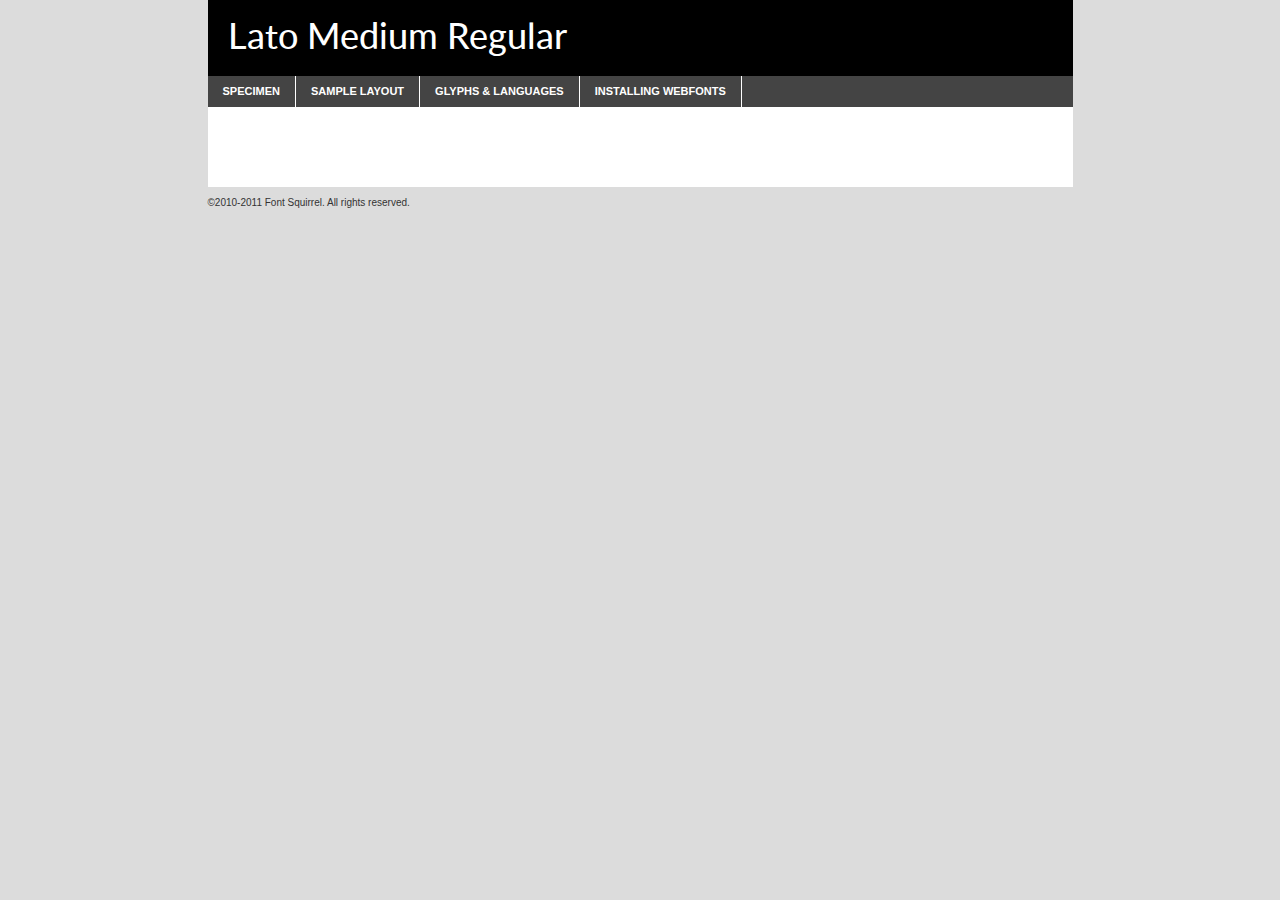
<file: fonts/lato-webfont/lato-medium-demo.html>
<!DOCTYPE html PUBLIC "-//W3C//DTD XHTML 1.0 Transitional//EN"
	"http://www.w3.org/TR/xhtml1/DTD/xhtml1-transitional.dtd">

<html xmlns="http://www.w3.org/1999/xhtml" xml:lang="en" lang="en">
<head>
	<meta http-equiv="Content-Type" content="text/html; charset=utf-8" />
	<script src="http://ajax.googleapis.com/ajax/libs/jquery/1.7.2/jquery.min.js" type="text/javascript" charset="utf-8"></script>
	<script src="specimen_files/easytabs.js" type="text/javascript" charset="utf-8"></script>
	<link rel="stylesheet" href="specimen_files/specimen_stylesheet.css" type="text/css" charset="utf-8" />
	<link rel="stylesheet" href="stylesheet.css" type="text/css" charset="utf-8" />

	<style type="text/css">
					body{
				font-family: 'latomedium';
							}
		</style>

	<title>Lato Medium Regular Specimen</title>
	
	
	<script type="text/javascript" charset="utf-8">
		$(document).ready(function() {
			$('#container').easyTabs({defaultContent:1});
		});
	</script>
</head>

<body>
<div id="container">
	<div id="header">
		Lato Medium Regular	</div>
	<ul class="tabs">
		<li><a href="#specimen">Specimen</a></li>
		<li><a href="#layout">Sample Layout</a></li>
				<li><a href="#glyphs">Glyphs &amp; Languages</a></li>
		<li><a href="#installing">Installing Webfonts</a></li>
		
	</ul>
	
	<div id="main_content">

		
			<div id="specimen">
		
				<div class="section">
					<div class="grid12 firstcol">
						<div class="huge">AaBb</div>
					</div>
				</div>
		
				<div class="section">
					<div class="glyph_range">A&#x200B;B&#x200b;C&#x200b;D&#x200b;E&#x200b;F&#x200b;G&#x200b;H&#x200b;I&#x200b;J&#x200b;K&#x200b;L&#x200b;M&#x200b;N&#x200b;O&#x200b;P&#x200b;Q&#x200b;R&#x200b;S&#x200b;T&#x200b;U&#x200b;V&#x200b;W&#x200b;X&#x200b;Y&#x200b;Z&#x200b;a&#x200b;b&#x200b;c&#x200b;d&#x200b;e&#x200b;f&#x200b;g&#x200b;h&#x200b;i&#x200b;j&#x200b;k&#x200b;l&#x200b;m&#x200b;n&#x200b;o&#x200b;p&#x200b;q&#x200b;r&#x200b;s&#x200b;t&#x200b;u&#x200b;v&#x200b;w&#x200b;x&#x200b;y&#x200b;z&#x200b;1&#x200b;2&#x200b;3&#x200b;4&#x200b;5&#x200b;6&#x200b;7&#x200b;8&#x200b;9&#x200b;0&#x200b;&amp;&#x200b;.&#x200b;,&#x200b;?&#x200b;!&#x200b;&#64;&#x200b;(&#x200b;)&#x200b;#&#x200b;$&#x200b;%&#x200b;*&#x200b;+&#x200b;-&#x200b;=&#x200b;:&#x200b;;</div>
				</div>
				<div class="section">
					<div class="grid12 firstcol">
						<table class="sample_table">
							<tr><td>10</td><td class="size10">abcdefghijklmnopqrstuvwxyzABCDEFGHIJKLMNOPQRSTUVWXYZ0123456789abcdefghijklmnopqrstuvwxyzABCDEFGHIJKLMNOPQRSTUVWXYZ0123456789abcdefghijklmnopqrstuvwxyzABCDEFGHIJKLMNOPQRSTUVWXYZ</td></tr>
							<tr><td>11</td><td class="size11">abcdefghijklmnopqrstuvwxyzABCDEFGHIJKLMNOPQRSTUVWXYZ0123456789abcdefghijklmnopqrstuvwxyzABCDEFGHIJKLMNOPQRSTUVWXYZ0123456789abcdefghijklmnopqrstuvwxyzABCDEFGHIJKLMNOPQRSTUVWXYZ</td></tr>
							<tr><td>12</td><td class="size12">abcdefghijklmnopqrstuvwxyzABCDEFGHIJKLMNOPQRSTUVWXYZ0123456789abcdefghijklmnopqrstuvwxyzABCDEFGHIJKLMNOPQRSTUVWXYZ0123456789abcdefghijklmnopqrstuvwxyzABCDEFGHIJKLMNOPQRSTUVWXYZ</td></tr>
							<tr><td>13</td><td class="size13">abcdefghijklmnopqrstuvwxyzABCDEFGHIJKLMNOPQRSTUVWXYZ0123456789abcdefghijklmnopqrstuvwxyzABCDEFGHIJKLMNOPQRSTUVWXYZ0123456789abcdefghijklmnopqrstuvwxyzABCDEFGHIJKLMNOPQRSTUVWXYZ</td></tr>
							<tr><td>14</td><td class="size14">abcdefghijklmnopqrstuvwxyzABCDEFGHIJKLMNOPQRSTUVWXYZ0123456789abcdefghijklmnopqrstuvwxyzABCDEFGHIJKLMNOPQRSTUVWXYZ0123456789abcdefghijklmnopqrstuvwxyzABCDEFGHIJKLMNOPQRSTUVWXYZ</td></tr>
							<tr><td>16</td><td class="size16">abcdefghijklmnopqrstuvwxyzABCDEFGHIJKLMNOPQRSTUVWXYZ0123456789abcdefghijklmnopqrstuvwxyzABCDEFGHIJKLMNOPQRSTUVWXYZ</td></tr>
							<tr><td>18</td><td class="size18">abcdefghijklmnopqrstuvwxyzABCDEFGHIJKLMNOPQRSTUVWXYZ0123456789abcdefghijklmnopqrstuvwxyzABCDEFGHIJKLMNOPQRSTUVWXYZ</td></tr>
							<tr><td>20</td><td class="size20">abcdefghijklmnopqrstuvwxyzABCDEFGHIJKLMNOPQRSTUVWXYZ0123456789abcdefghijklmnopqrstuvwxyzABCDEFGHIJKLMNOPQRSTUVWXYZ</td></tr>
							<tr><td>24</td><td class="size24">abcdefghijklmnopqrstuvwxyzABCDEFGHIJKLMNOPQRSTUVWXYZ0123456789abcdefghijklmnopqrstuvwxyzABCDEFGHIJKLMNOPQRSTUVWXYZ</td></tr>
							<tr><td>30</td><td class="size30">abcdefghijklmnopqrstuvwxyzABCDEFGHIJKLMNOPQRSTUVWXYZ0123456789abcdefghijklmnopqrstuvwxyzABCDEFGHIJKLMNOPQRSTUVWXYZ</td></tr>
							<tr><td>36</td><td class="size36">abcdefghijklmnopqrstuvwxyzABCDEFGHIJKLMNOPQRSTUVWXYZ0123456789abcdefghijklmnopqrstuvwxyzABCDEFGHIJKLMNOPQRSTUVWXYZ</td></tr>
							<tr><td>48</td><td class="size48">abcdefghijklmnopqrstuvwxyzABCDEFGHIJKLMNOPQRSTUVWXYZ0123456789abcdefghijklmnopqrstuvwxyzABCDEFGHIJKLMNOPQRSTUVWXYZ</td></tr>
							<tr><td>60</td><td class="size60">abcdefghijklmnopqrstuvwxyzABCDEFGHIJKLMNOPQRSTUVWXYZ0123456789abcdefghijklmnopqrstuvwxyzABCDEFGHIJKLMNOPQRSTUVWXYZ</td></tr>
							<tr><td>72</td><td class="size72">abcdefghijklmnopqrstuvwxyzABCDEFGHIJKLMNOPQRSTUVWXYZ0123456789abcdefghijklmnopqrstuvwxyzABCDEFGHIJKLMNOPQRSTUVWXYZ</td></tr>
							<tr><td>90</td><td class="size90">abcdefghijklmnopqrstuvwxyzABCDEFGHIJKLMNOPQRSTUVWXYZ0123456789abcdefghijklmnopqrstuvwxyzABCDEFGHIJKLMNOPQRSTUVWXYZ</td></tr>
						</table>
				
					</div>
			
				</div>
		
		
		
								<div class="section" id="bodycomparison">


										<div id="xheight">
				<div class="fontbody">&#x25FC;&#x25FC;&#x25FC;&#x25FC;&#x25FC;&#x25FC;&#x25FC;&#x25FC;&#x25FC;&#x25FC;&#x25FC;&#x25FC;&#x25FC;&#x25FC;&#x25FC;&#x25FC;&#x25FC;&#x25FC;&#x25FC;&#x25FC;&#x25FC;&#x25FC;&#x25FC;&#x25FC;&#x25FC;&#x25FC;&#x25FC;&#x25FC;&#x25FC;&#x25FC;&#x25FC;&#x25FC;&#x25FC;&#x25FC;&#x25FC;&#x25FC;&#x25FC;&#x25FC;&#x25FC;&#x25FC;&#x25FC;&#x25FC;&#x25FC;&#x25FC;&#x25FC;&#x25FC;&#x25FC;&#x25FC;&#x25FC;&#x25FC;&#x25FC;&#x25FC;&#x25FC;&#x25FC;&#x25FC;&#x25FC;&#x25FC;&#x25FC;&#x25FC;&#x25FC;&#x25FC;&#x25FC;&#x25FC;&#x25FC;&#x25FC;&#x25FC;&#x25FC;&#x25FC;&#x25FC;&#x25FC;&#x25FC;&#x25FC;&#x25FC;&#x25FC;&#x25FC;&#x25FC;&#x25FC;&#x25FC;&#x25FC;&#x25FC;&#x25FC;&#x25FC;&#x25FC;&#x25FC;&#x25FC;&#x25FC;&#x25FC;&#x25FC;&#x25FC;&#x25FC;&#x25FC;&#x25FC;&#x25FC;&#x25FC;&#x25FC;&#x25FC;&#x25FC;&#x25FC;&#x25FC;body</div><div class="arialbody">body</div><div class="verdanabody">body</div><div class="georgiabody">body</div></div>
										<div class="fontbody" style="z-index:1">
											body<span>Lato Medium Regular</span>
										</div>
										<div class="arialbody" style="z-index:1">
											body<span>Arial</span>
										</div>
										<div class="verdanabody" style="z-index:1">
											body<span>Verdana</span>
										</div>
										<div class="georgiabody" style="z-index:1">
											body<span>Georgia</span>
										</div>



								</div>
		
		
				<div class="section psample psample_row1" id="">
					
					<div class="grid2 firstcol">
						<p class="size10"><span>10.</span>Aenean lacinia bibendum nulla sed consectetur. Fusce dapibus, tellus ac cursus commodo, tortor mauris condimentum nibh, ut fermentum massa justo sit amet risus. Nullam id dolor id nibh ultricies vehicula ut id elit. Cum sociis natoque penatibus et magnis dis parturient montes, nascetur ridiculus mus. Nulla vitae elit libero, a pharetra augue.</p>
			
					</div>
					<div class="grid3">
						<p class="size11"><span>11.</span>Aenean lacinia bibendum nulla sed consectetur. Fusce dapibus, tellus ac cursus commodo, tortor mauris condimentum nibh, ut fermentum massa justo sit amet risus. Nullam id dolor id nibh ultricies vehicula ut id elit. Cum sociis natoque penatibus et magnis dis parturient montes, nascetur ridiculus mus. Nulla vitae elit libero, a pharetra augue.</p>
			
					</div>
					<div class="grid3">
						<p class="size12"><span>12.</span>Aenean lacinia bibendum nulla sed consectetur. Fusce dapibus, tellus ac cursus commodo, tortor mauris condimentum nibh, ut fermentum massa justo sit amet risus. Nullam id dolor id nibh ultricies vehicula ut id elit. Cum sociis natoque penatibus et magnis dis parturient montes, nascetur ridiculus mus. Nulla vitae elit libero, a pharetra augue.</p>
			
					</div>
					<div class="grid4">
						<p class="size13"><span>13.</span>Aenean lacinia bibendum nulla sed consectetur. Fusce dapibus, tellus ac cursus commodo, tortor mauris condimentum nibh, ut fermentum massa justo sit amet risus. Nullam id dolor id nibh ultricies vehicula ut id elit. Cum sociis natoque penatibus et magnis dis parturient montes, nascetur ridiculus mus. Nulla vitae elit libero, a pharetra augue.</p>
			
					</div>
					<div class="white_blend"></div>
					
				</div>
				<div class="section psample psample_row2" id="">
					<div class="grid3 firstcol">
						<p class="size14"><span>14.</span>Aenean lacinia bibendum nulla sed consectetur. Fusce dapibus, tellus ac cursus commodo, tortor mauris condimentum nibh, ut fermentum massa justo sit amet risus. Nullam id dolor id nibh ultricies vehicula ut id elit. Cum sociis natoque penatibus et magnis dis parturient montes, nascetur ridiculus mus. Nulla vitae elit libero, a pharetra augue.</p>
			
					</div>
					<div class="grid4">
						<p class="size16"><span>16.</span>Aenean lacinia bibendum nulla sed consectetur. Fusce dapibus, tellus ac cursus commodo, tortor mauris condimentum nibh, ut fermentum massa justo sit amet risus. Nullam id dolor id nibh ultricies vehicula ut id elit. Cum sociis natoque penatibus et magnis dis parturient montes, nascetur ridiculus mus. Nulla vitae elit libero, a pharetra augue.</p>
			
					</div>
					<div class="grid5">
						<p class="size18"><span>18.</span>Aenean lacinia bibendum nulla sed consectetur. Fusce dapibus, tellus ac cursus commodo, tortor mauris condimentum nibh, ut fermentum massa justo sit amet risus. Nullam id dolor id nibh ultricies vehicula ut id elit. Cum sociis natoque penatibus et magnis dis parturient montes, nascetur ridiculus mus. Nulla vitae elit libero, a pharetra augue.</p>
			
					</div>

					<div class="white_blend"></div>

				</div>
				
				<div class="section psample psample_row3" id="">
					<div class="grid5 firstcol">
						<p class="size20"><span>20.</span>Aenean lacinia bibendum nulla sed consectetur. Fusce dapibus, tellus ac cursus commodo, tortor mauris condimentum nibh, ut fermentum massa justo sit amet risus. Nullam id dolor id nibh ultricies vehicula ut id elit. Cum sociis natoque penatibus et magnis dis parturient montes, nascetur ridiculus mus. Nulla vitae elit libero, a pharetra augue.</p>
					</div>
					<div class="grid7">
						<p class="size24"><span>24.</span>Aenean lacinia bibendum nulla sed consectetur. Fusce dapibus, tellus ac cursus commodo, tortor mauris condimentum nibh, ut fermentum massa justo sit amet risus. Nullam id dolor id nibh ultricies vehicula ut id elit. Cum sociis natoque penatibus et magnis dis parturient montes, nascetur ridiculus mus. Nulla vitae elit libero, a pharetra augue.</p>
					</div>
					
					<div class="white_blend"></div>
					
				</div>
				
				<div class="section psample psample_row4" id="">
					<div class="grid12 firstcol">
						<p class="size30"><span>30.</span>Aenean lacinia bibendum nulla sed consectetur. Fusce dapibus, tellus ac cursus commodo, tortor mauris condimentum nibh, ut fermentum massa justo sit amet risus. Nullam id dolor id nibh ultricies vehicula ut id elit. Cum sociis natoque penatibus et magnis dis parturient montes, nascetur ridiculus mus. Nulla vitae elit libero, a pharetra augue.</p>
					</div>
					<div class="white_blend"></div>
					
				</div>
				
				
				
				<div class="section psample psample_row1 fullreverse">
					<div class="grid2 firstcol">
						<p class="size10"><span>10.</span>Aenean lacinia bibendum nulla sed consectetur. Fusce dapibus, tellus ac cursus commodo, tortor mauris condimentum nibh, ut fermentum massa justo sit amet risus. Nullam id dolor id nibh ultricies vehicula ut id elit. Cum sociis natoque penatibus et magnis dis parturient montes, nascetur ridiculus mus. Nulla vitae elit libero, a pharetra augue.</p>
			
					</div>
					<div class="grid3">
						<p class="size11"><span>11.</span>Aenean lacinia bibendum nulla sed consectetur. Fusce dapibus, tellus ac cursus commodo, tortor mauris condimentum nibh, ut fermentum massa justo sit amet risus. Nullam id dolor id nibh ultricies vehicula ut id elit. Cum sociis natoque penatibus et magnis dis parturient montes, nascetur ridiculus mus. Nulla vitae elit libero, a pharetra augue.</p>
			
					</div>
					<div class="grid3">
						<p class="size12"><span>12.</span>Aenean lacinia bibendum nulla sed consectetur. Fusce dapibus, tellus ac cursus commodo, tortor mauris condimentum nibh, ut fermentum massa justo sit amet risus. Nullam id dolor id nibh ultricies vehicula ut id elit. Cum sociis natoque penatibus et magnis dis parturient montes, nascetur ridiculus mus. Nulla vitae elit libero, a pharetra augue.</p>
			
					</div>
					<div class="grid4">
						<p class="size13"><span>13.</span>Aenean lacinia bibendum nulla sed consectetur. Fusce dapibus, tellus ac cursus commodo, tortor mauris condimentum nibh, ut fermentum massa justo sit amet risus. Nullam id dolor id nibh ultricies vehicula ut id elit. Cum sociis natoque penatibus et magnis dis parturient montes, nascetur ridiculus mus. Nulla vitae elit libero, a pharetra augue.</p>
			
					</div>
					<div class="black_blend"></div>
					
				</div>
				
				<div class="section psample psample_row2 fullreverse">
					<div class="grid3 firstcol">
						<p class="size14"><span>14.</span>Aenean lacinia bibendum nulla sed consectetur. Fusce dapibus, tellus ac cursus commodo, tortor mauris condimentum nibh, ut fermentum massa justo sit amet risus. Nullam id dolor id nibh ultricies vehicula ut id elit. Cum sociis natoque penatibus et magnis dis parturient montes, nascetur ridiculus mus. Nulla vitae elit libero, a pharetra augue.</p>
			
					</div>
					<div class="grid4">
						<p class="size16"><span>16.</span>Aenean lacinia bibendum nulla sed consectetur. Fusce dapibus, tellus ac cursus commodo, tortor mauris condimentum nibh, ut fermentum massa justo sit amet risus. Nullam id dolor id nibh ultricies vehicula ut id elit. Cum sociis natoque penatibus et magnis dis parturient montes, nascetur ridiculus mus. Nulla vitae elit libero, a pharetra augue.</p>
			
					</div>
					<div class="grid5">
						<p class="size18"><span>18.</span>Aenean lacinia bibendum nulla sed consectetur. Fusce dapibus, tellus ac cursus commodo, tortor mauris condimentum nibh, ut fermentum massa justo sit amet risus. Nullam id dolor id nibh ultricies vehicula ut id elit. Cum sociis natoque penatibus et magnis dis parturient montes, nascetur ridiculus mus. Nulla vitae elit libero, a pharetra augue.</p>
			
					</div>
					<div class="black_blend"></div>

				</div>
				
				<div class="section psample fullreverse psample_row3" id="">
					<div class="grid5 firstcol">
						<p class="size20"><span>20.</span>Aenean lacinia bibendum nulla sed consectetur. Fusce dapibus, tellus ac cursus commodo, tortor mauris condimentum nibh, ut fermentum massa justo sit amet risus. Nullam id dolor id nibh ultricies vehicula ut id elit. Cum sociis natoque penatibus et magnis dis parturient montes, nascetur ridiculus mus. Nulla vitae elit libero, a pharetra augue.</p>
					</div>
					<div class="grid7">
						<p class="size24"><span>24.</span>Aenean lacinia bibendum nulla sed consectetur. Fusce dapibus, tellus ac cursus commodo, tortor mauris condimentum nibh, ut fermentum massa justo sit amet risus. Nullam id dolor id nibh ultricies vehicula ut id elit. Cum sociis natoque penatibus et magnis dis parturient montes, nascetur ridiculus mus. Nulla vitae elit libero, a pharetra augue.</p>
					</div>
					
					<div class="black_blend"></div>
					
				</div>
				
				<div class="section psample fullreverse psample_row4" id="" style="border-bottom: 20px #000 solid;">
					<div class="grid12 firstcol">
						<p class="size30"><span>30.</span>Aenean lacinia bibendum nulla sed consectetur. Fusce dapibus, tellus ac cursus commodo, tortor mauris condimentum nibh, ut fermentum massa justo sit amet risus. Nullam id dolor id nibh ultricies vehicula ut id elit. Cum sociis natoque penatibus et magnis dis parturient montes, nascetur ridiculus mus. Nulla vitae elit libero, a pharetra augue.</p>
					</div>
					<div class="black_blend"></div>
					
				</div>
				
				
				
				
			</div>
			
			<div id="layout">
				
				<div class="section">
					
					<div class="grid12 firstcol">
						<h1>Lorem Ipsum Dolor</h1>
						<h2>Etiam porta sem malesuada magna mollis euismod</h2>
						
						<p class="byline">By <a href="#link">Aenean Lacinia</a></p>
					</div>
				</div>
				<div class="section">
					<div class="grid8 firstcol">
						<p class="large">Donec sed odio dui. Morbi leo risus, porta ac consectetur ac, vestibulum at eros. Fusce dapibus, tellus ac cursus commodo, tortor mauris condimentum nibh, ut fermentum massa justo sit amet risus. </p>

						
						<h3>Pellentesque ornare sem</h3>

						<p>Maecenas sed diam eget risus varius blandit sit amet non magna. Maecenas faucibus mollis interdum. Donec ullamcorper nulla non metus auctor fringilla. Nullam id dolor id nibh ultricies vehicula ut id elit. Nullam id dolor id nibh ultricies vehicula ut id elit. </p>

						<p>Aenean eu leo quam. Pellentesque ornare sem lacinia quam venenatis vestibulum. Lorem ipsum dolor sit amet, consectetur adipiscing elit. Cum sociis natoque penatibus et magnis dis parturient montes, nascetur ridiculus mus. </p>

						<p>Nulla vitae elit libero, a pharetra augue. Praesent commodo cursus magna, vel scelerisque nisl consectetur et. Aenean lacinia bibendum nulla sed consectetur. </p>

						<p>Nullam quis risus eget urna mollis ornare vel eu leo. Nullam quis risus eget urna mollis ornare vel eu leo. Maecenas sed diam eget risus varius blandit sit amet non magna. Donec ullamcorper nulla non metus auctor fringilla. </p>

						<h3>Cras mattis consectetur</h3>

						<p>Aenean eu leo quam. Pellentesque ornare sem lacinia quam venenatis vestibulum. Aenean lacinia bibendum nulla sed consectetur. Integer posuere erat a ante venenatis dapibus posuere velit aliquet. Cras mattis consectetur purus sit amet fermentum. </p>

						<p>Nullam id dolor id nibh ultricies vehicula ut id elit. Nullam quis risus eget urna mollis ornare vel eu leo. Cras mattis consectetur purus sit amet fermentum.</p>
					</div>
					
					<div class="grid4 sidebar">
						
						<div class="box reverse">
							<p class="last">Nullam quis risus eget urna mollis ornare vel eu leo. Donec ullamcorper nulla non metus auctor fringilla. Cras mattis consectetur purus sit amet fermentum. Sed posuere consectetur est at lobortis. Lorem ipsum dolor sit amet, consectetur adipiscing elit. </p>
						</div>
						
						<p class="caption">Maecenas sed diam eget risus varius.</p>

						<p>Vestibulum id ligula porta felis euismod semper. Integer posuere erat a ante venenatis dapibus posuere velit aliquet. Vestibulum id ligula porta felis euismod semper. Sed posuere consectetur est at lobortis. Maecenas sed diam eget risus varius blandit sit amet non magna. Fusce dapibus, tellus ac cursus commodo, tortor mauris condimentum nibh, ut fermentum massa justo sit amet risus. </p>

					

						<p>Duis mollis, est non commodo luctus, nisi erat porttitor ligula, eget lacinia odio sem nec elit. Aenean lacinia bibendum nulla sed consectetur. Vivamus sagittis lacus vel augue laoreet rutrum faucibus dolor auctor. Aenean lacinia bibendum nulla sed consectetur. Nullam quis risus eget urna mollis ornare vel eu leo. </p>

						<p>Praesent commodo cursus magna, vel scelerisque nisl consectetur et. Donec ullamcorper nulla non metus auctor fringilla. Maecenas faucibus mollis interdum. Fusce dapibus, tellus ac cursus commodo, tortor mauris condimentum nibh, ut fermentum massa justo sit amet risus. </p>

					</div>
				</div>
				
			</div>


			



		<div id="glyphs">
			<div class="section">
				<div class="grid12 firstcol">
			
				<h1>Language Support</h1>
				<p>The subset of Lato Medium Regular in this kit supports the following languages:<br />
			
					Afrikaans, Albanian, Basque, Belarusian_lacinka, Bosnian, Breton, Catalan, Chamorro, Chichewa_nyanja, Croatian, Cyrillic, Czech, Danish, Dutch, English, Esperanto, Estonian, Faroese, Finnish, French, Frisian, Galician, German, Greek, Hungarian, Icelandic, Italian, Latvian, Lithuanian, Malagasy, Maltese, Norwegian, Polish, Portuguese, Romanian, Serbian, Slovak, Slovenian, Spanish, Swedish, Turkish, Welsh				</p>
				<h1>Glyph Chart</h1>
				<p>The subset of Lato Medium Regular in this kit includes all the glyphs listed below. Unicode entities are included above each glyph to help you insert individual characters into your layout.</p>
				<div id="glyph_chart">
			
																														 <div><p>&amp;#13;</p>&#13;</div>
																				 <div><p>&amp;#32;</p>&#32;</div>
																				 <div><p>&amp;#33;</p>&#33;</div>
																				 <div><p>&amp;#34;</p>&#34;</div>
																				 <div><p>&amp;#35;</p>&#35;</div>
																				 <div><p>&amp;#36;</p>&#36;</div>
																				 <div><p>&amp;#37;</p>&#37;</div>
																				 <div><p>&amp;#38;</p>&#38;</div>
																				 <div><p>&amp;#39;</p>&#39;</div>
																				 <div><p>&amp;#40;</p>&#40;</div>
																				 <div><p>&amp;#41;</p>&#41;</div>
																				 <div><p>&amp;#42;</p>&#42;</div>
																				 <div><p>&amp;#43;</p>&#43;</div>
																				 <div><p>&amp;#44;</p>&#44;</div>
																				 <div><p>&amp;#45;</p>&#45;</div>
																				 <div><p>&amp;#46;</p>&#46;</div>
																				 <div><p>&amp;#47;</p>&#47;</div>
																				 <div><p>&amp;#48;</p>&#48;</div>
																				 <div><p>&amp;#49;</p>&#49;</div>
																				 <div><p>&amp;#50;</p>&#50;</div>
																				 <div><p>&amp;#51;</p>&#51;</div>
																				 <div><p>&amp;#52;</p>&#52;</div>
																				 <div><p>&amp;#53;</p>&#53;</div>
																				 <div><p>&amp;#54;</p>&#54;</div>
																				 <div><p>&amp;#55;</p>&#55;</div>
																				 <div><p>&amp;#56;</p>&#56;</div>
																				 <div><p>&amp;#57;</p>&#57;</div>
																				 <div><p>&amp;#58;</p>&#58;</div>
																				 <div><p>&amp;#59;</p>&#59;</div>
																				 <div><p>&amp;#60;</p>&#60;</div>
																				 <div><p>&amp;#61;</p>&#61;</div>
																				 <div><p>&amp;#62;</p>&#62;</div>
																				 <div><p>&amp;#63;</p>&#63;</div>
																				 <div><p>&amp;#64;</p>&#64;</div>
																				 <div><p>&amp;#65;</p>&#65;</div>
																				 <div><p>&amp;#66;</p>&#66;</div>
																				 <div><p>&amp;#67;</p>&#67;</div>
																				 <div><p>&amp;#68;</p>&#68;</div>
																				 <div><p>&amp;#69;</p>&#69;</div>
																				 <div><p>&amp;#70;</p>&#70;</div>
																				 <div><p>&amp;#71;</p>&#71;</div>
																				 <div><p>&amp;#72;</p>&#72;</div>
																				 <div><p>&amp;#73;</p>&#73;</div>
																				 <div><p>&amp;#74;</p>&#74;</div>
																				 <div><p>&amp;#75;</p>&#75;</div>
																				 <div><p>&amp;#76;</p>&#76;</div>
																				 <div><p>&amp;#77;</p>&#77;</div>
																				 <div><p>&amp;#78;</p>&#78;</div>
																				 <div><p>&amp;#79;</p>&#79;</div>
																				 <div><p>&amp;#80;</p>&#80;</div>
																				 <div><p>&amp;#81;</p>&#81;</div>
																				 <div><p>&amp;#82;</p>&#82;</div>
																				 <div><p>&amp;#83;</p>&#83;</div>
																				 <div><p>&amp;#84;</p>&#84;</div>
																				 <div><p>&amp;#85;</p>&#85;</div>
																				 <div><p>&amp;#86;</p>&#86;</div>
																				 <div><p>&amp;#87;</p>&#87;</div>
																				 <div><p>&amp;#88;</p>&#88;</div>
																				 <div><p>&amp;#89;</p>&#89;</div>
																				 <div><p>&amp;#90;</p>&#90;</div>
																				 <div><p>&amp;#91;</p>&#91;</div>
																				 <div><p>&amp;#92;</p>&#92;</div>
																				 <div><p>&amp;#93;</p>&#93;</div>
																				 <div><p>&amp;#94;</p>&#94;</div>
																				 <div><p>&amp;#95;</p>&#95;</div>
																				 <div><p>&amp;#96;</p>&#96;</div>
																				 <div><p>&amp;#97;</p>&#97;</div>
																				 <div><p>&amp;#98;</p>&#98;</div>
																				 <div><p>&amp;#99;</p>&#99;</div>
																				 <div><p>&amp;#100;</p>&#100;</div>
																				 <div><p>&amp;#101;</p>&#101;</div>
																				 <div><p>&amp;#102;</p>&#102;</div>
																				 <div><p>&amp;#103;</p>&#103;</div>
																				 <div><p>&amp;#104;</p>&#104;</div>
																				 <div><p>&amp;#105;</p>&#105;</div>
																				 <div><p>&amp;#106;</p>&#106;</div>
																				 <div><p>&amp;#107;</p>&#107;</div>
																				 <div><p>&amp;#108;</p>&#108;</div>
																				 <div><p>&amp;#109;</p>&#109;</div>
																				 <div><p>&amp;#110;</p>&#110;</div>
																				 <div><p>&amp;#111;</p>&#111;</div>
																				 <div><p>&amp;#112;</p>&#112;</div>
																				 <div><p>&amp;#113;</p>&#113;</div>
																				 <div><p>&amp;#114;</p>&#114;</div>
																				 <div><p>&amp;#115;</p>&#115;</div>
																				 <div><p>&amp;#116;</p>&#116;</div>
																				 <div><p>&amp;#117;</p>&#117;</div>
																				 <div><p>&amp;#118;</p>&#118;</div>
																				 <div><p>&amp;#119;</p>&#119;</div>
																				 <div><p>&amp;#120;</p>&#120;</div>
																				 <div><p>&amp;#121;</p>&#121;</div>
																				 <div><p>&amp;#122;</p>&#122;</div>
																				 <div><p>&amp;#123;</p>&#123;</div>
																				 <div><p>&amp;#124;</p>&#124;</div>
																				 <div><p>&amp;#125;</p>&#125;</div>
																				 <div><p>&amp;#126;</p>&#126;</div>
																				 <div><p>&amp;#160;</p>&#160;</div>
																				 <div><p>&amp;#161;</p>&#161;</div>
																				 <div><p>&amp;#162;</p>&#162;</div>
																				 <div><p>&amp;#163;</p>&#163;</div>
																				 <div><p>&amp;#164;</p>&#164;</div>
																				 <div><p>&amp;#165;</p>&#165;</div>
																				 <div><p>&amp;#166;</p>&#166;</div>
																				 <div><p>&amp;#167;</p>&#167;</div>
																				 <div><p>&amp;#168;</p>&#168;</div>
																				 <div><p>&amp;#169;</p>&#169;</div>
																				 <div><p>&amp;#170;</p>&#170;</div>
																				 <div><p>&amp;#171;</p>&#171;</div>
																				 <div><p>&amp;#172;</p>&#172;</div>
																				 <div><p>&amp;#45;</p>&#45;</div>
																				 <div><p>&amp;#174;</p>&#174;</div>
																				 <div><p>&amp;#175;</p>&#175;</div>
																				 <div><p>&amp;#176;</p>&#176;</div>
																				 <div><p>&amp;#177;</p>&#177;</div>
																				 <div><p>&amp;#178;</p>&#178;</div>
																				 <div><p>&amp;#179;</p>&#179;</div>
																				 <div><p>&amp;#180;</p>&#180;</div>
																				 <div><p>&amp;#181;</p>&#181;</div>
																				 <div><p>&amp;#182;</p>&#182;</div>
																				 <div><p>&amp;#183;</p>&#183;</div>
																				 <div><p>&amp;#184;</p>&#184;</div>
																				 <div><p>&amp;#185;</p>&#185;</div>
																				 <div><p>&amp;#186;</p>&#186;</div>
																				 <div><p>&amp;#187;</p>&#187;</div>
																				 <div><p>&amp;#188;</p>&#188;</div>
																				 <div><p>&amp;#189;</p>&#189;</div>
																				 <div><p>&amp;#190;</p>&#190;</div>
																				 <div><p>&amp;#191;</p>&#191;</div>
																				 <div><p>&amp;#192;</p>&#192;</div>
																				 <div><p>&amp;#193;</p>&#193;</div>
																				 <div><p>&amp;#194;</p>&#194;</div>
																				 <div><p>&amp;#195;</p>&#195;</div>
																				 <div><p>&amp;#196;</p>&#196;</div>
																				 <div><p>&amp;#197;</p>&#197;</div>
																				 <div><p>&amp;#198;</p>&#198;</div>
																				 <div><p>&amp;#199;</p>&#199;</div>
																				 <div><p>&amp;#200;</p>&#200;</div>
																				 <div><p>&amp;#201;</p>&#201;</div>
																				 <div><p>&amp;#202;</p>&#202;</div>
																				 <div><p>&amp;#203;</p>&#203;</div>
																				 <div><p>&amp;#204;</p>&#204;</div>
																				 <div><p>&amp;#205;</p>&#205;</div>
																				 <div><p>&amp;#206;</p>&#206;</div>
																				 <div><p>&amp;#207;</p>&#207;</div>
																				 <div><p>&amp;#208;</p>&#208;</div>
																				 <div><p>&amp;#209;</p>&#209;</div>
																				 <div><p>&amp;#210;</p>&#210;</div>
																				 <div><p>&amp;#211;</p>&#211;</div>
																				 <div><p>&amp;#212;</p>&#212;</div>
																				 <div><p>&amp;#213;</p>&#213;</div>
																				 <div><p>&amp;#214;</p>&#214;</div>
																				 <div><p>&amp;#215;</p>&#215;</div>
																				 <div><p>&amp;#216;</p>&#216;</div>
																				 <div><p>&amp;#217;</p>&#217;</div>
																				 <div><p>&amp;#218;</p>&#218;</div>
																				 <div><p>&amp;#219;</p>&#219;</div>
																				 <div><p>&amp;#220;</p>&#220;</div>
																				 <div><p>&amp;#221;</p>&#221;</div>
																				 <div><p>&amp;#222;</p>&#222;</div>
																				 <div><p>&amp;#223;</p>&#223;</div>
																				 <div><p>&amp;#224;</p>&#224;</div>
																				 <div><p>&amp;#225;</p>&#225;</div>
																				 <div><p>&amp;#226;</p>&#226;</div>
																				 <div><p>&amp;#227;</p>&#227;</div>
																				 <div><p>&amp;#228;</p>&#228;</div>
																				 <div><p>&amp;#229;</p>&#229;</div>
																				 <div><p>&amp;#230;</p>&#230;</div>
																				 <div><p>&amp;#231;</p>&#231;</div>
																				 <div><p>&amp;#232;</p>&#232;</div>
																				 <div><p>&amp;#233;</p>&#233;</div>
																				 <div><p>&amp;#234;</p>&#234;</div>
																				 <div><p>&amp;#235;</p>&#235;</div>
																				 <div><p>&amp;#236;</p>&#236;</div>
																				 <div><p>&amp;#237;</p>&#237;</div>
																				 <div><p>&amp;#238;</p>&#238;</div>
																				 <div><p>&amp;#239;</p>&#239;</div>
																				 <div><p>&amp;#240;</p>&#240;</div>
																				 <div><p>&amp;#241;</p>&#241;</div>
																				 <div><p>&amp;#242;</p>&#242;</div>
																				 <div><p>&amp;#243;</p>&#243;</div>
																				 <div><p>&amp;#244;</p>&#244;</div>
																				 <div><p>&amp;#245;</p>&#245;</div>
																				 <div><p>&amp;#246;</p>&#246;</div>
																				 <div><p>&amp;#247;</p>&#247;</div>
																				 <div><p>&amp;#248;</p>&#248;</div>
																				 <div><p>&amp;#249;</p>&#249;</div>
																				 <div><p>&amp;#250;</p>&#250;</div>
																				 <div><p>&amp;#251;</p>&#251;</div>
																				 <div><p>&amp;#252;</p>&#252;</div>
																				 <div><p>&amp;#253;</p>&#253;</div>
																				 <div><p>&amp;#254;</p>&#254;</div>
																				 <div><p>&amp;#255;</p>&#255;</div>
																				 <div><p>&amp;#256;</p>&#256;</div>
																				 <div><p>&amp;#257;</p>&#257;</div>
																				 <div><p>&amp;#258;</p>&#258;</div>
																				 <div><p>&amp;#259;</p>&#259;</div>
																				 <div><p>&amp;#260;</p>&#260;</div>
																				 <div><p>&amp;#261;</p>&#261;</div>
																				 <div><p>&amp;#262;</p>&#262;</div>
																				 <div><p>&amp;#263;</p>&#263;</div>
																				 <div><p>&amp;#264;</p>&#264;</div>
																				 <div><p>&amp;#265;</p>&#265;</div>
																				 <div><p>&amp;#266;</p>&#266;</div>
																				 <div><p>&amp;#267;</p>&#267;</div>
																				 <div><p>&amp;#268;</p>&#268;</div>
																				 <div><p>&amp;#269;</p>&#269;</div>
																				 <div><p>&amp;#270;</p>&#270;</div>
																				 <div><p>&amp;#271;</p>&#271;</div>
																				 <div><p>&amp;#272;</p>&#272;</div>
																				 <div><p>&amp;#273;</p>&#273;</div>
																				 <div><p>&amp;#274;</p>&#274;</div>
																				 <div><p>&amp;#275;</p>&#275;</div>
																				 <div><p>&amp;#276;</p>&#276;</div>
																				 <div><p>&amp;#277;</p>&#277;</div>
																				 <div><p>&amp;#278;</p>&#278;</div>
																				 <div><p>&amp;#279;</p>&#279;</div>
																				 <div><p>&amp;#280;</p>&#280;</div>
																				 <div><p>&amp;#281;</p>&#281;</div>
																				 <div><p>&amp;#282;</p>&#282;</div>
																				 <div><p>&amp;#283;</p>&#283;</div>
																				 <div><p>&amp;#284;</p>&#284;</div>
																				 <div><p>&amp;#285;</p>&#285;</div>
																				 <div><p>&amp;#286;</p>&#286;</div>
																				 <div><p>&amp;#287;</p>&#287;</div>
																				 <div><p>&amp;#288;</p>&#288;</div>
																				 <div><p>&amp;#289;</p>&#289;</div>
																				 <div><p>&amp;#290;</p>&#290;</div>
																				 <div><p>&amp;#291;</p>&#291;</div>
																				 <div><p>&amp;#292;</p>&#292;</div>
																				 <div><p>&amp;#293;</p>&#293;</div>
																				 <div><p>&amp;#294;</p>&#294;</div>
																				 <div><p>&amp;#295;</p>&#295;</div>
																				 <div><p>&amp;#296;</p>&#296;</div>
																				 <div><p>&amp;#297;</p>&#297;</div>
																				 <div><p>&amp;#298;</p>&#298;</div>
																				 <div><p>&amp;#299;</p>&#299;</div>
																				 <div><p>&amp;#300;</p>&#300;</div>
																				 <div><p>&amp;#301;</p>&#301;</div>
																				 <div><p>&amp;#302;</p>&#302;</div>
																				 <div><p>&amp;#303;</p>&#303;</div>
																				 <div><p>&amp;#304;</p>&#304;</div>
																				 <div><p>&amp;#305;</p>&#305;</div>
																				 <div><p>&amp;#306;</p>&#306;</div>
																				 <div><p>&amp;#307;</p>&#307;</div>
																				 <div><p>&amp;#308;</p>&#308;</div>
																				 <div><p>&amp;#309;</p>&#309;</div>
																				 <div><p>&amp;#310;</p>&#310;</div>
																				 <div><p>&amp;#311;</p>&#311;</div>
																				 <div><p>&amp;#312;</p>&#312;</div>
																				 <div><p>&amp;#313;</p>&#313;</div>
																				 <div><p>&amp;#314;</p>&#314;</div>
																				 <div><p>&amp;#315;</p>&#315;</div>
																				 <div><p>&amp;#316;</p>&#316;</div>
																				 <div><p>&amp;#317;</p>&#317;</div>
																				 <div><p>&amp;#318;</p>&#318;</div>
																				 <div><p>&amp;#319;</p>&#319;</div>
																				 <div><p>&amp;#320;</p>&#320;</div>
																				 <div><p>&amp;#321;</p>&#321;</div>
																				 <div><p>&amp;#322;</p>&#322;</div>
																				 <div><p>&amp;#323;</p>&#323;</div>
																				 <div><p>&amp;#324;</p>&#324;</div>
																				 <div><p>&amp;#325;</p>&#325;</div>
																				 <div><p>&amp;#326;</p>&#326;</div>
																				 <div><p>&amp;#327;</p>&#327;</div>
																				 <div><p>&amp;#328;</p>&#328;</div>
																				 <div><p>&amp;#329;</p>&#329;</div>
																				 <div><p>&amp;#330;</p>&#330;</div>
																				 <div><p>&amp;#331;</p>&#331;</div>
																				 <div><p>&amp;#332;</p>&#332;</div>
																				 <div><p>&amp;#333;</p>&#333;</div>
																				 <div><p>&amp;#334;</p>&#334;</div>
																				 <div><p>&amp;#335;</p>&#335;</div>
																				 <div><p>&amp;#336;</p>&#336;</div>
																				 <div><p>&amp;#337;</p>&#337;</div>
																				 <div><p>&amp;#338;</p>&#338;</div>
																				 <div><p>&amp;#339;</p>&#339;</div>
																				 <div><p>&amp;#340;</p>&#340;</div>
																				 <div><p>&amp;#341;</p>&#341;</div>
																				 <div><p>&amp;#342;</p>&#342;</div>
																				 <div><p>&amp;#343;</p>&#343;</div>
																				 <div><p>&amp;#344;</p>&#344;</div>
																				 <div><p>&amp;#345;</p>&#345;</div>
																				 <div><p>&amp;#346;</p>&#346;</div>
																				 <div><p>&amp;#347;</p>&#347;</div>
																				 <div><p>&amp;#348;</p>&#348;</div>
																				 <div><p>&amp;#349;</p>&#349;</div>
																				 <div><p>&amp;#350;</p>&#350;</div>
																				 <div><p>&amp;#351;</p>&#351;</div>
																				 <div><p>&amp;#352;</p>&#352;</div>
																				 <div><p>&amp;#353;</p>&#353;</div>
																				 <div><p>&amp;#354;</p>&#354;</div>
																				 <div><p>&amp;#355;</p>&#355;</div>
																				 <div><p>&amp;#356;</p>&#356;</div>
																				 <div><p>&amp;#357;</p>&#357;</div>
																				 <div><p>&amp;#358;</p>&#358;</div>
																				 <div><p>&amp;#359;</p>&#359;</div>
																				 <div><p>&amp;#360;</p>&#360;</div>
																				 <div><p>&amp;#361;</p>&#361;</div>
																				 <div><p>&amp;#362;</p>&#362;</div>
																				 <div><p>&amp;#363;</p>&#363;</div>
																				 <div><p>&amp;#364;</p>&#364;</div>
																				 <div><p>&amp;#365;</p>&#365;</div>
																				 <div><p>&amp;#366;</p>&#366;</div>
																				 <div><p>&amp;#367;</p>&#367;</div>
																				 <div><p>&amp;#368;</p>&#368;</div>
																				 <div><p>&amp;#369;</p>&#369;</div>
																				 <div><p>&amp;#370;</p>&#370;</div>
																				 <div><p>&amp;#371;</p>&#371;</div>
																				 <div><p>&amp;#372;</p>&#372;</div>
																				 <div><p>&amp;#373;</p>&#373;</div>
																				 <div><p>&amp;#374;</p>&#374;</div>
																				 <div><p>&amp;#375;</p>&#375;</div>
																				 <div><p>&amp;#376;</p>&#376;</div>
																				 <div><p>&amp;#377;</p>&#377;</div>
																				 <div><p>&amp;#378;</p>&#378;</div>
																				 <div><p>&amp;#379;</p>&#379;</div>
																				 <div><p>&amp;#380;</p>&#380;</div>
																				 <div><p>&amp;#381;</p>&#381;</div>
																				 <div><p>&amp;#382;</p>&#382;</div>
																				 <div><p>&amp;#383;</p>&#383;</div>
																				 <div><p>&amp;#384;</p>&#384;</div>
																				 <div><p>&amp;#385;</p>&#385;</div>
																				 <div><p>&amp;#386;</p>&#386;</div>
																				 <div><p>&amp;#387;</p>&#387;</div>
																				 <div><p>&amp;#388;</p>&#388;</div>
																				 <div><p>&amp;#389;</p>&#389;</div>
																				 <div><p>&amp;#390;</p>&#390;</div>
																				 <div><p>&amp;#391;</p>&#391;</div>
																				 <div><p>&amp;#392;</p>&#392;</div>
																				 <div><p>&amp;#393;</p>&#393;</div>
																				 <div><p>&amp;#394;</p>&#394;</div>
																				 <div><p>&amp;#395;</p>&#395;</div>
																				 <div><p>&amp;#396;</p>&#396;</div>
																				 <div><p>&amp;#397;</p>&#397;</div>
																				 <div><p>&amp;#398;</p>&#398;</div>
																				 <div><p>&amp;#399;</p>&#399;</div>
																				 <div><p>&amp;#400;</p>&#400;</div>
																				 <div><p>&amp;#401;</p>&#401;</div>
																				 <div><p>&amp;#402;</p>&#402;</div>
																				 <div><p>&amp;#403;</p>&#403;</div>
																				 <div><p>&amp;#404;</p>&#404;</div>
																				 <div><p>&amp;#405;</p>&#405;</div>
																				 <div><p>&amp;#406;</p>&#406;</div>
																				 <div><p>&amp;#407;</p>&#407;</div>
																				 <div><p>&amp;#408;</p>&#408;</div>
																				 <div><p>&amp;#409;</p>&#409;</div>
																				 <div><p>&amp;#410;</p>&#410;</div>
																				 <div><p>&amp;#411;</p>&#411;</div>
																				 <div><p>&amp;#412;</p>&#412;</div>
																				 <div><p>&amp;#413;</p>&#413;</div>
																				 <div><p>&amp;#414;</p>&#414;</div>
																				 <div><p>&amp;#415;</p>&#415;</div>
																				 <div><p>&amp;#416;</p>&#416;</div>
																				 <div><p>&amp;#417;</p>&#417;</div>
																				 <div><p>&amp;#418;</p>&#418;</div>
																				 <div><p>&amp;#419;</p>&#419;</div>
																				 <div><p>&amp;#420;</p>&#420;</div>
																				 <div><p>&amp;#421;</p>&#421;</div>
																				 <div><p>&amp;#422;</p>&#422;</div>
																				 <div><p>&amp;#423;</p>&#423;</div>
																				 <div><p>&amp;#424;</p>&#424;</div>
																				 <div><p>&amp;#425;</p>&#425;</div>
																				 <div><p>&amp;#426;</p>&#426;</div>
																				 <div><p>&amp;#427;</p>&#427;</div>
																				 <div><p>&amp;#428;</p>&#428;</div>
																				 <div><p>&amp;#429;</p>&#429;</div>
																				 <div><p>&amp;#430;</p>&#430;</div>
																				 <div><p>&amp;#431;</p>&#431;</div>
																				 <div><p>&amp;#432;</p>&#432;</div>
																				 <div><p>&amp;#433;</p>&#433;</div>
																				 <div><p>&amp;#434;</p>&#434;</div>
																				 <div><p>&amp;#435;</p>&#435;</div>
																				 <div><p>&amp;#436;</p>&#436;</div>
																				 <div><p>&amp;#437;</p>&#437;</div>
																				 <div><p>&amp;#438;</p>&#438;</div>
																				 <div><p>&amp;#439;</p>&#439;</div>
																				 <div><p>&amp;#440;</p>&#440;</div>
																				 <div><p>&amp;#441;</p>&#441;</div>
																				 <div><p>&amp;#442;</p>&#442;</div>
																				 <div><p>&amp;#443;</p>&#443;</div>
																				 <div><p>&amp;#444;</p>&#444;</div>
																				 <div><p>&amp;#445;</p>&#445;</div>
																				 <div><p>&amp;#446;</p>&#446;</div>
																				 <div><p>&amp;#447;</p>&#447;</div>
																				 <div><p>&amp;#448;</p>&#448;</div>
																				 <div><p>&amp;#449;</p>&#449;</div>
																				 <div><p>&amp;#450;</p>&#450;</div>
																				 <div><p>&amp;#451;</p>&#451;</div>
																				 <div><p>&amp;#452;</p>&#452;</div>
																				 <div><p>&amp;#453;</p>&#453;</div>
																				 <div><p>&amp;#454;</p>&#454;</div>
																				 <div><p>&amp;#455;</p>&#455;</div>
																				 <div><p>&amp;#456;</p>&#456;</div>
																				 <div><p>&amp;#457;</p>&#457;</div>
																				 <div><p>&amp;#458;</p>&#458;</div>
																				 <div><p>&amp;#459;</p>&#459;</div>
																				 <div><p>&amp;#460;</p>&#460;</div>
																				 <div><p>&amp;#461;</p>&#461;</div>
																				 <div><p>&amp;#462;</p>&#462;</div>
																				 <div><p>&amp;#463;</p>&#463;</div>
																				 <div><p>&amp;#464;</p>&#464;</div>
																				 <div><p>&amp;#465;</p>&#465;</div>
																				 <div><p>&amp;#466;</p>&#466;</div>
																				 <div><p>&amp;#467;</p>&#467;</div>
																				 <div><p>&amp;#468;</p>&#468;</div>
																				 <div><p>&amp;#469;</p>&#469;</div>
																				 <div><p>&amp;#470;</p>&#470;</div>
																				 <div><p>&amp;#471;</p>&#471;</div>
																				 <div><p>&amp;#472;</p>&#472;</div>
																				 <div><p>&amp;#473;</p>&#473;</div>
																				 <div><p>&amp;#474;</p>&#474;</div>
																				 <div><p>&amp;#475;</p>&#475;</div>
																				 <div><p>&amp;#476;</p>&#476;</div>
																				 <div><p>&amp;#477;</p>&#477;</div>
																				 <div><p>&amp;#478;</p>&#478;</div>
																				 <div><p>&amp;#479;</p>&#479;</div>
																				 <div><p>&amp;#480;</p>&#480;</div>
																				 <div><p>&amp;#481;</p>&#481;</div>
																				 <div><p>&amp;#482;</p>&#482;</div>
																				 <div><p>&amp;#483;</p>&#483;</div>
																				 <div><p>&amp;#484;</p>&#484;</div>
																				 <div><p>&amp;#485;</p>&#485;</div>
																				 <div><p>&amp;#486;</p>&#486;</div>
																				 <div><p>&amp;#487;</p>&#487;</div>
																				 <div><p>&amp;#488;</p>&#488;</div>
																				 <div><p>&amp;#489;</p>&#489;</div>
																				 <div><p>&amp;#490;</p>&#490;</div>
																				 <div><p>&amp;#491;</p>&#491;</div>
																				 <div><p>&amp;#492;</p>&#492;</div>
																				 <div><p>&amp;#493;</p>&#493;</div>
																				 <div><p>&amp;#494;</p>&#494;</div>
																				 <div><p>&amp;#495;</p>&#495;</div>
																				 <div><p>&amp;#496;</p>&#496;</div>
																				 <div><p>&amp;#497;</p>&#497;</div>
																				 <div><p>&amp;#498;</p>&#498;</div>
																				 <div><p>&amp;#499;</p>&#499;</div>
																				 <div><p>&amp;#500;</p>&#500;</div>
																				 <div><p>&amp;#501;</p>&#501;</div>
																				 <div><p>&amp;#502;</p>&#502;</div>
																				 <div><p>&amp;#503;</p>&#503;</div>
																				 <div><p>&amp;#504;</p>&#504;</div>
																				 <div><p>&amp;#505;</p>&#505;</div>
																				 <div><p>&amp;#506;</p>&#506;</div>
																				 <div><p>&amp;#507;</p>&#507;</div>
																				 <div><p>&amp;#508;</p>&#508;</div>
																				 <div><p>&amp;#509;</p>&#509;</div>
																				 <div><p>&amp;#510;</p>&#510;</div>
																				 <div><p>&amp;#511;</p>&#511;</div>
																				 <div><p>&amp;#512;</p>&#512;</div>
																				 <div><p>&amp;#513;</p>&#513;</div>
																				 <div><p>&amp;#514;</p>&#514;</div>
																				 <div><p>&amp;#515;</p>&#515;</div>
																				 <div><p>&amp;#516;</p>&#516;</div>
																				 <div><p>&amp;#517;</p>&#517;</div>
																				 <div><p>&amp;#518;</p>&#518;</div>
																				 <div><p>&amp;#519;</p>&#519;</div>
																				 <div><p>&amp;#520;</p>&#520;</div>
																				 <div><p>&amp;#521;</p>&#521;</div>
																				 <div><p>&amp;#522;</p>&#522;</div>
																				 <div><p>&amp;#523;</p>&#523;</div>
																				 <div><p>&amp;#524;</p>&#524;</div>
																				 <div><p>&amp;#525;</p>&#525;</div>
																				 <div><p>&amp;#526;</p>&#526;</div>
																				 <div><p>&amp;#527;</p>&#527;</div>
																				 <div><p>&amp;#528;</p>&#528;</div>
																				 <div><p>&amp;#529;</p>&#529;</div>
																				 <div><p>&amp;#530;</p>&#530;</div>
																				 <div><p>&amp;#531;</p>&#531;</div>
																				 <div><p>&amp;#532;</p>&#532;</div>
																				 <div><p>&amp;#533;</p>&#533;</div>
																				 <div><p>&amp;#534;</p>&#534;</div>
																				 <div><p>&amp;#535;</p>&#535;</div>
																				 <div><p>&amp;#536;</p>&#536;</div>
																				 <div><p>&amp;#537;</p>&#537;</div>
																				 <div><p>&amp;#538;</p>&#538;</div>
																				 <div><p>&amp;#539;</p>&#539;</div>
																				 <div><p>&amp;#540;</p>&#540;</div>
																				 <div><p>&amp;#541;</p>&#541;</div>
																				 <div><p>&amp;#542;</p>&#542;</div>
																				 <div><p>&amp;#543;</p>&#543;</div>
																				 <div><p>&amp;#544;</p>&#544;</div>
																				 <div><p>&amp;#545;</p>&#545;</div>
																				 <div><p>&amp;#546;</p>&#546;</div>
																				 <div><p>&amp;#547;</p>&#547;</div>
																				 <div><p>&amp;#548;</p>&#548;</div>
																				 <div><p>&amp;#549;</p>&#549;</div>
																				 <div><p>&amp;#550;</p>&#550;</div>
																				 <div><p>&amp;#551;</p>&#551;</div>
																				 <div><p>&amp;#552;</p>&#552;</div>
																				 <div><p>&amp;#553;</p>&#553;</div>
																				 <div><p>&amp;#554;</p>&#554;</div>
																				 <div><p>&amp;#555;</p>&#555;</div>
																				 <div><p>&amp;#556;</p>&#556;</div>
																				 <div><p>&amp;#557;</p>&#557;</div>
																				 <div><p>&amp;#558;</p>&#558;</div>
																				 <div><p>&amp;#559;</p>&#559;</div>
																				 <div><p>&amp;#560;</p>&#560;</div>
																				 <div><p>&amp;#561;</p>&#561;</div>
																				 <div><p>&amp;#562;</p>&#562;</div>
																				 <div><p>&amp;#563;</p>&#563;</div>
																				 <div><p>&amp;#564;</p>&#564;</div>
																				 <div><p>&amp;#565;</p>&#565;</div>
																				 <div><p>&amp;#566;</p>&#566;</div>
																				 <div><p>&amp;#567;</p>&#567;</div>
																				 <div><p>&amp;#568;</p>&#568;</div>
																				 <div><p>&amp;#569;</p>&#569;</div>
																				 <div><p>&amp;#570;</p>&#570;</div>
																				 <div><p>&amp;#571;</p>&#571;</div>
																				 <div><p>&amp;#572;</p>&#572;</div>
																				 <div><p>&amp;#573;</p>&#573;</div>
																				 <div><p>&amp;#574;</p>&#574;</div>
																				 <div><p>&amp;#575;</p>&#575;</div>
																				 <div><p>&amp;#576;</p>&#576;</div>
																				 <div><p>&amp;#577;</p>&#577;</div>
																				 <div><p>&amp;#578;</p>&#578;</div>
																				 <div><p>&amp;#579;</p>&#579;</div>
																				 <div><p>&amp;#580;</p>&#580;</div>
																				 <div><p>&amp;#581;</p>&#581;</div>
																				 <div><p>&amp;#582;</p>&#582;</div>
																				 <div><p>&amp;#583;</p>&#583;</div>
																				 <div><p>&amp;#584;</p>&#584;</div>
																				 <div><p>&amp;#585;</p>&#585;</div>
																				 <div><p>&amp;#586;</p>&#586;</div>
																				 <div><p>&amp;#587;</p>&#587;</div>
																				 <div><p>&amp;#588;</p>&#588;</div>
																				 <div><p>&amp;#589;</p>&#589;</div>
																				 <div><p>&amp;#590;</p>&#590;</div>
																				 <div><p>&amp;#591;</p>&#591;</div>
																				 <div><p>&amp;#592;</p>&#592;</div>
																				 <div><p>&amp;#593;</p>&#593;</div>
																				 <div><p>&amp;#594;</p>&#594;</div>
																				 <div><p>&amp;#595;</p>&#595;</div>
																				 <div><p>&amp;#596;</p>&#596;</div>
																				 <div><p>&amp;#597;</p>&#597;</div>
																				 <div><p>&amp;#598;</p>&#598;</div>
																				 <div><p>&amp;#599;</p>&#599;</div>
																				 <div><p>&amp;#600;</p>&#600;</div>
																				 <div><p>&amp;#601;</p>&#601;</div>
																				 <div><p>&amp;#602;</p>&#602;</div>
																				 <div><p>&amp;#603;</p>&#603;</div>
																				 <div><p>&amp;#604;</p>&#604;</div>
																				 <div><p>&amp;#605;</p>&#605;</div>
																				 <div><p>&amp;#606;</p>&#606;</div>
																				 <div><p>&amp;#607;</p>&#607;</div>
																				 <div><p>&amp;#608;</p>&#608;</div>
																				 <div><p>&amp;#609;</p>&#609;</div>
																				 <div><p>&amp;#610;</p>&#610;</div>
																				 <div><p>&amp;#611;</p>&#611;</div>
																				 <div><p>&amp;#612;</p>&#612;</div>
																				 <div><p>&amp;#613;</p>&#613;</div>
																				 <div><p>&amp;#614;</p>&#614;</div>
																				 <div><p>&amp;#615;</p>&#615;</div>
																				 <div><p>&amp;#616;</p>&#616;</div>
																				 <div><p>&amp;#617;</p>&#617;</div>
																				 <div><p>&amp;#618;</p>&#618;</div>
																				 <div><p>&amp;#619;</p>&#619;</div>
																				 <div><p>&amp;#620;</p>&#620;</div>
																				 <div><p>&amp;#621;</p>&#621;</div>
																				 <div><p>&amp;#622;</p>&#622;</div>
																				 <div><p>&amp;#623;</p>&#623;</div>
																				 <div><p>&amp;#624;</p>&#624;</div>
																				 <div><p>&amp;#625;</p>&#625;</div>
																				 <div><p>&amp;#626;</p>&#626;</div>
																				 <div><p>&amp;#627;</p>&#627;</div>
																				 <div><p>&amp;#628;</p>&#628;</div>
																				 <div><p>&amp;#629;</p>&#629;</div>
																				 <div><p>&amp;#630;</p>&#630;</div>
																				 <div><p>&amp;#631;</p>&#631;</div>
																				 <div><p>&amp;#632;</p>&#632;</div>
																				 <div><p>&amp;#633;</p>&#633;</div>
																				 <div><p>&amp;#634;</p>&#634;</div>
																				 <div><p>&amp;#635;</p>&#635;</div>
																				 <div><p>&amp;#636;</p>&#636;</div>
																				 <div><p>&amp;#637;</p>&#637;</div>
																				 <div><p>&amp;#638;</p>&#638;</div>
																				 <div><p>&amp;#639;</p>&#639;</div>
																				 <div><p>&amp;#640;</p>&#640;</div>
																				 <div><p>&amp;#641;</p>&#641;</div>
																				 <div><p>&amp;#642;</p>&#642;</div>
																				 <div><p>&amp;#643;</p>&#643;</div>
																				 <div><p>&amp;#644;</p>&#644;</div>
																				 <div><p>&amp;#645;</p>&#645;</div>
																				 <div><p>&amp;#646;</p>&#646;</div>
																				 <div><p>&amp;#647;</p>&#647;</div>
																				 <div><p>&amp;#648;</p>&#648;</div>
																				 <div><p>&amp;#649;</p>&#649;</div>
																				 <div><p>&amp;#650;</p>&#650;</div>
																				 <div><p>&amp;#651;</p>&#651;</div>
																				 <div><p>&amp;#652;</p>&#652;</div>
																				 <div><p>&amp;#653;</p>&#653;</div>
																				 <div><p>&amp;#654;</p>&#654;</div>
																				 <div><p>&amp;#655;</p>&#655;</div>
																				 <div><p>&amp;#656;</p>&#656;</div>
																				 <div><p>&amp;#657;</p>&#657;</div>
																				 <div><p>&amp;#658;</p>&#658;</div>
																				 <div><p>&amp;#659;</p>&#659;</div>
																				 <div><p>&amp;#660;</p>&#660;</div>
																				 <div><p>&amp;#661;</p>&#661;</div>
																				 <div><p>&amp;#662;</p>&#662;</div>
																				 <div><p>&amp;#663;</p>&#663;</div>
																				 <div><p>&amp;#664;</p>&#664;</div>
																				 <div><p>&amp;#665;</p>&#665;</div>
																				 <div><p>&amp;#666;</p>&#666;</div>
																				 <div><p>&amp;#667;</p>&#667;</div>
																				 <div><p>&amp;#668;</p>&#668;</div>
																				 <div><p>&amp;#669;</p>&#669;</div>
																				 <div><p>&amp;#670;</p>&#670;</div>
																				 <div><p>&amp;#671;</p>&#671;</div>
																				 <div><p>&amp;#672;</p>&#672;</div>
																				 <div><p>&amp;#673;</p>&#673;</div>
																				 <div><p>&amp;#674;</p>&#674;</div>
																				 <div><p>&amp;#675;</p>&#675;</div>
																				 <div><p>&amp;#676;</p>&#676;</div>
																				 <div><p>&amp;#677;</p>&#677;</div>
																				 <div><p>&amp;#678;</p>&#678;</div>
																				 <div><p>&amp;#679;</p>&#679;</div>
																				 <div><p>&amp;#680;</p>&#680;</div>
																				 <div><p>&amp;#681;</p>&#681;</div>
																				 <div><p>&amp;#682;</p>&#682;</div>
																				 <div><p>&amp;#683;</p>&#683;</div>
																				 <div><p>&amp;#684;</p>&#684;</div>
																				 <div><p>&amp;#685;</p>&#685;</div>
																				 <div><p>&amp;#686;</p>&#686;</div>
																				 <div><p>&amp;#687;</p>&#687;</div>
																				 <div><p>&amp;#688;</p>&#688;</div>
																				 <div><p>&amp;#689;</p>&#689;</div>
																				 <div><p>&amp;#690;</p>&#690;</div>
																				 <div><p>&amp;#691;</p>&#691;</div>
																				 <div><p>&amp;#692;</p>&#692;</div>
																				 <div><p>&amp;#693;</p>&#693;</div>
																				 <div><p>&amp;#694;</p>&#694;</div>
																				 <div><p>&amp;#695;</p>&#695;</div>
																				 <div><p>&amp;#696;</p>&#696;</div>
																				 <div><p>&amp;#697;</p>&#697;</div>
																				 <div><p>&amp;#698;</p>&#698;</div>
																				 <div><p>&amp;#699;</p>&#699;</div>
																				 <div><p>&amp;#700;</p>&#700;</div>
																				 <div><p>&amp;#701;</p>&#701;</div>
																				 <div><p>&amp;#702;</p>&#702;</div>
																				 <div><p>&amp;#703;</p>&#703;</div>
																				 <div><p>&amp;#704;</p>&#704;</div>
																				 <div><p>&amp;#705;</p>&#705;</div>
																				 <div><p>&amp;#706;</p>&#706;</div>
																				 <div><p>&amp;#707;</p>&#707;</div>
																				 <div><p>&amp;#708;</p>&#708;</div>
																				 <div><p>&amp;#709;</p>&#709;</div>
																				 <div><p>&amp;#710;</p>&#710;</div>
																				 <div><p>&amp;#711;</p>&#711;</div>
																				 <div><p>&amp;#712;</p>&#712;</div>
																				 <div><p>&amp;#714;</p>&#714;</div>
																				 <div><p>&amp;#715;</p>&#715;</div>
																				 <div><p>&amp;#716;</p>&#716;</div>
																				 <div><p>&amp;#717;</p>&#717;</div>
																				 <div><p>&amp;#718;</p>&#718;</div>
																				 <div><p>&amp;#719;</p>&#719;</div>
																				 <div><p>&amp;#720;</p>&#720;</div>
																				 <div><p>&amp;#721;</p>&#721;</div>
																				 <div><p>&amp;#722;</p>&#722;</div>
																				 <div><p>&amp;#723;</p>&#723;</div>
																				 <div><p>&amp;#724;</p>&#724;</div>
																				 <div><p>&amp;#725;</p>&#725;</div>
																				 <div><p>&amp;#726;</p>&#726;</div>
																				 <div><p>&amp;#727;</p>&#727;</div>
																				 <div><p>&amp;#728;</p>&#728;</div>
																				 <div><p>&amp;#729;</p>&#729;</div>
																				 <div><p>&amp;#730;</p>&#730;</div>
																				 <div><p>&amp;#731;</p>&#731;</div>
																				 <div><p>&amp;#732;</p>&#732;</div>
																				 <div><p>&amp;#733;</p>&#733;</div>
																				 <div><p>&amp;#734;</p>&#734;</div>
																				 <div><p>&amp;#735;</p>&#735;</div>
																				 <div><p>&amp;#736;</p>&#736;</div>
																				 <div><p>&amp;#737;</p>&#737;</div>
																				 <div><p>&amp;#738;</p>&#738;</div>
																				 <div><p>&amp;#739;</p>&#739;</div>
																				 <div><p>&amp;#740;</p>&#740;</div>
																				 <div><p>&amp;#741;</p>&#741;</div>
																				 <div><p>&amp;#742;</p>&#742;</div>
																				 <div><p>&amp;#743;</p>&#743;</div>
																				 <div><p>&amp;#744;</p>&#744;</div>
																				 <div><p>&amp;#745;</p>&#745;</div>
																				 <div><p>&amp;#746;</p>&#746;</div>
																				 <div><p>&amp;#747;</p>&#747;</div>
																				 <div><p>&amp;#748;</p>&#748;</div>
																				 <div><p>&amp;#749;</p>&#749;</div>
																				 <div><p>&amp;#750;</p>&#750;</div>
																				 <div><p>&amp;#751;</p>&#751;</div>
																				 <div><p>&amp;#752;</p>&#752;</div>
																				 <div><p>&amp;#753;</p>&#753;</div>
																				 <div><p>&amp;#754;</p>&#754;</div>
																				 <div><p>&amp;#755;</p>&#755;</div>
																				 <div><p>&amp;#756;</p>&#756;</div>
																				 <div><p>&amp;#757;</p>&#757;</div>
																				 <div><p>&amp;#758;</p>&#758;</div>
																				 <div><p>&amp;#759;</p>&#759;</div>
																				 <div><p>&amp;#760;</p>&#760;</div>
																				 <div><p>&amp;#761;</p>&#761;</div>
																				 <div><p>&amp;#762;</p>&#762;</div>
																				 <div><p>&amp;#763;</p>&#763;</div>
																				 <div><p>&amp;#764;</p>&#764;</div>
																				 <div><p>&amp;#765;</p>&#765;</div>
																				 <div><p>&amp;#766;</p>&#766;</div>
																				 <div><p>&amp;#767;</p>&#767;</div>
																				 <div><p>&amp;#768;</p>&#768;</div>
																				 <div><p>&amp;#769;</p>&#769;</div>
																				 <div><p>&amp;#770;</p>&#770;</div>
																				 <div><p>&amp;#771;</p>&#771;</div>
																				 <div><p>&amp;#772;</p>&#772;</div>
																				 <div><p>&amp;#773;</p>&#773;</div>
																				 <div><p>&amp;#774;</p>&#774;</div>
																				 <div><p>&amp;#775;</p>&#775;</div>
																				 <div><p>&amp;#776;</p>&#776;</div>
																				 <div><p>&amp;#777;</p>&#777;</div>
																				 <div><p>&amp;#778;</p>&#778;</div>
																				 <div><p>&amp;#779;</p>&#779;</div>
																				 <div><p>&amp;#780;</p>&#780;</div>
																				 <div><p>&amp;#781;</p>&#781;</div>
																				 <div><p>&amp;#782;</p>&#782;</div>
																				 <div><p>&amp;#783;</p>&#783;</div>
																				 <div><p>&amp;#784;</p>&#784;</div>
																				 <div><p>&amp;#785;</p>&#785;</div>
																				 <div><p>&amp;#786;</p>&#786;</div>
																				 <div><p>&amp;#787;</p>&#787;</div>
																				 <div><p>&amp;#788;</p>&#788;</div>
																				 <div><p>&amp;#789;</p>&#789;</div>
																				 <div><p>&amp;#790;</p>&#790;</div>
																				 <div><p>&amp;#791;</p>&#791;</div>
																				 <div><p>&amp;#792;</p>&#792;</div>
																				 <div><p>&amp;#793;</p>&#793;</div>
																				 <div><p>&amp;#794;</p>&#794;</div>
																				 <div><p>&amp;#795;</p>&#795;</div>
																				 <div><p>&amp;#796;</p>&#796;</div>
																				 <div><p>&amp;#797;</p>&#797;</div>
																				 <div><p>&amp;#798;</p>&#798;</div>
																				 <div><p>&amp;#799;</p>&#799;</div>
																				 <div><p>&amp;#800;</p>&#800;</div>
																				 <div><p>&amp;#801;</p>&#801;</div>
																				 <div><p>&amp;#802;</p>&#802;</div>
																				 <div><p>&amp;#803;</p>&#803;</div>
																				 <div><p>&amp;#804;</p>&#804;</div>
																				 <div><p>&amp;#805;</p>&#805;</div>
																				 <div><p>&amp;#806;</p>&#806;</div>
																				 <div><p>&amp;#807;</p>&#807;</div>
																				 <div><p>&amp;#808;</p>&#808;</div>
																				 <div><p>&amp;#809;</p>&#809;</div>
																				 <div><p>&amp;#810;</p>&#810;</div>
																				 <div><p>&amp;#811;</p>&#811;</div>
																				 <div><p>&amp;#812;</p>&#812;</div>
																				 <div><p>&amp;#813;</p>&#813;</div>
																				 <div><p>&amp;#814;</p>&#814;</div>
																				 <div><p>&amp;#815;</p>&#815;</div>
																				 <div><p>&amp;#816;</p>&#816;</div>
																				 <div><p>&amp;#817;</p>&#817;</div>
																				 <div><p>&amp;#818;</p>&#818;</div>
																				 <div><p>&amp;#819;</p>&#819;</div>
																				 <div><p>&amp;#820;</p>&#820;</div>
																				 <div><p>&amp;#821;</p>&#821;</div>
																				 <div><p>&amp;#822;</p>&#822;</div>
																				 <div><p>&amp;#823;</p>&#823;</div>
																				 <div><p>&amp;#824;</p>&#824;</div>
																				 <div><p>&amp;#825;</p>&#825;</div>
																				 <div><p>&amp;#826;</p>&#826;</div>
																				 <div><p>&amp;#827;</p>&#827;</div>
																				 <div><p>&amp;#828;</p>&#828;</div>
																				 <div><p>&amp;#829;</p>&#829;</div>
																				 <div><p>&amp;#830;</p>&#830;</div>
																				 <div><p>&amp;#831;</p>&#831;</div>
																				 <div><p>&amp;#832;</p>&#832;</div>
																				 <div><p>&amp;#833;</p>&#833;</div>
																				 <div><p>&amp;#834;</p>&#834;</div>
																				 <div><p>&amp;#835;</p>&#835;</div>
																				 <div><p>&amp;#836;</p>&#836;</div>
																				 <div><p>&amp;#837;</p>&#837;</div>
																				 <div><p>&amp;#838;</p>&#838;</div>
																				 <div><p>&amp;#839;</p>&#839;</div>
																				 <div><p>&amp;#840;</p>&#840;</div>
																				 <div><p>&amp;#841;</p>&#841;</div>
																				 <div><p>&amp;#842;</p>&#842;</div>
																				 <div><p>&amp;#843;</p>&#843;</div>
																				 <div><p>&amp;#844;</p>&#844;</div>
																				 <div><p>&amp;#845;</p>&#845;</div>
																				 <div><p>&amp;#846;</p>&#846;</div>
																				 <div><p>&amp;#847;</p>&#847;</div>
																				 <div><p>&amp;#848;</p>&#848;</div>
																				 <div><p>&amp;#849;</p>&#849;</div>
																				 <div><p>&amp;#850;</p>&#850;</div>
																				 <div><p>&amp;#851;</p>&#851;</div>
																				 <div><p>&amp;#852;</p>&#852;</div>
																				 <div><p>&amp;#853;</p>&#853;</div>
																				 <div><p>&amp;#854;</p>&#854;</div>
																				 <div><p>&amp;#855;</p>&#855;</div>
																				 <div><p>&amp;#856;</p>&#856;</div>
																				 <div><p>&amp;#857;</p>&#857;</div>
																				 <div><p>&amp;#858;</p>&#858;</div>
																				 <div><p>&amp;#859;</p>&#859;</div>
																				 <div><p>&amp;#860;</p>&#860;</div>
																				 <div><p>&amp;#861;</p>&#861;</div>
																				 <div><p>&amp;#862;</p>&#862;</div>
																				 <div><p>&amp;#863;</p>&#863;</div>
																				 <div><p>&amp;#864;</p>&#864;</div>
																				 <div><p>&amp;#865;</p>&#865;</div>
																				 <div><p>&amp;#866;</p>&#866;</div>
																				 <div><p>&amp;#867;</p>&#867;</div>
																				 <div><p>&amp;#868;</p>&#868;</div>
																				 <div><p>&amp;#869;</p>&#869;</div>
																				 <div><p>&amp;#870;</p>&#870;</div>
																				 <div><p>&amp;#871;</p>&#871;</div>
																				 <div><p>&amp;#872;</p>&#872;</div>
																				 <div><p>&amp;#873;</p>&#873;</div>
																				 <div><p>&amp;#874;</p>&#874;</div>
																				 <div><p>&amp;#875;</p>&#875;</div>
																				 <div><p>&amp;#876;</p>&#876;</div>
																				 <div><p>&amp;#877;</p>&#877;</div>
																				 <div><p>&amp;#878;</p>&#878;</div>
																				 <div><p>&amp;#879;</p>&#879;</div>
																				 <div><p>&amp;#884;</p>&#884;</div>
																				 <div><p>&amp;#885;</p>&#885;</div>
																				 <div><p>&amp;#890;</p>&#890;</div>
																				 <div><p>&amp;#891;</p>&#891;</div>
																				 <div><p>&amp;#892;</p>&#892;</div>
																				 <div><p>&amp;#893;</p>&#893;</div>
																				 <div><p>&amp;#894;</p>&#894;</div>
																				 <div><p>&amp;#900;</p>&#900;</div>
																				 <div><p>&amp;#901;</p>&#901;</div>
																				 <div><p>&amp;#902;</p>&#902;</div>
																				 <div><p>&amp;#903;</p>&#903;</div>
																				 <div><p>&amp;#904;</p>&#904;</div>
																				 <div><p>&amp;#905;</p>&#905;</div>
																				 <div><p>&amp;#906;</p>&#906;</div>
																				 <div><p>&amp;#908;</p>&#908;</div>
																				 <div><p>&amp;#910;</p>&#910;</div>
																				 <div><p>&amp;#911;</p>&#911;</div>
																				 <div><p>&amp;#912;</p>&#912;</div>
																				 <div><p>&amp;#913;</p>&#913;</div>
																				 <div><p>&amp;#914;</p>&#914;</div>
																				 <div><p>&amp;#915;</p>&#915;</div>
																				 <div><p>&amp;#916;</p>&#916;</div>
																				 <div><p>&amp;#917;</p>&#917;</div>
																				 <div><p>&amp;#918;</p>&#918;</div>
																				 <div><p>&amp;#919;</p>&#919;</div>
																				 <div><p>&amp;#920;</p>&#920;</div>
																				 <div><p>&amp;#921;</p>&#921;</div>
																				 <div><p>&amp;#922;</p>&#922;</div>
																				 <div><p>&amp;#923;</p>&#923;</div>
																				 <div><p>&amp;#924;</p>&#924;</div>
																				 <div><p>&amp;#925;</p>&#925;</div>
																				 <div><p>&amp;#926;</p>&#926;</div>
																				 <div><p>&amp;#927;</p>&#927;</div>
																				 <div><p>&amp;#928;</p>&#928;</div>
																				 <div><p>&amp;#929;</p>&#929;</div>
																				 <div><p>&amp;#931;</p>&#931;</div>
																				 <div><p>&amp;#932;</p>&#932;</div>
																				 <div><p>&amp;#933;</p>&#933;</div>
																				 <div><p>&amp;#934;</p>&#934;</div>
																				 <div><p>&amp;#935;</p>&#935;</div>
																				 <div><p>&amp;#936;</p>&#936;</div>
																				 <div><p>&amp;#937;</p>&#937;</div>
																				 <div><p>&amp;#938;</p>&#938;</div>
																				 <div><p>&amp;#939;</p>&#939;</div>
																				 <div><p>&amp;#940;</p>&#940;</div>
																				 <div><p>&amp;#941;</p>&#941;</div>
																				 <div><p>&amp;#942;</p>&#942;</div>
																				 <div><p>&amp;#943;</p>&#943;</div>
																				 <div><p>&amp;#944;</p>&#944;</div>
																				 <div><p>&amp;#945;</p>&#945;</div>
																				 <div><p>&amp;#946;</p>&#946;</div>
																				 <div><p>&amp;#947;</p>&#947;</div>
																				 <div><p>&amp;#948;</p>&#948;</div>
																				 <div><p>&amp;#949;</p>&#949;</div>
																				 <div><p>&amp;#950;</p>&#950;</div>
																				 <div><p>&amp;#951;</p>&#951;</div>
																				 <div><p>&amp;#952;</p>&#952;</div>
																				 <div><p>&amp;#953;</p>&#953;</div>
																				 <div><p>&amp;#954;</p>&#954;</div>
																				 <div><p>&amp;#955;</p>&#955;</div>
																				 <div><p>&amp;#956;</p>&#956;</div>
																				 <div><p>&amp;#957;</p>&#957;</div>
																				 <div><p>&amp;#958;</p>&#958;</div>
																				 <div><p>&amp;#959;</p>&#959;</div>
																				 <div><p>&amp;#960;</p>&#960;</div>
																				 <div><p>&amp;#961;</p>&#961;</div>
																				 <div><p>&amp;#962;</p>&#962;</div>
																				 <div><p>&amp;#963;</p>&#963;</div>
																				 <div><p>&amp;#964;</p>&#964;</div>
																				 <div><p>&amp;#965;</p>&#965;</div>
																				 <div><p>&amp;#966;</p>&#966;</div>
																				 <div><p>&amp;#967;</p>&#967;</div>
																				 <div><p>&amp;#968;</p>&#968;</div>
																				 <div><p>&amp;#969;</p>&#969;</div>
																				 <div><p>&amp;#970;</p>&#970;</div>
																				 <div><p>&amp;#971;</p>&#971;</div>
																				 <div><p>&amp;#972;</p>&#972;</div>
																				 <div><p>&amp;#973;</p>&#973;</div>
																				 <div><p>&amp;#974;</p>&#974;</div>
																				 <div><p>&amp;#976;</p>&#976;</div>
																				 <div><p>&amp;#977;</p>&#977;</div>
																				 <div><p>&amp;#978;</p>&#978;</div>
																				 <div><p>&amp;#979;</p>&#979;</div>
																				 <div><p>&amp;#980;</p>&#980;</div>
																				 <div><p>&amp;#981;</p>&#981;</div>
																				 <div><p>&amp;#982;</p>&#982;</div>
																				 <div><p>&amp;#983;</p>&#983;</div>
																				 <div><p>&amp;#984;</p>&#984;</div>
																				 <div><p>&amp;#985;</p>&#985;</div>
																				 <div><p>&amp;#986;</p>&#986;</div>
																				 <div><p>&amp;#987;</p>&#987;</div>
																				 <div><p>&amp;#988;</p>&#988;</div>
																				 <div><p>&amp;#989;</p>&#989;</div>
																				 <div><p>&amp;#990;</p>&#990;</div>
																				 <div><p>&amp;#991;</p>&#991;</div>
																				 <div><p>&amp;#992;</p>&#992;</div>
																				 <div><p>&amp;#993;</p>&#993;</div>
																				 <div><p>&amp;#994;</p>&#994;</div>
																				 <div><p>&amp;#995;</p>&#995;</div>
																				 <div><p>&amp;#996;</p>&#996;</div>
																				 <div><p>&amp;#997;</p>&#997;</div>
																				 <div><p>&amp;#998;</p>&#998;</div>
																				 <div><p>&amp;#999;</p>&#999;</div>
																				 <div><p>&amp;#1000;</p>&#1000;</div>
																				 <div><p>&amp;#1001;</p>&#1001;</div>
																				 <div><p>&amp;#1002;</p>&#1002;</div>
																				 <div><p>&amp;#1003;</p>&#1003;</div>
																				 <div><p>&amp;#1004;</p>&#1004;</div>
																				 <div><p>&amp;#1005;</p>&#1005;</div>
																				 <div><p>&amp;#1006;</p>&#1006;</div>
																				 <div><p>&amp;#1007;</p>&#1007;</div>
																				 <div><p>&amp;#1008;</p>&#1008;</div>
																				 <div><p>&amp;#1009;</p>&#1009;</div>
																				 <div><p>&amp;#1010;</p>&#1010;</div>
																				 <div><p>&amp;#1011;</p>&#1011;</div>
																				 <div><p>&amp;#1012;</p>&#1012;</div>
																				 <div><p>&amp;#1013;</p>&#1013;</div>
																				 <div><p>&amp;#1014;</p>&#1014;</div>
																				 <div><p>&amp;#1015;</p>&#1015;</div>
																				 <div><p>&amp;#1016;</p>&#1016;</div>
																				 <div><p>&amp;#1017;</p>&#1017;</div>
																				 <div><p>&amp;#1018;</p>&#1018;</div>
																				 <div><p>&amp;#1019;</p>&#1019;</div>
																				 <div><p>&amp;#1020;</p>&#1020;</div>
																				 <div><p>&amp;#1021;</p>&#1021;</div>
																				 <div><p>&amp;#1022;</p>&#1022;</div>
																				 <div><p>&amp;#1023;</p>&#1023;</div>
																				 <div><p>&amp;#1024;</p>&#1024;</div>
																				 <div><p>&amp;#1025;</p>&#1025;</div>
																				 <div><p>&amp;#1026;</p>&#1026;</div>
																				 <div><p>&amp;#1027;</p>&#1027;</div>
																				 <div><p>&amp;#1028;</p>&#1028;</div>
																				 <div><p>&amp;#1029;</p>&#1029;</div>
																				 <div><p>&amp;#1030;</p>&#1030;</div>
																				 <div><p>&amp;#1031;</p>&#1031;</div>
																				 <div><p>&amp;#1032;</p>&#1032;</div>
																				 <div><p>&amp;#1033;</p>&#1033;</div>
																				 <div><p>&amp;#1034;</p>&#1034;</div>
																				 <div><p>&amp;#1035;</p>&#1035;</div>
																				 <div><p>&amp;#1036;</p>&#1036;</div>
																				 <div><p>&amp;#1037;</p>&#1037;</div>
																				 <div><p>&amp;#1038;</p>&#1038;</div>
																				 <div><p>&amp;#1039;</p>&#1039;</div>
																				 <div><p>&amp;#1040;</p>&#1040;</div>
																				 <div><p>&amp;#1041;</p>&#1041;</div>
																				 <div><p>&amp;#1042;</p>&#1042;</div>
																				 <div><p>&amp;#1043;</p>&#1043;</div>
																				 <div><p>&amp;#1044;</p>&#1044;</div>
																				 <div><p>&amp;#1045;</p>&#1045;</div>
																				 <div><p>&amp;#1046;</p>&#1046;</div>
																				 <div><p>&amp;#1047;</p>&#1047;</div>
																				 <div><p>&amp;#1048;</p>&#1048;</div>
																				 <div><p>&amp;#1049;</p>&#1049;</div>
																				 <div><p>&amp;#1050;</p>&#1050;</div>
																				 <div><p>&amp;#1051;</p>&#1051;</div>
																				 <div><p>&amp;#1052;</p>&#1052;</div>
																				 <div><p>&amp;#1053;</p>&#1053;</div>
																				 <div><p>&amp;#1054;</p>&#1054;</div>
																				 <div><p>&amp;#1055;</p>&#1055;</div>
																				 <div><p>&amp;#1056;</p>&#1056;</div>
																				 <div><p>&amp;#1057;</p>&#1057;</div>
																				 <div><p>&amp;#1058;</p>&#1058;</div>
																				 <div><p>&amp;#1059;</p>&#1059;</div>
																				 <div><p>&amp;#1060;</p>&#1060;</div>
																				 <div><p>&amp;#1061;</p>&#1061;</div>
																				 <div><p>&amp;#1062;</p>&#1062;</div>
																				 <div><p>&amp;#1063;</p>&#1063;</div>
																				 <div><p>&amp;#1064;</p>&#1064;</div>
																				 <div><p>&amp;#1065;</p>&#1065;</div>
																				 <div><p>&amp;#1066;</p>&#1066;</div>
																				 <div><p>&amp;#1067;</p>&#1067;</div>
																				 <div><p>&amp;#1068;</p>&#1068;</div>
																				 <div><p>&amp;#1069;</p>&#1069;</div>
																				 <div><p>&amp;#1070;</p>&#1070;</div>
																				 <div><p>&amp;#1071;</p>&#1071;</div>
																				 <div><p>&amp;#1072;</p>&#1072;</div>
																				 <div><p>&amp;#1073;</p>&#1073;</div>
																				 <div><p>&amp;#1074;</p>&#1074;</div>
																				 <div><p>&amp;#1075;</p>&#1075;</div>
																				 <div><p>&amp;#1076;</p>&#1076;</div>
																				 <div><p>&amp;#1077;</p>&#1077;</div>
																				 <div><p>&amp;#1078;</p>&#1078;</div>
																				 <div><p>&amp;#1079;</p>&#1079;</div>
																				 <div><p>&amp;#1080;</p>&#1080;</div>
																				 <div><p>&amp;#1081;</p>&#1081;</div>
																				 <div><p>&amp;#1082;</p>&#1082;</div>
																				 <div><p>&amp;#1083;</p>&#1083;</div>
																				 <div><p>&amp;#1084;</p>&#1084;</div>
																				 <div><p>&amp;#1085;</p>&#1085;</div>
																				 <div><p>&amp;#1086;</p>&#1086;</div>
																				 <div><p>&amp;#1087;</p>&#1087;</div>
																				 <div><p>&amp;#1088;</p>&#1088;</div>
																				 <div><p>&amp;#1089;</p>&#1089;</div>
																				 <div><p>&amp;#1090;</p>&#1090;</div>
																				 <div><p>&amp;#1091;</p>&#1091;</div>
																				 <div><p>&amp;#1092;</p>&#1092;</div>
																				 <div><p>&amp;#1093;</p>&#1093;</div>
																				 <div><p>&amp;#1094;</p>&#1094;</div>
																				 <div><p>&amp;#1095;</p>&#1095;</div>
																				 <div><p>&amp;#1096;</p>&#1096;</div>
																				 <div><p>&amp;#1097;</p>&#1097;</div>
																				 <div><p>&amp;#1098;</p>&#1098;</div>
																				 <div><p>&amp;#1099;</p>&#1099;</div>
																				 <div><p>&amp;#1100;</p>&#1100;</div>
																				 <div><p>&amp;#1101;</p>&#1101;</div>
																				 <div><p>&amp;#1102;</p>&#1102;</div>
																				 <div><p>&amp;#1103;</p>&#1103;</div>
																				 <div><p>&amp;#1104;</p>&#1104;</div>
																				 <div><p>&amp;#1105;</p>&#1105;</div>
																				 <div><p>&amp;#1106;</p>&#1106;</div>
																				 <div><p>&amp;#1107;</p>&#1107;</div>
																				 <div><p>&amp;#1108;</p>&#1108;</div>
																				 <div><p>&amp;#1109;</p>&#1109;</div>
																				 <div><p>&amp;#1110;</p>&#1110;</div>
																				 <div><p>&amp;#1111;</p>&#1111;</div>
																				 <div><p>&amp;#1112;</p>&#1112;</div>
																				 <div><p>&amp;#1113;</p>&#1113;</div>
																				 <div><p>&amp;#1114;</p>&#1114;</div>
																				 <div><p>&amp;#1115;</p>&#1115;</div>
																				 <div><p>&amp;#1116;</p>&#1116;</div>
																				 <div><p>&amp;#1117;</p>&#1117;</div>
																				 <div><p>&amp;#1118;</p>&#1118;</div>
																				 <div><p>&amp;#1119;</p>&#1119;</div>
																				 <div><p>&amp;#1120;</p>&#1120;</div>
																				 <div><p>&amp;#1121;</p>&#1121;</div>
																				 <div><p>&amp;#1122;</p>&#1122;</div>
																				 <div><p>&amp;#1123;</p>&#1123;</div>
																				 <div><p>&amp;#1124;</p>&#1124;</div>
																				 <div><p>&amp;#1125;</p>&#1125;</div>
																				 <div><p>&amp;#1126;</p>&#1126;</div>
																				 <div><p>&amp;#1127;</p>&#1127;</div>
																				 <div><p>&amp;#1128;</p>&#1128;</div>
																				 <div><p>&amp;#1129;</p>&#1129;</div>
																				 <div><p>&amp;#1130;</p>&#1130;</div>
																				 <div><p>&amp;#1131;</p>&#1131;</div>
																				 <div><p>&amp;#1132;</p>&#1132;</div>
																				 <div><p>&amp;#1133;</p>&#1133;</div>
																				 <div><p>&amp;#1134;</p>&#1134;</div>
																				 <div><p>&amp;#1135;</p>&#1135;</div>
																				 <div><p>&amp;#1136;</p>&#1136;</div>
																				 <div><p>&amp;#1137;</p>&#1137;</div>
																				 <div><p>&amp;#1138;</p>&#1138;</div>
																				 <div><p>&amp;#1139;</p>&#1139;</div>
																				 <div><p>&amp;#1140;</p>&#1140;</div>
																				 <div><p>&amp;#1141;</p>&#1141;</div>
																				 <div><p>&amp;#1142;</p>&#1142;</div>
																				 <div><p>&amp;#1143;</p>&#1143;</div>
																				 <div><p>&amp;#1144;</p>&#1144;</div>
																				 <div><p>&amp;#1145;</p>&#1145;</div>
																				 <div><p>&amp;#1146;</p>&#1146;</div>
																				 <div><p>&amp;#1147;</p>&#1147;</div>
																				 <div><p>&amp;#1148;</p>&#1148;</div>
																				 <div><p>&amp;#1149;</p>&#1149;</div>
																				 <div><p>&amp;#1150;</p>&#1150;</div>
																				 <div><p>&amp;#1151;</p>&#1151;</div>
																				 <div><p>&amp;#1152;</p>&#1152;</div>
																				 <div><p>&amp;#1153;</p>&#1153;</div>
																				 <div><p>&amp;#1154;</p>&#1154;</div>
																				 <div><p>&amp;#1155;</p>&#1155;</div>
																				 <div><p>&amp;#1156;</p>&#1156;</div>
																				 <div><p>&amp;#1157;</p>&#1157;</div>
																				 <div><p>&amp;#1158;</p>&#1158;</div>
																				 <div><p>&amp;#1160;</p>&#1160;</div>
																				 <div><p>&amp;#1161;</p>&#1161;</div>
																				 <div><p>&amp;#1162;</p>&#1162;</div>
																				 <div><p>&amp;#1163;</p>&#1163;</div>
																				 <div><p>&amp;#1164;</p>&#1164;</div>
																				 <div><p>&amp;#1165;</p>&#1165;</div>
																				 <div><p>&amp;#1166;</p>&#1166;</div>
																				 <div><p>&amp;#1167;</p>&#1167;</div>
																				 <div><p>&amp;#1168;</p>&#1168;</div>
																				 <div><p>&amp;#1169;</p>&#1169;</div>
																				 <div><p>&amp;#1170;</p>&#1170;</div>
																				 <div><p>&amp;#1171;</p>&#1171;</div>
																				 <div><p>&amp;#1172;</p>&#1172;</div>
																				 <div><p>&amp;#1173;</p>&#1173;</div>
																				 <div><p>&amp;#1174;</p>&#1174;</div>
																				 <div><p>&amp;#1175;</p>&#1175;</div>
																				 <div><p>&amp;#1176;</p>&#1176;</div>
																				 <div><p>&amp;#1177;</p>&#1177;</div>
																				 <div><p>&amp;#1178;</p>&#1178;</div>
																				 <div><p>&amp;#1179;</p>&#1179;</div>
																				 <div><p>&amp;#1180;</p>&#1180;</div>
																				 <div><p>&amp;#1181;</p>&#1181;</div>
																				 <div><p>&amp;#1182;</p>&#1182;</div>
																				 <div><p>&amp;#1183;</p>&#1183;</div>
																				 <div><p>&amp;#1184;</p>&#1184;</div>
																				 <div><p>&amp;#1185;</p>&#1185;</div>
																				 <div><p>&amp;#1186;</p>&#1186;</div>
																				 <div><p>&amp;#1187;</p>&#1187;</div>
																				 <div><p>&amp;#1188;</p>&#1188;</div>
																				 <div><p>&amp;#1189;</p>&#1189;</div>
																				 <div><p>&amp;#1190;</p>&#1190;</div>
																				 <div><p>&amp;#1191;</p>&#1191;</div>
																				 <div><p>&amp;#1192;</p>&#1192;</div>
																				 <div><p>&amp;#1193;</p>&#1193;</div>
																				 <div><p>&amp;#1194;</p>&#1194;</div>
																				 <div><p>&amp;#1195;</p>&#1195;</div>
																				 <div><p>&amp;#1196;</p>&#1196;</div>
																				 <div><p>&amp;#1197;</p>&#1197;</div>
																				 <div><p>&amp;#1198;</p>&#1198;</div>
																				 <div><p>&amp;#1199;</p>&#1199;</div>
																				 <div><p>&amp;#1200;</p>&#1200;</div>
																				 <div><p>&amp;#1201;</p>&#1201;</div>
																				 <div><p>&amp;#1202;</p>&#1202;</div>
																				 <div><p>&amp;#1203;</p>&#1203;</div>
																				 <div><p>&amp;#1204;</p>&#1204;</div>
																				 <div><p>&amp;#1205;</p>&#1205;</div>
																				 <div><p>&amp;#1206;</p>&#1206;</div>
																				 <div><p>&amp;#1207;</p>&#1207;</div>
																				 <div><p>&amp;#1208;</p>&#1208;</div>
																				 <div><p>&amp;#1209;</p>&#1209;</div>
																				 <div><p>&amp;#1210;</p>&#1210;</div>
																				 <div><p>&amp;#1211;</p>&#1211;</div>
																				 <div><p>&amp;#1212;</p>&#1212;</div>
																				 <div><p>&amp;#1213;</p>&#1213;</div>
																				 <div><p>&amp;#1214;</p>&#1214;</div>
																				 <div><p>&amp;#1215;</p>&#1215;</div>
																				 <div><p>&amp;#1216;</p>&#1216;</div>
																				 <div><p>&amp;#1217;</p>&#1217;</div>
																				 <div><p>&amp;#1218;</p>&#1218;</div>
																				 <div><p>&amp;#1219;</p>&#1219;</div>
																				 <div><p>&amp;#1220;</p>&#1220;</div>
																				 <div><p>&amp;#1221;</p>&#1221;</div>
																				 <div><p>&amp;#1222;</p>&#1222;</div>
																				 <div><p>&amp;#1223;</p>&#1223;</div>
																				 <div><p>&amp;#1224;</p>&#1224;</div>
																				 <div><p>&amp;#1225;</p>&#1225;</div>
																				 <div><p>&amp;#1226;</p>&#1226;</div>
																				 <div><p>&amp;#1227;</p>&#1227;</div>
																				 <div><p>&amp;#1228;</p>&#1228;</div>
																				 <div><p>&amp;#1229;</p>&#1229;</div>
																				 <div><p>&amp;#1230;</p>&#1230;</div>
																				 <div><p>&amp;#1231;</p>&#1231;</div>
																				 <div><p>&amp;#1232;</p>&#1232;</div>
																				 <div><p>&amp;#1233;</p>&#1233;</div>
																				 <div><p>&amp;#1234;</p>&#1234;</div>
																				 <div><p>&amp;#1235;</p>&#1235;</div>
																				 <div><p>&amp;#1236;</p>&#1236;</div>
																				 <div><p>&amp;#1237;</p>&#1237;</div>
																				 <div><p>&amp;#1238;</p>&#1238;</div>
																				 <div><p>&amp;#1239;</p>&#1239;</div>
																				 <div><p>&amp;#1240;</p>&#1240;</div>
																				 <div><p>&amp;#1241;</p>&#1241;</div>
																				 <div><p>&amp;#1242;</p>&#1242;</div>
																				 <div><p>&amp;#1243;</p>&#1243;</div>
																				 <div><p>&amp;#1244;</p>&#1244;</div>
																				 <div><p>&amp;#1245;</p>&#1245;</div>
																				 <div><p>&amp;#1246;</p>&#1246;</div>
																				 <div><p>&amp;#1247;</p>&#1247;</div>
																				 <div><p>&amp;#1248;</p>&#1248;</div>
																				 <div><p>&amp;#1249;</p>&#1249;</div>
																				 <div><p>&amp;#1250;</p>&#1250;</div>
																				 <div><p>&amp;#1251;</p>&#1251;</div>
																				 <div><p>&amp;#1252;</p>&#1252;</div>
																				 <div><p>&amp;#1253;</p>&#1253;</div>
																				 <div><p>&amp;#1254;</p>&#1254;</div>
																				 <div><p>&amp;#1255;</p>&#1255;</div>
																				 <div><p>&amp;#1256;</p>&#1256;</div>
																				 <div><p>&amp;#1257;</p>&#1257;</div>
																				 <div><p>&amp;#1258;</p>&#1258;</div>
																				 <div><p>&amp;#1259;</p>&#1259;</div>
																				 <div><p>&amp;#1260;</p>&#1260;</div>
																				 <div><p>&amp;#1261;</p>&#1261;</div>
																				 <div><p>&amp;#1262;</p>&#1262;</div>
																				 <div><p>&amp;#1263;</p>&#1263;</div>
																				 <div><p>&amp;#1264;</p>&#1264;</div>
																				 <div><p>&amp;#1265;</p>&#1265;</div>
																				 <div><p>&amp;#1266;</p>&#1266;</div>
																				 <div><p>&amp;#1267;</p>&#1267;</div>
																				 <div><p>&amp;#1268;</p>&#1268;</div>
																				 <div><p>&amp;#1269;</p>&#1269;</div>
																				 <div><p>&amp;#1270;</p>&#1270;</div>
																				 <div><p>&amp;#1271;</p>&#1271;</div>
																				 <div><p>&amp;#1272;</p>&#1272;</div>
																				 <div><p>&amp;#1273;</p>&#1273;</div>
																				 <div><p>&amp;#1274;</p>&#1274;</div>
																				 <div><p>&amp;#1275;</p>&#1275;</div>
																				 <div><p>&amp;#1276;</p>&#1276;</div>
																				 <div><p>&amp;#1277;</p>&#1277;</div>
																				 <div><p>&amp;#1278;</p>&#1278;</div>
																				 <div><p>&amp;#1279;</p>&#1279;</div>
																				 <div><p>&amp;#1280;</p>&#1280;</div>
																				 <div><p>&amp;#1281;</p>&#1281;</div>
																				 <div><p>&amp;#1282;</p>&#1282;</div>
																				 <div><p>&amp;#1283;</p>&#1283;</div>
																				 <div><p>&amp;#1284;</p>&#1284;</div>
																				 <div><p>&amp;#1285;</p>&#1285;</div>
																				 <div><p>&amp;#1286;</p>&#1286;</div>
																				 <div><p>&amp;#1287;</p>&#1287;</div>
																				 <div><p>&amp;#1288;</p>&#1288;</div>
																				 <div><p>&amp;#1289;</p>&#1289;</div>
																				 <div><p>&amp;#1290;</p>&#1290;</div>
																				 <div><p>&amp;#1291;</p>&#1291;</div>
																				 <div><p>&amp;#1292;</p>&#1292;</div>
																				 <div><p>&amp;#1293;</p>&#1293;</div>
																				 <div><p>&amp;#1294;</p>&#1294;</div>
																				 <div><p>&amp;#1295;</p>&#1295;</div>
																				 <div><p>&amp;#1296;</p>&#1296;</div>
																				 <div><p>&amp;#1297;</p>&#1297;</div>
																				 <div><p>&amp;#1298;</p>&#1298;</div>
																				 <div><p>&amp;#1299;</p>&#1299;</div>
																				 <div><p>&amp;#3647;</p>&#3647;</div>
																				 <div><p>&amp;#7424;</p>&#7424;</div>
																				 <div><p>&amp;#7425;</p>&#7425;</div>
																				 <div><p>&amp;#7426;</p>&#7426;</div>
																				 <div><p>&amp;#7427;</p>&#7427;</div>
																				 <div><p>&amp;#7428;</p>&#7428;</div>
																				 <div><p>&amp;#7429;</p>&#7429;</div>
																				 <div><p>&amp;#7430;</p>&#7430;</div>
																				 <div><p>&amp;#7431;</p>&#7431;</div>
																				 <div><p>&amp;#7432;</p>&#7432;</div>
																				 <div><p>&amp;#7433;</p>&#7433;</div>
																				 <div><p>&amp;#7434;</p>&#7434;</div>
																				 <div><p>&amp;#7435;</p>&#7435;</div>
																				 <div><p>&amp;#7436;</p>&#7436;</div>
																				 <div><p>&amp;#7437;</p>&#7437;</div>
																				 <div><p>&amp;#7438;</p>&#7438;</div>
																				 <div><p>&amp;#7439;</p>&#7439;</div>
																				 <div><p>&amp;#7440;</p>&#7440;</div>
																				 <div><p>&amp;#7441;</p>&#7441;</div>
																				 <div><p>&amp;#7442;</p>&#7442;</div>
																				 <div><p>&amp;#7443;</p>&#7443;</div>
																				 <div><p>&amp;#7444;</p>&#7444;</div>
																				 <div><p>&amp;#7445;</p>&#7445;</div>
																				 <div><p>&amp;#7446;</p>&#7446;</div>
																				 <div><p>&amp;#7447;</p>&#7447;</div>
																				 <div><p>&amp;#7448;</p>&#7448;</div>
																				 <div><p>&amp;#7449;</p>&#7449;</div>
																				 <div><p>&amp;#7450;</p>&#7450;</div>
																				 <div><p>&amp;#7451;</p>&#7451;</div>
																				 <div><p>&amp;#7452;</p>&#7452;</div>
																				 <div><p>&amp;#7453;</p>&#7453;</div>
																				 <div><p>&amp;#7454;</p>&#7454;</div>
																				 <div><p>&amp;#7455;</p>&#7455;</div>
																				 <div><p>&amp;#7456;</p>&#7456;</div>
																				 <div><p>&amp;#7457;</p>&#7457;</div>
																				 <div><p>&amp;#7458;</p>&#7458;</div>
																				 <div><p>&amp;#7459;</p>&#7459;</div>
																				 <div><p>&amp;#7460;</p>&#7460;</div>
																				 <div><p>&amp;#7461;</p>&#7461;</div>
																				 <div><p>&amp;#7462;</p>&#7462;</div>
																				 <div><p>&amp;#7463;</p>&#7463;</div>
																				 <div><p>&amp;#7464;</p>&#7464;</div>
																				 <div><p>&amp;#7465;</p>&#7465;</div>
																				 <div><p>&amp;#7466;</p>&#7466;</div>
																				 <div><p>&amp;#7467;</p>&#7467;</div>
																				 <div><p>&amp;#7468;</p>&#7468;</div>
																				 <div><p>&amp;#7469;</p>&#7469;</div>
																				 <div><p>&amp;#7470;</p>&#7470;</div>
																				 <div><p>&amp;#7471;</p>&#7471;</div>
																				 <div><p>&amp;#7472;</p>&#7472;</div>
																				 <div><p>&amp;#7473;</p>&#7473;</div>
																				 <div><p>&amp;#7474;</p>&#7474;</div>
																				 <div><p>&amp;#7475;</p>&#7475;</div>
																				 <div><p>&amp;#7476;</p>&#7476;</div>
																				 <div><p>&amp;#7477;</p>&#7477;</div>
																				 <div><p>&amp;#7478;</p>&#7478;</div>
																				 <div><p>&amp;#7479;</p>&#7479;</div>
																				 <div><p>&amp;#7480;</p>&#7480;</div>
																				 <div><p>&amp;#7481;</p>&#7481;</div>
																				 <div><p>&amp;#7482;</p>&#7482;</div>
																				 <div><p>&amp;#7483;</p>&#7483;</div>
																				 <div><p>&amp;#7484;</p>&#7484;</div>
																				 <div><p>&amp;#7485;</p>&#7485;</div>
																				 <div><p>&amp;#7486;</p>&#7486;</div>
																				 <div><p>&amp;#7487;</p>&#7487;</div>
																				 <div><p>&amp;#7488;</p>&#7488;</div>
																				 <div><p>&amp;#7489;</p>&#7489;</div>
																				 <div><p>&amp;#7490;</p>&#7490;</div>
																				 <div><p>&amp;#7491;</p>&#7491;</div>
																				 <div><p>&amp;#7492;</p>&#7492;</div>
																				 <div><p>&amp;#7493;</p>&#7493;</div>
																				 <div><p>&amp;#7494;</p>&#7494;</div>
																				 <div><p>&amp;#7495;</p>&#7495;</div>
																				 <div><p>&amp;#7496;</p>&#7496;</div>
																				 <div><p>&amp;#7497;</p>&#7497;</div>
																				 <div><p>&amp;#7498;</p>&#7498;</div>
																				 <div><p>&amp;#7499;</p>&#7499;</div>
																				 <div><p>&amp;#7500;</p>&#7500;</div>
																				 <div><p>&amp;#7501;</p>&#7501;</div>
																				 <div><p>&amp;#7502;</p>&#7502;</div>
																				 <div><p>&amp;#7503;</p>&#7503;</div>
																				 <div><p>&amp;#7504;</p>&#7504;</div>
																				 <div><p>&amp;#7505;</p>&#7505;</div>
																				 <div><p>&amp;#7506;</p>&#7506;</div>
																				 <div><p>&amp;#7507;</p>&#7507;</div>
																				 <div><p>&amp;#7508;</p>&#7508;</div>
																				 <div><p>&amp;#7509;</p>&#7509;</div>
																				 <div><p>&amp;#7510;</p>&#7510;</div>
																				 <div><p>&amp;#7511;</p>&#7511;</div>
																				 <div><p>&amp;#7512;</p>&#7512;</div>
																				 <div><p>&amp;#7513;</p>&#7513;</div>
																				 <div><p>&amp;#7514;</p>&#7514;</div>
																				 <div><p>&amp;#7515;</p>&#7515;</div>
																				 <div><p>&amp;#7516;</p>&#7516;</div>
																				 <div><p>&amp;#7517;</p>&#7517;</div>
																				 <div><p>&amp;#7518;</p>&#7518;</div>
																				 <div><p>&amp;#7519;</p>&#7519;</div>
																				 <div><p>&amp;#7520;</p>&#7520;</div>
																				 <div><p>&amp;#7521;</p>&#7521;</div>
																				 <div><p>&amp;#7522;</p>&#7522;</div>
																				 <div><p>&amp;#7523;</p>&#7523;</div>
																				 <div><p>&amp;#7524;</p>&#7524;</div>
																				 <div><p>&amp;#7525;</p>&#7525;</div>
																				 <div><p>&amp;#7526;</p>&#7526;</div>
																				 <div><p>&amp;#7527;</p>&#7527;</div>
																				 <div><p>&amp;#7528;</p>&#7528;</div>
																				 <div><p>&amp;#7529;</p>&#7529;</div>
																				 <div><p>&amp;#7530;</p>&#7530;</div>
																				 <div><p>&amp;#7531;</p>&#7531;</div>
																				 <div><p>&amp;#7532;</p>&#7532;</div>
																				 <div><p>&amp;#7533;</p>&#7533;</div>
																				 <div><p>&amp;#7534;</p>&#7534;</div>
																				 <div><p>&amp;#7535;</p>&#7535;</div>
																				 <div><p>&amp;#7536;</p>&#7536;</div>
																				 <div><p>&amp;#7537;</p>&#7537;</div>
																				 <div><p>&amp;#7538;</p>&#7538;</div>
																				 <div><p>&amp;#7539;</p>&#7539;</div>
																				 <div><p>&amp;#7540;</p>&#7540;</div>
																				 <div><p>&amp;#7541;</p>&#7541;</div>
																				 <div><p>&amp;#7542;</p>&#7542;</div>
																				 <div><p>&amp;#7543;</p>&#7543;</div>
																				 <div><p>&amp;#7544;</p>&#7544;</div>
																				 <div><p>&amp;#7545;</p>&#7545;</div>
																				 <div><p>&amp;#7546;</p>&#7546;</div>
																				 <div><p>&amp;#7547;</p>&#7547;</div>
																				 <div><p>&amp;#7548;</p>&#7548;</div>
																				 <div><p>&amp;#7549;</p>&#7549;</div>
																				 <div><p>&amp;#7550;</p>&#7550;</div>
																				 <div><p>&amp;#7551;</p>&#7551;</div>
																				 <div><p>&amp;#7552;</p>&#7552;</div>
																				 <div><p>&amp;#7553;</p>&#7553;</div>
																				 <div><p>&amp;#7554;</p>&#7554;</div>
																				 <div><p>&amp;#7555;</p>&#7555;</div>
																				 <div><p>&amp;#7556;</p>&#7556;</div>
																				 <div><p>&amp;#7557;</p>&#7557;</div>
																				 <div><p>&amp;#7558;</p>&#7558;</div>
																				 <div><p>&amp;#7559;</p>&#7559;</div>
																				 <div><p>&amp;#7560;</p>&#7560;</div>
																				 <div><p>&amp;#7561;</p>&#7561;</div>
																				 <div><p>&amp;#7562;</p>&#7562;</div>
																				 <div><p>&amp;#7563;</p>&#7563;</div>
																				 <div><p>&amp;#7564;</p>&#7564;</div>
																				 <div><p>&amp;#7565;</p>&#7565;</div>
																				 <div><p>&amp;#7566;</p>&#7566;</div>
																				 <div><p>&amp;#7567;</p>&#7567;</div>
																				 <div><p>&amp;#7568;</p>&#7568;</div>
																				 <div><p>&amp;#7569;</p>&#7569;</div>
																				 <div><p>&amp;#7570;</p>&#7570;</div>
																				 <div><p>&amp;#7571;</p>&#7571;</div>
																				 <div><p>&amp;#7572;</p>&#7572;</div>
																				 <div><p>&amp;#7573;</p>&#7573;</div>
																				 <div><p>&amp;#7574;</p>&#7574;</div>
																				 <div><p>&amp;#7575;</p>&#7575;</div>
																				 <div><p>&amp;#7576;</p>&#7576;</div>
																				 <div><p>&amp;#7577;</p>&#7577;</div>
																				 <div><p>&amp;#7578;</p>&#7578;</div>
																				 <div><p>&amp;#7579;</p>&#7579;</div>
																				 <div><p>&amp;#7580;</p>&#7580;</div>
																				 <div><p>&amp;#7581;</p>&#7581;</div>
																				 <div><p>&amp;#7582;</p>&#7582;</div>
																				 <div><p>&amp;#7583;</p>&#7583;</div>
																				 <div><p>&amp;#7584;</p>&#7584;</div>
																				 <div><p>&amp;#7585;</p>&#7585;</div>
																				 <div><p>&amp;#7586;</p>&#7586;</div>
																				 <div><p>&amp;#7587;</p>&#7587;</div>
																				 <div><p>&amp;#7588;</p>&#7588;</div>
																				 <div><p>&amp;#7589;</p>&#7589;</div>
																				 <div><p>&amp;#7590;</p>&#7590;</div>
																				 <div><p>&amp;#7591;</p>&#7591;</div>
																				 <div><p>&amp;#7592;</p>&#7592;</div>
																				 <div><p>&amp;#7593;</p>&#7593;</div>
																				 <div><p>&amp;#7594;</p>&#7594;</div>
																				 <div><p>&amp;#7595;</p>&#7595;</div>
																				 <div><p>&amp;#7596;</p>&#7596;</div>
																				 <div><p>&amp;#7597;</p>&#7597;</div>
																				 <div><p>&amp;#7598;</p>&#7598;</div>
																				 <div><p>&amp;#7599;</p>&#7599;</div>
																				 <div><p>&amp;#7600;</p>&#7600;</div>
																				 <div><p>&amp;#7601;</p>&#7601;</div>
																				 <div><p>&amp;#7602;</p>&#7602;</div>
																				 <div><p>&amp;#7603;</p>&#7603;</div>
																				 <div><p>&amp;#7604;</p>&#7604;</div>
																				 <div><p>&amp;#7605;</p>&#7605;</div>
																				 <div><p>&amp;#7606;</p>&#7606;</div>
																				 <div><p>&amp;#7607;</p>&#7607;</div>
																				 <div><p>&amp;#7608;</p>&#7608;</div>
																				 <div><p>&amp;#7609;</p>&#7609;</div>
																				 <div><p>&amp;#7610;</p>&#7610;</div>
																				 <div><p>&amp;#7611;</p>&#7611;</div>
																				 <div><p>&amp;#7612;</p>&#7612;</div>
																				 <div><p>&amp;#7613;</p>&#7613;</div>
																				 <div><p>&amp;#7614;</p>&#7614;</div>
																				 <div><p>&amp;#7615;</p>&#7615;</div>
																				 <div><p>&amp;#7616;</p>&#7616;</div>
																				 <div><p>&amp;#7617;</p>&#7617;</div>
																				 <div><p>&amp;#7618;</p>&#7618;</div>
																				 <div><p>&amp;#7619;</p>&#7619;</div>
																				 <div><p>&amp;#7620;</p>&#7620;</div>
																				 <div><p>&amp;#7621;</p>&#7621;</div>
																				 <div><p>&amp;#7622;</p>&#7622;</div>
																				 <div><p>&amp;#7623;</p>&#7623;</div>
																				 <div><p>&amp;#7624;</p>&#7624;</div>
																				 <div><p>&amp;#7625;</p>&#7625;</div>
																				 <div><p>&amp;#7626;</p>&#7626;</div>
																				 <div><p>&amp;#7678;</p>&#7678;</div>
																				 <div><p>&amp;#7679;</p>&#7679;</div>
																				 <div><p>&amp;#7680;</p>&#7680;</div>
																				 <div><p>&amp;#7681;</p>&#7681;</div>
																				 <div><p>&amp;#7682;</p>&#7682;</div>
																				 <div><p>&amp;#7683;</p>&#7683;</div>
																				 <div><p>&amp;#7684;</p>&#7684;</div>
																				 <div><p>&amp;#7685;</p>&#7685;</div>
																				 <div><p>&amp;#7686;</p>&#7686;</div>
																				 <div><p>&amp;#7687;</p>&#7687;</div>
																				 <div><p>&amp;#7688;</p>&#7688;</div>
																				 <div><p>&amp;#7689;</p>&#7689;</div>
																				 <div><p>&amp;#7690;</p>&#7690;</div>
																				 <div><p>&amp;#7691;</p>&#7691;</div>
																				 <div><p>&amp;#7692;</p>&#7692;</div>
																				 <div><p>&amp;#7693;</p>&#7693;</div>
																				 <div><p>&amp;#7694;</p>&#7694;</div>
																				 <div><p>&amp;#7695;</p>&#7695;</div>
																				 <div><p>&amp;#7696;</p>&#7696;</div>
																				 <div><p>&amp;#7697;</p>&#7697;</div>
																				 <div><p>&amp;#7698;</p>&#7698;</div>
																				 <div><p>&amp;#7699;</p>&#7699;</div>
																				 <div><p>&amp;#7700;</p>&#7700;</div>
																				 <div><p>&amp;#7701;</p>&#7701;</div>
																				 <div><p>&amp;#7702;</p>&#7702;</div>
																				 <div><p>&amp;#7703;</p>&#7703;</div>
																				 <div><p>&amp;#7704;</p>&#7704;</div>
																				 <div><p>&amp;#7705;</p>&#7705;</div>
																				 <div><p>&amp;#7706;</p>&#7706;</div>
																				 <div><p>&amp;#7707;</p>&#7707;</div>
																				 <div><p>&amp;#7708;</p>&#7708;</div>
																				 <div><p>&amp;#7709;</p>&#7709;</div>
																				 <div><p>&amp;#7710;</p>&#7710;</div>
																				 <div><p>&amp;#7711;</p>&#7711;</div>
																				 <div><p>&amp;#7712;</p>&#7712;</div>
																				 <div><p>&amp;#7713;</p>&#7713;</div>
																				 <div><p>&amp;#7714;</p>&#7714;</div>
																				 <div><p>&amp;#7715;</p>&#7715;</div>
																				 <div><p>&amp;#7716;</p>&#7716;</div>
																				 <div><p>&amp;#7717;</p>&#7717;</div>
																				 <div><p>&amp;#7718;</p>&#7718;</div>
																				 <div><p>&amp;#7719;</p>&#7719;</div>
																				 <div><p>&amp;#7720;</p>&#7720;</div>
																				 <div><p>&amp;#7721;</p>&#7721;</div>
																				 <div><p>&amp;#7722;</p>&#7722;</div>
																				 <div><p>&amp;#7723;</p>&#7723;</div>
																				 <div><p>&amp;#7724;</p>&#7724;</div>
																				 <div><p>&amp;#7725;</p>&#7725;</div>
																				 <div><p>&amp;#7726;</p>&#7726;</div>
																				 <div><p>&amp;#7727;</p>&#7727;</div>
																				 <div><p>&amp;#7728;</p>&#7728;</div>
																				 <div><p>&amp;#7729;</p>&#7729;</div>
																				 <div><p>&amp;#7730;</p>&#7730;</div>
																				 <div><p>&amp;#7731;</p>&#7731;</div>
																				 <div><p>&amp;#7732;</p>&#7732;</div>
																				 <div><p>&amp;#7733;</p>&#7733;</div>
																				 <div><p>&amp;#7734;</p>&#7734;</div>
																				 <div><p>&amp;#7735;</p>&#7735;</div>
																				 <div><p>&amp;#7736;</p>&#7736;</div>
																				 <div><p>&amp;#7737;</p>&#7737;</div>
																				 <div><p>&amp;#7738;</p>&#7738;</div>
																				 <div><p>&amp;#7739;</p>&#7739;</div>
																				 <div><p>&amp;#7740;</p>&#7740;</div>
																				 <div><p>&amp;#7741;</p>&#7741;</div>
																				 <div><p>&amp;#7742;</p>&#7742;</div>
																				 <div><p>&amp;#7743;</p>&#7743;</div>
																				 <div><p>&amp;#7744;</p>&#7744;</div>
																				 <div><p>&amp;#7745;</p>&#7745;</div>
																				 <div><p>&amp;#7746;</p>&#7746;</div>
																				 <div><p>&amp;#7747;</p>&#7747;</div>
																				 <div><p>&amp;#7748;</p>&#7748;</div>
																				 <div><p>&amp;#7749;</p>&#7749;</div>
																				 <div><p>&amp;#7750;</p>&#7750;</div>
																				 <div><p>&amp;#7751;</p>&#7751;</div>
																				 <div><p>&amp;#7752;</p>&#7752;</div>
																				 <div><p>&amp;#7753;</p>&#7753;</div>
																				 <div><p>&amp;#7754;</p>&#7754;</div>
																				 <div><p>&amp;#7755;</p>&#7755;</div>
																				 <div><p>&amp;#7756;</p>&#7756;</div>
																				 <div><p>&amp;#7757;</p>&#7757;</div>
																				 <div><p>&amp;#7758;</p>&#7758;</div>
																				 <div><p>&amp;#7759;</p>&#7759;</div>
																				 <div><p>&amp;#7760;</p>&#7760;</div>
																				 <div><p>&amp;#7761;</p>&#7761;</div>
																				 <div><p>&amp;#7762;</p>&#7762;</div>
																				 <div><p>&amp;#7763;</p>&#7763;</div>
																				 <div><p>&amp;#7764;</p>&#7764;</div>
																				 <div><p>&amp;#7765;</p>&#7765;</div>
																				 <div><p>&amp;#7766;</p>&#7766;</div>
																				 <div><p>&amp;#7767;</p>&#7767;</div>
																				 <div><p>&amp;#7768;</p>&#7768;</div>
																				 <div><p>&amp;#7769;</p>&#7769;</div>
																				 <div><p>&amp;#7770;</p>&#7770;</div>
																				 <div><p>&amp;#7771;</p>&#7771;</div>
																				 <div><p>&amp;#7772;</p>&#7772;</div>
																				 <div><p>&amp;#7773;</p>&#7773;</div>
																				 <div><p>&amp;#7774;</p>&#7774;</div>
																				 <div><p>&amp;#7775;</p>&#7775;</div>
																				 <div><p>&amp;#7776;</p>&#7776;</div>
																				 <div><p>&amp;#7777;</p>&#7777;</div>
																				 <div><p>&amp;#7778;</p>&#7778;</div>
																				 <div><p>&amp;#7779;</p>&#7779;</div>
																				 <div><p>&amp;#7780;</p>&#7780;</div>
																				 <div><p>&amp;#7781;</p>&#7781;</div>
																				 <div><p>&amp;#7782;</p>&#7782;</div>
																				 <div><p>&amp;#7783;</p>&#7783;</div>
																				 <div><p>&amp;#7784;</p>&#7784;</div>
																				 <div><p>&amp;#7785;</p>&#7785;</div>
																				 <div><p>&amp;#7786;</p>&#7786;</div>
																				 <div><p>&amp;#7787;</p>&#7787;</div>
																				 <div><p>&amp;#7788;</p>&#7788;</div>
																				 <div><p>&amp;#7789;</p>&#7789;</div>
																				 <div><p>&amp;#7790;</p>&#7790;</div>
																				 <div><p>&amp;#7791;</p>&#7791;</div>
																				 <div><p>&amp;#7792;</p>&#7792;</div>
																				 <div><p>&amp;#7793;</p>&#7793;</div>
																				 <div><p>&amp;#7794;</p>&#7794;</div>
																				 <div><p>&amp;#7795;</p>&#7795;</div>
																				 <div><p>&amp;#7796;</p>&#7796;</div>
																				 <div><p>&amp;#7797;</p>&#7797;</div>
																				 <div><p>&amp;#7798;</p>&#7798;</div>
																				 <div><p>&amp;#7799;</p>&#7799;</div>
																				 <div><p>&amp;#7800;</p>&#7800;</div>
																				 <div><p>&amp;#7801;</p>&#7801;</div>
																				 <div><p>&amp;#7802;</p>&#7802;</div>
																				 <div><p>&amp;#7803;</p>&#7803;</div>
																				 <div><p>&amp;#7804;</p>&#7804;</div>
																				 <div><p>&amp;#7805;</p>&#7805;</div>
																				 <div><p>&amp;#7806;</p>&#7806;</div>
																				 <div><p>&amp;#7807;</p>&#7807;</div>
																				 <div><p>&amp;#7808;</p>&#7808;</div>
																				 <div><p>&amp;#7809;</p>&#7809;</div>
																				 <div><p>&amp;#7810;</p>&#7810;</div>
																				 <div><p>&amp;#7811;</p>&#7811;</div>
																				 <div><p>&amp;#7812;</p>&#7812;</div>
																				 <div><p>&amp;#7813;</p>&#7813;</div>
																				 <div><p>&amp;#7814;</p>&#7814;</div>
																				 <div><p>&amp;#7815;</p>&#7815;</div>
																				 <div><p>&amp;#7816;</p>&#7816;</div>
																				 <div><p>&amp;#7817;</p>&#7817;</div>
																				 <div><p>&amp;#7818;</p>&#7818;</div>
																				 <div><p>&amp;#7819;</p>&#7819;</div>
																				 <div><p>&amp;#7820;</p>&#7820;</div>
																				 <div><p>&amp;#7821;</p>&#7821;</div>
																				 <div><p>&amp;#7822;</p>&#7822;</div>
																				 <div><p>&amp;#7823;</p>&#7823;</div>
																				 <div><p>&amp;#7824;</p>&#7824;</div>
																				 <div><p>&amp;#7825;</p>&#7825;</div>
																				 <div><p>&amp;#7826;</p>&#7826;</div>
																				 <div><p>&amp;#7827;</p>&#7827;</div>
																				 <div><p>&amp;#7828;</p>&#7828;</div>
																				 <div><p>&amp;#7829;</p>&#7829;</div>
																				 <div><p>&amp;#7830;</p>&#7830;</div>
																				 <div><p>&amp;#7831;</p>&#7831;</div>
																				 <div><p>&amp;#7832;</p>&#7832;</div>
																				 <div><p>&amp;#7833;</p>&#7833;</div>
																				 <div><p>&amp;#7834;</p>&#7834;</div>
																				 <div><p>&amp;#7835;</p>&#7835;</div>
																				 <div><p>&amp;#7838;</p>&#7838;</div>
																				 <div><p>&amp;#7840;</p>&#7840;</div>
																				 <div><p>&amp;#7841;</p>&#7841;</div>
																				 <div><p>&amp;#7842;</p>&#7842;</div>
																				 <div><p>&amp;#7843;</p>&#7843;</div>
																				 <div><p>&amp;#7844;</p>&#7844;</div>
																				 <div><p>&amp;#7845;</p>&#7845;</div>
																				 <div><p>&amp;#7846;</p>&#7846;</div>
																				 <div><p>&amp;#7847;</p>&#7847;</div>
																				 <div><p>&amp;#7848;</p>&#7848;</div>
																				 <div><p>&amp;#7849;</p>&#7849;</div>
																				 <div><p>&amp;#7850;</p>&#7850;</div>
																				 <div><p>&amp;#7851;</p>&#7851;</div>
																				 <div><p>&amp;#7852;</p>&#7852;</div>
																				 <div><p>&amp;#7853;</p>&#7853;</div>
																				 <div><p>&amp;#7854;</p>&#7854;</div>
																				 <div><p>&amp;#7855;</p>&#7855;</div>
																				 <div><p>&amp;#7856;</p>&#7856;</div>
																				 <div><p>&amp;#7857;</p>&#7857;</div>
																				 <div><p>&amp;#7858;</p>&#7858;</div>
																				 <div><p>&amp;#7859;</p>&#7859;</div>
																				 <div><p>&amp;#7860;</p>&#7860;</div>
																				 <div><p>&amp;#7861;</p>&#7861;</div>
																				 <div><p>&amp;#7862;</p>&#7862;</div>
																				 <div><p>&amp;#7863;</p>&#7863;</div>
																				 <div><p>&amp;#7864;</p>&#7864;</div>
																				 <div><p>&amp;#7865;</p>&#7865;</div>
																				 <div><p>&amp;#7866;</p>&#7866;</div>
																				 <div><p>&amp;#7867;</p>&#7867;</div>
																				 <div><p>&amp;#7868;</p>&#7868;</div>
																				 <div><p>&amp;#7869;</p>&#7869;</div>
																				 <div><p>&amp;#7870;</p>&#7870;</div>
																				 <div><p>&amp;#7871;</p>&#7871;</div>
																				 <div><p>&amp;#7872;</p>&#7872;</div>
																				 <div><p>&amp;#7873;</p>&#7873;</div>
																				 <div><p>&amp;#7874;</p>&#7874;</div>
																				 <div><p>&amp;#7875;</p>&#7875;</div>
																				 <div><p>&amp;#7876;</p>&#7876;</div>
																				 <div><p>&amp;#7877;</p>&#7877;</div>
																				 <div><p>&amp;#7878;</p>&#7878;</div>
																				 <div><p>&amp;#7879;</p>&#7879;</div>
																				 <div><p>&amp;#7880;</p>&#7880;</div>
																				 <div><p>&amp;#7881;</p>&#7881;</div>
																				 <div><p>&amp;#7882;</p>&#7882;</div>
																				 <div><p>&amp;#7883;</p>&#7883;</div>
																				 <div><p>&amp;#7884;</p>&#7884;</div>
																				 <div><p>&amp;#7885;</p>&#7885;</div>
																				 <div><p>&amp;#7886;</p>&#7886;</div>
																				 <div><p>&amp;#7887;</p>&#7887;</div>
																				 <div><p>&amp;#7888;</p>&#7888;</div>
																				 <div><p>&amp;#7889;</p>&#7889;</div>
																				 <div><p>&amp;#7890;</p>&#7890;</div>
																				 <div><p>&amp;#7891;</p>&#7891;</div>
																				 <div><p>&amp;#7892;</p>&#7892;</div>
																				 <div><p>&amp;#7893;</p>&#7893;</div>
																				 <div><p>&amp;#7894;</p>&#7894;</div>
																				 <div><p>&amp;#7895;</p>&#7895;</div>
																				 <div><p>&amp;#7896;</p>&#7896;</div>
																				 <div><p>&amp;#7897;</p>&#7897;</div>
																				 <div><p>&amp;#7898;</p>&#7898;</div>
																				 <div><p>&amp;#7899;</p>&#7899;</div>
																				 <div><p>&amp;#7900;</p>&#7900;</div>
																				 <div><p>&amp;#7901;</p>&#7901;</div>
																				 <div><p>&amp;#7902;</p>&#7902;</div>
																				 <div><p>&amp;#7903;</p>&#7903;</div>
																				 <div><p>&amp;#7904;</p>&#7904;</div>
																				 <div><p>&amp;#7905;</p>&#7905;</div>
																				 <div><p>&amp;#7906;</p>&#7906;</div>
																				 <div><p>&amp;#7907;</p>&#7907;</div>
																				 <div><p>&amp;#7908;</p>&#7908;</div>
																				 <div><p>&amp;#7909;</p>&#7909;</div>
																				 <div><p>&amp;#7910;</p>&#7910;</div>
																				 <div><p>&amp;#7911;</p>&#7911;</div>
																				 <div><p>&amp;#7912;</p>&#7912;</div>
																				 <div><p>&amp;#7913;</p>&#7913;</div>
																				 <div><p>&amp;#7914;</p>&#7914;</div>
																				 <div><p>&amp;#7915;</p>&#7915;</div>
																				 <div><p>&amp;#7916;</p>&#7916;</div>
																				 <div><p>&amp;#7917;</p>&#7917;</div>
																				 <div><p>&amp;#7918;</p>&#7918;</div>
																				 <div><p>&amp;#7919;</p>&#7919;</div>
																				 <div><p>&amp;#7920;</p>&#7920;</div>
																				 <div><p>&amp;#7921;</p>&#7921;</div>
																				 <div><p>&amp;#7922;</p>&#7922;</div>
																				 <div><p>&amp;#7923;</p>&#7923;</div>
																				 <div><p>&amp;#7924;</p>&#7924;</div>
																				 <div><p>&amp;#7925;</p>&#7925;</div>
																				 <div><p>&amp;#7926;</p>&#7926;</div>
																				 <div><p>&amp;#7927;</p>&#7927;</div>
																				 <div><p>&amp;#7928;</p>&#7928;</div>
																				 <div><p>&amp;#7929;</p>&#7929;</div>
																				 <div><p>&amp;#7936;</p>&#7936;</div>
																				 <div><p>&amp;#7937;</p>&#7937;</div>
																				 <div><p>&amp;#7938;</p>&#7938;</div>
																				 <div><p>&amp;#7939;</p>&#7939;</div>
																				 <div><p>&amp;#7940;</p>&#7940;</div>
																				 <div><p>&amp;#7941;</p>&#7941;</div>
																				 <div><p>&amp;#7942;</p>&#7942;</div>
																				 <div><p>&amp;#7943;</p>&#7943;</div>
																				 <div><p>&amp;#7944;</p>&#7944;</div>
																				 <div><p>&amp;#7945;</p>&#7945;</div>
																				 <div><p>&amp;#7946;</p>&#7946;</div>
																				 <div><p>&amp;#7947;</p>&#7947;</div>
																				 <div><p>&amp;#7948;</p>&#7948;</div>
																				 <div><p>&amp;#7949;</p>&#7949;</div>
																				 <div><p>&amp;#7950;</p>&#7950;</div>
																				 <div><p>&amp;#7951;</p>&#7951;</div>
																				 <div><p>&amp;#7952;</p>&#7952;</div>
																				 <div><p>&amp;#7953;</p>&#7953;</div>
																				 <div><p>&amp;#7954;</p>&#7954;</div>
																				 <div><p>&amp;#7955;</p>&#7955;</div>
																				 <div><p>&amp;#7956;</p>&#7956;</div>
																				 <div><p>&amp;#7957;</p>&#7957;</div>
																				 <div><p>&amp;#7960;</p>&#7960;</div>
																				 <div><p>&amp;#7961;</p>&#7961;</div>
																				 <div><p>&amp;#7962;</p>&#7962;</div>
																				 <div><p>&amp;#7963;</p>&#7963;</div>
																				 <div><p>&amp;#7964;</p>&#7964;</div>
																				 <div><p>&amp;#7965;</p>&#7965;</div>
																				 <div><p>&amp;#7968;</p>&#7968;</div>
																				 <div><p>&amp;#7969;</p>&#7969;</div>
																				 <div><p>&amp;#7970;</p>&#7970;</div>
																				 <div><p>&amp;#7971;</p>&#7971;</div>
																				 <div><p>&amp;#7972;</p>&#7972;</div>
																				 <div><p>&amp;#7973;</p>&#7973;</div>
																				 <div><p>&amp;#7974;</p>&#7974;</div>
																				 <div><p>&amp;#7975;</p>&#7975;</div>
																				 <div><p>&amp;#7976;</p>&#7976;</div>
																				 <div><p>&amp;#7977;</p>&#7977;</div>
																				 <div><p>&amp;#7978;</p>&#7978;</div>
																				 <div><p>&amp;#7979;</p>&#7979;</div>
																				 <div><p>&amp;#7980;</p>&#7980;</div>
																				 <div><p>&amp;#7981;</p>&#7981;</div>
																				 <div><p>&amp;#7982;</p>&#7982;</div>
																				 <div><p>&amp;#7983;</p>&#7983;</div>
																				 <div><p>&amp;#7984;</p>&#7984;</div>
																				 <div><p>&amp;#7985;</p>&#7985;</div>
																				 <div><p>&amp;#7986;</p>&#7986;</div>
																				 <div><p>&amp;#7987;</p>&#7987;</div>
																				 <div><p>&amp;#7988;</p>&#7988;</div>
																				 <div><p>&amp;#7989;</p>&#7989;</div>
																				 <div><p>&amp;#7990;</p>&#7990;</div>
																				 <div><p>&amp;#7991;</p>&#7991;</div>
																				 <div><p>&amp;#7992;</p>&#7992;</div>
																				 <div><p>&amp;#7993;</p>&#7993;</div>
																				 <div><p>&amp;#7994;</p>&#7994;</div>
																				 <div><p>&amp;#7995;</p>&#7995;</div>
																				 <div><p>&amp;#7996;</p>&#7996;</div>
																				 <div><p>&amp;#7997;</p>&#7997;</div>
																				 <div><p>&amp;#7998;</p>&#7998;</div>
																				 <div><p>&amp;#7999;</p>&#7999;</div>
																				 <div><p>&amp;#8000;</p>&#8000;</div>
																				 <div><p>&amp;#8001;</p>&#8001;</div>
																				 <div><p>&amp;#8002;</p>&#8002;</div>
																				 <div><p>&amp;#8003;</p>&#8003;</div>
																				 <div><p>&amp;#8004;</p>&#8004;</div>
																				 <div><p>&amp;#8005;</p>&#8005;</div>
																				 <div><p>&amp;#8008;</p>&#8008;</div>
																				 <div><p>&amp;#8009;</p>&#8009;</div>
																				 <div><p>&amp;#8010;</p>&#8010;</div>
																				 <div><p>&amp;#8011;</p>&#8011;</div>
																				 <div><p>&amp;#8012;</p>&#8012;</div>
																				 <div><p>&amp;#8013;</p>&#8013;</div>
																				 <div><p>&amp;#8016;</p>&#8016;</div>
																				 <div><p>&amp;#8017;</p>&#8017;</div>
																				 <div><p>&amp;#8018;</p>&#8018;</div>
																				 <div><p>&amp;#8019;</p>&#8019;</div>
																				 <div><p>&amp;#8020;</p>&#8020;</div>
																				 <div><p>&amp;#8021;</p>&#8021;</div>
																				 <div><p>&amp;#8022;</p>&#8022;</div>
																				 <div><p>&amp;#8023;</p>&#8023;</div>
																				 <div><p>&amp;#8025;</p>&#8025;</div>
																				 <div><p>&amp;#8027;</p>&#8027;</div>
																				 <div><p>&amp;#8029;</p>&#8029;</div>
																				 <div><p>&amp;#8031;</p>&#8031;</div>
																				 <div><p>&amp;#8032;</p>&#8032;</div>
																				 <div><p>&amp;#8033;</p>&#8033;</div>
																				 <div><p>&amp;#8034;</p>&#8034;</div>
																				 <div><p>&amp;#8035;</p>&#8035;</div>
																				 <div><p>&amp;#8036;</p>&#8036;</div>
																				 <div><p>&amp;#8037;</p>&#8037;</div>
																				 <div><p>&amp;#8038;</p>&#8038;</div>
																				 <div><p>&amp;#8039;</p>&#8039;</div>
																				 <div><p>&amp;#8040;</p>&#8040;</div>
																				 <div><p>&amp;#8041;</p>&#8041;</div>
																				 <div><p>&amp;#8042;</p>&#8042;</div>
																				 <div><p>&amp;#8043;</p>&#8043;</div>
																				 <div><p>&amp;#8044;</p>&#8044;</div>
																				 <div><p>&amp;#8045;</p>&#8045;</div>
																				 <div><p>&amp;#8046;</p>&#8046;</div>
																				 <div><p>&amp;#8047;</p>&#8047;</div>
																				 <div><p>&amp;#8048;</p>&#8048;</div>
																				 <div><p>&amp;#8049;</p>&#8049;</div>
																				 <div><p>&amp;#8050;</p>&#8050;</div>
																				 <div><p>&amp;#8051;</p>&#8051;</div>
																				 <div><p>&amp;#8052;</p>&#8052;</div>
																				 <div><p>&amp;#8053;</p>&#8053;</div>
																				 <div><p>&amp;#8054;</p>&#8054;</div>
																				 <div><p>&amp;#8055;</p>&#8055;</div>
																				 <div><p>&amp;#8056;</p>&#8056;</div>
																				 <div><p>&amp;#8057;</p>&#8057;</div>
																				 <div><p>&amp;#8058;</p>&#8058;</div>
																				 <div><p>&amp;#8059;</p>&#8059;</div>
																				 <div><p>&amp;#8060;</p>&#8060;</div>
																				 <div><p>&amp;#8061;</p>&#8061;</div>
																				 <div><p>&amp;#8064;</p>&#8064;</div>
																				 <div><p>&amp;#8065;</p>&#8065;</div>
																				 <div><p>&amp;#8066;</p>&#8066;</div>
																				 <div><p>&amp;#8067;</p>&#8067;</div>
																				 <div><p>&amp;#8068;</p>&#8068;</div>
																				 <div><p>&amp;#8069;</p>&#8069;</div>
																				 <div><p>&amp;#8070;</p>&#8070;</div>
																				 <div><p>&amp;#8071;</p>&#8071;</div>
																				 <div><p>&amp;#8072;</p>&#8072;</div>
																				 <div><p>&amp;#8073;</p>&#8073;</div>
																				 <div><p>&amp;#8074;</p>&#8074;</div>
																				 <div><p>&amp;#8075;</p>&#8075;</div>
																				 <div><p>&amp;#8076;</p>&#8076;</div>
																				 <div><p>&amp;#8077;</p>&#8077;</div>
																				 <div><p>&amp;#8078;</p>&#8078;</div>
																				 <div><p>&amp;#8079;</p>&#8079;</div>
																				 <div><p>&amp;#8080;</p>&#8080;</div>
																				 <div><p>&amp;#8081;</p>&#8081;</div>
																				 <div><p>&amp;#8082;</p>&#8082;</div>
																				 <div><p>&amp;#8083;</p>&#8083;</div>
																				 <div><p>&amp;#8084;</p>&#8084;</div>
																				 <div><p>&amp;#8085;</p>&#8085;</div>
																				 <div><p>&amp;#8086;</p>&#8086;</div>
																				 <div><p>&amp;#8087;</p>&#8087;</div>
																				 <div><p>&amp;#8088;</p>&#8088;</div>
																				 <div><p>&amp;#8089;</p>&#8089;</div>
																				 <div><p>&amp;#8090;</p>&#8090;</div>
																				 <div><p>&amp;#8091;</p>&#8091;</div>
																				 <div><p>&amp;#8092;</p>&#8092;</div>
																				 <div><p>&amp;#8093;</p>&#8093;</div>
																				 <div><p>&amp;#8094;</p>&#8094;</div>
																				 <div><p>&amp;#8095;</p>&#8095;</div>
																				 <div><p>&amp;#8096;</p>&#8096;</div>
																				 <div><p>&amp;#8097;</p>&#8097;</div>
																				 <div><p>&amp;#8098;</p>&#8098;</div>
																				 <div><p>&amp;#8099;</p>&#8099;</div>
																				 <div><p>&amp;#8100;</p>&#8100;</div>
																				 <div><p>&amp;#8101;</p>&#8101;</div>
																				 <div><p>&amp;#8102;</p>&#8102;</div>
																				 <div><p>&amp;#8103;</p>&#8103;</div>
																				 <div><p>&amp;#8104;</p>&#8104;</div>
																				 <div><p>&amp;#8105;</p>&#8105;</div>
																				 <div><p>&amp;#8106;</p>&#8106;</div>
																				 <div><p>&amp;#8107;</p>&#8107;</div>
																				 <div><p>&amp;#8108;</p>&#8108;</div>
																				 <div><p>&amp;#8109;</p>&#8109;</div>
																				 <div><p>&amp;#8110;</p>&#8110;</div>
																				 <div><p>&amp;#8111;</p>&#8111;</div>
																				 <div><p>&amp;#8112;</p>&#8112;</div>
																				 <div><p>&amp;#8113;</p>&#8113;</div>
																				 <div><p>&amp;#8114;</p>&#8114;</div>
																				 <div><p>&amp;#8115;</p>&#8115;</div>
																				 <div><p>&amp;#8116;</p>&#8116;</div>
																				 <div><p>&amp;#8118;</p>&#8118;</div>
																				 <div><p>&amp;#8119;</p>&#8119;</div>
																				 <div><p>&amp;#8120;</p>&#8120;</div>
																				 <div><p>&amp;#8121;</p>&#8121;</div>
																				 <div><p>&amp;#8122;</p>&#8122;</div>
																				 <div><p>&amp;#8123;</p>&#8123;</div>
																				 <div><p>&amp;#8124;</p>&#8124;</div>
																				 <div><p>&amp;#8125;</p>&#8125;</div>
																				 <div><p>&amp;#8127;</p>&#8127;</div>
																				 <div><p>&amp;#8128;</p>&#8128;</div>
																				 <div><p>&amp;#8129;</p>&#8129;</div>
																				 <div><p>&amp;#8130;</p>&#8130;</div>
																				 <div><p>&amp;#8131;</p>&#8131;</div>
																				 <div><p>&amp;#8132;</p>&#8132;</div>
																				 <div><p>&amp;#8134;</p>&#8134;</div>
																				 <div><p>&amp;#8135;</p>&#8135;</div>
																				 <div><p>&amp;#8136;</p>&#8136;</div>
																				 <div><p>&amp;#8137;</p>&#8137;</div>
																				 <div><p>&amp;#8138;</p>&#8138;</div>
																				 <div><p>&amp;#8139;</p>&#8139;</div>
																				 <div><p>&amp;#8140;</p>&#8140;</div>
																				 <div><p>&amp;#8141;</p>&#8141;</div>
																				 <div><p>&amp;#8142;</p>&#8142;</div>
																				 <div><p>&amp;#8143;</p>&#8143;</div>
																				 <div><p>&amp;#8144;</p>&#8144;</div>
																				 <div><p>&amp;#8145;</p>&#8145;</div>
																				 <div><p>&amp;#8146;</p>&#8146;</div>
																				 <div><p>&amp;#8147;</p>&#8147;</div>
																				 <div><p>&amp;#8150;</p>&#8150;</div>
																				 <div><p>&amp;#8151;</p>&#8151;</div>
																				 <div><p>&amp;#8152;</p>&#8152;</div>
																				 <div><p>&amp;#8153;</p>&#8153;</div>
																				 <div><p>&amp;#8154;</p>&#8154;</div>
																				 <div><p>&amp;#8155;</p>&#8155;</div>
																				 <div><p>&amp;#8157;</p>&#8157;</div>
																				 <div><p>&amp;#8158;</p>&#8158;</div>
																				 <div><p>&amp;#8159;</p>&#8159;</div>
																				 <div><p>&amp;#8160;</p>&#8160;</div>
																				 <div><p>&amp;#8161;</p>&#8161;</div>
																				 <div><p>&amp;#8162;</p>&#8162;</div>
																				 <div><p>&amp;#8163;</p>&#8163;</div>
																				 <div><p>&amp;#8164;</p>&#8164;</div>
																				 <div><p>&amp;#8165;</p>&#8165;</div>
																				 <div><p>&amp;#8166;</p>&#8166;</div>
																				 <div><p>&amp;#8167;</p>&#8167;</div>
																				 <div><p>&amp;#8168;</p>&#8168;</div>
																				 <div><p>&amp;#8169;</p>&#8169;</div>
																				 <div><p>&amp;#8170;</p>&#8170;</div>
																				 <div><p>&amp;#8171;</p>&#8171;</div>
																				 <div><p>&amp;#8172;</p>&#8172;</div>
																				 <div><p>&amp;#8173;</p>&#8173;</div>
																				 <div><p>&amp;#8174;</p>&#8174;</div>
																				 <div><p>&amp;#8175;</p>&#8175;</div>
																				 <div><p>&amp;#8178;</p>&#8178;</div>
																				 <div><p>&amp;#8179;</p>&#8179;</div>
																				 <div><p>&amp;#8180;</p>&#8180;</div>
																				 <div><p>&amp;#8182;</p>&#8182;</div>
																				 <div><p>&amp;#8183;</p>&#8183;</div>
																				 <div><p>&amp;#8184;</p>&#8184;</div>
																				 <div><p>&amp;#8185;</p>&#8185;</div>
																				 <div><p>&amp;#8186;</p>&#8186;</div>
																				 <div><p>&amp;#8187;</p>&#8187;</div>
																				 <div><p>&amp;#8188;</p>&#8188;</div>
																				 <div><p>&amp;#8189;</p>&#8189;</div>
																				 <div><p>&amp;#8190;</p>&#8190;</div>
																				 <div><p>&amp;#8192;</p>&#8192;</div>
																				 <div><p>&amp;#8193;</p>&#8193;</div>
																				 <div><p>&amp;#8194;</p>&#8194;</div>
																				 <div><p>&amp;#8195;</p>&#8195;</div>
																				 <div><p>&amp;#8196;</p>&#8196;</div>
																				 <div><p>&amp;#8197;</p>&#8197;</div>
																				 <div><p>&amp;#8198;</p>&#8198;</div>
																				 <div><p>&amp;#8199;</p>&#8199;</div>
																				 <div><p>&amp;#8200;</p>&#8200;</div>
																				 <div><p>&amp;#8201;</p>&#8201;</div>
																				 <div><p>&amp;#8202;</p>&#8202;</div>
																				 <div><p>&amp;#8203;</p>&#8203;</div>
																				 <div><p>&amp;#8204;</p>&#8204;</div>
																				 <div><p>&amp;#8205;</p>&#8205;</div>
																				 <div><p>&amp;#8206;</p>&#8206;</div>
																				 <div><p>&amp;#8207;</p>&#8207;</div>
																				 <div><p>&amp;#8208;</p>&#8208;</div>
																				 <div><p>&amp;#8209;</p>&#8209;</div>
																				 <div><p>&amp;#8210;</p>&#8210;</div>
																				 <div><p>&amp;#8211;</p>&#8211;</div>
																				 <div><p>&amp;#8212;</p>&#8212;</div>
																				 <div><p>&amp;#8213;</p>&#8213;</div>
																				 <div><p>&amp;#8214;</p>&#8214;</div>
																				 <div><p>&amp;#8215;</p>&#8215;</div>
																				 <div><p>&amp;#8216;</p>&#8216;</div>
																				 <div><p>&amp;#8217;</p>&#8217;</div>
																				 <div><p>&amp;#8218;</p>&#8218;</div>
																				 <div><p>&amp;#8219;</p>&#8219;</div>
																				 <div><p>&amp;#8220;</p>&#8220;</div>
																				 <div><p>&amp;#8221;</p>&#8221;</div>
																				 <div><p>&amp;#8222;</p>&#8222;</div>
																				 <div><p>&amp;#8223;</p>&#8223;</div>
																				 <div><p>&amp;#8224;</p>&#8224;</div>
																				 <div><p>&amp;#8225;</p>&#8225;</div>
																				 <div><p>&amp;#8226;</p>&#8226;</div>
																				 <div><p>&amp;#8230;</p>&#8230;</div>
																				 <div><p>&amp;#8239;</p>&#8239;</div>
																				 <div><p>&amp;#8240;</p>&#8240;</div>
																				 <div><p>&amp;#8244;</p>&#8244;</div>
																				 <div><p>&amp;#8249;</p>&#8249;</div>
																				 <div><p>&amp;#8250;</p>&#8250;</div>
																				 <div><p>&amp;#8252;</p>&#8252;</div>
																				 <div><p>&amp;#8253;</p>&#8253;</div>
																				 <div><p>&amp;#8254;</p>&#8254;</div>
																				 <div><p>&amp;#8260;</p>&#8260;</div>
																				 <div><p>&amp;#8286;</p>&#8286;</div>
																				 <div><p>&amp;#8287;</p>&#8287;</div>
																				 <div><p>&amp;#8304;</p>&#8304;</div>
																				 <div><p>&amp;#8305;</p>&#8305;</div>
																				 <div><p>&amp;#8308;</p>&#8308;</div>
																				 <div><p>&amp;#8309;</p>&#8309;</div>
																				 <div><p>&amp;#8310;</p>&#8310;</div>
																				 <div><p>&amp;#8311;</p>&#8311;</div>
																				 <div><p>&amp;#8312;</p>&#8312;</div>
																				 <div><p>&amp;#8313;</p>&#8313;</div>
																				 <div><p>&amp;#8314;</p>&#8314;</div>
																				 <div><p>&amp;#8315;</p>&#8315;</div>
																				 <div><p>&amp;#8316;</p>&#8316;</div>
																				 <div><p>&amp;#8317;</p>&#8317;</div>
																				 <div><p>&amp;#8318;</p>&#8318;</div>
																				 <div><p>&amp;#8319;</p>&#8319;</div>
																				 <div><p>&amp;#8320;</p>&#8320;</div>
																				 <div><p>&amp;#8321;</p>&#8321;</div>
																				 <div><p>&amp;#8322;</p>&#8322;</div>
																				 <div><p>&amp;#8323;</p>&#8323;</div>
																				 <div><p>&amp;#8324;</p>&#8324;</div>
																				 <div><p>&amp;#8325;</p>&#8325;</div>
																				 <div><p>&amp;#8326;</p>&#8326;</div>
																				 <div><p>&amp;#8327;</p>&#8327;</div>
																				 <div><p>&amp;#8328;</p>&#8328;</div>
																				 <div><p>&amp;#8329;</p>&#8329;</div>
																				 <div><p>&amp;#8330;</p>&#8330;</div>
																				 <div><p>&amp;#8331;</p>&#8331;</div>
																				 <div><p>&amp;#8332;</p>&#8332;</div>
																				 <div><p>&amp;#8333;</p>&#8333;</div>
																				 <div><p>&amp;#8334;</p>&#8334;</div>
																				 <div><p>&amp;#8335;</p>&#8335;</div>
																				 <div><p>&amp;#8336;</p>&#8336;</div>
																				 <div><p>&amp;#8337;</p>&#8337;</div>
																				 <div><p>&amp;#8338;</p>&#8338;</div>
																				 <div><p>&amp;#8339;</p>&#8339;</div>
																				 <div><p>&amp;#8340;</p>&#8340;</div>
																				 <div><p>&amp;#8352;</p>&#8352;</div>
																				 <div><p>&amp;#8353;</p>&#8353;</div>
																				 <div><p>&amp;#8354;</p>&#8354;</div>
																				 <div><p>&amp;#8355;</p>&#8355;</div>
																				 <div><p>&amp;#8356;</p>&#8356;</div>
																				 <div><p>&amp;#8357;</p>&#8357;</div>
																				 <div><p>&amp;#8358;</p>&#8358;</div>
																				 <div><p>&amp;#8359;</p>&#8359;</div>
																				 <div><p>&amp;#8360;</p>&#8360;</div>
																				 <div><p>&amp;#8361;</p>&#8361;</div>
																				 <div><p>&amp;#8362;</p>&#8362;</div>
																				 <div><p>&amp;#8363;</p>&#8363;</div>
																				 <div><p>&amp;#8364;</p>&#8364;</div>
																				 <div><p>&amp;#8365;</p>&#8365;</div>
																				 <div><p>&amp;#8366;</p>&#8366;</div>
																				 <div><p>&amp;#8367;</p>&#8367;</div>
																				 <div><p>&amp;#8368;</p>&#8368;</div>
																				 <div><p>&amp;#8369;</p>&#8369;</div>
																				 <div><p>&amp;#8370;</p>&#8370;</div>
																				 <div><p>&amp;#8371;</p>&#8371;</div>
																				 <div><p>&amp;#8372;</p>&#8372;</div>
																				 <div><p>&amp;#8373;</p>&#8373;</div>
																				 <div><p>&amp;#8376;</p>&#8376;</div>
																				 <div><p>&amp;#8377;</p>&#8377;</div>
																				 <div><p>&amp;#8378;</p>&#8378;</div>
																				 <div><p>&amp;#8413;</p>&#8413;</div>
																				 <div><p>&amp;#8453;</p>&#8453;</div>
																				 <div><p>&amp;#8467;</p>&#8467;</div>
																				 <div><p>&amp;#8470;</p>&#8470;</div>
																				 <div><p>&amp;#8471;</p>&#8471;</div>
																				 <div><p>&amp;#8480;</p>&#8480;</div>
																				 <div><p>&amp;#8482;</p>&#8482;</div>
																				 <div><p>&amp;#8486;</p>&#8486;</div>
																				 <div><p>&amp;#8494;</p>&#8494;</div>
																				 <div><p>&amp;#8498;</p>&#8498;</div>
																				 <div><p>&amp;#8525;</p>&#8525;</div>
																				 <div><p>&amp;#8526;</p>&#8526;</div>
																				 <div><p>&amp;#8531;</p>&#8531;</div>
																				 <div><p>&amp;#8532;</p>&#8532;</div>
																				 <div><p>&amp;#8533;</p>&#8533;</div>
																				 <div><p>&amp;#8534;</p>&#8534;</div>
																				 <div><p>&amp;#8535;</p>&#8535;</div>
																				 <div><p>&amp;#8536;</p>&#8536;</div>
																				 <div><p>&amp;#8537;</p>&#8537;</div>
																				 <div><p>&amp;#8538;</p>&#8538;</div>
																				 <div><p>&amp;#8539;</p>&#8539;</div>
																				 <div><p>&amp;#8540;</p>&#8540;</div>
																				 <div><p>&amp;#8541;</p>&#8541;</div>
																				 <div><p>&amp;#8542;</p>&#8542;</div>
																				 <div><p>&amp;#8543;</p>&#8543;</div>
																				 <div><p>&amp;#8579;</p>&#8579;</div>
																				 <div><p>&amp;#8580;</p>&#8580;</div>
																				 <div><p>&amp;#8592;</p>&#8592;</div>
																				 <div><p>&amp;#8593;</p>&#8593;</div>
																				 <div><p>&amp;#8594;</p>&#8594;</div>
																				 <div><p>&amp;#8595;</p>&#8595;</div>
																				 <div><p>&amp;#8596;</p>&#8596;</div>
																				 <div><p>&amp;#8597;</p>&#8597;</div>
																				 <div><p>&amp;#8598;</p>&#8598;</div>
																				 <div><p>&amp;#8599;</p>&#8599;</div>
																				 <div><p>&amp;#8600;</p>&#8600;</div>
																				 <div><p>&amp;#8601;</p>&#8601;</div>
																				 <div><p>&amp;#8616;</p>&#8616;</div>
																				 <div><p>&amp;#8706;</p>&#8706;</div>
																				 <div><p>&amp;#8710;</p>&#8710;</div>
																				 <div><p>&amp;#8719;</p>&#8719;</div>
																				 <div><p>&amp;#8721;</p>&#8721;</div>
																				 <div><p>&amp;#8722;</p>&#8722;</div>
																				 <div><p>&amp;#8725;</p>&#8725;</div>
																				 <div><p>&amp;#8730;</p>&#8730;</div>
																				 <div><p>&amp;#8734;</p>&#8734;</div>
																				 <div><p>&amp;#8735;</p>&#8735;</div>
																				 <div><p>&amp;#8745;</p>&#8745;</div>
																				 <div><p>&amp;#8747;</p>&#8747;</div>
																				 <div><p>&amp;#8776;</p>&#8776;</div>
																				 <div><p>&amp;#8800;</p>&#8800;</div>
																				 <div><p>&amp;#8801;</p>&#8801;</div>
																				 <div><p>&amp;#8804;</p>&#8804;</div>
																				 <div><p>&amp;#8805;</p>&#8805;</div>
																				 <div><p>&amp;#8962;</p>&#8962;</div>
																				 <div><p>&amp;#8976;</p>&#8976;</div>
																				 <div><p>&amp;#8992;</p>&#8992;</div>
																				 <div><p>&amp;#8993;</p>&#8993;</div>
																				 <div><p>&amp;#9312;</p>&#9312;</div>
																				 <div><p>&amp;#9313;</p>&#9313;</div>
																				 <div><p>&amp;#9314;</p>&#9314;</div>
																				 <div><p>&amp;#9315;</p>&#9315;</div>
																				 <div><p>&amp;#9316;</p>&#9316;</div>
																				 <div><p>&amp;#9317;</p>&#9317;</div>
																				 <div><p>&amp;#9318;</p>&#9318;</div>
																				 <div><p>&amp;#9319;</p>&#9319;</div>
																				 <div><p>&amp;#9320;</p>&#9320;</div>
																				 <div><p>&amp;#9321;</p>&#9321;</div>
																				 <div><p>&amp;#9322;</p>&#9322;</div>
																				 <div><p>&amp;#9323;</p>&#9323;</div>
																				 <div><p>&amp;#9324;</p>&#9324;</div>
																				 <div><p>&amp;#9325;</p>&#9325;</div>
																				 <div><p>&amp;#9326;</p>&#9326;</div>
																				 <div><p>&amp;#9327;</p>&#9327;</div>
																				 <div><p>&amp;#9328;</p>&#9328;</div>
																				 <div><p>&amp;#9329;</p>&#9329;</div>
																				 <div><p>&amp;#9330;</p>&#9330;</div>
																				 <div><p>&amp;#9331;</p>&#9331;</div>
																				 <div><p>&amp;#9450;</p>&#9450;</div>
																				 <div><p>&amp;#9451;</p>&#9451;</div>
																				 <div><p>&amp;#9452;</p>&#9452;</div>
																				 <div><p>&amp;#9453;</p>&#9453;</div>
																				 <div><p>&amp;#9454;</p>&#9454;</div>
																				 <div><p>&amp;#9455;</p>&#9455;</div>
																				 <div><p>&amp;#9456;</p>&#9456;</div>
																				 <div><p>&amp;#9457;</p>&#9457;</div>
																				 <div><p>&amp;#9458;</p>&#9458;</div>
																				 <div><p>&amp;#9459;</p>&#9459;</div>
																				 <div><p>&amp;#9460;</p>&#9460;</div>
																				 <div><p>&amp;#9471;</p>&#9471;</div>
																				 <div><p>&amp;#9472;</p>&#9472;</div>
																				 <div><p>&amp;#9474;</p>&#9474;</div>
																				 <div><p>&amp;#9484;</p>&#9484;</div>
																				 <div><p>&amp;#9488;</p>&#9488;</div>
																				 <div><p>&amp;#9492;</p>&#9492;</div>
																				 <div><p>&amp;#9496;</p>&#9496;</div>
																				 <div><p>&amp;#9633;</p>&#9633;</div>
																				 <div><p>&amp;#9642;</p>&#9642;</div>
																				 <div><p>&amp;#9643;</p>&#9643;</div>
																				 <div><p>&amp;#9674;</p>&#9674;</div>
																				 <div><p>&amp;#9675;</p>&#9675;</div>
																				 <div><p>&amp;#9676;</p>&#9676;</div>
																				 <div><p>&amp;#9679;</p>&#9679;</div>
																				 <div><p>&amp;#9702;</p>&#9702;</div>
																				 <div><p>&amp;#9724;</p>&#9724;</div>
																				 <div><p>&amp;#9728;</p>&#9728;</div>
																				 <div><p>&amp;#9788;</p>&#9788;</div>
																				 <div><p>&amp;#9833;</p>&#9833;</div>
																				 <div><p>&amp;#10102;</p>&#10102;</div>
																				 <div><p>&amp;#10103;</p>&#10103;</div>
																				 <div><p>&amp;#10104;</p>&#10104;</div>
																				 <div><p>&amp;#10105;</p>&#10105;</div>
																				 <div><p>&amp;#10106;</p>&#10106;</div>
																				 <div><p>&amp;#10107;</p>&#10107;</div>
																				 <div><p>&amp;#10108;</p>&#10108;</div>
																				 <div><p>&amp;#10109;</p>&#10109;</div>
																				 <div><p>&amp;#10110;</p>&#10110;</div>
																				 <div><p>&amp;#10111;</p>&#10111;</div>
																				 <div><p>&amp;#11360;</p>&#11360;</div>
																				 <div><p>&amp;#11361;</p>&#11361;</div>
																				 <div><p>&amp;#11362;</p>&#11362;</div>
																				 <div><p>&amp;#11363;</p>&#11363;</div>
																				 <div><p>&amp;#11364;</p>&#11364;</div>
																				 <div><p>&amp;#11365;</p>&#11365;</div>
																				 <div><p>&amp;#11366;</p>&#11366;</div>
																				 <div><p>&amp;#11367;</p>&#11367;</div>
																				 <div><p>&amp;#11368;</p>&#11368;</div>
																				 <div><p>&amp;#11369;</p>&#11369;</div>
																				 <div><p>&amp;#11370;</p>&#11370;</div>
																				 <div><p>&amp;#11371;</p>&#11371;</div>
																				 <div><p>&amp;#11372;</p>&#11372;</div>
																				 <div><p>&amp;#11380;</p>&#11380;</div>
																				 <div><p>&amp;#11381;</p>&#11381;</div>
																				 <div><p>&amp;#11382;</p>&#11382;</div>
																				 <div><p>&amp;#11383;</p>&#11383;</div>
																				 <div><p>&amp;#11799;</p>&#11799;</div>
																				 <div><p>&amp;#42775;</p>&#42775;</div>
																				 <div><p>&amp;#42776;</p>&#42776;</div>
																				 <div><p>&amp;#42777;</p>&#42777;</div>
																				 <div><p>&amp;#42778;</p>&#42778;</div>
																				 <div><p>&amp;#42784;</p>&#42784;</div>
																				 <div><p>&amp;#42785;</p>&#42785;</div>
																				 <div><p>&amp;#63743;</p>&#63743;</div>
																				 <div><p>&amp;#64256;</p>&#64256;</div>
																				 <div><p>&amp;#64257;</p>&#64257;</div>
																				 <div><p>&amp;#64258;</p>&#64258;</div>
																				 <div><p>&amp;#64259;</p>&#64259;</div>
																				 <div><p>&amp;#64260;</p>&#64260;</div>
																				 <div><p>&amp;#65056;</p>&#65056;</div>
																				 <div><p>&amp;#65057;</p>&#65057;</div>
																				 <div><p>&amp;#65058;</p>&#65058;</div>
																				 <div><p>&amp;#65059;</p>&#65059;</div>
																				 <div><p>&amp;#65279;</p>&#65279;</div>
																																																																																																																																																																																																																																																																																																																																																																																																																																																																																																																																																																																																																																																																																																																																																																																																																																																																																																																																																																																																																																																																																																																																																																																																																																																																																																																																																																																																																																																																																																																																																																																																																																																																																																																																																																																																																																																																																																																																																																																																																																																																																																																																																																																																																																																																																																																																																																																																																																																																																																																																																																																																																																																																																																																																																																																																																																																																																																																																																																																																																																																																																																																																																																																																																																																																																																																																																																																																																																																																																																																																																																																																																																																																																																																																																																																																																																																																																																																																																																																																																																																																																																																																																																																																																																																																																																																																																																																																																																																																																																																																																																																																																																																																																																																																																																																																																																																																																																																																																																																																																																																																																																																																																																																																																																																																																																																																																																																																																																																																																																																																																																																																																																																																																																																																																																																																																																																																																																																																																																																																																																																																																																																																																																																																																																																																																																																																																																																																																																																																																																																																																																																																																																																																																																																																																																																																																																																																																																																																																																																																																																																																																																																																																																																																																																																																																																																																																																																																																																																																																																																																																																																																																																																																																																																																																																																																																																																																																																																																																																																																																																																																																																																																																																																																																																																																																																																																																																																																																																																																																																																																																																																																																																																																																																																																																																																																																																																																																																																																																																																																																																																										</div>	
				</div>
		
		
			</div>
		</div>
		
		
		<div id="specs">
			
		</div>
	
		<div id="installing">
			<div class="section">
				<div class="grid7 firstcol">
					<h1>Installing Webfonts</h1>
					
					<p>Webfonts are supported by all major browser platforms but not all in the same way. There are currently four different font formats that must be included in order to target all browsers. This includes TTF, WOFF, EOT and SVG.</p>
					
					<h2>1. Upload your webfonts</h2>
					<p>You must upload your webfont kit to your website. They should be in or near the same directory as your CSS files.</p>
					
					<h2>2. Include the webfont stylesheet</h2>
					<p>A special CSS @font-face declaration helps the various browsers select the appropriate font it needs without causing you a bunch of headaches. Learn more about this syntax by reading the <a href="http://www.fontspring.com/blog/further-hardening-of-the-bulletproof-syntax">Fontspring blog post</a> about it. The code for it is as follows:</p>


<code>
@font-face{ 
	font-family: 'MyWebFont';
	src: url('WebFont.eot');
	src: url('WebFont.eot?#iefix') format('embedded-opentype'),
	     url('WebFont.woff') format('woff'),
	     url('WebFont.ttf') format('truetype'),
	     url('WebFont.svg#webfont') format('svg');
}
</code>

	<p>We've already gone ahead and generated the code for you. All you have to do is link to the stylesheet in your HTML, like this:</p>
	<code>&lt;link rel=&quot;stylesheet&quot; href=&quot;stylesheet.css&quot; type=&quot;text/css&quot; charset=&quot;utf-8&quot; /&gt;</code>

					<h2>3. Modify your own stylesheet</h2>
					<p>To take advantage of your new fonts, you must tell your stylesheet to use them. Look at the original @font-face declaration above and find the property called "font-family." The name linked there will be what you use to reference the font. Prepend that webfont name to the font stack in the "font-family" property, inside the selector you want to change. For example:</p>
<code>p { font-family: 'WebFont', Arial, sans-serif; }</code>

<h2>4. Test</h2>
<p>Getting webfonts to work cross-browser <em>can</em> be tricky. Use the information in the sidebar to help you if you find that fonts aren't loading in a particular browser.</p>
				</div>
				
				<div class="grid5 sidebar">
					<div class="box">
						<h2>Troubleshooting<br />Font-Face Problems</h2>
						<p>Having trouble getting your webfonts to load in your new website? Here are some tips to sort out what might be the problem.</p>

						<h3>Fonts not showing in any browser</h3>

						<p>This sounds like you need to work on the plumbing. You either did not upload the fonts to the correct directory, or you did not link the fonts properly in the CSS. If you've confirmed that all this is correct and you still have a problem, take a look at your .htaccess file and see if requests are getting intercepted.</p>

						<h3>Fonts not loading in iPhone or iPad</h3>

						<p>The most common problem here is that you are serving the fonts from an IIS server. IIS refuses to serve files that have unknown MIME types. If that is the case, you must set the MIME type for SVG to "image/svg+xml" in the server settings. Follow these instructions from Microsoft if you need help.</p>

						<h3>Fonts not loading in Firefox</h3>

						<p>The primary reason for this failure? You are still using a version Firefox older than 3.5. So upgrade already! If that isn't it, then you are very likely serving fonts from a different domain. Firefox requires that all font assets be served from the same domain. Lastly it is possible that you need to add WOFF to your list of MIME types (if you are serving via IIS.)</p>

						<h3>Fonts not loading in IE</h3>

						<p>Are you looking at Internet Explorer on an actual Windows machine or are you cheating by using a service like Adobe BrowserLab? Many of these screenshot services do not render @font-face for IE. Best to test it on a real machine.</p>

						<h3>Fonts not loading in IE9</h3>

						<p>IE9, like Firefox, requires that fonts be served from the same domain as the website. Make sure that is the case.</p>
					</div>
				</div>
			</div>
			
		</div>
	
	</div>
	<div id="footer">
		<p>&copy;2010-2011 Font Squirrel. All rights reserved.</p>
	</div>
</div>
</body>
</html>
</file>
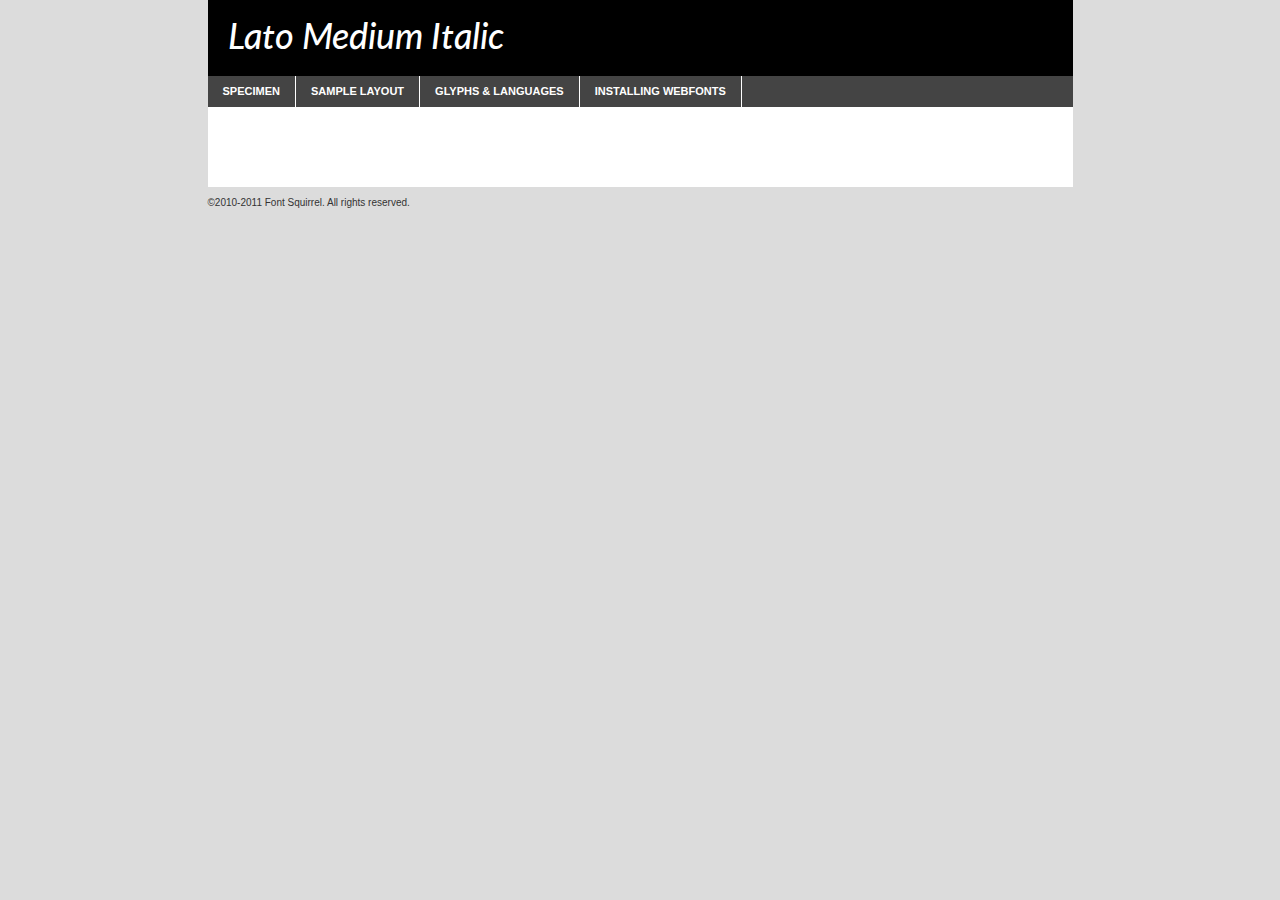
<file: fonts/lato-webfont/lato-mediumitalic-demo.html>
<!DOCTYPE html PUBLIC "-//W3C//DTD XHTML 1.0 Transitional//EN"
	"http://www.w3.org/TR/xhtml1/DTD/xhtml1-transitional.dtd">

<html xmlns="http://www.w3.org/1999/xhtml" xml:lang="en" lang="en">
<head>
	<meta http-equiv="Content-Type" content="text/html; charset=utf-8" />
	<script src="http://ajax.googleapis.com/ajax/libs/jquery/1.7.2/jquery.min.js" type="text/javascript" charset="utf-8"></script>
	<script src="specimen_files/easytabs.js" type="text/javascript" charset="utf-8"></script>
	<link rel="stylesheet" href="specimen_files/specimen_stylesheet.css" type="text/css" charset="utf-8" />
	<link rel="stylesheet" href="stylesheet.css" type="text/css" charset="utf-8" />

	<style type="text/css">
					body{
				font-family: 'latomedium_italic';
							}
		</style>

	<title>Lato Medium Italic Specimen</title>
	
	
	<script type="text/javascript" charset="utf-8">
		$(document).ready(function() {
			$('#container').easyTabs({defaultContent:1});
		});
	</script>
</head>

<body>
<div id="container">
	<div id="header">
		Lato Medium Italic	</div>
	<ul class="tabs">
		<li><a href="#specimen">Specimen</a></li>
		<li><a href="#layout">Sample Layout</a></li>
				<li><a href="#glyphs">Glyphs &amp; Languages</a></li>
		<li><a href="#installing">Installing Webfonts</a></li>
		
	</ul>
	
	<div id="main_content">

		
			<div id="specimen">
		
				<div class="section">
					<div class="grid12 firstcol">
						<div class="huge">AaBb</div>
					</div>
				</div>
		
				<div class="section">
					<div class="glyph_range">A&#x200B;B&#x200b;C&#x200b;D&#x200b;E&#x200b;F&#x200b;G&#x200b;H&#x200b;I&#x200b;J&#x200b;K&#x200b;L&#x200b;M&#x200b;N&#x200b;O&#x200b;P&#x200b;Q&#x200b;R&#x200b;S&#x200b;T&#x200b;U&#x200b;V&#x200b;W&#x200b;X&#x200b;Y&#x200b;Z&#x200b;a&#x200b;b&#x200b;c&#x200b;d&#x200b;e&#x200b;f&#x200b;g&#x200b;h&#x200b;i&#x200b;j&#x200b;k&#x200b;l&#x200b;m&#x200b;n&#x200b;o&#x200b;p&#x200b;q&#x200b;r&#x200b;s&#x200b;t&#x200b;u&#x200b;v&#x200b;w&#x200b;x&#x200b;y&#x200b;z&#x200b;1&#x200b;2&#x200b;3&#x200b;4&#x200b;5&#x200b;6&#x200b;7&#x200b;8&#x200b;9&#x200b;0&#x200b;&amp;&#x200b;.&#x200b;,&#x200b;?&#x200b;!&#x200b;&#64;&#x200b;(&#x200b;)&#x200b;#&#x200b;$&#x200b;%&#x200b;*&#x200b;+&#x200b;-&#x200b;=&#x200b;:&#x200b;;</div>
				</div>
				<div class="section">
					<div class="grid12 firstcol">
						<table class="sample_table">
							<tr><td>10</td><td class="size10">abcdefghijklmnopqrstuvwxyzABCDEFGHIJKLMNOPQRSTUVWXYZ0123456789abcdefghijklmnopqrstuvwxyzABCDEFGHIJKLMNOPQRSTUVWXYZ0123456789abcdefghijklmnopqrstuvwxyzABCDEFGHIJKLMNOPQRSTUVWXYZ</td></tr>
							<tr><td>11</td><td class="size11">abcdefghijklmnopqrstuvwxyzABCDEFGHIJKLMNOPQRSTUVWXYZ0123456789abcdefghijklmnopqrstuvwxyzABCDEFGHIJKLMNOPQRSTUVWXYZ0123456789abcdefghijklmnopqrstuvwxyzABCDEFGHIJKLMNOPQRSTUVWXYZ</td></tr>
							<tr><td>12</td><td class="size12">abcdefghijklmnopqrstuvwxyzABCDEFGHIJKLMNOPQRSTUVWXYZ0123456789abcdefghijklmnopqrstuvwxyzABCDEFGHIJKLMNOPQRSTUVWXYZ0123456789abcdefghijklmnopqrstuvwxyzABCDEFGHIJKLMNOPQRSTUVWXYZ</td></tr>
							<tr><td>13</td><td class="size13">abcdefghijklmnopqrstuvwxyzABCDEFGHIJKLMNOPQRSTUVWXYZ0123456789abcdefghijklmnopqrstuvwxyzABCDEFGHIJKLMNOPQRSTUVWXYZ0123456789abcdefghijklmnopqrstuvwxyzABCDEFGHIJKLMNOPQRSTUVWXYZ</td></tr>
							<tr><td>14</td><td class="size14">abcdefghijklmnopqrstuvwxyzABCDEFGHIJKLMNOPQRSTUVWXYZ0123456789abcdefghijklmnopqrstuvwxyzABCDEFGHIJKLMNOPQRSTUVWXYZ0123456789abcdefghijklmnopqrstuvwxyzABCDEFGHIJKLMNOPQRSTUVWXYZ</td></tr>
							<tr><td>16</td><td class="size16">abcdefghijklmnopqrstuvwxyzABCDEFGHIJKLMNOPQRSTUVWXYZ0123456789abcdefghijklmnopqrstuvwxyzABCDEFGHIJKLMNOPQRSTUVWXYZ</td></tr>
							<tr><td>18</td><td class="size18">abcdefghijklmnopqrstuvwxyzABCDEFGHIJKLMNOPQRSTUVWXYZ0123456789abcdefghijklmnopqrstuvwxyzABCDEFGHIJKLMNOPQRSTUVWXYZ</td></tr>
							<tr><td>20</td><td class="size20">abcdefghijklmnopqrstuvwxyzABCDEFGHIJKLMNOPQRSTUVWXYZ0123456789abcdefghijklmnopqrstuvwxyzABCDEFGHIJKLMNOPQRSTUVWXYZ</td></tr>
							<tr><td>24</td><td class="size24">abcdefghijklmnopqrstuvwxyzABCDEFGHIJKLMNOPQRSTUVWXYZ0123456789abcdefghijklmnopqrstuvwxyzABCDEFGHIJKLMNOPQRSTUVWXYZ</td></tr>
							<tr><td>30</td><td class="size30">abcdefghijklmnopqrstuvwxyzABCDEFGHIJKLMNOPQRSTUVWXYZ0123456789abcdefghijklmnopqrstuvwxyzABCDEFGHIJKLMNOPQRSTUVWXYZ</td></tr>
							<tr><td>36</td><td class="size36">abcdefghijklmnopqrstuvwxyzABCDEFGHIJKLMNOPQRSTUVWXYZ0123456789abcdefghijklmnopqrstuvwxyzABCDEFGHIJKLMNOPQRSTUVWXYZ</td></tr>
							<tr><td>48</td><td class="size48">abcdefghijklmnopqrstuvwxyzABCDEFGHIJKLMNOPQRSTUVWXYZ0123456789abcdefghijklmnopqrstuvwxyzABCDEFGHIJKLMNOPQRSTUVWXYZ</td></tr>
							<tr><td>60</td><td class="size60">abcdefghijklmnopqrstuvwxyzABCDEFGHIJKLMNOPQRSTUVWXYZ0123456789abcdefghijklmnopqrstuvwxyzABCDEFGHIJKLMNOPQRSTUVWXYZ</td></tr>
							<tr><td>72</td><td class="size72">abcdefghijklmnopqrstuvwxyzABCDEFGHIJKLMNOPQRSTUVWXYZ0123456789abcdefghijklmnopqrstuvwxyzABCDEFGHIJKLMNOPQRSTUVWXYZ</td></tr>
							<tr><td>90</td><td class="size90">abcdefghijklmnopqrstuvwxyzABCDEFGHIJKLMNOPQRSTUVWXYZ0123456789abcdefghijklmnopqrstuvwxyzABCDEFGHIJKLMNOPQRSTUVWXYZ</td></tr>
						</table>
				
					</div>
			
				</div>
		
		
		
								<div class="section" id="bodycomparison">


										<div id="xheight">
				<div class="fontbody">&#x25FC;&#x25FC;&#x25FC;&#x25FC;&#x25FC;&#x25FC;&#x25FC;&#x25FC;&#x25FC;&#x25FC;&#x25FC;&#x25FC;&#x25FC;&#x25FC;&#x25FC;&#x25FC;&#x25FC;&#x25FC;&#x25FC;&#x25FC;&#x25FC;&#x25FC;&#x25FC;&#x25FC;&#x25FC;&#x25FC;&#x25FC;&#x25FC;&#x25FC;&#x25FC;&#x25FC;&#x25FC;&#x25FC;&#x25FC;&#x25FC;&#x25FC;&#x25FC;&#x25FC;&#x25FC;&#x25FC;&#x25FC;&#x25FC;&#x25FC;&#x25FC;&#x25FC;&#x25FC;&#x25FC;&#x25FC;&#x25FC;&#x25FC;&#x25FC;&#x25FC;&#x25FC;&#x25FC;&#x25FC;&#x25FC;&#x25FC;&#x25FC;&#x25FC;&#x25FC;&#x25FC;&#x25FC;&#x25FC;&#x25FC;&#x25FC;&#x25FC;&#x25FC;&#x25FC;&#x25FC;&#x25FC;&#x25FC;&#x25FC;&#x25FC;&#x25FC;&#x25FC;&#x25FC;&#x25FC;&#x25FC;&#x25FC;&#x25FC;&#x25FC;&#x25FC;&#x25FC;&#x25FC;&#x25FC;&#x25FC;&#x25FC;&#x25FC;&#x25FC;&#x25FC;&#x25FC;&#x25FC;&#x25FC;&#x25FC;&#x25FC;&#x25FC;&#x25FC;&#x25FC;&#x25FC;body</div><div class="arialbody">body</div><div class="verdanabody">body</div><div class="georgiabody">body</div></div>
										<div class="fontbody" style="z-index:1">
											body<span>Lato Medium Italic</span>
										</div>
										<div class="arialbody" style="z-index:1">
											body<span>Arial</span>
										</div>
										<div class="verdanabody" style="z-index:1">
											body<span>Verdana</span>
										</div>
										<div class="georgiabody" style="z-index:1">
											body<span>Georgia</span>
										</div>



								</div>
		
		
				<div class="section psample psample_row1" id="">
					
					<div class="grid2 firstcol">
						<p class="size10"><span>10.</span>Aenean lacinia bibendum nulla sed consectetur. Fusce dapibus, tellus ac cursus commodo, tortor mauris condimentum nibh, ut fermentum massa justo sit amet risus. Nullam id dolor id nibh ultricies vehicula ut id elit. Cum sociis natoque penatibus et magnis dis parturient montes, nascetur ridiculus mus. Nulla vitae elit libero, a pharetra augue.</p>
			
					</div>
					<div class="grid3">
						<p class="size11"><span>11.</span>Aenean lacinia bibendum nulla sed consectetur. Fusce dapibus, tellus ac cursus commodo, tortor mauris condimentum nibh, ut fermentum massa justo sit amet risus. Nullam id dolor id nibh ultricies vehicula ut id elit. Cum sociis natoque penatibus et magnis dis parturient montes, nascetur ridiculus mus. Nulla vitae elit libero, a pharetra augue.</p>
			
					</div>
					<div class="grid3">
						<p class="size12"><span>12.</span>Aenean lacinia bibendum nulla sed consectetur. Fusce dapibus, tellus ac cursus commodo, tortor mauris condimentum nibh, ut fermentum massa justo sit amet risus. Nullam id dolor id nibh ultricies vehicula ut id elit. Cum sociis natoque penatibus et magnis dis parturient montes, nascetur ridiculus mus. Nulla vitae elit libero, a pharetra augue.</p>
			
					</div>
					<div class="grid4">
						<p class="size13"><span>13.</span>Aenean lacinia bibendum nulla sed consectetur. Fusce dapibus, tellus ac cursus commodo, tortor mauris condimentum nibh, ut fermentum massa justo sit amet risus. Nullam id dolor id nibh ultricies vehicula ut id elit. Cum sociis natoque penatibus et magnis dis parturient montes, nascetur ridiculus mus. Nulla vitae elit libero, a pharetra augue.</p>
			
					</div>
					<div class="white_blend"></div>
					
				</div>
				<div class="section psample psample_row2" id="">
					<div class="grid3 firstcol">
						<p class="size14"><span>14.</span>Aenean lacinia bibendum nulla sed consectetur. Fusce dapibus, tellus ac cursus commodo, tortor mauris condimentum nibh, ut fermentum massa justo sit amet risus. Nullam id dolor id nibh ultricies vehicula ut id elit. Cum sociis natoque penatibus et magnis dis parturient montes, nascetur ridiculus mus. Nulla vitae elit libero, a pharetra augue.</p>
			
					</div>
					<div class="grid4">
						<p class="size16"><span>16.</span>Aenean lacinia bibendum nulla sed consectetur. Fusce dapibus, tellus ac cursus commodo, tortor mauris condimentum nibh, ut fermentum massa justo sit amet risus. Nullam id dolor id nibh ultricies vehicula ut id elit. Cum sociis natoque penatibus et magnis dis parturient montes, nascetur ridiculus mus. Nulla vitae elit libero, a pharetra augue.</p>
			
					</div>
					<div class="grid5">
						<p class="size18"><span>18.</span>Aenean lacinia bibendum nulla sed consectetur. Fusce dapibus, tellus ac cursus commodo, tortor mauris condimentum nibh, ut fermentum massa justo sit amet risus. Nullam id dolor id nibh ultricies vehicula ut id elit. Cum sociis natoque penatibus et magnis dis parturient montes, nascetur ridiculus mus. Nulla vitae elit libero, a pharetra augue.</p>
			
					</div>

					<div class="white_blend"></div>

				</div>
				
				<div class="section psample psample_row3" id="">
					<div class="grid5 firstcol">
						<p class="size20"><span>20.</span>Aenean lacinia bibendum nulla sed consectetur. Fusce dapibus, tellus ac cursus commodo, tortor mauris condimentum nibh, ut fermentum massa justo sit amet risus. Nullam id dolor id nibh ultricies vehicula ut id elit. Cum sociis natoque penatibus et magnis dis parturient montes, nascetur ridiculus mus. Nulla vitae elit libero, a pharetra augue.</p>
					</div>
					<div class="grid7">
						<p class="size24"><span>24.</span>Aenean lacinia bibendum nulla sed consectetur. Fusce dapibus, tellus ac cursus commodo, tortor mauris condimentum nibh, ut fermentum massa justo sit amet risus. Nullam id dolor id nibh ultricies vehicula ut id elit. Cum sociis natoque penatibus et magnis dis parturient montes, nascetur ridiculus mus. Nulla vitae elit libero, a pharetra augue.</p>
					</div>
					
					<div class="white_blend"></div>
					
				</div>
				
				<div class="section psample psample_row4" id="">
					<div class="grid12 firstcol">
						<p class="size30"><span>30.</span>Aenean lacinia bibendum nulla sed consectetur. Fusce dapibus, tellus ac cursus commodo, tortor mauris condimentum nibh, ut fermentum massa justo sit amet risus. Nullam id dolor id nibh ultricies vehicula ut id elit. Cum sociis natoque penatibus et magnis dis parturient montes, nascetur ridiculus mus. Nulla vitae elit libero, a pharetra augue.</p>
					</div>
					<div class="white_blend"></div>
					
				</div>
				
				
				
				<div class="section psample psample_row1 fullreverse">
					<div class="grid2 firstcol">
						<p class="size10"><span>10.</span>Aenean lacinia bibendum nulla sed consectetur. Fusce dapibus, tellus ac cursus commodo, tortor mauris condimentum nibh, ut fermentum massa justo sit amet risus. Nullam id dolor id nibh ultricies vehicula ut id elit. Cum sociis natoque penatibus et magnis dis parturient montes, nascetur ridiculus mus. Nulla vitae elit libero, a pharetra augue.</p>
			
					</div>
					<div class="grid3">
						<p class="size11"><span>11.</span>Aenean lacinia bibendum nulla sed consectetur. Fusce dapibus, tellus ac cursus commodo, tortor mauris condimentum nibh, ut fermentum massa justo sit amet risus. Nullam id dolor id nibh ultricies vehicula ut id elit. Cum sociis natoque penatibus et magnis dis parturient montes, nascetur ridiculus mus. Nulla vitae elit libero, a pharetra augue.</p>
			
					</div>
					<div class="grid3">
						<p class="size12"><span>12.</span>Aenean lacinia bibendum nulla sed consectetur. Fusce dapibus, tellus ac cursus commodo, tortor mauris condimentum nibh, ut fermentum massa justo sit amet risus. Nullam id dolor id nibh ultricies vehicula ut id elit. Cum sociis natoque penatibus et magnis dis parturient montes, nascetur ridiculus mus. Nulla vitae elit libero, a pharetra augue.</p>
			
					</div>
					<div class="grid4">
						<p class="size13"><span>13.</span>Aenean lacinia bibendum nulla sed consectetur. Fusce dapibus, tellus ac cursus commodo, tortor mauris condimentum nibh, ut fermentum massa justo sit amet risus. Nullam id dolor id nibh ultricies vehicula ut id elit. Cum sociis natoque penatibus et magnis dis parturient montes, nascetur ridiculus mus. Nulla vitae elit libero, a pharetra augue.</p>
			
					</div>
					<div class="black_blend"></div>
					
				</div>
				
				<div class="section psample psample_row2 fullreverse">
					<div class="grid3 firstcol">
						<p class="size14"><span>14.</span>Aenean lacinia bibendum nulla sed consectetur. Fusce dapibus, tellus ac cursus commodo, tortor mauris condimentum nibh, ut fermentum massa justo sit amet risus. Nullam id dolor id nibh ultricies vehicula ut id elit. Cum sociis natoque penatibus et magnis dis parturient montes, nascetur ridiculus mus. Nulla vitae elit libero, a pharetra augue.</p>
			
					</div>
					<div class="grid4">
						<p class="size16"><span>16.</span>Aenean lacinia bibendum nulla sed consectetur. Fusce dapibus, tellus ac cursus commodo, tortor mauris condimentum nibh, ut fermentum massa justo sit amet risus. Nullam id dolor id nibh ultricies vehicula ut id elit. Cum sociis natoque penatibus et magnis dis parturient montes, nascetur ridiculus mus. Nulla vitae elit libero, a pharetra augue.</p>
			
					</div>
					<div class="grid5">
						<p class="size18"><span>18.</span>Aenean lacinia bibendum nulla sed consectetur. Fusce dapibus, tellus ac cursus commodo, tortor mauris condimentum nibh, ut fermentum massa justo sit amet risus. Nullam id dolor id nibh ultricies vehicula ut id elit. Cum sociis natoque penatibus et magnis dis parturient montes, nascetur ridiculus mus. Nulla vitae elit libero, a pharetra augue.</p>
			
					</div>
					<div class="black_blend"></div>

				</div>
				
				<div class="section psample fullreverse psample_row3" id="">
					<div class="grid5 firstcol">
						<p class="size20"><span>20.</span>Aenean lacinia bibendum nulla sed consectetur. Fusce dapibus, tellus ac cursus commodo, tortor mauris condimentum nibh, ut fermentum massa justo sit amet risus. Nullam id dolor id nibh ultricies vehicula ut id elit. Cum sociis natoque penatibus et magnis dis parturient montes, nascetur ridiculus mus. Nulla vitae elit libero, a pharetra augue.</p>
					</div>
					<div class="grid7">
						<p class="size24"><span>24.</span>Aenean lacinia bibendum nulla sed consectetur. Fusce dapibus, tellus ac cursus commodo, tortor mauris condimentum nibh, ut fermentum massa justo sit amet risus. Nullam id dolor id nibh ultricies vehicula ut id elit. Cum sociis natoque penatibus et magnis dis parturient montes, nascetur ridiculus mus. Nulla vitae elit libero, a pharetra augue.</p>
					</div>
					
					<div class="black_blend"></div>
					
				</div>
				
				<div class="section psample fullreverse psample_row4" id="" style="border-bottom: 20px #000 solid;">
					<div class="grid12 firstcol">
						<p class="size30"><span>30.</span>Aenean lacinia bibendum nulla sed consectetur. Fusce dapibus, tellus ac cursus commodo, tortor mauris condimentum nibh, ut fermentum massa justo sit amet risus. Nullam id dolor id nibh ultricies vehicula ut id elit. Cum sociis natoque penatibus et magnis dis parturient montes, nascetur ridiculus mus. Nulla vitae elit libero, a pharetra augue.</p>
					</div>
					<div class="black_blend"></div>
					
				</div>
				
				
				
				
			</div>
			
			<div id="layout">
				
				<div class="section">
					
					<div class="grid12 firstcol">
						<h1>Lorem Ipsum Dolor</h1>
						<h2>Etiam porta sem malesuada magna mollis euismod</h2>
						
						<p class="byline">By <a href="#link">Aenean Lacinia</a></p>
					</div>
				</div>
				<div class="section">
					<div class="grid8 firstcol">
						<p class="large">Donec sed odio dui. Morbi leo risus, porta ac consectetur ac, vestibulum at eros. Fusce dapibus, tellus ac cursus commodo, tortor mauris condimentum nibh, ut fermentum massa justo sit amet risus. </p>

						
						<h3>Pellentesque ornare sem</h3>

						<p>Maecenas sed diam eget risus varius blandit sit amet non magna. Maecenas faucibus mollis interdum. Donec ullamcorper nulla non metus auctor fringilla. Nullam id dolor id nibh ultricies vehicula ut id elit. Nullam id dolor id nibh ultricies vehicula ut id elit. </p>

						<p>Aenean eu leo quam. Pellentesque ornare sem lacinia quam venenatis vestibulum. Lorem ipsum dolor sit amet, consectetur adipiscing elit. Cum sociis natoque penatibus et magnis dis parturient montes, nascetur ridiculus mus. </p>

						<p>Nulla vitae elit libero, a pharetra augue. Praesent commodo cursus magna, vel scelerisque nisl consectetur et. Aenean lacinia bibendum nulla sed consectetur. </p>

						<p>Nullam quis risus eget urna mollis ornare vel eu leo. Nullam quis risus eget urna mollis ornare vel eu leo. Maecenas sed diam eget risus varius blandit sit amet non magna. Donec ullamcorper nulla non metus auctor fringilla. </p>

						<h3>Cras mattis consectetur</h3>

						<p>Aenean eu leo quam. Pellentesque ornare sem lacinia quam venenatis vestibulum. Aenean lacinia bibendum nulla sed consectetur. Integer posuere erat a ante venenatis dapibus posuere velit aliquet. Cras mattis consectetur purus sit amet fermentum. </p>

						<p>Nullam id dolor id nibh ultricies vehicula ut id elit. Nullam quis risus eget urna mollis ornare vel eu leo. Cras mattis consectetur purus sit amet fermentum.</p>
					</div>
					
					<div class="grid4 sidebar">
						
						<div class="box reverse">
							<p class="last">Nullam quis risus eget urna mollis ornare vel eu leo. Donec ullamcorper nulla non metus auctor fringilla. Cras mattis consectetur purus sit amet fermentum. Sed posuere consectetur est at lobortis. Lorem ipsum dolor sit amet, consectetur adipiscing elit. </p>
						</div>
						
						<p class="caption">Maecenas sed diam eget risus varius.</p>

						<p>Vestibulum id ligula porta felis euismod semper. Integer posuere erat a ante venenatis dapibus posuere velit aliquet. Vestibulum id ligula porta felis euismod semper. Sed posuere consectetur est at lobortis. Maecenas sed diam eget risus varius blandit sit amet non magna. Fusce dapibus, tellus ac cursus commodo, tortor mauris condimentum nibh, ut fermentum massa justo sit amet risus. </p>

					

						<p>Duis mollis, est non commodo luctus, nisi erat porttitor ligula, eget lacinia odio sem nec elit. Aenean lacinia bibendum nulla sed consectetur. Vivamus sagittis lacus vel augue laoreet rutrum faucibus dolor auctor. Aenean lacinia bibendum nulla sed consectetur. Nullam quis risus eget urna mollis ornare vel eu leo. </p>

						<p>Praesent commodo cursus magna, vel scelerisque nisl consectetur et. Donec ullamcorper nulla non metus auctor fringilla. Maecenas faucibus mollis interdum. Fusce dapibus, tellus ac cursus commodo, tortor mauris condimentum nibh, ut fermentum massa justo sit amet risus. </p>

					</div>
				</div>
				
			</div>


			



		<div id="glyphs">
			<div class="section">
				<div class="grid12 firstcol">
			
				<h1>Language Support</h1>
				<p>The subset of Lato Medium Italic in this kit supports the following languages:<br />
			
					Afrikaans, Albanian, Basque, Belarusian_lacinka, Bosnian, Breton, Catalan, Chamorro, Chichewa_nyanja, Croatian, Cyrillic, Czech, Danish, Dutch, English, Esperanto, Estonian, Faroese, Finnish, French, Frisian, Galician, German, Greek, Hungarian, Icelandic, Italian, Latvian, Lithuanian, Malagasy, Maltese, Norwegian, Polish, Portuguese, Romanian, Serbian, Slovak, Slovenian, Spanish, Swedish, Turkish, Welsh				</p>
				<h1>Glyph Chart</h1>
				<p>The subset of Lato Medium Italic in this kit includes all the glyphs listed below. Unicode entities are included above each glyph to help you insert individual characters into your layout.</p>
				<div id="glyph_chart">
			
																														 <div><p>&amp;#13;</p>&#13;</div>
																				 <div><p>&amp;#32;</p>&#32;</div>
																				 <div><p>&amp;#33;</p>&#33;</div>
																				 <div><p>&amp;#34;</p>&#34;</div>
																				 <div><p>&amp;#35;</p>&#35;</div>
																				 <div><p>&amp;#36;</p>&#36;</div>
																				 <div><p>&amp;#37;</p>&#37;</div>
																				 <div><p>&amp;#38;</p>&#38;</div>
																				 <div><p>&amp;#39;</p>&#39;</div>
																				 <div><p>&amp;#40;</p>&#40;</div>
																				 <div><p>&amp;#41;</p>&#41;</div>
																				 <div><p>&amp;#42;</p>&#42;</div>
																				 <div><p>&amp;#43;</p>&#43;</div>
																				 <div><p>&amp;#44;</p>&#44;</div>
																				 <div><p>&amp;#45;</p>&#45;</div>
																				 <div><p>&amp;#46;</p>&#46;</div>
																				 <div><p>&amp;#47;</p>&#47;</div>
																				 <div><p>&amp;#48;</p>&#48;</div>
																				 <div><p>&amp;#49;</p>&#49;</div>
																				 <div><p>&amp;#50;</p>&#50;</div>
																				 <div><p>&amp;#51;</p>&#51;</div>
																				 <div><p>&amp;#52;</p>&#52;</div>
																				 <div><p>&amp;#53;</p>&#53;</div>
																				 <div><p>&amp;#54;</p>&#54;</div>
																				 <div><p>&amp;#55;</p>&#55;</div>
																				 <div><p>&amp;#56;</p>&#56;</div>
																				 <div><p>&amp;#57;</p>&#57;</div>
																				 <div><p>&amp;#58;</p>&#58;</div>
																				 <div><p>&amp;#59;</p>&#59;</div>
																				 <div><p>&amp;#60;</p>&#60;</div>
																				 <div><p>&amp;#61;</p>&#61;</div>
																				 <div><p>&amp;#62;</p>&#62;</div>
																				 <div><p>&amp;#63;</p>&#63;</div>
																				 <div><p>&amp;#64;</p>&#64;</div>
																				 <div><p>&amp;#65;</p>&#65;</div>
																				 <div><p>&amp;#66;</p>&#66;</div>
																				 <div><p>&amp;#67;</p>&#67;</div>
																				 <div><p>&amp;#68;</p>&#68;</div>
																				 <div><p>&amp;#69;</p>&#69;</div>
																				 <div><p>&amp;#70;</p>&#70;</div>
																				 <div><p>&amp;#71;</p>&#71;</div>
																				 <div><p>&amp;#72;</p>&#72;</div>
																				 <div><p>&amp;#73;</p>&#73;</div>
																				 <div><p>&amp;#74;</p>&#74;</div>
																				 <div><p>&amp;#75;</p>&#75;</div>
																				 <div><p>&amp;#76;</p>&#76;</div>
																				 <div><p>&amp;#77;</p>&#77;</div>
																				 <div><p>&amp;#78;</p>&#78;</div>
																				 <div><p>&amp;#79;</p>&#79;</div>
																				 <div><p>&amp;#80;</p>&#80;</div>
																				 <div><p>&amp;#81;</p>&#81;</div>
																				 <div><p>&amp;#82;</p>&#82;</div>
																				 <div><p>&amp;#83;</p>&#83;</div>
																				 <div><p>&amp;#84;</p>&#84;</div>
																				 <div><p>&amp;#85;</p>&#85;</div>
																				 <div><p>&amp;#86;</p>&#86;</div>
																				 <div><p>&amp;#87;</p>&#87;</div>
																				 <div><p>&amp;#88;</p>&#88;</div>
																				 <div><p>&amp;#89;</p>&#89;</div>
																				 <div><p>&amp;#90;</p>&#90;</div>
																				 <div><p>&amp;#91;</p>&#91;</div>
																				 <div><p>&amp;#92;</p>&#92;</div>
																				 <div><p>&amp;#93;</p>&#93;</div>
																				 <div><p>&amp;#94;</p>&#94;</div>
																				 <div><p>&amp;#95;</p>&#95;</div>
																				 <div><p>&amp;#96;</p>&#96;</div>
																				 <div><p>&amp;#97;</p>&#97;</div>
																				 <div><p>&amp;#98;</p>&#98;</div>
																				 <div><p>&amp;#99;</p>&#99;</div>
																				 <div><p>&amp;#100;</p>&#100;</div>
																				 <div><p>&amp;#101;</p>&#101;</div>
																				 <div><p>&amp;#102;</p>&#102;</div>
																				 <div><p>&amp;#103;</p>&#103;</div>
																				 <div><p>&amp;#104;</p>&#104;</div>
																				 <div><p>&amp;#105;</p>&#105;</div>
																				 <div><p>&amp;#106;</p>&#106;</div>
																				 <div><p>&amp;#107;</p>&#107;</div>
																				 <div><p>&amp;#108;</p>&#108;</div>
																				 <div><p>&amp;#109;</p>&#109;</div>
																				 <div><p>&amp;#110;</p>&#110;</div>
																				 <div><p>&amp;#111;</p>&#111;</div>
																				 <div><p>&amp;#112;</p>&#112;</div>
																				 <div><p>&amp;#113;</p>&#113;</div>
																				 <div><p>&amp;#114;</p>&#114;</div>
																				 <div><p>&amp;#115;</p>&#115;</div>
																				 <div><p>&amp;#116;</p>&#116;</div>
																				 <div><p>&amp;#117;</p>&#117;</div>
																				 <div><p>&amp;#118;</p>&#118;</div>
																				 <div><p>&amp;#119;</p>&#119;</div>
																				 <div><p>&amp;#120;</p>&#120;</div>
																				 <div><p>&amp;#121;</p>&#121;</div>
																				 <div><p>&amp;#122;</p>&#122;</div>
																				 <div><p>&amp;#123;</p>&#123;</div>
																				 <div><p>&amp;#124;</p>&#124;</div>
																				 <div><p>&amp;#125;</p>&#125;</div>
																				 <div><p>&amp;#126;</p>&#126;</div>
																				 <div><p>&amp;#160;</p>&#160;</div>
																				 <div><p>&amp;#161;</p>&#161;</div>
																				 <div><p>&amp;#162;</p>&#162;</div>
																				 <div><p>&amp;#163;</p>&#163;</div>
																				 <div><p>&amp;#164;</p>&#164;</div>
																				 <div><p>&amp;#165;</p>&#165;</div>
																				 <div><p>&amp;#166;</p>&#166;</div>
																				 <div><p>&amp;#167;</p>&#167;</div>
																				 <div><p>&amp;#168;</p>&#168;</div>
																				 <div><p>&amp;#169;</p>&#169;</div>
																				 <div><p>&amp;#170;</p>&#170;</div>
																				 <div><p>&amp;#171;</p>&#171;</div>
																				 <div><p>&amp;#172;</p>&#172;</div>
																				 <div><p>&amp;#45;</p>&#45;</div>
																				 <div><p>&amp;#174;</p>&#174;</div>
																				 <div><p>&amp;#175;</p>&#175;</div>
																				 <div><p>&amp;#176;</p>&#176;</div>
																				 <div><p>&amp;#177;</p>&#177;</div>
																				 <div><p>&amp;#178;</p>&#178;</div>
																				 <div><p>&amp;#179;</p>&#179;</div>
																				 <div><p>&amp;#180;</p>&#180;</div>
																				 <div><p>&amp;#181;</p>&#181;</div>
																				 <div><p>&amp;#182;</p>&#182;</div>
																				 <div><p>&amp;#183;</p>&#183;</div>
																				 <div><p>&amp;#184;</p>&#184;</div>
																				 <div><p>&amp;#185;</p>&#185;</div>
																				 <div><p>&amp;#186;</p>&#186;</div>
																				 <div><p>&amp;#187;</p>&#187;</div>
																				 <div><p>&amp;#188;</p>&#188;</div>
																				 <div><p>&amp;#189;</p>&#189;</div>
																				 <div><p>&amp;#190;</p>&#190;</div>
																				 <div><p>&amp;#191;</p>&#191;</div>
																				 <div><p>&amp;#192;</p>&#192;</div>
																				 <div><p>&amp;#193;</p>&#193;</div>
																				 <div><p>&amp;#194;</p>&#194;</div>
																				 <div><p>&amp;#195;</p>&#195;</div>
																				 <div><p>&amp;#196;</p>&#196;</div>
																				 <div><p>&amp;#197;</p>&#197;</div>
																				 <div><p>&amp;#198;</p>&#198;</div>
																				 <div><p>&amp;#199;</p>&#199;</div>
																				 <div><p>&amp;#200;</p>&#200;</div>
																				 <div><p>&amp;#201;</p>&#201;</div>
																				 <div><p>&amp;#202;</p>&#202;</div>
																				 <div><p>&amp;#203;</p>&#203;</div>
																				 <div><p>&amp;#204;</p>&#204;</div>
																				 <div><p>&amp;#205;</p>&#205;</div>
																				 <div><p>&amp;#206;</p>&#206;</div>
																				 <div><p>&amp;#207;</p>&#207;</div>
																				 <div><p>&amp;#208;</p>&#208;</div>
																				 <div><p>&amp;#209;</p>&#209;</div>
																				 <div><p>&amp;#210;</p>&#210;</div>
																				 <div><p>&amp;#211;</p>&#211;</div>
																				 <div><p>&amp;#212;</p>&#212;</div>
																				 <div><p>&amp;#213;</p>&#213;</div>
																				 <div><p>&amp;#214;</p>&#214;</div>
																				 <div><p>&amp;#215;</p>&#215;</div>
																				 <div><p>&amp;#216;</p>&#216;</div>
																				 <div><p>&amp;#217;</p>&#217;</div>
																				 <div><p>&amp;#218;</p>&#218;</div>
																				 <div><p>&amp;#219;</p>&#219;</div>
																				 <div><p>&amp;#220;</p>&#220;</div>
																				 <div><p>&amp;#221;</p>&#221;</div>
																				 <div><p>&amp;#222;</p>&#222;</div>
																				 <div><p>&amp;#223;</p>&#223;</div>
																				 <div><p>&amp;#224;</p>&#224;</div>
																				 <div><p>&amp;#225;</p>&#225;</div>
																				 <div><p>&amp;#226;</p>&#226;</div>
																				 <div><p>&amp;#227;</p>&#227;</div>
																				 <div><p>&amp;#228;</p>&#228;</div>
																				 <div><p>&amp;#229;</p>&#229;</div>
																				 <div><p>&amp;#230;</p>&#230;</div>
																				 <div><p>&amp;#231;</p>&#231;</div>
																				 <div><p>&amp;#232;</p>&#232;</div>
																				 <div><p>&amp;#233;</p>&#233;</div>
																				 <div><p>&amp;#234;</p>&#234;</div>
																				 <div><p>&amp;#235;</p>&#235;</div>
																				 <div><p>&amp;#236;</p>&#236;</div>
																				 <div><p>&amp;#237;</p>&#237;</div>
																				 <div><p>&amp;#238;</p>&#238;</div>
																				 <div><p>&amp;#239;</p>&#239;</div>
																				 <div><p>&amp;#240;</p>&#240;</div>
																				 <div><p>&amp;#241;</p>&#241;</div>
																				 <div><p>&amp;#242;</p>&#242;</div>
																				 <div><p>&amp;#243;</p>&#243;</div>
																				 <div><p>&amp;#244;</p>&#244;</div>
																				 <div><p>&amp;#245;</p>&#245;</div>
																				 <div><p>&amp;#246;</p>&#246;</div>
																				 <div><p>&amp;#247;</p>&#247;</div>
																				 <div><p>&amp;#248;</p>&#248;</div>
																				 <div><p>&amp;#249;</p>&#249;</div>
																				 <div><p>&amp;#250;</p>&#250;</div>
																				 <div><p>&amp;#251;</p>&#251;</div>
																				 <div><p>&amp;#252;</p>&#252;</div>
																				 <div><p>&amp;#253;</p>&#253;</div>
																				 <div><p>&amp;#254;</p>&#254;</div>
																				 <div><p>&amp;#255;</p>&#255;</div>
																				 <div><p>&amp;#256;</p>&#256;</div>
																				 <div><p>&amp;#257;</p>&#257;</div>
																				 <div><p>&amp;#258;</p>&#258;</div>
																				 <div><p>&amp;#259;</p>&#259;</div>
																				 <div><p>&amp;#260;</p>&#260;</div>
																				 <div><p>&amp;#261;</p>&#261;</div>
																				 <div><p>&amp;#262;</p>&#262;</div>
																				 <div><p>&amp;#263;</p>&#263;</div>
																				 <div><p>&amp;#264;</p>&#264;</div>
																				 <div><p>&amp;#265;</p>&#265;</div>
																				 <div><p>&amp;#266;</p>&#266;</div>
																				 <div><p>&amp;#267;</p>&#267;</div>
																				 <div><p>&amp;#268;</p>&#268;</div>
																				 <div><p>&amp;#269;</p>&#269;</div>
																				 <div><p>&amp;#270;</p>&#270;</div>
																				 <div><p>&amp;#271;</p>&#271;</div>
																				 <div><p>&amp;#272;</p>&#272;</div>
																				 <div><p>&amp;#273;</p>&#273;</div>
																				 <div><p>&amp;#274;</p>&#274;</div>
																				 <div><p>&amp;#275;</p>&#275;</div>
																				 <div><p>&amp;#276;</p>&#276;</div>
																				 <div><p>&amp;#277;</p>&#277;</div>
																				 <div><p>&amp;#278;</p>&#278;</div>
																				 <div><p>&amp;#279;</p>&#279;</div>
																				 <div><p>&amp;#280;</p>&#280;</div>
																				 <div><p>&amp;#281;</p>&#281;</div>
																				 <div><p>&amp;#282;</p>&#282;</div>
																				 <div><p>&amp;#283;</p>&#283;</div>
																				 <div><p>&amp;#284;</p>&#284;</div>
																				 <div><p>&amp;#285;</p>&#285;</div>
																				 <div><p>&amp;#286;</p>&#286;</div>
																				 <div><p>&amp;#287;</p>&#287;</div>
																				 <div><p>&amp;#288;</p>&#288;</div>
																				 <div><p>&amp;#289;</p>&#289;</div>
																				 <div><p>&amp;#290;</p>&#290;</div>
																				 <div><p>&amp;#291;</p>&#291;</div>
																				 <div><p>&amp;#292;</p>&#292;</div>
																				 <div><p>&amp;#293;</p>&#293;</div>
																				 <div><p>&amp;#294;</p>&#294;</div>
																				 <div><p>&amp;#295;</p>&#295;</div>
																				 <div><p>&amp;#296;</p>&#296;</div>
																				 <div><p>&amp;#297;</p>&#297;</div>
																				 <div><p>&amp;#298;</p>&#298;</div>
																				 <div><p>&amp;#299;</p>&#299;</div>
																				 <div><p>&amp;#300;</p>&#300;</div>
																				 <div><p>&amp;#301;</p>&#301;</div>
																				 <div><p>&amp;#302;</p>&#302;</div>
																				 <div><p>&amp;#303;</p>&#303;</div>
																				 <div><p>&amp;#304;</p>&#304;</div>
																				 <div><p>&amp;#305;</p>&#305;</div>
																				 <div><p>&amp;#306;</p>&#306;</div>
																				 <div><p>&amp;#307;</p>&#307;</div>
																				 <div><p>&amp;#308;</p>&#308;</div>
																				 <div><p>&amp;#309;</p>&#309;</div>
																				 <div><p>&amp;#310;</p>&#310;</div>
																				 <div><p>&amp;#311;</p>&#311;</div>
																				 <div><p>&amp;#312;</p>&#312;</div>
																				 <div><p>&amp;#313;</p>&#313;</div>
																				 <div><p>&amp;#314;</p>&#314;</div>
																				 <div><p>&amp;#315;</p>&#315;</div>
																				 <div><p>&amp;#316;</p>&#316;</div>
																				 <div><p>&amp;#317;</p>&#317;</div>
																				 <div><p>&amp;#318;</p>&#318;</div>
																				 <div><p>&amp;#319;</p>&#319;</div>
																				 <div><p>&amp;#320;</p>&#320;</div>
																				 <div><p>&amp;#321;</p>&#321;</div>
																				 <div><p>&amp;#322;</p>&#322;</div>
																				 <div><p>&amp;#323;</p>&#323;</div>
																				 <div><p>&amp;#324;</p>&#324;</div>
																				 <div><p>&amp;#325;</p>&#325;</div>
																				 <div><p>&amp;#326;</p>&#326;</div>
																				 <div><p>&amp;#327;</p>&#327;</div>
																				 <div><p>&amp;#328;</p>&#328;</div>
																				 <div><p>&amp;#329;</p>&#329;</div>
																				 <div><p>&amp;#330;</p>&#330;</div>
																				 <div><p>&amp;#331;</p>&#331;</div>
																				 <div><p>&amp;#332;</p>&#332;</div>
																				 <div><p>&amp;#333;</p>&#333;</div>
																				 <div><p>&amp;#334;</p>&#334;</div>
																				 <div><p>&amp;#335;</p>&#335;</div>
																				 <div><p>&amp;#336;</p>&#336;</div>
																				 <div><p>&amp;#337;</p>&#337;</div>
																				 <div><p>&amp;#338;</p>&#338;</div>
																				 <div><p>&amp;#339;</p>&#339;</div>
																				 <div><p>&amp;#340;</p>&#340;</div>
																				 <div><p>&amp;#341;</p>&#341;</div>
																				 <div><p>&amp;#342;</p>&#342;</div>
																				 <div><p>&amp;#343;</p>&#343;</div>
																				 <div><p>&amp;#344;</p>&#344;</div>
																				 <div><p>&amp;#345;</p>&#345;</div>
																				 <div><p>&amp;#346;</p>&#346;</div>
																				 <div><p>&amp;#347;</p>&#347;</div>
																				 <div><p>&amp;#348;</p>&#348;</div>
																				 <div><p>&amp;#349;</p>&#349;</div>
																				 <div><p>&amp;#350;</p>&#350;</div>
																				 <div><p>&amp;#351;</p>&#351;</div>
																				 <div><p>&amp;#352;</p>&#352;</div>
																				 <div><p>&amp;#353;</p>&#353;</div>
																				 <div><p>&amp;#354;</p>&#354;</div>
																				 <div><p>&amp;#355;</p>&#355;</div>
																				 <div><p>&amp;#356;</p>&#356;</div>
																				 <div><p>&amp;#357;</p>&#357;</div>
																				 <div><p>&amp;#358;</p>&#358;</div>
																				 <div><p>&amp;#359;</p>&#359;</div>
																				 <div><p>&amp;#360;</p>&#360;</div>
																				 <div><p>&amp;#361;</p>&#361;</div>
																				 <div><p>&amp;#362;</p>&#362;</div>
																				 <div><p>&amp;#363;</p>&#363;</div>
																				 <div><p>&amp;#364;</p>&#364;</div>
																				 <div><p>&amp;#365;</p>&#365;</div>
																				 <div><p>&amp;#366;</p>&#366;</div>
																				 <div><p>&amp;#367;</p>&#367;</div>
																				 <div><p>&amp;#368;</p>&#368;</div>
																				 <div><p>&amp;#369;</p>&#369;</div>
																				 <div><p>&amp;#370;</p>&#370;</div>
																				 <div><p>&amp;#371;</p>&#371;</div>
																				 <div><p>&amp;#372;</p>&#372;</div>
																				 <div><p>&amp;#373;</p>&#373;</div>
																				 <div><p>&amp;#374;</p>&#374;</div>
																				 <div><p>&amp;#375;</p>&#375;</div>
																				 <div><p>&amp;#376;</p>&#376;</div>
																				 <div><p>&amp;#377;</p>&#377;</div>
																				 <div><p>&amp;#378;</p>&#378;</div>
																				 <div><p>&amp;#379;</p>&#379;</div>
																				 <div><p>&amp;#380;</p>&#380;</div>
																				 <div><p>&amp;#381;</p>&#381;</div>
																				 <div><p>&amp;#382;</p>&#382;</div>
																				 <div><p>&amp;#383;</p>&#383;</div>
																				 <div><p>&amp;#384;</p>&#384;</div>
																				 <div><p>&amp;#385;</p>&#385;</div>
																				 <div><p>&amp;#386;</p>&#386;</div>
																				 <div><p>&amp;#387;</p>&#387;</div>
																				 <div><p>&amp;#388;</p>&#388;</div>
																				 <div><p>&amp;#389;</p>&#389;</div>
																				 <div><p>&amp;#390;</p>&#390;</div>
																				 <div><p>&amp;#391;</p>&#391;</div>
																				 <div><p>&amp;#392;</p>&#392;</div>
																				 <div><p>&amp;#393;</p>&#393;</div>
																				 <div><p>&amp;#394;</p>&#394;</div>
																				 <div><p>&amp;#395;</p>&#395;</div>
																				 <div><p>&amp;#396;</p>&#396;</div>
																				 <div><p>&amp;#397;</p>&#397;</div>
																				 <div><p>&amp;#398;</p>&#398;</div>
																				 <div><p>&amp;#399;</p>&#399;</div>
																				 <div><p>&amp;#400;</p>&#400;</div>
																				 <div><p>&amp;#401;</p>&#401;</div>
																				 <div><p>&amp;#402;</p>&#402;</div>
																				 <div><p>&amp;#403;</p>&#403;</div>
																				 <div><p>&amp;#404;</p>&#404;</div>
																				 <div><p>&amp;#405;</p>&#405;</div>
																				 <div><p>&amp;#406;</p>&#406;</div>
																				 <div><p>&amp;#407;</p>&#407;</div>
																				 <div><p>&amp;#408;</p>&#408;</div>
																				 <div><p>&amp;#409;</p>&#409;</div>
																				 <div><p>&amp;#410;</p>&#410;</div>
																				 <div><p>&amp;#411;</p>&#411;</div>
																				 <div><p>&amp;#412;</p>&#412;</div>
																				 <div><p>&amp;#413;</p>&#413;</div>
																				 <div><p>&amp;#414;</p>&#414;</div>
																				 <div><p>&amp;#415;</p>&#415;</div>
																				 <div><p>&amp;#416;</p>&#416;</div>
																				 <div><p>&amp;#417;</p>&#417;</div>
																				 <div><p>&amp;#418;</p>&#418;</div>
																				 <div><p>&amp;#419;</p>&#419;</div>
																				 <div><p>&amp;#420;</p>&#420;</div>
																				 <div><p>&amp;#421;</p>&#421;</div>
																				 <div><p>&amp;#422;</p>&#422;</div>
																				 <div><p>&amp;#423;</p>&#423;</div>
																				 <div><p>&amp;#424;</p>&#424;</div>
																				 <div><p>&amp;#425;</p>&#425;</div>
																				 <div><p>&amp;#426;</p>&#426;</div>
																				 <div><p>&amp;#427;</p>&#427;</div>
																				 <div><p>&amp;#428;</p>&#428;</div>
																				 <div><p>&amp;#429;</p>&#429;</div>
																				 <div><p>&amp;#430;</p>&#430;</div>
																				 <div><p>&amp;#431;</p>&#431;</div>
																				 <div><p>&amp;#432;</p>&#432;</div>
																				 <div><p>&amp;#433;</p>&#433;</div>
																				 <div><p>&amp;#434;</p>&#434;</div>
																				 <div><p>&amp;#435;</p>&#435;</div>
																				 <div><p>&amp;#436;</p>&#436;</div>
																				 <div><p>&amp;#437;</p>&#437;</div>
																				 <div><p>&amp;#438;</p>&#438;</div>
																				 <div><p>&amp;#439;</p>&#439;</div>
																				 <div><p>&amp;#440;</p>&#440;</div>
																				 <div><p>&amp;#441;</p>&#441;</div>
																				 <div><p>&amp;#442;</p>&#442;</div>
																				 <div><p>&amp;#443;</p>&#443;</div>
																				 <div><p>&amp;#444;</p>&#444;</div>
																				 <div><p>&amp;#445;</p>&#445;</div>
																				 <div><p>&amp;#446;</p>&#446;</div>
																				 <div><p>&amp;#447;</p>&#447;</div>
																				 <div><p>&amp;#448;</p>&#448;</div>
																				 <div><p>&amp;#449;</p>&#449;</div>
																				 <div><p>&amp;#450;</p>&#450;</div>
																				 <div><p>&amp;#451;</p>&#451;</div>
																				 <div><p>&amp;#452;</p>&#452;</div>
																				 <div><p>&amp;#453;</p>&#453;</div>
																				 <div><p>&amp;#454;</p>&#454;</div>
																				 <div><p>&amp;#455;</p>&#455;</div>
																				 <div><p>&amp;#456;</p>&#456;</div>
																				 <div><p>&amp;#457;</p>&#457;</div>
																				 <div><p>&amp;#458;</p>&#458;</div>
																				 <div><p>&amp;#459;</p>&#459;</div>
																				 <div><p>&amp;#460;</p>&#460;</div>
																				 <div><p>&amp;#461;</p>&#461;</div>
																				 <div><p>&amp;#462;</p>&#462;</div>
																				 <div><p>&amp;#463;</p>&#463;</div>
																				 <div><p>&amp;#464;</p>&#464;</div>
																				 <div><p>&amp;#465;</p>&#465;</div>
																				 <div><p>&amp;#466;</p>&#466;</div>
																				 <div><p>&amp;#467;</p>&#467;</div>
																				 <div><p>&amp;#468;</p>&#468;</div>
																				 <div><p>&amp;#469;</p>&#469;</div>
																				 <div><p>&amp;#470;</p>&#470;</div>
																				 <div><p>&amp;#471;</p>&#471;</div>
																				 <div><p>&amp;#472;</p>&#472;</div>
																				 <div><p>&amp;#473;</p>&#473;</div>
																				 <div><p>&amp;#474;</p>&#474;</div>
																				 <div><p>&amp;#475;</p>&#475;</div>
																				 <div><p>&amp;#476;</p>&#476;</div>
																				 <div><p>&amp;#477;</p>&#477;</div>
																				 <div><p>&amp;#478;</p>&#478;</div>
																				 <div><p>&amp;#479;</p>&#479;</div>
																				 <div><p>&amp;#480;</p>&#480;</div>
																				 <div><p>&amp;#481;</p>&#481;</div>
																				 <div><p>&amp;#482;</p>&#482;</div>
																				 <div><p>&amp;#483;</p>&#483;</div>
																				 <div><p>&amp;#484;</p>&#484;</div>
																				 <div><p>&amp;#485;</p>&#485;</div>
																				 <div><p>&amp;#486;</p>&#486;</div>
																				 <div><p>&amp;#487;</p>&#487;</div>
																				 <div><p>&amp;#488;</p>&#488;</div>
																				 <div><p>&amp;#489;</p>&#489;</div>
																				 <div><p>&amp;#490;</p>&#490;</div>
																				 <div><p>&amp;#491;</p>&#491;</div>
																				 <div><p>&amp;#492;</p>&#492;</div>
																				 <div><p>&amp;#493;</p>&#493;</div>
																				 <div><p>&amp;#494;</p>&#494;</div>
																				 <div><p>&amp;#495;</p>&#495;</div>
																				 <div><p>&amp;#496;</p>&#496;</div>
																				 <div><p>&amp;#497;</p>&#497;</div>
																				 <div><p>&amp;#498;</p>&#498;</div>
																				 <div><p>&amp;#499;</p>&#499;</div>
																				 <div><p>&amp;#500;</p>&#500;</div>
																				 <div><p>&amp;#501;</p>&#501;</div>
																				 <div><p>&amp;#502;</p>&#502;</div>
																				 <div><p>&amp;#503;</p>&#503;</div>
																				 <div><p>&amp;#504;</p>&#504;</div>
																				 <div><p>&amp;#505;</p>&#505;</div>
																				 <div><p>&amp;#506;</p>&#506;</div>
																				 <div><p>&amp;#507;</p>&#507;</div>
																				 <div><p>&amp;#508;</p>&#508;</div>
																				 <div><p>&amp;#509;</p>&#509;</div>
																				 <div><p>&amp;#510;</p>&#510;</div>
																				 <div><p>&amp;#511;</p>&#511;</div>
																				 <div><p>&amp;#512;</p>&#512;</div>
																				 <div><p>&amp;#513;</p>&#513;</div>
																				 <div><p>&amp;#514;</p>&#514;</div>
																				 <div><p>&amp;#515;</p>&#515;</div>
																				 <div><p>&amp;#516;</p>&#516;</div>
																				 <div><p>&amp;#517;</p>&#517;</div>
																				 <div><p>&amp;#518;</p>&#518;</div>
																				 <div><p>&amp;#519;</p>&#519;</div>
																				 <div><p>&amp;#520;</p>&#520;</div>
																				 <div><p>&amp;#521;</p>&#521;</div>
																				 <div><p>&amp;#522;</p>&#522;</div>
																				 <div><p>&amp;#523;</p>&#523;</div>
																				 <div><p>&amp;#524;</p>&#524;</div>
																				 <div><p>&amp;#525;</p>&#525;</div>
																				 <div><p>&amp;#526;</p>&#526;</div>
																				 <div><p>&amp;#527;</p>&#527;</div>
																				 <div><p>&amp;#528;</p>&#528;</div>
																				 <div><p>&amp;#529;</p>&#529;</div>
																				 <div><p>&amp;#530;</p>&#530;</div>
																				 <div><p>&amp;#531;</p>&#531;</div>
																				 <div><p>&amp;#532;</p>&#532;</div>
																				 <div><p>&amp;#533;</p>&#533;</div>
																				 <div><p>&amp;#534;</p>&#534;</div>
																				 <div><p>&amp;#535;</p>&#535;</div>
																				 <div><p>&amp;#536;</p>&#536;</div>
																				 <div><p>&amp;#537;</p>&#537;</div>
																				 <div><p>&amp;#538;</p>&#538;</div>
																				 <div><p>&amp;#539;</p>&#539;</div>
																				 <div><p>&amp;#540;</p>&#540;</div>
																				 <div><p>&amp;#541;</p>&#541;</div>
																				 <div><p>&amp;#542;</p>&#542;</div>
																				 <div><p>&amp;#543;</p>&#543;</div>
																				 <div><p>&amp;#544;</p>&#544;</div>
																				 <div><p>&amp;#545;</p>&#545;</div>
																				 <div><p>&amp;#546;</p>&#546;</div>
																				 <div><p>&amp;#547;</p>&#547;</div>
																				 <div><p>&amp;#548;</p>&#548;</div>
																				 <div><p>&amp;#549;</p>&#549;</div>
																				 <div><p>&amp;#550;</p>&#550;</div>
																				 <div><p>&amp;#551;</p>&#551;</div>
																				 <div><p>&amp;#552;</p>&#552;</div>
																				 <div><p>&amp;#553;</p>&#553;</div>
																				 <div><p>&amp;#554;</p>&#554;</div>
																				 <div><p>&amp;#555;</p>&#555;</div>
																				 <div><p>&amp;#556;</p>&#556;</div>
																				 <div><p>&amp;#557;</p>&#557;</div>
																				 <div><p>&amp;#558;</p>&#558;</div>
																				 <div><p>&amp;#559;</p>&#559;</div>
																				 <div><p>&amp;#560;</p>&#560;</div>
																				 <div><p>&amp;#561;</p>&#561;</div>
																				 <div><p>&amp;#562;</p>&#562;</div>
																				 <div><p>&amp;#563;</p>&#563;</div>
																				 <div><p>&amp;#564;</p>&#564;</div>
																				 <div><p>&amp;#565;</p>&#565;</div>
																				 <div><p>&amp;#566;</p>&#566;</div>
																				 <div><p>&amp;#567;</p>&#567;</div>
																				 <div><p>&amp;#568;</p>&#568;</div>
																				 <div><p>&amp;#569;</p>&#569;</div>
																				 <div><p>&amp;#570;</p>&#570;</div>
																				 <div><p>&amp;#571;</p>&#571;</div>
																				 <div><p>&amp;#572;</p>&#572;</div>
																				 <div><p>&amp;#573;</p>&#573;</div>
																				 <div><p>&amp;#574;</p>&#574;</div>
																				 <div><p>&amp;#575;</p>&#575;</div>
																				 <div><p>&amp;#576;</p>&#576;</div>
																				 <div><p>&amp;#577;</p>&#577;</div>
																				 <div><p>&amp;#578;</p>&#578;</div>
																				 <div><p>&amp;#579;</p>&#579;</div>
																				 <div><p>&amp;#580;</p>&#580;</div>
																				 <div><p>&amp;#581;</p>&#581;</div>
																				 <div><p>&amp;#582;</p>&#582;</div>
																				 <div><p>&amp;#583;</p>&#583;</div>
																				 <div><p>&amp;#584;</p>&#584;</div>
																				 <div><p>&amp;#585;</p>&#585;</div>
																				 <div><p>&amp;#586;</p>&#586;</div>
																				 <div><p>&amp;#587;</p>&#587;</div>
																				 <div><p>&amp;#588;</p>&#588;</div>
																				 <div><p>&amp;#589;</p>&#589;</div>
																				 <div><p>&amp;#590;</p>&#590;</div>
																				 <div><p>&amp;#591;</p>&#591;</div>
																				 <div><p>&amp;#592;</p>&#592;</div>
																				 <div><p>&amp;#593;</p>&#593;</div>
																				 <div><p>&amp;#594;</p>&#594;</div>
																				 <div><p>&amp;#595;</p>&#595;</div>
																				 <div><p>&amp;#596;</p>&#596;</div>
																				 <div><p>&amp;#597;</p>&#597;</div>
																				 <div><p>&amp;#598;</p>&#598;</div>
																				 <div><p>&amp;#599;</p>&#599;</div>
																				 <div><p>&amp;#600;</p>&#600;</div>
																				 <div><p>&amp;#601;</p>&#601;</div>
																				 <div><p>&amp;#602;</p>&#602;</div>
																				 <div><p>&amp;#603;</p>&#603;</div>
																				 <div><p>&amp;#604;</p>&#604;</div>
																				 <div><p>&amp;#605;</p>&#605;</div>
																				 <div><p>&amp;#606;</p>&#606;</div>
																				 <div><p>&amp;#607;</p>&#607;</div>
																				 <div><p>&amp;#608;</p>&#608;</div>
																				 <div><p>&amp;#609;</p>&#609;</div>
																				 <div><p>&amp;#610;</p>&#610;</div>
																				 <div><p>&amp;#611;</p>&#611;</div>
																				 <div><p>&amp;#612;</p>&#612;</div>
																				 <div><p>&amp;#613;</p>&#613;</div>
																				 <div><p>&amp;#614;</p>&#614;</div>
																				 <div><p>&amp;#615;</p>&#615;</div>
																				 <div><p>&amp;#616;</p>&#616;</div>
																				 <div><p>&amp;#617;</p>&#617;</div>
																				 <div><p>&amp;#618;</p>&#618;</div>
																				 <div><p>&amp;#619;</p>&#619;</div>
																				 <div><p>&amp;#620;</p>&#620;</div>
																				 <div><p>&amp;#621;</p>&#621;</div>
																				 <div><p>&amp;#622;</p>&#622;</div>
																				 <div><p>&amp;#623;</p>&#623;</div>
																				 <div><p>&amp;#624;</p>&#624;</div>
																				 <div><p>&amp;#625;</p>&#625;</div>
																				 <div><p>&amp;#626;</p>&#626;</div>
																				 <div><p>&amp;#627;</p>&#627;</div>
																				 <div><p>&amp;#628;</p>&#628;</div>
																				 <div><p>&amp;#629;</p>&#629;</div>
																				 <div><p>&amp;#630;</p>&#630;</div>
																				 <div><p>&amp;#631;</p>&#631;</div>
																				 <div><p>&amp;#632;</p>&#632;</div>
																				 <div><p>&amp;#633;</p>&#633;</div>
																				 <div><p>&amp;#634;</p>&#634;</div>
																				 <div><p>&amp;#635;</p>&#635;</div>
																				 <div><p>&amp;#636;</p>&#636;</div>
																				 <div><p>&amp;#637;</p>&#637;</div>
																				 <div><p>&amp;#638;</p>&#638;</div>
																				 <div><p>&amp;#639;</p>&#639;</div>
																				 <div><p>&amp;#640;</p>&#640;</div>
																				 <div><p>&amp;#641;</p>&#641;</div>
																				 <div><p>&amp;#642;</p>&#642;</div>
																				 <div><p>&amp;#643;</p>&#643;</div>
																				 <div><p>&amp;#644;</p>&#644;</div>
																				 <div><p>&amp;#645;</p>&#645;</div>
																				 <div><p>&amp;#646;</p>&#646;</div>
																				 <div><p>&amp;#647;</p>&#647;</div>
																				 <div><p>&amp;#648;</p>&#648;</div>
																				 <div><p>&amp;#649;</p>&#649;</div>
																				 <div><p>&amp;#650;</p>&#650;</div>
																				 <div><p>&amp;#651;</p>&#651;</div>
																				 <div><p>&amp;#652;</p>&#652;</div>
																				 <div><p>&amp;#653;</p>&#653;</div>
																				 <div><p>&amp;#654;</p>&#654;</div>
																				 <div><p>&amp;#655;</p>&#655;</div>
																				 <div><p>&amp;#656;</p>&#656;</div>
																				 <div><p>&amp;#657;</p>&#657;</div>
																				 <div><p>&amp;#658;</p>&#658;</div>
																				 <div><p>&amp;#659;</p>&#659;</div>
																				 <div><p>&amp;#660;</p>&#660;</div>
																				 <div><p>&amp;#661;</p>&#661;</div>
																				 <div><p>&amp;#662;</p>&#662;</div>
																				 <div><p>&amp;#663;</p>&#663;</div>
																				 <div><p>&amp;#664;</p>&#664;</div>
																				 <div><p>&amp;#665;</p>&#665;</div>
																				 <div><p>&amp;#666;</p>&#666;</div>
																				 <div><p>&amp;#667;</p>&#667;</div>
																				 <div><p>&amp;#668;</p>&#668;</div>
																				 <div><p>&amp;#669;</p>&#669;</div>
																				 <div><p>&amp;#670;</p>&#670;</div>
																				 <div><p>&amp;#671;</p>&#671;</div>
																				 <div><p>&amp;#672;</p>&#672;</div>
																				 <div><p>&amp;#673;</p>&#673;</div>
																				 <div><p>&amp;#674;</p>&#674;</div>
																				 <div><p>&amp;#675;</p>&#675;</div>
																				 <div><p>&amp;#676;</p>&#676;</div>
																				 <div><p>&amp;#677;</p>&#677;</div>
																				 <div><p>&amp;#678;</p>&#678;</div>
																				 <div><p>&amp;#679;</p>&#679;</div>
																				 <div><p>&amp;#680;</p>&#680;</div>
																				 <div><p>&amp;#681;</p>&#681;</div>
																				 <div><p>&amp;#682;</p>&#682;</div>
																				 <div><p>&amp;#683;</p>&#683;</div>
																				 <div><p>&amp;#684;</p>&#684;</div>
																				 <div><p>&amp;#685;</p>&#685;</div>
																				 <div><p>&amp;#686;</p>&#686;</div>
																				 <div><p>&amp;#687;</p>&#687;</div>
																				 <div><p>&amp;#688;</p>&#688;</div>
																				 <div><p>&amp;#689;</p>&#689;</div>
																				 <div><p>&amp;#690;</p>&#690;</div>
																				 <div><p>&amp;#691;</p>&#691;</div>
																				 <div><p>&amp;#692;</p>&#692;</div>
																				 <div><p>&amp;#693;</p>&#693;</div>
																				 <div><p>&amp;#694;</p>&#694;</div>
																				 <div><p>&amp;#695;</p>&#695;</div>
																				 <div><p>&amp;#696;</p>&#696;</div>
																				 <div><p>&amp;#697;</p>&#697;</div>
																				 <div><p>&amp;#698;</p>&#698;</div>
																				 <div><p>&amp;#699;</p>&#699;</div>
																				 <div><p>&amp;#700;</p>&#700;</div>
																				 <div><p>&amp;#701;</p>&#701;</div>
																				 <div><p>&amp;#702;</p>&#702;</div>
																				 <div><p>&amp;#703;</p>&#703;</div>
																				 <div><p>&amp;#704;</p>&#704;</div>
																				 <div><p>&amp;#705;</p>&#705;</div>
																				 <div><p>&amp;#706;</p>&#706;</div>
																				 <div><p>&amp;#707;</p>&#707;</div>
																				 <div><p>&amp;#708;</p>&#708;</div>
																				 <div><p>&amp;#709;</p>&#709;</div>
																				 <div><p>&amp;#710;</p>&#710;</div>
																				 <div><p>&amp;#711;</p>&#711;</div>
																				 <div><p>&amp;#712;</p>&#712;</div>
																				 <div><p>&amp;#714;</p>&#714;</div>
																				 <div><p>&amp;#715;</p>&#715;</div>
																				 <div><p>&amp;#716;</p>&#716;</div>
																				 <div><p>&amp;#717;</p>&#717;</div>
																				 <div><p>&amp;#718;</p>&#718;</div>
																				 <div><p>&amp;#719;</p>&#719;</div>
																				 <div><p>&amp;#720;</p>&#720;</div>
																				 <div><p>&amp;#721;</p>&#721;</div>
																				 <div><p>&amp;#722;</p>&#722;</div>
																				 <div><p>&amp;#723;</p>&#723;</div>
																				 <div><p>&amp;#724;</p>&#724;</div>
																				 <div><p>&amp;#725;</p>&#725;</div>
																				 <div><p>&amp;#726;</p>&#726;</div>
																				 <div><p>&amp;#727;</p>&#727;</div>
																				 <div><p>&amp;#728;</p>&#728;</div>
																				 <div><p>&amp;#729;</p>&#729;</div>
																				 <div><p>&amp;#730;</p>&#730;</div>
																				 <div><p>&amp;#731;</p>&#731;</div>
																				 <div><p>&amp;#732;</p>&#732;</div>
																				 <div><p>&amp;#733;</p>&#733;</div>
																				 <div><p>&amp;#734;</p>&#734;</div>
																				 <div><p>&amp;#735;</p>&#735;</div>
																				 <div><p>&amp;#736;</p>&#736;</div>
																				 <div><p>&amp;#737;</p>&#737;</div>
																				 <div><p>&amp;#738;</p>&#738;</div>
																				 <div><p>&amp;#739;</p>&#739;</div>
																				 <div><p>&amp;#740;</p>&#740;</div>
																				 <div><p>&amp;#741;</p>&#741;</div>
																				 <div><p>&amp;#742;</p>&#742;</div>
																				 <div><p>&amp;#743;</p>&#743;</div>
																				 <div><p>&amp;#744;</p>&#744;</div>
																				 <div><p>&amp;#745;</p>&#745;</div>
																				 <div><p>&amp;#746;</p>&#746;</div>
																				 <div><p>&amp;#747;</p>&#747;</div>
																				 <div><p>&amp;#748;</p>&#748;</div>
																				 <div><p>&amp;#749;</p>&#749;</div>
																				 <div><p>&amp;#750;</p>&#750;</div>
																				 <div><p>&amp;#751;</p>&#751;</div>
																				 <div><p>&amp;#752;</p>&#752;</div>
																				 <div><p>&amp;#753;</p>&#753;</div>
																				 <div><p>&amp;#754;</p>&#754;</div>
																				 <div><p>&amp;#755;</p>&#755;</div>
																				 <div><p>&amp;#756;</p>&#756;</div>
																				 <div><p>&amp;#757;</p>&#757;</div>
																				 <div><p>&amp;#758;</p>&#758;</div>
																				 <div><p>&amp;#759;</p>&#759;</div>
																				 <div><p>&amp;#760;</p>&#760;</div>
																				 <div><p>&amp;#761;</p>&#761;</div>
																				 <div><p>&amp;#762;</p>&#762;</div>
																				 <div><p>&amp;#763;</p>&#763;</div>
																				 <div><p>&amp;#764;</p>&#764;</div>
																				 <div><p>&amp;#765;</p>&#765;</div>
																				 <div><p>&amp;#766;</p>&#766;</div>
																				 <div><p>&amp;#767;</p>&#767;</div>
																				 <div><p>&amp;#768;</p>&#768;</div>
																				 <div><p>&amp;#769;</p>&#769;</div>
																				 <div><p>&amp;#770;</p>&#770;</div>
																				 <div><p>&amp;#771;</p>&#771;</div>
																				 <div><p>&amp;#772;</p>&#772;</div>
																				 <div><p>&amp;#773;</p>&#773;</div>
																				 <div><p>&amp;#774;</p>&#774;</div>
																				 <div><p>&amp;#775;</p>&#775;</div>
																				 <div><p>&amp;#776;</p>&#776;</div>
																				 <div><p>&amp;#777;</p>&#777;</div>
																				 <div><p>&amp;#778;</p>&#778;</div>
																				 <div><p>&amp;#779;</p>&#779;</div>
																				 <div><p>&amp;#780;</p>&#780;</div>
																				 <div><p>&amp;#781;</p>&#781;</div>
																				 <div><p>&amp;#782;</p>&#782;</div>
																				 <div><p>&amp;#783;</p>&#783;</div>
																				 <div><p>&amp;#784;</p>&#784;</div>
																				 <div><p>&amp;#785;</p>&#785;</div>
																				 <div><p>&amp;#786;</p>&#786;</div>
																				 <div><p>&amp;#787;</p>&#787;</div>
																				 <div><p>&amp;#788;</p>&#788;</div>
																				 <div><p>&amp;#789;</p>&#789;</div>
																				 <div><p>&amp;#790;</p>&#790;</div>
																				 <div><p>&amp;#791;</p>&#791;</div>
																				 <div><p>&amp;#792;</p>&#792;</div>
																				 <div><p>&amp;#793;</p>&#793;</div>
																				 <div><p>&amp;#794;</p>&#794;</div>
																				 <div><p>&amp;#795;</p>&#795;</div>
																				 <div><p>&amp;#796;</p>&#796;</div>
																				 <div><p>&amp;#797;</p>&#797;</div>
																				 <div><p>&amp;#798;</p>&#798;</div>
																				 <div><p>&amp;#799;</p>&#799;</div>
																				 <div><p>&amp;#800;</p>&#800;</div>
																				 <div><p>&amp;#801;</p>&#801;</div>
																				 <div><p>&amp;#802;</p>&#802;</div>
																				 <div><p>&amp;#803;</p>&#803;</div>
																				 <div><p>&amp;#804;</p>&#804;</div>
																				 <div><p>&amp;#805;</p>&#805;</div>
																				 <div><p>&amp;#806;</p>&#806;</div>
																				 <div><p>&amp;#807;</p>&#807;</div>
																				 <div><p>&amp;#808;</p>&#808;</div>
																				 <div><p>&amp;#809;</p>&#809;</div>
																				 <div><p>&amp;#810;</p>&#810;</div>
																				 <div><p>&amp;#811;</p>&#811;</div>
																				 <div><p>&amp;#812;</p>&#812;</div>
																				 <div><p>&amp;#813;</p>&#813;</div>
																				 <div><p>&amp;#814;</p>&#814;</div>
																				 <div><p>&amp;#815;</p>&#815;</div>
																				 <div><p>&amp;#816;</p>&#816;</div>
																				 <div><p>&amp;#817;</p>&#817;</div>
																				 <div><p>&amp;#818;</p>&#818;</div>
																				 <div><p>&amp;#819;</p>&#819;</div>
																				 <div><p>&amp;#820;</p>&#820;</div>
																				 <div><p>&amp;#821;</p>&#821;</div>
																				 <div><p>&amp;#822;</p>&#822;</div>
																				 <div><p>&amp;#823;</p>&#823;</div>
																				 <div><p>&amp;#824;</p>&#824;</div>
																				 <div><p>&amp;#825;</p>&#825;</div>
																				 <div><p>&amp;#826;</p>&#826;</div>
																				 <div><p>&amp;#827;</p>&#827;</div>
																				 <div><p>&amp;#828;</p>&#828;</div>
																				 <div><p>&amp;#829;</p>&#829;</div>
																				 <div><p>&amp;#830;</p>&#830;</div>
																				 <div><p>&amp;#831;</p>&#831;</div>
																				 <div><p>&amp;#832;</p>&#832;</div>
																				 <div><p>&amp;#833;</p>&#833;</div>
																				 <div><p>&amp;#834;</p>&#834;</div>
																				 <div><p>&amp;#835;</p>&#835;</div>
																				 <div><p>&amp;#836;</p>&#836;</div>
																				 <div><p>&amp;#837;</p>&#837;</div>
																				 <div><p>&amp;#838;</p>&#838;</div>
																				 <div><p>&amp;#839;</p>&#839;</div>
																				 <div><p>&amp;#840;</p>&#840;</div>
																				 <div><p>&amp;#841;</p>&#841;</div>
																				 <div><p>&amp;#842;</p>&#842;</div>
																				 <div><p>&amp;#843;</p>&#843;</div>
																				 <div><p>&amp;#844;</p>&#844;</div>
																				 <div><p>&amp;#845;</p>&#845;</div>
																				 <div><p>&amp;#846;</p>&#846;</div>
																				 <div><p>&amp;#847;</p>&#847;</div>
																				 <div><p>&amp;#848;</p>&#848;</div>
																				 <div><p>&amp;#849;</p>&#849;</div>
																				 <div><p>&amp;#850;</p>&#850;</div>
																				 <div><p>&amp;#851;</p>&#851;</div>
																				 <div><p>&amp;#852;</p>&#852;</div>
																				 <div><p>&amp;#853;</p>&#853;</div>
																				 <div><p>&amp;#854;</p>&#854;</div>
																				 <div><p>&amp;#855;</p>&#855;</div>
																				 <div><p>&amp;#856;</p>&#856;</div>
																				 <div><p>&amp;#857;</p>&#857;</div>
																				 <div><p>&amp;#858;</p>&#858;</div>
																				 <div><p>&amp;#859;</p>&#859;</div>
																				 <div><p>&amp;#860;</p>&#860;</div>
																				 <div><p>&amp;#861;</p>&#861;</div>
																				 <div><p>&amp;#862;</p>&#862;</div>
																				 <div><p>&amp;#863;</p>&#863;</div>
																				 <div><p>&amp;#864;</p>&#864;</div>
																				 <div><p>&amp;#865;</p>&#865;</div>
																				 <div><p>&amp;#866;</p>&#866;</div>
																				 <div><p>&amp;#867;</p>&#867;</div>
																				 <div><p>&amp;#868;</p>&#868;</div>
																				 <div><p>&amp;#869;</p>&#869;</div>
																				 <div><p>&amp;#870;</p>&#870;</div>
																				 <div><p>&amp;#871;</p>&#871;</div>
																				 <div><p>&amp;#872;</p>&#872;</div>
																				 <div><p>&amp;#873;</p>&#873;</div>
																				 <div><p>&amp;#874;</p>&#874;</div>
																				 <div><p>&amp;#875;</p>&#875;</div>
																				 <div><p>&amp;#876;</p>&#876;</div>
																				 <div><p>&amp;#877;</p>&#877;</div>
																				 <div><p>&amp;#878;</p>&#878;</div>
																				 <div><p>&amp;#879;</p>&#879;</div>
																				 <div><p>&amp;#884;</p>&#884;</div>
																				 <div><p>&amp;#885;</p>&#885;</div>
																				 <div><p>&amp;#890;</p>&#890;</div>
																				 <div><p>&amp;#891;</p>&#891;</div>
																				 <div><p>&amp;#892;</p>&#892;</div>
																				 <div><p>&amp;#893;</p>&#893;</div>
																				 <div><p>&amp;#894;</p>&#894;</div>
																				 <div><p>&amp;#900;</p>&#900;</div>
																				 <div><p>&amp;#901;</p>&#901;</div>
																				 <div><p>&amp;#902;</p>&#902;</div>
																				 <div><p>&amp;#903;</p>&#903;</div>
																				 <div><p>&amp;#904;</p>&#904;</div>
																				 <div><p>&amp;#905;</p>&#905;</div>
																				 <div><p>&amp;#906;</p>&#906;</div>
																				 <div><p>&amp;#908;</p>&#908;</div>
																				 <div><p>&amp;#910;</p>&#910;</div>
																				 <div><p>&amp;#911;</p>&#911;</div>
																				 <div><p>&amp;#912;</p>&#912;</div>
																				 <div><p>&amp;#913;</p>&#913;</div>
																				 <div><p>&amp;#914;</p>&#914;</div>
																				 <div><p>&amp;#915;</p>&#915;</div>
																				 <div><p>&amp;#916;</p>&#916;</div>
																				 <div><p>&amp;#917;</p>&#917;</div>
																				 <div><p>&amp;#918;</p>&#918;</div>
																				 <div><p>&amp;#919;</p>&#919;</div>
																				 <div><p>&amp;#920;</p>&#920;</div>
																				 <div><p>&amp;#921;</p>&#921;</div>
																				 <div><p>&amp;#922;</p>&#922;</div>
																				 <div><p>&amp;#923;</p>&#923;</div>
																				 <div><p>&amp;#924;</p>&#924;</div>
																				 <div><p>&amp;#925;</p>&#925;</div>
																				 <div><p>&amp;#926;</p>&#926;</div>
																				 <div><p>&amp;#927;</p>&#927;</div>
																				 <div><p>&amp;#928;</p>&#928;</div>
																				 <div><p>&amp;#929;</p>&#929;</div>
																				 <div><p>&amp;#931;</p>&#931;</div>
																				 <div><p>&amp;#932;</p>&#932;</div>
																				 <div><p>&amp;#933;</p>&#933;</div>
																				 <div><p>&amp;#934;</p>&#934;</div>
																				 <div><p>&amp;#935;</p>&#935;</div>
																				 <div><p>&amp;#936;</p>&#936;</div>
																				 <div><p>&amp;#937;</p>&#937;</div>
																				 <div><p>&amp;#938;</p>&#938;</div>
																				 <div><p>&amp;#939;</p>&#939;</div>
																				 <div><p>&amp;#940;</p>&#940;</div>
																				 <div><p>&amp;#941;</p>&#941;</div>
																				 <div><p>&amp;#942;</p>&#942;</div>
																				 <div><p>&amp;#943;</p>&#943;</div>
																				 <div><p>&amp;#944;</p>&#944;</div>
																				 <div><p>&amp;#945;</p>&#945;</div>
																				 <div><p>&amp;#946;</p>&#946;</div>
																				 <div><p>&amp;#947;</p>&#947;</div>
																				 <div><p>&amp;#948;</p>&#948;</div>
																				 <div><p>&amp;#949;</p>&#949;</div>
																				 <div><p>&amp;#950;</p>&#950;</div>
																				 <div><p>&amp;#951;</p>&#951;</div>
																				 <div><p>&amp;#952;</p>&#952;</div>
																				 <div><p>&amp;#953;</p>&#953;</div>
																				 <div><p>&amp;#954;</p>&#954;</div>
																				 <div><p>&amp;#955;</p>&#955;</div>
																				 <div><p>&amp;#956;</p>&#956;</div>
																				 <div><p>&amp;#957;</p>&#957;</div>
																				 <div><p>&amp;#958;</p>&#958;</div>
																				 <div><p>&amp;#959;</p>&#959;</div>
																				 <div><p>&amp;#960;</p>&#960;</div>
																				 <div><p>&amp;#961;</p>&#961;</div>
																				 <div><p>&amp;#962;</p>&#962;</div>
																				 <div><p>&amp;#963;</p>&#963;</div>
																				 <div><p>&amp;#964;</p>&#964;</div>
																				 <div><p>&amp;#965;</p>&#965;</div>
																				 <div><p>&amp;#966;</p>&#966;</div>
																				 <div><p>&amp;#967;</p>&#967;</div>
																				 <div><p>&amp;#968;</p>&#968;</div>
																				 <div><p>&amp;#969;</p>&#969;</div>
																				 <div><p>&amp;#970;</p>&#970;</div>
																				 <div><p>&amp;#971;</p>&#971;</div>
																				 <div><p>&amp;#972;</p>&#972;</div>
																				 <div><p>&amp;#973;</p>&#973;</div>
																				 <div><p>&amp;#974;</p>&#974;</div>
																				 <div><p>&amp;#976;</p>&#976;</div>
																				 <div><p>&amp;#977;</p>&#977;</div>
																				 <div><p>&amp;#978;</p>&#978;</div>
																				 <div><p>&amp;#979;</p>&#979;</div>
																				 <div><p>&amp;#980;</p>&#980;</div>
																				 <div><p>&amp;#981;</p>&#981;</div>
																				 <div><p>&amp;#982;</p>&#982;</div>
																				 <div><p>&amp;#983;</p>&#983;</div>
																				 <div><p>&amp;#984;</p>&#984;</div>
																				 <div><p>&amp;#985;</p>&#985;</div>
																				 <div><p>&amp;#986;</p>&#986;</div>
																				 <div><p>&amp;#987;</p>&#987;</div>
																				 <div><p>&amp;#988;</p>&#988;</div>
																				 <div><p>&amp;#989;</p>&#989;</div>
																				 <div><p>&amp;#990;</p>&#990;</div>
																				 <div><p>&amp;#991;</p>&#991;</div>
																				 <div><p>&amp;#992;</p>&#992;</div>
																				 <div><p>&amp;#993;</p>&#993;</div>
																				 <div><p>&amp;#994;</p>&#994;</div>
																				 <div><p>&amp;#995;</p>&#995;</div>
																				 <div><p>&amp;#996;</p>&#996;</div>
																				 <div><p>&amp;#997;</p>&#997;</div>
																				 <div><p>&amp;#998;</p>&#998;</div>
																				 <div><p>&amp;#999;</p>&#999;</div>
																				 <div><p>&amp;#1000;</p>&#1000;</div>
																				 <div><p>&amp;#1001;</p>&#1001;</div>
																				 <div><p>&amp;#1002;</p>&#1002;</div>
																				 <div><p>&amp;#1003;</p>&#1003;</div>
																				 <div><p>&amp;#1004;</p>&#1004;</div>
																				 <div><p>&amp;#1005;</p>&#1005;</div>
																				 <div><p>&amp;#1006;</p>&#1006;</div>
																				 <div><p>&amp;#1007;</p>&#1007;</div>
																				 <div><p>&amp;#1008;</p>&#1008;</div>
																				 <div><p>&amp;#1009;</p>&#1009;</div>
																				 <div><p>&amp;#1010;</p>&#1010;</div>
																				 <div><p>&amp;#1011;</p>&#1011;</div>
																				 <div><p>&amp;#1012;</p>&#1012;</div>
																				 <div><p>&amp;#1013;</p>&#1013;</div>
																				 <div><p>&amp;#1014;</p>&#1014;</div>
																				 <div><p>&amp;#1015;</p>&#1015;</div>
																				 <div><p>&amp;#1016;</p>&#1016;</div>
																				 <div><p>&amp;#1017;</p>&#1017;</div>
																				 <div><p>&amp;#1018;</p>&#1018;</div>
																				 <div><p>&amp;#1019;</p>&#1019;</div>
																				 <div><p>&amp;#1020;</p>&#1020;</div>
																				 <div><p>&amp;#1021;</p>&#1021;</div>
																				 <div><p>&amp;#1022;</p>&#1022;</div>
																				 <div><p>&amp;#1023;</p>&#1023;</div>
																				 <div><p>&amp;#1024;</p>&#1024;</div>
																				 <div><p>&amp;#1025;</p>&#1025;</div>
																				 <div><p>&amp;#1026;</p>&#1026;</div>
																				 <div><p>&amp;#1027;</p>&#1027;</div>
																				 <div><p>&amp;#1028;</p>&#1028;</div>
																				 <div><p>&amp;#1029;</p>&#1029;</div>
																				 <div><p>&amp;#1030;</p>&#1030;</div>
																				 <div><p>&amp;#1031;</p>&#1031;</div>
																				 <div><p>&amp;#1032;</p>&#1032;</div>
																				 <div><p>&amp;#1033;</p>&#1033;</div>
																				 <div><p>&amp;#1034;</p>&#1034;</div>
																				 <div><p>&amp;#1035;</p>&#1035;</div>
																				 <div><p>&amp;#1036;</p>&#1036;</div>
																				 <div><p>&amp;#1037;</p>&#1037;</div>
																				 <div><p>&amp;#1038;</p>&#1038;</div>
																				 <div><p>&amp;#1039;</p>&#1039;</div>
																				 <div><p>&amp;#1040;</p>&#1040;</div>
																				 <div><p>&amp;#1041;</p>&#1041;</div>
																				 <div><p>&amp;#1042;</p>&#1042;</div>
																				 <div><p>&amp;#1043;</p>&#1043;</div>
																				 <div><p>&amp;#1044;</p>&#1044;</div>
																				 <div><p>&amp;#1045;</p>&#1045;</div>
																				 <div><p>&amp;#1046;</p>&#1046;</div>
																				 <div><p>&amp;#1047;</p>&#1047;</div>
																				 <div><p>&amp;#1048;</p>&#1048;</div>
																				 <div><p>&amp;#1049;</p>&#1049;</div>
																				 <div><p>&amp;#1050;</p>&#1050;</div>
																				 <div><p>&amp;#1051;</p>&#1051;</div>
																				 <div><p>&amp;#1052;</p>&#1052;</div>
																				 <div><p>&amp;#1053;</p>&#1053;</div>
																				 <div><p>&amp;#1054;</p>&#1054;</div>
																				 <div><p>&amp;#1055;</p>&#1055;</div>
																				 <div><p>&amp;#1056;</p>&#1056;</div>
																				 <div><p>&amp;#1057;</p>&#1057;</div>
																				 <div><p>&amp;#1058;</p>&#1058;</div>
																				 <div><p>&amp;#1059;</p>&#1059;</div>
																				 <div><p>&amp;#1060;</p>&#1060;</div>
																				 <div><p>&amp;#1061;</p>&#1061;</div>
																				 <div><p>&amp;#1062;</p>&#1062;</div>
																				 <div><p>&amp;#1063;</p>&#1063;</div>
																				 <div><p>&amp;#1064;</p>&#1064;</div>
																				 <div><p>&amp;#1065;</p>&#1065;</div>
																				 <div><p>&amp;#1066;</p>&#1066;</div>
																				 <div><p>&amp;#1067;</p>&#1067;</div>
																				 <div><p>&amp;#1068;</p>&#1068;</div>
																				 <div><p>&amp;#1069;</p>&#1069;</div>
																				 <div><p>&amp;#1070;</p>&#1070;</div>
																				 <div><p>&amp;#1071;</p>&#1071;</div>
																				 <div><p>&amp;#1072;</p>&#1072;</div>
																				 <div><p>&amp;#1073;</p>&#1073;</div>
																				 <div><p>&amp;#1074;</p>&#1074;</div>
																				 <div><p>&amp;#1075;</p>&#1075;</div>
																				 <div><p>&amp;#1076;</p>&#1076;</div>
																				 <div><p>&amp;#1077;</p>&#1077;</div>
																				 <div><p>&amp;#1078;</p>&#1078;</div>
																				 <div><p>&amp;#1079;</p>&#1079;</div>
																				 <div><p>&amp;#1080;</p>&#1080;</div>
																				 <div><p>&amp;#1081;</p>&#1081;</div>
																				 <div><p>&amp;#1082;</p>&#1082;</div>
																				 <div><p>&amp;#1083;</p>&#1083;</div>
																				 <div><p>&amp;#1084;</p>&#1084;</div>
																				 <div><p>&amp;#1085;</p>&#1085;</div>
																				 <div><p>&amp;#1086;</p>&#1086;</div>
																				 <div><p>&amp;#1087;</p>&#1087;</div>
																				 <div><p>&amp;#1088;</p>&#1088;</div>
																				 <div><p>&amp;#1089;</p>&#1089;</div>
																				 <div><p>&amp;#1090;</p>&#1090;</div>
																				 <div><p>&amp;#1091;</p>&#1091;</div>
																				 <div><p>&amp;#1092;</p>&#1092;</div>
																				 <div><p>&amp;#1093;</p>&#1093;</div>
																				 <div><p>&amp;#1094;</p>&#1094;</div>
																				 <div><p>&amp;#1095;</p>&#1095;</div>
																				 <div><p>&amp;#1096;</p>&#1096;</div>
																				 <div><p>&amp;#1097;</p>&#1097;</div>
																				 <div><p>&amp;#1098;</p>&#1098;</div>
																				 <div><p>&amp;#1099;</p>&#1099;</div>
																				 <div><p>&amp;#1100;</p>&#1100;</div>
																				 <div><p>&amp;#1101;</p>&#1101;</div>
																				 <div><p>&amp;#1102;</p>&#1102;</div>
																				 <div><p>&amp;#1103;</p>&#1103;</div>
																				 <div><p>&amp;#1104;</p>&#1104;</div>
																				 <div><p>&amp;#1105;</p>&#1105;</div>
																				 <div><p>&amp;#1106;</p>&#1106;</div>
																				 <div><p>&amp;#1107;</p>&#1107;</div>
																				 <div><p>&amp;#1108;</p>&#1108;</div>
																				 <div><p>&amp;#1109;</p>&#1109;</div>
																				 <div><p>&amp;#1110;</p>&#1110;</div>
																				 <div><p>&amp;#1111;</p>&#1111;</div>
																				 <div><p>&amp;#1112;</p>&#1112;</div>
																				 <div><p>&amp;#1113;</p>&#1113;</div>
																				 <div><p>&amp;#1114;</p>&#1114;</div>
																				 <div><p>&amp;#1115;</p>&#1115;</div>
																				 <div><p>&amp;#1116;</p>&#1116;</div>
																				 <div><p>&amp;#1117;</p>&#1117;</div>
																				 <div><p>&amp;#1118;</p>&#1118;</div>
																				 <div><p>&amp;#1119;</p>&#1119;</div>
																				 <div><p>&amp;#1120;</p>&#1120;</div>
																				 <div><p>&amp;#1121;</p>&#1121;</div>
																				 <div><p>&amp;#1122;</p>&#1122;</div>
																				 <div><p>&amp;#1123;</p>&#1123;</div>
																				 <div><p>&amp;#1124;</p>&#1124;</div>
																				 <div><p>&amp;#1125;</p>&#1125;</div>
																				 <div><p>&amp;#1126;</p>&#1126;</div>
																				 <div><p>&amp;#1127;</p>&#1127;</div>
																				 <div><p>&amp;#1128;</p>&#1128;</div>
																				 <div><p>&amp;#1129;</p>&#1129;</div>
																				 <div><p>&amp;#1130;</p>&#1130;</div>
																				 <div><p>&amp;#1131;</p>&#1131;</div>
																				 <div><p>&amp;#1132;</p>&#1132;</div>
																				 <div><p>&amp;#1133;</p>&#1133;</div>
																				 <div><p>&amp;#1134;</p>&#1134;</div>
																				 <div><p>&amp;#1135;</p>&#1135;</div>
																				 <div><p>&amp;#1136;</p>&#1136;</div>
																				 <div><p>&amp;#1137;</p>&#1137;</div>
																				 <div><p>&amp;#1138;</p>&#1138;</div>
																				 <div><p>&amp;#1139;</p>&#1139;</div>
																				 <div><p>&amp;#1140;</p>&#1140;</div>
																				 <div><p>&amp;#1141;</p>&#1141;</div>
																				 <div><p>&amp;#1142;</p>&#1142;</div>
																				 <div><p>&amp;#1143;</p>&#1143;</div>
																				 <div><p>&amp;#1144;</p>&#1144;</div>
																				 <div><p>&amp;#1145;</p>&#1145;</div>
																				 <div><p>&amp;#1146;</p>&#1146;</div>
																				 <div><p>&amp;#1147;</p>&#1147;</div>
																				 <div><p>&amp;#1148;</p>&#1148;</div>
																				 <div><p>&amp;#1149;</p>&#1149;</div>
																				 <div><p>&amp;#1150;</p>&#1150;</div>
																				 <div><p>&amp;#1151;</p>&#1151;</div>
																				 <div><p>&amp;#1152;</p>&#1152;</div>
																				 <div><p>&amp;#1153;</p>&#1153;</div>
																				 <div><p>&amp;#1154;</p>&#1154;</div>
																				 <div><p>&amp;#1155;</p>&#1155;</div>
																				 <div><p>&amp;#1156;</p>&#1156;</div>
																				 <div><p>&amp;#1157;</p>&#1157;</div>
																				 <div><p>&amp;#1158;</p>&#1158;</div>
																				 <div><p>&amp;#1160;</p>&#1160;</div>
																				 <div><p>&amp;#1161;</p>&#1161;</div>
																				 <div><p>&amp;#1162;</p>&#1162;</div>
																				 <div><p>&amp;#1163;</p>&#1163;</div>
																				 <div><p>&amp;#1164;</p>&#1164;</div>
																				 <div><p>&amp;#1165;</p>&#1165;</div>
																				 <div><p>&amp;#1166;</p>&#1166;</div>
																				 <div><p>&amp;#1167;</p>&#1167;</div>
																				 <div><p>&amp;#1168;</p>&#1168;</div>
																				 <div><p>&amp;#1169;</p>&#1169;</div>
																				 <div><p>&amp;#1170;</p>&#1170;</div>
																				 <div><p>&amp;#1171;</p>&#1171;</div>
																				 <div><p>&amp;#1172;</p>&#1172;</div>
																				 <div><p>&amp;#1173;</p>&#1173;</div>
																				 <div><p>&amp;#1174;</p>&#1174;</div>
																				 <div><p>&amp;#1175;</p>&#1175;</div>
																				 <div><p>&amp;#1176;</p>&#1176;</div>
																				 <div><p>&amp;#1177;</p>&#1177;</div>
																				 <div><p>&amp;#1178;</p>&#1178;</div>
																				 <div><p>&amp;#1179;</p>&#1179;</div>
																				 <div><p>&amp;#1180;</p>&#1180;</div>
																				 <div><p>&amp;#1181;</p>&#1181;</div>
																				 <div><p>&amp;#1182;</p>&#1182;</div>
																				 <div><p>&amp;#1183;</p>&#1183;</div>
																				 <div><p>&amp;#1184;</p>&#1184;</div>
																				 <div><p>&amp;#1185;</p>&#1185;</div>
																				 <div><p>&amp;#1186;</p>&#1186;</div>
																				 <div><p>&amp;#1187;</p>&#1187;</div>
																				 <div><p>&amp;#1188;</p>&#1188;</div>
																				 <div><p>&amp;#1189;</p>&#1189;</div>
																				 <div><p>&amp;#1190;</p>&#1190;</div>
																				 <div><p>&amp;#1191;</p>&#1191;</div>
																				 <div><p>&amp;#1192;</p>&#1192;</div>
																				 <div><p>&amp;#1193;</p>&#1193;</div>
																				 <div><p>&amp;#1194;</p>&#1194;</div>
																				 <div><p>&amp;#1195;</p>&#1195;</div>
																				 <div><p>&amp;#1196;</p>&#1196;</div>
																				 <div><p>&amp;#1197;</p>&#1197;</div>
																				 <div><p>&amp;#1198;</p>&#1198;</div>
																				 <div><p>&amp;#1199;</p>&#1199;</div>
																				 <div><p>&amp;#1200;</p>&#1200;</div>
																				 <div><p>&amp;#1201;</p>&#1201;</div>
																				 <div><p>&amp;#1202;</p>&#1202;</div>
																				 <div><p>&amp;#1203;</p>&#1203;</div>
																				 <div><p>&amp;#1204;</p>&#1204;</div>
																				 <div><p>&amp;#1205;</p>&#1205;</div>
																				 <div><p>&amp;#1206;</p>&#1206;</div>
																				 <div><p>&amp;#1207;</p>&#1207;</div>
																				 <div><p>&amp;#1208;</p>&#1208;</div>
																				 <div><p>&amp;#1209;</p>&#1209;</div>
																				 <div><p>&amp;#1210;</p>&#1210;</div>
																				 <div><p>&amp;#1211;</p>&#1211;</div>
																				 <div><p>&amp;#1212;</p>&#1212;</div>
																				 <div><p>&amp;#1213;</p>&#1213;</div>
																				 <div><p>&amp;#1214;</p>&#1214;</div>
																				 <div><p>&amp;#1215;</p>&#1215;</div>
																				 <div><p>&amp;#1216;</p>&#1216;</div>
																				 <div><p>&amp;#1217;</p>&#1217;</div>
																				 <div><p>&amp;#1218;</p>&#1218;</div>
																				 <div><p>&amp;#1219;</p>&#1219;</div>
																				 <div><p>&amp;#1220;</p>&#1220;</div>
																				 <div><p>&amp;#1221;</p>&#1221;</div>
																				 <div><p>&amp;#1222;</p>&#1222;</div>
																				 <div><p>&amp;#1223;</p>&#1223;</div>
																				 <div><p>&amp;#1224;</p>&#1224;</div>
																				 <div><p>&amp;#1225;</p>&#1225;</div>
																				 <div><p>&amp;#1226;</p>&#1226;</div>
																				 <div><p>&amp;#1227;</p>&#1227;</div>
																				 <div><p>&amp;#1228;</p>&#1228;</div>
																				 <div><p>&amp;#1229;</p>&#1229;</div>
																				 <div><p>&amp;#1230;</p>&#1230;</div>
																				 <div><p>&amp;#1231;</p>&#1231;</div>
																				 <div><p>&amp;#1232;</p>&#1232;</div>
																				 <div><p>&amp;#1233;</p>&#1233;</div>
																				 <div><p>&amp;#1234;</p>&#1234;</div>
																				 <div><p>&amp;#1235;</p>&#1235;</div>
																				 <div><p>&amp;#1236;</p>&#1236;</div>
																				 <div><p>&amp;#1237;</p>&#1237;</div>
																				 <div><p>&amp;#1238;</p>&#1238;</div>
																				 <div><p>&amp;#1239;</p>&#1239;</div>
																				 <div><p>&amp;#1240;</p>&#1240;</div>
																				 <div><p>&amp;#1241;</p>&#1241;</div>
																				 <div><p>&amp;#1242;</p>&#1242;</div>
																				 <div><p>&amp;#1243;</p>&#1243;</div>
																				 <div><p>&amp;#1244;</p>&#1244;</div>
																				 <div><p>&amp;#1245;</p>&#1245;</div>
																				 <div><p>&amp;#1246;</p>&#1246;</div>
																				 <div><p>&amp;#1247;</p>&#1247;</div>
																				 <div><p>&amp;#1248;</p>&#1248;</div>
																				 <div><p>&amp;#1249;</p>&#1249;</div>
																				 <div><p>&amp;#1250;</p>&#1250;</div>
																				 <div><p>&amp;#1251;</p>&#1251;</div>
																				 <div><p>&amp;#1252;</p>&#1252;</div>
																				 <div><p>&amp;#1253;</p>&#1253;</div>
																				 <div><p>&amp;#1254;</p>&#1254;</div>
																				 <div><p>&amp;#1255;</p>&#1255;</div>
																				 <div><p>&amp;#1256;</p>&#1256;</div>
																				 <div><p>&amp;#1257;</p>&#1257;</div>
																				 <div><p>&amp;#1258;</p>&#1258;</div>
																				 <div><p>&amp;#1259;</p>&#1259;</div>
																				 <div><p>&amp;#1260;</p>&#1260;</div>
																				 <div><p>&amp;#1261;</p>&#1261;</div>
																				 <div><p>&amp;#1262;</p>&#1262;</div>
																				 <div><p>&amp;#1263;</p>&#1263;</div>
																				 <div><p>&amp;#1264;</p>&#1264;</div>
																				 <div><p>&amp;#1265;</p>&#1265;</div>
																				 <div><p>&amp;#1266;</p>&#1266;</div>
																				 <div><p>&amp;#1267;</p>&#1267;</div>
																				 <div><p>&amp;#1268;</p>&#1268;</div>
																				 <div><p>&amp;#1269;</p>&#1269;</div>
																				 <div><p>&amp;#1270;</p>&#1270;</div>
																				 <div><p>&amp;#1271;</p>&#1271;</div>
																				 <div><p>&amp;#1272;</p>&#1272;</div>
																				 <div><p>&amp;#1273;</p>&#1273;</div>
																				 <div><p>&amp;#1274;</p>&#1274;</div>
																				 <div><p>&amp;#1275;</p>&#1275;</div>
																				 <div><p>&amp;#1276;</p>&#1276;</div>
																				 <div><p>&amp;#1277;</p>&#1277;</div>
																				 <div><p>&amp;#1278;</p>&#1278;</div>
																				 <div><p>&amp;#1279;</p>&#1279;</div>
																				 <div><p>&amp;#1280;</p>&#1280;</div>
																				 <div><p>&amp;#1281;</p>&#1281;</div>
																				 <div><p>&amp;#1282;</p>&#1282;</div>
																				 <div><p>&amp;#1283;</p>&#1283;</div>
																				 <div><p>&amp;#1284;</p>&#1284;</div>
																				 <div><p>&amp;#1285;</p>&#1285;</div>
																				 <div><p>&amp;#1286;</p>&#1286;</div>
																				 <div><p>&amp;#1287;</p>&#1287;</div>
																				 <div><p>&amp;#1288;</p>&#1288;</div>
																				 <div><p>&amp;#1289;</p>&#1289;</div>
																				 <div><p>&amp;#1290;</p>&#1290;</div>
																				 <div><p>&amp;#1291;</p>&#1291;</div>
																				 <div><p>&amp;#1292;</p>&#1292;</div>
																				 <div><p>&amp;#1293;</p>&#1293;</div>
																				 <div><p>&amp;#1294;</p>&#1294;</div>
																				 <div><p>&amp;#1295;</p>&#1295;</div>
																				 <div><p>&amp;#1296;</p>&#1296;</div>
																				 <div><p>&amp;#1297;</p>&#1297;</div>
																				 <div><p>&amp;#1298;</p>&#1298;</div>
																				 <div><p>&amp;#1299;</p>&#1299;</div>
																				 <div><p>&amp;#3647;</p>&#3647;</div>
																				 <div><p>&amp;#7424;</p>&#7424;</div>
																				 <div><p>&amp;#7425;</p>&#7425;</div>
																				 <div><p>&amp;#7426;</p>&#7426;</div>
																				 <div><p>&amp;#7427;</p>&#7427;</div>
																				 <div><p>&amp;#7428;</p>&#7428;</div>
																				 <div><p>&amp;#7429;</p>&#7429;</div>
																				 <div><p>&amp;#7430;</p>&#7430;</div>
																				 <div><p>&amp;#7431;</p>&#7431;</div>
																				 <div><p>&amp;#7432;</p>&#7432;</div>
																				 <div><p>&amp;#7433;</p>&#7433;</div>
																				 <div><p>&amp;#7434;</p>&#7434;</div>
																				 <div><p>&amp;#7435;</p>&#7435;</div>
																				 <div><p>&amp;#7436;</p>&#7436;</div>
																				 <div><p>&amp;#7437;</p>&#7437;</div>
																				 <div><p>&amp;#7438;</p>&#7438;</div>
																				 <div><p>&amp;#7439;</p>&#7439;</div>
																				 <div><p>&amp;#7440;</p>&#7440;</div>
																				 <div><p>&amp;#7441;</p>&#7441;</div>
																				 <div><p>&amp;#7442;</p>&#7442;</div>
																				 <div><p>&amp;#7443;</p>&#7443;</div>
																				 <div><p>&amp;#7444;</p>&#7444;</div>
																				 <div><p>&amp;#7445;</p>&#7445;</div>
																				 <div><p>&amp;#7446;</p>&#7446;</div>
																				 <div><p>&amp;#7447;</p>&#7447;</div>
																				 <div><p>&amp;#7448;</p>&#7448;</div>
																				 <div><p>&amp;#7449;</p>&#7449;</div>
																				 <div><p>&amp;#7450;</p>&#7450;</div>
																				 <div><p>&amp;#7451;</p>&#7451;</div>
																				 <div><p>&amp;#7452;</p>&#7452;</div>
																				 <div><p>&amp;#7453;</p>&#7453;</div>
																				 <div><p>&amp;#7454;</p>&#7454;</div>
																				 <div><p>&amp;#7455;</p>&#7455;</div>
																				 <div><p>&amp;#7456;</p>&#7456;</div>
																				 <div><p>&amp;#7457;</p>&#7457;</div>
																				 <div><p>&amp;#7458;</p>&#7458;</div>
																				 <div><p>&amp;#7459;</p>&#7459;</div>
																				 <div><p>&amp;#7460;</p>&#7460;</div>
																				 <div><p>&amp;#7461;</p>&#7461;</div>
																				 <div><p>&amp;#7462;</p>&#7462;</div>
																				 <div><p>&amp;#7463;</p>&#7463;</div>
																				 <div><p>&amp;#7464;</p>&#7464;</div>
																				 <div><p>&amp;#7465;</p>&#7465;</div>
																				 <div><p>&amp;#7466;</p>&#7466;</div>
																				 <div><p>&amp;#7467;</p>&#7467;</div>
																				 <div><p>&amp;#7468;</p>&#7468;</div>
																				 <div><p>&amp;#7469;</p>&#7469;</div>
																				 <div><p>&amp;#7470;</p>&#7470;</div>
																				 <div><p>&amp;#7471;</p>&#7471;</div>
																				 <div><p>&amp;#7472;</p>&#7472;</div>
																				 <div><p>&amp;#7473;</p>&#7473;</div>
																				 <div><p>&amp;#7474;</p>&#7474;</div>
																				 <div><p>&amp;#7475;</p>&#7475;</div>
																				 <div><p>&amp;#7476;</p>&#7476;</div>
																				 <div><p>&amp;#7477;</p>&#7477;</div>
																				 <div><p>&amp;#7478;</p>&#7478;</div>
																				 <div><p>&amp;#7479;</p>&#7479;</div>
																				 <div><p>&amp;#7480;</p>&#7480;</div>
																				 <div><p>&amp;#7481;</p>&#7481;</div>
																				 <div><p>&amp;#7482;</p>&#7482;</div>
																				 <div><p>&amp;#7483;</p>&#7483;</div>
																				 <div><p>&amp;#7484;</p>&#7484;</div>
																				 <div><p>&amp;#7485;</p>&#7485;</div>
																				 <div><p>&amp;#7486;</p>&#7486;</div>
																				 <div><p>&amp;#7487;</p>&#7487;</div>
																				 <div><p>&amp;#7488;</p>&#7488;</div>
																				 <div><p>&amp;#7489;</p>&#7489;</div>
																				 <div><p>&amp;#7490;</p>&#7490;</div>
																				 <div><p>&amp;#7491;</p>&#7491;</div>
																				 <div><p>&amp;#7492;</p>&#7492;</div>
																				 <div><p>&amp;#7493;</p>&#7493;</div>
																				 <div><p>&amp;#7494;</p>&#7494;</div>
																				 <div><p>&amp;#7495;</p>&#7495;</div>
																				 <div><p>&amp;#7496;</p>&#7496;</div>
																				 <div><p>&amp;#7497;</p>&#7497;</div>
																				 <div><p>&amp;#7498;</p>&#7498;</div>
																				 <div><p>&amp;#7499;</p>&#7499;</div>
																				 <div><p>&amp;#7500;</p>&#7500;</div>
																				 <div><p>&amp;#7501;</p>&#7501;</div>
																				 <div><p>&amp;#7502;</p>&#7502;</div>
																				 <div><p>&amp;#7503;</p>&#7503;</div>
																				 <div><p>&amp;#7504;</p>&#7504;</div>
																				 <div><p>&amp;#7505;</p>&#7505;</div>
																				 <div><p>&amp;#7506;</p>&#7506;</div>
																				 <div><p>&amp;#7507;</p>&#7507;</div>
																				 <div><p>&amp;#7508;</p>&#7508;</div>
																				 <div><p>&amp;#7509;</p>&#7509;</div>
																				 <div><p>&amp;#7510;</p>&#7510;</div>
																				 <div><p>&amp;#7511;</p>&#7511;</div>
																				 <div><p>&amp;#7512;</p>&#7512;</div>
																				 <div><p>&amp;#7513;</p>&#7513;</div>
																				 <div><p>&amp;#7514;</p>&#7514;</div>
																				 <div><p>&amp;#7515;</p>&#7515;</div>
																				 <div><p>&amp;#7516;</p>&#7516;</div>
																				 <div><p>&amp;#7517;</p>&#7517;</div>
																				 <div><p>&amp;#7518;</p>&#7518;</div>
																				 <div><p>&amp;#7519;</p>&#7519;</div>
																				 <div><p>&amp;#7520;</p>&#7520;</div>
																				 <div><p>&amp;#7521;</p>&#7521;</div>
																				 <div><p>&amp;#7522;</p>&#7522;</div>
																				 <div><p>&amp;#7523;</p>&#7523;</div>
																				 <div><p>&amp;#7524;</p>&#7524;</div>
																				 <div><p>&amp;#7525;</p>&#7525;</div>
																				 <div><p>&amp;#7526;</p>&#7526;</div>
																				 <div><p>&amp;#7527;</p>&#7527;</div>
																				 <div><p>&amp;#7528;</p>&#7528;</div>
																				 <div><p>&amp;#7529;</p>&#7529;</div>
																				 <div><p>&amp;#7530;</p>&#7530;</div>
																				 <div><p>&amp;#7531;</p>&#7531;</div>
																				 <div><p>&amp;#7532;</p>&#7532;</div>
																				 <div><p>&amp;#7533;</p>&#7533;</div>
																				 <div><p>&amp;#7534;</p>&#7534;</div>
																				 <div><p>&amp;#7535;</p>&#7535;</div>
																				 <div><p>&amp;#7536;</p>&#7536;</div>
																				 <div><p>&amp;#7537;</p>&#7537;</div>
																				 <div><p>&amp;#7538;</p>&#7538;</div>
																				 <div><p>&amp;#7539;</p>&#7539;</div>
																				 <div><p>&amp;#7540;</p>&#7540;</div>
																				 <div><p>&amp;#7541;</p>&#7541;</div>
																				 <div><p>&amp;#7542;</p>&#7542;</div>
																				 <div><p>&amp;#7543;</p>&#7543;</div>
																				 <div><p>&amp;#7544;</p>&#7544;</div>
																				 <div><p>&amp;#7545;</p>&#7545;</div>
																				 <div><p>&amp;#7546;</p>&#7546;</div>
																				 <div><p>&amp;#7547;</p>&#7547;</div>
																				 <div><p>&amp;#7548;</p>&#7548;</div>
																				 <div><p>&amp;#7549;</p>&#7549;</div>
																				 <div><p>&amp;#7550;</p>&#7550;</div>
																				 <div><p>&amp;#7551;</p>&#7551;</div>
																				 <div><p>&amp;#7552;</p>&#7552;</div>
																				 <div><p>&amp;#7553;</p>&#7553;</div>
																				 <div><p>&amp;#7554;</p>&#7554;</div>
																				 <div><p>&amp;#7555;</p>&#7555;</div>
																				 <div><p>&amp;#7556;</p>&#7556;</div>
																				 <div><p>&amp;#7557;</p>&#7557;</div>
																				 <div><p>&amp;#7558;</p>&#7558;</div>
																				 <div><p>&amp;#7559;</p>&#7559;</div>
																				 <div><p>&amp;#7560;</p>&#7560;</div>
																				 <div><p>&amp;#7561;</p>&#7561;</div>
																				 <div><p>&amp;#7562;</p>&#7562;</div>
																				 <div><p>&amp;#7563;</p>&#7563;</div>
																				 <div><p>&amp;#7564;</p>&#7564;</div>
																				 <div><p>&amp;#7565;</p>&#7565;</div>
																				 <div><p>&amp;#7566;</p>&#7566;</div>
																				 <div><p>&amp;#7567;</p>&#7567;</div>
																				 <div><p>&amp;#7568;</p>&#7568;</div>
																				 <div><p>&amp;#7569;</p>&#7569;</div>
																				 <div><p>&amp;#7570;</p>&#7570;</div>
																				 <div><p>&amp;#7571;</p>&#7571;</div>
																				 <div><p>&amp;#7572;</p>&#7572;</div>
																				 <div><p>&amp;#7573;</p>&#7573;</div>
																				 <div><p>&amp;#7574;</p>&#7574;</div>
																				 <div><p>&amp;#7575;</p>&#7575;</div>
																				 <div><p>&amp;#7576;</p>&#7576;</div>
																				 <div><p>&amp;#7577;</p>&#7577;</div>
																				 <div><p>&amp;#7578;</p>&#7578;</div>
																				 <div><p>&amp;#7579;</p>&#7579;</div>
																				 <div><p>&amp;#7580;</p>&#7580;</div>
																				 <div><p>&amp;#7581;</p>&#7581;</div>
																				 <div><p>&amp;#7582;</p>&#7582;</div>
																				 <div><p>&amp;#7583;</p>&#7583;</div>
																				 <div><p>&amp;#7584;</p>&#7584;</div>
																				 <div><p>&amp;#7585;</p>&#7585;</div>
																				 <div><p>&amp;#7586;</p>&#7586;</div>
																				 <div><p>&amp;#7587;</p>&#7587;</div>
																				 <div><p>&amp;#7588;</p>&#7588;</div>
																				 <div><p>&amp;#7589;</p>&#7589;</div>
																				 <div><p>&amp;#7590;</p>&#7590;</div>
																				 <div><p>&amp;#7591;</p>&#7591;</div>
																				 <div><p>&amp;#7592;</p>&#7592;</div>
																				 <div><p>&amp;#7593;</p>&#7593;</div>
																				 <div><p>&amp;#7594;</p>&#7594;</div>
																				 <div><p>&amp;#7595;</p>&#7595;</div>
																				 <div><p>&amp;#7596;</p>&#7596;</div>
																				 <div><p>&amp;#7597;</p>&#7597;</div>
																				 <div><p>&amp;#7598;</p>&#7598;</div>
																				 <div><p>&amp;#7599;</p>&#7599;</div>
																				 <div><p>&amp;#7600;</p>&#7600;</div>
																				 <div><p>&amp;#7601;</p>&#7601;</div>
																				 <div><p>&amp;#7602;</p>&#7602;</div>
																				 <div><p>&amp;#7603;</p>&#7603;</div>
																				 <div><p>&amp;#7604;</p>&#7604;</div>
																				 <div><p>&amp;#7605;</p>&#7605;</div>
																				 <div><p>&amp;#7606;</p>&#7606;</div>
																				 <div><p>&amp;#7607;</p>&#7607;</div>
																				 <div><p>&amp;#7608;</p>&#7608;</div>
																				 <div><p>&amp;#7609;</p>&#7609;</div>
																				 <div><p>&amp;#7610;</p>&#7610;</div>
																				 <div><p>&amp;#7611;</p>&#7611;</div>
																				 <div><p>&amp;#7612;</p>&#7612;</div>
																				 <div><p>&amp;#7613;</p>&#7613;</div>
																				 <div><p>&amp;#7614;</p>&#7614;</div>
																				 <div><p>&amp;#7615;</p>&#7615;</div>
																				 <div><p>&amp;#7616;</p>&#7616;</div>
																				 <div><p>&amp;#7617;</p>&#7617;</div>
																				 <div><p>&amp;#7618;</p>&#7618;</div>
																				 <div><p>&amp;#7619;</p>&#7619;</div>
																				 <div><p>&amp;#7620;</p>&#7620;</div>
																				 <div><p>&amp;#7621;</p>&#7621;</div>
																				 <div><p>&amp;#7622;</p>&#7622;</div>
																				 <div><p>&amp;#7623;</p>&#7623;</div>
																				 <div><p>&amp;#7624;</p>&#7624;</div>
																				 <div><p>&amp;#7625;</p>&#7625;</div>
																				 <div><p>&amp;#7626;</p>&#7626;</div>
																				 <div><p>&amp;#7678;</p>&#7678;</div>
																				 <div><p>&amp;#7679;</p>&#7679;</div>
																				 <div><p>&amp;#7680;</p>&#7680;</div>
																				 <div><p>&amp;#7681;</p>&#7681;</div>
																				 <div><p>&amp;#7682;</p>&#7682;</div>
																				 <div><p>&amp;#7683;</p>&#7683;</div>
																				 <div><p>&amp;#7684;</p>&#7684;</div>
																				 <div><p>&amp;#7685;</p>&#7685;</div>
																				 <div><p>&amp;#7686;</p>&#7686;</div>
																				 <div><p>&amp;#7687;</p>&#7687;</div>
																				 <div><p>&amp;#7688;</p>&#7688;</div>
																				 <div><p>&amp;#7689;</p>&#7689;</div>
																				 <div><p>&amp;#7690;</p>&#7690;</div>
																				 <div><p>&amp;#7691;</p>&#7691;</div>
																				 <div><p>&amp;#7692;</p>&#7692;</div>
																				 <div><p>&amp;#7693;</p>&#7693;</div>
																				 <div><p>&amp;#7694;</p>&#7694;</div>
																				 <div><p>&amp;#7695;</p>&#7695;</div>
																				 <div><p>&amp;#7696;</p>&#7696;</div>
																				 <div><p>&amp;#7697;</p>&#7697;</div>
																				 <div><p>&amp;#7698;</p>&#7698;</div>
																				 <div><p>&amp;#7699;</p>&#7699;</div>
																				 <div><p>&amp;#7700;</p>&#7700;</div>
																				 <div><p>&amp;#7701;</p>&#7701;</div>
																				 <div><p>&amp;#7702;</p>&#7702;</div>
																				 <div><p>&amp;#7703;</p>&#7703;</div>
																				 <div><p>&amp;#7704;</p>&#7704;</div>
																				 <div><p>&amp;#7705;</p>&#7705;</div>
																				 <div><p>&amp;#7706;</p>&#7706;</div>
																				 <div><p>&amp;#7707;</p>&#7707;</div>
																				 <div><p>&amp;#7708;</p>&#7708;</div>
																				 <div><p>&amp;#7709;</p>&#7709;</div>
																				 <div><p>&amp;#7710;</p>&#7710;</div>
																				 <div><p>&amp;#7711;</p>&#7711;</div>
																				 <div><p>&amp;#7712;</p>&#7712;</div>
																				 <div><p>&amp;#7713;</p>&#7713;</div>
																				 <div><p>&amp;#7714;</p>&#7714;</div>
																				 <div><p>&amp;#7715;</p>&#7715;</div>
																				 <div><p>&amp;#7716;</p>&#7716;</div>
																				 <div><p>&amp;#7717;</p>&#7717;</div>
																				 <div><p>&amp;#7718;</p>&#7718;</div>
																				 <div><p>&amp;#7719;</p>&#7719;</div>
																				 <div><p>&amp;#7720;</p>&#7720;</div>
																				 <div><p>&amp;#7721;</p>&#7721;</div>
																				 <div><p>&amp;#7722;</p>&#7722;</div>
																				 <div><p>&amp;#7723;</p>&#7723;</div>
																				 <div><p>&amp;#7724;</p>&#7724;</div>
																				 <div><p>&amp;#7725;</p>&#7725;</div>
																				 <div><p>&amp;#7726;</p>&#7726;</div>
																				 <div><p>&amp;#7727;</p>&#7727;</div>
																				 <div><p>&amp;#7728;</p>&#7728;</div>
																				 <div><p>&amp;#7729;</p>&#7729;</div>
																				 <div><p>&amp;#7730;</p>&#7730;</div>
																				 <div><p>&amp;#7731;</p>&#7731;</div>
																				 <div><p>&amp;#7732;</p>&#7732;</div>
																				 <div><p>&amp;#7733;</p>&#7733;</div>
																				 <div><p>&amp;#7734;</p>&#7734;</div>
																				 <div><p>&amp;#7735;</p>&#7735;</div>
																				 <div><p>&amp;#7736;</p>&#7736;</div>
																				 <div><p>&amp;#7737;</p>&#7737;</div>
																				 <div><p>&amp;#7738;</p>&#7738;</div>
																				 <div><p>&amp;#7739;</p>&#7739;</div>
																				 <div><p>&amp;#7740;</p>&#7740;</div>
																				 <div><p>&amp;#7741;</p>&#7741;</div>
																				 <div><p>&amp;#7742;</p>&#7742;</div>
																				 <div><p>&amp;#7743;</p>&#7743;</div>
																				 <div><p>&amp;#7744;</p>&#7744;</div>
																				 <div><p>&amp;#7745;</p>&#7745;</div>
																				 <div><p>&amp;#7746;</p>&#7746;</div>
																				 <div><p>&amp;#7747;</p>&#7747;</div>
																				 <div><p>&amp;#7748;</p>&#7748;</div>
																				 <div><p>&amp;#7749;</p>&#7749;</div>
																				 <div><p>&amp;#7750;</p>&#7750;</div>
																				 <div><p>&amp;#7751;</p>&#7751;</div>
																				 <div><p>&amp;#7752;</p>&#7752;</div>
																				 <div><p>&amp;#7753;</p>&#7753;</div>
																				 <div><p>&amp;#7754;</p>&#7754;</div>
																				 <div><p>&amp;#7755;</p>&#7755;</div>
																				 <div><p>&amp;#7756;</p>&#7756;</div>
																				 <div><p>&amp;#7757;</p>&#7757;</div>
																				 <div><p>&amp;#7758;</p>&#7758;</div>
																				 <div><p>&amp;#7759;</p>&#7759;</div>
																				 <div><p>&amp;#7760;</p>&#7760;</div>
																				 <div><p>&amp;#7761;</p>&#7761;</div>
																				 <div><p>&amp;#7762;</p>&#7762;</div>
																				 <div><p>&amp;#7763;</p>&#7763;</div>
																				 <div><p>&amp;#7764;</p>&#7764;</div>
																				 <div><p>&amp;#7765;</p>&#7765;</div>
																				 <div><p>&amp;#7766;</p>&#7766;</div>
																				 <div><p>&amp;#7767;</p>&#7767;</div>
																				 <div><p>&amp;#7768;</p>&#7768;</div>
																				 <div><p>&amp;#7769;</p>&#7769;</div>
																				 <div><p>&amp;#7770;</p>&#7770;</div>
																				 <div><p>&amp;#7771;</p>&#7771;</div>
																				 <div><p>&amp;#7772;</p>&#7772;</div>
																				 <div><p>&amp;#7773;</p>&#7773;</div>
																				 <div><p>&amp;#7774;</p>&#7774;</div>
																				 <div><p>&amp;#7775;</p>&#7775;</div>
																				 <div><p>&amp;#7776;</p>&#7776;</div>
																				 <div><p>&amp;#7777;</p>&#7777;</div>
																				 <div><p>&amp;#7778;</p>&#7778;</div>
																				 <div><p>&amp;#7779;</p>&#7779;</div>
																				 <div><p>&amp;#7780;</p>&#7780;</div>
																				 <div><p>&amp;#7781;</p>&#7781;</div>
																				 <div><p>&amp;#7782;</p>&#7782;</div>
																				 <div><p>&amp;#7783;</p>&#7783;</div>
																				 <div><p>&amp;#7784;</p>&#7784;</div>
																				 <div><p>&amp;#7785;</p>&#7785;</div>
																				 <div><p>&amp;#7786;</p>&#7786;</div>
																				 <div><p>&amp;#7787;</p>&#7787;</div>
																				 <div><p>&amp;#7788;</p>&#7788;</div>
																				 <div><p>&amp;#7789;</p>&#7789;</div>
																				 <div><p>&amp;#7790;</p>&#7790;</div>
																				 <div><p>&amp;#7791;</p>&#7791;</div>
																				 <div><p>&amp;#7792;</p>&#7792;</div>
																				 <div><p>&amp;#7793;</p>&#7793;</div>
																				 <div><p>&amp;#7794;</p>&#7794;</div>
																				 <div><p>&amp;#7795;</p>&#7795;</div>
																				 <div><p>&amp;#7796;</p>&#7796;</div>
																				 <div><p>&amp;#7797;</p>&#7797;</div>
																				 <div><p>&amp;#7798;</p>&#7798;</div>
																				 <div><p>&amp;#7799;</p>&#7799;</div>
																				 <div><p>&amp;#7800;</p>&#7800;</div>
																				 <div><p>&amp;#7801;</p>&#7801;</div>
																				 <div><p>&amp;#7802;</p>&#7802;</div>
																				 <div><p>&amp;#7803;</p>&#7803;</div>
																				 <div><p>&amp;#7804;</p>&#7804;</div>
																				 <div><p>&amp;#7805;</p>&#7805;</div>
																				 <div><p>&amp;#7806;</p>&#7806;</div>
																				 <div><p>&amp;#7807;</p>&#7807;</div>
																				 <div><p>&amp;#7808;</p>&#7808;</div>
																				 <div><p>&amp;#7809;</p>&#7809;</div>
																				 <div><p>&amp;#7810;</p>&#7810;</div>
																				 <div><p>&amp;#7811;</p>&#7811;</div>
																				 <div><p>&amp;#7812;</p>&#7812;</div>
																				 <div><p>&amp;#7813;</p>&#7813;</div>
																				 <div><p>&amp;#7814;</p>&#7814;</div>
																				 <div><p>&amp;#7815;</p>&#7815;</div>
																				 <div><p>&amp;#7816;</p>&#7816;</div>
																				 <div><p>&amp;#7817;</p>&#7817;</div>
																				 <div><p>&amp;#7818;</p>&#7818;</div>
																				 <div><p>&amp;#7819;</p>&#7819;</div>
																				 <div><p>&amp;#7820;</p>&#7820;</div>
																				 <div><p>&amp;#7821;</p>&#7821;</div>
																				 <div><p>&amp;#7822;</p>&#7822;</div>
																				 <div><p>&amp;#7823;</p>&#7823;</div>
																				 <div><p>&amp;#7824;</p>&#7824;</div>
																				 <div><p>&amp;#7825;</p>&#7825;</div>
																				 <div><p>&amp;#7826;</p>&#7826;</div>
																				 <div><p>&amp;#7827;</p>&#7827;</div>
																				 <div><p>&amp;#7828;</p>&#7828;</div>
																				 <div><p>&amp;#7829;</p>&#7829;</div>
																				 <div><p>&amp;#7830;</p>&#7830;</div>
																				 <div><p>&amp;#7831;</p>&#7831;</div>
																				 <div><p>&amp;#7832;</p>&#7832;</div>
																				 <div><p>&amp;#7833;</p>&#7833;</div>
																				 <div><p>&amp;#7834;</p>&#7834;</div>
																				 <div><p>&amp;#7835;</p>&#7835;</div>
																				 <div><p>&amp;#7838;</p>&#7838;</div>
																				 <div><p>&amp;#7840;</p>&#7840;</div>
																				 <div><p>&amp;#7841;</p>&#7841;</div>
																				 <div><p>&amp;#7842;</p>&#7842;</div>
																				 <div><p>&amp;#7843;</p>&#7843;</div>
																				 <div><p>&amp;#7844;</p>&#7844;</div>
																				 <div><p>&amp;#7845;</p>&#7845;</div>
																				 <div><p>&amp;#7846;</p>&#7846;</div>
																				 <div><p>&amp;#7847;</p>&#7847;</div>
																				 <div><p>&amp;#7848;</p>&#7848;</div>
																				 <div><p>&amp;#7849;</p>&#7849;</div>
																				 <div><p>&amp;#7850;</p>&#7850;</div>
																				 <div><p>&amp;#7851;</p>&#7851;</div>
																				 <div><p>&amp;#7852;</p>&#7852;</div>
																				 <div><p>&amp;#7853;</p>&#7853;</div>
																				 <div><p>&amp;#7854;</p>&#7854;</div>
																				 <div><p>&amp;#7855;</p>&#7855;</div>
																				 <div><p>&amp;#7856;</p>&#7856;</div>
																				 <div><p>&amp;#7857;</p>&#7857;</div>
																				 <div><p>&amp;#7858;</p>&#7858;</div>
																				 <div><p>&amp;#7859;</p>&#7859;</div>
																				 <div><p>&amp;#7860;</p>&#7860;</div>
																				 <div><p>&amp;#7861;</p>&#7861;</div>
																				 <div><p>&amp;#7862;</p>&#7862;</div>
																				 <div><p>&amp;#7863;</p>&#7863;</div>
																				 <div><p>&amp;#7864;</p>&#7864;</div>
																				 <div><p>&amp;#7865;</p>&#7865;</div>
																				 <div><p>&amp;#7866;</p>&#7866;</div>
																				 <div><p>&amp;#7867;</p>&#7867;</div>
																				 <div><p>&amp;#7868;</p>&#7868;</div>
																				 <div><p>&amp;#7869;</p>&#7869;</div>
																				 <div><p>&amp;#7870;</p>&#7870;</div>
																				 <div><p>&amp;#7871;</p>&#7871;</div>
																				 <div><p>&amp;#7872;</p>&#7872;</div>
																				 <div><p>&amp;#7873;</p>&#7873;</div>
																				 <div><p>&amp;#7874;</p>&#7874;</div>
																				 <div><p>&amp;#7875;</p>&#7875;</div>
																				 <div><p>&amp;#7876;</p>&#7876;</div>
																				 <div><p>&amp;#7877;</p>&#7877;</div>
																				 <div><p>&amp;#7878;</p>&#7878;</div>
																				 <div><p>&amp;#7879;</p>&#7879;</div>
																				 <div><p>&amp;#7880;</p>&#7880;</div>
																				 <div><p>&amp;#7881;</p>&#7881;</div>
																				 <div><p>&amp;#7882;</p>&#7882;</div>
																				 <div><p>&amp;#7883;</p>&#7883;</div>
																				 <div><p>&amp;#7884;</p>&#7884;</div>
																				 <div><p>&amp;#7885;</p>&#7885;</div>
																				 <div><p>&amp;#7886;</p>&#7886;</div>
																				 <div><p>&amp;#7887;</p>&#7887;</div>
																				 <div><p>&amp;#7888;</p>&#7888;</div>
																				 <div><p>&amp;#7889;</p>&#7889;</div>
																				 <div><p>&amp;#7890;</p>&#7890;</div>
																				 <div><p>&amp;#7891;</p>&#7891;</div>
																				 <div><p>&amp;#7892;</p>&#7892;</div>
																				 <div><p>&amp;#7893;</p>&#7893;</div>
																				 <div><p>&amp;#7894;</p>&#7894;</div>
																				 <div><p>&amp;#7895;</p>&#7895;</div>
																				 <div><p>&amp;#7896;</p>&#7896;</div>
																				 <div><p>&amp;#7897;</p>&#7897;</div>
																				 <div><p>&amp;#7898;</p>&#7898;</div>
																				 <div><p>&amp;#7899;</p>&#7899;</div>
																				 <div><p>&amp;#7900;</p>&#7900;</div>
																				 <div><p>&amp;#7901;</p>&#7901;</div>
																				 <div><p>&amp;#7902;</p>&#7902;</div>
																				 <div><p>&amp;#7903;</p>&#7903;</div>
																				 <div><p>&amp;#7904;</p>&#7904;</div>
																				 <div><p>&amp;#7905;</p>&#7905;</div>
																				 <div><p>&amp;#7906;</p>&#7906;</div>
																				 <div><p>&amp;#7907;</p>&#7907;</div>
																				 <div><p>&amp;#7908;</p>&#7908;</div>
																				 <div><p>&amp;#7909;</p>&#7909;</div>
																				 <div><p>&amp;#7910;</p>&#7910;</div>
																				 <div><p>&amp;#7911;</p>&#7911;</div>
																				 <div><p>&amp;#7912;</p>&#7912;</div>
																				 <div><p>&amp;#7913;</p>&#7913;</div>
																				 <div><p>&amp;#7914;</p>&#7914;</div>
																				 <div><p>&amp;#7915;</p>&#7915;</div>
																				 <div><p>&amp;#7916;</p>&#7916;</div>
																				 <div><p>&amp;#7917;</p>&#7917;</div>
																				 <div><p>&amp;#7918;</p>&#7918;</div>
																				 <div><p>&amp;#7919;</p>&#7919;</div>
																				 <div><p>&amp;#7920;</p>&#7920;</div>
																				 <div><p>&amp;#7921;</p>&#7921;</div>
																				 <div><p>&amp;#7922;</p>&#7922;</div>
																				 <div><p>&amp;#7923;</p>&#7923;</div>
																				 <div><p>&amp;#7924;</p>&#7924;</div>
																				 <div><p>&amp;#7925;</p>&#7925;</div>
																				 <div><p>&amp;#7926;</p>&#7926;</div>
																				 <div><p>&amp;#7927;</p>&#7927;</div>
																				 <div><p>&amp;#7928;</p>&#7928;</div>
																				 <div><p>&amp;#7929;</p>&#7929;</div>
																				 <div><p>&amp;#7936;</p>&#7936;</div>
																				 <div><p>&amp;#7937;</p>&#7937;</div>
																				 <div><p>&amp;#7938;</p>&#7938;</div>
																				 <div><p>&amp;#7939;</p>&#7939;</div>
																				 <div><p>&amp;#7940;</p>&#7940;</div>
																				 <div><p>&amp;#7941;</p>&#7941;</div>
																				 <div><p>&amp;#7942;</p>&#7942;</div>
																				 <div><p>&amp;#7943;</p>&#7943;</div>
																				 <div><p>&amp;#7944;</p>&#7944;</div>
																				 <div><p>&amp;#7945;</p>&#7945;</div>
																				 <div><p>&amp;#7946;</p>&#7946;</div>
																				 <div><p>&amp;#7947;</p>&#7947;</div>
																				 <div><p>&amp;#7948;</p>&#7948;</div>
																				 <div><p>&amp;#7949;</p>&#7949;</div>
																				 <div><p>&amp;#7950;</p>&#7950;</div>
																				 <div><p>&amp;#7951;</p>&#7951;</div>
																				 <div><p>&amp;#7952;</p>&#7952;</div>
																				 <div><p>&amp;#7953;</p>&#7953;</div>
																				 <div><p>&amp;#7954;</p>&#7954;</div>
																				 <div><p>&amp;#7955;</p>&#7955;</div>
																				 <div><p>&amp;#7956;</p>&#7956;</div>
																				 <div><p>&amp;#7957;</p>&#7957;</div>
																				 <div><p>&amp;#7960;</p>&#7960;</div>
																				 <div><p>&amp;#7961;</p>&#7961;</div>
																				 <div><p>&amp;#7962;</p>&#7962;</div>
																				 <div><p>&amp;#7963;</p>&#7963;</div>
																				 <div><p>&amp;#7964;</p>&#7964;</div>
																				 <div><p>&amp;#7965;</p>&#7965;</div>
																				 <div><p>&amp;#7968;</p>&#7968;</div>
																				 <div><p>&amp;#7969;</p>&#7969;</div>
																				 <div><p>&amp;#7970;</p>&#7970;</div>
																				 <div><p>&amp;#7971;</p>&#7971;</div>
																				 <div><p>&amp;#7972;</p>&#7972;</div>
																				 <div><p>&amp;#7973;</p>&#7973;</div>
																				 <div><p>&amp;#7974;</p>&#7974;</div>
																				 <div><p>&amp;#7975;</p>&#7975;</div>
																				 <div><p>&amp;#7976;</p>&#7976;</div>
																				 <div><p>&amp;#7977;</p>&#7977;</div>
																				 <div><p>&amp;#7978;</p>&#7978;</div>
																				 <div><p>&amp;#7979;</p>&#7979;</div>
																				 <div><p>&amp;#7980;</p>&#7980;</div>
																				 <div><p>&amp;#7981;</p>&#7981;</div>
																				 <div><p>&amp;#7982;</p>&#7982;</div>
																				 <div><p>&amp;#7983;</p>&#7983;</div>
																				 <div><p>&amp;#7984;</p>&#7984;</div>
																				 <div><p>&amp;#7985;</p>&#7985;</div>
																				 <div><p>&amp;#7986;</p>&#7986;</div>
																				 <div><p>&amp;#7987;</p>&#7987;</div>
																				 <div><p>&amp;#7988;</p>&#7988;</div>
																				 <div><p>&amp;#7989;</p>&#7989;</div>
																				 <div><p>&amp;#7990;</p>&#7990;</div>
																				 <div><p>&amp;#7991;</p>&#7991;</div>
																				 <div><p>&amp;#7992;</p>&#7992;</div>
																				 <div><p>&amp;#7993;</p>&#7993;</div>
																				 <div><p>&amp;#7994;</p>&#7994;</div>
																				 <div><p>&amp;#7995;</p>&#7995;</div>
																				 <div><p>&amp;#7996;</p>&#7996;</div>
																				 <div><p>&amp;#7997;</p>&#7997;</div>
																				 <div><p>&amp;#7998;</p>&#7998;</div>
																				 <div><p>&amp;#7999;</p>&#7999;</div>
																				 <div><p>&amp;#8000;</p>&#8000;</div>
																				 <div><p>&amp;#8001;</p>&#8001;</div>
																				 <div><p>&amp;#8002;</p>&#8002;</div>
																				 <div><p>&amp;#8003;</p>&#8003;</div>
																				 <div><p>&amp;#8004;</p>&#8004;</div>
																				 <div><p>&amp;#8005;</p>&#8005;</div>
																				 <div><p>&amp;#8008;</p>&#8008;</div>
																				 <div><p>&amp;#8009;</p>&#8009;</div>
																				 <div><p>&amp;#8010;</p>&#8010;</div>
																				 <div><p>&amp;#8011;</p>&#8011;</div>
																				 <div><p>&amp;#8012;</p>&#8012;</div>
																				 <div><p>&amp;#8013;</p>&#8013;</div>
																				 <div><p>&amp;#8016;</p>&#8016;</div>
																				 <div><p>&amp;#8017;</p>&#8017;</div>
																				 <div><p>&amp;#8018;</p>&#8018;</div>
																				 <div><p>&amp;#8019;</p>&#8019;</div>
																				 <div><p>&amp;#8020;</p>&#8020;</div>
																				 <div><p>&amp;#8021;</p>&#8021;</div>
																				 <div><p>&amp;#8022;</p>&#8022;</div>
																				 <div><p>&amp;#8023;</p>&#8023;</div>
																				 <div><p>&amp;#8025;</p>&#8025;</div>
																				 <div><p>&amp;#8027;</p>&#8027;</div>
																				 <div><p>&amp;#8029;</p>&#8029;</div>
																				 <div><p>&amp;#8031;</p>&#8031;</div>
																				 <div><p>&amp;#8032;</p>&#8032;</div>
																				 <div><p>&amp;#8033;</p>&#8033;</div>
																				 <div><p>&amp;#8034;</p>&#8034;</div>
																				 <div><p>&amp;#8035;</p>&#8035;</div>
																				 <div><p>&amp;#8036;</p>&#8036;</div>
																				 <div><p>&amp;#8037;</p>&#8037;</div>
																				 <div><p>&amp;#8038;</p>&#8038;</div>
																				 <div><p>&amp;#8039;</p>&#8039;</div>
																				 <div><p>&amp;#8040;</p>&#8040;</div>
																				 <div><p>&amp;#8041;</p>&#8041;</div>
																				 <div><p>&amp;#8042;</p>&#8042;</div>
																				 <div><p>&amp;#8043;</p>&#8043;</div>
																				 <div><p>&amp;#8044;</p>&#8044;</div>
																				 <div><p>&amp;#8045;</p>&#8045;</div>
																				 <div><p>&amp;#8046;</p>&#8046;</div>
																				 <div><p>&amp;#8047;</p>&#8047;</div>
																				 <div><p>&amp;#8048;</p>&#8048;</div>
																				 <div><p>&amp;#8049;</p>&#8049;</div>
																				 <div><p>&amp;#8050;</p>&#8050;</div>
																				 <div><p>&amp;#8051;</p>&#8051;</div>
																				 <div><p>&amp;#8052;</p>&#8052;</div>
																				 <div><p>&amp;#8053;</p>&#8053;</div>
																				 <div><p>&amp;#8054;</p>&#8054;</div>
																				 <div><p>&amp;#8055;</p>&#8055;</div>
																				 <div><p>&amp;#8056;</p>&#8056;</div>
																				 <div><p>&amp;#8057;</p>&#8057;</div>
																				 <div><p>&amp;#8058;</p>&#8058;</div>
																				 <div><p>&amp;#8059;</p>&#8059;</div>
																				 <div><p>&amp;#8060;</p>&#8060;</div>
																				 <div><p>&amp;#8061;</p>&#8061;</div>
																				 <div><p>&amp;#8064;</p>&#8064;</div>
																				 <div><p>&amp;#8065;</p>&#8065;</div>
																				 <div><p>&amp;#8066;</p>&#8066;</div>
																				 <div><p>&amp;#8067;</p>&#8067;</div>
																				 <div><p>&amp;#8068;</p>&#8068;</div>
																				 <div><p>&amp;#8069;</p>&#8069;</div>
																				 <div><p>&amp;#8070;</p>&#8070;</div>
																				 <div><p>&amp;#8071;</p>&#8071;</div>
																				 <div><p>&amp;#8072;</p>&#8072;</div>
																				 <div><p>&amp;#8073;</p>&#8073;</div>
																				 <div><p>&amp;#8074;</p>&#8074;</div>
																				 <div><p>&amp;#8075;</p>&#8075;</div>
																				 <div><p>&amp;#8076;</p>&#8076;</div>
																				 <div><p>&amp;#8077;</p>&#8077;</div>
																				 <div><p>&amp;#8078;</p>&#8078;</div>
																				 <div><p>&amp;#8079;</p>&#8079;</div>
																				 <div><p>&amp;#8080;</p>&#8080;</div>
																				 <div><p>&amp;#8081;</p>&#8081;</div>
																				 <div><p>&amp;#8082;</p>&#8082;</div>
																				 <div><p>&amp;#8083;</p>&#8083;</div>
																				 <div><p>&amp;#8084;</p>&#8084;</div>
																				 <div><p>&amp;#8085;</p>&#8085;</div>
																				 <div><p>&amp;#8086;</p>&#8086;</div>
																				 <div><p>&amp;#8087;</p>&#8087;</div>
																				 <div><p>&amp;#8088;</p>&#8088;</div>
																				 <div><p>&amp;#8089;</p>&#8089;</div>
																				 <div><p>&amp;#8090;</p>&#8090;</div>
																				 <div><p>&amp;#8091;</p>&#8091;</div>
																				 <div><p>&amp;#8092;</p>&#8092;</div>
																				 <div><p>&amp;#8093;</p>&#8093;</div>
																				 <div><p>&amp;#8094;</p>&#8094;</div>
																				 <div><p>&amp;#8095;</p>&#8095;</div>
																				 <div><p>&amp;#8096;</p>&#8096;</div>
																				 <div><p>&amp;#8097;</p>&#8097;</div>
																				 <div><p>&amp;#8098;</p>&#8098;</div>
																				 <div><p>&amp;#8099;</p>&#8099;</div>
																				 <div><p>&amp;#8100;</p>&#8100;</div>
																				 <div><p>&amp;#8101;</p>&#8101;</div>
																				 <div><p>&amp;#8102;</p>&#8102;</div>
																				 <div><p>&amp;#8103;</p>&#8103;</div>
																				 <div><p>&amp;#8104;</p>&#8104;</div>
																				 <div><p>&amp;#8105;</p>&#8105;</div>
																				 <div><p>&amp;#8106;</p>&#8106;</div>
																				 <div><p>&amp;#8107;</p>&#8107;</div>
																				 <div><p>&amp;#8108;</p>&#8108;</div>
																				 <div><p>&amp;#8109;</p>&#8109;</div>
																				 <div><p>&amp;#8110;</p>&#8110;</div>
																				 <div><p>&amp;#8111;</p>&#8111;</div>
																				 <div><p>&amp;#8112;</p>&#8112;</div>
																				 <div><p>&amp;#8113;</p>&#8113;</div>
																				 <div><p>&amp;#8114;</p>&#8114;</div>
																				 <div><p>&amp;#8115;</p>&#8115;</div>
																				 <div><p>&amp;#8116;</p>&#8116;</div>
																				 <div><p>&amp;#8118;</p>&#8118;</div>
																				 <div><p>&amp;#8119;</p>&#8119;</div>
																				 <div><p>&amp;#8120;</p>&#8120;</div>
																				 <div><p>&amp;#8121;</p>&#8121;</div>
																				 <div><p>&amp;#8122;</p>&#8122;</div>
																				 <div><p>&amp;#8123;</p>&#8123;</div>
																				 <div><p>&amp;#8124;</p>&#8124;</div>
																				 <div><p>&amp;#8125;</p>&#8125;</div>
																				 <div><p>&amp;#8127;</p>&#8127;</div>
																				 <div><p>&amp;#8128;</p>&#8128;</div>
																				 <div><p>&amp;#8129;</p>&#8129;</div>
																				 <div><p>&amp;#8130;</p>&#8130;</div>
																				 <div><p>&amp;#8131;</p>&#8131;</div>
																				 <div><p>&amp;#8132;</p>&#8132;</div>
																				 <div><p>&amp;#8134;</p>&#8134;</div>
																				 <div><p>&amp;#8135;</p>&#8135;</div>
																				 <div><p>&amp;#8136;</p>&#8136;</div>
																				 <div><p>&amp;#8137;</p>&#8137;</div>
																				 <div><p>&amp;#8138;</p>&#8138;</div>
																				 <div><p>&amp;#8139;</p>&#8139;</div>
																				 <div><p>&amp;#8140;</p>&#8140;</div>
																				 <div><p>&amp;#8141;</p>&#8141;</div>
																				 <div><p>&amp;#8142;</p>&#8142;</div>
																				 <div><p>&amp;#8143;</p>&#8143;</div>
																				 <div><p>&amp;#8144;</p>&#8144;</div>
																				 <div><p>&amp;#8145;</p>&#8145;</div>
																				 <div><p>&amp;#8146;</p>&#8146;</div>
																				 <div><p>&amp;#8147;</p>&#8147;</div>
																				 <div><p>&amp;#8150;</p>&#8150;</div>
																				 <div><p>&amp;#8151;</p>&#8151;</div>
																				 <div><p>&amp;#8152;</p>&#8152;</div>
																				 <div><p>&amp;#8153;</p>&#8153;</div>
																				 <div><p>&amp;#8154;</p>&#8154;</div>
																				 <div><p>&amp;#8155;</p>&#8155;</div>
																				 <div><p>&amp;#8157;</p>&#8157;</div>
																				 <div><p>&amp;#8158;</p>&#8158;</div>
																				 <div><p>&amp;#8159;</p>&#8159;</div>
																				 <div><p>&amp;#8160;</p>&#8160;</div>
																				 <div><p>&amp;#8161;</p>&#8161;</div>
																				 <div><p>&amp;#8162;</p>&#8162;</div>
																				 <div><p>&amp;#8163;</p>&#8163;</div>
																				 <div><p>&amp;#8164;</p>&#8164;</div>
																				 <div><p>&amp;#8165;</p>&#8165;</div>
																				 <div><p>&amp;#8166;</p>&#8166;</div>
																				 <div><p>&amp;#8167;</p>&#8167;</div>
																				 <div><p>&amp;#8168;</p>&#8168;</div>
																				 <div><p>&amp;#8169;</p>&#8169;</div>
																				 <div><p>&amp;#8170;</p>&#8170;</div>
																				 <div><p>&amp;#8171;</p>&#8171;</div>
																				 <div><p>&amp;#8172;</p>&#8172;</div>
																				 <div><p>&amp;#8173;</p>&#8173;</div>
																				 <div><p>&amp;#8174;</p>&#8174;</div>
																				 <div><p>&amp;#8175;</p>&#8175;</div>
																				 <div><p>&amp;#8178;</p>&#8178;</div>
																				 <div><p>&amp;#8179;</p>&#8179;</div>
																				 <div><p>&amp;#8180;</p>&#8180;</div>
																				 <div><p>&amp;#8182;</p>&#8182;</div>
																				 <div><p>&amp;#8183;</p>&#8183;</div>
																				 <div><p>&amp;#8184;</p>&#8184;</div>
																				 <div><p>&amp;#8185;</p>&#8185;</div>
																				 <div><p>&amp;#8186;</p>&#8186;</div>
																				 <div><p>&amp;#8187;</p>&#8187;</div>
																				 <div><p>&amp;#8188;</p>&#8188;</div>
																				 <div><p>&amp;#8189;</p>&#8189;</div>
																				 <div><p>&amp;#8190;</p>&#8190;</div>
																				 <div><p>&amp;#8192;</p>&#8192;</div>
																				 <div><p>&amp;#8193;</p>&#8193;</div>
																				 <div><p>&amp;#8194;</p>&#8194;</div>
																				 <div><p>&amp;#8195;</p>&#8195;</div>
																				 <div><p>&amp;#8196;</p>&#8196;</div>
																				 <div><p>&amp;#8197;</p>&#8197;</div>
																				 <div><p>&amp;#8198;</p>&#8198;</div>
																				 <div><p>&amp;#8199;</p>&#8199;</div>
																				 <div><p>&amp;#8200;</p>&#8200;</div>
																				 <div><p>&amp;#8201;</p>&#8201;</div>
																				 <div><p>&amp;#8202;</p>&#8202;</div>
																				 <div><p>&amp;#8203;</p>&#8203;</div>
																				 <div><p>&amp;#8204;</p>&#8204;</div>
																				 <div><p>&amp;#8205;</p>&#8205;</div>
																				 <div><p>&amp;#8206;</p>&#8206;</div>
																				 <div><p>&amp;#8207;</p>&#8207;</div>
																				 <div><p>&amp;#8208;</p>&#8208;</div>
																				 <div><p>&amp;#8209;</p>&#8209;</div>
																				 <div><p>&amp;#8210;</p>&#8210;</div>
																				 <div><p>&amp;#8211;</p>&#8211;</div>
																				 <div><p>&amp;#8212;</p>&#8212;</div>
																				 <div><p>&amp;#8213;</p>&#8213;</div>
																				 <div><p>&amp;#8214;</p>&#8214;</div>
																				 <div><p>&amp;#8215;</p>&#8215;</div>
																				 <div><p>&amp;#8216;</p>&#8216;</div>
																				 <div><p>&amp;#8217;</p>&#8217;</div>
																				 <div><p>&amp;#8218;</p>&#8218;</div>
																				 <div><p>&amp;#8219;</p>&#8219;</div>
																				 <div><p>&amp;#8220;</p>&#8220;</div>
																				 <div><p>&amp;#8221;</p>&#8221;</div>
																				 <div><p>&amp;#8222;</p>&#8222;</div>
																				 <div><p>&amp;#8223;</p>&#8223;</div>
																				 <div><p>&amp;#8224;</p>&#8224;</div>
																				 <div><p>&amp;#8225;</p>&#8225;</div>
																				 <div><p>&amp;#8226;</p>&#8226;</div>
																				 <div><p>&amp;#8230;</p>&#8230;</div>
																				 <div><p>&amp;#8239;</p>&#8239;</div>
																				 <div><p>&amp;#8240;</p>&#8240;</div>
																				 <div><p>&amp;#8244;</p>&#8244;</div>
																				 <div><p>&amp;#8249;</p>&#8249;</div>
																				 <div><p>&amp;#8250;</p>&#8250;</div>
																				 <div><p>&amp;#8252;</p>&#8252;</div>
																				 <div><p>&amp;#8253;</p>&#8253;</div>
																				 <div><p>&amp;#8254;</p>&#8254;</div>
																				 <div><p>&amp;#8260;</p>&#8260;</div>
																				 <div><p>&amp;#8286;</p>&#8286;</div>
																				 <div><p>&amp;#8287;</p>&#8287;</div>
																				 <div><p>&amp;#8304;</p>&#8304;</div>
																				 <div><p>&amp;#8305;</p>&#8305;</div>
																				 <div><p>&amp;#8308;</p>&#8308;</div>
																				 <div><p>&amp;#8309;</p>&#8309;</div>
																				 <div><p>&amp;#8310;</p>&#8310;</div>
																				 <div><p>&amp;#8311;</p>&#8311;</div>
																				 <div><p>&amp;#8312;</p>&#8312;</div>
																				 <div><p>&amp;#8313;</p>&#8313;</div>
																				 <div><p>&amp;#8314;</p>&#8314;</div>
																				 <div><p>&amp;#8315;</p>&#8315;</div>
																				 <div><p>&amp;#8316;</p>&#8316;</div>
																				 <div><p>&amp;#8317;</p>&#8317;</div>
																				 <div><p>&amp;#8318;</p>&#8318;</div>
																				 <div><p>&amp;#8319;</p>&#8319;</div>
																				 <div><p>&amp;#8320;</p>&#8320;</div>
																				 <div><p>&amp;#8321;</p>&#8321;</div>
																				 <div><p>&amp;#8322;</p>&#8322;</div>
																				 <div><p>&amp;#8323;</p>&#8323;</div>
																				 <div><p>&amp;#8324;</p>&#8324;</div>
																				 <div><p>&amp;#8325;</p>&#8325;</div>
																				 <div><p>&amp;#8326;</p>&#8326;</div>
																				 <div><p>&amp;#8327;</p>&#8327;</div>
																				 <div><p>&amp;#8328;</p>&#8328;</div>
																				 <div><p>&amp;#8329;</p>&#8329;</div>
																				 <div><p>&amp;#8330;</p>&#8330;</div>
																				 <div><p>&amp;#8331;</p>&#8331;</div>
																				 <div><p>&amp;#8332;</p>&#8332;</div>
																				 <div><p>&amp;#8333;</p>&#8333;</div>
																				 <div><p>&amp;#8334;</p>&#8334;</div>
																				 <div><p>&amp;#8335;</p>&#8335;</div>
																				 <div><p>&amp;#8336;</p>&#8336;</div>
																				 <div><p>&amp;#8337;</p>&#8337;</div>
																				 <div><p>&amp;#8338;</p>&#8338;</div>
																				 <div><p>&amp;#8339;</p>&#8339;</div>
																				 <div><p>&amp;#8340;</p>&#8340;</div>
																				 <div><p>&amp;#8352;</p>&#8352;</div>
																				 <div><p>&amp;#8353;</p>&#8353;</div>
																				 <div><p>&amp;#8354;</p>&#8354;</div>
																				 <div><p>&amp;#8355;</p>&#8355;</div>
																				 <div><p>&amp;#8356;</p>&#8356;</div>
																				 <div><p>&amp;#8357;</p>&#8357;</div>
																				 <div><p>&amp;#8358;</p>&#8358;</div>
																				 <div><p>&amp;#8359;</p>&#8359;</div>
																				 <div><p>&amp;#8360;</p>&#8360;</div>
																				 <div><p>&amp;#8361;</p>&#8361;</div>
																				 <div><p>&amp;#8362;</p>&#8362;</div>
																				 <div><p>&amp;#8363;</p>&#8363;</div>
																				 <div><p>&amp;#8364;</p>&#8364;</div>
																				 <div><p>&amp;#8365;</p>&#8365;</div>
																				 <div><p>&amp;#8366;</p>&#8366;</div>
																				 <div><p>&amp;#8367;</p>&#8367;</div>
																				 <div><p>&amp;#8368;</p>&#8368;</div>
																				 <div><p>&amp;#8369;</p>&#8369;</div>
																				 <div><p>&amp;#8370;</p>&#8370;</div>
																				 <div><p>&amp;#8371;</p>&#8371;</div>
																				 <div><p>&amp;#8372;</p>&#8372;</div>
																				 <div><p>&amp;#8373;</p>&#8373;</div>
																				 <div><p>&amp;#8376;</p>&#8376;</div>
																				 <div><p>&amp;#8377;</p>&#8377;</div>
																				 <div><p>&amp;#8378;</p>&#8378;</div>
																				 <div><p>&amp;#8413;</p>&#8413;</div>
																				 <div><p>&amp;#8453;</p>&#8453;</div>
																				 <div><p>&amp;#8467;</p>&#8467;</div>
																				 <div><p>&amp;#8470;</p>&#8470;</div>
																				 <div><p>&amp;#8471;</p>&#8471;</div>
																				 <div><p>&amp;#8480;</p>&#8480;</div>
																				 <div><p>&amp;#8482;</p>&#8482;</div>
																				 <div><p>&amp;#8486;</p>&#8486;</div>
																				 <div><p>&amp;#8494;</p>&#8494;</div>
																				 <div><p>&amp;#8498;</p>&#8498;</div>
																				 <div><p>&amp;#8525;</p>&#8525;</div>
																				 <div><p>&amp;#8526;</p>&#8526;</div>
																				 <div><p>&amp;#8531;</p>&#8531;</div>
																				 <div><p>&amp;#8532;</p>&#8532;</div>
																				 <div><p>&amp;#8533;</p>&#8533;</div>
																				 <div><p>&amp;#8534;</p>&#8534;</div>
																				 <div><p>&amp;#8535;</p>&#8535;</div>
																				 <div><p>&amp;#8536;</p>&#8536;</div>
																				 <div><p>&amp;#8537;</p>&#8537;</div>
																				 <div><p>&amp;#8538;</p>&#8538;</div>
																				 <div><p>&amp;#8539;</p>&#8539;</div>
																				 <div><p>&amp;#8540;</p>&#8540;</div>
																				 <div><p>&amp;#8541;</p>&#8541;</div>
																				 <div><p>&amp;#8542;</p>&#8542;</div>
																				 <div><p>&amp;#8543;</p>&#8543;</div>
																				 <div><p>&amp;#8579;</p>&#8579;</div>
																				 <div><p>&amp;#8580;</p>&#8580;</div>
																				 <div><p>&amp;#8592;</p>&#8592;</div>
																				 <div><p>&amp;#8593;</p>&#8593;</div>
																				 <div><p>&amp;#8594;</p>&#8594;</div>
																				 <div><p>&amp;#8595;</p>&#8595;</div>
																				 <div><p>&amp;#8596;</p>&#8596;</div>
																				 <div><p>&amp;#8597;</p>&#8597;</div>
																				 <div><p>&amp;#8598;</p>&#8598;</div>
																				 <div><p>&amp;#8599;</p>&#8599;</div>
																				 <div><p>&amp;#8600;</p>&#8600;</div>
																				 <div><p>&amp;#8601;</p>&#8601;</div>
																				 <div><p>&amp;#8616;</p>&#8616;</div>
																				 <div><p>&amp;#8706;</p>&#8706;</div>
																				 <div><p>&amp;#8710;</p>&#8710;</div>
																				 <div><p>&amp;#8719;</p>&#8719;</div>
																				 <div><p>&amp;#8721;</p>&#8721;</div>
																				 <div><p>&amp;#8722;</p>&#8722;</div>
																				 <div><p>&amp;#8725;</p>&#8725;</div>
																				 <div><p>&amp;#8730;</p>&#8730;</div>
																				 <div><p>&amp;#8734;</p>&#8734;</div>
																				 <div><p>&amp;#8735;</p>&#8735;</div>
																				 <div><p>&amp;#8745;</p>&#8745;</div>
																				 <div><p>&amp;#8747;</p>&#8747;</div>
																				 <div><p>&amp;#8776;</p>&#8776;</div>
																				 <div><p>&amp;#8800;</p>&#8800;</div>
																				 <div><p>&amp;#8801;</p>&#8801;</div>
																				 <div><p>&amp;#8804;</p>&#8804;</div>
																				 <div><p>&amp;#8805;</p>&#8805;</div>
																				 <div><p>&amp;#8962;</p>&#8962;</div>
																				 <div><p>&amp;#8976;</p>&#8976;</div>
																				 <div><p>&amp;#8992;</p>&#8992;</div>
																				 <div><p>&amp;#8993;</p>&#8993;</div>
																				 <div><p>&amp;#9312;</p>&#9312;</div>
																				 <div><p>&amp;#9313;</p>&#9313;</div>
																				 <div><p>&amp;#9314;</p>&#9314;</div>
																				 <div><p>&amp;#9315;</p>&#9315;</div>
																				 <div><p>&amp;#9316;</p>&#9316;</div>
																				 <div><p>&amp;#9317;</p>&#9317;</div>
																				 <div><p>&amp;#9318;</p>&#9318;</div>
																				 <div><p>&amp;#9319;</p>&#9319;</div>
																				 <div><p>&amp;#9320;</p>&#9320;</div>
																				 <div><p>&amp;#9321;</p>&#9321;</div>
																				 <div><p>&amp;#9322;</p>&#9322;</div>
																				 <div><p>&amp;#9323;</p>&#9323;</div>
																				 <div><p>&amp;#9324;</p>&#9324;</div>
																				 <div><p>&amp;#9325;</p>&#9325;</div>
																				 <div><p>&amp;#9326;</p>&#9326;</div>
																				 <div><p>&amp;#9327;</p>&#9327;</div>
																				 <div><p>&amp;#9328;</p>&#9328;</div>
																				 <div><p>&amp;#9329;</p>&#9329;</div>
																				 <div><p>&amp;#9330;</p>&#9330;</div>
																				 <div><p>&amp;#9331;</p>&#9331;</div>
																				 <div><p>&amp;#9450;</p>&#9450;</div>
																				 <div><p>&amp;#9451;</p>&#9451;</div>
																				 <div><p>&amp;#9452;</p>&#9452;</div>
																				 <div><p>&amp;#9453;</p>&#9453;</div>
																				 <div><p>&amp;#9454;</p>&#9454;</div>
																				 <div><p>&amp;#9455;</p>&#9455;</div>
																				 <div><p>&amp;#9456;</p>&#9456;</div>
																				 <div><p>&amp;#9457;</p>&#9457;</div>
																				 <div><p>&amp;#9458;</p>&#9458;</div>
																				 <div><p>&amp;#9459;</p>&#9459;</div>
																				 <div><p>&amp;#9460;</p>&#9460;</div>
																				 <div><p>&amp;#9471;</p>&#9471;</div>
																				 <div><p>&amp;#9472;</p>&#9472;</div>
																				 <div><p>&amp;#9474;</p>&#9474;</div>
																				 <div><p>&amp;#9484;</p>&#9484;</div>
																				 <div><p>&amp;#9488;</p>&#9488;</div>
																				 <div><p>&amp;#9492;</p>&#9492;</div>
																				 <div><p>&amp;#9496;</p>&#9496;</div>
																				 <div><p>&amp;#9633;</p>&#9633;</div>
																				 <div><p>&amp;#9642;</p>&#9642;</div>
																				 <div><p>&amp;#9643;</p>&#9643;</div>
																				 <div><p>&amp;#9674;</p>&#9674;</div>
																				 <div><p>&amp;#9675;</p>&#9675;</div>
																				 <div><p>&amp;#9676;</p>&#9676;</div>
																				 <div><p>&amp;#9679;</p>&#9679;</div>
																				 <div><p>&amp;#9702;</p>&#9702;</div>
																				 <div><p>&amp;#9724;</p>&#9724;</div>
																				 <div><p>&amp;#9728;</p>&#9728;</div>
																				 <div><p>&amp;#9788;</p>&#9788;</div>
																				 <div><p>&amp;#9833;</p>&#9833;</div>
																				 <div><p>&amp;#10102;</p>&#10102;</div>
																				 <div><p>&amp;#10103;</p>&#10103;</div>
																				 <div><p>&amp;#10104;</p>&#10104;</div>
																				 <div><p>&amp;#10105;</p>&#10105;</div>
																				 <div><p>&amp;#10106;</p>&#10106;</div>
																				 <div><p>&amp;#10107;</p>&#10107;</div>
																				 <div><p>&amp;#10108;</p>&#10108;</div>
																				 <div><p>&amp;#10109;</p>&#10109;</div>
																				 <div><p>&amp;#10110;</p>&#10110;</div>
																				 <div><p>&amp;#10111;</p>&#10111;</div>
																				 <div><p>&amp;#11360;</p>&#11360;</div>
																				 <div><p>&amp;#11361;</p>&#11361;</div>
																				 <div><p>&amp;#11362;</p>&#11362;</div>
																				 <div><p>&amp;#11363;</p>&#11363;</div>
																				 <div><p>&amp;#11364;</p>&#11364;</div>
																				 <div><p>&amp;#11365;</p>&#11365;</div>
																				 <div><p>&amp;#11366;</p>&#11366;</div>
																				 <div><p>&amp;#11367;</p>&#11367;</div>
																				 <div><p>&amp;#11368;</p>&#11368;</div>
																				 <div><p>&amp;#11369;</p>&#11369;</div>
																				 <div><p>&amp;#11370;</p>&#11370;</div>
																				 <div><p>&amp;#11371;</p>&#11371;</div>
																				 <div><p>&amp;#11372;</p>&#11372;</div>
																				 <div><p>&amp;#11380;</p>&#11380;</div>
																				 <div><p>&amp;#11381;</p>&#11381;</div>
																				 <div><p>&amp;#11382;</p>&#11382;</div>
																				 <div><p>&amp;#11383;</p>&#11383;</div>
																				 <div><p>&amp;#11799;</p>&#11799;</div>
																				 <div><p>&amp;#42775;</p>&#42775;</div>
																				 <div><p>&amp;#42776;</p>&#42776;</div>
																				 <div><p>&amp;#42777;</p>&#42777;</div>
																				 <div><p>&amp;#42778;</p>&#42778;</div>
																				 <div><p>&amp;#42784;</p>&#42784;</div>
																				 <div><p>&amp;#42785;</p>&#42785;</div>
																				 <div><p>&amp;#63743;</p>&#63743;</div>
																				 <div><p>&amp;#64256;</p>&#64256;</div>
																				 <div><p>&amp;#64257;</p>&#64257;</div>
																				 <div><p>&amp;#64258;</p>&#64258;</div>
																				 <div><p>&amp;#64259;</p>&#64259;</div>
																				 <div><p>&amp;#64260;</p>&#64260;</div>
																				 <div><p>&amp;#65056;</p>&#65056;</div>
																				 <div><p>&amp;#65057;</p>&#65057;</div>
																				 <div><p>&amp;#65058;</p>&#65058;</div>
																				 <div><p>&amp;#65059;</p>&#65059;</div>
																				 <div><p>&amp;#65279;</p>&#65279;</div>
																																																																																																																																																																																																																																																																																																																																																																																																																																																																																																																																																																																																																																																																																																																																																																																																																																																																																																																																																																																																																																																																																																																																																																																																																																																																																																																																																																																																																																																																																																																																																																																																																																																																																																																																																																																																																																																																																																																																																																																																																																																																																																																																																																																																																																																																																																																																																																																																																																																																																																																																																																																																																																																																																																																																																																																																																																																																																																																																																																																																																																																																																																																																																																																																																																																																																																																																																																																																																																																																																																																																																																																																																																																																																																																																																																																																																																																																																																																																																																																																																																																																																																																																																																																																																																																																																																																																																																																																																																																																																																																																																																																																																																																																																																																																																																																																																																																																																																																																																																																																																																																																																																																																																																																																																																																																																																																																																																																																																																																																																																																																																																																																																																																																																																																																																																																																																																																																																																																																																																																																																																																																																																																																																																																																																																																																																																																																																																																																																																																																																																																																																																																																																																																																																																																																																																																																																																																																																																																																																																																																																																																																																																																																																																																																																																																																																																																																																																																																																																																																																																																																																																																																																																																																																																																																																																																																																																																																																																																																																																																																																																																																																																																																																																																																																																																																																																																																																																																																																																																																																																																																																																																																																																																																																																																																																																																																																																																																																																																																																																																																																																																										</div>	
				</div>
		
		
			</div>
		</div>
		
		
		<div id="specs">
			
		</div>
	
		<div id="installing">
			<div class="section">
				<div class="grid7 firstcol">
					<h1>Installing Webfonts</h1>
					
					<p>Webfonts are supported by all major browser platforms but not all in the same way. There are currently four different font formats that must be included in order to target all browsers. This includes TTF, WOFF, EOT and SVG.</p>
					
					<h2>1. Upload your webfonts</h2>
					<p>You must upload your webfont kit to your website. They should be in or near the same directory as your CSS files.</p>
					
					<h2>2. Include the webfont stylesheet</h2>
					<p>A special CSS @font-face declaration helps the various browsers select the appropriate font it needs without causing you a bunch of headaches. Learn more about this syntax by reading the <a href="http://www.fontspring.com/blog/further-hardening-of-the-bulletproof-syntax">Fontspring blog post</a> about it. The code for it is as follows:</p>


<code>
@font-face{ 
	font-family: 'MyWebFont';
	src: url('WebFont.eot');
	src: url('WebFont.eot?#iefix') format('embedded-opentype'),
	     url('WebFont.woff') format('woff'),
	     url('WebFont.ttf') format('truetype'),
	     url('WebFont.svg#webfont') format('svg');
}
</code>

	<p>We've already gone ahead and generated the code for you. All you have to do is link to the stylesheet in your HTML, like this:</p>
	<code>&lt;link rel=&quot;stylesheet&quot; href=&quot;stylesheet.css&quot; type=&quot;text/css&quot; charset=&quot;utf-8&quot; /&gt;</code>

					<h2>3. Modify your own stylesheet</h2>
					<p>To take advantage of your new fonts, you must tell your stylesheet to use them. Look at the original @font-face declaration above and find the property called "font-family." The name linked there will be what you use to reference the font. Prepend that webfont name to the font stack in the "font-family" property, inside the selector you want to change. For example:</p>
<code>p { font-family: 'WebFont', Arial, sans-serif; }</code>

<h2>4. Test</h2>
<p>Getting webfonts to work cross-browser <em>can</em> be tricky. Use the information in the sidebar to help you if you find that fonts aren't loading in a particular browser.</p>
				</div>
				
				<div class="grid5 sidebar">
					<div class="box">
						<h2>Troubleshooting<br />Font-Face Problems</h2>
						<p>Having trouble getting your webfonts to load in your new website? Here are some tips to sort out what might be the problem.</p>

						<h3>Fonts not showing in any browser</h3>

						<p>This sounds like you need to work on the plumbing. You either did not upload the fonts to the correct directory, or you did not link the fonts properly in the CSS. If you've confirmed that all this is correct and you still have a problem, take a look at your .htaccess file and see if requests are getting intercepted.</p>

						<h3>Fonts not loading in iPhone or iPad</h3>

						<p>The most common problem here is that you are serving the fonts from an IIS server. IIS refuses to serve files that have unknown MIME types. If that is the case, you must set the MIME type for SVG to "image/svg+xml" in the server settings. Follow these instructions from Microsoft if you need help.</p>

						<h3>Fonts not loading in Firefox</h3>

						<p>The primary reason for this failure? You are still using a version Firefox older than 3.5. So upgrade already! If that isn't it, then you are very likely serving fonts from a different domain. Firefox requires that all font assets be served from the same domain. Lastly it is possible that you need to add WOFF to your list of MIME types (if you are serving via IIS.)</p>

						<h3>Fonts not loading in IE</h3>

						<p>Are you looking at Internet Explorer on an actual Windows machine or are you cheating by using a service like Adobe BrowserLab? Many of these screenshot services do not render @font-face for IE. Best to test it on a real machine.</p>

						<h3>Fonts not loading in IE9</h3>

						<p>IE9, like Firefox, requires that fonts be served from the same domain as the website. Make sure that is the case.</p>
					</div>
				</div>
			</div>
			
		</div>
	
	</div>
	<div id="footer">
		<p>&copy;2010-2011 Font Squirrel. All rights reserved.</p>
	</div>
</div>
</body>
</html>
</file>
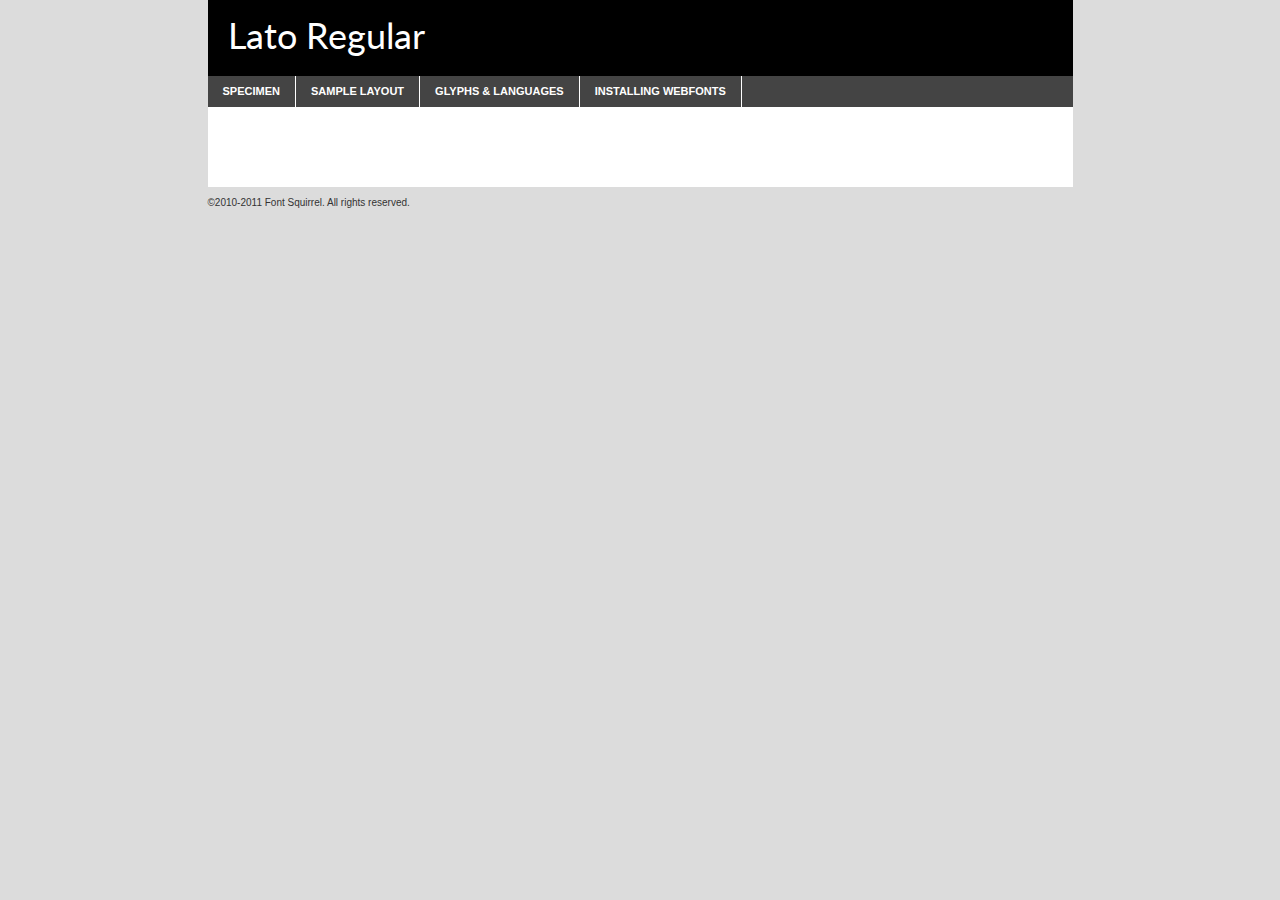
<file: fonts/lato-webfont/lato-regular-demo.html>
<!DOCTYPE html PUBLIC "-//W3C//DTD XHTML 1.0 Transitional//EN"
	"http://www.w3.org/TR/xhtml1/DTD/xhtml1-transitional.dtd">

<html xmlns="http://www.w3.org/1999/xhtml" xml:lang="en" lang="en">
<head>
	<meta http-equiv="Content-Type" content="text/html; charset=utf-8" />
	<script src="http://ajax.googleapis.com/ajax/libs/jquery/1.7.2/jquery.min.js" type="text/javascript" charset="utf-8"></script>
	<script src="specimen_files/easytabs.js" type="text/javascript" charset="utf-8"></script>
	<link rel="stylesheet" href="specimen_files/specimen_stylesheet.css" type="text/css" charset="utf-8" />
	<link rel="stylesheet" href="stylesheet.css" type="text/css" charset="utf-8" />

	<style type="text/css">
					body{
				font-family: 'latoregular';
							}
		</style>

	<title>Lato Regular Specimen</title>
	
	
	<script type="text/javascript" charset="utf-8">
		$(document).ready(function() {
			$('#container').easyTabs({defaultContent:1});
		});
	</script>
</head>

<body>
<div id="container">
	<div id="header">
		Lato Regular	</div>
	<ul class="tabs">
		<li><a href="#specimen">Specimen</a></li>
		<li><a href="#layout">Sample Layout</a></li>
				<li><a href="#glyphs">Glyphs &amp; Languages</a></li>
		<li><a href="#installing">Installing Webfonts</a></li>
		
	</ul>
	
	<div id="main_content">

		
			<div id="specimen">
		
				<div class="section">
					<div class="grid12 firstcol">
						<div class="huge">AaBb</div>
					</div>
				</div>
		
				<div class="section">
					<div class="glyph_range">A&#x200B;B&#x200b;C&#x200b;D&#x200b;E&#x200b;F&#x200b;G&#x200b;H&#x200b;I&#x200b;J&#x200b;K&#x200b;L&#x200b;M&#x200b;N&#x200b;O&#x200b;P&#x200b;Q&#x200b;R&#x200b;S&#x200b;T&#x200b;U&#x200b;V&#x200b;W&#x200b;X&#x200b;Y&#x200b;Z&#x200b;a&#x200b;b&#x200b;c&#x200b;d&#x200b;e&#x200b;f&#x200b;g&#x200b;h&#x200b;i&#x200b;j&#x200b;k&#x200b;l&#x200b;m&#x200b;n&#x200b;o&#x200b;p&#x200b;q&#x200b;r&#x200b;s&#x200b;t&#x200b;u&#x200b;v&#x200b;w&#x200b;x&#x200b;y&#x200b;z&#x200b;1&#x200b;2&#x200b;3&#x200b;4&#x200b;5&#x200b;6&#x200b;7&#x200b;8&#x200b;9&#x200b;0&#x200b;&amp;&#x200b;.&#x200b;,&#x200b;?&#x200b;!&#x200b;&#64;&#x200b;(&#x200b;)&#x200b;#&#x200b;$&#x200b;%&#x200b;*&#x200b;+&#x200b;-&#x200b;=&#x200b;:&#x200b;;</div>
				</div>
				<div class="section">
					<div class="grid12 firstcol">
						<table class="sample_table">
							<tr><td>10</td><td class="size10">abcdefghijklmnopqrstuvwxyzABCDEFGHIJKLMNOPQRSTUVWXYZ0123456789abcdefghijklmnopqrstuvwxyzABCDEFGHIJKLMNOPQRSTUVWXYZ0123456789abcdefghijklmnopqrstuvwxyzABCDEFGHIJKLMNOPQRSTUVWXYZ</td></tr>
							<tr><td>11</td><td class="size11">abcdefghijklmnopqrstuvwxyzABCDEFGHIJKLMNOPQRSTUVWXYZ0123456789abcdefghijklmnopqrstuvwxyzABCDEFGHIJKLMNOPQRSTUVWXYZ0123456789abcdefghijklmnopqrstuvwxyzABCDEFGHIJKLMNOPQRSTUVWXYZ</td></tr>
							<tr><td>12</td><td class="size12">abcdefghijklmnopqrstuvwxyzABCDEFGHIJKLMNOPQRSTUVWXYZ0123456789abcdefghijklmnopqrstuvwxyzABCDEFGHIJKLMNOPQRSTUVWXYZ0123456789abcdefghijklmnopqrstuvwxyzABCDEFGHIJKLMNOPQRSTUVWXYZ</td></tr>
							<tr><td>13</td><td class="size13">abcdefghijklmnopqrstuvwxyzABCDEFGHIJKLMNOPQRSTUVWXYZ0123456789abcdefghijklmnopqrstuvwxyzABCDEFGHIJKLMNOPQRSTUVWXYZ0123456789abcdefghijklmnopqrstuvwxyzABCDEFGHIJKLMNOPQRSTUVWXYZ</td></tr>
							<tr><td>14</td><td class="size14">abcdefghijklmnopqrstuvwxyzABCDEFGHIJKLMNOPQRSTUVWXYZ0123456789abcdefghijklmnopqrstuvwxyzABCDEFGHIJKLMNOPQRSTUVWXYZ0123456789abcdefghijklmnopqrstuvwxyzABCDEFGHIJKLMNOPQRSTUVWXYZ</td></tr>
							<tr><td>16</td><td class="size16">abcdefghijklmnopqrstuvwxyzABCDEFGHIJKLMNOPQRSTUVWXYZ0123456789abcdefghijklmnopqrstuvwxyzABCDEFGHIJKLMNOPQRSTUVWXYZ</td></tr>
							<tr><td>18</td><td class="size18">abcdefghijklmnopqrstuvwxyzABCDEFGHIJKLMNOPQRSTUVWXYZ0123456789abcdefghijklmnopqrstuvwxyzABCDEFGHIJKLMNOPQRSTUVWXYZ</td></tr>
							<tr><td>20</td><td class="size20">abcdefghijklmnopqrstuvwxyzABCDEFGHIJKLMNOPQRSTUVWXYZ0123456789abcdefghijklmnopqrstuvwxyzABCDEFGHIJKLMNOPQRSTUVWXYZ</td></tr>
							<tr><td>24</td><td class="size24">abcdefghijklmnopqrstuvwxyzABCDEFGHIJKLMNOPQRSTUVWXYZ0123456789abcdefghijklmnopqrstuvwxyzABCDEFGHIJKLMNOPQRSTUVWXYZ</td></tr>
							<tr><td>30</td><td class="size30">abcdefghijklmnopqrstuvwxyzABCDEFGHIJKLMNOPQRSTUVWXYZ0123456789abcdefghijklmnopqrstuvwxyzABCDEFGHIJKLMNOPQRSTUVWXYZ</td></tr>
							<tr><td>36</td><td class="size36">abcdefghijklmnopqrstuvwxyzABCDEFGHIJKLMNOPQRSTUVWXYZ0123456789abcdefghijklmnopqrstuvwxyzABCDEFGHIJKLMNOPQRSTUVWXYZ</td></tr>
							<tr><td>48</td><td class="size48">abcdefghijklmnopqrstuvwxyzABCDEFGHIJKLMNOPQRSTUVWXYZ0123456789abcdefghijklmnopqrstuvwxyzABCDEFGHIJKLMNOPQRSTUVWXYZ</td></tr>
							<tr><td>60</td><td class="size60">abcdefghijklmnopqrstuvwxyzABCDEFGHIJKLMNOPQRSTUVWXYZ0123456789abcdefghijklmnopqrstuvwxyzABCDEFGHIJKLMNOPQRSTUVWXYZ</td></tr>
							<tr><td>72</td><td class="size72">abcdefghijklmnopqrstuvwxyzABCDEFGHIJKLMNOPQRSTUVWXYZ0123456789abcdefghijklmnopqrstuvwxyzABCDEFGHIJKLMNOPQRSTUVWXYZ</td></tr>
							<tr><td>90</td><td class="size90">abcdefghijklmnopqrstuvwxyzABCDEFGHIJKLMNOPQRSTUVWXYZ0123456789abcdefghijklmnopqrstuvwxyzABCDEFGHIJKLMNOPQRSTUVWXYZ</td></tr>
						</table>
				
					</div>
			
				</div>
		
		
		
								<div class="section" id="bodycomparison">


										<div id="xheight">
				<div class="fontbody">&#x25FC;&#x25FC;&#x25FC;&#x25FC;&#x25FC;&#x25FC;&#x25FC;&#x25FC;&#x25FC;&#x25FC;&#x25FC;&#x25FC;&#x25FC;&#x25FC;&#x25FC;&#x25FC;&#x25FC;&#x25FC;&#x25FC;&#x25FC;&#x25FC;&#x25FC;&#x25FC;&#x25FC;&#x25FC;&#x25FC;&#x25FC;&#x25FC;&#x25FC;&#x25FC;&#x25FC;&#x25FC;&#x25FC;&#x25FC;&#x25FC;&#x25FC;&#x25FC;&#x25FC;&#x25FC;&#x25FC;&#x25FC;&#x25FC;&#x25FC;&#x25FC;&#x25FC;&#x25FC;&#x25FC;&#x25FC;&#x25FC;&#x25FC;&#x25FC;&#x25FC;&#x25FC;&#x25FC;&#x25FC;&#x25FC;&#x25FC;&#x25FC;&#x25FC;&#x25FC;&#x25FC;&#x25FC;&#x25FC;&#x25FC;&#x25FC;&#x25FC;&#x25FC;&#x25FC;&#x25FC;&#x25FC;&#x25FC;&#x25FC;&#x25FC;&#x25FC;&#x25FC;&#x25FC;&#x25FC;&#x25FC;&#x25FC;&#x25FC;&#x25FC;&#x25FC;&#x25FC;&#x25FC;&#x25FC;&#x25FC;&#x25FC;&#x25FC;&#x25FC;&#x25FC;&#x25FC;&#x25FC;&#x25FC;&#x25FC;&#x25FC;&#x25FC;&#x25FC;&#x25FC;&#x25FC;body</div><div class="arialbody">body</div><div class="verdanabody">body</div><div class="georgiabody">body</div></div>
										<div class="fontbody" style="z-index:1">
											body<span>Lato Regular</span>
										</div>
										<div class="arialbody" style="z-index:1">
											body<span>Arial</span>
										</div>
										<div class="verdanabody" style="z-index:1">
											body<span>Verdana</span>
										</div>
										<div class="georgiabody" style="z-index:1">
											body<span>Georgia</span>
										</div>



								</div>
		
		
				<div class="section psample psample_row1" id="">
					
					<div class="grid2 firstcol">
						<p class="size10"><span>10.</span>Aenean lacinia bibendum nulla sed consectetur. Fusce dapibus, tellus ac cursus commodo, tortor mauris condimentum nibh, ut fermentum massa justo sit amet risus. Nullam id dolor id nibh ultricies vehicula ut id elit. Cum sociis natoque penatibus et magnis dis parturient montes, nascetur ridiculus mus. Nulla vitae elit libero, a pharetra augue.</p>
			
					</div>
					<div class="grid3">
						<p class="size11"><span>11.</span>Aenean lacinia bibendum nulla sed consectetur. Fusce dapibus, tellus ac cursus commodo, tortor mauris condimentum nibh, ut fermentum massa justo sit amet risus. Nullam id dolor id nibh ultricies vehicula ut id elit. Cum sociis natoque penatibus et magnis dis parturient montes, nascetur ridiculus mus. Nulla vitae elit libero, a pharetra augue.</p>
			
					</div>
					<div class="grid3">
						<p class="size12"><span>12.</span>Aenean lacinia bibendum nulla sed consectetur. Fusce dapibus, tellus ac cursus commodo, tortor mauris condimentum nibh, ut fermentum massa justo sit amet risus. Nullam id dolor id nibh ultricies vehicula ut id elit. Cum sociis natoque penatibus et magnis dis parturient montes, nascetur ridiculus mus. Nulla vitae elit libero, a pharetra augue.</p>
			
					</div>
					<div class="grid4">
						<p class="size13"><span>13.</span>Aenean lacinia bibendum nulla sed consectetur. Fusce dapibus, tellus ac cursus commodo, tortor mauris condimentum nibh, ut fermentum massa justo sit amet risus. Nullam id dolor id nibh ultricies vehicula ut id elit. Cum sociis natoque penatibus et magnis dis parturient montes, nascetur ridiculus mus. Nulla vitae elit libero, a pharetra augue.</p>
			
					</div>
					<div class="white_blend"></div>
					
				</div>
				<div class="section psample psample_row2" id="">
					<div class="grid3 firstcol">
						<p class="size14"><span>14.</span>Aenean lacinia bibendum nulla sed consectetur. Fusce dapibus, tellus ac cursus commodo, tortor mauris condimentum nibh, ut fermentum massa justo sit amet risus. Nullam id dolor id nibh ultricies vehicula ut id elit. Cum sociis natoque penatibus et magnis dis parturient montes, nascetur ridiculus mus. Nulla vitae elit libero, a pharetra augue.</p>
			
					</div>
					<div class="grid4">
						<p class="size16"><span>16.</span>Aenean lacinia bibendum nulla sed consectetur. Fusce dapibus, tellus ac cursus commodo, tortor mauris condimentum nibh, ut fermentum massa justo sit amet risus. Nullam id dolor id nibh ultricies vehicula ut id elit. Cum sociis natoque penatibus et magnis dis parturient montes, nascetur ridiculus mus. Nulla vitae elit libero, a pharetra augue.</p>
			
					</div>
					<div class="grid5">
						<p class="size18"><span>18.</span>Aenean lacinia bibendum nulla sed consectetur. Fusce dapibus, tellus ac cursus commodo, tortor mauris condimentum nibh, ut fermentum massa justo sit amet risus. Nullam id dolor id nibh ultricies vehicula ut id elit. Cum sociis natoque penatibus et magnis dis parturient montes, nascetur ridiculus mus. Nulla vitae elit libero, a pharetra augue.</p>
			
					</div>

					<div class="white_blend"></div>

				</div>
				
				<div class="section psample psample_row3" id="">
					<div class="grid5 firstcol">
						<p class="size20"><span>20.</span>Aenean lacinia bibendum nulla sed consectetur. Fusce dapibus, tellus ac cursus commodo, tortor mauris condimentum nibh, ut fermentum massa justo sit amet risus. Nullam id dolor id nibh ultricies vehicula ut id elit. Cum sociis natoque penatibus et magnis dis parturient montes, nascetur ridiculus mus. Nulla vitae elit libero, a pharetra augue.</p>
					</div>
					<div class="grid7">
						<p class="size24"><span>24.</span>Aenean lacinia bibendum nulla sed consectetur. Fusce dapibus, tellus ac cursus commodo, tortor mauris condimentum nibh, ut fermentum massa justo sit amet risus. Nullam id dolor id nibh ultricies vehicula ut id elit. Cum sociis natoque penatibus et magnis dis parturient montes, nascetur ridiculus mus. Nulla vitae elit libero, a pharetra augue.</p>
					</div>
					
					<div class="white_blend"></div>
					
				</div>
				
				<div class="section psample psample_row4" id="">
					<div class="grid12 firstcol">
						<p class="size30"><span>30.</span>Aenean lacinia bibendum nulla sed consectetur. Fusce dapibus, tellus ac cursus commodo, tortor mauris condimentum nibh, ut fermentum massa justo sit amet risus. Nullam id dolor id nibh ultricies vehicula ut id elit. Cum sociis natoque penatibus et magnis dis parturient montes, nascetur ridiculus mus. Nulla vitae elit libero, a pharetra augue.</p>
					</div>
					<div class="white_blend"></div>
					
				</div>
				
				
				
				<div class="section psample psample_row1 fullreverse">
					<div class="grid2 firstcol">
						<p class="size10"><span>10.</span>Aenean lacinia bibendum nulla sed consectetur. Fusce dapibus, tellus ac cursus commodo, tortor mauris condimentum nibh, ut fermentum massa justo sit amet risus. Nullam id dolor id nibh ultricies vehicula ut id elit. Cum sociis natoque penatibus et magnis dis parturient montes, nascetur ridiculus mus. Nulla vitae elit libero, a pharetra augue.</p>
			
					</div>
					<div class="grid3">
						<p class="size11"><span>11.</span>Aenean lacinia bibendum nulla sed consectetur. Fusce dapibus, tellus ac cursus commodo, tortor mauris condimentum nibh, ut fermentum massa justo sit amet risus. Nullam id dolor id nibh ultricies vehicula ut id elit. Cum sociis natoque penatibus et magnis dis parturient montes, nascetur ridiculus mus. Nulla vitae elit libero, a pharetra augue.</p>
			
					</div>
					<div class="grid3">
						<p class="size12"><span>12.</span>Aenean lacinia bibendum nulla sed consectetur. Fusce dapibus, tellus ac cursus commodo, tortor mauris condimentum nibh, ut fermentum massa justo sit amet risus. Nullam id dolor id nibh ultricies vehicula ut id elit. Cum sociis natoque penatibus et magnis dis parturient montes, nascetur ridiculus mus. Nulla vitae elit libero, a pharetra augue.</p>
			
					</div>
					<div class="grid4">
						<p class="size13"><span>13.</span>Aenean lacinia bibendum nulla sed consectetur. Fusce dapibus, tellus ac cursus commodo, tortor mauris condimentum nibh, ut fermentum massa justo sit amet risus. Nullam id dolor id nibh ultricies vehicula ut id elit. Cum sociis natoque penatibus et magnis dis parturient montes, nascetur ridiculus mus. Nulla vitae elit libero, a pharetra augue.</p>
			
					</div>
					<div class="black_blend"></div>
					
				</div>
				
				<div class="section psample psample_row2 fullreverse">
					<div class="grid3 firstcol">
						<p class="size14"><span>14.</span>Aenean lacinia bibendum nulla sed consectetur. Fusce dapibus, tellus ac cursus commodo, tortor mauris condimentum nibh, ut fermentum massa justo sit amet risus. Nullam id dolor id nibh ultricies vehicula ut id elit. Cum sociis natoque penatibus et magnis dis parturient montes, nascetur ridiculus mus. Nulla vitae elit libero, a pharetra augue.</p>
			
					</div>
					<div class="grid4">
						<p class="size16"><span>16.</span>Aenean lacinia bibendum nulla sed consectetur. Fusce dapibus, tellus ac cursus commodo, tortor mauris condimentum nibh, ut fermentum massa justo sit amet risus. Nullam id dolor id nibh ultricies vehicula ut id elit. Cum sociis natoque penatibus et magnis dis parturient montes, nascetur ridiculus mus. Nulla vitae elit libero, a pharetra augue.</p>
			
					</div>
					<div class="grid5">
						<p class="size18"><span>18.</span>Aenean lacinia bibendum nulla sed consectetur. Fusce dapibus, tellus ac cursus commodo, tortor mauris condimentum nibh, ut fermentum massa justo sit amet risus. Nullam id dolor id nibh ultricies vehicula ut id elit. Cum sociis natoque penatibus et magnis dis parturient montes, nascetur ridiculus mus. Nulla vitae elit libero, a pharetra augue.</p>
			
					</div>
					<div class="black_blend"></div>

				</div>
				
				<div class="section psample fullreverse psample_row3" id="">
					<div class="grid5 firstcol">
						<p class="size20"><span>20.</span>Aenean lacinia bibendum nulla sed consectetur. Fusce dapibus, tellus ac cursus commodo, tortor mauris condimentum nibh, ut fermentum massa justo sit amet risus. Nullam id dolor id nibh ultricies vehicula ut id elit. Cum sociis natoque penatibus et magnis dis parturient montes, nascetur ridiculus mus. Nulla vitae elit libero, a pharetra augue.</p>
					</div>
					<div class="grid7">
						<p class="size24"><span>24.</span>Aenean lacinia bibendum nulla sed consectetur. Fusce dapibus, tellus ac cursus commodo, tortor mauris condimentum nibh, ut fermentum massa justo sit amet risus. Nullam id dolor id nibh ultricies vehicula ut id elit. Cum sociis natoque penatibus et magnis dis parturient montes, nascetur ridiculus mus. Nulla vitae elit libero, a pharetra augue.</p>
					</div>
					
					<div class="black_blend"></div>
					
				</div>
				
				<div class="section psample fullreverse psample_row4" id="" style="border-bottom: 20px #000 solid;">
					<div class="grid12 firstcol">
						<p class="size30"><span>30.</span>Aenean lacinia bibendum nulla sed consectetur. Fusce dapibus, tellus ac cursus commodo, tortor mauris condimentum nibh, ut fermentum massa justo sit amet risus. Nullam id dolor id nibh ultricies vehicula ut id elit. Cum sociis natoque penatibus et magnis dis parturient montes, nascetur ridiculus mus. Nulla vitae elit libero, a pharetra augue.</p>
					</div>
					<div class="black_blend"></div>
					
				</div>
				
				
				
				
			</div>
			
			<div id="layout">
				
				<div class="section">
					
					<div class="grid12 firstcol">
						<h1>Lorem Ipsum Dolor</h1>
						<h2>Etiam porta sem malesuada magna mollis euismod</h2>
						
						<p class="byline">By <a href="#link">Aenean Lacinia</a></p>
					</div>
				</div>
				<div class="section">
					<div class="grid8 firstcol">
						<p class="large">Donec sed odio dui. Morbi leo risus, porta ac consectetur ac, vestibulum at eros. Fusce dapibus, tellus ac cursus commodo, tortor mauris condimentum nibh, ut fermentum massa justo sit amet risus. </p>

						
						<h3>Pellentesque ornare sem</h3>

						<p>Maecenas sed diam eget risus varius blandit sit amet non magna. Maecenas faucibus mollis interdum. Donec ullamcorper nulla non metus auctor fringilla. Nullam id dolor id nibh ultricies vehicula ut id elit. Nullam id dolor id nibh ultricies vehicula ut id elit. </p>

						<p>Aenean eu leo quam. Pellentesque ornare sem lacinia quam venenatis vestibulum. Lorem ipsum dolor sit amet, consectetur adipiscing elit. Cum sociis natoque penatibus et magnis dis parturient montes, nascetur ridiculus mus. </p>

						<p>Nulla vitae elit libero, a pharetra augue. Praesent commodo cursus magna, vel scelerisque nisl consectetur et. Aenean lacinia bibendum nulla sed consectetur. </p>

						<p>Nullam quis risus eget urna mollis ornare vel eu leo. Nullam quis risus eget urna mollis ornare vel eu leo. Maecenas sed diam eget risus varius blandit sit amet non magna. Donec ullamcorper nulla non metus auctor fringilla. </p>

						<h3>Cras mattis consectetur</h3>

						<p>Aenean eu leo quam. Pellentesque ornare sem lacinia quam venenatis vestibulum. Aenean lacinia bibendum nulla sed consectetur. Integer posuere erat a ante venenatis dapibus posuere velit aliquet. Cras mattis consectetur purus sit amet fermentum. </p>

						<p>Nullam id dolor id nibh ultricies vehicula ut id elit. Nullam quis risus eget urna mollis ornare vel eu leo. Cras mattis consectetur purus sit amet fermentum.</p>
					</div>
					
					<div class="grid4 sidebar">
						
						<div class="box reverse">
							<p class="last">Nullam quis risus eget urna mollis ornare vel eu leo. Donec ullamcorper nulla non metus auctor fringilla. Cras mattis consectetur purus sit amet fermentum. Sed posuere consectetur est at lobortis. Lorem ipsum dolor sit amet, consectetur adipiscing elit. </p>
						</div>
						
						<p class="caption">Maecenas sed diam eget risus varius.</p>

						<p>Vestibulum id ligula porta felis euismod semper. Integer posuere erat a ante venenatis dapibus posuere velit aliquet. Vestibulum id ligula porta felis euismod semper. Sed posuere consectetur est at lobortis. Maecenas sed diam eget risus varius blandit sit amet non magna. Fusce dapibus, tellus ac cursus commodo, tortor mauris condimentum nibh, ut fermentum massa justo sit amet risus. </p>

					

						<p>Duis mollis, est non commodo luctus, nisi erat porttitor ligula, eget lacinia odio sem nec elit. Aenean lacinia bibendum nulla sed consectetur. Vivamus sagittis lacus vel augue laoreet rutrum faucibus dolor auctor. Aenean lacinia bibendum nulla sed consectetur. Nullam quis risus eget urna mollis ornare vel eu leo. </p>

						<p>Praesent commodo cursus magna, vel scelerisque nisl consectetur et. Donec ullamcorper nulla non metus auctor fringilla. Maecenas faucibus mollis interdum. Fusce dapibus, tellus ac cursus commodo, tortor mauris condimentum nibh, ut fermentum massa justo sit amet risus. </p>

					</div>
				</div>
				
			</div>


			



		<div id="glyphs">
			<div class="section">
				<div class="grid12 firstcol">
			
				<h1>Language Support</h1>
				<p>The subset of Lato Regular in this kit supports the following languages:<br />
			
					Afrikaans, Albanian, Basque, Belarusian_lacinka, Bosnian, Breton, Catalan, Chamorro, Chichewa_nyanja, Croatian, Cyrillic, Czech, Danish, Dutch, English, Esperanto, Estonian, Faroese, Finnish, French, Frisian, Galician, German, Greek, Hungarian, Icelandic, Italian, Latvian, Lithuanian, Malagasy, Maltese, Norwegian, Polish, Portuguese, Romanian, Serbian, Slovak, Slovenian, Spanish, Swedish, Turkish, Welsh				</p>
				<h1>Glyph Chart</h1>
				<p>The subset of Lato Regular in this kit includes all the glyphs listed below. Unicode entities are included above each glyph to help you insert individual characters into your layout.</p>
				<div id="glyph_chart">
			
																														 <div><p>&amp;#13;</p>&#13;</div>
																				 <div><p>&amp;#32;</p>&#32;</div>
																				 <div><p>&amp;#33;</p>&#33;</div>
																				 <div><p>&amp;#34;</p>&#34;</div>
																				 <div><p>&amp;#35;</p>&#35;</div>
																				 <div><p>&amp;#36;</p>&#36;</div>
																				 <div><p>&amp;#37;</p>&#37;</div>
																				 <div><p>&amp;#38;</p>&#38;</div>
																				 <div><p>&amp;#39;</p>&#39;</div>
																				 <div><p>&amp;#40;</p>&#40;</div>
																				 <div><p>&amp;#41;</p>&#41;</div>
																				 <div><p>&amp;#42;</p>&#42;</div>
																				 <div><p>&amp;#43;</p>&#43;</div>
																				 <div><p>&amp;#44;</p>&#44;</div>
																				 <div><p>&amp;#45;</p>&#45;</div>
																				 <div><p>&amp;#46;</p>&#46;</div>
																				 <div><p>&amp;#47;</p>&#47;</div>
																				 <div><p>&amp;#48;</p>&#48;</div>
																				 <div><p>&amp;#49;</p>&#49;</div>
																				 <div><p>&amp;#50;</p>&#50;</div>
																				 <div><p>&amp;#51;</p>&#51;</div>
																				 <div><p>&amp;#52;</p>&#52;</div>
																				 <div><p>&amp;#53;</p>&#53;</div>
																				 <div><p>&amp;#54;</p>&#54;</div>
																				 <div><p>&amp;#55;</p>&#55;</div>
																				 <div><p>&amp;#56;</p>&#56;</div>
																				 <div><p>&amp;#57;</p>&#57;</div>
																				 <div><p>&amp;#58;</p>&#58;</div>
																				 <div><p>&amp;#59;</p>&#59;</div>
																				 <div><p>&amp;#60;</p>&#60;</div>
																				 <div><p>&amp;#61;</p>&#61;</div>
																				 <div><p>&amp;#62;</p>&#62;</div>
																				 <div><p>&amp;#63;</p>&#63;</div>
																				 <div><p>&amp;#64;</p>&#64;</div>
																				 <div><p>&amp;#65;</p>&#65;</div>
																				 <div><p>&amp;#66;</p>&#66;</div>
																				 <div><p>&amp;#67;</p>&#67;</div>
																				 <div><p>&amp;#68;</p>&#68;</div>
																				 <div><p>&amp;#69;</p>&#69;</div>
																				 <div><p>&amp;#70;</p>&#70;</div>
																				 <div><p>&amp;#71;</p>&#71;</div>
																				 <div><p>&amp;#72;</p>&#72;</div>
																				 <div><p>&amp;#73;</p>&#73;</div>
																				 <div><p>&amp;#74;</p>&#74;</div>
																				 <div><p>&amp;#75;</p>&#75;</div>
																				 <div><p>&amp;#76;</p>&#76;</div>
																				 <div><p>&amp;#77;</p>&#77;</div>
																				 <div><p>&amp;#78;</p>&#78;</div>
																				 <div><p>&amp;#79;</p>&#79;</div>
																				 <div><p>&amp;#80;</p>&#80;</div>
																				 <div><p>&amp;#81;</p>&#81;</div>
																				 <div><p>&amp;#82;</p>&#82;</div>
																				 <div><p>&amp;#83;</p>&#83;</div>
																				 <div><p>&amp;#84;</p>&#84;</div>
																				 <div><p>&amp;#85;</p>&#85;</div>
																				 <div><p>&amp;#86;</p>&#86;</div>
																				 <div><p>&amp;#87;</p>&#87;</div>
																				 <div><p>&amp;#88;</p>&#88;</div>
																				 <div><p>&amp;#89;</p>&#89;</div>
																				 <div><p>&amp;#90;</p>&#90;</div>
																				 <div><p>&amp;#91;</p>&#91;</div>
																				 <div><p>&amp;#92;</p>&#92;</div>
																				 <div><p>&amp;#93;</p>&#93;</div>
																				 <div><p>&amp;#94;</p>&#94;</div>
																				 <div><p>&amp;#95;</p>&#95;</div>
																				 <div><p>&amp;#96;</p>&#96;</div>
																				 <div><p>&amp;#97;</p>&#97;</div>
																				 <div><p>&amp;#98;</p>&#98;</div>
																				 <div><p>&amp;#99;</p>&#99;</div>
																				 <div><p>&amp;#100;</p>&#100;</div>
																				 <div><p>&amp;#101;</p>&#101;</div>
																				 <div><p>&amp;#102;</p>&#102;</div>
																				 <div><p>&amp;#103;</p>&#103;</div>
																				 <div><p>&amp;#104;</p>&#104;</div>
																				 <div><p>&amp;#105;</p>&#105;</div>
																				 <div><p>&amp;#106;</p>&#106;</div>
																				 <div><p>&amp;#107;</p>&#107;</div>
																				 <div><p>&amp;#108;</p>&#108;</div>
																				 <div><p>&amp;#109;</p>&#109;</div>
																				 <div><p>&amp;#110;</p>&#110;</div>
																				 <div><p>&amp;#111;</p>&#111;</div>
																				 <div><p>&amp;#112;</p>&#112;</div>
																				 <div><p>&amp;#113;</p>&#113;</div>
																				 <div><p>&amp;#114;</p>&#114;</div>
																				 <div><p>&amp;#115;</p>&#115;</div>
																				 <div><p>&amp;#116;</p>&#116;</div>
																				 <div><p>&amp;#117;</p>&#117;</div>
																				 <div><p>&amp;#118;</p>&#118;</div>
																				 <div><p>&amp;#119;</p>&#119;</div>
																				 <div><p>&amp;#120;</p>&#120;</div>
																				 <div><p>&amp;#121;</p>&#121;</div>
																				 <div><p>&amp;#122;</p>&#122;</div>
																				 <div><p>&amp;#123;</p>&#123;</div>
																				 <div><p>&amp;#124;</p>&#124;</div>
																				 <div><p>&amp;#125;</p>&#125;</div>
																				 <div><p>&amp;#126;</p>&#126;</div>
																				 <div><p>&amp;#160;</p>&#160;</div>
																				 <div><p>&amp;#161;</p>&#161;</div>
																				 <div><p>&amp;#162;</p>&#162;</div>
																				 <div><p>&amp;#163;</p>&#163;</div>
																				 <div><p>&amp;#164;</p>&#164;</div>
																				 <div><p>&amp;#165;</p>&#165;</div>
																				 <div><p>&amp;#166;</p>&#166;</div>
																				 <div><p>&amp;#167;</p>&#167;</div>
																				 <div><p>&amp;#168;</p>&#168;</div>
																				 <div><p>&amp;#169;</p>&#169;</div>
																				 <div><p>&amp;#170;</p>&#170;</div>
																				 <div><p>&amp;#171;</p>&#171;</div>
																				 <div><p>&amp;#172;</p>&#172;</div>
																				 <div><p>&amp;#45;</p>&#45;</div>
																				 <div><p>&amp;#174;</p>&#174;</div>
																				 <div><p>&amp;#175;</p>&#175;</div>
																				 <div><p>&amp;#176;</p>&#176;</div>
																				 <div><p>&amp;#177;</p>&#177;</div>
																				 <div><p>&amp;#178;</p>&#178;</div>
																				 <div><p>&amp;#179;</p>&#179;</div>
																				 <div><p>&amp;#180;</p>&#180;</div>
																				 <div><p>&amp;#181;</p>&#181;</div>
																				 <div><p>&amp;#182;</p>&#182;</div>
																				 <div><p>&amp;#183;</p>&#183;</div>
																				 <div><p>&amp;#184;</p>&#184;</div>
																				 <div><p>&amp;#185;</p>&#185;</div>
																				 <div><p>&amp;#186;</p>&#186;</div>
																				 <div><p>&amp;#187;</p>&#187;</div>
																				 <div><p>&amp;#188;</p>&#188;</div>
																				 <div><p>&amp;#189;</p>&#189;</div>
																				 <div><p>&amp;#190;</p>&#190;</div>
																				 <div><p>&amp;#191;</p>&#191;</div>
																				 <div><p>&amp;#192;</p>&#192;</div>
																				 <div><p>&amp;#193;</p>&#193;</div>
																				 <div><p>&amp;#194;</p>&#194;</div>
																				 <div><p>&amp;#195;</p>&#195;</div>
																				 <div><p>&amp;#196;</p>&#196;</div>
																				 <div><p>&amp;#197;</p>&#197;</div>
																				 <div><p>&amp;#198;</p>&#198;</div>
																				 <div><p>&amp;#199;</p>&#199;</div>
																				 <div><p>&amp;#200;</p>&#200;</div>
																				 <div><p>&amp;#201;</p>&#201;</div>
																				 <div><p>&amp;#202;</p>&#202;</div>
																				 <div><p>&amp;#203;</p>&#203;</div>
																				 <div><p>&amp;#204;</p>&#204;</div>
																				 <div><p>&amp;#205;</p>&#205;</div>
																				 <div><p>&amp;#206;</p>&#206;</div>
																				 <div><p>&amp;#207;</p>&#207;</div>
																				 <div><p>&amp;#208;</p>&#208;</div>
																				 <div><p>&amp;#209;</p>&#209;</div>
																				 <div><p>&amp;#210;</p>&#210;</div>
																				 <div><p>&amp;#211;</p>&#211;</div>
																				 <div><p>&amp;#212;</p>&#212;</div>
																				 <div><p>&amp;#213;</p>&#213;</div>
																				 <div><p>&amp;#214;</p>&#214;</div>
																				 <div><p>&amp;#215;</p>&#215;</div>
																				 <div><p>&amp;#216;</p>&#216;</div>
																				 <div><p>&amp;#217;</p>&#217;</div>
																				 <div><p>&amp;#218;</p>&#218;</div>
																				 <div><p>&amp;#219;</p>&#219;</div>
																				 <div><p>&amp;#220;</p>&#220;</div>
																				 <div><p>&amp;#221;</p>&#221;</div>
																				 <div><p>&amp;#222;</p>&#222;</div>
																				 <div><p>&amp;#223;</p>&#223;</div>
																				 <div><p>&amp;#224;</p>&#224;</div>
																				 <div><p>&amp;#225;</p>&#225;</div>
																				 <div><p>&amp;#226;</p>&#226;</div>
																				 <div><p>&amp;#227;</p>&#227;</div>
																				 <div><p>&amp;#228;</p>&#228;</div>
																				 <div><p>&amp;#229;</p>&#229;</div>
																				 <div><p>&amp;#230;</p>&#230;</div>
																				 <div><p>&amp;#231;</p>&#231;</div>
																				 <div><p>&amp;#232;</p>&#232;</div>
																				 <div><p>&amp;#233;</p>&#233;</div>
																				 <div><p>&amp;#234;</p>&#234;</div>
																				 <div><p>&amp;#235;</p>&#235;</div>
																				 <div><p>&amp;#236;</p>&#236;</div>
																				 <div><p>&amp;#237;</p>&#237;</div>
																				 <div><p>&amp;#238;</p>&#238;</div>
																				 <div><p>&amp;#239;</p>&#239;</div>
																				 <div><p>&amp;#240;</p>&#240;</div>
																				 <div><p>&amp;#241;</p>&#241;</div>
																				 <div><p>&amp;#242;</p>&#242;</div>
																				 <div><p>&amp;#243;</p>&#243;</div>
																				 <div><p>&amp;#244;</p>&#244;</div>
																				 <div><p>&amp;#245;</p>&#245;</div>
																				 <div><p>&amp;#246;</p>&#246;</div>
																				 <div><p>&amp;#247;</p>&#247;</div>
																				 <div><p>&amp;#248;</p>&#248;</div>
																				 <div><p>&amp;#249;</p>&#249;</div>
																				 <div><p>&amp;#250;</p>&#250;</div>
																				 <div><p>&amp;#251;</p>&#251;</div>
																				 <div><p>&amp;#252;</p>&#252;</div>
																				 <div><p>&amp;#253;</p>&#253;</div>
																				 <div><p>&amp;#254;</p>&#254;</div>
																				 <div><p>&amp;#255;</p>&#255;</div>
																				 <div><p>&amp;#256;</p>&#256;</div>
																				 <div><p>&amp;#257;</p>&#257;</div>
																				 <div><p>&amp;#258;</p>&#258;</div>
																				 <div><p>&amp;#259;</p>&#259;</div>
																				 <div><p>&amp;#260;</p>&#260;</div>
																				 <div><p>&amp;#261;</p>&#261;</div>
																				 <div><p>&amp;#262;</p>&#262;</div>
																				 <div><p>&amp;#263;</p>&#263;</div>
																				 <div><p>&amp;#264;</p>&#264;</div>
																				 <div><p>&amp;#265;</p>&#265;</div>
																				 <div><p>&amp;#266;</p>&#266;</div>
																				 <div><p>&amp;#267;</p>&#267;</div>
																				 <div><p>&amp;#268;</p>&#268;</div>
																				 <div><p>&amp;#269;</p>&#269;</div>
																				 <div><p>&amp;#270;</p>&#270;</div>
																				 <div><p>&amp;#271;</p>&#271;</div>
																				 <div><p>&amp;#272;</p>&#272;</div>
																				 <div><p>&amp;#273;</p>&#273;</div>
																				 <div><p>&amp;#274;</p>&#274;</div>
																				 <div><p>&amp;#275;</p>&#275;</div>
																				 <div><p>&amp;#276;</p>&#276;</div>
																				 <div><p>&amp;#277;</p>&#277;</div>
																				 <div><p>&amp;#278;</p>&#278;</div>
																				 <div><p>&amp;#279;</p>&#279;</div>
																				 <div><p>&amp;#280;</p>&#280;</div>
																				 <div><p>&amp;#281;</p>&#281;</div>
																				 <div><p>&amp;#282;</p>&#282;</div>
																				 <div><p>&amp;#283;</p>&#283;</div>
																				 <div><p>&amp;#284;</p>&#284;</div>
																				 <div><p>&amp;#285;</p>&#285;</div>
																				 <div><p>&amp;#286;</p>&#286;</div>
																				 <div><p>&amp;#287;</p>&#287;</div>
																				 <div><p>&amp;#288;</p>&#288;</div>
																				 <div><p>&amp;#289;</p>&#289;</div>
																				 <div><p>&amp;#290;</p>&#290;</div>
																				 <div><p>&amp;#291;</p>&#291;</div>
																				 <div><p>&amp;#292;</p>&#292;</div>
																				 <div><p>&amp;#293;</p>&#293;</div>
																				 <div><p>&amp;#294;</p>&#294;</div>
																				 <div><p>&amp;#295;</p>&#295;</div>
																				 <div><p>&amp;#296;</p>&#296;</div>
																				 <div><p>&amp;#297;</p>&#297;</div>
																				 <div><p>&amp;#298;</p>&#298;</div>
																				 <div><p>&amp;#299;</p>&#299;</div>
																				 <div><p>&amp;#300;</p>&#300;</div>
																				 <div><p>&amp;#301;</p>&#301;</div>
																				 <div><p>&amp;#302;</p>&#302;</div>
																				 <div><p>&amp;#303;</p>&#303;</div>
																				 <div><p>&amp;#304;</p>&#304;</div>
																				 <div><p>&amp;#305;</p>&#305;</div>
																				 <div><p>&amp;#306;</p>&#306;</div>
																				 <div><p>&amp;#307;</p>&#307;</div>
																				 <div><p>&amp;#308;</p>&#308;</div>
																				 <div><p>&amp;#309;</p>&#309;</div>
																				 <div><p>&amp;#310;</p>&#310;</div>
																				 <div><p>&amp;#311;</p>&#311;</div>
																				 <div><p>&amp;#312;</p>&#312;</div>
																				 <div><p>&amp;#313;</p>&#313;</div>
																				 <div><p>&amp;#314;</p>&#314;</div>
																				 <div><p>&amp;#315;</p>&#315;</div>
																				 <div><p>&amp;#316;</p>&#316;</div>
																				 <div><p>&amp;#317;</p>&#317;</div>
																				 <div><p>&amp;#318;</p>&#318;</div>
																				 <div><p>&amp;#319;</p>&#319;</div>
																				 <div><p>&amp;#320;</p>&#320;</div>
																				 <div><p>&amp;#321;</p>&#321;</div>
																				 <div><p>&amp;#322;</p>&#322;</div>
																				 <div><p>&amp;#323;</p>&#323;</div>
																				 <div><p>&amp;#324;</p>&#324;</div>
																				 <div><p>&amp;#325;</p>&#325;</div>
																				 <div><p>&amp;#326;</p>&#326;</div>
																				 <div><p>&amp;#327;</p>&#327;</div>
																				 <div><p>&amp;#328;</p>&#328;</div>
																				 <div><p>&amp;#329;</p>&#329;</div>
																				 <div><p>&amp;#330;</p>&#330;</div>
																				 <div><p>&amp;#331;</p>&#331;</div>
																				 <div><p>&amp;#332;</p>&#332;</div>
																				 <div><p>&amp;#333;</p>&#333;</div>
																				 <div><p>&amp;#334;</p>&#334;</div>
																				 <div><p>&amp;#335;</p>&#335;</div>
																				 <div><p>&amp;#336;</p>&#336;</div>
																				 <div><p>&amp;#337;</p>&#337;</div>
																				 <div><p>&amp;#338;</p>&#338;</div>
																				 <div><p>&amp;#339;</p>&#339;</div>
																				 <div><p>&amp;#340;</p>&#340;</div>
																				 <div><p>&amp;#341;</p>&#341;</div>
																				 <div><p>&amp;#342;</p>&#342;</div>
																				 <div><p>&amp;#343;</p>&#343;</div>
																				 <div><p>&amp;#344;</p>&#344;</div>
																				 <div><p>&amp;#345;</p>&#345;</div>
																				 <div><p>&amp;#346;</p>&#346;</div>
																				 <div><p>&amp;#347;</p>&#347;</div>
																				 <div><p>&amp;#348;</p>&#348;</div>
																				 <div><p>&amp;#349;</p>&#349;</div>
																				 <div><p>&amp;#350;</p>&#350;</div>
																				 <div><p>&amp;#351;</p>&#351;</div>
																				 <div><p>&amp;#352;</p>&#352;</div>
																				 <div><p>&amp;#353;</p>&#353;</div>
																				 <div><p>&amp;#354;</p>&#354;</div>
																				 <div><p>&amp;#355;</p>&#355;</div>
																				 <div><p>&amp;#356;</p>&#356;</div>
																				 <div><p>&amp;#357;</p>&#357;</div>
																				 <div><p>&amp;#358;</p>&#358;</div>
																				 <div><p>&amp;#359;</p>&#359;</div>
																				 <div><p>&amp;#360;</p>&#360;</div>
																				 <div><p>&amp;#361;</p>&#361;</div>
																				 <div><p>&amp;#362;</p>&#362;</div>
																				 <div><p>&amp;#363;</p>&#363;</div>
																				 <div><p>&amp;#364;</p>&#364;</div>
																				 <div><p>&amp;#365;</p>&#365;</div>
																				 <div><p>&amp;#366;</p>&#366;</div>
																				 <div><p>&amp;#367;</p>&#367;</div>
																				 <div><p>&amp;#368;</p>&#368;</div>
																				 <div><p>&amp;#369;</p>&#369;</div>
																				 <div><p>&amp;#370;</p>&#370;</div>
																				 <div><p>&amp;#371;</p>&#371;</div>
																				 <div><p>&amp;#372;</p>&#372;</div>
																				 <div><p>&amp;#373;</p>&#373;</div>
																				 <div><p>&amp;#374;</p>&#374;</div>
																				 <div><p>&amp;#375;</p>&#375;</div>
																				 <div><p>&amp;#376;</p>&#376;</div>
																				 <div><p>&amp;#377;</p>&#377;</div>
																				 <div><p>&amp;#378;</p>&#378;</div>
																				 <div><p>&amp;#379;</p>&#379;</div>
																				 <div><p>&amp;#380;</p>&#380;</div>
																				 <div><p>&amp;#381;</p>&#381;</div>
																				 <div><p>&amp;#382;</p>&#382;</div>
																				 <div><p>&amp;#383;</p>&#383;</div>
																				 <div><p>&amp;#384;</p>&#384;</div>
																				 <div><p>&amp;#385;</p>&#385;</div>
																				 <div><p>&amp;#386;</p>&#386;</div>
																				 <div><p>&amp;#387;</p>&#387;</div>
																				 <div><p>&amp;#388;</p>&#388;</div>
																				 <div><p>&amp;#389;</p>&#389;</div>
																				 <div><p>&amp;#390;</p>&#390;</div>
																				 <div><p>&amp;#391;</p>&#391;</div>
																				 <div><p>&amp;#392;</p>&#392;</div>
																				 <div><p>&amp;#393;</p>&#393;</div>
																				 <div><p>&amp;#394;</p>&#394;</div>
																				 <div><p>&amp;#395;</p>&#395;</div>
																				 <div><p>&amp;#396;</p>&#396;</div>
																				 <div><p>&amp;#397;</p>&#397;</div>
																				 <div><p>&amp;#398;</p>&#398;</div>
																				 <div><p>&amp;#399;</p>&#399;</div>
																				 <div><p>&amp;#400;</p>&#400;</div>
																				 <div><p>&amp;#401;</p>&#401;</div>
																				 <div><p>&amp;#402;</p>&#402;</div>
																				 <div><p>&amp;#403;</p>&#403;</div>
																				 <div><p>&amp;#404;</p>&#404;</div>
																				 <div><p>&amp;#405;</p>&#405;</div>
																				 <div><p>&amp;#406;</p>&#406;</div>
																				 <div><p>&amp;#407;</p>&#407;</div>
																				 <div><p>&amp;#408;</p>&#408;</div>
																				 <div><p>&amp;#409;</p>&#409;</div>
																				 <div><p>&amp;#410;</p>&#410;</div>
																				 <div><p>&amp;#411;</p>&#411;</div>
																				 <div><p>&amp;#412;</p>&#412;</div>
																				 <div><p>&amp;#413;</p>&#413;</div>
																				 <div><p>&amp;#414;</p>&#414;</div>
																				 <div><p>&amp;#415;</p>&#415;</div>
																				 <div><p>&amp;#416;</p>&#416;</div>
																				 <div><p>&amp;#417;</p>&#417;</div>
																				 <div><p>&amp;#418;</p>&#418;</div>
																				 <div><p>&amp;#419;</p>&#419;</div>
																				 <div><p>&amp;#420;</p>&#420;</div>
																				 <div><p>&amp;#421;</p>&#421;</div>
																				 <div><p>&amp;#422;</p>&#422;</div>
																				 <div><p>&amp;#423;</p>&#423;</div>
																				 <div><p>&amp;#424;</p>&#424;</div>
																				 <div><p>&amp;#425;</p>&#425;</div>
																				 <div><p>&amp;#426;</p>&#426;</div>
																				 <div><p>&amp;#427;</p>&#427;</div>
																				 <div><p>&amp;#428;</p>&#428;</div>
																				 <div><p>&amp;#429;</p>&#429;</div>
																				 <div><p>&amp;#430;</p>&#430;</div>
																				 <div><p>&amp;#431;</p>&#431;</div>
																				 <div><p>&amp;#432;</p>&#432;</div>
																				 <div><p>&amp;#433;</p>&#433;</div>
																				 <div><p>&amp;#434;</p>&#434;</div>
																				 <div><p>&amp;#435;</p>&#435;</div>
																				 <div><p>&amp;#436;</p>&#436;</div>
																				 <div><p>&amp;#437;</p>&#437;</div>
																				 <div><p>&amp;#438;</p>&#438;</div>
																				 <div><p>&amp;#439;</p>&#439;</div>
																				 <div><p>&amp;#440;</p>&#440;</div>
																				 <div><p>&amp;#441;</p>&#441;</div>
																				 <div><p>&amp;#442;</p>&#442;</div>
																				 <div><p>&amp;#443;</p>&#443;</div>
																				 <div><p>&amp;#444;</p>&#444;</div>
																				 <div><p>&amp;#445;</p>&#445;</div>
																				 <div><p>&amp;#446;</p>&#446;</div>
																				 <div><p>&amp;#447;</p>&#447;</div>
																				 <div><p>&amp;#448;</p>&#448;</div>
																				 <div><p>&amp;#449;</p>&#449;</div>
																				 <div><p>&amp;#450;</p>&#450;</div>
																				 <div><p>&amp;#451;</p>&#451;</div>
																				 <div><p>&amp;#452;</p>&#452;</div>
																				 <div><p>&amp;#453;</p>&#453;</div>
																				 <div><p>&amp;#454;</p>&#454;</div>
																				 <div><p>&amp;#455;</p>&#455;</div>
																				 <div><p>&amp;#456;</p>&#456;</div>
																				 <div><p>&amp;#457;</p>&#457;</div>
																				 <div><p>&amp;#458;</p>&#458;</div>
																				 <div><p>&amp;#459;</p>&#459;</div>
																				 <div><p>&amp;#460;</p>&#460;</div>
																				 <div><p>&amp;#461;</p>&#461;</div>
																				 <div><p>&amp;#462;</p>&#462;</div>
																				 <div><p>&amp;#463;</p>&#463;</div>
																				 <div><p>&amp;#464;</p>&#464;</div>
																				 <div><p>&amp;#465;</p>&#465;</div>
																				 <div><p>&amp;#466;</p>&#466;</div>
																				 <div><p>&amp;#467;</p>&#467;</div>
																				 <div><p>&amp;#468;</p>&#468;</div>
																				 <div><p>&amp;#469;</p>&#469;</div>
																				 <div><p>&amp;#470;</p>&#470;</div>
																				 <div><p>&amp;#471;</p>&#471;</div>
																				 <div><p>&amp;#472;</p>&#472;</div>
																				 <div><p>&amp;#473;</p>&#473;</div>
																				 <div><p>&amp;#474;</p>&#474;</div>
																				 <div><p>&amp;#475;</p>&#475;</div>
																				 <div><p>&amp;#476;</p>&#476;</div>
																				 <div><p>&amp;#477;</p>&#477;</div>
																				 <div><p>&amp;#478;</p>&#478;</div>
																				 <div><p>&amp;#479;</p>&#479;</div>
																				 <div><p>&amp;#480;</p>&#480;</div>
																				 <div><p>&amp;#481;</p>&#481;</div>
																				 <div><p>&amp;#482;</p>&#482;</div>
																				 <div><p>&amp;#483;</p>&#483;</div>
																				 <div><p>&amp;#484;</p>&#484;</div>
																				 <div><p>&amp;#485;</p>&#485;</div>
																				 <div><p>&amp;#486;</p>&#486;</div>
																				 <div><p>&amp;#487;</p>&#487;</div>
																				 <div><p>&amp;#488;</p>&#488;</div>
																				 <div><p>&amp;#489;</p>&#489;</div>
																				 <div><p>&amp;#490;</p>&#490;</div>
																				 <div><p>&amp;#491;</p>&#491;</div>
																				 <div><p>&amp;#492;</p>&#492;</div>
																				 <div><p>&amp;#493;</p>&#493;</div>
																				 <div><p>&amp;#494;</p>&#494;</div>
																				 <div><p>&amp;#495;</p>&#495;</div>
																				 <div><p>&amp;#496;</p>&#496;</div>
																				 <div><p>&amp;#497;</p>&#497;</div>
																				 <div><p>&amp;#498;</p>&#498;</div>
																				 <div><p>&amp;#499;</p>&#499;</div>
																				 <div><p>&amp;#500;</p>&#500;</div>
																				 <div><p>&amp;#501;</p>&#501;</div>
																				 <div><p>&amp;#502;</p>&#502;</div>
																				 <div><p>&amp;#503;</p>&#503;</div>
																				 <div><p>&amp;#504;</p>&#504;</div>
																				 <div><p>&amp;#505;</p>&#505;</div>
																				 <div><p>&amp;#506;</p>&#506;</div>
																				 <div><p>&amp;#507;</p>&#507;</div>
																				 <div><p>&amp;#508;</p>&#508;</div>
																				 <div><p>&amp;#509;</p>&#509;</div>
																				 <div><p>&amp;#510;</p>&#510;</div>
																				 <div><p>&amp;#511;</p>&#511;</div>
																				 <div><p>&amp;#512;</p>&#512;</div>
																				 <div><p>&amp;#513;</p>&#513;</div>
																				 <div><p>&amp;#514;</p>&#514;</div>
																				 <div><p>&amp;#515;</p>&#515;</div>
																				 <div><p>&amp;#516;</p>&#516;</div>
																				 <div><p>&amp;#517;</p>&#517;</div>
																				 <div><p>&amp;#518;</p>&#518;</div>
																				 <div><p>&amp;#519;</p>&#519;</div>
																				 <div><p>&amp;#520;</p>&#520;</div>
																				 <div><p>&amp;#521;</p>&#521;</div>
																				 <div><p>&amp;#522;</p>&#522;</div>
																				 <div><p>&amp;#523;</p>&#523;</div>
																				 <div><p>&amp;#524;</p>&#524;</div>
																				 <div><p>&amp;#525;</p>&#525;</div>
																				 <div><p>&amp;#526;</p>&#526;</div>
																				 <div><p>&amp;#527;</p>&#527;</div>
																				 <div><p>&amp;#528;</p>&#528;</div>
																				 <div><p>&amp;#529;</p>&#529;</div>
																				 <div><p>&amp;#530;</p>&#530;</div>
																				 <div><p>&amp;#531;</p>&#531;</div>
																				 <div><p>&amp;#532;</p>&#532;</div>
																				 <div><p>&amp;#533;</p>&#533;</div>
																				 <div><p>&amp;#534;</p>&#534;</div>
																				 <div><p>&amp;#535;</p>&#535;</div>
																				 <div><p>&amp;#536;</p>&#536;</div>
																				 <div><p>&amp;#537;</p>&#537;</div>
																				 <div><p>&amp;#538;</p>&#538;</div>
																				 <div><p>&amp;#539;</p>&#539;</div>
																				 <div><p>&amp;#540;</p>&#540;</div>
																				 <div><p>&amp;#541;</p>&#541;</div>
																				 <div><p>&amp;#542;</p>&#542;</div>
																				 <div><p>&amp;#543;</p>&#543;</div>
																				 <div><p>&amp;#544;</p>&#544;</div>
																				 <div><p>&amp;#545;</p>&#545;</div>
																				 <div><p>&amp;#546;</p>&#546;</div>
																				 <div><p>&amp;#547;</p>&#547;</div>
																				 <div><p>&amp;#548;</p>&#548;</div>
																				 <div><p>&amp;#549;</p>&#549;</div>
																				 <div><p>&amp;#550;</p>&#550;</div>
																				 <div><p>&amp;#551;</p>&#551;</div>
																				 <div><p>&amp;#552;</p>&#552;</div>
																				 <div><p>&amp;#553;</p>&#553;</div>
																				 <div><p>&amp;#554;</p>&#554;</div>
																				 <div><p>&amp;#555;</p>&#555;</div>
																				 <div><p>&amp;#556;</p>&#556;</div>
																				 <div><p>&amp;#557;</p>&#557;</div>
																				 <div><p>&amp;#558;</p>&#558;</div>
																				 <div><p>&amp;#559;</p>&#559;</div>
																				 <div><p>&amp;#560;</p>&#560;</div>
																				 <div><p>&amp;#561;</p>&#561;</div>
																				 <div><p>&amp;#562;</p>&#562;</div>
																				 <div><p>&amp;#563;</p>&#563;</div>
																				 <div><p>&amp;#564;</p>&#564;</div>
																				 <div><p>&amp;#565;</p>&#565;</div>
																				 <div><p>&amp;#566;</p>&#566;</div>
																				 <div><p>&amp;#567;</p>&#567;</div>
																				 <div><p>&amp;#568;</p>&#568;</div>
																				 <div><p>&amp;#569;</p>&#569;</div>
																				 <div><p>&amp;#570;</p>&#570;</div>
																				 <div><p>&amp;#571;</p>&#571;</div>
																				 <div><p>&amp;#572;</p>&#572;</div>
																				 <div><p>&amp;#573;</p>&#573;</div>
																				 <div><p>&amp;#574;</p>&#574;</div>
																				 <div><p>&amp;#575;</p>&#575;</div>
																				 <div><p>&amp;#576;</p>&#576;</div>
																				 <div><p>&amp;#577;</p>&#577;</div>
																				 <div><p>&amp;#578;</p>&#578;</div>
																				 <div><p>&amp;#579;</p>&#579;</div>
																				 <div><p>&amp;#580;</p>&#580;</div>
																				 <div><p>&amp;#581;</p>&#581;</div>
																				 <div><p>&amp;#582;</p>&#582;</div>
																				 <div><p>&amp;#583;</p>&#583;</div>
																				 <div><p>&amp;#584;</p>&#584;</div>
																				 <div><p>&amp;#585;</p>&#585;</div>
																				 <div><p>&amp;#586;</p>&#586;</div>
																				 <div><p>&amp;#587;</p>&#587;</div>
																				 <div><p>&amp;#588;</p>&#588;</div>
																				 <div><p>&amp;#589;</p>&#589;</div>
																				 <div><p>&amp;#590;</p>&#590;</div>
																				 <div><p>&amp;#591;</p>&#591;</div>
																				 <div><p>&amp;#592;</p>&#592;</div>
																				 <div><p>&amp;#593;</p>&#593;</div>
																				 <div><p>&amp;#594;</p>&#594;</div>
																				 <div><p>&amp;#595;</p>&#595;</div>
																				 <div><p>&amp;#596;</p>&#596;</div>
																				 <div><p>&amp;#597;</p>&#597;</div>
																				 <div><p>&amp;#598;</p>&#598;</div>
																				 <div><p>&amp;#599;</p>&#599;</div>
																				 <div><p>&amp;#600;</p>&#600;</div>
																				 <div><p>&amp;#601;</p>&#601;</div>
																				 <div><p>&amp;#602;</p>&#602;</div>
																				 <div><p>&amp;#603;</p>&#603;</div>
																				 <div><p>&amp;#604;</p>&#604;</div>
																				 <div><p>&amp;#605;</p>&#605;</div>
																				 <div><p>&amp;#606;</p>&#606;</div>
																				 <div><p>&amp;#607;</p>&#607;</div>
																				 <div><p>&amp;#608;</p>&#608;</div>
																				 <div><p>&amp;#609;</p>&#609;</div>
																				 <div><p>&amp;#610;</p>&#610;</div>
																				 <div><p>&amp;#611;</p>&#611;</div>
																				 <div><p>&amp;#612;</p>&#612;</div>
																				 <div><p>&amp;#613;</p>&#613;</div>
																				 <div><p>&amp;#614;</p>&#614;</div>
																				 <div><p>&amp;#615;</p>&#615;</div>
																				 <div><p>&amp;#616;</p>&#616;</div>
																				 <div><p>&amp;#617;</p>&#617;</div>
																				 <div><p>&amp;#618;</p>&#618;</div>
																				 <div><p>&amp;#619;</p>&#619;</div>
																				 <div><p>&amp;#620;</p>&#620;</div>
																				 <div><p>&amp;#621;</p>&#621;</div>
																				 <div><p>&amp;#622;</p>&#622;</div>
																				 <div><p>&amp;#623;</p>&#623;</div>
																				 <div><p>&amp;#624;</p>&#624;</div>
																				 <div><p>&amp;#625;</p>&#625;</div>
																				 <div><p>&amp;#626;</p>&#626;</div>
																				 <div><p>&amp;#627;</p>&#627;</div>
																				 <div><p>&amp;#628;</p>&#628;</div>
																				 <div><p>&amp;#629;</p>&#629;</div>
																				 <div><p>&amp;#630;</p>&#630;</div>
																				 <div><p>&amp;#631;</p>&#631;</div>
																				 <div><p>&amp;#632;</p>&#632;</div>
																				 <div><p>&amp;#633;</p>&#633;</div>
																				 <div><p>&amp;#634;</p>&#634;</div>
																				 <div><p>&amp;#635;</p>&#635;</div>
																				 <div><p>&amp;#636;</p>&#636;</div>
																				 <div><p>&amp;#637;</p>&#637;</div>
																				 <div><p>&amp;#638;</p>&#638;</div>
																				 <div><p>&amp;#639;</p>&#639;</div>
																				 <div><p>&amp;#640;</p>&#640;</div>
																				 <div><p>&amp;#641;</p>&#641;</div>
																				 <div><p>&amp;#642;</p>&#642;</div>
																				 <div><p>&amp;#643;</p>&#643;</div>
																				 <div><p>&amp;#644;</p>&#644;</div>
																				 <div><p>&amp;#645;</p>&#645;</div>
																				 <div><p>&amp;#646;</p>&#646;</div>
																				 <div><p>&amp;#647;</p>&#647;</div>
																				 <div><p>&amp;#648;</p>&#648;</div>
																				 <div><p>&amp;#649;</p>&#649;</div>
																				 <div><p>&amp;#650;</p>&#650;</div>
																				 <div><p>&amp;#651;</p>&#651;</div>
																				 <div><p>&amp;#652;</p>&#652;</div>
																				 <div><p>&amp;#653;</p>&#653;</div>
																				 <div><p>&amp;#654;</p>&#654;</div>
																				 <div><p>&amp;#655;</p>&#655;</div>
																				 <div><p>&amp;#656;</p>&#656;</div>
																				 <div><p>&amp;#657;</p>&#657;</div>
																				 <div><p>&amp;#658;</p>&#658;</div>
																				 <div><p>&amp;#659;</p>&#659;</div>
																				 <div><p>&amp;#660;</p>&#660;</div>
																				 <div><p>&amp;#661;</p>&#661;</div>
																				 <div><p>&amp;#662;</p>&#662;</div>
																				 <div><p>&amp;#663;</p>&#663;</div>
																				 <div><p>&amp;#664;</p>&#664;</div>
																				 <div><p>&amp;#665;</p>&#665;</div>
																				 <div><p>&amp;#666;</p>&#666;</div>
																				 <div><p>&amp;#667;</p>&#667;</div>
																				 <div><p>&amp;#668;</p>&#668;</div>
																				 <div><p>&amp;#669;</p>&#669;</div>
																				 <div><p>&amp;#670;</p>&#670;</div>
																				 <div><p>&amp;#671;</p>&#671;</div>
																				 <div><p>&amp;#672;</p>&#672;</div>
																				 <div><p>&amp;#673;</p>&#673;</div>
																				 <div><p>&amp;#674;</p>&#674;</div>
																				 <div><p>&amp;#675;</p>&#675;</div>
																				 <div><p>&amp;#676;</p>&#676;</div>
																				 <div><p>&amp;#677;</p>&#677;</div>
																				 <div><p>&amp;#678;</p>&#678;</div>
																				 <div><p>&amp;#679;</p>&#679;</div>
																				 <div><p>&amp;#680;</p>&#680;</div>
																				 <div><p>&amp;#681;</p>&#681;</div>
																				 <div><p>&amp;#682;</p>&#682;</div>
																				 <div><p>&amp;#683;</p>&#683;</div>
																				 <div><p>&amp;#684;</p>&#684;</div>
																				 <div><p>&amp;#685;</p>&#685;</div>
																				 <div><p>&amp;#686;</p>&#686;</div>
																				 <div><p>&amp;#687;</p>&#687;</div>
																				 <div><p>&amp;#688;</p>&#688;</div>
																				 <div><p>&amp;#689;</p>&#689;</div>
																				 <div><p>&amp;#690;</p>&#690;</div>
																				 <div><p>&amp;#691;</p>&#691;</div>
																				 <div><p>&amp;#692;</p>&#692;</div>
																				 <div><p>&amp;#693;</p>&#693;</div>
																				 <div><p>&amp;#694;</p>&#694;</div>
																				 <div><p>&amp;#695;</p>&#695;</div>
																				 <div><p>&amp;#696;</p>&#696;</div>
																				 <div><p>&amp;#697;</p>&#697;</div>
																				 <div><p>&amp;#698;</p>&#698;</div>
																				 <div><p>&amp;#699;</p>&#699;</div>
																				 <div><p>&amp;#700;</p>&#700;</div>
																				 <div><p>&amp;#701;</p>&#701;</div>
																				 <div><p>&amp;#702;</p>&#702;</div>
																				 <div><p>&amp;#703;</p>&#703;</div>
																				 <div><p>&amp;#704;</p>&#704;</div>
																				 <div><p>&amp;#705;</p>&#705;</div>
																				 <div><p>&amp;#706;</p>&#706;</div>
																				 <div><p>&amp;#707;</p>&#707;</div>
																				 <div><p>&amp;#708;</p>&#708;</div>
																				 <div><p>&amp;#709;</p>&#709;</div>
																				 <div><p>&amp;#710;</p>&#710;</div>
																				 <div><p>&amp;#711;</p>&#711;</div>
																				 <div><p>&amp;#712;</p>&#712;</div>
																				 <div><p>&amp;#714;</p>&#714;</div>
																				 <div><p>&amp;#715;</p>&#715;</div>
																				 <div><p>&amp;#716;</p>&#716;</div>
																				 <div><p>&amp;#717;</p>&#717;</div>
																				 <div><p>&amp;#718;</p>&#718;</div>
																				 <div><p>&amp;#719;</p>&#719;</div>
																				 <div><p>&amp;#720;</p>&#720;</div>
																				 <div><p>&amp;#721;</p>&#721;</div>
																				 <div><p>&amp;#722;</p>&#722;</div>
																				 <div><p>&amp;#723;</p>&#723;</div>
																				 <div><p>&amp;#724;</p>&#724;</div>
																				 <div><p>&amp;#725;</p>&#725;</div>
																				 <div><p>&amp;#726;</p>&#726;</div>
																				 <div><p>&amp;#727;</p>&#727;</div>
																				 <div><p>&amp;#728;</p>&#728;</div>
																				 <div><p>&amp;#729;</p>&#729;</div>
																				 <div><p>&amp;#730;</p>&#730;</div>
																				 <div><p>&amp;#731;</p>&#731;</div>
																				 <div><p>&amp;#732;</p>&#732;</div>
																				 <div><p>&amp;#733;</p>&#733;</div>
																				 <div><p>&amp;#734;</p>&#734;</div>
																				 <div><p>&amp;#735;</p>&#735;</div>
																				 <div><p>&amp;#736;</p>&#736;</div>
																				 <div><p>&amp;#737;</p>&#737;</div>
																				 <div><p>&amp;#738;</p>&#738;</div>
																				 <div><p>&amp;#739;</p>&#739;</div>
																				 <div><p>&amp;#740;</p>&#740;</div>
																				 <div><p>&amp;#741;</p>&#741;</div>
																				 <div><p>&amp;#742;</p>&#742;</div>
																				 <div><p>&amp;#743;</p>&#743;</div>
																				 <div><p>&amp;#744;</p>&#744;</div>
																				 <div><p>&amp;#745;</p>&#745;</div>
																				 <div><p>&amp;#746;</p>&#746;</div>
																				 <div><p>&amp;#747;</p>&#747;</div>
																				 <div><p>&amp;#748;</p>&#748;</div>
																				 <div><p>&amp;#749;</p>&#749;</div>
																				 <div><p>&amp;#750;</p>&#750;</div>
																				 <div><p>&amp;#751;</p>&#751;</div>
																				 <div><p>&amp;#752;</p>&#752;</div>
																				 <div><p>&amp;#753;</p>&#753;</div>
																				 <div><p>&amp;#754;</p>&#754;</div>
																				 <div><p>&amp;#755;</p>&#755;</div>
																				 <div><p>&amp;#756;</p>&#756;</div>
																				 <div><p>&amp;#757;</p>&#757;</div>
																				 <div><p>&amp;#758;</p>&#758;</div>
																				 <div><p>&amp;#759;</p>&#759;</div>
																				 <div><p>&amp;#760;</p>&#760;</div>
																				 <div><p>&amp;#761;</p>&#761;</div>
																				 <div><p>&amp;#762;</p>&#762;</div>
																				 <div><p>&amp;#763;</p>&#763;</div>
																				 <div><p>&amp;#764;</p>&#764;</div>
																				 <div><p>&amp;#765;</p>&#765;</div>
																				 <div><p>&amp;#766;</p>&#766;</div>
																				 <div><p>&amp;#767;</p>&#767;</div>
																				 <div><p>&amp;#768;</p>&#768;</div>
																				 <div><p>&amp;#769;</p>&#769;</div>
																				 <div><p>&amp;#770;</p>&#770;</div>
																				 <div><p>&amp;#771;</p>&#771;</div>
																				 <div><p>&amp;#772;</p>&#772;</div>
																				 <div><p>&amp;#773;</p>&#773;</div>
																				 <div><p>&amp;#774;</p>&#774;</div>
																				 <div><p>&amp;#775;</p>&#775;</div>
																				 <div><p>&amp;#776;</p>&#776;</div>
																				 <div><p>&amp;#777;</p>&#777;</div>
																				 <div><p>&amp;#778;</p>&#778;</div>
																				 <div><p>&amp;#779;</p>&#779;</div>
																				 <div><p>&amp;#780;</p>&#780;</div>
																				 <div><p>&amp;#781;</p>&#781;</div>
																				 <div><p>&amp;#782;</p>&#782;</div>
																				 <div><p>&amp;#783;</p>&#783;</div>
																				 <div><p>&amp;#784;</p>&#784;</div>
																				 <div><p>&amp;#785;</p>&#785;</div>
																				 <div><p>&amp;#786;</p>&#786;</div>
																				 <div><p>&amp;#787;</p>&#787;</div>
																				 <div><p>&amp;#788;</p>&#788;</div>
																				 <div><p>&amp;#789;</p>&#789;</div>
																				 <div><p>&amp;#790;</p>&#790;</div>
																				 <div><p>&amp;#791;</p>&#791;</div>
																				 <div><p>&amp;#792;</p>&#792;</div>
																				 <div><p>&amp;#793;</p>&#793;</div>
																				 <div><p>&amp;#794;</p>&#794;</div>
																				 <div><p>&amp;#795;</p>&#795;</div>
																				 <div><p>&amp;#796;</p>&#796;</div>
																				 <div><p>&amp;#797;</p>&#797;</div>
																				 <div><p>&amp;#798;</p>&#798;</div>
																				 <div><p>&amp;#799;</p>&#799;</div>
																				 <div><p>&amp;#800;</p>&#800;</div>
																				 <div><p>&amp;#801;</p>&#801;</div>
																				 <div><p>&amp;#802;</p>&#802;</div>
																				 <div><p>&amp;#803;</p>&#803;</div>
																				 <div><p>&amp;#804;</p>&#804;</div>
																				 <div><p>&amp;#805;</p>&#805;</div>
																				 <div><p>&amp;#806;</p>&#806;</div>
																				 <div><p>&amp;#807;</p>&#807;</div>
																				 <div><p>&amp;#808;</p>&#808;</div>
																				 <div><p>&amp;#809;</p>&#809;</div>
																				 <div><p>&amp;#810;</p>&#810;</div>
																				 <div><p>&amp;#811;</p>&#811;</div>
																				 <div><p>&amp;#812;</p>&#812;</div>
																				 <div><p>&amp;#813;</p>&#813;</div>
																				 <div><p>&amp;#814;</p>&#814;</div>
																				 <div><p>&amp;#815;</p>&#815;</div>
																				 <div><p>&amp;#816;</p>&#816;</div>
																				 <div><p>&amp;#817;</p>&#817;</div>
																				 <div><p>&amp;#818;</p>&#818;</div>
																				 <div><p>&amp;#819;</p>&#819;</div>
																				 <div><p>&amp;#820;</p>&#820;</div>
																				 <div><p>&amp;#821;</p>&#821;</div>
																				 <div><p>&amp;#822;</p>&#822;</div>
																				 <div><p>&amp;#823;</p>&#823;</div>
																				 <div><p>&amp;#824;</p>&#824;</div>
																				 <div><p>&amp;#825;</p>&#825;</div>
																				 <div><p>&amp;#826;</p>&#826;</div>
																				 <div><p>&amp;#827;</p>&#827;</div>
																				 <div><p>&amp;#828;</p>&#828;</div>
																				 <div><p>&amp;#829;</p>&#829;</div>
																				 <div><p>&amp;#830;</p>&#830;</div>
																				 <div><p>&amp;#831;</p>&#831;</div>
																				 <div><p>&amp;#832;</p>&#832;</div>
																				 <div><p>&amp;#833;</p>&#833;</div>
																				 <div><p>&amp;#834;</p>&#834;</div>
																				 <div><p>&amp;#835;</p>&#835;</div>
																				 <div><p>&amp;#836;</p>&#836;</div>
																				 <div><p>&amp;#837;</p>&#837;</div>
																				 <div><p>&amp;#838;</p>&#838;</div>
																				 <div><p>&amp;#839;</p>&#839;</div>
																				 <div><p>&amp;#840;</p>&#840;</div>
																				 <div><p>&amp;#841;</p>&#841;</div>
																				 <div><p>&amp;#842;</p>&#842;</div>
																				 <div><p>&amp;#843;</p>&#843;</div>
																				 <div><p>&amp;#844;</p>&#844;</div>
																				 <div><p>&amp;#845;</p>&#845;</div>
																				 <div><p>&amp;#846;</p>&#846;</div>
																				 <div><p>&amp;#847;</p>&#847;</div>
																				 <div><p>&amp;#848;</p>&#848;</div>
																				 <div><p>&amp;#849;</p>&#849;</div>
																				 <div><p>&amp;#850;</p>&#850;</div>
																				 <div><p>&amp;#851;</p>&#851;</div>
																				 <div><p>&amp;#852;</p>&#852;</div>
																				 <div><p>&amp;#853;</p>&#853;</div>
																				 <div><p>&amp;#854;</p>&#854;</div>
																				 <div><p>&amp;#855;</p>&#855;</div>
																				 <div><p>&amp;#856;</p>&#856;</div>
																				 <div><p>&amp;#857;</p>&#857;</div>
																				 <div><p>&amp;#858;</p>&#858;</div>
																				 <div><p>&amp;#859;</p>&#859;</div>
																				 <div><p>&amp;#860;</p>&#860;</div>
																				 <div><p>&amp;#861;</p>&#861;</div>
																				 <div><p>&amp;#862;</p>&#862;</div>
																				 <div><p>&amp;#863;</p>&#863;</div>
																				 <div><p>&amp;#864;</p>&#864;</div>
																				 <div><p>&amp;#865;</p>&#865;</div>
																				 <div><p>&amp;#866;</p>&#866;</div>
																				 <div><p>&amp;#867;</p>&#867;</div>
																				 <div><p>&amp;#868;</p>&#868;</div>
																				 <div><p>&amp;#869;</p>&#869;</div>
																				 <div><p>&amp;#870;</p>&#870;</div>
																				 <div><p>&amp;#871;</p>&#871;</div>
																				 <div><p>&amp;#872;</p>&#872;</div>
																				 <div><p>&amp;#873;</p>&#873;</div>
																				 <div><p>&amp;#874;</p>&#874;</div>
																				 <div><p>&amp;#875;</p>&#875;</div>
																				 <div><p>&amp;#876;</p>&#876;</div>
																				 <div><p>&amp;#877;</p>&#877;</div>
																				 <div><p>&amp;#878;</p>&#878;</div>
																				 <div><p>&amp;#879;</p>&#879;</div>
																				 <div><p>&amp;#884;</p>&#884;</div>
																				 <div><p>&amp;#885;</p>&#885;</div>
																				 <div><p>&amp;#890;</p>&#890;</div>
																				 <div><p>&amp;#891;</p>&#891;</div>
																				 <div><p>&amp;#892;</p>&#892;</div>
																				 <div><p>&amp;#893;</p>&#893;</div>
																				 <div><p>&amp;#894;</p>&#894;</div>
																				 <div><p>&amp;#900;</p>&#900;</div>
																				 <div><p>&amp;#901;</p>&#901;</div>
																				 <div><p>&amp;#902;</p>&#902;</div>
																				 <div><p>&amp;#903;</p>&#903;</div>
																				 <div><p>&amp;#904;</p>&#904;</div>
																				 <div><p>&amp;#905;</p>&#905;</div>
																				 <div><p>&amp;#906;</p>&#906;</div>
																				 <div><p>&amp;#908;</p>&#908;</div>
																				 <div><p>&amp;#910;</p>&#910;</div>
																				 <div><p>&amp;#911;</p>&#911;</div>
																				 <div><p>&amp;#912;</p>&#912;</div>
																				 <div><p>&amp;#913;</p>&#913;</div>
																				 <div><p>&amp;#914;</p>&#914;</div>
																				 <div><p>&amp;#915;</p>&#915;</div>
																				 <div><p>&amp;#916;</p>&#916;</div>
																				 <div><p>&amp;#917;</p>&#917;</div>
																				 <div><p>&amp;#918;</p>&#918;</div>
																				 <div><p>&amp;#919;</p>&#919;</div>
																				 <div><p>&amp;#920;</p>&#920;</div>
																				 <div><p>&amp;#921;</p>&#921;</div>
																				 <div><p>&amp;#922;</p>&#922;</div>
																				 <div><p>&amp;#923;</p>&#923;</div>
																				 <div><p>&amp;#924;</p>&#924;</div>
																				 <div><p>&amp;#925;</p>&#925;</div>
																				 <div><p>&amp;#926;</p>&#926;</div>
																				 <div><p>&amp;#927;</p>&#927;</div>
																				 <div><p>&amp;#928;</p>&#928;</div>
																				 <div><p>&amp;#929;</p>&#929;</div>
																				 <div><p>&amp;#931;</p>&#931;</div>
																				 <div><p>&amp;#932;</p>&#932;</div>
																				 <div><p>&amp;#933;</p>&#933;</div>
																				 <div><p>&amp;#934;</p>&#934;</div>
																				 <div><p>&amp;#935;</p>&#935;</div>
																				 <div><p>&amp;#936;</p>&#936;</div>
																				 <div><p>&amp;#937;</p>&#937;</div>
																				 <div><p>&amp;#938;</p>&#938;</div>
																				 <div><p>&amp;#939;</p>&#939;</div>
																				 <div><p>&amp;#940;</p>&#940;</div>
																				 <div><p>&amp;#941;</p>&#941;</div>
																				 <div><p>&amp;#942;</p>&#942;</div>
																				 <div><p>&amp;#943;</p>&#943;</div>
																				 <div><p>&amp;#944;</p>&#944;</div>
																				 <div><p>&amp;#945;</p>&#945;</div>
																				 <div><p>&amp;#946;</p>&#946;</div>
																				 <div><p>&amp;#947;</p>&#947;</div>
																				 <div><p>&amp;#948;</p>&#948;</div>
																				 <div><p>&amp;#949;</p>&#949;</div>
																				 <div><p>&amp;#950;</p>&#950;</div>
																				 <div><p>&amp;#951;</p>&#951;</div>
																				 <div><p>&amp;#952;</p>&#952;</div>
																				 <div><p>&amp;#953;</p>&#953;</div>
																				 <div><p>&amp;#954;</p>&#954;</div>
																				 <div><p>&amp;#955;</p>&#955;</div>
																				 <div><p>&amp;#956;</p>&#956;</div>
																				 <div><p>&amp;#957;</p>&#957;</div>
																				 <div><p>&amp;#958;</p>&#958;</div>
																				 <div><p>&amp;#959;</p>&#959;</div>
																				 <div><p>&amp;#960;</p>&#960;</div>
																				 <div><p>&amp;#961;</p>&#961;</div>
																				 <div><p>&amp;#962;</p>&#962;</div>
																				 <div><p>&amp;#963;</p>&#963;</div>
																				 <div><p>&amp;#964;</p>&#964;</div>
																				 <div><p>&amp;#965;</p>&#965;</div>
																				 <div><p>&amp;#966;</p>&#966;</div>
																				 <div><p>&amp;#967;</p>&#967;</div>
																				 <div><p>&amp;#968;</p>&#968;</div>
																				 <div><p>&amp;#969;</p>&#969;</div>
																				 <div><p>&amp;#970;</p>&#970;</div>
																				 <div><p>&amp;#971;</p>&#971;</div>
																				 <div><p>&amp;#972;</p>&#972;</div>
																				 <div><p>&amp;#973;</p>&#973;</div>
																				 <div><p>&amp;#974;</p>&#974;</div>
																				 <div><p>&amp;#976;</p>&#976;</div>
																				 <div><p>&amp;#977;</p>&#977;</div>
																				 <div><p>&amp;#978;</p>&#978;</div>
																				 <div><p>&amp;#979;</p>&#979;</div>
																				 <div><p>&amp;#980;</p>&#980;</div>
																				 <div><p>&amp;#981;</p>&#981;</div>
																				 <div><p>&amp;#982;</p>&#982;</div>
																				 <div><p>&amp;#983;</p>&#983;</div>
																				 <div><p>&amp;#984;</p>&#984;</div>
																				 <div><p>&amp;#985;</p>&#985;</div>
																				 <div><p>&amp;#986;</p>&#986;</div>
																				 <div><p>&amp;#987;</p>&#987;</div>
																				 <div><p>&amp;#988;</p>&#988;</div>
																				 <div><p>&amp;#989;</p>&#989;</div>
																				 <div><p>&amp;#990;</p>&#990;</div>
																				 <div><p>&amp;#991;</p>&#991;</div>
																				 <div><p>&amp;#992;</p>&#992;</div>
																				 <div><p>&amp;#993;</p>&#993;</div>
																				 <div><p>&amp;#994;</p>&#994;</div>
																				 <div><p>&amp;#995;</p>&#995;</div>
																				 <div><p>&amp;#996;</p>&#996;</div>
																				 <div><p>&amp;#997;</p>&#997;</div>
																				 <div><p>&amp;#998;</p>&#998;</div>
																				 <div><p>&amp;#999;</p>&#999;</div>
																				 <div><p>&amp;#1000;</p>&#1000;</div>
																				 <div><p>&amp;#1001;</p>&#1001;</div>
																				 <div><p>&amp;#1002;</p>&#1002;</div>
																				 <div><p>&amp;#1003;</p>&#1003;</div>
																				 <div><p>&amp;#1004;</p>&#1004;</div>
																				 <div><p>&amp;#1005;</p>&#1005;</div>
																				 <div><p>&amp;#1006;</p>&#1006;</div>
																				 <div><p>&amp;#1007;</p>&#1007;</div>
																				 <div><p>&amp;#1008;</p>&#1008;</div>
																				 <div><p>&amp;#1009;</p>&#1009;</div>
																				 <div><p>&amp;#1010;</p>&#1010;</div>
																				 <div><p>&amp;#1011;</p>&#1011;</div>
																				 <div><p>&amp;#1012;</p>&#1012;</div>
																				 <div><p>&amp;#1013;</p>&#1013;</div>
																				 <div><p>&amp;#1014;</p>&#1014;</div>
																				 <div><p>&amp;#1015;</p>&#1015;</div>
																				 <div><p>&amp;#1016;</p>&#1016;</div>
																				 <div><p>&amp;#1017;</p>&#1017;</div>
																				 <div><p>&amp;#1018;</p>&#1018;</div>
																				 <div><p>&amp;#1019;</p>&#1019;</div>
																				 <div><p>&amp;#1020;</p>&#1020;</div>
																				 <div><p>&amp;#1021;</p>&#1021;</div>
																				 <div><p>&amp;#1022;</p>&#1022;</div>
																				 <div><p>&amp;#1023;</p>&#1023;</div>
																				 <div><p>&amp;#1024;</p>&#1024;</div>
																				 <div><p>&amp;#1025;</p>&#1025;</div>
																				 <div><p>&amp;#1026;</p>&#1026;</div>
																				 <div><p>&amp;#1027;</p>&#1027;</div>
																				 <div><p>&amp;#1028;</p>&#1028;</div>
																				 <div><p>&amp;#1029;</p>&#1029;</div>
																				 <div><p>&amp;#1030;</p>&#1030;</div>
																				 <div><p>&amp;#1031;</p>&#1031;</div>
																				 <div><p>&amp;#1032;</p>&#1032;</div>
																				 <div><p>&amp;#1033;</p>&#1033;</div>
																				 <div><p>&amp;#1034;</p>&#1034;</div>
																				 <div><p>&amp;#1035;</p>&#1035;</div>
																				 <div><p>&amp;#1036;</p>&#1036;</div>
																				 <div><p>&amp;#1037;</p>&#1037;</div>
																				 <div><p>&amp;#1038;</p>&#1038;</div>
																				 <div><p>&amp;#1039;</p>&#1039;</div>
																				 <div><p>&amp;#1040;</p>&#1040;</div>
																				 <div><p>&amp;#1041;</p>&#1041;</div>
																				 <div><p>&amp;#1042;</p>&#1042;</div>
																				 <div><p>&amp;#1043;</p>&#1043;</div>
																				 <div><p>&amp;#1044;</p>&#1044;</div>
																				 <div><p>&amp;#1045;</p>&#1045;</div>
																				 <div><p>&amp;#1046;</p>&#1046;</div>
																				 <div><p>&amp;#1047;</p>&#1047;</div>
																				 <div><p>&amp;#1048;</p>&#1048;</div>
																				 <div><p>&amp;#1049;</p>&#1049;</div>
																				 <div><p>&amp;#1050;</p>&#1050;</div>
																				 <div><p>&amp;#1051;</p>&#1051;</div>
																				 <div><p>&amp;#1052;</p>&#1052;</div>
																				 <div><p>&amp;#1053;</p>&#1053;</div>
																				 <div><p>&amp;#1054;</p>&#1054;</div>
																				 <div><p>&amp;#1055;</p>&#1055;</div>
																				 <div><p>&amp;#1056;</p>&#1056;</div>
																				 <div><p>&amp;#1057;</p>&#1057;</div>
																				 <div><p>&amp;#1058;</p>&#1058;</div>
																				 <div><p>&amp;#1059;</p>&#1059;</div>
																				 <div><p>&amp;#1060;</p>&#1060;</div>
																				 <div><p>&amp;#1061;</p>&#1061;</div>
																				 <div><p>&amp;#1062;</p>&#1062;</div>
																				 <div><p>&amp;#1063;</p>&#1063;</div>
																				 <div><p>&amp;#1064;</p>&#1064;</div>
																				 <div><p>&amp;#1065;</p>&#1065;</div>
																				 <div><p>&amp;#1066;</p>&#1066;</div>
																				 <div><p>&amp;#1067;</p>&#1067;</div>
																				 <div><p>&amp;#1068;</p>&#1068;</div>
																				 <div><p>&amp;#1069;</p>&#1069;</div>
																				 <div><p>&amp;#1070;</p>&#1070;</div>
																				 <div><p>&amp;#1071;</p>&#1071;</div>
																				 <div><p>&amp;#1072;</p>&#1072;</div>
																				 <div><p>&amp;#1073;</p>&#1073;</div>
																				 <div><p>&amp;#1074;</p>&#1074;</div>
																				 <div><p>&amp;#1075;</p>&#1075;</div>
																				 <div><p>&amp;#1076;</p>&#1076;</div>
																				 <div><p>&amp;#1077;</p>&#1077;</div>
																				 <div><p>&amp;#1078;</p>&#1078;</div>
																				 <div><p>&amp;#1079;</p>&#1079;</div>
																				 <div><p>&amp;#1080;</p>&#1080;</div>
																				 <div><p>&amp;#1081;</p>&#1081;</div>
																				 <div><p>&amp;#1082;</p>&#1082;</div>
																				 <div><p>&amp;#1083;</p>&#1083;</div>
																				 <div><p>&amp;#1084;</p>&#1084;</div>
																				 <div><p>&amp;#1085;</p>&#1085;</div>
																				 <div><p>&amp;#1086;</p>&#1086;</div>
																				 <div><p>&amp;#1087;</p>&#1087;</div>
																				 <div><p>&amp;#1088;</p>&#1088;</div>
																				 <div><p>&amp;#1089;</p>&#1089;</div>
																				 <div><p>&amp;#1090;</p>&#1090;</div>
																				 <div><p>&amp;#1091;</p>&#1091;</div>
																				 <div><p>&amp;#1092;</p>&#1092;</div>
																				 <div><p>&amp;#1093;</p>&#1093;</div>
																				 <div><p>&amp;#1094;</p>&#1094;</div>
																				 <div><p>&amp;#1095;</p>&#1095;</div>
																				 <div><p>&amp;#1096;</p>&#1096;</div>
																				 <div><p>&amp;#1097;</p>&#1097;</div>
																				 <div><p>&amp;#1098;</p>&#1098;</div>
																				 <div><p>&amp;#1099;</p>&#1099;</div>
																				 <div><p>&amp;#1100;</p>&#1100;</div>
																				 <div><p>&amp;#1101;</p>&#1101;</div>
																				 <div><p>&amp;#1102;</p>&#1102;</div>
																				 <div><p>&amp;#1103;</p>&#1103;</div>
																				 <div><p>&amp;#1104;</p>&#1104;</div>
																				 <div><p>&amp;#1105;</p>&#1105;</div>
																				 <div><p>&amp;#1106;</p>&#1106;</div>
																				 <div><p>&amp;#1107;</p>&#1107;</div>
																				 <div><p>&amp;#1108;</p>&#1108;</div>
																				 <div><p>&amp;#1109;</p>&#1109;</div>
																				 <div><p>&amp;#1110;</p>&#1110;</div>
																				 <div><p>&amp;#1111;</p>&#1111;</div>
																				 <div><p>&amp;#1112;</p>&#1112;</div>
																				 <div><p>&amp;#1113;</p>&#1113;</div>
																				 <div><p>&amp;#1114;</p>&#1114;</div>
																				 <div><p>&amp;#1115;</p>&#1115;</div>
																				 <div><p>&amp;#1116;</p>&#1116;</div>
																				 <div><p>&amp;#1117;</p>&#1117;</div>
																				 <div><p>&amp;#1118;</p>&#1118;</div>
																				 <div><p>&amp;#1119;</p>&#1119;</div>
																				 <div><p>&amp;#1120;</p>&#1120;</div>
																				 <div><p>&amp;#1121;</p>&#1121;</div>
																				 <div><p>&amp;#1122;</p>&#1122;</div>
																				 <div><p>&amp;#1123;</p>&#1123;</div>
																				 <div><p>&amp;#1124;</p>&#1124;</div>
																				 <div><p>&amp;#1125;</p>&#1125;</div>
																				 <div><p>&amp;#1126;</p>&#1126;</div>
																				 <div><p>&amp;#1127;</p>&#1127;</div>
																				 <div><p>&amp;#1128;</p>&#1128;</div>
																				 <div><p>&amp;#1129;</p>&#1129;</div>
																				 <div><p>&amp;#1130;</p>&#1130;</div>
																				 <div><p>&amp;#1131;</p>&#1131;</div>
																				 <div><p>&amp;#1132;</p>&#1132;</div>
																				 <div><p>&amp;#1133;</p>&#1133;</div>
																				 <div><p>&amp;#1134;</p>&#1134;</div>
																				 <div><p>&amp;#1135;</p>&#1135;</div>
																				 <div><p>&amp;#1136;</p>&#1136;</div>
																				 <div><p>&amp;#1137;</p>&#1137;</div>
																				 <div><p>&amp;#1138;</p>&#1138;</div>
																				 <div><p>&amp;#1139;</p>&#1139;</div>
																				 <div><p>&amp;#1140;</p>&#1140;</div>
																				 <div><p>&amp;#1141;</p>&#1141;</div>
																				 <div><p>&amp;#1142;</p>&#1142;</div>
																				 <div><p>&amp;#1143;</p>&#1143;</div>
																				 <div><p>&amp;#1144;</p>&#1144;</div>
																				 <div><p>&amp;#1145;</p>&#1145;</div>
																				 <div><p>&amp;#1146;</p>&#1146;</div>
																				 <div><p>&amp;#1147;</p>&#1147;</div>
																				 <div><p>&amp;#1148;</p>&#1148;</div>
																				 <div><p>&amp;#1149;</p>&#1149;</div>
																				 <div><p>&amp;#1150;</p>&#1150;</div>
																				 <div><p>&amp;#1151;</p>&#1151;</div>
																				 <div><p>&amp;#1152;</p>&#1152;</div>
																				 <div><p>&amp;#1153;</p>&#1153;</div>
																				 <div><p>&amp;#1154;</p>&#1154;</div>
																				 <div><p>&amp;#1155;</p>&#1155;</div>
																				 <div><p>&amp;#1156;</p>&#1156;</div>
																				 <div><p>&amp;#1157;</p>&#1157;</div>
																				 <div><p>&amp;#1158;</p>&#1158;</div>
																				 <div><p>&amp;#1160;</p>&#1160;</div>
																				 <div><p>&amp;#1161;</p>&#1161;</div>
																				 <div><p>&amp;#1162;</p>&#1162;</div>
																				 <div><p>&amp;#1163;</p>&#1163;</div>
																				 <div><p>&amp;#1164;</p>&#1164;</div>
																				 <div><p>&amp;#1165;</p>&#1165;</div>
																				 <div><p>&amp;#1166;</p>&#1166;</div>
																				 <div><p>&amp;#1167;</p>&#1167;</div>
																				 <div><p>&amp;#1168;</p>&#1168;</div>
																				 <div><p>&amp;#1169;</p>&#1169;</div>
																				 <div><p>&amp;#1170;</p>&#1170;</div>
																				 <div><p>&amp;#1171;</p>&#1171;</div>
																				 <div><p>&amp;#1172;</p>&#1172;</div>
																				 <div><p>&amp;#1173;</p>&#1173;</div>
																				 <div><p>&amp;#1174;</p>&#1174;</div>
																				 <div><p>&amp;#1175;</p>&#1175;</div>
																				 <div><p>&amp;#1176;</p>&#1176;</div>
																				 <div><p>&amp;#1177;</p>&#1177;</div>
																				 <div><p>&amp;#1178;</p>&#1178;</div>
																				 <div><p>&amp;#1179;</p>&#1179;</div>
																				 <div><p>&amp;#1180;</p>&#1180;</div>
																				 <div><p>&amp;#1181;</p>&#1181;</div>
																				 <div><p>&amp;#1182;</p>&#1182;</div>
																				 <div><p>&amp;#1183;</p>&#1183;</div>
																				 <div><p>&amp;#1184;</p>&#1184;</div>
																				 <div><p>&amp;#1185;</p>&#1185;</div>
																				 <div><p>&amp;#1186;</p>&#1186;</div>
																				 <div><p>&amp;#1187;</p>&#1187;</div>
																				 <div><p>&amp;#1188;</p>&#1188;</div>
																				 <div><p>&amp;#1189;</p>&#1189;</div>
																				 <div><p>&amp;#1190;</p>&#1190;</div>
																				 <div><p>&amp;#1191;</p>&#1191;</div>
																				 <div><p>&amp;#1192;</p>&#1192;</div>
																				 <div><p>&amp;#1193;</p>&#1193;</div>
																				 <div><p>&amp;#1194;</p>&#1194;</div>
																				 <div><p>&amp;#1195;</p>&#1195;</div>
																				 <div><p>&amp;#1196;</p>&#1196;</div>
																				 <div><p>&amp;#1197;</p>&#1197;</div>
																				 <div><p>&amp;#1198;</p>&#1198;</div>
																				 <div><p>&amp;#1199;</p>&#1199;</div>
																				 <div><p>&amp;#1200;</p>&#1200;</div>
																				 <div><p>&amp;#1201;</p>&#1201;</div>
																				 <div><p>&amp;#1202;</p>&#1202;</div>
																				 <div><p>&amp;#1203;</p>&#1203;</div>
																				 <div><p>&amp;#1204;</p>&#1204;</div>
																				 <div><p>&amp;#1205;</p>&#1205;</div>
																				 <div><p>&amp;#1206;</p>&#1206;</div>
																				 <div><p>&amp;#1207;</p>&#1207;</div>
																				 <div><p>&amp;#1208;</p>&#1208;</div>
																				 <div><p>&amp;#1209;</p>&#1209;</div>
																				 <div><p>&amp;#1210;</p>&#1210;</div>
																				 <div><p>&amp;#1211;</p>&#1211;</div>
																				 <div><p>&amp;#1212;</p>&#1212;</div>
																				 <div><p>&amp;#1213;</p>&#1213;</div>
																				 <div><p>&amp;#1214;</p>&#1214;</div>
																				 <div><p>&amp;#1215;</p>&#1215;</div>
																				 <div><p>&amp;#1216;</p>&#1216;</div>
																				 <div><p>&amp;#1217;</p>&#1217;</div>
																				 <div><p>&amp;#1218;</p>&#1218;</div>
																				 <div><p>&amp;#1219;</p>&#1219;</div>
																				 <div><p>&amp;#1220;</p>&#1220;</div>
																				 <div><p>&amp;#1221;</p>&#1221;</div>
																				 <div><p>&amp;#1222;</p>&#1222;</div>
																				 <div><p>&amp;#1223;</p>&#1223;</div>
																				 <div><p>&amp;#1224;</p>&#1224;</div>
																				 <div><p>&amp;#1225;</p>&#1225;</div>
																				 <div><p>&amp;#1226;</p>&#1226;</div>
																				 <div><p>&amp;#1227;</p>&#1227;</div>
																				 <div><p>&amp;#1228;</p>&#1228;</div>
																				 <div><p>&amp;#1229;</p>&#1229;</div>
																				 <div><p>&amp;#1230;</p>&#1230;</div>
																				 <div><p>&amp;#1231;</p>&#1231;</div>
																				 <div><p>&amp;#1232;</p>&#1232;</div>
																				 <div><p>&amp;#1233;</p>&#1233;</div>
																				 <div><p>&amp;#1234;</p>&#1234;</div>
																				 <div><p>&amp;#1235;</p>&#1235;</div>
																				 <div><p>&amp;#1236;</p>&#1236;</div>
																				 <div><p>&amp;#1237;</p>&#1237;</div>
																				 <div><p>&amp;#1238;</p>&#1238;</div>
																				 <div><p>&amp;#1239;</p>&#1239;</div>
																				 <div><p>&amp;#1240;</p>&#1240;</div>
																				 <div><p>&amp;#1241;</p>&#1241;</div>
																				 <div><p>&amp;#1242;</p>&#1242;</div>
																				 <div><p>&amp;#1243;</p>&#1243;</div>
																				 <div><p>&amp;#1244;</p>&#1244;</div>
																				 <div><p>&amp;#1245;</p>&#1245;</div>
																				 <div><p>&amp;#1246;</p>&#1246;</div>
																				 <div><p>&amp;#1247;</p>&#1247;</div>
																				 <div><p>&amp;#1248;</p>&#1248;</div>
																				 <div><p>&amp;#1249;</p>&#1249;</div>
																				 <div><p>&amp;#1250;</p>&#1250;</div>
																				 <div><p>&amp;#1251;</p>&#1251;</div>
																				 <div><p>&amp;#1252;</p>&#1252;</div>
																				 <div><p>&amp;#1253;</p>&#1253;</div>
																				 <div><p>&amp;#1254;</p>&#1254;</div>
																				 <div><p>&amp;#1255;</p>&#1255;</div>
																				 <div><p>&amp;#1256;</p>&#1256;</div>
																				 <div><p>&amp;#1257;</p>&#1257;</div>
																				 <div><p>&amp;#1258;</p>&#1258;</div>
																				 <div><p>&amp;#1259;</p>&#1259;</div>
																				 <div><p>&amp;#1260;</p>&#1260;</div>
																				 <div><p>&amp;#1261;</p>&#1261;</div>
																				 <div><p>&amp;#1262;</p>&#1262;</div>
																				 <div><p>&amp;#1263;</p>&#1263;</div>
																				 <div><p>&amp;#1264;</p>&#1264;</div>
																				 <div><p>&amp;#1265;</p>&#1265;</div>
																				 <div><p>&amp;#1266;</p>&#1266;</div>
																				 <div><p>&amp;#1267;</p>&#1267;</div>
																				 <div><p>&amp;#1268;</p>&#1268;</div>
																				 <div><p>&amp;#1269;</p>&#1269;</div>
																				 <div><p>&amp;#1270;</p>&#1270;</div>
																				 <div><p>&amp;#1271;</p>&#1271;</div>
																				 <div><p>&amp;#1272;</p>&#1272;</div>
																				 <div><p>&amp;#1273;</p>&#1273;</div>
																				 <div><p>&amp;#1274;</p>&#1274;</div>
																				 <div><p>&amp;#1275;</p>&#1275;</div>
																				 <div><p>&amp;#1276;</p>&#1276;</div>
																				 <div><p>&amp;#1277;</p>&#1277;</div>
																				 <div><p>&amp;#1278;</p>&#1278;</div>
																				 <div><p>&amp;#1279;</p>&#1279;</div>
																				 <div><p>&amp;#1280;</p>&#1280;</div>
																				 <div><p>&amp;#1281;</p>&#1281;</div>
																				 <div><p>&amp;#1282;</p>&#1282;</div>
																				 <div><p>&amp;#1283;</p>&#1283;</div>
																				 <div><p>&amp;#1284;</p>&#1284;</div>
																				 <div><p>&amp;#1285;</p>&#1285;</div>
																				 <div><p>&amp;#1286;</p>&#1286;</div>
																				 <div><p>&amp;#1287;</p>&#1287;</div>
																				 <div><p>&amp;#1288;</p>&#1288;</div>
																				 <div><p>&amp;#1289;</p>&#1289;</div>
																				 <div><p>&amp;#1290;</p>&#1290;</div>
																				 <div><p>&amp;#1291;</p>&#1291;</div>
																				 <div><p>&amp;#1292;</p>&#1292;</div>
																				 <div><p>&amp;#1293;</p>&#1293;</div>
																				 <div><p>&amp;#1294;</p>&#1294;</div>
																				 <div><p>&amp;#1295;</p>&#1295;</div>
																				 <div><p>&amp;#1296;</p>&#1296;</div>
																				 <div><p>&amp;#1297;</p>&#1297;</div>
																				 <div><p>&amp;#1298;</p>&#1298;</div>
																				 <div><p>&amp;#1299;</p>&#1299;</div>
																				 <div><p>&amp;#3647;</p>&#3647;</div>
																				 <div><p>&amp;#7424;</p>&#7424;</div>
																				 <div><p>&amp;#7425;</p>&#7425;</div>
																				 <div><p>&amp;#7426;</p>&#7426;</div>
																				 <div><p>&amp;#7427;</p>&#7427;</div>
																				 <div><p>&amp;#7428;</p>&#7428;</div>
																				 <div><p>&amp;#7429;</p>&#7429;</div>
																				 <div><p>&amp;#7430;</p>&#7430;</div>
																				 <div><p>&amp;#7431;</p>&#7431;</div>
																				 <div><p>&amp;#7432;</p>&#7432;</div>
																				 <div><p>&amp;#7433;</p>&#7433;</div>
																				 <div><p>&amp;#7434;</p>&#7434;</div>
																				 <div><p>&amp;#7435;</p>&#7435;</div>
																				 <div><p>&amp;#7436;</p>&#7436;</div>
																				 <div><p>&amp;#7437;</p>&#7437;</div>
																				 <div><p>&amp;#7438;</p>&#7438;</div>
																				 <div><p>&amp;#7439;</p>&#7439;</div>
																				 <div><p>&amp;#7440;</p>&#7440;</div>
																				 <div><p>&amp;#7441;</p>&#7441;</div>
																				 <div><p>&amp;#7442;</p>&#7442;</div>
																				 <div><p>&amp;#7443;</p>&#7443;</div>
																				 <div><p>&amp;#7444;</p>&#7444;</div>
																				 <div><p>&amp;#7445;</p>&#7445;</div>
																				 <div><p>&amp;#7446;</p>&#7446;</div>
																				 <div><p>&amp;#7447;</p>&#7447;</div>
																				 <div><p>&amp;#7448;</p>&#7448;</div>
																				 <div><p>&amp;#7449;</p>&#7449;</div>
																				 <div><p>&amp;#7450;</p>&#7450;</div>
																				 <div><p>&amp;#7451;</p>&#7451;</div>
																				 <div><p>&amp;#7452;</p>&#7452;</div>
																				 <div><p>&amp;#7453;</p>&#7453;</div>
																				 <div><p>&amp;#7454;</p>&#7454;</div>
																				 <div><p>&amp;#7455;</p>&#7455;</div>
																				 <div><p>&amp;#7456;</p>&#7456;</div>
																				 <div><p>&amp;#7457;</p>&#7457;</div>
																				 <div><p>&amp;#7458;</p>&#7458;</div>
																				 <div><p>&amp;#7459;</p>&#7459;</div>
																				 <div><p>&amp;#7460;</p>&#7460;</div>
																				 <div><p>&amp;#7461;</p>&#7461;</div>
																				 <div><p>&amp;#7462;</p>&#7462;</div>
																				 <div><p>&amp;#7463;</p>&#7463;</div>
																				 <div><p>&amp;#7464;</p>&#7464;</div>
																				 <div><p>&amp;#7465;</p>&#7465;</div>
																				 <div><p>&amp;#7466;</p>&#7466;</div>
																				 <div><p>&amp;#7467;</p>&#7467;</div>
																				 <div><p>&amp;#7468;</p>&#7468;</div>
																				 <div><p>&amp;#7469;</p>&#7469;</div>
																				 <div><p>&amp;#7470;</p>&#7470;</div>
																				 <div><p>&amp;#7471;</p>&#7471;</div>
																				 <div><p>&amp;#7472;</p>&#7472;</div>
																				 <div><p>&amp;#7473;</p>&#7473;</div>
																				 <div><p>&amp;#7474;</p>&#7474;</div>
																				 <div><p>&amp;#7475;</p>&#7475;</div>
																				 <div><p>&amp;#7476;</p>&#7476;</div>
																				 <div><p>&amp;#7477;</p>&#7477;</div>
																				 <div><p>&amp;#7478;</p>&#7478;</div>
																				 <div><p>&amp;#7479;</p>&#7479;</div>
																				 <div><p>&amp;#7480;</p>&#7480;</div>
																				 <div><p>&amp;#7481;</p>&#7481;</div>
																				 <div><p>&amp;#7482;</p>&#7482;</div>
																				 <div><p>&amp;#7483;</p>&#7483;</div>
																				 <div><p>&amp;#7484;</p>&#7484;</div>
																				 <div><p>&amp;#7485;</p>&#7485;</div>
																				 <div><p>&amp;#7486;</p>&#7486;</div>
																				 <div><p>&amp;#7487;</p>&#7487;</div>
																				 <div><p>&amp;#7488;</p>&#7488;</div>
																				 <div><p>&amp;#7489;</p>&#7489;</div>
																				 <div><p>&amp;#7490;</p>&#7490;</div>
																				 <div><p>&amp;#7491;</p>&#7491;</div>
																				 <div><p>&amp;#7492;</p>&#7492;</div>
																				 <div><p>&amp;#7493;</p>&#7493;</div>
																				 <div><p>&amp;#7494;</p>&#7494;</div>
																				 <div><p>&amp;#7495;</p>&#7495;</div>
																				 <div><p>&amp;#7496;</p>&#7496;</div>
																				 <div><p>&amp;#7497;</p>&#7497;</div>
																				 <div><p>&amp;#7498;</p>&#7498;</div>
																				 <div><p>&amp;#7499;</p>&#7499;</div>
																				 <div><p>&amp;#7500;</p>&#7500;</div>
																				 <div><p>&amp;#7501;</p>&#7501;</div>
																				 <div><p>&amp;#7502;</p>&#7502;</div>
																				 <div><p>&amp;#7503;</p>&#7503;</div>
																				 <div><p>&amp;#7504;</p>&#7504;</div>
																				 <div><p>&amp;#7505;</p>&#7505;</div>
																				 <div><p>&amp;#7506;</p>&#7506;</div>
																				 <div><p>&amp;#7507;</p>&#7507;</div>
																				 <div><p>&amp;#7508;</p>&#7508;</div>
																				 <div><p>&amp;#7509;</p>&#7509;</div>
																				 <div><p>&amp;#7510;</p>&#7510;</div>
																				 <div><p>&amp;#7511;</p>&#7511;</div>
																				 <div><p>&amp;#7512;</p>&#7512;</div>
																				 <div><p>&amp;#7513;</p>&#7513;</div>
																				 <div><p>&amp;#7514;</p>&#7514;</div>
																				 <div><p>&amp;#7515;</p>&#7515;</div>
																				 <div><p>&amp;#7516;</p>&#7516;</div>
																				 <div><p>&amp;#7517;</p>&#7517;</div>
																				 <div><p>&amp;#7518;</p>&#7518;</div>
																				 <div><p>&amp;#7519;</p>&#7519;</div>
																				 <div><p>&amp;#7520;</p>&#7520;</div>
																				 <div><p>&amp;#7521;</p>&#7521;</div>
																				 <div><p>&amp;#7522;</p>&#7522;</div>
																				 <div><p>&amp;#7523;</p>&#7523;</div>
																				 <div><p>&amp;#7524;</p>&#7524;</div>
																				 <div><p>&amp;#7525;</p>&#7525;</div>
																				 <div><p>&amp;#7526;</p>&#7526;</div>
																				 <div><p>&amp;#7527;</p>&#7527;</div>
																				 <div><p>&amp;#7528;</p>&#7528;</div>
																				 <div><p>&amp;#7529;</p>&#7529;</div>
																				 <div><p>&amp;#7530;</p>&#7530;</div>
																				 <div><p>&amp;#7531;</p>&#7531;</div>
																				 <div><p>&amp;#7532;</p>&#7532;</div>
																				 <div><p>&amp;#7533;</p>&#7533;</div>
																				 <div><p>&amp;#7534;</p>&#7534;</div>
																				 <div><p>&amp;#7535;</p>&#7535;</div>
																				 <div><p>&amp;#7536;</p>&#7536;</div>
																				 <div><p>&amp;#7537;</p>&#7537;</div>
																				 <div><p>&amp;#7538;</p>&#7538;</div>
																				 <div><p>&amp;#7539;</p>&#7539;</div>
																				 <div><p>&amp;#7540;</p>&#7540;</div>
																				 <div><p>&amp;#7541;</p>&#7541;</div>
																				 <div><p>&amp;#7542;</p>&#7542;</div>
																				 <div><p>&amp;#7543;</p>&#7543;</div>
																				 <div><p>&amp;#7544;</p>&#7544;</div>
																				 <div><p>&amp;#7545;</p>&#7545;</div>
																				 <div><p>&amp;#7546;</p>&#7546;</div>
																				 <div><p>&amp;#7547;</p>&#7547;</div>
																				 <div><p>&amp;#7548;</p>&#7548;</div>
																				 <div><p>&amp;#7549;</p>&#7549;</div>
																				 <div><p>&amp;#7550;</p>&#7550;</div>
																				 <div><p>&amp;#7551;</p>&#7551;</div>
																				 <div><p>&amp;#7552;</p>&#7552;</div>
																				 <div><p>&amp;#7553;</p>&#7553;</div>
																				 <div><p>&amp;#7554;</p>&#7554;</div>
																				 <div><p>&amp;#7555;</p>&#7555;</div>
																				 <div><p>&amp;#7556;</p>&#7556;</div>
																				 <div><p>&amp;#7557;</p>&#7557;</div>
																				 <div><p>&amp;#7558;</p>&#7558;</div>
																				 <div><p>&amp;#7559;</p>&#7559;</div>
																				 <div><p>&amp;#7560;</p>&#7560;</div>
																				 <div><p>&amp;#7561;</p>&#7561;</div>
																				 <div><p>&amp;#7562;</p>&#7562;</div>
																				 <div><p>&amp;#7563;</p>&#7563;</div>
																				 <div><p>&amp;#7564;</p>&#7564;</div>
																				 <div><p>&amp;#7565;</p>&#7565;</div>
																				 <div><p>&amp;#7566;</p>&#7566;</div>
																				 <div><p>&amp;#7567;</p>&#7567;</div>
																				 <div><p>&amp;#7568;</p>&#7568;</div>
																				 <div><p>&amp;#7569;</p>&#7569;</div>
																				 <div><p>&amp;#7570;</p>&#7570;</div>
																				 <div><p>&amp;#7571;</p>&#7571;</div>
																				 <div><p>&amp;#7572;</p>&#7572;</div>
																				 <div><p>&amp;#7573;</p>&#7573;</div>
																				 <div><p>&amp;#7574;</p>&#7574;</div>
																				 <div><p>&amp;#7575;</p>&#7575;</div>
																				 <div><p>&amp;#7576;</p>&#7576;</div>
																				 <div><p>&amp;#7577;</p>&#7577;</div>
																				 <div><p>&amp;#7578;</p>&#7578;</div>
																				 <div><p>&amp;#7579;</p>&#7579;</div>
																				 <div><p>&amp;#7580;</p>&#7580;</div>
																				 <div><p>&amp;#7581;</p>&#7581;</div>
																				 <div><p>&amp;#7582;</p>&#7582;</div>
																				 <div><p>&amp;#7583;</p>&#7583;</div>
																				 <div><p>&amp;#7584;</p>&#7584;</div>
																				 <div><p>&amp;#7585;</p>&#7585;</div>
																				 <div><p>&amp;#7586;</p>&#7586;</div>
																				 <div><p>&amp;#7587;</p>&#7587;</div>
																				 <div><p>&amp;#7588;</p>&#7588;</div>
																				 <div><p>&amp;#7589;</p>&#7589;</div>
																				 <div><p>&amp;#7590;</p>&#7590;</div>
																				 <div><p>&amp;#7591;</p>&#7591;</div>
																				 <div><p>&amp;#7592;</p>&#7592;</div>
																				 <div><p>&amp;#7593;</p>&#7593;</div>
																				 <div><p>&amp;#7594;</p>&#7594;</div>
																				 <div><p>&amp;#7595;</p>&#7595;</div>
																				 <div><p>&amp;#7596;</p>&#7596;</div>
																				 <div><p>&amp;#7597;</p>&#7597;</div>
																				 <div><p>&amp;#7598;</p>&#7598;</div>
																				 <div><p>&amp;#7599;</p>&#7599;</div>
																				 <div><p>&amp;#7600;</p>&#7600;</div>
																				 <div><p>&amp;#7601;</p>&#7601;</div>
																				 <div><p>&amp;#7602;</p>&#7602;</div>
																				 <div><p>&amp;#7603;</p>&#7603;</div>
																				 <div><p>&amp;#7604;</p>&#7604;</div>
																				 <div><p>&amp;#7605;</p>&#7605;</div>
																				 <div><p>&amp;#7606;</p>&#7606;</div>
																				 <div><p>&amp;#7607;</p>&#7607;</div>
																				 <div><p>&amp;#7608;</p>&#7608;</div>
																				 <div><p>&amp;#7609;</p>&#7609;</div>
																				 <div><p>&amp;#7610;</p>&#7610;</div>
																				 <div><p>&amp;#7611;</p>&#7611;</div>
																				 <div><p>&amp;#7612;</p>&#7612;</div>
																				 <div><p>&amp;#7613;</p>&#7613;</div>
																				 <div><p>&amp;#7614;</p>&#7614;</div>
																				 <div><p>&amp;#7615;</p>&#7615;</div>
																				 <div><p>&amp;#7616;</p>&#7616;</div>
																				 <div><p>&amp;#7617;</p>&#7617;</div>
																				 <div><p>&amp;#7618;</p>&#7618;</div>
																				 <div><p>&amp;#7619;</p>&#7619;</div>
																				 <div><p>&amp;#7620;</p>&#7620;</div>
																				 <div><p>&amp;#7621;</p>&#7621;</div>
																				 <div><p>&amp;#7622;</p>&#7622;</div>
																				 <div><p>&amp;#7623;</p>&#7623;</div>
																				 <div><p>&amp;#7624;</p>&#7624;</div>
																				 <div><p>&amp;#7625;</p>&#7625;</div>
																				 <div><p>&amp;#7626;</p>&#7626;</div>
																				 <div><p>&amp;#7678;</p>&#7678;</div>
																				 <div><p>&amp;#7679;</p>&#7679;</div>
																				 <div><p>&amp;#7680;</p>&#7680;</div>
																				 <div><p>&amp;#7681;</p>&#7681;</div>
																				 <div><p>&amp;#7682;</p>&#7682;</div>
																				 <div><p>&amp;#7683;</p>&#7683;</div>
																				 <div><p>&amp;#7684;</p>&#7684;</div>
																				 <div><p>&amp;#7685;</p>&#7685;</div>
																				 <div><p>&amp;#7686;</p>&#7686;</div>
																				 <div><p>&amp;#7687;</p>&#7687;</div>
																				 <div><p>&amp;#7688;</p>&#7688;</div>
																				 <div><p>&amp;#7689;</p>&#7689;</div>
																				 <div><p>&amp;#7690;</p>&#7690;</div>
																				 <div><p>&amp;#7691;</p>&#7691;</div>
																				 <div><p>&amp;#7692;</p>&#7692;</div>
																				 <div><p>&amp;#7693;</p>&#7693;</div>
																				 <div><p>&amp;#7694;</p>&#7694;</div>
																				 <div><p>&amp;#7695;</p>&#7695;</div>
																				 <div><p>&amp;#7696;</p>&#7696;</div>
																				 <div><p>&amp;#7697;</p>&#7697;</div>
																				 <div><p>&amp;#7698;</p>&#7698;</div>
																				 <div><p>&amp;#7699;</p>&#7699;</div>
																				 <div><p>&amp;#7700;</p>&#7700;</div>
																				 <div><p>&amp;#7701;</p>&#7701;</div>
																				 <div><p>&amp;#7702;</p>&#7702;</div>
																				 <div><p>&amp;#7703;</p>&#7703;</div>
																				 <div><p>&amp;#7704;</p>&#7704;</div>
																				 <div><p>&amp;#7705;</p>&#7705;</div>
																				 <div><p>&amp;#7706;</p>&#7706;</div>
																				 <div><p>&amp;#7707;</p>&#7707;</div>
																				 <div><p>&amp;#7708;</p>&#7708;</div>
																				 <div><p>&amp;#7709;</p>&#7709;</div>
																				 <div><p>&amp;#7710;</p>&#7710;</div>
																				 <div><p>&amp;#7711;</p>&#7711;</div>
																				 <div><p>&amp;#7712;</p>&#7712;</div>
																				 <div><p>&amp;#7713;</p>&#7713;</div>
																				 <div><p>&amp;#7714;</p>&#7714;</div>
																				 <div><p>&amp;#7715;</p>&#7715;</div>
																				 <div><p>&amp;#7716;</p>&#7716;</div>
																				 <div><p>&amp;#7717;</p>&#7717;</div>
																				 <div><p>&amp;#7718;</p>&#7718;</div>
																				 <div><p>&amp;#7719;</p>&#7719;</div>
																				 <div><p>&amp;#7720;</p>&#7720;</div>
																				 <div><p>&amp;#7721;</p>&#7721;</div>
																				 <div><p>&amp;#7722;</p>&#7722;</div>
																				 <div><p>&amp;#7723;</p>&#7723;</div>
																				 <div><p>&amp;#7724;</p>&#7724;</div>
																				 <div><p>&amp;#7725;</p>&#7725;</div>
																				 <div><p>&amp;#7726;</p>&#7726;</div>
																				 <div><p>&amp;#7727;</p>&#7727;</div>
																				 <div><p>&amp;#7728;</p>&#7728;</div>
																				 <div><p>&amp;#7729;</p>&#7729;</div>
																				 <div><p>&amp;#7730;</p>&#7730;</div>
																				 <div><p>&amp;#7731;</p>&#7731;</div>
																				 <div><p>&amp;#7732;</p>&#7732;</div>
																				 <div><p>&amp;#7733;</p>&#7733;</div>
																				 <div><p>&amp;#7734;</p>&#7734;</div>
																				 <div><p>&amp;#7735;</p>&#7735;</div>
																				 <div><p>&amp;#7736;</p>&#7736;</div>
																				 <div><p>&amp;#7737;</p>&#7737;</div>
																				 <div><p>&amp;#7738;</p>&#7738;</div>
																				 <div><p>&amp;#7739;</p>&#7739;</div>
																				 <div><p>&amp;#7740;</p>&#7740;</div>
																				 <div><p>&amp;#7741;</p>&#7741;</div>
																				 <div><p>&amp;#7742;</p>&#7742;</div>
																				 <div><p>&amp;#7743;</p>&#7743;</div>
																				 <div><p>&amp;#7744;</p>&#7744;</div>
																				 <div><p>&amp;#7745;</p>&#7745;</div>
																				 <div><p>&amp;#7746;</p>&#7746;</div>
																				 <div><p>&amp;#7747;</p>&#7747;</div>
																				 <div><p>&amp;#7748;</p>&#7748;</div>
																				 <div><p>&amp;#7749;</p>&#7749;</div>
																				 <div><p>&amp;#7750;</p>&#7750;</div>
																				 <div><p>&amp;#7751;</p>&#7751;</div>
																				 <div><p>&amp;#7752;</p>&#7752;</div>
																				 <div><p>&amp;#7753;</p>&#7753;</div>
																				 <div><p>&amp;#7754;</p>&#7754;</div>
																				 <div><p>&amp;#7755;</p>&#7755;</div>
																				 <div><p>&amp;#7756;</p>&#7756;</div>
																				 <div><p>&amp;#7757;</p>&#7757;</div>
																				 <div><p>&amp;#7758;</p>&#7758;</div>
																				 <div><p>&amp;#7759;</p>&#7759;</div>
																				 <div><p>&amp;#7760;</p>&#7760;</div>
																				 <div><p>&amp;#7761;</p>&#7761;</div>
																				 <div><p>&amp;#7762;</p>&#7762;</div>
																				 <div><p>&amp;#7763;</p>&#7763;</div>
																				 <div><p>&amp;#7764;</p>&#7764;</div>
																				 <div><p>&amp;#7765;</p>&#7765;</div>
																				 <div><p>&amp;#7766;</p>&#7766;</div>
																				 <div><p>&amp;#7767;</p>&#7767;</div>
																				 <div><p>&amp;#7768;</p>&#7768;</div>
																				 <div><p>&amp;#7769;</p>&#7769;</div>
																				 <div><p>&amp;#7770;</p>&#7770;</div>
																				 <div><p>&amp;#7771;</p>&#7771;</div>
																				 <div><p>&amp;#7772;</p>&#7772;</div>
																				 <div><p>&amp;#7773;</p>&#7773;</div>
																				 <div><p>&amp;#7774;</p>&#7774;</div>
																				 <div><p>&amp;#7775;</p>&#7775;</div>
																				 <div><p>&amp;#7776;</p>&#7776;</div>
																				 <div><p>&amp;#7777;</p>&#7777;</div>
																				 <div><p>&amp;#7778;</p>&#7778;</div>
																				 <div><p>&amp;#7779;</p>&#7779;</div>
																				 <div><p>&amp;#7780;</p>&#7780;</div>
																				 <div><p>&amp;#7781;</p>&#7781;</div>
																				 <div><p>&amp;#7782;</p>&#7782;</div>
																				 <div><p>&amp;#7783;</p>&#7783;</div>
																				 <div><p>&amp;#7784;</p>&#7784;</div>
																				 <div><p>&amp;#7785;</p>&#7785;</div>
																				 <div><p>&amp;#7786;</p>&#7786;</div>
																				 <div><p>&amp;#7787;</p>&#7787;</div>
																				 <div><p>&amp;#7788;</p>&#7788;</div>
																				 <div><p>&amp;#7789;</p>&#7789;</div>
																				 <div><p>&amp;#7790;</p>&#7790;</div>
																				 <div><p>&amp;#7791;</p>&#7791;</div>
																				 <div><p>&amp;#7792;</p>&#7792;</div>
																				 <div><p>&amp;#7793;</p>&#7793;</div>
																				 <div><p>&amp;#7794;</p>&#7794;</div>
																				 <div><p>&amp;#7795;</p>&#7795;</div>
																				 <div><p>&amp;#7796;</p>&#7796;</div>
																				 <div><p>&amp;#7797;</p>&#7797;</div>
																				 <div><p>&amp;#7798;</p>&#7798;</div>
																				 <div><p>&amp;#7799;</p>&#7799;</div>
																				 <div><p>&amp;#7800;</p>&#7800;</div>
																				 <div><p>&amp;#7801;</p>&#7801;</div>
																				 <div><p>&amp;#7802;</p>&#7802;</div>
																				 <div><p>&amp;#7803;</p>&#7803;</div>
																				 <div><p>&amp;#7804;</p>&#7804;</div>
																				 <div><p>&amp;#7805;</p>&#7805;</div>
																				 <div><p>&amp;#7806;</p>&#7806;</div>
																				 <div><p>&amp;#7807;</p>&#7807;</div>
																				 <div><p>&amp;#7808;</p>&#7808;</div>
																				 <div><p>&amp;#7809;</p>&#7809;</div>
																				 <div><p>&amp;#7810;</p>&#7810;</div>
																				 <div><p>&amp;#7811;</p>&#7811;</div>
																				 <div><p>&amp;#7812;</p>&#7812;</div>
																				 <div><p>&amp;#7813;</p>&#7813;</div>
																				 <div><p>&amp;#7814;</p>&#7814;</div>
																				 <div><p>&amp;#7815;</p>&#7815;</div>
																				 <div><p>&amp;#7816;</p>&#7816;</div>
																				 <div><p>&amp;#7817;</p>&#7817;</div>
																				 <div><p>&amp;#7818;</p>&#7818;</div>
																				 <div><p>&amp;#7819;</p>&#7819;</div>
																				 <div><p>&amp;#7820;</p>&#7820;</div>
																				 <div><p>&amp;#7821;</p>&#7821;</div>
																				 <div><p>&amp;#7822;</p>&#7822;</div>
																				 <div><p>&amp;#7823;</p>&#7823;</div>
																				 <div><p>&amp;#7824;</p>&#7824;</div>
																				 <div><p>&amp;#7825;</p>&#7825;</div>
																				 <div><p>&amp;#7826;</p>&#7826;</div>
																				 <div><p>&amp;#7827;</p>&#7827;</div>
																				 <div><p>&amp;#7828;</p>&#7828;</div>
																				 <div><p>&amp;#7829;</p>&#7829;</div>
																				 <div><p>&amp;#7830;</p>&#7830;</div>
																				 <div><p>&amp;#7831;</p>&#7831;</div>
																				 <div><p>&amp;#7832;</p>&#7832;</div>
																				 <div><p>&amp;#7833;</p>&#7833;</div>
																				 <div><p>&amp;#7834;</p>&#7834;</div>
																				 <div><p>&amp;#7835;</p>&#7835;</div>
																				 <div><p>&amp;#7838;</p>&#7838;</div>
																				 <div><p>&amp;#7840;</p>&#7840;</div>
																				 <div><p>&amp;#7841;</p>&#7841;</div>
																				 <div><p>&amp;#7842;</p>&#7842;</div>
																				 <div><p>&amp;#7843;</p>&#7843;</div>
																				 <div><p>&amp;#7844;</p>&#7844;</div>
																				 <div><p>&amp;#7845;</p>&#7845;</div>
																				 <div><p>&amp;#7846;</p>&#7846;</div>
																				 <div><p>&amp;#7847;</p>&#7847;</div>
																				 <div><p>&amp;#7848;</p>&#7848;</div>
																				 <div><p>&amp;#7849;</p>&#7849;</div>
																				 <div><p>&amp;#7850;</p>&#7850;</div>
																				 <div><p>&amp;#7851;</p>&#7851;</div>
																				 <div><p>&amp;#7852;</p>&#7852;</div>
																				 <div><p>&amp;#7853;</p>&#7853;</div>
																				 <div><p>&amp;#7854;</p>&#7854;</div>
																				 <div><p>&amp;#7855;</p>&#7855;</div>
																				 <div><p>&amp;#7856;</p>&#7856;</div>
																				 <div><p>&amp;#7857;</p>&#7857;</div>
																				 <div><p>&amp;#7858;</p>&#7858;</div>
																				 <div><p>&amp;#7859;</p>&#7859;</div>
																				 <div><p>&amp;#7860;</p>&#7860;</div>
																				 <div><p>&amp;#7861;</p>&#7861;</div>
																				 <div><p>&amp;#7862;</p>&#7862;</div>
																				 <div><p>&amp;#7863;</p>&#7863;</div>
																				 <div><p>&amp;#7864;</p>&#7864;</div>
																				 <div><p>&amp;#7865;</p>&#7865;</div>
																				 <div><p>&amp;#7866;</p>&#7866;</div>
																				 <div><p>&amp;#7867;</p>&#7867;</div>
																				 <div><p>&amp;#7868;</p>&#7868;</div>
																				 <div><p>&amp;#7869;</p>&#7869;</div>
																				 <div><p>&amp;#7870;</p>&#7870;</div>
																				 <div><p>&amp;#7871;</p>&#7871;</div>
																				 <div><p>&amp;#7872;</p>&#7872;</div>
																				 <div><p>&amp;#7873;</p>&#7873;</div>
																				 <div><p>&amp;#7874;</p>&#7874;</div>
																				 <div><p>&amp;#7875;</p>&#7875;</div>
																				 <div><p>&amp;#7876;</p>&#7876;</div>
																				 <div><p>&amp;#7877;</p>&#7877;</div>
																				 <div><p>&amp;#7878;</p>&#7878;</div>
																				 <div><p>&amp;#7879;</p>&#7879;</div>
																				 <div><p>&amp;#7880;</p>&#7880;</div>
																				 <div><p>&amp;#7881;</p>&#7881;</div>
																				 <div><p>&amp;#7882;</p>&#7882;</div>
																				 <div><p>&amp;#7883;</p>&#7883;</div>
																				 <div><p>&amp;#7884;</p>&#7884;</div>
																				 <div><p>&amp;#7885;</p>&#7885;</div>
																				 <div><p>&amp;#7886;</p>&#7886;</div>
																				 <div><p>&amp;#7887;</p>&#7887;</div>
																				 <div><p>&amp;#7888;</p>&#7888;</div>
																				 <div><p>&amp;#7889;</p>&#7889;</div>
																				 <div><p>&amp;#7890;</p>&#7890;</div>
																				 <div><p>&amp;#7891;</p>&#7891;</div>
																				 <div><p>&amp;#7892;</p>&#7892;</div>
																				 <div><p>&amp;#7893;</p>&#7893;</div>
																				 <div><p>&amp;#7894;</p>&#7894;</div>
																				 <div><p>&amp;#7895;</p>&#7895;</div>
																				 <div><p>&amp;#7896;</p>&#7896;</div>
																				 <div><p>&amp;#7897;</p>&#7897;</div>
																				 <div><p>&amp;#7898;</p>&#7898;</div>
																				 <div><p>&amp;#7899;</p>&#7899;</div>
																				 <div><p>&amp;#7900;</p>&#7900;</div>
																				 <div><p>&amp;#7901;</p>&#7901;</div>
																				 <div><p>&amp;#7902;</p>&#7902;</div>
																				 <div><p>&amp;#7903;</p>&#7903;</div>
																				 <div><p>&amp;#7904;</p>&#7904;</div>
																				 <div><p>&amp;#7905;</p>&#7905;</div>
																				 <div><p>&amp;#7906;</p>&#7906;</div>
																				 <div><p>&amp;#7907;</p>&#7907;</div>
																				 <div><p>&amp;#7908;</p>&#7908;</div>
																				 <div><p>&amp;#7909;</p>&#7909;</div>
																				 <div><p>&amp;#7910;</p>&#7910;</div>
																				 <div><p>&amp;#7911;</p>&#7911;</div>
																				 <div><p>&amp;#7912;</p>&#7912;</div>
																				 <div><p>&amp;#7913;</p>&#7913;</div>
																				 <div><p>&amp;#7914;</p>&#7914;</div>
																				 <div><p>&amp;#7915;</p>&#7915;</div>
																				 <div><p>&amp;#7916;</p>&#7916;</div>
																				 <div><p>&amp;#7917;</p>&#7917;</div>
																				 <div><p>&amp;#7918;</p>&#7918;</div>
																				 <div><p>&amp;#7919;</p>&#7919;</div>
																				 <div><p>&amp;#7920;</p>&#7920;</div>
																				 <div><p>&amp;#7921;</p>&#7921;</div>
																				 <div><p>&amp;#7922;</p>&#7922;</div>
																				 <div><p>&amp;#7923;</p>&#7923;</div>
																				 <div><p>&amp;#7924;</p>&#7924;</div>
																				 <div><p>&amp;#7925;</p>&#7925;</div>
																				 <div><p>&amp;#7926;</p>&#7926;</div>
																				 <div><p>&amp;#7927;</p>&#7927;</div>
																				 <div><p>&amp;#7928;</p>&#7928;</div>
																				 <div><p>&amp;#7929;</p>&#7929;</div>
																				 <div><p>&amp;#7936;</p>&#7936;</div>
																				 <div><p>&amp;#7937;</p>&#7937;</div>
																				 <div><p>&amp;#7938;</p>&#7938;</div>
																				 <div><p>&amp;#7939;</p>&#7939;</div>
																				 <div><p>&amp;#7940;</p>&#7940;</div>
																				 <div><p>&amp;#7941;</p>&#7941;</div>
																				 <div><p>&amp;#7942;</p>&#7942;</div>
																				 <div><p>&amp;#7943;</p>&#7943;</div>
																				 <div><p>&amp;#7944;</p>&#7944;</div>
																				 <div><p>&amp;#7945;</p>&#7945;</div>
																				 <div><p>&amp;#7946;</p>&#7946;</div>
																				 <div><p>&amp;#7947;</p>&#7947;</div>
																				 <div><p>&amp;#7948;</p>&#7948;</div>
																				 <div><p>&amp;#7949;</p>&#7949;</div>
																				 <div><p>&amp;#7950;</p>&#7950;</div>
																				 <div><p>&amp;#7951;</p>&#7951;</div>
																				 <div><p>&amp;#7952;</p>&#7952;</div>
																				 <div><p>&amp;#7953;</p>&#7953;</div>
																				 <div><p>&amp;#7954;</p>&#7954;</div>
																				 <div><p>&amp;#7955;</p>&#7955;</div>
																				 <div><p>&amp;#7956;</p>&#7956;</div>
																				 <div><p>&amp;#7957;</p>&#7957;</div>
																				 <div><p>&amp;#7960;</p>&#7960;</div>
																				 <div><p>&amp;#7961;</p>&#7961;</div>
																				 <div><p>&amp;#7962;</p>&#7962;</div>
																				 <div><p>&amp;#7963;</p>&#7963;</div>
																				 <div><p>&amp;#7964;</p>&#7964;</div>
																				 <div><p>&amp;#7965;</p>&#7965;</div>
																				 <div><p>&amp;#7968;</p>&#7968;</div>
																				 <div><p>&amp;#7969;</p>&#7969;</div>
																				 <div><p>&amp;#7970;</p>&#7970;</div>
																				 <div><p>&amp;#7971;</p>&#7971;</div>
																				 <div><p>&amp;#7972;</p>&#7972;</div>
																				 <div><p>&amp;#7973;</p>&#7973;</div>
																				 <div><p>&amp;#7974;</p>&#7974;</div>
																				 <div><p>&amp;#7975;</p>&#7975;</div>
																				 <div><p>&amp;#7976;</p>&#7976;</div>
																				 <div><p>&amp;#7977;</p>&#7977;</div>
																				 <div><p>&amp;#7978;</p>&#7978;</div>
																				 <div><p>&amp;#7979;</p>&#7979;</div>
																				 <div><p>&amp;#7980;</p>&#7980;</div>
																				 <div><p>&amp;#7981;</p>&#7981;</div>
																				 <div><p>&amp;#7982;</p>&#7982;</div>
																				 <div><p>&amp;#7983;</p>&#7983;</div>
																				 <div><p>&amp;#7984;</p>&#7984;</div>
																				 <div><p>&amp;#7985;</p>&#7985;</div>
																				 <div><p>&amp;#7986;</p>&#7986;</div>
																				 <div><p>&amp;#7987;</p>&#7987;</div>
																				 <div><p>&amp;#7988;</p>&#7988;</div>
																				 <div><p>&amp;#7989;</p>&#7989;</div>
																				 <div><p>&amp;#7990;</p>&#7990;</div>
																				 <div><p>&amp;#7991;</p>&#7991;</div>
																				 <div><p>&amp;#7992;</p>&#7992;</div>
																				 <div><p>&amp;#7993;</p>&#7993;</div>
																				 <div><p>&amp;#7994;</p>&#7994;</div>
																				 <div><p>&amp;#7995;</p>&#7995;</div>
																				 <div><p>&amp;#7996;</p>&#7996;</div>
																				 <div><p>&amp;#7997;</p>&#7997;</div>
																				 <div><p>&amp;#7998;</p>&#7998;</div>
																				 <div><p>&amp;#7999;</p>&#7999;</div>
																				 <div><p>&amp;#8000;</p>&#8000;</div>
																				 <div><p>&amp;#8001;</p>&#8001;</div>
																				 <div><p>&amp;#8002;</p>&#8002;</div>
																				 <div><p>&amp;#8003;</p>&#8003;</div>
																				 <div><p>&amp;#8004;</p>&#8004;</div>
																				 <div><p>&amp;#8005;</p>&#8005;</div>
																				 <div><p>&amp;#8008;</p>&#8008;</div>
																				 <div><p>&amp;#8009;</p>&#8009;</div>
																				 <div><p>&amp;#8010;</p>&#8010;</div>
																				 <div><p>&amp;#8011;</p>&#8011;</div>
																				 <div><p>&amp;#8012;</p>&#8012;</div>
																				 <div><p>&amp;#8013;</p>&#8013;</div>
																				 <div><p>&amp;#8016;</p>&#8016;</div>
																				 <div><p>&amp;#8017;</p>&#8017;</div>
																				 <div><p>&amp;#8018;</p>&#8018;</div>
																				 <div><p>&amp;#8019;</p>&#8019;</div>
																				 <div><p>&amp;#8020;</p>&#8020;</div>
																				 <div><p>&amp;#8021;</p>&#8021;</div>
																				 <div><p>&amp;#8022;</p>&#8022;</div>
																				 <div><p>&amp;#8023;</p>&#8023;</div>
																				 <div><p>&amp;#8025;</p>&#8025;</div>
																				 <div><p>&amp;#8027;</p>&#8027;</div>
																				 <div><p>&amp;#8029;</p>&#8029;</div>
																				 <div><p>&amp;#8031;</p>&#8031;</div>
																				 <div><p>&amp;#8032;</p>&#8032;</div>
																				 <div><p>&amp;#8033;</p>&#8033;</div>
																				 <div><p>&amp;#8034;</p>&#8034;</div>
																				 <div><p>&amp;#8035;</p>&#8035;</div>
																				 <div><p>&amp;#8036;</p>&#8036;</div>
																				 <div><p>&amp;#8037;</p>&#8037;</div>
																				 <div><p>&amp;#8038;</p>&#8038;</div>
																				 <div><p>&amp;#8039;</p>&#8039;</div>
																				 <div><p>&amp;#8040;</p>&#8040;</div>
																				 <div><p>&amp;#8041;</p>&#8041;</div>
																				 <div><p>&amp;#8042;</p>&#8042;</div>
																				 <div><p>&amp;#8043;</p>&#8043;</div>
																				 <div><p>&amp;#8044;</p>&#8044;</div>
																				 <div><p>&amp;#8045;</p>&#8045;</div>
																				 <div><p>&amp;#8046;</p>&#8046;</div>
																				 <div><p>&amp;#8047;</p>&#8047;</div>
																				 <div><p>&amp;#8048;</p>&#8048;</div>
																				 <div><p>&amp;#8049;</p>&#8049;</div>
																				 <div><p>&amp;#8050;</p>&#8050;</div>
																				 <div><p>&amp;#8051;</p>&#8051;</div>
																				 <div><p>&amp;#8052;</p>&#8052;</div>
																				 <div><p>&amp;#8053;</p>&#8053;</div>
																				 <div><p>&amp;#8054;</p>&#8054;</div>
																				 <div><p>&amp;#8055;</p>&#8055;</div>
																				 <div><p>&amp;#8056;</p>&#8056;</div>
																				 <div><p>&amp;#8057;</p>&#8057;</div>
																				 <div><p>&amp;#8058;</p>&#8058;</div>
																				 <div><p>&amp;#8059;</p>&#8059;</div>
																				 <div><p>&amp;#8060;</p>&#8060;</div>
																				 <div><p>&amp;#8061;</p>&#8061;</div>
																				 <div><p>&amp;#8064;</p>&#8064;</div>
																				 <div><p>&amp;#8065;</p>&#8065;</div>
																				 <div><p>&amp;#8066;</p>&#8066;</div>
																				 <div><p>&amp;#8067;</p>&#8067;</div>
																				 <div><p>&amp;#8068;</p>&#8068;</div>
																				 <div><p>&amp;#8069;</p>&#8069;</div>
																				 <div><p>&amp;#8070;</p>&#8070;</div>
																				 <div><p>&amp;#8071;</p>&#8071;</div>
																				 <div><p>&amp;#8072;</p>&#8072;</div>
																				 <div><p>&amp;#8073;</p>&#8073;</div>
																				 <div><p>&amp;#8074;</p>&#8074;</div>
																				 <div><p>&amp;#8075;</p>&#8075;</div>
																				 <div><p>&amp;#8076;</p>&#8076;</div>
																				 <div><p>&amp;#8077;</p>&#8077;</div>
																				 <div><p>&amp;#8078;</p>&#8078;</div>
																				 <div><p>&amp;#8079;</p>&#8079;</div>
																				 <div><p>&amp;#8080;</p>&#8080;</div>
																				 <div><p>&amp;#8081;</p>&#8081;</div>
																				 <div><p>&amp;#8082;</p>&#8082;</div>
																				 <div><p>&amp;#8083;</p>&#8083;</div>
																				 <div><p>&amp;#8084;</p>&#8084;</div>
																				 <div><p>&amp;#8085;</p>&#8085;</div>
																				 <div><p>&amp;#8086;</p>&#8086;</div>
																				 <div><p>&amp;#8087;</p>&#8087;</div>
																				 <div><p>&amp;#8088;</p>&#8088;</div>
																				 <div><p>&amp;#8089;</p>&#8089;</div>
																				 <div><p>&amp;#8090;</p>&#8090;</div>
																				 <div><p>&amp;#8091;</p>&#8091;</div>
																				 <div><p>&amp;#8092;</p>&#8092;</div>
																				 <div><p>&amp;#8093;</p>&#8093;</div>
																				 <div><p>&amp;#8094;</p>&#8094;</div>
																				 <div><p>&amp;#8095;</p>&#8095;</div>
																				 <div><p>&amp;#8096;</p>&#8096;</div>
																				 <div><p>&amp;#8097;</p>&#8097;</div>
																				 <div><p>&amp;#8098;</p>&#8098;</div>
																				 <div><p>&amp;#8099;</p>&#8099;</div>
																				 <div><p>&amp;#8100;</p>&#8100;</div>
																				 <div><p>&amp;#8101;</p>&#8101;</div>
																				 <div><p>&amp;#8102;</p>&#8102;</div>
																				 <div><p>&amp;#8103;</p>&#8103;</div>
																				 <div><p>&amp;#8104;</p>&#8104;</div>
																				 <div><p>&amp;#8105;</p>&#8105;</div>
																				 <div><p>&amp;#8106;</p>&#8106;</div>
																				 <div><p>&amp;#8107;</p>&#8107;</div>
																				 <div><p>&amp;#8108;</p>&#8108;</div>
																				 <div><p>&amp;#8109;</p>&#8109;</div>
																				 <div><p>&amp;#8110;</p>&#8110;</div>
																				 <div><p>&amp;#8111;</p>&#8111;</div>
																				 <div><p>&amp;#8112;</p>&#8112;</div>
																				 <div><p>&amp;#8113;</p>&#8113;</div>
																				 <div><p>&amp;#8114;</p>&#8114;</div>
																				 <div><p>&amp;#8115;</p>&#8115;</div>
																				 <div><p>&amp;#8116;</p>&#8116;</div>
																				 <div><p>&amp;#8118;</p>&#8118;</div>
																				 <div><p>&amp;#8119;</p>&#8119;</div>
																				 <div><p>&amp;#8120;</p>&#8120;</div>
																				 <div><p>&amp;#8121;</p>&#8121;</div>
																				 <div><p>&amp;#8122;</p>&#8122;</div>
																				 <div><p>&amp;#8123;</p>&#8123;</div>
																				 <div><p>&amp;#8124;</p>&#8124;</div>
																				 <div><p>&amp;#8125;</p>&#8125;</div>
																				 <div><p>&amp;#8127;</p>&#8127;</div>
																				 <div><p>&amp;#8128;</p>&#8128;</div>
																				 <div><p>&amp;#8129;</p>&#8129;</div>
																				 <div><p>&amp;#8130;</p>&#8130;</div>
																				 <div><p>&amp;#8131;</p>&#8131;</div>
																				 <div><p>&amp;#8132;</p>&#8132;</div>
																				 <div><p>&amp;#8134;</p>&#8134;</div>
																				 <div><p>&amp;#8135;</p>&#8135;</div>
																				 <div><p>&amp;#8136;</p>&#8136;</div>
																				 <div><p>&amp;#8137;</p>&#8137;</div>
																				 <div><p>&amp;#8138;</p>&#8138;</div>
																				 <div><p>&amp;#8139;</p>&#8139;</div>
																				 <div><p>&amp;#8140;</p>&#8140;</div>
																				 <div><p>&amp;#8141;</p>&#8141;</div>
																				 <div><p>&amp;#8142;</p>&#8142;</div>
																				 <div><p>&amp;#8143;</p>&#8143;</div>
																				 <div><p>&amp;#8144;</p>&#8144;</div>
																				 <div><p>&amp;#8145;</p>&#8145;</div>
																				 <div><p>&amp;#8146;</p>&#8146;</div>
																				 <div><p>&amp;#8147;</p>&#8147;</div>
																				 <div><p>&amp;#8150;</p>&#8150;</div>
																				 <div><p>&amp;#8151;</p>&#8151;</div>
																				 <div><p>&amp;#8152;</p>&#8152;</div>
																				 <div><p>&amp;#8153;</p>&#8153;</div>
																				 <div><p>&amp;#8154;</p>&#8154;</div>
																				 <div><p>&amp;#8155;</p>&#8155;</div>
																				 <div><p>&amp;#8157;</p>&#8157;</div>
																				 <div><p>&amp;#8158;</p>&#8158;</div>
																				 <div><p>&amp;#8159;</p>&#8159;</div>
																				 <div><p>&amp;#8160;</p>&#8160;</div>
																				 <div><p>&amp;#8161;</p>&#8161;</div>
																				 <div><p>&amp;#8162;</p>&#8162;</div>
																				 <div><p>&amp;#8163;</p>&#8163;</div>
																				 <div><p>&amp;#8164;</p>&#8164;</div>
																				 <div><p>&amp;#8165;</p>&#8165;</div>
																				 <div><p>&amp;#8166;</p>&#8166;</div>
																				 <div><p>&amp;#8167;</p>&#8167;</div>
																				 <div><p>&amp;#8168;</p>&#8168;</div>
																				 <div><p>&amp;#8169;</p>&#8169;</div>
																				 <div><p>&amp;#8170;</p>&#8170;</div>
																				 <div><p>&amp;#8171;</p>&#8171;</div>
																				 <div><p>&amp;#8172;</p>&#8172;</div>
																				 <div><p>&amp;#8173;</p>&#8173;</div>
																				 <div><p>&amp;#8174;</p>&#8174;</div>
																				 <div><p>&amp;#8175;</p>&#8175;</div>
																				 <div><p>&amp;#8178;</p>&#8178;</div>
																				 <div><p>&amp;#8179;</p>&#8179;</div>
																				 <div><p>&amp;#8180;</p>&#8180;</div>
																				 <div><p>&amp;#8182;</p>&#8182;</div>
																				 <div><p>&amp;#8183;</p>&#8183;</div>
																				 <div><p>&amp;#8184;</p>&#8184;</div>
																				 <div><p>&amp;#8185;</p>&#8185;</div>
																				 <div><p>&amp;#8186;</p>&#8186;</div>
																				 <div><p>&amp;#8187;</p>&#8187;</div>
																				 <div><p>&amp;#8188;</p>&#8188;</div>
																				 <div><p>&amp;#8189;</p>&#8189;</div>
																				 <div><p>&amp;#8190;</p>&#8190;</div>
																				 <div><p>&amp;#8192;</p>&#8192;</div>
																				 <div><p>&amp;#8193;</p>&#8193;</div>
																				 <div><p>&amp;#8194;</p>&#8194;</div>
																				 <div><p>&amp;#8195;</p>&#8195;</div>
																				 <div><p>&amp;#8196;</p>&#8196;</div>
																				 <div><p>&amp;#8197;</p>&#8197;</div>
																				 <div><p>&amp;#8198;</p>&#8198;</div>
																				 <div><p>&amp;#8199;</p>&#8199;</div>
																				 <div><p>&amp;#8200;</p>&#8200;</div>
																				 <div><p>&amp;#8201;</p>&#8201;</div>
																				 <div><p>&amp;#8202;</p>&#8202;</div>
																				 <div><p>&amp;#8203;</p>&#8203;</div>
																				 <div><p>&amp;#8204;</p>&#8204;</div>
																				 <div><p>&amp;#8205;</p>&#8205;</div>
																				 <div><p>&amp;#8206;</p>&#8206;</div>
																				 <div><p>&amp;#8207;</p>&#8207;</div>
																				 <div><p>&amp;#8208;</p>&#8208;</div>
																				 <div><p>&amp;#8209;</p>&#8209;</div>
																				 <div><p>&amp;#8210;</p>&#8210;</div>
																				 <div><p>&amp;#8211;</p>&#8211;</div>
																				 <div><p>&amp;#8212;</p>&#8212;</div>
																				 <div><p>&amp;#8213;</p>&#8213;</div>
																				 <div><p>&amp;#8214;</p>&#8214;</div>
																				 <div><p>&amp;#8215;</p>&#8215;</div>
																				 <div><p>&amp;#8216;</p>&#8216;</div>
																				 <div><p>&amp;#8217;</p>&#8217;</div>
																				 <div><p>&amp;#8218;</p>&#8218;</div>
																				 <div><p>&amp;#8219;</p>&#8219;</div>
																				 <div><p>&amp;#8220;</p>&#8220;</div>
																				 <div><p>&amp;#8221;</p>&#8221;</div>
																				 <div><p>&amp;#8222;</p>&#8222;</div>
																				 <div><p>&amp;#8223;</p>&#8223;</div>
																				 <div><p>&amp;#8224;</p>&#8224;</div>
																				 <div><p>&amp;#8225;</p>&#8225;</div>
																				 <div><p>&amp;#8226;</p>&#8226;</div>
																				 <div><p>&amp;#8230;</p>&#8230;</div>
																				 <div><p>&amp;#8239;</p>&#8239;</div>
																				 <div><p>&amp;#8240;</p>&#8240;</div>
																				 <div><p>&amp;#8244;</p>&#8244;</div>
																				 <div><p>&amp;#8249;</p>&#8249;</div>
																				 <div><p>&amp;#8250;</p>&#8250;</div>
																				 <div><p>&amp;#8252;</p>&#8252;</div>
																				 <div><p>&amp;#8253;</p>&#8253;</div>
																				 <div><p>&amp;#8254;</p>&#8254;</div>
																				 <div><p>&amp;#8260;</p>&#8260;</div>
																				 <div><p>&amp;#8286;</p>&#8286;</div>
																				 <div><p>&amp;#8287;</p>&#8287;</div>
																				 <div><p>&amp;#8304;</p>&#8304;</div>
																				 <div><p>&amp;#8305;</p>&#8305;</div>
																				 <div><p>&amp;#8308;</p>&#8308;</div>
																				 <div><p>&amp;#8309;</p>&#8309;</div>
																				 <div><p>&amp;#8310;</p>&#8310;</div>
																				 <div><p>&amp;#8311;</p>&#8311;</div>
																				 <div><p>&amp;#8312;</p>&#8312;</div>
																				 <div><p>&amp;#8313;</p>&#8313;</div>
																				 <div><p>&amp;#8314;</p>&#8314;</div>
																				 <div><p>&amp;#8315;</p>&#8315;</div>
																				 <div><p>&amp;#8316;</p>&#8316;</div>
																				 <div><p>&amp;#8317;</p>&#8317;</div>
																				 <div><p>&amp;#8318;</p>&#8318;</div>
																				 <div><p>&amp;#8319;</p>&#8319;</div>
																				 <div><p>&amp;#8320;</p>&#8320;</div>
																				 <div><p>&amp;#8321;</p>&#8321;</div>
																				 <div><p>&amp;#8322;</p>&#8322;</div>
																				 <div><p>&amp;#8323;</p>&#8323;</div>
																				 <div><p>&amp;#8324;</p>&#8324;</div>
																				 <div><p>&amp;#8325;</p>&#8325;</div>
																				 <div><p>&amp;#8326;</p>&#8326;</div>
																				 <div><p>&amp;#8327;</p>&#8327;</div>
																				 <div><p>&amp;#8328;</p>&#8328;</div>
																				 <div><p>&amp;#8329;</p>&#8329;</div>
																				 <div><p>&amp;#8330;</p>&#8330;</div>
																				 <div><p>&amp;#8331;</p>&#8331;</div>
																				 <div><p>&amp;#8332;</p>&#8332;</div>
																				 <div><p>&amp;#8333;</p>&#8333;</div>
																				 <div><p>&amp;#8334;</p>&#8334;</div>
																				 <div><p>&amp;#8335;</p>&#8335;</div>
																				 <div><p>&amp;#8336;</p>&#8336;</div>
																				 <div><p>&amp;#8337;</p>&#8337;</div>
																				 <div><p>&amp;#8338;</p>&#8338;</div>
																				 <div><p>&amp;#8339;</p>&#8339;</div>
																				 <div><p>&amp;#8340;</p>&#8340;</div>
																				 <div><p>&amp;#8352;</p>&#8352;</div>
																				 <div><p>&amp;#8353;</p>&#8353;</div>
																				 <div><p>&amp;#8354;</p>&#8354;</div>
																				 <div><p>&amp;#8355;</p>&#8355;</div>
																				 <div><p>&amp;#8356;</p>&#8356;</div>
																				 <div><p>&amp;#8357;</p>&#8357;</div>
																				 <div><p>&amp;#8358;</p>&#8358;</div>
																				 <div><p>&amp;#8359;</p>&#8359;</div>
																				 <div><p>&amp;#8360;</p>&#8360;</div>
																				 <div><p>&amp;#8361;</p>&#8361;</div>
																				 <div><p>&amp;#8362;</p>&#8362;</div>
																				 <div><p>&amp;#8363;</p>&#8363;</div>
																				 <div><p>&amp;#8364;</p>&#8364;</div>
																				 <div><p>&amp;#8365;</p>&#8365;</div>
																				 <div><p>&amp;#8366;</p>&#8366;</div>
																				 <div><p>&amp;#8367;</p>&#8367;</div>
																				 <div><p>&amp;#8368;</p>&#8368;</div>
																				 <div><p>&amp;#8369;</p>&#8369;</div>
																				 <div><p>&amp;#8370;</p>&#8370;</div>
																				 <div><p>&amp;#8371;</p>&#8371;</div>
																				 <div><p>&amp;#8372;</p>&#8372;</div>
																				 <div><p>&amp;#8373;</p>&#8373;</div>
																				 <div><p>&amp;#8376;</p>&#8376;</div>
																				 <div><p>&amp;#8377;</p>&#8377;</div>
																				 <div><p>&amp;#8378;</p>&#8378;</div>
																				 <div><p>&amp;#8413;</p>&#8413;</div>
																				 <div><p>&amp;#8453;</p>&#8453;</div>
																				 <div><p>&amp;#8467;</p>&#8467;</div>
																				 <div><p>&amp;#8470;</p>&#8470;</div>
																				 <div><p>&amp;#8471;</p>&#8471;</div>
																				 <div><p>&amp;#8480;</p>&#8480;</div>
																				 <div><p>&amp;#8482;</p>&#8482;</div>
																				 <div><p>&amp;#8486;</p>&#8486;</div>
																				 <div><p>&amp;#8494;</p>&#8494;</div>
																				 <div><p>&amp;#8498;</p>&#8498;</div>
																				 <div><p>&amp;#8525;</p>&#8525;</div>
																				 <div><p>&amp;#8526;</p>&#8526;</div>
																				 <div><p>&amp;#8531;</p>&#8531;</div>
																				 <div><p>&amp;#8532;</p>&#8532;</div>
																				 <div><p>&amp;#8533;</p>&#8533;</div>
																				 <div><p>&amp;#8534;</p>&#8534;</div>
																				 <div><p>&amp;#8535;</p>&#8535;</div>
																				 <div><p>&amp;#8536;</p>&#8536;</div>
																				 <div><p>&amp;#8537;</p>&#8537;</div>
																				 <div><p>&amp;#8538;</p>&#8538;</div>
																				 <div><p>&amp;#8539;</p>&#8539;</div>
																				 <div><p>&amp;#8540;</p>&#8540;</div>
																				 <div><p>&amp;#8541;</p>&#8541;</div>
																				 <div><p>&amp;#8542;</p>&#8542;</div>
																				 <div><p>&amp;#8543;</p>&#8543;</div>
																				 <div><p>&amp;#8579;</p>&#8579;</div>
																				 <div><p>&amp;#8580;</p>&#8580;</div>
																				 <div><p>&amp;#8592;</p>&#8592;</div>
																				 <div><p>&amp;#8593;</p>&#8593;</div>
																				 <div><p>&amp;#8594;</p>&#8594;</div>
																				 <div><p>&amp;#8595;</p>&#8595;</div>
																				 <div><p>&amp;#8596;</p>&#8596;</div>
																				 <div><p>&amp;#8597;</p>&#8597;</div>
																				 <div><p>&amp;#8598;</p>&#8598;</div>
																				 <div><p>&amp;#8599;</p>&#8599;</div>
																				 <div><p>&amp;#8600;</p>&#8600;</div>
																				 <div><p>&amp;#8601;</p>&#8601;</div>
																				 <div><p>&amp;#8616;</p>&#8616;</div>
																				 <div><p>&amp;#8706;</p>&#8706;</div>
																				 <div><p>&amp;#8710;</p>&#8710;</div>
																				 <div><p>&amp;#8719;</p>&#8719;</div>
																				 <div><p>&amp;#8721;</p>&#8721;</div>
																				 <div><p>&amp;#8722;</p>&#8722;</div>
																				 <div><p>&amp;#8725;</p>&#8725;</div>
																				 <div><p>&amp;#8730;</p>&#8730;</div>
																				 <div><p>&amp;#8734;</p>&#8734;</div>
																				 <div><p>&amp;#8735;</p>&#8735;</div>
																				 <div><p>&amp;#8745;</p>&#8745;</div>
																				 <div><p>&amp;#8747;</p>&#8747;</div>
																				 <div><p>&amp;#8776;</p>&#8776;</div>
																				 <div><p>&amp;#8800;</p>&#8800;</div>
																				 <div><p>&amp;#8801;</p>&#8801;</div>
																				 <div><p>&amp;#8804;</p>&#8804;</div>
																				 <div><p>&amp;#8805;</p>&#8805;</div>
																				 <div><p>&amp;#8962;</p>&#8962;</div>
																				 <div><p>&amp;#8976;</p>&#8976;</div>
																				 <div><p>&amp;#8992;</p>&#8992;</div>
																				 <div><p>&amp;#8993;</p>&#8993;</div>
																				 <div><p>&amp;#9312;</p>&#9312;</div>
																				 <div><p>&amp;#9313;</p>&#9313;</div>
																				 <div><p>&amp;#9314;</p>&#9314;</div>
																				 <div><p>&amp;#9315;</p>&#9315;</div>
																				 <div><p>&amp;#9316;</p>&#9316;</div>
																				 <div><p>&amp;#9317;</p>&#9317;</div>
																				 <div><p>&amp;#9318;</p>&#9318;</div>
																				 <div><p>&amp;#9319;</p>&#9319;</div>
																				 <div><p>&amp;#9320;</p>&#9320;</div>
																				 <div><p>&amp;#9321;</p>&#9321;</div>
																				 <div><p>&amp;#9322;</p>&#9322;</div>
																				 <div><p>&amp;#9323;</p>&#9323;</div>
																				 <div><p>&amp;#9324;</p>&#9324;</div>
																				 <div><p>&amp;#9325;</p>&#9325;</div>
																				 <div><p>&amp;#9326;</p>&#9326;</div>
																				 <div><p>&amp;#9327;</p>&#9327;</div>
																				 <div><p>&amp;#9328;</p>&#9328;</div>
																				 <div><p>&amp;#9329;</p>&#9329;</div>
																				 <div><p>&amp;#9330;</p>&#9330;</div>
																				 <div><p>&amp;#9331;</p>&#9331;</div>
																				 <div><p>&amp;#9450;</p>&#9450;</div>
																				 <div><p>&amp;#9451;</p>&#9451;</div>
																				 <div><p>&amp;#9452;</p>&#9452;</div>
																				 <div><p>&amp;#9453;</p>&#9453;</div>
																				 <div><p>&amp;#9454;</p>&#9454;</div>
																				 <div><p>&amp;#9455;</p>&#9455;</div>
																				 <div><p>&amp;#9456;</p>&#9456;</div>
																				 <div><p>&amp;#9457;</p>&#9457;</div>
																				 <div><p>&amp;#9458;</p>&#9458;</div>
																				 <div><p>&amp;#9459;</p>&#9459;</div>
																				 <div><p>&amp;#9460;</p>&#9460;</div>
																				 <div><p>&amp;#9471;</p>&#9471;</div>
																				 <div><p>&amp;#9472;</p>&#9472;</div>
																				 <div><p>&amp;#9474;</p>&#9474;</div>
																				 <div><p>&amp;#9484;</p>&#9484;</div>
																				 <div><p>&amp;#9488;</p>&#9488;</div>
																				 <div><p>&amp;#9492;</p>&#9492;</div>
																				 <div><p>&amp;#9496;</p>&#9496;</div>
																				 <div><p>&amp;#9633;</p>&#9633;</div>
																				 <div><p>&amp;#9642;</p>&#9642;</div>
																				 <div><p>&amp;#9643;</p>&#9643;</div>
																				 <div><p>&amp;#9674;</p>&#9674;</div>
																				 <div><p>&amp;#9675;</p>&#9675;</div>
																				 <div><p>&amp;#9676;</p>&#9676;</div>
																				 <div><p>&amp;#9679;</p>&#9679;</div>
																				 <div><p>&amp;#9702;</p>&#9702;</div>
																				 <div><p>&amp;#9724;</p>&#9724;</div>
																				 <div><p>&amp;#9728;</p>&#9728;</div>
																				 <div><p>&amp;#9788;</p>&#9788;</div>
																				 <div><p>&amp;#9833;</p>&#9833;</div>
																				 <div><p>&amp;#10102;</p>&#10102;</div>
																				 <div><p>&amp;#10103;</p>&#10103;</div>
																				 <div><p>&amp;#10104;</p>&#10104;</div>
																				 <div><p>&amp;#10105;</p>&#10105;</div>
																				 <div><p>&amp;#10106;</p>&#10106;</div>
																				 <div><p>&amp;#10107;</p>&#10107;</div>
																				 <div><p>&amp;#10108;</p>&#10108;</div>
																				 <div><p>&amp;#10109;</p>&#10109;</div>
																				 <div><p>&amp;#10110;</p>&#10110;</div>
																				 <div><p>&amp;#10111;</p>&#10111;</div>
																				 <div><p>&amp;#11360;</p>&#11360;</div>
																				 <div><p>&amp;#11361;</p>&#11361;</div>
																				 <div><p>&amp;#11362;</p>&#11362;</div>
																				 <div><p>&amp;#11363;</p>&#11363;</div>
																				 <div><p>&amp;#11364;</p>&#11364;</div>
																				 <div><p>&amp;#11365;</p>&#11365;</div>
																				 <div><p>&amp;#11366;</p>&#11366;</div>
																				 <div><p>&amp;#11367;</p>&#11367;</div>
																				 <div><p>&amp;#11368;</p>&#11368;</div>
																				 <div><p>&amp;#11369;</p>&#11369;</div>
																				 <div><p>&amp;#11370;</p>&#11370;</div>
																				 <div><p>&amp;#11371;</p>&#11371;</div>
																				 <div><p>&amp;#11372;</p>&#11372;</div>
																				 <div><p>&amp;#11380;</p>&#11380;</div>
																				 <div><p>&amp;#11381;</p>&#11381;</div>
																				 <div><p>&amp;#11382;</p>&#11382;</div>
																				 <div><p>&amp;#11383;</p>&#11383;</div>
																				 <div><p>&amp;#11799;</p>&#11799;</div>
																				 <div><p>&amp;#42775;</p>&#42775;</div>
																				 <div><p>&amp;#42776;</p>&#42776;</div>
																				 <div><p>&amp;#42777;</p>&#42777;</div>
																				 <div><p>&amp;#42778;</p>&#42778;</div>
																				 <div><p>&amp;#42784;</p>&#42784;</div>
																				 <div><p>&amp;#42785;</p>&#42785;</div>
																				 <div><p>&amp;#63743;</p>&#63743;</div>
																				 <div><p>&amp;#64256;</p>&#64256;</div>
																				 <div><p>&amp;#64257;</p>&#64257;</div>
																				 <div><p>&amp;#64258;</p>&#64258;</div>
																				 <div><p>&amp;#64259;</p>&#64259;</div>
																				 <div><p>&amp;#64260;</p>&#64260;</div>
																				 <div><p>&amp;#65056;</p>&#65056;</div>
																				 <div><p>&amp;#65057;</p>&#65057;</div>
																				 <div><p>&amp;#65058;</p>&#65058;</div>
																				 <div><p>&amp;#65059;</p>&#65059;</div>
																				 <div><p>&amp;#65279;</p>&#65279;</div>
																																																																																																																																																																																																																																																																																																																																																																																																																																																																																																																																																																																																																																																																																																																																																																																																																																																																																																																																																																																																																																																																																																																																																																																																																																																																																																																																																																																																																																																																																																																																																																																																																																																																																																																																																																																																																																																																																																																																																																																																																																																																																																																																																																																																																																																																																																																																																																																																																																																																																																																																																																																																																																																																																																																																																																																																																																																																																																																																																																																																																																																																																																																																																																																																																																																																																																																																																																																																																																																																																																																																																																																																																																																																																																																																																																																																																																																																																																																																																																																																																																																																																																																																																																																																																																																																																																																																																																																																																																																																																																																																																																																																																																																																																																																																																																																																																																																																																																																																																																																																																																																																																																																																																																																																																																																																																																																																																																																																																																																																																																																																																																																																																																																																																																																																																																																																																																																																																																																																																																																																																																																																																																																																																																																																																																																																																																																																																																																																																																																																																																																																																																																																																																																																																																																																																																																																																																																																																																																																																																																																																																																																																																																																																																																																																																																																																																																																																																																																																																																																																																																																																																																																																																																																																																																																																																																																																																																																																																																																																																																																																																																																																																																																																																																																																																																																																																																																																																																																																																																																																																																																																																																																																																																																																																																																																																																																																																																																																																																																																																																																																																																										</div>	
				</div>
		
		
			</div>
		</div>
		
		
		<div id="specs">
			
		</div>
	
		<div id="installing">
			<div class="section">
				<div class="grid7 firstcol">
					<h1>Installing Webfonts</h1>
					
					<p>Webfonts are supported by all major browser platforms but not all in the same way. There are currently four different font formats that must be included in order to target all browsers. This includes TTF, WOFF, EOT and SVG.</p>
					
					<h2>1. Upload your webfonts</h2>
					<p>You must upload your webfont kit to your website. They should be in or near the same directory as your CSS files.</p>
					
					<h2>2. Include the webfont stylesheet</h2>
					<p>A special CSS @font-face declaration helps the various browsers select the appropriate font it needs without causing you a bunch of headaches. Learn more about this syntax by reading the <a href="http://www.fontspring.com/blog/further-hardening-of-the-bulletproof-syntax">Fontspring blog post</a> about it. The code for it is as follows:</p>


<code>
@font-face{ 
	font-family: 'MyWebFont';
	src: url('WebFont.eot');
	src: url('WebFont.eot?#iefix') format('embedded-opentype'),
	     url('WebFont.woff') format('woff'),
	     url('WebFont.ttf') format('truetype'),
	     url('WebFont.svg#webfont') format('svg');
}
</code>

	<p>We've already gone ahead and generated the code for you. All you have to do is link to the stylesheet in your HTML, like this:</p>
	<code>&lt;link rel=&quot;stylesheet&quot; href=&quot;stylesheet.css&quot; type=&quot;text/css&quot; charset=&quot;utf-8&quot; /&gt;</code>

					<h2>3. Modify your own stylesheet</h2>
					<p>To take advantage of your new fonts, you must tell your stylesheet to use them. Look at the original @font-face declaration above and find the property called "font-family." The name linked there will be what you use to reference the font. Prepend that webfont name to the font stack in the "font-family" property, inside the selector you want to change. For example:</p>
<code>p { font-family: 'WebFont', Arial, sans-serif; }</code>

<h2>4. Test</h2>
<p>Getting webfonts to work cross-browser <em>can</em> be tricky. Use the information in the sidebar to help you if you find that fonts aren't loading in a particular browser.</p>
				</div>
				
				<div class="grid5 sidebar">
					<div class="box">
						<h2>Troubleshooting<br />Font-Face Problems</h2>
						<p>Having trouble getting your webfonts to load in your new website? Here are some tips to sort out what might be the problem.</p>

						<h3>Fonts not showing in any browser</h3>

						<p>This sounds like you need to work on the plumbing. You either did not upload the fonts to the correct directory, or you did not link the fonts properly in the CSS. If you've confirmed that all this is correct and you still have a problem, take a look at your .htaccess file and see if requests are getting intercepted.</p>

						<h3>Fonts not loading in iPhone or iPad</h3>

						<p>The most common problem here is that you are serving the fonts from an IIS server. IIS refuses to serve files that have unknown MIME types. If that is the case, you must set the MIME type for SVG to "image/svg+xml" in the server settings. Follow these instructions from Microsoft if you need help.</p>

						<h3>Fonts not loading in Firefox</h3>

						<p>The primary reason for this failure? You are still using a version Firefox older than 3.5. So upgrade already! If that isn't it, then you are very likely serving fonts from a different domain. Firefox requires that all font assets be served from the same domain. Lastly it is possible that you need to add WOFF to your list of MIME types (if you are serving via IIS.)</p>

						<h3>Fonts not loading in IE</h3>

						<p>Are you looking at Internet Explorer on an actual Windows machine or are you cheating by using a service like Adobe BrowserLab? Many of these screenshot services do not render @font-face for IE. Best to test it on a real machine.</p>

						<h3>Fonts not loading in IE9</h3>

						<p>IE9, like Firefox, requires that fonts be served from the same domain as the website. Make sure that is the case.</p>
					</div>
				</div>
			</div>
			
		</div>
	
	</div>
	<div id="footer">
		<p>&copy;2010-2011 Font Squirrel. All rights reserved.</p>
	</div>
</div>
</body>
</html>
</file>
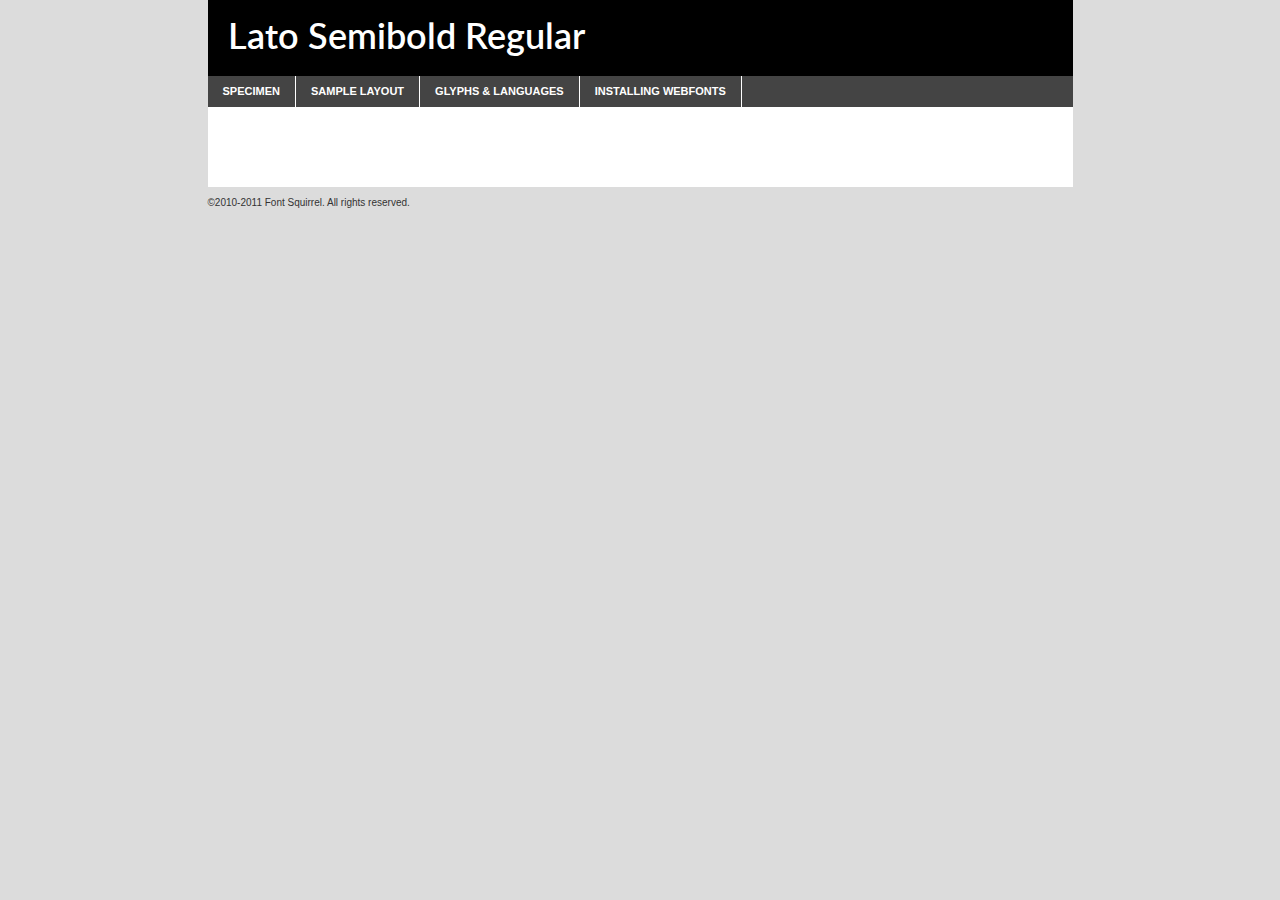
<file: fonts/lato-webfont/lato-semibold-demo.html>
<!DOCTYPE html PUBLIC "-//W3C//DTD XHTML 1.0 Transitional//EN"
	"http://www.w3.org/TR/xhtml1/DTD/xhtml1-transitional.dtd">

<html xmlns="http://www.w3.org/1999/xhtml" xml:lang="en" lang="en">
<head>
	<meta http-equiv="Content-Type" content="text/html; charset=utf-8" />
	<script src="http://ajax.googleapis.com/ajax/libs/jquery/1.7.2/jquery.min.js" type="text/javascript" charset="utf-8"></script>
	<script src="specimen_files/easytabs.js" type="text/javascript" charset="utf-8"></script>
	<link rel="stylesheet" href="specimen_files/specimen_stylesheet.css" type="text/css" charset="utf-8" />
	<link rel="stylesheet" href="stylesheet.css" type="text/css" charset="utf-8" />

	<style type="text/css">
					body{
				font-family: 'latosemibold';
							}
		</style>

	<title>Lato Semibold Regular Specimen</title>
	
	
	<script type="text/javascript" charset="utf-8">
		$(document).ready(function() {
			$('#container').easyTabs({defaultContent:1});
		});
	</script>
</head>

<body>
<div id="container">
	<div id="header">
		Lato Semibold Regular	</div>
	<ul class="tabs">
		<li><a href="#specimen">Specimen</a></li>
		<li><a href="#layout">Sample Layout</a></li>
				<li><a href="#glyphs">Glyphs &amp; Languages</a></li>
		<li><a href="#installing">Installing Webfonts</a></li>
		
	</ul>
	
	<div id="main_content">

		
			<div id="specimen">
		
				<div class="section">
					<div class="grid12 firstcol">
						<div class="huge">AaBb</div>
					</div>
				</div>
		
				<div class="section">
					<div class="glyph_range">A&#x200B;B&#x200b;C&#x200b;D&#x200b;E&#x200b;F&#x200b;G&#x200b;H&#x200b;I&#x200b;J&#x200b;K&#x200b;L&#x200b;M&#x200b;N&#x200b;O&#x200b;P&#x200b;Q&#x200b;R&#x200b;S&#x200b;T&#x200b;U&#x200b;V&#x200b;W&#x200b;X&#x200b;Y&#x200b;Z&#x200b;a&#x200b;b&#x200b;c&#x200b;d&#x200b;e&#x200b;f&#x200b;g&#x200b;h&#x200b;i&#x200b;j&#x200b;k&#x200b;l&#x200b;m&#x200b;n&#x200b;o&#x200b;p&#x200b;q&#x200b;r&#x200b;s&#x200b;t&#x200b;u&#x200b;v&#x200b;w&#x200b;x&#x200b;y&#x200b;z&#x200b;1&#x200b;2&#x200b;3&#x200b;4&#x200b;5&#x200b;6&#x200b;7&#x200b;8&#x200b;9&#x200b;0&#x200b;&amp;&#x200b;.&#x200b;,&#x200b;?&#x200b;!&#x200b;&#64;&#x200b;(&#x200b;)&#x200b;#&#x200b;$&#x200b;%&#x200b;*&#x200b;+&#x200b;-&#x200b;=&#x200b;:&#x200b;;</div>
				</div>
				<div class="section">
					<div class="grid12 firstcol">
						<table class="sample_table">
							<tr><td>10</td><td class="size10">abcdefghijklmnopqrstuvwxyzABCDEFGHIJKLMNOPQRSTUVWXYZ0123456789abcdefghijklmnopqrstuvwxyzABCDEFGHIJKLMNOPQRSTUVWXYZ0123456789abcdefghijklmnopqrstuvwxyzABCDEFGHIJKLMNOPQRSTUVWXYZ</td></tr>
							<tr><td>11</td><td class="size11">abcdefghijklmnopqrstuvwxyzABCDEFGHIJKLMNOPQRSTUVWXYZ0123456789abcdefghijklmnopqrstuvwxyzABCDEFGHIJKLMNOPQRSTUVWXYZ0123456789abcdefghijklmnopqrstuvwxyzABCDEFGHIJKLMNOPQRSTUVWXYZ</td></tr>
							<tr><td>12</td><td class="size12">abcdefghijklmnopqrstuvwxyzABCDEFGHIJKLMNOPQRSTUVWXYZ0123456789abcdefghijklmnopqrstuvwxyzABCDEFGHIJKLMNOPQRSTUVWXYZ0123456789abcdefghijklmnopqrstuvwxyzABCDEFGHIJKLMNOPQRSTUVWXYZ</td></tr>
							<tr><td>13</td><td class="size13">abcdefghijklmnopqrstuvwxyzABCDEFGHIJKLMNOPQRSTUVWXYZ0123456789abcdefghijklmnopqrstuvwxyzABCDEFGHIJKLMNOPQRSTUVWXYZ0123456789abcdefghijklmnopqrstuvwxyzABCDEFGHIJKLMNOPQRSTUVWXYZ</td></tr>
							<tr><td>14</td><td class="size14">abcdefghijklmnopqrstuvwxyzABCDEFGHIJKLMNOPQRSTUVWXYZ0123456789abcdefghijklmnopqrstuvwxyzABCDEFGHIJKLMNOPQRSTUVWXYZ0123456789abcdefghijklmnopqrstuvwxyzABCDEFGHIJKLMNOPQRSTUVWXYZ</td></tr>
							<tr><td>16</td><td class="size16">abcdefghijklmnopqrstuvwxyzABCDEFGHIJKLMNOPQRSTUVWXYZ0123456789abcdefghijklmnopqrstuvwxyzABCDEFGHIJKLMNOPQRSTUVWXYZ</td></tr>
							<tr><td>18</td><td class="size18">abcdefghijklmnopqrstuvwxyzABCDEFGHIJKLMNOPQRSTUVWXYZ0123456789abcdefghijklmnopqrstuvwxyzABCDEFGHIJKLMNOPQRSTUVWXYZ</td></tr>
							<tr><td>20</td><td class="size20">abcdefghijklmnopqrstuvwxyzABCDEFGHIJKLMNOPQRSTUVWXYZ0123456789abcdefghijklmnopqrstuvwxyzABCDEFGHIJKLMNOPQRSTUVWXYZ</td></tr>
							<tr><td>24</td><td class="size24">abcdefghijklmnopqrstuvwxyzABCDEFGHIJKLMNOPQRSTUVWXYZ0123456789abcdefghijklmnopqrstuvwxyzABCDEFGHIJKLMNOPQRSTUVWXYZ</td></tr>
							<tr><td>30</td><td class="size30">abcdefghijklmnopqrstuvwxyzABCDEFGHIJKLMNOPQRSTUVWXYZ0123456789abcdefghijklmnopqrstuvwxyzABCDEFGHIJKLMNOPQRSTUVWXYZ</td></tr>
							<tr><td>36</td><td class="size36">abcdefghijklmnopqrstuvwxyzABCDEFGHIJKLMNOPQRSTUVWXYZ0123456789abcdefghijklmnopqrstuvwxyzABCDEFGHIJKLMNOPQRSTUVWXYZ</td></tr>
							<tr><td>48</td><td class="size48">abcdefghijklmnopqrstuvwxyzABCDEFGHIJKLMNOPQRSTUVWXYZ0123456789abcdefghijklmnopqrstuvwxyzABCDEFGHIJKLMNOPQRSTUVWXYZ</td></tr>
							<tr><td>60</td><td class="size60">abcdefghijklmnopqrstuvwxyzABCDEFGHIJKLMNOPQRSTUVWXYZ0123456789abcdefghijklmnopqrstuvwxyzABCDEFGHIJKLMNOPQRSTUVWXYZ</td></tr>
							<tr><td>72</td><td class="size72">abcdefghijklmnopqrstuvwxyzABCDEFGHIJKLMNOPQRSTUVWXYZ0123456789abcdefghijklmnopqrstuvwxyzABCDEFGHIJKLMNOPQRSTUVWXYZ</td></tr>
							<tr><td>90</td><td class="size90">abcdefghijklmnopqrstuvwxyzABCDEFGHIJKLMNOPQRSTUVWXYZ0123456789abcdefghijklmnopqrstuvwxyzABCDEFGHIJKLMNOPQRSTUVWXYZ</td></tr>
						</table>
				
					</div>
			
				</div>
		
		
		
								<div class="section" id="bodycomparison">


										<div id="xheight">
				<div class="fontbody">&#x25FC;&#x25FC;&#x25FC;&#x25FC;&#x25FC;&#x25FC;&#x25FC;&#x25FC;&#x25FC;&#x25FC;&#x25FC;&#x25FC;&#x25FC;&#x25FC;&#x25FC;&#x25FC;&#x25FC;&#x25FC;&#x25FC;&#x25FC;&#x25FC;&#x25FC;&#x25FC;&#x25FC;&#x25FC;&#x25FC;&#x25FC;&#x25FC;&#x25FC;&#x25FC;&#x25FC;&#x25FC;&#x25FC;&#x25FC;&#x25FC;&#x25FC;&#x25FC;&#x25FC;&#x25FC;&#x25FC;&#x25FC;&#x25FC;&#x25FC;&#x25FC;&#x25FC;&#x25FC;&#x25FC;&#x25FC;&#x25FC;&#x25FC;&#x25FC;&#x25FC;&#x25FC;&#x25FC;&#x25FC;&#x25FC;&#x25FC;&#x25FC;&#x25FC;&#x25FC;&#x25FC;&#x25FC;&#x25FC;&#x25FC;&#x25FC;&#x25FC;&#x25FC;&#x25FC;&#x25FC;&#x25FC;&#x25FC;&#x25FC;&#x25FC;&#x25FC;&#x25FC;&#x25FC;&#x25FC;&#x25FC;&#x25FC;&#x25FC;&#x25FC;&#x25FC;&#x25FC;&#x25FC;&#x25FC;&#x25FC;&#x25FC;&#x25FC;&#x25FC;&#x25FC;&#x25FC;&#x25FC;&#x25FC;&#x25FC;&#x25FC;&#x25FC;&#x25FC;&#x25FC;&#x25FC;body</div><div class="arialbody">body</div><div class="verdanabody">body</div><div class="georgiabody">body</div></div>
										<div class="fontbody" style="z-index:1">
											body<span>Lato Semibold Regular</span>
										</div>
										<div class="arialbody" style="z-index:1">
											body<span>Arial</span>
										</div>
										<div class="verdanabody" style="z-index:1">
											body<span>Verdana</span>
										</div>
										<div class="georgiabody" style="z-index:1">
											body<span>Georgia</span>
										</div>



								</div>
		
		
				<div class="section psample psample_row1" id="">
					
					<div class="grid2 firstcol">
						<p class="size10"><span>10.</span>Aenean lacinia bibendum nulla sed consectetur. Fusce dapibus, tellus ac cursus commodo, tortor mauris condimentum nibh, ut fermentum massa justo sit amet risus. Nullam id dolor id nibh ultricies vehicula ut id elit. Cum sociis natoque penatibus et magnis dis parturient montes, nascetur ridiculus mus. Nulla vitae elit libero, a pharetra augue.</p>
			
					</div>
					<div class="grid3">
						<p class="size11"><span>11.</span>Aenean lacinia bibendum nulla sed consectetur. Fusce dapibus, tellus ac cursus commodo, tortor mauris condimentum nibh, ut fermentum massa justo sit amet risus. Nullam id dolor id nibh ultricies vehicula ut id elit. Cum sociis natoque penatibus et magnis dis parturient montes, nascetur ridiculus mus. Nulla vitae elit libero, a pharetra augue.</p>
			
					</div>
					<div class="grid3">
						<p class="size12"><span>12.</span>Aenean lacinia bibendum nulla sed consectetur. Fusce dapibus, tellus ac cursus commodo, tortor mauris condimentum nibh, ut fermentum massa justo sit amet risus. Nullam id dolor id nibh ultricies vehicula ut id elit. Cum sociis natoque penatibus et magnis dis parturient montes, nascetur ridiculus mus. Nulla vitae elit libero, a pharetra augue.</p>
			
					</div>
					<div class="grid4">
						<p class="size13"><span>13.</span>Aenean lacinia bibendum nulla sed consectetur. Fusce dapibus, tellus ac cursus commodo, tortor mauris condimentum nibh, ut fermentum massa justo sit amet risus. Nullam id dolor id nibh ultricies vehicula ut id elit. Cum sociis natoque penatibus et magnis dis parturient montes, nascetur ridiculus mus. Nulla vitae elit libero, a pharetra augue.</p>
			
					</div>
					<div class="white_blend"></div>
					
				</div>
				<div class="section psample psample_row2" id="">
					<div class="grid3 firstcol">
						<p class="size14"><span>14.</span>Aenean lacinia bibendum nulla sed consectetur. Fusce dapibus, tellus ac cursus commodo, tortor mauris condimentum nibh, ut fermentum massa justo sit amet risus. Nullam id dolor id nibh ultricies vehicula ut id elit. Cum sociis natoque penatibus et magnis dis parturient montes, nascetur ridiculus mus. Nulla vitae elit libero, a pharetra augue.</p>
			
					</div>
					<div class="grid4">
						<p class="size16"><span>16.</span>Aenean lacinia bibendum nulla sed consectetur. Fusce dapibus, tellus ac cursus commodo, tortor mauris condimentum nibh, ut fermentum massa justo sit amet risus. Nullam id dolor id nibh ultricies vehicula ut id elit. Cum sociis natoque penatibus et magnis dis parturient montes, nascetur ridiculus mus. Nulla vitae elit libero, a pharetra augue.</p>
			
					</div>
					<div class="grid5">
						<p class="size18"><span>18.</span>Aenean lacinia bibendum nulla sed consectetur. Fusce dapibus, tellus ac cursus commodo, tortor mauris condimentum nibh, ut fermentum massa justo sit amet risus. Nullam id dolor id nibh ultricies vehicula ut id elit. Cum sociis natoque penatibus et magnis dis parturient montes, nascetur ridiculus mus. Nulla vitae elit libero, a pharetra augue.</p>
			
					</div>

					<div class="white_blend"></div>

				</div>
				
				<div class="section psample psample_row3" id="">
					<div class="grid5 firstcol">
						<p class="size20"><span>20.</span>Aenean lacinia bibendum nulla sed consectetur. Fusce dapibus, tellus ac cursus commodo, tortor mauris condimentum nibh, ut fermentum massa justo sit amet risus. Nullam id dolor id nibh ultricies vehicula ut id elit. Cum sociis natoque penatibus et magnis dis parturient montes, nascetur ridiculus mus. Nulla vitae elit libero, a pharetra augue.</p>
					</div>
					<div class="grid7">
						<p class="size24"><span>24.</span>Aenean lacinia bibendum nulla sed consectetur. Fusce dapibus, tellus ac cursus commodo, tortor mauris condimentum nibh, ut fermentum massa justo sit amet risus. Nullam id dolor id nibh ultricies vehicula ut id elit. Cum sociis natoque penatibus et magnis dis parturient montes, nascetur ridiculus mus. Nulla vitae elit libero, a pharetra augue.</p>
					</div>
					
					<div class="white_blend"></div>
					
				</div>
				
				<div class="section psample psample_row4" id="">
					<div class="grid12 firstcol">
						<p class="size30"><span>30.</span>Aenean lacinia bibendum nulla sed consectetur. Fusce dapibus, tellus ac cursus commodo, tortor mauris condimentum nibh, ut fermentum massa justo sit amet risus. Nullam id dolor id nibh ultricies vehicula ut id elit. Cum sociis natoque penatibus et magnis dis parturient montes, nascetur ridiculus mus. Nulla vitae elit libero, a pharetra augue.</p>
					</div>
					<div class="white_blend"></div>
					
				</div>
				
				
				
				<div class="section psample psample_row1 fullreverse">
					<div class="grid2 firstcol">
						<p class="size10"><span>10.</span>Aenean lacinia bibendum nulla sed consectetur. Fusce dapibus, tellus ac cursus commodo, tortor mauris condimentum nibh, ut fermentum massa justo sit amet risus. Nullam id dolor id nibh ultricies vehicula ut id elit. Cum sociis natoque penatibus et magnis dis parturient montes, nascetur ridiculus mus. Nulla vitae elit libero, a pharetra augue.</p>
			
					</div>
					<div class="grid3">
						<p class="size11"><span>11.</span>Aenean lacinia bibendum nulla sed consectetur. Fusce dapibus, tellus ac cursus commodo, tortor mauris condimentum nibh, ut fermentum massa justo sit amet risus. Nullam id dolor id nibh ultricies vehicula ut id elit. Cum sociis natoque penatibus et magnis dis parturient montes, nascetur ridiculus mus. Nulla vitae elit libero, a pharetra augue.</p>
			
					</div>
					<div class="grid3">
						<p class="size12"><span>12.</span>Aenean lacinia bibendum nulla sed consectetur. Fusce dapibus, tellus ac cursus commodo, tortor mauris condimentum nibh, ut fermentum massa justo sit amet risus. Nullam id dolor id nibh ultricies vehicula ut id elit. Cum sociis natoque penatibus et magnis dis parturient montes, nascetur ridiculus mus. Nulla vitae elit libero, a pharetra augue.</p>
			
					</div>
					<div class="grid4">
						<p class="size13"><span>13.</span>Aenean lacinia bibendum nulla sed consectetur. Fusce dapibus, tellus ac cursus commodo, tortor mauris condimentum nibh, ut fermentum massa justo sit amet risus. Nullam id dolor id nibh ultricies vehicula ut id elit. Cum sociis natoque penatibus et magnis dis parturient montes, nascetur ridiculus mus. Nulla vitae elit libero, a pharetra augue.</p>
			
					</div>
					<div class="black_blend"></div>
					
				</div>
				
				<div class="section psample psample_row2 fullreverse">
					<div class="grid3 firstcol">
						<p class="size14"><span>14.</span>Aenean lacinia bibendum nulla sed consectetur. Fusce dapibus, tellus ac cursus commodo, tortor mauris condimentum nibh, ut fermentum massa justo sit amet risus. Nullam id dolor id nibh ultricies vehicula ut id elit. Cum sociis natoque penatibus et magnis dis parturient montes, nascetur ridiculus mus. Nulla vitae elit libero, a pharetra augue.</p>
			
					</div>
					<div class="grid4">
						<p class="size16"><span>16.</span>Aenean lacinia bibendum nulla sed consectetur. Fusce dapibus, tellus ac cursus commodo, tortor mauris condimentum nibh, ut fermentum massa justo sit amet risus. Nullam id dolor id nibh ultricies vehicula ut id elit. Cum sociis natoque penatibus et magnis dis parturient montes, nascetur ridiculus mus. Nulla vitae elit libero, a pharetra augue.</p>
			
					</div>
					<div class="grid5">
						<p class="size18"><span>18.</span>Aenean lacinia bibendum nulla sed consectetur. Fusce dapibus, tellus ac cursus commodo, tortor mauris condimentum nibh, ut fermentum massa justo sit amet risus. Nullam id dolor id nibh ultricies vehicula ut id elit. Cum sociis natoque penatibus et magnis dis parturient montes, nascetur ridiculus mus. Nulla vitae elit libero, a pharetra augue.</p>
			
					</div>
					<div class="black_blend"></div>

				</div>
				
				<div class="section psample fullreverse psample_row3" id="">
					<div class="grid5 firstcol">
						<p class="size20"><span>20.</span>Aenean lacinia bibendum nulla sed consectetur. Fusce dapibus, tellus ac cursus commodo, tortor mauris condimentum nibh, ut fermentum massa justo sit amet risus. Nullam id dolor id nibh ultricies vehicula ut id elit. Cum sociis natoque penatibus et magnis dis parturient montes, nascetur ridiculus mus. Nulla vitae elit libero, a pharetra augue.</p>
					</div>
					<div class="grid7">
						<p class="size24"><span>24.</span>Aenean lacinia bibendum nulla sed consectetur. Fusce dapibus, tellus ac cursus commodo, tortor mauris condimentum nibh, ut fermentum massa justo sit amet risus. Nullam id dolor id nibh ultricies vehicula ut id elit. Cum sociis natoque penatibus et magnis dis parturient montes, nascetur ridiculus mus. Nulla vitae elit libero, a pharetra augue.</p>
					</div>
					
					<div class="black_blend"></div>
					
				</div>
				
				<div class="section psample fullreverse psample_row4" id="" style="border-bottom: 20px #000 solid;">
					<div class="grid12 firstcol">
						<p class="size30"><span>30.</span>Aenean lacinia bibendum nulla sed consectetur. Fusce dapibus, tellus ac cursus commodo, tortor mauris condimentum nibh, ut fermentum massa justo sit amet risus. Nullam id dolor id nibh ultricies vehicula ut id elit. Cum sociis natoque penatibus et magnis dis parturient montes, nascetur ridiculus mus. Nulla vitae elit libero, a pharetra augue.</p>
					</div>
					<div class="black_blend"></div>
					
				</div>
				
				
				
				
			</div>
			
			<div id="layout">
				
				<div class="section">
					
					<div class="grid12 firstcol">
						<h1>Lorem Ipsum Dolor</h1>
						<h2>Etiam porta sem malesuada magna mollis euismod</h2>
						
						<p class="byline">By <a href="#link">Aenean Lacinia</a></p>
					</div>
				</div>
				<div class="section">
					<div class="grid8 firstcol">
						<p class="large">Donec sed odio dui. Morbi leo risus, porta ac consectetur ac, vestibulum at eros. Fusce dapibus, tellus ac cursus commodo, tortor mauris condimentum nibh, ut fermentum massa justo sit amet risus. </p>

						
						<h3>Pellentesque ornare sem</h3>

						<p>Maecenas sed diam eget risus varius blandit sit amet non magna. Maecenas faucibus mollis interdum. Donec ullamcorper nulla non metus auctor fringilla. Nullam id dolor id nibh ultricies vehicula ut id elit. Nullam id dolor id nibh ultricies vehicula ut id elit. </p>

						<p>Aenean eu leo quam. Pellentesque ornare sem lacinia quam venenatis vestibulum. Lorem ipsum dolor sit amet, consectetur adipiscing elit. Cum sociis natoque penatibus et magnis dis parturient montes, nascetur ridiculus mus. </p>

						<p>Nulla vitae elit libero, a pharetra augue. Praesent commodo cursus magna, vel scelerisque nisl consectetur et. Aenean lacinia bibendum nulla sed consectetur. </p>

						<p>Nullam quis risus eget urna mollis ornare vel eu leo. Nullam quis risus eget urna mollis ornare vel eu leo. Maecenas sed diam eget risus varius blandit sit amet non magna. Donec ullamcorper nulla non metus auctor fringilla. </p>

						<h3>Cras mattis consectetur</h3>

						<p>Aenean eu leo quam. Pellentesque ornare sem lacinia quam venenatis vestibulum. Aenean lacinia bibendum nulla sed consectetur. Integer posuere erat a ante venenatis dapibus posuere velit aliquet. Cras mattis consectetur purus sit amet fermentum. </p>

						<p>Nullam id dolor id nibh ultricies vehicula ut id elit. Nullam quis risus eget urna mollis ornare vel eu leo. Cras mattis consectetur purus sit amet fermentum.</p>
					</div>
					
					<div class="grid4 sidebar">
						
						<div class="box reverse">
							<p class="last">Nullam quis risus eget urna mollis ornare vel eu leo. Donec ullamcorper nulla non metus auctor fringilla. Cras mattis consectetur purus sit amet fermentum. Sed posuere consectetur est at lobortis. Lorem ipsum dolor sit amet, consectetur adipiscing elit. </p>
						</div>
						
						<p class="caption">Maecenas sed diam eget risus varius.</p>

						<p>Vestibulum id ligula porta felis euismod semper. Integer posuere erat a ante venenatis dapibus posuere velit aliquet. Vestibulum id ligula porta felis euismod semper. Sed posuere consectetur est at lobortis. Maecenas sed diam eget risus varius blandit sit amet non magna. Fusce dapibus, tellus ac cursus commodo, tortor mauris condimentum nibh, ut fermentum massa justo sit amet risus. </p>

					

						<p>Duis mollis, est non commodo luctus, nisi erat porttitor ligula, eget lacinia odio sem nec elit. Aenean lacinia bibendum nulla sed consectetur. Vivamus sagittis lacus vel augue laoreet rutrum faucibus dolor auctor. Aenean lacinia bibendum nulla sed consectetur. Nullam quis risus eget urna mollis ornare vel eu leo. </p>

						<p>Praesent commodo cursus magna, vel scelerisque nisl consectetur et. Donec ullamcorper nulla non metus auctor fringilla. Maecenas faucibus mollis interdum. Fusce dapibus, tellus ac cursus commodo, tortor mauris condimentum nibh, ut fermentum massa justo sit amet risus. </p>

					</div>
				</div>
				
			</div>


			



		<div id="glyphs">
			<div class="section">
				<div class="grid12 firstcol">
			
				<h1>Language Support</h1>
				<p>The subset of Lato Semibold Regular in this kit supports the following languages:<br />
			
					Afrikaans, Albanian, Basque, Belarusian_lacinka, Bosnian, Breton, Catalan, Chamorro, Chichewa_nyanja, Croatian, Cyrillic, Czech, Danish, Dutch, English, Esperanto, Estonian, Faroese, Finnish, French, Frisian, Galician, German, Greek, Hungarian, Icelandic, Italian, Latvian, Lithuanian, Malagasy, Maltese, Norwegian, Polish, Portuguese, Romanian, Serbian, Slovak, Slovenian, Spanish, Swedish, Turkish, Welsh				</p>
				<h1>Glyph Chart</h1>
				<p>The subset of Lato Semibold Regular in this kit includes all the glyphs listed below. Unicode entities are included above each glyph to help you insert individual characters into your layout.</p>
				<div id="glyph_chart">
			
																														 <div><p>&amp;#13;</p>&#13;</div>
																				 <div><p>&amp;#32;</p>&#32;</div>
																				 <div><p>&amp;#33;</p>&#33;</div>
																				 <div><p>&amp;#34;</p>&#34;</div>
																				 <div><p>&amp;#35;</p>&#35;</div>
																				 <div><p>&amp;#36;</p>&#36;</div>
																				 <div><p>&amp;#37;</p>&#37;</div>
																				 <div><p>&amp;#38;</p>&#38;</div>
																				 <div><p>&amp;#39;</p>&#39;</div>
																				 <div><p>&amp;#40;</p>&#40;</div>
																				 <div><p>&amp;#41;</p>&#41;</div>
																				 <div><p>&amp;#42;</p>&#42;</div>
																				 <div><p>&amp;#43;</p>&#43;</div>
																				 <div><p>&amp;#44;</p>&#44;</div>
																				 <div><p>&amp;#45;</p>&#45;</div>
																				 <div><p>&amp;#46;</p>&#46;</div>
																				 <div><p>&amp;#47;</p>&#47;</div>
																				 <div><p>&amp;#48;</p>&#48;</div>
																				 <div><p>&amp;#49;</p>&#49;</div>
																				 <div><p>&amp;#50;</p>&#50;</div>
																				 <div><p>&amp;#51;</p>&#51;</div>
																				 <div><p>&amp;#52;</p>&#52;</div>
																				 <div><p>&amp;#53;</p>&#53;</div>
																				 <div><p>&amp;#54;</p>&#54;</div>
																				 <div><p>&amp;#55;</p>&#55;</div>
																				 <div><p>&amp;#56;</p>&#56;</div>
																				 <div><p>&amp;#57;</p>&#57;</div>
																				 <div><p>&amp;#58;</p>&#58;</div>
																				 <div><p>&amp;#59;</p>&#59;</div>
																				 <div><p>&amp;#60;</p>&#60;</div>
																				 <div><p>&amp;#61;</p>&#61;</div>
																				 <div><p>&amp;#62;</p>&#62;</div>
																				 <div><p>&amp;#63;</p>&#63;</div>
																				 <div><p>&amp;#64;</p>&#64;</div>
																				 <div><p>&amp;#65;</p>&#65;</div>
																				 <div><p>&amp;#66;</p>&#66;</div>
																				 <div><p>&amp;#67;</p>&#67;</div>
																				 <div><p>&amp;#68;</p>&#68;</div>
																				 <div><p>&amp;#69;</p>&#69;</div>
																				 <div><p>&amp;#70;</p>&#70;</div>
																				 <div><p>&amp;#71;</p>&#71;</div>
																				 <div><p>&amp;#72;</p>&#72;</div>
																				 <div><p>&amp;#73;</p>&#73;</div>
																				 <div><p>&amp;#74;</p>&#74;</div>
																				 <div><p>&amp;#75;</p>&#75;</div>
																				 <div><p>&amp;#76;</p>&#76;</div>
																				 <div><p>&amp;#77;</p>&#77;</div>
																				 <div><p>&amp;#78;</p>&#78;</div>
																				 <div><p>&amp;#79;</p>&#79;</div>
																				 <div><p>&amp;#80;</p>&#80;</div>
																				 <div><p>&amp;#81;</p>&#81;</div>
																				 <div><p>&amp;#82;</p>&#82;</div>
																				 <div><p>&amp;#83;</p>&#83;</div>
																				 <div><p>&amp;#84;</p>&#84;</div>
																				 <div><p>&amp;#85;</p>&#85;</div>
																				 <div><p>&amp;#86;</p>&#86;</div>
																				 <div><p>&amp;#87;</p>&#87;</div>
																				 <div><p>&amp;#88;</p>&#88;</div>
																				 <div><p>&amp;#89;</p>&#89;</div>
																				 <div><p>&amp;#90;</p>&#90;</div>
																				 <div><p>&amp;#91;</p>&#91;</div>
																				 <div><p>&amp;#92;</p>&#92;</div>
																				 <div><p>&amp;#93;</p>&#93;</div>
																				 <div><p>&amp;#94;</p>&#94;</div>
																				 <div><p>&amp;#95;</p>&#95;</div>
																				 <div><p>&amp;#96;</p>&#96;</div>
																				 <div><p>&amp;#97;</p>&#97;</div>
																				 <div><p>&amp;#98;</p>&#98;</div>
																				 <div><p>&amp;#99;</p>&#99;</div>
																				 <div><p>&amp;#100;</p>&#100;</div>
																				 <div><p>&amp;#101;</p>&#101;</div>
																				 <div><p>&amp;#102;</p>&#102;</div>
																				 <div><p>&amp;#103;</p>&#103;</div>
																				 <div><p>&amp;#104;</p>&#104;</div>
																				 <div><p>&amp;#105;</p>&#105;</div>
																				 <div><p>&amp;#106;</p>&#106;</div>
																				 <div><p>&amp;#107;</p>&#107;</div>
																				 <div><p>&amp;#108;</p>&#108;</div>
																				 <div><p>&amp;#109;</p>&#109;</div>
																				 <div><p>&amp;#110;</p>&#110;</div>
																				 <div><p>&amp;#111;</p>&#111;</div>
																				 <div><p>&amp;#112;</p>&#112;</div>
																				 <div><p>&amp;#113;</p>&#113;</div>
																				 <div><p>&amp;#114;</p>&#114;</div>
																				 <div><p>&amp;#115;</p>&#115;</div>
																				 <div><p>&amp;#116;</p>&#116;</div>
																				 <div><p>&amp;#117;</p>&#117;</div>
																				 <div><p>&amp;#118;</p>&#118;</div>
																				 <div><p>&amp;#119;</p>&#119;</div>
																				 <div><p>&amp;#120;</p>&#120;</div>
																				 <div><p>&amp;#121;</p>&#121;</div>
																				 <div><p>&amp;#122;</p>&#122;</div>
																				 <div><p>&amp;#123;</p>&#123;</div>
																				 <div><p>&amp;#124;</p>&#124;</div>
																				 <div><p>&amp;#125;</p>&#125;</div>
																				 <div><p>&amp;#126;</p>&#126;</div>
																				 <div><p>&amp;#160;</p>&#160;</div>
																				 <div><p>&amp;#161;</p>&#161;</div>
																				 <div><p>&amp;#162;</p>&#162;</div>
																				 <div><p>&amp;#163;</p>&#163;</div>
																				 <div><p>&amp;#164;</p>&#164;</div>
																				 <div><p>&amp;#165;</p>&#165;</div>
																				 <div><p>&amp;#166;</p>&#166;</div>
																				 <div><p>&amp;#167;</p>&#167;</div>
																				 <div><p>&amp;#168;</p>&#168;</div>
																				 <div><p>&amp;#169;</p>&#169;</div>
																				 <div><p>&amp;#170;</p>&#170;</div>
																				 <div><p>&amp;#171;</p>&#171;</div>
																				 <div><p>&amp;#172;</p>&#172;</div>
																				 <div><p>&amp;#45;</p>&#45;</div>
																				 <div><p>&amp;#174;</p>&#174;</div>
																				 <div><p>&amp;#175;</p>&#175;</div>
																				 <div><p>&amp;#176;</p>&#176;</div>
																				 <div><p>&amp;#177;</p>&#177;</div>
																				 <div><p>&amp;#178;</p>&#178;</div>
																				 <div><p>&amp;#179;</p>&#179;</div>
																				 <div><p>&amp;#180;</p>&#180;</div>
																				 <div><p>&amp;#181;</p>&#181;</div>
																				 <div><p>&amp;#182;</p>&#182;</div>
																				 <div><p>&amp;#183;</p>&#183;</div>
																				 <div><p>&amp;#184;</p>&#184;</div>
																				 <div><p>&amp;#185;</p>&#185;</div>
																				 <div><p>&amp;#186;</p>&#186;</div>
																				 <div><p>&amp;#187;</p>&#187;</div>
																				 <div><p>&amp;#188;</p>&#188;</div>
																				 <div><p>&amp;#189;</p>&#189;</div>
																				 <div><p>&amp;#190;</p>&#190;</div>
																				 <div><p>&amp;#191;</p>&#191;</div>
																				 <div><p>&amp;#192;</p>&#192;</div>
																				 <div><p>&amp;#193;</p>&#193;</div>
																				 <div><p>&amp;#194;</p>&#194;</div>
																				 <div><p>&amp;#195;</p>&#195;</div>
																				 <div><p>&amp;#196;</p>&#196;</div>
																				 <div><p>&amp;#197;</p>&#197;</div>
																				 <div><p>&amp;#198;</p>&#198;</div>
																				 <div><p>&amp;#199;</p>&#199;</div>
																				 <div><p>&amp;#200;</p>&#200;</div>
																				 <div><p>&amp;#201;</p>&#201;</div>
																				 <div><p>&amp;#202;</p>&#202;</div>
																				 <div><p>&amp;#203;</p>&#203;</div>
																				 <div><p>&amp;#204;</p>&#204;</div>
																				 <div><p>&amp;#205;</p>&#205;</div>
																				 <div><p>&amp;#206;</p>&#206;</div>
																				 <div><p>&amp;#207;</p>&#207;</div>
																				 <div><p>&amp;#208;</p>&#208;</div>
																				 <div><p>&amp;#209;</p>&#209;</div>
																				 <div><p>&amp;#210;</p>&#210;</div>
																				 <div><p>&amp;#211;</p>&#211;</div>
																				 <div><p>&amp;#212;</p>&#212;</div>
																				 <div><p>&amp;#213;</p>&#213;</div>
																				 <div><p>&amp;#214;</p>&#214;</div>
																				 <div><p>&amp;#215;</p>&#215;</div>
																				 <div><p>&amp;#216;</p>&#216;</div>
																				 <div><p>&amp;#217;</p>&#217;</div>
																				 <div><p>&amp;#218;</p>&#218;</div>
																				 <div><p>&amp;#219;</p>&#219;</div>
																				 <div><p>&amp;#220;</p>&#220;</div>
																				 <div><p>&amp;#221;</p>&#221;</div>
																				 <div><p>&amp;#222;</p>&#222;</div>
																				 <div><p>&amp;#223;</p>&#223;</div>
																				 <div><p>&amp;#224;</p>&#224;</div>
																				 <div><p>&amp;#225;</p>&#225;</div>
																				 <div><p>&amp;#226;</p>&#226;</div>
																				 <div><p>&amp;#227;</p>&#227;</div>
																				 <div><p>&amp;#228;</p>&#228;</div>
																				 <div><p>&amp;#229;</p>&#229;</div>
																				 <div><p>&amp;#230;</p>&#230;</div>
																				 <div><p>&amp;#231;</p>&#231;</div>
																				 <div><p>&amp;#232;</p>&#232;</div>
																				 <div><p>&amp;#233;</p>&#233;</div>
																				 <div><p>&amp;#234;</p>&#234;</div>
																				 <div><p>&amp;#235;</p>&#235;</div>
																				 <div><p>&amp;#236;</p>&#236;</div>
																				 <div><p>&amp;#237;</p>&#237;</div>
																				 <div><p>&amp;#238;</p>&#238;</div>
																				 <div><p>&amp;#239;</p>&#239;</div>
																				 <div><p>&amp;#240;</p>&#240;</div>
																				 <div><p>&amp;#241;</p>&#241;</div>
																				 <div><p>&amp;#242;</p>&#242;</div>
																				 <div><p>&amp;#243;</p>&#243;</div>
																				 <div><p>&amp;#244;</p>&#244;</div>
																				 <div><p>&amp;#245;</p>&#245;</div>
																				 <div><p>&amp;#246;</p>&#246;</div>
																				 <div><p>&amp;#247;</p>&#247;</div>
																				 <div><p>&amp;#248;</p>&#248;</div>
																				 <div><p>&amp;#249;</p>&#249;</div>
																				 <div><p>&amp;#250;</p>&#250;</div>
																				 <div><p>&amp;#251;</p>&#251;</div>
																				 <div><p>&amp;#252;</p>&#252;</div>
																				 <div><p>&amp;#253;</p>&#253;</div>
																				 <div><p>&amp;#254;</p>&#254;</div>
																				 <div><p>&amp;#255;</p>&#255;</div>
																				 <div><p>&amp;#256;</p>&#256;</div>
																				 <div><p>&amp;#257;</p>&#257;</div>
																				 <div><p>&amp;#258;</p>&#258;</div>
																				 <div><p>&amp;#259;</p>&#259;</div>
																				 <div><p>&amp;#260;</p>&#260;</div>
																				 <div><p>&amp;#261;</p>&#261;</div>
																				 <div><p>&amp;#262;</p>&#262;</div>
																				 <div><p>&amp;#263;</p>&#263;</div>
																				 <div><p>&amp;#264;</p>&#264;</div>
																				 <div><p>&amp;#265;</p>&#265;</div>
																				 <div><p>&amp;#266;</p>&#266;</div>
																				 <div><p>&amp;#267;</p>&#267;</div>
																				 <div><p>&amp;#268;</p>&#268;</div>
																				 <div><p>&amp;#269;</p>&#269;</div>
																				 <div><p>&amp;#270;</p>&#270;</div>
																				 <div><p>&amp;#271;</p>&#271;</div>
																				 <div><p>&amp;#272;</p>&#272;</div>
																				 <div><p>&amp;#273;</p>&#273;</div>
																				 <div><p>&amp;#274;</p>&#274;</div>
																				 <div><p>&amp;#275;</p>&#275;</div>
																				 <div><p>&amp;#276;</p>&#276;</div>
																				 <div><p>&amp;#277;</p>&#277;</div>
																				 <div><p>&amp;#278;</p>&#278;</div>
																				 <div><p>&amp;#279;</p>&#279;</div>
																				 <div><p>&amp;#280;</p>&#280;</div>
																				 <div><p>&amp;#281;</p>&#281;</div>
																				 <div><p>&amp;#282;</p>&#282;</div>
																				 <div><p>&amp;#283;</p>&#283;</div>
																				 <div><p>&amp;#284;</p>&#284;</div>
																				 <div><p>&amp;#285;</p>&#285;</div>
																				 <div><p>&amp;#286;</p>&#286;</div>
																				 <div><p>&amp;#287;</p>&#287;</div>
																				 <div><p>&amp;#288;</p>&#288;</div>
																				 <div><p>&amp;#289;</p>&#289;</div>
																				 <div><p>&amp;#290;</p>&#290;</div>
																				 <div><p>&amp;#291;</p>&#291;</div>
																				 <div><p>&amp;#292;</p>&#292;</div>
																				 <div><p>&amp;#293;</p>&#293;</div>
																				 <div><p>&amp;#294;</p>&#294;</div>
																				 <div><p>&amp;#295;</p>&#295;</div>
																				 <div><p>&amp;#296;</p>&#296;</div>
																				 <div><p>&amp;#297;</p>&#297;</div>
																				 <div><p>&amp;#298;</p>&#298;</div>
																				 <div><p>&amp;#299;</p>&#299;</div>
																				 <div><p>&amp;#300;</p>&#300;</div>
																				 <div><p>&amp;#301;</p>&#301;</div>
																				 <div><p>&amp;#302;</p>&#302;</div>
																				 <div><p>&amp;#303;</p>&#303;</div>
																				 <div><p>&amp;#304;</p>&#304;</div>
																				 <div><p>&amp;#305;</p>&#305;</div>
																				 <div><p>&amp;#306;</p>&#306;</div>
																				 <div><p>&amp;#307;</p>&#307;</div>
																				 <div><p>&amp;#308;</p>&#308;</div>
																				 <div><p>&amp;#309;</p>&#309;</div>
																				 <div><p>&amp;#310;</p>&#310;</div>
																				 <div><p>&amp;#311;</p>&#311;</div>
																				 <div><p>&amp;#312;</p>&#312;</div>
																				 <div><p>&amp;#313;</p>&#313;</div>
																				 <div><p>&amp;#314;</p>&#314;</div>
																				 <div><p>&amp;#315;</p>&#315;</div>
																				 <div><p>&amp;#316;</p>&#316;</div>
																				 <div><p>&amp;#317;</p>&#317;</div>
																				 <div><p>&amp;#318;</p>&#318;</div>
																				 <div><p>&amp;#319;</p>&#319;</div>
																				 <div><p>&amp;#320;</p>&#320;</div>
																				 <div><p>&amp;#321;</p>&#321;</div>
																				 <div><p>&amp;#322;</p>&#322;</div>
																				 <div><p>&amp;#323;</p>&#323;</div>
																				 <div><p>&amp;#324;</p>&#324;</div>
																				 <div><p>&amp;#325;</p>&#325;</div>
																				 <div><p>&amp;#326;</p>&#326;</div>
																				 <div><p>&amp;#327;</p>&#327;</div>
																				 <div><p>&amp;#328;</p>&#328;</div>
																				 <div><p>&amp;#329;</p>&#329;</div>
																				 <div><p>&amp;#330;</p>&#330;</div>
																				 <div><p>&amp;#331;</p>&#331;</div>
																				 <div><p>&amp;#332;</p>&#332;</div>
																				 <div><p>&amp;#333;</p>&#333;</div>
																				 <div><p>&amp;#334;</p>&#334;</div>
																				 <div><p>&amp;#335;</p>&#335;</div>
																				 <div><p>&amp;#336;</p>&#336;</div>
																				 <div><p>&amp;#337;</p>&#337;</div>
																				 <div><p>&amp;#338;</p>&#338;</div>
																				 <div><p>&amp;#339;</p>&#339;</div>
																				 <div><p>&amp;#340;</p>&#340;</div>
																				 <div><p>&amp;#341;</p>&#341;</div>
																				 <div><p>&amp;#342;</p>&#342;</div>
																				 <div><p>&amp;#343;</p>&#343;</div>
																				 <div><p>&amp;#344;</p>&#344;</div>
																				 <div><p>&amp;#345;</p>&#345;</div>
																				 <div><p>&amp;#346;</p>&#346;</div>
																				 <div><p>&amp;#347;</p>&#347;</div>
																				 <div><p>&amp;#348;</p>&#348;</div>
																				 <div><p>&amp;#349;</p>&#349;</div>
																				 <div><p>&amp;#350;</p>&#350;</div>
																				 <div><p>&amp;#351;</p>&#351;</div>
																				 <div><p>&amp;#352;</p>&#352;</div>
																				 <div><p>&amp;#353;</p>&#353;</div>
																				 <div><p>&amp;#354;</p>&#354;</div>
																				 <div><p>&amp;#355;</p>&#355;</div>
																				 <div><p>&amp;#356;</p>&#356;</div>
																				 <div><p>&amp;#357;</p>&#357;</div>
																				 <div><p>&amp;#358;</p>&#358;</div>
																				 <div><p>&amp;#359;</p>&#359;</div>
																				 <div><p>&amp;#360;</p>&#360;</div>
																				 <div><p>&amp;#361;</p>&#361;</div>
																				 <div><p>&amp;#362;</p>&#362;</div>
																				 <div><p>&amp;#363;</p>&#363;</div>
																				 <div><p>&amp;#364;</p>&#364;</div>
																				 <div><p>&amp;#365;</p>&#365;</div>
																				 <div><p>&amp;#366;</p>&#366;</div>
																				 <div><p>&amp;#367;</p>&#367;</div>
																				 <div><p>&amp;#368;</p>&#368;</div>
																				 <div><p>&amp;#369;</p>&#369;</div>
																				 <div><p>&amp;#370;</p>&#370;</div>
																				 <div><p>&amp;#371;</p>&#371;</div>
																				 <div><p>&amp;#372;</p>&#372;</div>
																				 <div><p>&amp;#373;</p>&#373;</div>
																				 <div><p>&amp;#374;</p>&#374;</div>
																				 <div><p>&amp;#375;</p>&#375;</div>
																				 <div><p>&amp;#376;</p>&#376;</div>
																				 <div><p>&amp;#377;</p>&#377;</div>
																				 <div><p>&amp;#378;</p>&#378;</div>
																				 <div><p>&amp;#379;</p>&#379;</div>
																				 <div><p>&amp;#380;</p>&#380;</div>
																				 <div><p>&amp;#381;</p>&#381;</div>
																				 <div><p>&amp;#382;</p>&#382;</div>
																				 <div><p>&amp;#383;</p>&#383;</div>
																				 <div><p>&amp;#384;</p>&#384;</div>
																				 <div><p>&amp;#385;</p>&#385;</div>
																				 <div><p>&amp;#386;</p>&#386;</div>
																				 <div><p>&amp;#387;</p>&#387;</div>
																				 <div><p>&amp;#388;</p>&#388;</div>
																				 <div><p>&amp;#389;</p>&#389;</div>
																				 <div><p>&amp;#390;</p>&#390;</div>
																				 <div><p>&amp;#391;</p>&#391;</div>
																				 <div><p>&amp;#392;</p>&#392;</div>
																				 <div><p>&amp;#393;</p>&#393;</div>
																				 <div><p>&amp;#394;</p>&#394;</div>
																				 <div><p>&amp;#395;</p>&#395;</div>
																				 <div><p>&amp;#396;</p>&#396;</div>
																				 <div><p>&amp;#397;</p>&#397;</div>
																				 <div><p>&amp;#398;</p>&#398;</div>
																				 <div><p>&amp;#399;</p>&#399;</div>
																				 <div><p>&amp;#400;</p>&#400;</div>
																				 <div><p>&amp;#401;</p>&#401;</div>
																				 <div><p>&amp;#402;</p>&#402;</div>
																				 <div><p>&amp;#403;</p>&#403;</div>
																				 <div><p>&amp;#404;</p>&#404;</div>
																				 <div><p>&amp;#405;</p>&#405;</div>
																				 <div><p>&amp;#406;</p>&#406;</div>
																				 <div><p>&amp;#407;</p>&#407;</div>
																				 <div><p>&amp;#408;</p>&#408;</div>
																				 <div><p>&amp;#409;</p>&#409;</div>
																				 <div><p>&amp;#410;</p>&#410;</div>
																				 <div><p>&amp;#411;</p>&#411;</div>
																				 <div><p>&amp;#412;</p>&#412;</div>
																				 <div><p>&amp;#413;</p>&#413;</div>
																				 <div><p>&amp;#414;</p>&#414;</div>
																				 <div><p>&amp;#415;</p>&#415;</div>
																				 <div><p>&amp;#416;</p>&#416;</div>
																				 <div><p>&amp;#417;</p>&#417;</div>
																				 <div><p>&amp;#418;</p>&#418;</div>
																				 <div><p>&amp;#419;</p>&#419;</div>
																				 <div><p>&amp;#420;</p>&#420;</div>
																				 <div><p>&amp;#421;</p>&#421;</div>
																				 <div><p>&amp;#422;</p>&#422;</div>
																				 <div><p>&amp;#423;</p>&#423;</div>
																				 <div><p>&amp;#424;</p>&#424;</div>
																				 <div><p>&amp;#425;</p>&#425;</div>
																				 <div><p>&amp;#426;</p>&#426;</div>
																				 <div><p>&amp;#427;</p>&#427;</div>
																				 <div><p>&amp;#428;</p>&#428;</div>
																				 <div><p>&amp;#429;</p>&#429;</div>
																				 <div><p>&amp;#430;</p>&#430;</div>
																				 <div><p>&amp;#431;</p>&#431;</div>
																				 <div><p>&amp;#432;</p>&#432;</div>
																				 <div><p>&amp;#433;</p>&#433;</div>
																				 <div><p>&amp;#434;</p>&#434;</div>
																				 <div><p>&amp;#435;</p>&#435;</div>
																				 <div><p>&amp;#436;</p>&#436;</div>
																				 <div><p>&amp;#437;</p>&#437;</div>
																				 <div><p>&amp;#438;</p>&#438;</div>
																				 <div><p>&amp;#439;</p>&#439;</div>
																				 <div><p>&amp;#440;</p>&#440;</div>
																				 <div><p>&amp;#441;</p>&#441;</div>
																				 <div><p>&amp;#442;</p>&#442;</div>
																				 <div><p>&amp;#443;</p>&#443;</div>
																				 <div><p>&amp;#444;</p>&#444;</div>
																				 <div><p>&amp;#445;</p>&#445;</div>
																				 <div><p>&amp;#446;</p>&#446;</div>
																				 <div><p>&amp;#447;</p>&#447;</div>
																				 <div><p>&amp;#448;</p>&#448;</div>
																				 <div><p>&amp;#449;</p>&#449;</div>
																				 <div><p>&amp;#450;</p>&#450;</div>
																				 <div><p>&amp;#451;</p>&#451;</div>
																				 <div><p>&amp;#452;</p>&#452;</div>
																				 <div><p>&amp;#453;</p>&#453;</div>
																				 <div><p>&amp;#454;</p>&#454;</div>
																				 <div><p>&amp;#455;</p>&#455;</div>
																				 <div><p>&amp;#456;</p>&#456;</div>
																				 <div><p>&amp;#457;</p>&#457;</div>
																				 <div><p>&amp;#458;</p>&#458;</div>
																				 <div><p>&amp;#459;</p>&#459;</div>
																				 <div><p>&amp;#460;</p>&#460;</div>
																				 <div><p>&amp;#461;</p>&#461;</div>
																				 <div><p>&amp;#462;</p>&#462;</div>
																				 <div><p>&amp;#463;</p>&#463;</div>
																				 <div><p>&amp;#464;</p>&#464;</div>
																				 <div><p>&amp;#465;</p>&#465;</div>
																				 <div><p>&amp;#466;</p>&#466;</div>
																				 <div><p>&amp;#467;</p>&#467;</div>
																				 <div><p>&amp;#468;</p>&#468;</div>
																				 <div><p>&amp;#469;</p>&#469;</div>
																				 <div><p>&amp;#470;</p>&#470;</div>
																				 <div><p>&amp;#471;</p>&#471;</div>
																				 <div><p>&amp;#472;</p>&#472;</div>
																				 <div><p>&amp;#473;</p>&#473;</div>
																				 <div><p>&amp;#474;</p>&#474;</div>
																				 <div><p>&amp;#475;</p>&#475;</div>
																				 <div><p>&amp;#476;</p>&#476;</div>
																				 <div><p>&amp;#477;</p>&#477;</div>
																				 <div><p>&amp;#478;</p>&#478;</div>
																				 <div><p>&amp;#479;</p>&#479;</div>
																				 <div><p>&amp;#480;</p>&#480;</div>
																				 <div><p>&amp;#481;</p>&#481;</div>
																				 <div><p>&amp;#482;</p>&#482;</div>
																				 <div><p>&amp;#483;</p>&#483;</div>
																				 <div><p>&amp;#484;</p>&#484;</div>
																				 <div><p>&amp;#485;</p>&#485;</div>
																				 <div><p>&amp;#486;</p>&#486;</div>
																				 <div><p>&amp;#487;</p>&#487;</div>
																				 <div><p>&amp;#488;</p>&#488;</div>
																				 <div><p>&amp;#489;</p>&#489;</div>
																				 <div><p>&amp;#490;</p>&#490;</div>
																				 <div><p>&amp;#491;</p>&#491;</div>
																				 <div><p>&amp;#492;</p>&#492;</div>
																				 <div><p>&amp;#493;</p>&#493;</div>
																				 <div><p>&amp;#494;</p>&#494;</div>
																				 <div><p>&amp;#495;</p>&#495;</div>
																				 <div><p>&amp;#496;</p>&#496;</div>
																				 <div><p>&amp;#497;</p>&#497;</div>
																				 <div><p>&amp;#498;</p>&#498;</div>
																				 <div><p>&amp;#499;</p>&#499;</div>
																				 <div><p>&amp;#500;</p>&#500;</div>
																				 <div><p>&amp;#501;</p>&#501;</div>
																				 <div><p>&amp;#502;</p>&#502;</div>
																				 <div><p>&amp;#503;</p>&#503;</div>
																				 <div><p>&amp;#504;</p>&#504;</div>
																				 <div><p>&amp;#505;</p>&#505;</div>
																				 <div><p>&amp;#506;</p>&#506;</div>
																				 <div><p>&amp;#507;</p>&#507;</div>
																				 <div><p>&amp;#508;</p>&#508;</div>
																				 <div><p>&amp;#509;</p>&#509;</div>
																				 <div><p>&amp;#510;</p>&#510;</div>
																				 <div><p>&amp;#511;</p>&#511;</div>
																				 <div><p>&amp;#512;</p>&#512;</div>
																				 <div><p>&amp;#513;</p>&#513;</div>
																				 <div><p>&amp;#514;</p>&#514;</div>
																				 <div><p>&amp;#515;</p>&#515;</div>
																				 <div><p>&amp;#516;</p>&#516;</div>
																				 <div><p>&amp;#517;</p>&#517;</div>
																				 <div><p>&amp;#518;</p>&#518;</div>
																				 <div><p>&amp;#519;</p>&#519;</div>
																				 <div><p>&amp;#520;</p>&#520;</div>
																				 <div><p>&amp;#521;</p>&#521;</div>
																				 <div><p>&amp;#522;</p>&#522;</div>
																				 <div><p>&amp;#523;</p>&#523;</div>
																				 <div><p>&amp;#524;</p>&#524;</div>
																				 <div><p>&amp;#525;</p>&#525;</div>
																				 <div><p>&amp;#526;</p>&#526;</div>
																				 <div><p>&amp;#527;</p>&#527;</div>
																				 <div><p>&amp;#528;</p>&#528;</div>
																				 <div><p>&amp;#529;</p>&#529;</div>
																				 <div><p>&amp;#530;</p>&#530;</div>
																				 <div><p>&amp;#531;</p>&#531;</div>
																				 <div><p>&amp;#532;</p>&#532;</div>
																				 <div><p>&amp;#533;</p>&#533;</div>
																				 <div><p>&amp;#534;</p>&#534;</div>
																				 <div><p>&amp;#535;</p>&#535;</div>
																				 <div><p>&amp;#536;</p>&#536;</div>
																				 <div><p>&amp;#537;</p>&#537;</div>
																				 <div><p>&amp;#538;</p>&#538;</div>
																				 <div><p>&amp;#539;</p>&#539;</div>
																				 <div><p>&amp;#540;</p>&#540;</div>
																				 <div><p>&amp;#541;</p>&#541;</div>
																				 <div><p>&amp;#542;</p>&#542;</div>
																				 <div><p>&amp;#543;</p>&#543;</div>
																				 <div><p>&amp;#544;</p>&#544;</div>
																				 <div><p>&amp;#545;</p>&#545;</div>
																				 <div><p>&amp;#546;</p>&#546;</div>
																				 <div><p>&amp;#547;</p>&#547;</div>
																				 <div><p>&amp;#548;</p>&#548;</div>
																				 <div><p>&amp;#549;</p>&#549;</div>
																				 <div><p>&amp;#550;</p>&#550;</div>
																				 <div><p>&amp;#551;</p>&#551;</div>
																				 <div><p>&amp;#552;</p>&#552;</div>
																				 <div><p>&amp;#553;</p>&#553;</div>
																				 <div><p>&amp;#554;</p>&#554;</div>
																				 <div><p>&amp;#555;</p>&#555;</div>
																				 <div><p>&amp;#556;</p>&#556;</div>
																				 <div><p>&amp;#557;</p>&#557;</div>
																				 <div><p>&amp;#558;</p>&#558;</div>
																				 <div><p>&amp;#559;</p>&#559;</div>
																				 <div><p>&amp;#560;</p>&#560;</div>
																				 <div><p>&amp;#561;</p>&#561;</div>
																				 <div><p>&amp;#562;</p>&#562;</div>
																				 <div><p>&amp;#563;</p>&#563;</div>
																				 <div><p>&amp;#564;</p>&#564;</div>
																				 <div><p>&amp;#565;</p>&#565;</div>
																				 <div><p>&amp;#566;</p>&#566;</div>
																				 <div><p>&amp;#567;</p>&#567;</div>
																				 <div><p>&amp;#568;</p>&#568;</div>
																				 <div><p>&amp;#569;</p>&#569;</div>
																				 <div><p>&amp;#570;</p>&#570;</div>
																				 <div><p>&amp;#571;</p>&#571;</div>
																				 <div><p>&amp;#572;</p>&#572;</div>
																				 <div><p>&amp;#573;</p>&#573;</div>
																				 <div><p>&amp;#574;</p>&#574;</div>
																				 <div><p>&amp;#575;</p>&#575;</div>
																				 <div><p>&amp;#576;</p>&#576;</div>
																				 <div><p>&amp;#577;</p>&#577;</div>
																				 <div><p>&amp;#578;</p>&#578;</div>
																				 <div><p>&amp;#579;</p>&#579;</div>
																				 <div><p>&amp;#580;</p>&#580;</div>
																				 <div><p>&amp;#581;</p>&#581;</div>
																				 <div><p>&amp;#582;</p>&#582;</div>
																				 <div><p>&amp;#583;</p>&#583;</div>
																				 <div><p>&amp;#584;</p>&#584;</div>
																				 <div><p>&amp;#585;</p>&#585;</div>
																				 <div><p>&amp;#586;</p>&#586;</div>
																				 <div><p>&amp;#587;</p>&#587;</div>
																				 <div><p>&amp;#588;</p>&#588;</div>
																				 <div><p>&amp;#589;</p>&#589;</div>
																				 <div><p>&amp;#590;</p>&#590;</div>
																				 <div><p>&amp;#591;</p>&#591;</div>
																				 <div><p>&amp;#592;</p>&#592;</div>
																				 <div><p>&amp;#593;</p>&#593;</div>
																				 <div><p>&amp;#594;</p>&#594;</div>
																				 <div><p>&amp;#595;</p>&#595;</div>
																				 <div><p>&amp;#596;</p>&#596;</div>
																				 <div><p>&amp;#597;</p>&#597;</div>
																				 <div><p>&amp;#598;</p>&#598;</div>
																				 <div><p>&amp;#599;</p>&#599;</div>
																				 <div><p>&amp;#600;</p>&#600;</div>
																				 <div><p>&amp;#601;</p>&#601;</div>
																				 <div><p>&amp;#602;</p>&#602;</div>
																				 <div><p>&amp;#603;</p>&#603;</div>
																				 <div><p>&amp;#604;</p>&#604;</div>
																				 <div><p>&amp;#605;</p>&#605;</div>
																				 <div><p>&amp;#606;</p>&#606;</div>
																				 <div><p>&amp;#607;</p>&#607;</div>
																				 <div><p>&amp;#608;</p>&#608;</div>
																				 <div><p>&amp;#609;</p>&#609;</div>
																				 <div><p>&amp;#610;</p>&#610;</div>
																				 <div><p>&amp;#611;</p>&#611;</div>
																				 <div><p>&amp;#612;</p>&#612;</div>
																				 <div><p>&amp;#613;</p>&#613;</div>
																				 <div><p>&amp;#614;</p>&#614;</div>
																				 <div><p>&amp;#615;</p>&#615;</div>
																				 <div><p>&amp;#616;</p>&#616;</div>
																				 <div><p>&amp;#617;</p>&#617;</div>
																				 <div><p>&amp;#618;</p>&#618;</div>
																				 <div><p>&amp;#619;</p>&#619;</div>
																				 <div><p>&amp;#620;</p>&#620;</div>
																				 <div><p>&amp;#621;</p>&#621;</div>
																				 <div><p>&amp;#622;</p>&#622;</div>
																				 <div><p>&amp;#623;</p>&#623;</div>
																				 <div><p>&amp;#624;</p>&#624;</div>
																				 <div><p>&amp;#625;</p>&#625;</div>
																				 <div><p>&amp;#626;</p>&#626;</div>
																				 <div><p>&amp;#627;</p>&#627;</div>
																				 <div><p>&amp;#628;</p>&#628;</div>
																				 <div><p>&amp;#629;</p>&#629;</div>
																				 <div><p>&amp;#630;</p>&#630;</div>
																				 <div><p>&amp;#631;</p>&#631;</div>
																				 <div><p>&amp;#632;</p>&#632;</div>
																				 <div><p>&amp;#633;</p>&#633;</div>
																				 <div><p>&amp;#634;</p>&#634;</div>
																				 <div><p>&amp;#635;</p>&#635;</div>
																				 <div><p>&amp;#636;</p>&#636;</div>
																				 <div><p>&amp;#637;</p>&#637;</div>
																				 <div><p>&amp;#638;</p>&#638;</div>
																				 <div><p>&amp;#639;</p>&#639;</div>
																				 <div><p>&amp;#640;</p>&#640;</div>
																				 <div><p>&amp;#641;</p>&#641;</div>
																				 <div><p>&amp;#642;</p>&#642;</div>
																				 <div><p>&amp;#643;</p>&#643;</div>
																				 <div><p>&amp;#644;</p>&#644;</div>
																				 <div><p>&amp;#645;</p>&#645;</div>
																				 <div><p>&amp;#646;</p>&#646;</div>
																				 <div><p>&amp;#647;</p>&#647;</div>
																				 <div><p>&amp;#648;</p>&#648;</div>
																				 <div><p>&amp;#649;</p>&#649;</div>
																				 <div><p>&amp;#650;</p>&#650;</div>
																				 <div><p>&amp;#651;</p>&#651;</div>
																				 <div><p>&amp;#652;</p>&#652;</div>
																				 <div><p>&amp;#653;</p>&#653;</div>
																				 <div><p>&amp;#654;</p>&#654;</div>
																				 <div><p>&amp;#655;</p>&#655;</div>
																				 <div><p>&amp;#656;</p>&#656;</div>
																				 <div><p>&amp;#657;</p>&#657;</div>
																				 <div><p>&amp;#658;</p>&#658;</div>
																				 <div><p>&amp;#659;</p>&#659;</div>
																				 <div><p>&amp;#660;</p>&#660;</div>
																				 <div><p>&amp;#661;</p>&#661;</div>
																				 <div><p>&amp;#662;</p>&#662;</div>
																				 <div><p>&amp;#663;</p>&#663;</div>
																				 <div><p>&amp;#664;</p>&#664;</div>
																				 <div><p>&amp;#665;</p>&#665;</div>
																				 <div><p>&amp;#666;</p>&#666;</div>
																				 <div><p>&amp;#667;</p>&#667;</div>
																				 <div><p>&amp;#668;</p>&#668;</div>
																				 <div><p>&amp;#669;</p>&#669;</div>
																				 <div><p>&amp;#670;</p>&#670;</div>
																				 <div><p>&amp;#671;</p>&#671;</div>
																				 <div><p>&amp;#672;</p>&#672;</div>
																				 <div><p>&amp;#673;</p>&#673;</div>
																				 <div><p>&amp;#674;</p>&#674;</div>
																				 <div><p>&amp;#675;</p>&#675;</div>
																				 <div><p>&amp;#676;</p>&#676;</div>
																				 <div><p>&amp;#677;</p>&#677;</div>
																				 <div><p>&amp;#678;</p>&#678;</div>
																				 <div><p>&amp;#679;</p>&#679;</div>
																				 <div><p>&amp;#680;</p>&#680;</div>
																				 <div><p>&amp;#681;</p>&#681;</div>
																				 <div><p>&amp;#682;</p>&#682;</div>
																				 <div><p>&amp;#683;</p>&#683;</div>
																				 <div><p>&amp;#684;</p>&#684;</div>
																				 <div><p>&amp;#685;</p>&#685;</div>
																				 <div><p>&amp;#686;</p>&#686;</div>
																				 <div><p>&amp;#687;</p>&#687;</div>
																				 <div><p>&amp;#688;</p>&#688;</div>
																				 <div><p>&amp;#689;</p>&#689;</div>
																				 <div><p>&amp;#690;</p>&#690;</div>
																				 <div><p>&amp;#691;</p>&#691;</div>
																				 <div><p>&amp;#692;</p>&#692;</div>
																				 <div><p>&amp;#693;</p>&#693;</div>
																				 <div><p>&amp;#694;</p>&#694;</div>
																				 <div><p>&amp;#695;</p>&#695;</div>
																				 <div><p>&amp;#696;</p>&#696;</div>
																				 <div><p>&amp;#697;</p>&#697;</div>
																				 <div><p>&amp;#698;</p>&#698;</div>
																				 <div><p>&amp;#699;</p>&#699;</div>
																				 <div><p>&amp;#700;</p>&#700;</div>
																				 <div><p>&amp;#701;</p>&#701;</div>
																				 <div><p>&amp;#702;</p>&#702;</div>
																				 <div><p>&amp;#703;</p>&#703;</div>
																				 <div><p>&amp;#704;</p>&#704;</div>
																				 <div><p>&amp;#705;</p>&#705;</div>
																				 <div><p>&amp;#706;</p>&#706;</div>
																				 <div><p>&amp;#707;</p>&#707;</div>
																				 <div><p>&amp;#708;</p>&#708;</div>
																				 <div><p>&amp;#709;</p>&#709;</div>
																				 <div><p>&amp;#710;</p>&#710;</div>
																				 <div><p>&amp;#711;</p>&#711;</div>
																				 <div><p>&amp;#712;</p>&#712;</div>
																				 <div><p>&amp;#714;</p>&#714;</div>
																				 <div><p>&amp;#715;</p>&#715;</div>
																				 <div><p>&amp;#716;</p>&#716;</div>
																				 <div><p>&amp;#717;</p>&#717;</div>
																				 <div><p>&amp;#718;</p>&#718;</div>
																				 <div><p>&amp;#719;</p>&#719;</div>
																				 <div><p>&amp;#720;</p>&#720;</div>
																				 <div><p>&amp;#721;</p>&#721;</div>
																				 <div><p>&amp;#722;</p>&#722;</div>
																				 <div><p>&amp;#723;</p>&#723;</div>
																				 <div><p>&amp;#724;</p>&#724;</div>
																				 <div><p>&amp;#725;</p>&#725;</div>
																				 <div><p>&amp;#726;</p>&#726;</div>
																				 <div><p>&amp;#727;</p>&#727;</div>
																				 <div><p>&amp;#728;</p>&#728;</div>
																				 <div><p>&amp;#729;</p>&#729;</div>
																				 <div><p>&amp;#730;</p>&#730;</div>
																				 <div><p>&amp;#731;</p>&#731;</div>
																				 <div><p>&amp;#732;</p>&#732;</div>
																				 <div><p>&amp;#733;</p>&#733;</div>
																				 <div><p>&amp;#734;</p>&#734;</div>
																				 <div><p>&amp;#735;</p>&#735;</div>
																				 <div><p>&amp;#736;</p>&#736;</div>
																				 <div><p>&amp;#737;</p>&#737;</div>
																				 <div><p>&amp;#738;</p>&#738;</div>
																				 <div><p>&amp;#739;</p>&#739;</div>
																				 <div><p>&amp;#740;</p>&#740;</div>
																				 <div><p>&amp;#741;</p>&#741;</div>
																				 <div><p>&amp;#742;</p>&#742;</div>
																				 <div><p>&amp;#743;</p>&#743;</div>
																				 <div><p>&amp;#744;</p>&#744;</div>
																				 <div><p>&amp;#745;</p>&#745;</div>
																				 <div><p>&amp;#746;</p>&#746;</div>
																				 <div><p>&amp;#747;</p>&#747;</div>
																				 <div><p>&amp;#748;</p>&#748;</div>
																				 <div><p>&amp;#749;</p>&#749;</div>
																				 <div><p>&amp;#750;</p>&#750;</div>
																				 <div><p>&amp;#751;</p>&#751;</div>
																				 <div><p>&amp;#752;</p>&#752;</div>
																				 <div><p>&amp;#753;</p>&#753;</div>
																				 <div><p>&amp;#754;</p>&#754;</div>
																				 <div><p>&amp;#755;</p>&#755;</div>
																				 <div><p>&amp;#756;</p>&#756;</div>
																				 <div><p>&amp;#757;</p>&#757;</div>
																				 <div><p>&amp;#758;</p>&#758;</div>
																				 <div><p>&amp;#759;</p>&#759;</div>
																				 <div><p>&amp;#760;</p>&#760;</div>
																				 <div><p>&amp;#761;</p>&#761;</div>
																				 <div><p>&amp;#762;</p>&#762;</div>
																				 <div><p>&amp;#763;</p>&#763;</div>
																				 <div><p>&amp;#764;</p>&#764;</div>
																				 <div><p>&amp;#765;</p>&#765;</div>
																				 <div><p>&amp;#766;</p>&#766;</div>
																				 <div><p>&amp;#767;</p>&#767;</div>
																				 <div><p>&amp;#768;</p>&#768;</div>
																				 <div><p>&amp;#769;</p>&#769;</div>
																				 <div><p>&amp;#770;</p>&#770;</div>
																				 <div><p>&amp;#771;</p>&#771;</div>
																				 <div><p>&amp;#772;</p>&#772;</div>
																				 <div><p>&amp;#773;</p>&#773;</div>
																				 <div><p>&amp;#774;</p>&#774;</div>
																				 <div><p>&amp;#775;</p>&#775;</div>
																				 <div><p>&amp;#776;</p>&#776;</div>
																				 <div><p>&amp;#777;</p>&#777;</div>
																				 <div><p>&amp;#778;</p>&#778;</div>
																				 <div><p>&amp;#779;</p>&#779;</div>
																				 <div><p>&amp;#780;</p>&#780;</div>
																				 <div><p>&amp;#781;</p>&#781;</div>
																				 <div><p>&amp;#782;</p>&#782;</div>
																				 <div><p>&amp;#783;</p>&#783;</div>
																				 <div><p>&amp;#784;</p>&#784;</div>
																				 <div><p>&amp;#785;</p>&#785;</div>
																				 <div><p>&amp;#786;</p>&#786;</div>
																				 <div><p>&amp;#787;</p>&#787;</div>
																				 <div><p>&amp;#788;</p>&#788;</div>
																				 <div><p>&amp;#789;</p>&#789;</div>
																				 <div><p>&amp;#790;</p>&#790;</div>
																				 <div><p>&amp;#791;</p>&#791;</div>
																				 <div><p>&amp;#792;</p>&#792;</div>
																				 <div><p>&amp;#793;</p>&#793;</div>
																				 <div><p>&amp;#794;</p>&#794;</div>
																				 <div><p>&amp;#795;</p>&#795;</div>
																				 <div><p>&amp;#796;</p>&#796;</div>
																				 <div><p>&amp;#797;</p>&#797;</div>
																				 <div><p>&amp;#798;</p>&#798;</div>
																				 <div><p>&amp;#799;</p>&#799;</div>
																				 <div><p>&amp;#800;</p>&#800;</div>
																				 <div><p>&amp;#801;</p>&#801;</div>
																				 <div><p>&amp;#802;</p>&#802;</div>
																				 <div><p>&amp;#803;</p>&#803;</div>
																				 <div><p>&amp;#804;</p>&#804;</div>
																				 <div><p>&amp;#805;</p>&#805;</div>
																				 <div><p>&amp;#806;</p>&#806;</div>
																				 <div><p>&amp;#807;</p>&#807;</div>
																				 <div><p>&amp;#808;</p>&#808;</div>
																				 <div><p>&amp;#809;</p>&#809;</div>
																				 <div><p>&amp;#810;</p>&#810;</div>
																				 <div><p>&amp;#811;</p>&#811;</div>
																				 <div><p>&amp;#812;</p>&#812;</div>
																				 <div><p>&amp;#813;</p>&#813;</div>
																				 <div><p>&amp;#814;</p>&#814;</div>
																				 <div><p>&amp;#815;</p>&#815;</div>
																				 <div><p>&amp;#816;</p>&#816;</div>
																				 <div><p>&amp;#817;</p>&#817;</div>
																				 <div><p>&amp;#818;</p>&#818;</div>
																				 <div><p>&amp;#819;</p>&#819;</div>
																				 <div><p>&amp;#820;</p>&#820;</div>
																				 <div><p>&amp;#821;</p>&#821;</div>
																				 <div><p>&amp;#822;</p>&#822;</div>
																				 <div><p>&amp;#823;</p>&#823;</div>
																				 <div><p>&amp;#824;</p>&#824;</div>
																				 <div><p>&amp;#825;</p>&#825;</div>
																				 <div><p>&amp;#826;</p>&#826;</div>
																				 <div><p>&amp;#827;</p>&#827;</div>
																				 <div><p>&amp;#828;</p>&#828;</div>
																				 <div><p>&amp;#829;</p>&#829;</div>
																				 <div><p>&amp;#830;</p>&#830;</div>
																				 <div><p>&amp;#831;</p>&#831;</div>
																				 <div><p>&amp;#832;</p>&#832;</div>
																				 <div><p>&amp;#833;</p>&#833;</div>
																				 <div><p>&amp;#834;</p>&#834;</div>
																				 <div><p>&amp;#835;</p>&#835;</div>
																				 <div><p>&amp;#836;</p>&#836;</div>
																				 <div><p>&amp;#837;</p>&#837;</div>
																				 <div><p>&amp;#838;</p>&#838;</div>
																				 <div><p>&amp;#839;</p>&#839;</div>
																				 <div><p>&amp;#840;</p>&#840;</div>
																				 <div><p>&amp;#841;</p>&#841;</div>
																				 <div><p>&amp;#842;</p>&#842;</div>
																				 <div><p>&amp;#843;</p>&#843;</div>
																				 <div><p>&amp;#844;</p>&#844;</div>
																				 <div><p>&amp;#845;</p>&#845;</div>
																				 <div><p>&amp;#846;</p>&#846;</div>
																				 <div><p>&amp;#847;</p>&#847;</div>
																				 <div><p>&amp;#848;</p>&#848;</div>
																				 <div><p>&amp;#849;</p>&#849;</div>
																				 <div><p>&amp;#850;</p>&#850;</div>
																				 <div><p>&amp;#851;</p>&#851;</div>
																				 <div><p>&amp;#852;</p>&#852;</div>
																				 <div><p>&amp;#853;</p>&#853;</div>
																				 <div><p>&amp;#854;</p>&#854;</div>
																				 <div><p>&amp;#855;</p>&#855;</div>
																				 <div><p>&amp;#856;</p>&#856;</div>
																				 <div><p>&amp;#857;</p>&#857;</div>
																				 <div><p>&amp;#858;</p>&#858;</div>
																				 <div><p>&amp;#859;</p>&#859;</div>
																				 <div><p>&amp;#860;</p>&#860;</div>
																				 <div><p>&amp;#861;</p>&#861;</div>
																				 <div><p>&amp;#862;</p>&#862;</div>
																				 <div><p>&amp;#863;</p>&#863;</div>
																				 <div><p>&amp;#864;</p>&#864;</div>
																				 <div><p>&amp;#865;</p>&#865;</div>
																				 <div><p>&amp;#866;</p>&#866;</div>
																				 <div><p>&amp;#867;</p>&#867;</div>
																				 <div><p>&amp;#868;</p>&#868;</div>
																				 <div><p>&amp;#869;</p>&#869;</div>
																				 <div><p>&amp;#870;</p>&#870;</div>
																				 <div><p>&amp;#871;</p>&#871;</div>
																				 <div><p>&amp;#872;</p>&#872;</div>
																				 <div><p>&amp;#873;</p>&#873;</div>
																				 <div><p>&amp;#874;</p>&#874;</div>
																				 <div><p>&amp;#875;</p>&#875;</div>
																				 <div><p>&amp;#876;</p>&#876;</div>
																				 <div><p>&amp;#877;</p>&#877;</div>
																				 <div><p>&amp;#878;</p>&#878;</div>
																				 <div><p>&amp;#879;</p>&#879;</div>
																				 <div><p>&amp;#884;</p>&#884;</div>
																				 <div><p>&amp;#885;</p>&#885;</div>
																				 <div><p>&amp;#890;</p>&#890;</div>
																				 <div><p>&amp;#891;</p>&#891;</div>
																				 <div><p>&amp;#892;</p>&#892;</div>
																				 <div><p>&amp;#893;</p>&#893;</div>
																				 <div><p>&amp;#894;</p>&#894;</div>
																				 <div><p>&amp;#900;</p>&#900;</div>
																				 <div><p>&amp;#901;</p>&#901;</div>
																				 <div><p>&amp;#902;</p>&#902;</div>
																				 <div><p>&amp;#903;</p>&#903;</div>
																				 <div><p>&amp;#904;</p>&#904;</div>
																				 <div><p>&amp;#905;</p>&#905;</div>
																				 <div><p>&amp;#906;</p>&#906;</div>
																				 <div><p>&amp;#908;</p>&#908;</div>
																				 <div><p>&amp;#910;</p>&#910;</div>
																				 <div><p>&amp;#911;</p>&#911;</div>
																				 <div><p>&amp;#912;</p>&#912;</div>
																				 <div><p>&amp;#913;</p>&#913;</div>
																				 <div><p>&amp;#914;</p>&#914;</div>
																				 <div><p>&amp;#915;</p>&#915;</div>
																				 <div><p>&amp;#916;</p>&#916;</div>
																				 <div><p>&amp;#917;</p>&#917;</div>
																				 <div><p>&amp;#918;</p>&#918;</div>
																				 <div><p>&amp;#919;</p>&#919;</div>
																				 <div><p>&amp;#920;</p>&#920;</div>
																				 <div><p>&amp;#921;</p>&#921;</div>
																				 <div><p>&amp;#922;</p>&#922;</div>
																				 <div><p>&amp;#923;</p>&#923;</div>
																				 <div><p>&amp;#924;</p>&#924;</div>
																				 <div><p>&amp;#925;</p>&#925;</div>
																				 <div><p>&amp;#926;</p>&#926;</div>
																				 <div><p>&amp;#927;</p>&#927;</div>
																				 <div><p>&amp;#928;</p>&#928;</div>
																				 <div><p>&amp;#929;</p>&#929;</div>
																				 <div><p>&amp;#931;</p>&#931;</div>
																				 <div><p>&amp;#932;</p>&#932;</div>
																				 <div><p>&amp;#933;</p>&#933;</div>
																				 <div><p>&amp;#934;</p>&#934;</div>
																				 <div><p>&amp;#935;</p>&#935;</div>
																				 <div><p>&amp;#936;</p>&#936;</div>
																				 <div><p>&amp;#937;</p>&#937;</div>
																				 <div><p>&amp;#938;</p>&#938;</div>
																				 <div><p>&amp;#939;</p>&#939;</div>
																				 <div><p>&amp;#940;</p>&#940;</div>
																				 <div><p>&amp;#941;</p>&#941;</div>
																				 <div><p>&amp;#942;</p>&#942;</div>
																				 <div><p>&amp;#943;</p>&#943;</div>
																				 <div><p>&amp;#944;</p>&#944;</div>
																				 <div><p>&amp;#945;</p>&#945;</div>
																				 <div><p>&amp;#946;</p>&#946;</div>
																				 <div><p>&amp;#947;</p>&#947;</div>
																				 <div><p>&amp;#948;</p>&#948;</div>
																				 <div><p>&amp;#949;</p>&#949;</div>
																				 <div><p>&amp;#950;</p>&#950;</div>
																				 <div><p>&amp;#951;</p>&#951;</div>
																				 <div><p>&amp;#952;</p>&#952;</div>
																				 <div><p>&amp;#953;</p>&#953;</div>
																				 <div><p>&amp;#954;</p>&#954;</div>
																				 <div><p>&amp;#955;</p>&#955;</div>
																				 <div><p>&amp;#956;</p>&#956;</div>
																				 <div><p>&amp;#957;</p>&#957;</div>
																				 <div><p>&amp;#958;</p>&#958;</div>
																				 <div><p>&amp;#959;</p>&#959;</div>
																				 <div><p>&amp;#960;</p>&#960;</div>
																				 <div><p>&amp;#961;</p>&#961;</div>
																				 <div><p>&amp;#962;</p>&#962;</div>
																				 <div><p>&amp;#963;</p>&#963;</div>
																				 <div><p>&amp;#964;</p>&#964;</div>
																				 <div><p>&amp;#965;</p>&#965;</div>
																				 <div><p>&amp;#966;</p>&#966;</div>
																				 <div><p>&amp;#967;</p>&#967;</div>
																				 <div><p>&amp;#968;</p>&#968;</div>
																				 <div><p>&amp;#969;</p>&#969;</div>
																				 <div><p>&amp;#970;</p>&#970;</div>
																				 <div><p>&amp;#971;</p>&#971;</div>
																				 <div><p>&amp;#972;</p>&#972;</div>
																				 <div><p>&amp;#973;</p>&#973;</div>
																				 <div><p>&amp;#974;</p>&#974;</div>
																				 <div><p>&amp;#976;</p>&#976;</div>
																				 <div><p>&amp;#977;</p>&#977;</div>
																				 <div><p>&amp;#978;</p>&#978;</div>
																				 <div><p>&amp;#979;</p>&#979;</div>
																				 <div><p>&amp;#980;</p>&#980;</div>
																				 <div><p>&amp;#981;</p>&#981;</div>
																				 <div><p>&amp;#982;</p>&#982;</div>
																				 <div><p>&amp;#983;</p>&#983;</div>
																				 <div><p>&amp;#984;</p>&#984;</div>
																				 <div><p>&amp;#985;</p>&#985;</div>
																				 <div><p>&amp;#986;</p>&#986;</div>
																				 <div><p>&amp;#987;</p>&#987;</div>
																				 <div><p>&amp;#988;</p>&#988;</div>
																				 <div><p>&amp;#989;</p>&#989;</div>
																				 <div><p>&amp;#990;</p>&#990;</div>
																				 <div><p>&amp;#991;</p>&#991;</div>
																				 <div><p>&amp;#992;</p>&#992;</div>
																				 <div><p>&amp;#993;</p>&#993;</div>
																				 <div><p>&amp;#994;</p>&#994;</div>
																				 <div><p>&amp;#995;</p>&#995;</div>
																				 <div><p>&amp;#996;</p>&#996;</div>
																				 <div><p>&amp;#997;</p>&#997;</div>
																				 <div><p>&amp;#998;</p>&#998;</div>
																				 <div><p>&amp;#999;</p>&#999;</div>
																				 <div><p>&amp;#1000;</p>&#1000;</div>
																				 <div><p>&amp;#1001;</p>&#1001;</div>
																				 <div><p>&amp;#1002;</p>&#1002;</div>
																				 <div><p>&amp;#1003;</p>&#1003;</div>
																				 <div><p>&amp;#1004;</p>&#1004;</div>
																				 <div><p>&amp;#1005;</p>&#1005;</div>
																				 <div><p>&amp;#1006;</p>&#1006;</div>
																				 <div><p>&amp;#1007;</p>&#1007;</div>
																				 <div><p>&amp;#1008;</p>&#1008;</div>
																				 <div><p>&amp;#1009;</p>&#1009;</div>
																				 <div><p>&amp;#1010;</p>&#1010;</div>
																				 <div><p>&amp;#1011;</p>&#1011;</div>
																				 <div><p>&amp;#1012;</p>&#1012;</div>
																				 <div><p>&amp;#1013;</p>&#1013;</div>
																				 <div><p>&amp;#1014;</p>&#1014;</div>
																				 <div><p>&amp;#1015;</p>&#1015;</div>
																				 <div><p>&amp;#1016;</p>&#1016;</div>
																				 <div><p>&amp;#1017;</p>&#1017;</div>
																				 <div><p>&amp;#1018;</p>&#1018;</div>
																				 <div><p>&amp;#1019;</p>&#1019;</div>
																				 <div><p>&amp;#1020;</p>&#1020;</div>
																				 <div><p>&amp;#1021;</p>&#1021;</div>
																				 <div><p>&amp;#1022;</p>&#1022;</div>
																				 <div><p>&amp;#1023;</p>&#1023;</div>
																				 <div><p>&amp;#1024;</p>&#1024;</div>
																				 <div><p>&amp;#1025;</p>&#1025;</div>
																				 <div><p>&amp;#1026;</p>&#1026;</div>
																				 <div><p>&amp;#1027;</p>&#1027;</div>
																				 <div><p>&amp;#1028;</p>&#1028;</div>
																				 <div><p>&amp;#1029;</p>&#1029;</div>
																				 <div><p>&amp;#1030;</p>&#1030;</div>
																				 <div><p>&amp;#1031;</p>&#1031;</div>
																				 <div><p>&amp;#1032;</p>&#1032;</div>
																				 <div><p>&amp;#1033;</p>&#1033;</div>
																				 <div><p>&amp;#1034;</p>&#1034;</div>
																				 <div><p>&amp;#1035;</p>&#1035;</div>
																				 <div><p>&amp;#1036;</p>&#1036;</div>
																				 <div><p>&amp;#1037;</p>&#1037;</div>
																				 <div><p>&amp;#1038;</p>&#1038;</div>
																				 <div><p>&amp;#1039;</p>&#1039;</div>
																				 <div><p>&amp;#1040;</p>&#1040;</div>
																				 <div><p>&amp;#1041;</p>&#1041;</div>
																				 <div><p>&amp;#1042;</p>&#1042;</div>
																				 <div><p>&amp;#1043;</p>&#1043;</div>
																				 <div><p>&amp;#1044;</p>&#1044;</div>
																				 <div><p>&amp;#1045;</p>&#1045;</div>
																				 <div><p>&amp;#1046;</p>&#1046;</div>
																				 <div><p>&amp;#1047;</p>&#1047;</div>
																				 <div><p>&amp;#1048;</p>&#1048;</div>
																				 <div><p>&amp;#1049;</p>&#1049;</div>
																				 <div><p>&amp;#1050;</p>&#1050;</div>
																				 <div><p>&amp;#1051;</p>&#1051;</div>
																				 <div><p>&amp;#1052;</p>&#1052;</div>
																				 <div><p>&amp;#1053;</p>&#1053;</div>
																				 <div><p>&amp;#1054;</p>&#1054;</div>
																				 <div><p>&amp;#1055;</p>&#1055;</div>
																				 <div><p>&amp;#1056;</p>&#1056;</div>
																				 <div><p>&amp;#1057;</p>&#1057;</div>
																				 <div><p>&amp;#1058;</p>&#1058;</div>
																				 <div><p>&amp;#1059;</p>&#1059;</div>
																				 <div><p>&amp;#1060;</p>&#1060;</div>
																				 <div><p>&amp;#1061;</p>&#1061;</div>
																				 <div><p>&amp;#1062;</p>&#1062;</div>
																				 <div><p>&amp;#1063;</p>&#1063;</div>
																				 <div><p>&amp;#1064;</p>&#1064;</div>
																				 <div><p>&amp;#1065;</p>&#1065;</div>
																				 <div><p>&amp;#1066;</p>&#1066;</div>
																				 <div><p>&amp;#1067;</p>&#1067;</div>
																				 <div><p>&amp;#1068;</p>&#1068;</div>
																				 <div><p>&amp;#1069;</p>&#1069;</div>
																				 <div><p>&amp;#1070;</p>&#1070;</div>
																				 <div><p>&amp;#1071;</p>&#1071;</div>
																				 <div><p>&amp;#1072;</p>&#1072;</div>
																				 <div><p>&amp;#1073;</p>&#1073;</div>
																				 <div><p>&amp;#1074;</p>&#1074;</div>
																				 <div><p>&amp;#1075;</p>&#1075;</div>
																				 <div><p>&amp;#1076;</p>&#1076;</div>
																				 <div><p>&amp;#1077;</p>&#1077;</div>
																				 <div><p>&amp;#1078;</p>&#1078;</div>
																				 <div><p>&amp;#1079;</p>&#1079;</div>
																				 <div><p>&amp;#1080;</p>&#1080;</div>
																				 <div><p>&amp;#1081;</p>&#1081;</div>
																				 <div><p>&amp;#1082;</p>&#1082;</div>
																				 <div><p>&amp;#1083;</p>&#1083;</div>
																				 <div><p>&amp;#1084;</p>&#1084;</div>
																				 <div><p>&amp;#1085;</p>&#1085;</div>
																				 <div><p>&amp;#1086;</p>&#1086;</div>
																				 <div><p>&amp;#1087;</p>&#1087;</div>
																				 <div><p>&amp;#1088;</p>&#1088;</div>
																				 <div><p>&amp;#1089;</p>&#1089;</div>
																				 <div><p>&amp;#1090;</p>&#1090;</div>
																				 <div><p>&amp;#1091;</p>&#1091;</div>
																				 <div><p>&amp;#1092;</p>&#1092;</div>
																				 <div><p>&amp;#1093;</p>&#1093;</div>
																				 <div><p>&amp;#1094;</p>&#1094;</div>
																				 <div><p>&amp;#1095;</p>&#1095;</div>
																				 <div><p>&amp;#1096;</p>&#1096;</div>
																				 <div><p>&amp;#1097;</p>&#1097;</div>
																				 <div><p>&amp;#1098;</p>&#1098;</div>
																				 <div><p>&amp;#1099;</p>&#1099;</div>
																				 <div><p>&amp;#1100;</p>&#1100;</div>
																				 <div><p>&amp;#1101;</p>&#1101;</div>
																				 <div><p>&amp;#1102;</p>&#1102;</div>
																				 <div><p>&amp;#1103;</p>&#1103;</div>
																				 <div><p>&amp;#1104;</p>&#1104;</div>
																				 <div><p>&amp;#1105;</p>&#1105;</div>
																				 <div><p>&amp;#1106;</p>&#1106;</div>
																				 <div><p>&amp;#1107;</p>&#1107;</div>
																				 <div><p>&amp;#1108;</p>&#1108;</div>
																				 <div><p>&amp;#1109;</p>&#1109;</div>
																				 <div><p>&amp;#1110;</p>&#1110;</div>
																				 <div><p>&amp;#1111;</p>&#1111;</div>
																				 <div><p>&amp;#1112;</p>&#1112;</div>
																				 <div><p>&amp;#1113;</p>&#1113;</div>
																				 <div><p>&amp;#1114;</p>&#1114;</div>
																				 <div><p>&amp;#1115;</p>&#1115;</div>
																				 <div><p>&amp;#1116;</p>&#1116;</div>
																				 <div><p>&amp;#1117;</p>&#1117;</div>
																				 <div><p>&amp;#1118;</p>&#1118;</div>
																				 <div><p>&amp;#1119;</p>&#1119;</div>
																				 <div><p>&amp;#1120;</p>&#1120;</div>
																				 <div><p>&amp;#1121;</p>&#1121;</div>
																				 <div><p>&amp;#1122;</p>&#1122;</div>
																				 <div><p>&amp;#1123;</p>&#1123;</div>
																				 <div><p>&amp;#1124;</p>&#1124;</div>
																				 <div><p>&amp;#1125;</p>&#1125;</div>
																				 <div><p>&amp;#1126;</p>&#1126;</div>
																				 <div><p>&amp;#1127;</p>&#1127;</div>
																				 <div><p>&amp;#1128;</p>&#1128;</div>
																				 <div><p>&amp;#1129;</p>&#1129;</div>
																				 <div><p>&amp;#1130;</p>&#1130;</div>
																				 <div><p>&amp;#1131;</p>&#1131;</div>
																				 <div><p>&amp;#1132;</p>&#1132;</div>
																				 <div><p>&amp;#1133;</p>&#1133;</div>
																				 <div><p>&amp;#1134;</p>&#1134;</div>
																				 <div><p>&amp;#1135;</p>&#1135;</div>
																				 <div><p>&amp;#1136;</p>&#1136;</div>
																				 <div><p>&amp;#1137;</p>&#1137;</div>
																				 <div><p>&amp;#1138;</p>&#1138;</div>
																				 <div><p>&amp;#1139;</p>&#1139;</div>
																				 <div><p>&amp;#1140;</p>&#1140;</div>
																				 <div><p>&amp;#1141;</p>&#1141;</div>
																				 <div><p>&amp;#1142;</p>&#1142;</div>
																				 <div><p>&amp;#1143;</p>&#1143;</div>
																				 <div><p>&amp;#1144;</p>&#1144;</div>
																				 <div><p>&amp;#1145;</p>&#1145;</div>
																				 <div><p>&amp;#1146;</p>&#1146;</div>
																				 <div><p>&amp;#1147;</p>&#1147;</div>
																				 <div><p>&amp;#1148;</p>&#1148;</div>
																				 <div><p>&amp;#1149;</p>&#1149;</div>
																				 <div><p>&amp;#1150;</p>&#1150;</div>
																				 <div><p>&amp;#1151;</p>&#1151;</div>
																				 <div><p>&amp;#1152;</p>&#1152;</div>
																				 <div><p>&amp;#1153;</p>&#1153;</div>
																				 <div><p>&amp;#1154;</p>&#1154;</div>
																				 <div><p>&amp;#1155;</p>&#1155;</div>
																				 <div><p>&amp;#1156;</p>&#1156;</div>
																				 <div><p>&amp;#1157;</p>&#1157;</div>
																				 <div><p>&amp;#1158;</p>&#1158;</div>
																				 <div><p>&amp;#1160;</p>&#1160;</div>
																				 <div><p>&amp;#1161;</p>&#1161;</div>
																				 <div><p>&amp;#1162;</p>&#1162;</div>
																				 <div><p>&amp;#1163;</p>&#1163;</div>
																				 <div><p>&amp;#1164;</p>&#1164;</div>
																				 <div><p>&amp;#1165;</p>&#1165;</div>
																				 <div><p>&amp;#1166;</p>&#1166;</div>
																				 <div><p>&amp;#1167;</p>&#1167;</div>
																				 <div><p>&amp;#1168;</p>&#1168;</div>
																				 <div><p>&amp;#1169;</p>&#1169;</div>
																				 <div><p>&amp;#1170;</p>&#1170;</div>
																				 <div><p>&amp;#1171;</p>&#1171;</div>
																				 <div><p>&amp;#1172;</p>&#1172;</div>
																				 <div><p>&amp;#1173;</p>&#1173;</div>
																				 <div><p>&amp;#1174;</p>&#1174;</div>
																				 <div><p>&amp;#1175;</p>&#1175;</div>
																				 <div><p>&amp;#1176;</p>&#1176;</div>
																				 <div><p>&amp;#1177;</p>&#1177;</div>
																				 <div><p>&amp;#1178;</p>&#1178;</div>
																				 <div><p>&amp;#1179;</p>&#1179;</div>
																				 <div><p>&amp;#1180;</p>&#1180;</div>
																				 <div><p>&amp;#1181;</p>&#1181;</div>
																				 <div><p>&amp;#1182;</p>&#1182;</div>
																				 <div><p>&amp;#1183;</p>&#1183;</div>
																				 <div><p>&amp;#1184;</p>&#1184;</div>
																				 <div><p>&amp;#1185;</p>&#1185;</div>
																				 <div><p>&amp;#1186;</p>&#1186;</div>
																				 <div><p>&amp;#1187;</p>&#1187;</div>
																				 <div><p>&amp;#1188;</p>&#1188;</div>
																				 <div><p>&amp;#1189;</p>&#1189;</div>
																				 <div><p>&amp;#1190;</p>&#1190;</div>
																				 <div><p>&amp;#1191;</p>&#1191;</div>
																				 <div><p>&amp;#1192;</p>&#1192;</div>
																				 <div><p>&amp;#1193;</p>&#1193;</div>
																				 <div><p>&amp;#1194;</p>&#1194;</div>
																				 <div><p>&amp;#1195;</p>&#1195;</div>
																				 <div><p>&amp;#1196;</p>&#1196;</div>
																				 <div><p>&amp;#1197;</p>&#1197;</div>
																				 <div><p>&amp;#1198;</p>&#1198;</div>
																				 <div><p>&amp;#1199;</p>&#1199;</div>
																				 <div><p>&amp;#1200;</p>&#1200;</div>
																				 <div><p>&amp;#1201;</p>&#1201;</div>
																				 <div><p>&amp;#1202;</p>&#1202;</div>
																				 <div><p>&amp;#1203;</p>&#1203;</div>
																				 <div><p>&amp;#1204;</p>&#1204;</div>
																				 <div><p>&amp;#1205;</p>&#1205;</div>
																				 <div><p>&amp;#1206;</p>&#1206;</div>
																				 <div><p>&amp;#1207;</p>&#1207;</div>
																				 <div><p>&amp;#1208;</p>&#1208;</div>
																				 <div><p>&amp;#1209;</p>&#1209;</div>
																				 <div><p>&amp;#1210;</p>&#1210;</div>
																				 <div><p>&amp;#1211;</p>&#1211;</div>
																				 <div><p>&amp;#1212;</p>&#1212;</div>
																				 <div><p>&amp;#1213;</p>&#1213;</div>
																				 <div><p>&amp;#1214;</p>&#1214;</div>
																				 <div><p>&amp;#1215;</p>&#1215;</div>
																				 <div><p>&amp;#1216;</p>&#1216;</div>
																				 <div><p>&amp;#1217;</p>&#1217;</div>
																				 <div><p>&amp;#1218;</p>&#1218;</div>
																				 <div><p>&amp;#1219;</p>&#1219;</div>
																				 <div><p>&amp;#1220;</p>&#1220;</div>
																				 <div><p>&amp;#1221;</p>&#1221;</div>
																				 <div><p>&amp;#1222;</p>&#1222;</div>
																				 <div><p>&amp;#1223;</p>&#1223;</div>
																				 <div><p>&amp;#1224;</p>&#1224;</div>
																				 <div><p>&amp;#1225;</p>&#1225;</div>
																				 <div><p>&amp;#1226;</p>&#1226;</div>
																				 <div><p>&amp;#1227;</p>&#1227;</div>
																				 <div><p>&amp;#1228;</p>&#1228;</div>
																				 <div><p>&amp;#1229;</p>&#1229;</div>
																				 <div><p>&amp;#1230;</p>&#1230;</div>
																				 <div><p>&amp;#1231;</p>&#1231;</div>
																				 <div><p>&amp;#1232;</p>&#1232;</div>
																				 <div><p>&amp;#1233;</p>&#1233;</div>
																				 <div><p>&amp;#1234;</p>&#1234;</div>
																				 <div><p>&amp;#1235;</p>&#1235;</div>
																				 <div><p>&amp;#1236;</p>&#1236;</div>
																				 <div><p>&amp;#1237;</p>&#1237;</div>
																				 <div><p>&amp;#1238;</p>&#1238;</div>
																				 <div><p>&amp;#1239;</p>&#1239;</div>
																				 <div><p>&amp;#1240;</p>&#1240;</div>
																				 <div><p>&amp;#1241;</p>&#1241;</div>
																				 <div><p>&amp;#1242;</p>&#1242;</div>
																				 <div><p>&amp;#1243;</p>&#1243;</div>
																				 <div><p>&amp;#1244;</p>&#1244;</div>
																				 <div><p>&amp;#1245;</p>&#1245;</div>
																				 <div><p>&amp;#1246;</p>&#1246;</div>
																				 <div><p>&amp;#1247;</p>&#1247;</div>
																				 <div><p>&amp;#1248;</p>&#1248;</div>
																				 <div><p>&amp;#1249;</p>&#1249;</div>
																				 <div><p>&amp;#1250;</p>&#1250;</div>
																				 <div><p>&amp;#1251;</p>&#1251;</div>
																				 <div><p>&amp;#1252;</p>&#1252;</div>
																				 <div><p>&amp;#1253;</p>&#1253;</div>
																				 <div><p>&amp;#1254;</p>&#1254;</div>
																				 <div><p>&amp;#1255;</p>&#1255;</div>
																				 <div><p>&amp;#1256;</p>&#1256;</div>
																				 <div><p>&amp;#1257;</p>&#1257;</div>
																				 <div><p>&amp;#1258;</p>&#1258;</div>
																				 <div><p>&amp;#1259;</p>&#1259;</div>
																				 <div><p>&amp;#1260;</p>&#1260;</div>
																				 <div><p>&amp;#1261;</p>&#1261;</div>
																				 <div><p>&amp;#1262;</p>&#1262;</div>
																				 <div><p>&amp;#1263;</p>&#1263;</div>
																				 <div><p>&amp;#1264;</p>&#1264;</div>
																				 <div><p>&amp;#1265;</p>&#1265;</div>
																				 <div><p>&amp;#1266;</p>&#1266;</div>
																				 <div><p>&amp;#1267;</p>&#1267;</div>
																				 <div><p>&amp;#1268;</p>&#1268;</div>
																				 <div><p>&amp;#1269;</p>&#1269;</div>
																				 <div><p>&amp;#1270;</p>&#1270;</div>
																				 <div><p>&amp;#1271;</p>&#1271;</div>
																				 <div><p>&amp;#1272;</p>&#1272;</div>
																				 <div><p>&amp;#1273;</p>&#1273;</div>
																				 <div><p>&amp;#1274;</p>&#1274;</div>
																				 <div><p>&amp;#1275;</p>&#1275;</div>
																				 <div><p>&amp;#1276;</p>&#1276;</div>
																				 <div><p>&amp;#1277;</p>&#1277;</div>
																				 <div><p>&amp;#1278;</p>&#1278;</div>
																				 <div><p>&amp;#1279;</p>&#1279;</div>
																				 <div><p>&amp;#1280;</p>&#1280;</div>
																				 <div><p>&amp;#1281;</p>&#1281;</div>
																				 <div><p>&amp;#1282;</p>&#1282;</div>
																				 <div><p>&amp;#1283;</p>&#1283;</div>
																				 <div><p>&amp;#1284;</p>&#1284;</div>
																				 <div><p>&amp;#1285;</p>&#1285;</div>
																				 <div><p>&amp;#1286;</p>&#1286;</div>
																				 <div><p>&amp;#1287;</p>&#1287;</div>
																				 <div><p>&amp;#1288;</p>&#1288;</div>
																				 <div><p>&amp;#1289;</p>&#1289;</div>
																				 <div><p>&amp;#1290;</p>&#1290;</div>
																				 <div><p>&amp;#1291;</p>&#1291;</div>
																				 <div><p>&amp;#1292;</p>&#1292;</div>
																				 <div><p>&amp;#1293;</p>&#1293;</div>
																				 <div><p>&amp;#1294;</p>&#1294;</div>
																				 <div><p>&amp;#1295;</p>&#1295;</div>
																				 <div><p>&amp;#1296;</p>&#1296;</div>
																				 <div><p>&amp;#1297;</p>&#1297;</div>
																				 <div><p>&amp;#1298;</p>&#1298;</div>
																				 <div><p>&amp;#1299;</p>&#1299;</div>
																				 <div><p>&amp;#3647;</p>&#3647;</div>
																				 <div><p>&amp;#7424;</p>&#7424;</div>
																				 <div><p>&amp;#7425;</p>&#7425;</div>
																				 <div><p>&amp;#7426;</p>&#7426;</div>
																				 <div><p>&amp;#7427;</p>&#7427;</div>
																				 <div><p>&amp;#7428;</p>&#7428;</div>
																				 <div><p>&amp;#7429;</p>&#7429;</div>
																				 <div><p>&amp;#7430;</p>&#7430;</div>
																				 <div><p>&amp;#7431;</p>&#7431;</div>
																				 <div><p>&amp;#7432;</p>&#7432;</div>
																				 <div><p>&amp;#7433;</p>&#7433;</div>
																				 <div><p>&amp;#7434;</p>&#7434;</div>
																				 <div><p>&amp;#7435;</p>&#7435;</div>
																				 <div><p>&amp;#7436;</p>&#7436;</div>
																				 <div><p>&amp;#7437;</p>&#7437;</div>
																				 <div><p>&amp;#7438;</p>&#7438;</div>
																				 <div><p>&amp;#7439;</p>&#7439;</div>
																				 <div><p>&amp;#7440;</p>&#7440;</div>
																				 <div><p>&amp;#7441;</p>&#7441;</div>
																				 <div><p>&amp;#7442;</p>&#7442;</div>
																				 <div><p>&amp;#7443;</p>&#7443;</div>
																				 <div><p>&amp;#7444;</p>&#7444;</div>
																				 <div><p>&amp;#7445;</p>&#7445;</div>
																				 <div><p>&amp;#7446;</p>&#7446;</div>
																				 <div><p>&amp;#7447;</p>&#7447;</div>
																				 <div><p>&amp;#7448;</p>&#7448;</div>
																				 <div><p>&amp;#7449;</p>&#7449;</div>
																				 <div><p>&amp;#7450;</p>&#7450;</div>
																				 <div><p>&amp;#7451;</p>&#7451;</div>
																				 <div><p>&amp;#7452;</p>&#7452;</div>
																				 <div><p>&amp;#7453;</p>&#7453;</div>
																				 <div><p>&amp;#7454;</p>&#7454;</div>
																				 <div><p>&amp;#7455;</p>&#7455;</div>
																				 <div><p>&amp;#7456;</p>&#7456;</div>
																				 <div><p>&amp;#7457;</p>&#7457;</div>
																				 <div><p>&amp;#7458;</p>&#7458;</div>
																				 <div><p>&amp;#7459;</p>&#7459;</div>
																				 <div><p>&amp;#7460;</p>&#7460;</div>
																				 <div><p>&amp;#7461;</p>&#7461;</div>
																				 <div><p>&amp;#7462;</p>&#7462;</div>
																				 <div><p>&amp;#7463;</p>&#7463;</div>
																				 <div><p>&amp;#7464;</p>&#7464;</div>
																				 <div><p>&amp;#7465;</p>&#7465;</div>
																				 <div><p>&amp;#7466;</p>&#7466;</div>
																				 <div><p>&amp;#7467;</p>&#7467;</div>
																				 <div><p>&amp;#7468;</p>&#7468;</div>
																				 <div><p>&amp;#7469;</p>&#7469;</div>
																				 <div><p>&amp;#7470;</p>&#7470;</div>
																				 <div><p>&amp;#7471;</p>&#7471;</div>
																				 <div><p>&amp;#7472;</p>&#7472;</div>
																				 <div><p>&amp;#7473;</p>&#7473;</div>
																				 <div><p>&amp;#7474;</p>&#7474;</div>
																				 <div><p>&amp;#7475;</p>&#7475;</div>
																				 <div><p>&amp;#7476;</p>&#7476;</div>
																				 <div><p>&amp;#7477;</p>&#7477;</div>
																				 <div><p>&amp;#7478;</p>&#7478;</div>
																				 <div><p>&amp;#7479;</p>&#7479;</div>
																				 <div><p>&amp;#7480;</p>&#7480;</div>
																				 <div><p>&amp;#7481;</p>&#7481;</div>
																				 <div><p>&amp;#7482;</p>&#7482;</div>
																				 <div><p>&amp;#7483;</p>&#7483;</div>
																				 <div><p>&amp;#7484;</p>&#7484;</div>
																				 <div><p>&amp;#7485;</p>&#7485;</div>
																				 <div><p>&amp;#7486;</p>&#7486;</div>
																				 <div><p>&amp;#7487;</p>&#7487;</div>
																				 <div><p>&amp;#7488;</p>&#7488;</div>
																				 <div><p>&amp;#7489;</p>&#7489;</div>
																				 <div><p>&amp;#7490;</p>&#7490;</div>
																				 <div><p>&amp;#7491;</p>&#7491;</div>
																				 <div><p>&amp;#7492;</p>&#7492;</div>
																				 <div><p>&amp;#7493;</p>&#7493;</div>
																				 <div><p>&amp;#7494;</p>&#7494;</div>
																				 <div><p>&amp;#7495;</p>&#7495;</div>
																				 <div><p>&amp;#7496;</p>&#7496;</div>
																				 <div><p>&amp;#7497;</p>&#7497;</div>
																				 <div><p>&amp;#7498;</p>&#7498;</div>
																				 <div><p>&amp;#7499;</p>&#7499;</div>
																				 <div><p>&amp;#7500;</p>&#7500;</div>
																				 <div><p>&amp;#7501;</p>&#7501;</div>
																				 <div><p>&amp;#7502;</p>&#7502;</div>
																				 <div><p>&amp;#7503;</p>&#7503;</div>
																				 <div><p>&amp;#7504;</p>&#7504;</div>
																				 <div><p>&amp;#7505;</p>&#7505;</div>
																				 <div><p>&amp;#7506;</p>&#7506;</div>
																				 <div><p>&amp;#7507;</p>&#7507;</div>
																				 <div><p>&amp;#7508;</p>&#7508;</div>
																				 <div><p>&amp;#7509;</p>&#7509;</div>
																				 <div><p>&amp;#7510;</p>&#7510;</div>
																				 <div><p>&amp;#7511;</p>&#7511;</div>
																				 <div><p>&amp;#7512;</p>&#7512;</div>
																				 <div><p>&amp;#7513;</p>&#7513;</div>
																				 <div><p>&amp;#7514;</p>&#7514;</div>
																				 <div><p>&amp;#7515;</p>&#7515;</div>
																				 <div><p>&amp;#7516;</p>&#7516;</div>
																				 <div><p>&amp;#7517;</p>&#7517;</div>
																				 <div><p>&amp;#7518;</p>&#7518;</div>
																				 <div><p>&amp;#7519;</p>&#7519;</div>
																				 <div><p>&amp;#7520;</p>&#7520;</div>
																				 <div><p>&amp;#7521;</p>&#7521;</div>
																				 <div><p>&amp;#7522;</p>&#7522;</div>
																				 <div><p>&amp;#7523;</p>&#7523;</div>
																				 <div><p>&amp;#7524;</p>&#7524;</div>
																				 <div><p>&amp;#7525;</p>&#7525;</div>
																				 <div><p>&amp;#7526;</p>&#7526;</div>
																				 <div><p>&amp;#7527;</p>&#7527;</div>
																				 <div><p>&amp;#7528;</p>&#7528;</div>
																				 <div><p>&amp;#7529;</p>&#7529;</div>
																				 <div><p>&amp;#7530;</p>&#7530;</div>
																				 <div><p>&amp;#7531;</p>&#7531;</div>
																				 <div><p>&amp;#7532;</p>&#7532;</div>
																				 <div><p>&amp;#7533;</p>&#7533;</div>
																				 <div><p>&amp;#7534;</p>&#7534;</div>
																				 <div><p>&amp;#7535;</p>&#7535;</div>
																				 <div><p>&amp;#7536;</p>&#7536;</div>
																				 <div><p>&amp;#7537;</p>&#7537;</div>
																				 <div><p>&amp;#7538;</p>&#7538;</div>
																				 <div><p>&amp;#7539;</p>&#7539;</div>
																				 <div><p>&amp;#7540;</p>&#7540;</div>
																				 <div><p>&amp;#7541;</p>&#7541;</div>
																				 <div><p>&amp;#7542;</p>&#7542;</div>
																				 <div><p>&amp;#7543;</p>&#7543;</div>
																				 <div><p>&amp;#7544;</p>&#7544;</div>
																				 <div><p>&amp;#7545;</p>&#7545;</div>
																				 <div><p>&amp;#7546;</p>&#7546;</div>
																				 <div><p>&amp;#7547;</p>&#7547;</div>
																				 <div><p>&amp;#7548;</p>&#7548;</div>
																				 <div><p>&amp;#7549;</p>&#7549;</div>
																				 <div><p>&amp;#7550;</p>&#7550;</div>
																				 <div><p>&amp;#7551;</p>&#7551;</div>
																				 <div><p>&amp;#7552;</p>&#7552;</div>
																				 <div><p>&amp;#7553;</p>&#7553;</div>
																				 <div><p>&amp;#7554;</p>&#7554;</div>
																				 <div><p>&amp;#7555;</p>&#7555;</div>
																				 <div><p>&amp;#7556;</p>&#7556;</div>
																				 <div><p>&amp;#7557;</p>&#7557;</div>
																				 <div><p>&amp;#7558;</p>&#7558;</div>
																				 <div><p>&amp;#7559;</p>&#7559;</div>
																				 <div><p>&amp;#7560;</p>&#7560;</div>
																				 <div><p>&amp;#7561;</p>&#7561;</div>
																				 <div><p>&amp;#7562;</p>&#7562;</div>
																				 <div><p>&amp;#7563;</p>&#7563;</div>
																				 <div><p>&amp;#7564;</p>&#7564;</div>
																				 <div><p>&amp;#7565;</p>&#7565;</div>
																				 <div><p>&amp;#7566;</p>&#7566;</div>
																				 <div><p>&amp;#7567;</p>&#7567;</div>
																				 <div><p>&amp;#7568;</p>&#7568;</div>
																				 <div><p>&amp;#7569;</p>&#7569;</div>
																				 <div><p>&amp;#7570;</p>&#7570;</div>
																				 <div><p>&amp;#7571;</p>&#7571;</div>
																				 <div><p>&amp;#7572;</p>&#7572;</div>
																				 <div><p>&amp;#7573;</p>&#7573;</div>
																				 <div><p>&amp;#7574;</p>&#7574;</div>
																				 <div><p>&amp;#7575;</p>&#7575;</div>
																				 <div><p>&amp;#7576;</p>&#7576;</div>
																				 <div><p>&amp;#7577;</p>&#7577;</div>
																				 <div><p>&amp;#7578;</p>&#7578;</div>
																				 <div><p>&amp;#7579;</p>&#7579;</div>
																				 <div><p>&amp;#7580;</p>&#7580;</div>
																				 <div><p>&amp;#7581;</p>&#7581;</div>
																				 <div><p>&amp;#7582;</p>&#7582;</div>
																				 <div><p>&amp;#7583;</p>&#7583;</div>
																				 <div><p>&amp;#7584;</p>&#7584;</div>
																				 <div><p>&amp;#7585;</p>&#7585;</div>
																				 <div><p>&amp;#7586;</p>&#7586;</div>
																				 <div><p>&amp;#7587;</p>&#7587;</div>
																				 <div><p>&amp;#7588;</p>&#7588;</div>
																				 <div><p>&amp;#7589;</p>&#7589;</div>
																				 <div><p>&amp;#7590;</p>&#7590;</div>
																				 <div><p>&amp;#7591;</p>&#7591;</div>
																				 <div><p>&amp;#7592;</p>&#7592;</div>
																				 <div><p>&amp;#7593;</p>&#7593;</div>
																				 <div><p>&amp;#7594;</p>&#7594;</div>
																				 <div><p>&amp;#7595;</p>&#7595;</div>
																				 <div><p>&amp;#7596;</p>&#7596;</div>
																				 <div><p>&amp;#7597;</p>&#7597;</div>
																				 <div><p>&amp;#7598;</p>&#7598;</div>
																				 <div><p>&amp;#7599;</p>&#7599;</div>
																				 <div><p>&amp;#7600;</p>&#7600;</div>
																				 <div><p>&amp;#7601;</p>&#7601;</div>
																				 <div><p>&amp;#7602;</p>&#7602;</div>
																				 <div><p>&amp;#7603;</p>&#7603;</div>
																				 <div><p>&amp;#7604;</p>&#7604;</div>
																				 <div><p>&amp;#7605;</p>&#7605;</div>
																				 <div><p>&amp;#7606;</p>&#7606;</div>
																				 <div><p>&amp;#7607;</p>&#7607;</div>
																				 <div><p>&amp;#7608;</p>&#7608;</div>
																				 <div><p>&amp;#7609;</p>&#7609;</div>
																				 <div><p>&amp;#7610;</p>&#7610;</div>
																				 <div><p>&amp;#7611;</p>&#7611;</div>
																				 <div><p>&amp;#7612;</p>&#7612;</div>
																				 <div><p>&amp;#7613;</p>&#7613;</div>
																				 <div><p>&amp;#7614;</p>&#7614;</div>
																				 <div><p>&amp;#7615;</p>&#7615;</div>
																				 <div><p>&amp;#7616;</p>&#7616;</div>
																				 <div><p>&amp;#7617;</p>&#7617;</div>
																				 <div><p>&amp;#7618;</p>&#7618;</div>
																				 <div><p>&amp;#7619;</p>&#7619;</div>
																				 <div><p>&amp;#7620;</p>&#7620;</div>
																				 <div><p>&amp;#7621;</p>&#7621;</div>
																				 <div><p>&amp;#7622;</p>&#7622;</div>
																				 <div><p>&amp;#7623;</p>&#7623;</div>
																				 <div><p>&amp;#7624;</p>&#7624;</div>
																				 <div><p>&amp;#7625;</p>&#7625;</div>
																				 <div><p>&amp;#7626;</p>&#7626;</div>
																				 <div><p>&amp;#7678;</p>&#7678;</div>
																				 <div><p>&amp;#7679;</p>&#7679;</div>
																				 <div><p>&amp;#7680;</p>&#7680;</div>
																				 <div><p>&amp;#7681;</p>&#7681;</div>
																				 <div><p>&amp;#7682;</p>&#7682;</div>
																				 <div><p>&amp;#7683;</p>&#7683;</div>
																				 <div><p>&amp;#7684;</p>&#7684;</div>
																				 <div><p>&amp;#7685;</p>&#7685;</div>
																				 <div><p>&amp;#7686;</p>&#7686;</div>
																				 <div><p>&amp;#7687;</p>&#7687;</div>
																				 <div><p>&amp;#7688;</p>&#7688;</div>
																				 <div><p>&amp;#7689;</p>&#7689;</div>
																				 <div><p>&amp;#7690;</p>&#7690;</div>
																				 <div><p>&amp;#7691;</p>&#7691;</div>
																				 <div><p>&amp;#7692;</p>&#7692;</div>
																				 <div><p>&amp;#7693;</p>&#7693;</div>
																				 <div><p>&amp;#7694;</p>&#7694;</div>
																				 <div><p>&amp;#7695;</p>&#7695;</div>
																				 <div><p>&amp;#7696;</p>&#7696;</div>
																				 <div><p>&amp;#7697;</p>&#7697;</div>
																				 <div><p>&amp;#7698;</p>&#7698;</div>
																				 <div><p>&amp;#7699;</p>&#7699;</div>
																				 <div><p>&amp;#7700;</p>&#7700;</div>
																				 <div><p>&amp;#7701;</p>&#7701;</div>
																				 <div><p>&amp;#7702;</p>&#7702;</div>
																				 <div><p>&amp;#7703;</p>&#7703;</div>
																				 <div><p>&amp;#7704;</p>&#7704;</div>
																				 <div><p>&amp;#7705;</p>&#7705;</div>
																				 <div><p>&amp;#7706;</p>&#7706;</div>
																				 <div><p>&amp;#7707;</p>&#7707;</div>
																				 <div><p>&amp;#7708;</p>&#7708;</div>
																				 <div><p>&amp;#7709;</p>&#7709;</div>
																				 <div><p>&amp;#7710;</p>&#7710;</div>
																				 <div><p>&amp;#7711;</p>&#7711;</div>
																				 <div><p>&amp;#7712;</p>&#7712;</div>
																				 <div><p>&amp;#7713;</p>&#7713;</div>
																				 <div><p>&amp;#7714;</p>&#7714;</div>
																				 <div><p>&amp;#7715;</p>&#7715;</div>
																				 <div><p>&amp;#7716;</p>&#7716;</div>
																				 <div><p>&amp;#7717;</p>&#7717;</div>
																				 <div><p>&amp;#7718;</p>&#7718;</div>
																				 <div><p>&amp;#7719;</p>&#7719;</div>
																				 <div><p>&amp;#7720;</p>&#7720;</div>
																				 <div><p>&amp;#7721;</p>&#7721;</div>
																				 <div><p>&amp;#7722;</p>&#7722;</div>
																				 <div><p>&amp;#7723;</p>&#7723;</div>
																				 <div><p>&amp;#7724;</p>&#7724;</div>
																				 <div><p>&amp;#7725;</p>&#7725;</div>
																				 <div><p>&amp;#7726;</p>&#7726;</div>
																				 <div><p>&amp;#7727;</p>&#7727;</div>
																				 <div><p>&amp;#7728;</p>&#7728;</div>
																				 <div><p>&amp;#7729;</p>&#7729;</div>
																				 <div><p>&amp;#7730;</p>&#7730;</div>
																				 <div><p>&amp;#7731;</p>&#7731;</div>
																				 <div><p>&amp;#7732;</p>&#7732;</div>
																				 <div><p>&amp;#7733;</p>&#7733;</div>
																				 <div><p>&amp;#7734;</p>&#7734;</div>
																				 <div><p>&amp;#7735;</p>&#7735;</div>
																				 <div><p>&amp;#7736;</p>&#7736;</div>
																				 <div><p>&amp;#7737;</p>&#7737;</div>
																				 <div><p>&amp;#7738;</p>&#7738;</div>
																				 <div><p>&amp;#7739;</p>&#7739;</div>
																				 <div><p>&amp;#7740;</p>&#7740;</div>
																				 <div><p>&amp;#7741;</p>&#7741;</div>
																				 <div><p>&amp;#7742;</p>&#7742;</div>
																				 <div><p>&amp;#7743;</p>&#7743;</div>
																				 <div><p>&amp;#7744;</p>&#7744;</div>
																				 <div><p>&amp;#7745;</p>&#7745;</div>
																				 <div><p>&amp;#7746;</p>&#7746;</div>
																				 <div><p>&amp;#7747;</p>&#7747;</div>
																				 <div><p>&amp;#7748;</p>&#7748;</div>
																				 <div><p>&amp;#7749;</p>&#7749;</div>
																				 <div><p>&amp;#7750;</p>&#7750;</div>
																				 <div><p>&amp;#7751;</p>&#7751;</div>
																				 <div><p>&amp;#7752;</p>&#7752;</div>
																				 <div><p>&amp;#7753;</p>&#7753;</div>
																				 <div><p>&amp;#7754;</p>&#7754;</div>
																				 <div><p>&amp;#7755;</p>&#7755;</div>
																				 <div><p>&amp;#7756;</p>&#7756;</div>
																				 <div><p>&amp;#7757;</p>&#7757;</div>
																				 <div><p>&amp;#7758;</p>&#7758;</div>
																				 <div><p>&amp;#7759;</p>&#7759;</div>
																				 <div><p>&amp;#7760;</p>&#7760;</div>
																				 <div><p>&amp;#7761;</p>&#7761;</div>
																				 <div><p>&amp;#7762;</p>&#7762;</div>
																				 <div><p>&amp;#7763;</p>&#7763;</div>
																				 <div><p>&amp;#7764;</p>&#7764;</div>
																				 <div><p>&amp;#7765;</p>&#7765;</div>
																				 <div><p>&amp;#7766;</p>&#7766;</div>
																				 <div><p>&amp;#7767;</p>&#7767;</div>
																				 <div><p>&amp;#7768;</p>&#7768;</div>
																				 <div><p>&amp;#7769;</p>&#7769;</div>
																				 <div><p>&amp;#7770;</p>&#7770;</div>
																				 <div><p>&amp;#7771;</p>&#7771;</div>
																				 <div><p>&amp;#7772;</p>&#7772;</div>
																				 <div><p>&amp;#7773;</p>&#7773;</div>
																				 <div><p>&amp;#7774;</p>&#7774;</div>
																				 <div><p>&amp;#7775;</p>&#7775;</div>
																				 <div><p>&amp;#7776;</p>&#7776;</div>
																				 <div><p>&amp;#7777;</p>&#7777;</div>
																				 <div><p>&amp;#7778;</p>&#7778;</div>
																				 <div><p>&amp;#7779;</p>&#7779;</div>
																				 <div><p>&amp;#7780;</p>&#7780;</div>
																				 <div><p>&amp;#7781;</p>&#7781;</div>
																				 <div><p>&amp;#7782;</p>&#7782;</div>
																				 <div><p>&amp;#7783;</p>&#7783;</div>
																				 <div><p>&amp;#7784;</p>&#7784;</div>
																				 <div><p>&amp;#7785;</p>&#7785;</div>
																				 <div><p>&amp;#7786;</p>&#7786;</div>
																				 <div><p>&amp;#7787;</p>&#7787;</div>
																				 <div><p>&amp;#7788;</p>&#7788;</div>
																				 <div><p>&amp;#7789;</p>&#7789;</div>
																				 <div><p>&amp;#7790;</p>&#7790;</div>
																				 <div><p>&amp;#7791;</p>&#7791;</div>
																				 <div><p>&amp;#7792;</p>&#7792;</div>
																				 <div><p>&amp;#7793;</p>&#7793;</div>
																				 <div><p>&amp;#7794;</p>&#7794;</div>
																				 <div><p>&amp;#7795;</p>&#7795;</div>
																				 <div><p>&amp;#7796;</p>&#7796;</div>
																				 <div><p>&amp;#7797;</p>&#7797;</div>
																				 <div><p>&amp;#7798;</p>&#7798;</div>
																				 <div><p>&amp;#7799;</p>&#7799;</div>
																				 <div><p>&amp;#7800;</p>&#7800;</div>
																				 <div><p>&amp;#7801;</p>&#7801;</div>
																				 <div><p>&amp;#7802;</p>&#7802;</div>
																				 <div><p>&amp;#7803;</p>&#7803;</div>
																				 <div><p>&amp;#7804;</p>&#7804;</div>
																				 <div><p>&amp;#7805;</p>&#7805;</div>
																				 <div><p>&amp;#7806;</p>&#7806;</div>
																				 <div><p>&amp;#7807;</p>&#7807;</div>
																				 <div><p>&amp;#7808;</p>&#7808;</div>
																				 <div><p>&amp;#7809;</p>&#7809;</div>
																				 <div><p>&amp;#7810;</p>&#7810;</div>
																				 <div><p>&amp;#7811;</p>&#7811;</div>
																				 <div><p>&amp;#7812;</p>&#7812;</div>
																				 <div><p>&amp;#7813;</p>&#7813;</div>
																				 <div><p>&amp;#7814;</p>&#7814;</div>
																				 <div><p>&amp;#7815;</p>&#7815;</div>
																				 <div><p>&amp;#7816;</p>&#7816;</div>
																				 <div><p>&amp;#7817;</p>&#7817;</div>
																				 <div><p>&amp;#7818;</p>&#7818;</div>
																				 <div><p>&amp;#7819;</p>&#7819;</div>
																				 <div><p>&amp;#7820;</p>&#7820;</div>
																				 <div><p>&amp;#7821;</p>&#7821;</div>
																				 <div><p>&amp;#7822;</p>&#7822;</div>
																				 <div><p>&amp;#7823;</p>&#7823;</div>
																				 <div><p>&amp;#7824;</p>&#7824;</div>
																				 <div><p>&amp;#7825;</p>&#7825;</div>
																				 <div><p>&amp;#7826;</p>&#7826;</div>
																				 <div><p>&amp;#7827;</p>&#7827;</div>
																				 <div><p>&amp;#7828;</p>&#7828;</div>
																				 <div><p>&amp;#7829;</p>&#7829;</div>
																				 <div><p>&amp;#7830;</p>&#7830;</div>
																				 <div><p>&amp;#7831;</p>&#7831;</div>
																				 <div><p>&amp;#7832;</p>&#7832;</div>
																				 <div><p>&amp;#7833;</p>&#7833;</div>
																				 <div><p>&amp;#7834;</p>&#7834;</div>
																				 <div><p>&amp;#7835;</p>&#7835;</div>
																				 <div><p>&amp;#7838;</p>&#7838;</div>
																				 <div><p>&amp;#7840;</p>&#7840;</div>
																				 <div><p>&amp;#7841;</p>&#7841;</div>
																				 <div><p>&amp;#7842;</p>&#7842;</div>
																				 <div><p>&amp;#7843;</p>&#7843;</div>
																				 <div><p>&amp;#7844;</p>&#7844;</div>
																				 <div><p>&amp;#7845;</p>&#7845;</div>
																				 <div><p>&amp;#7846;</p>&#7846;</div>
																				 <div><p>&amp;#7847;</p>&#7847;</div>
																				 <div><p>&amp;#7848;</p>&#7848;</div>
																				 <div><p>&amp;#7849;</p>&#7849;</div>
																				 <div><p>&amp;#7850;</p>&#7850;</div>
																				 <div><p>&amp;#7851;</p>&#7851;</div>
																				 <div><p>&amp;#7852;</p>&#7852;</div>
																				 <div><p>&amp;#7853;</p>&#7853;</div>
																				 <div><p>&amp;#7854;</p>&#7854;</div>
																				 <div><p>&amp;#7855;</p>&#7855;</div>
																				 <div><p>&amp;#7856;</p>&#7856;</div>
																				 <div><p>&amp;#7857;</p>&#7857;</div>
																				 <div><p>&amp;#7858;</p>&#7858;</div>
																				 <div><p>&amp;#7859;</p>&#7859;</div>
																				 <div><p>&amp;#7860;</p>&#7860;</div>
																				 <div><p>&amp;#7861;</p>&#7861;</div>
																				 <div><p>&amp;#7862;</p>&#7862;</div>
																				 <div><p>&amp;#7863;</p>&#7863;</div>
																				 <div><p>&amp;#7864;</p>&#7864;</div>
																				 <div><p>&amp;#7865;</p>&#7865;</div>
																				 <div><p>&amp;#7866;</p>&#7866;</div>
																				 <div><p>&amp;#7867;</p>&#7867;</div>
																				 <div><p>&amp;#7868;</p>&#7868;</div>
																				 <div><p>&amp;#7869;</p>&#7869;</div>
																				 <div><p>&amp;#7870;</p>&#7870;</div>
																				 <div><p>&amp;#7871;</p>&#7871;</div>
																				 <div><p>&amp;#7872;</p>&#7872;</div>
																				 <div><p>&amp;#7873;</p>&#7873;</div>
																				 <div><p>&amp;#7874;</p>&#7874;</div>
																				 <div><p>&amp;#7875;</p>&#7875;</div>
																				 <div><p>&amp;#7876;</p>&#7876;</div>
																				 <div><p>&amp;#7877;</p>&#7877;</div>
																				 <div><p>&amp;#7878;</p>&#7878;</div>
																				 <div><p>&amp;#7879;</p>&#7879;</div>
																				 <div><p>&amp;#7880;</p>&#7880;</div>
																				 <div><p>&amp;#7881;</p>&#7881;</div>
																				 <div><p>&amp;#7882;</p>&#7882;</div>
																				 <div><p>&amp;#7883;</p>&#7883;</div>
																				 <div><p>&amp;#7884;</p>&#7884;</div>
																				 <div><p>&amp;#7885;</p>&#7885;</div>
																				 <div><p>&amp;#7886;</p>&#7886;</div>
																				 <div><p>&amp;#7887;</p>&#7887;</div>
																				 <div><p>&amp;#7888;</p>&#7888;</div>
																				 <div><p>&amp;#7889;</p>&#7889;</div>
																				 <div><p>&amp;#7890;</p>&#7890;</div>
																				 <div><p>&amp;#7891;</p>&#7891;</div>
																				 <div><p>&amp;#7892;</p>&#7892;</div>
																				 <div><p>&amp;#7893;</p>&#7893;</div>
																				 <div><p>&amp;#7894;</p>&#7894;</div>
																				 <div><p>&amp;#7895;</p>&#7895;</div>
																				 <div><p>&amp;#7896;</p>&#7896;</div>
																				 <div><p>&amp;#7897;</p>&#7897;</div>
																				 <div><p>&amp;#7898;</p>&#7898;</div>
																				 <div><p>&amp;#7899;</p>&#7899;</div>
																				 <div><p>&amp;#7900;</p>&#7900;</div>
																				 <div><p>&amp;#7901;</p>&#7901;</div>
																				 <div><p>&amp;#7902;</p>&#7902;</div>
																				 <div><p>&amp;#7903;</p>&#7903;</div>
																				 <div><p>&amp;#7904;</p>&#7904;</div>
																				 <div><p>&amp;#7905;</p>&#7905;</div>
																				 <div><p>&amp;#7906;</p>&#7906;</div>
																				 <div><p>&amp;#7907;</p>&#7907;</div>
																				 <div><p>&amp;#7908;</p>&#7908;</div>
																				 <div><p>&amp;#7909;</p>&#7909;</div>
																				 <div><p>&amp;#7910;</p>&#7910;</div>
																				 <div><p>&amp;#7911;</p>&#7911;</div>
																				 <div><p>&amp;#7912;</p>&#7912;</div>
																				 <div><p>&amp;#7913;</p>&#7913;</div>
																				 <div><p>&amp;#7914;</p>&#7914;</div>
																				 <div><p>&amp;#7915;</p>&#7915;</div>
																				 <div><p>&amp;#7916;</p>&#7916;</div>
																				 <div><p>&amp;#7917;</p>&#7917;</div>
																				 <div><p>&amp;#7918;</p>&#7918;</div>
																				 <div><p>&amp;#7919;</p>&#7919;</div>
																				 <div><p>&amp;#7920;</p>&#7920;</div>
																				 <div><p>&amp;#7921;</p>&#7921;</div>
																				 <div><p>&amp;#7922;</p>&#7922;</div>
																				 <div><p>&amp;#7923;</p>&#7923;</div>
																				 <div><p>&amp;#7924;</p>&#7924;</div>
																				 <div><p>&amp;#7925;</p>&#7925;</div>
																				 <div><p>&amp;#7926;</p>&#7926;</div>
																				 <div><p>&amp;#7927;</p>&#7927;</div>
																				 <div><p>&amp;#7928;</p>&#7928;</div>
																				 <div><p>&amp;#7929;</p>&#7929;</div>
																				 <div><p>&amp;#7936;</p>&#7936;</div>
																				 <div><p>&amp;#7937;</p>&#7937;</div>
																				 <div><p>&amp;#7938;</p>&#7938;</div>
																				 <div><p>&amp;#7939;</p>&#7939;</div>
																				 <div><p>&amp;#7940;</p>&#7940;</div>
																				 <div><p>&amp;#7941;</p>&#7941;</div>
																				 <div><p>&amp;#7942;</p>&#7942;</div>
																				 <div><p>&amp;#7943;</p>&#7943;</div>
																				 <div><p>&amp;#7944;</p>&#7944;</div>
																				 <div><p>&amp;#7945;</p>&#7945;</div>
																				 <div><p>&amp;#7946;</p>&#7946;</div>
																				 <div><p>&amp;#7947;</p>&#7947;</div>
																				 <div><p>&amp;#7948;</p>&#7948;</div>
																				 <div><p>&amp;#7949;</p>&#7949;</div>
																				 <div><p>&amp;#7950;</p>&#7950;</div>
																				 <div><p>&amp;#7951;</p>&#7951;</div>
																				 <div><p>&amp;#7952;</p>&#7952;</div>
																				 <div><p>&amp;#7953;</p>&#7953;</div>
																				 <div><p>&amp;#7954;</p>&#7954;</div>
																				 <div><p>&amp;#7955;</p>&#7955;</div>
																				 <div><p>&amp;#7956;</p>&#7956;</div>
																				 <div><p>&amp;#7957;</p>&#7957;</div>
																				 <div><p>&amp;#7960;</p>&#7960;</div>
																				 <div><p>&amp;#7961;</p>&#7961;</div>
																				 <div><p>&amp;#7962;</p>&#7962;</div>
																				 <div><p>&amp;#7963;</p>&#7963;</div>
																				 <div><p>&amp;#7964;</p>&#7964;</div>
																				 <div><p>&amp;#7965;</p>&#7965;</div>
																				 <div><p>&amp;#7968;</p>&#7968;</div>
																				 <div><p>&amp;#7969;</p>&#7969;</div>
																				 <div><p>&amp;#7970;</p>&#7970;</div>
																				 <div><p>&amp;#7971;</p>&#7971;</div>
																				 <div><p>&amp;#7972;</p>&#7972;</div>
																				 <div><p>&amp;#7973;</p>&#7973;</div>
																				 <div><p>&amp;#7974;</p>&#7974;</div>
																				 <div><p>&amp;#7975;</p>&#7975;</div>
																				 <div><p>&amp;#7976;</p>&#7976;</div>
																				 <div><p>&amp;#7977;</p>&#7977;</div>
																				 <div><p>&amp;#7978;</p>&#7978;</div>
																				 <div><p>&amp;#7979;</p>&#7979;</div>
																				 <div><p>&amp;#7980;</p>&#7980;</div>
																				 <div><p>&amp;#7981;</p>&#7981;</div>
																				 <div><p>&amp;#7982;</p>&#7982;</div>
																				 <div><p>&amp;#7983;</p>&#7983;</div>
																				 <div><p>&amp;#7984;</p>&#7984;</div>
																				 <div><p>&amp;#7985;</p>&#7985;</div>
																				 <div><p>&amp;#7986;</p>&#7986;</div>
																				 <div><p>&amp;#7987;</p>&#7987;</div>
																				 <div><p>&amp;#7988;</p>&#7988;</div>
																				 <div><p>&amp;#7989;</p>&#7989;</div>
																				 <div><p>&amp;#7990;</p>&#7990;</div>
																				 <div><p>&amp;#7991;</p>&#7991;</div>
																				 <div><p>&amp;#7992;</p>&#7992;</div>
																				 <div><p>&amp;#7993;</p>&#7993;</div>
																				 <div><p>&amp;#7994;</p>&#7994;</div>
																				 <div><p>&amp;#7995;</p>&#7995;</div>
																				 <div><p>&amp;#7996;</p>&#7996;</div>
																				 <div><p>&amp;#7997;</p>&#7997;</div>
																				 <div><p>&amp;#7998;</p>&#7998;</div>
																				 <div><p>&amp;#7999;</p>&#7999;</div>
																				 <div><p>&amp;#8000;</p>&#8000;</div>
																				 <div><p>&amp;#8001;</p>&#8001;</div>
																				 <div><p>&amp;#8002;</p>&#8002;</div>
																				 <div><p>&amp;#8003;</p>&#8003;</div>
																				 <div><p>&amp;#8004;</p>&#8004;</div>
																				 <div><p>&amp;#8005;</p>&#8005;</div>
																				 <div><p>&amp;#8008;</p>&#8008;</div>
																				 <div><p>&amp;#8009;</p>&#8009;</div>
																				 <div><p>&amp;#8010;</p>&#8010;</div>
																				 <div><p>&amp;#8011;</p>&#8011;</div>
																				 <div><p>&amp;#8012;</p>&#8012;</div>
																				 <div><p>&amp;#8013;</p>&#8013;</div>
																				 <div><p>&amp;#8016;</p>&#8016;</div>
																				 <div><p>&amp;#8017;</p>&#8017;</div>
																				 <div><p>&amp;#8018;</p>&#8018;</div>
																				 <div><p>&amp;#8019;</p>&#8019;</div>
																				 <div><p>&amp;#8020;</p>&#8020;</div>
																				 <div><p>&amp;#8021;</p>&#8021;</div>
																				 <div><p>&amp;#8022;</p>&#8022;</div>
																				 <div><p>&amp;#8023;</p>&#8023;</div>
																				 <div><p>&amp;#8025;</p>&#8025;</div>
																				 <div><p>&amp;#8027;</p>&#8027;</div>
																				 <div><p>&amp;#8029;</p>&#8029;</div>
																				 <div><p>&amp;#8031;</p>&#8031;</div>
																				 <div><p>&amp;#8032;</p>&#8032;</div>
																				 <div><p>&amp;#8033;</p>&#8033;</div>
																				 <div><p>&amp;#8034;</p>&#8034;</div>
																				 <div><p>&amp;#8035;</p>&#8035;</div>
																				 <div><p>&amp;#8036;</p>&#8036;</div>
																				 <div><p>&amp;#8037;</p>&#8037;</div>
																				 <div><p>&amp;#8038;</p>&#8038;</div>
																				 <div><p>&amp;#8039;</p>&#8039;</div>
																				 <div><p>&amp;#8040;</p>&#8040;</div>
																				 <div><p>&amp;#8041;</p>&#8041;</div>
																				 <div><p>&amp;#8042;</p>&#8042;</div>
																				 <div><p>&amp;#8043;</p>&#8043;</div>
																				 <div><p>&amp;#8044;</p>&#8044;</div>
																				 <div><p>&amp;#8045;</p>&#8045;</div>
																				 <div><p>&amp;#8046;</p>&#8046;</div>
																				 <div><p>&amp;#8047;</p>&#8047;</div>
																				 <div><p>&amp;#8048;</p>&#8048;</div>
																				 <div><p>&amp;#8049;</p>&#8049;</div>
																				 <div><p>&amp;#8050;</p>&#8050;</div>
																				 <div><p>&amp;#8051;</p>&#8051;</div>
																				 <div><p>&amp;#8052;</p>&#8052;</div>
																				 <div><p>&amp;#8053;</p>&#8053;</div>
																				 <div><p>&amp;#8054;</p>&#8054;</div>
																				 <div><p>&amp;#8055;</p>&#8055;</div>
																				 <div><p>&amp;#8056;</p>&#8056;</div>
																				 <div><p>&amp;#8057;</p>&#8057;</div>
																				 <div><p>&amp;#8058;</p>&#8058;</div>
																				 <div><p>&amp;#8059;</p>&#8059;</div>
																				 <div><p>&amp;#8060;</p>&#8060;</div>
																				 <div><p>&amp;#8061;</p>&#8061;</div>
																				 <div><p>&amp;#8064;</p>&#8064;</div>
																				 <div><p>&amp;#8065;</p>&#8065;</div>
																				 <div><p>&amp;#8066;</p>&#8066;</div>
																				 <div><p>&amp;#8067;</p>&#8067;</div>
																				 <div><p>&amp;#8068;</p>&#8068;</div>
																				 <div><p>&amp;#8069;</p>&#8069;</div>
																				 <div><p>&amp;#8070;</p>&#8070;</div>
																				 <div><p>&amp;#8071;</p>&#8071;</div>
																				 <div><p>&amp;#8072;</p>&#8072;</div>
																				 <div><p>&amp;#8073;</p>&#8073;</div>
																				 <div><p>&amp;#8074;</p>&#8074;</div>
																				 <div><p>&amp;#8075;</p>&#8075;</div>
																				 <div><p>&amp;#8076;</p>&#8076;</div>
																				 <div><p>&amp;#8077;</p>&#8077;</div>
																				 <div><p>&amp;#8078;</p>&#8078;</div>
																				 <div><p>&amp;#8079;</p>&#8079;</div>
																				 <div><p>&amp;#8080;</p>&#8080;</div>
																				 <div><p>&amp;#8081;</p>&#8081;</div>
																				 <div><p>&amp;#8082;</p>&#8082;</div>
																				 <div><p>&amp;#8083;</p>&#8083;</div>
																				 <div><p>&amp;#8084;</p>&#8084;</div>
																				 <div><p>&amp;#8085;</p>&#8085;</div>
																				 <div><p>&amp;#8086;</p>&#8086;</div>
																				 <div><p>&amp;#8087;</p>&#8087;</div>
																				 <div><p>&amp;#8088;</p>&#8088;</div>
																				 <div><p>&amp;#8089;</p>&#8089;</div>
																				 <div><p>&amp;#8090;</p>&#8090;</div>
																				 <div><p>&amp;#8091;</p>&#8091;</div>
																				 <div><p>&amp;#8092;</p>&#8092;</div>
																				 <div><p>&amp;#8093;</p>&#8093;</div>
																				 <div><p>&amp;#8094;</p>&#8094;</div>
																				 <div><p>&amp;#8095;</p>&#8095;</div>
																				 <div><p>&amp;#8096;</p>&#8096;</div>
																				 <div><p>&amp;#8097;</p>&#8097;</div>
																				 <div><p>&amp;#8098;</p>&#8098;</div>
																				 <div><p>&amp;#8099;</p>&#8099;</div>
																				 <div><p>&amp;#8100;</p>&#8100;</div>
																				 <div><p>&amp;#8101;</p>&#8101;</div>
																				 <div><p>&amp;#8102;</p>&#8102;</div>
																				 <div><p>&amp;#8103;</p>&#8103;</div>
																				 <div><p>&amp;#8104;</p>&#8104;</div>
																				 <div><p>&amp;#8105;</p>&#8105;</div>
																				 <div><p>&amp;#8106;</p>&#8106;</div>
																				 <div><p>&amp;#8107;</p>&#8107;</div>
																				 <div><p>&amp;#8108;</p>&#8108;</div>
																				 <div><p>&amp;#8109;</p>&#8109;</div>
																				 <div><p>&amp;#8110;</p>&#8110;</div>
																				 <div><p>&amp;#8111;</p>&#8111;</div>
																				 <div><p>&amp;#8112;</p>&#8112;</div>
																				 <div><p>&amp;#8113;</p>&#8113;</div>
																				 <div><p>&amp;#8114;</p>&#8114;</div>
																				 <div><p>&amp;#8115;</p>&#8115;</div>
																				 <div><p>&amp;#8116;</p>&#8116;</div>
																				 <div><p>&amp;#8118;</p>&#8118;</div>
																				 <div><p>&amp;#8119;</p>&#8119;</div>
																				 <div><p>&amp;#8120;</p>&#8120;</div>
																				 <div><p>&amp;#8121;</p>&#8121;</div>
																				 <div><p>&amp;#8122;</p>&#8122;</div>
																				 <div><p>&amp;#8123;</p>&#8123;</div>
																				 <div><p>&amp;#8124;</p>&#8124;</div>
																				 <div><p>&amp;#8125;</p>&#8125;</div>
																				 <div><p>&amp;#8127;</p>&#8127;</div>
																				 <div><p>&amp;#8128;</p>&#8128;</div>
																				 <div><p>&amp;#8129;</p>&#8129;</div>
																				 <div><p>&amp;#8130;</p>&#8130;</div>
																				 <div><p>&amp;#8131;</p>&#8131;</div>
																				 <div><p>&amp;#8132;</p>&#8132;</div>
																				 <div><p>&amp;#8134;</p>&#8134;</div>
																				 <div><p>&amp;#8135;</p>&#8135;</div>
																				 <div><p>&amp;#8136;</p>&#8136;</div>
																				 <div><p>&amp;#8137;</p>&#8137;</div>
																				 <div><p>&amp;#8138;</p>&#8138;</div>
																				 <div><p>&amp;#8139;</p>&#8139;</div>
																				 <div><p>&amp;#8140;</p>&#8140;</div>
																				 <div><p>&amp;#8141;</p>&#8141;</div>
																				 <div><p>&amp;#8142;</p>&#8142;</div>
																				 <div><p>&amp;#8143;</p>&#8143;</div>
																				 <div><p>&amp;#8144;</p>&#8144;</div>
																				 <div><p>&amp;#8145;</p>&#8145;</div>
																				 <div><p>&amp;#8146;</p>&#8146;</div>
																				 <div><p>&amp;#8147;</p>&#8147;</div>
																				 <div><p>&amp;#8150;</p>&#8150;</div>
																				 <div><p>&amp;#8151;</p>&#8151;</div>
																				 <div><p>&amp;#8152;</p>&#8152;</div>
																				 <div><p>&amp;#8153;</p>&#8153;</div>
																				 <div><p>&amp;#8154;</p>&#8154;</div>
																				 <div><p>&amp;#8155;</p>&#8155;</div>
																				 <div><p>&amp;#8157;</p>&#8157;</div>
																				 <div><p>&amp;#8158;</p>&#8158;</div>
																				 <div><p>&amp;#8159;</p>&#8159;</div>
																				 <div><p>&amp;#8160;</p>&#8160;</div>
																				 <div><p>&amp;#8161;</p>&#8161;</div>
																				 <div><p>&amp;#8162;</p>&#8162;</div>
																				 <div><p>&amp;#8163;</p>&#8163;</div>
																				 <div><p>&amp;#8164;</p>&#8164;</div>
																				 <div><p>&amp;#8165;</p>&#8165;</div>
																				 <div><p>&amp;#8166;</p>&#8166;</div>
																				 <div><p>&amp;#8167;</p>&#8167;</div>
																				 <div><p>&amp;#8168;</p>&#8168;</div>
																				 <div><p>&amp;#8169;</p>&#8169;</div>
																				 <div><p>&amp;#8170;</p>&#8170;</div>
																				 <div><p>&amp;#8171;</p>&#8171;</div>
																				 <div><p>&amp;#8172;</p>&#8172;</div>
																				 <div><p>&amp;#8173;</p>&#8173;</div>
																				 <div><p>&amp;#8174;</p>&#8174;</div>
																				 <div><p>&amp;#8175;</p>&#8175;</div>
																				 <div><p>&amp;#8178;</p>&#8178;</div>
																				 <div><p>&amp;#8179;</p>&#8179;</div>
																				 <div><p>&amp;#8180;</p>&#8180;</div>
																				 <div><p>&amp;#8182;</p>&#8182;</div>
																				 <div><p>&amp;#8183;</p>&#8183;</div>
																				 <div><p>&amp;#8184;</p>&#8184;</div>
																				 <div><p>&amp;#8185;</p>&#8185;</div>
																				 <div><p>&amp;#8186;</p>&#8186;</div>
																				 <div><p>&amp;#8187;</p>&#8187;</div>
																				 <div><p>&amp;#8188;</p>&#8188;</div>
																				 <div><p>&amp;#8189;</p>&#8189;</div>
																				 <div><p>&amp;#8190;</p>&#8190;</div>
																				 <div><p>&amp;#8192;</p>&#8192;</div>
																				 <div><p>&amp;#8193;</p>&#8193;</div>
																				 <div><p>&amp;#8194;</p>&#8194;</div>
																				 <div><p>&amp;#8195;</p>&#8195;</div>
																				 <div><p>&amp;#8196;</p>&#8196;</div>
																				 <div><p>&amp;#8197;</p>&#8197;</div>
																				 <div><p>&amp;#8198;</p>&#8198;</div>
																				 <div><p>&amp;#8199;</p>&#8199;</div>
																				 <div><p>&amp;#8200;</p>&#8200;</div>
																				 <div><p>&amp;#8201;</p>&#8201;</div>
																				 <div><p>&amp;#8202;</p>&#8202;</div>
																				 <div><p>&amp;#8203;</p>&#8203;</div>
																				 <div><p>&amp;#8204;</p>&#8204;</div>
																				 <div><p>&amp;#8205;</p>&#8205;</div>
																				 <div><p>&amp;#8206;</p>&#8206;</div>
																				 <div><p>&amp;#8207;</p>&#8207;</div>
																				 <div><p>&amp;#8208;</p>&#8208;</div>
																				 <div><p>&amp;#8209;</p>&#8209;</div>
																				 <div><p>&amp;#8210;</p>&#8210;</div>
																				 <div><p>&amp;#8211;</p>&#8211;</div>
																				 <div><p>&amp;#8212;</p>&#8212;</div>
																				 <div><p>&amp;#8213;</p>&#8213;</div>
																				 <div><p>&amp;#8214;</p>&#8214;</div>
																				 <div><p>&amp;#8215;</p>&#8215;</div>
																				 <div><p>&amp;#8216;</p>&#8216;</div>
																				 <div><p>&amp;#8217;</p>&#8217;</div>
																				 <div><p>&amp;#8218;</p>&#8218;</div>
																				 <div><p>&amp;#8219;</p>&#8219;</div>
																				 <div><p>&amp;#8220;</p>&#8220;</div>
																				 <div><p>&amp;#8221;</p>&#8221;</div>
																				 <div><p>&amp;#8222;</p>&#8222;</div>
																				 <div><p>&amp;#8223;</p>&#8223;</div>
																				 <div><p>&amp;#8224;</p>&#8224;</div>
																				 <div><p>&amp;#8225;</p>&#8225;</div>
																				 <div><p>&amp;#8226;</p>&#8226;</div>
																				 <div><p>&amp;#8230;</p>&#8230;</div>
																				 <div><p>&amp;#8239;</p>&#8239;</div>
																				 <div><p>&amp;#8240;</p>&#8240;</div>
																				 <div><p>&amp;#8244;</p>&#8244;</div>
																				 <div><p>&amp;#8249;</p>&#8249;</div>
																				 <div><p>&amp;#8250;</p>&#8250;</div>
																				 <div><p>&amp;#8252;</p>&#8252;</div>
																				 <div><p>&amp;#8253;</p>&#8253;</div>
																				 <div><p>&amp;#8254;</p>&#8254;</div>
																				 <div><p>&amp;#8260;</p>&#8260;</div>
																				 <div><p>&amp;#8286;</p>&#8286;</div>
																				 <div><p>&amp;#8287;</p>&#8287;</div>
																				 <div><p>&amp;#8304;</p>&#8304;</div>
																				 <div><p>&amp;#8305;</p>&#8305;</div>
																				 <div><p>&amp;#8308;</p>&#8308;</div>
																				 <div><p>&amp;#8309;</p>&#8309;</div>
																				 <div><p>&amp;#8310;</p>&#8310;</div>
																				 <div><p>&amp;#8311;</p>&#8311;</div>
																				 <div><p>&amp;#8312;</p>&#8312;</div>
																				 <div><p>&amp;#8313;</p>&#8313;</div>
																				 <div><p>&amp;#8314;</p>&#8314;</div>
																				 <div><p>&amp;#8315;</p>&#8315;</div>
																				 <div><p>&amp;#8316;</p>&#8316;</div>
																				 <div><p>&amp;#8317;</p>&#8317;</div>
																				 <div><p>&amp;#8318;</p>&#8318;</div>
																				 <div><p>&amp;#8319;</p>&#8319;</div>
																				 <div><p>&amp;#8320;</p>&#8320;</div>
																				 <div><p>&amp;#8321;</p>&#8321;</div>
																				 <div><p>&amp;#8322;</p>&#8322;</div>
																				 <div><p>&amp;#8323;</p>&#8323;</div>
																				 <div><p>&amp;#8324;</p>&#8324;</div>
																				 <div><p>&amp;#8325;</p>&#8325;</div>
																				 <div><p>&amp;#8326;</p>&#8326;</div>
																				 <div><p>&amp;#8327;</p>&#8327;</div>
																				 <div><p>&amp;#8328;</p>&#8328;</div>
																				 <div><p>&amp;#8329;</p>&#8329;</div>
																				 <div><p>&amp;#8330;</p>&#8330;</div>
																				 <div><p>&amp;#8331;</p>&#8331;</div>
																				 <div><p>&amp;#8332;</p>&#8332;</div>
																				 <div><p>&amp;#8333;</p>&#8333;</div>
																				 <div><p>&amp;#8334;</p>&#8334;</div>
																				 <div><p>&amp;#8335;</p>&#8335;</div>
																				 <div><p>&amp;#8336;</p>&#8336;</div>
																				 <div><p>&amp;#8337;</p>&#8337;</div>
																				 <div><p>&amp;#8338;</p>&#8338;</div>
																				 <div><p>&amp;#8339;</p>&#8339;</div>
																				 <div><p>&amp;#8340;</p>&#8340;</div>
																				 <div><p>&amp;#8352;</p>&#8352;</div>
																				 <div><p>&amp;#8353;</p>&#8353;</div>
																				 <div><p>&amp;#8354;</p>&#8354;</div>
																				 <div><p>&amp;#8355;</p>&#8355;</div>
																				 <div><p>&amp;#8356;</p>&#8356;</div>
																				 <div><p>&amp;#8357;</p>&#8357;</div>
																				 <div><p>&amp;#8358;</p>&#8358;</div>
																				 <div><p>&amp;#8359;</p>&#8359;</div>
																				 <div><p>&amp;#8360;</p>&#8360;</div>
																				 <div><p>&amp;#8361;</p>&#8361;</div>
																				 <div><p>&amp;#8362;</p>&#8362;</div>
																				 <div><p>&amp;#8363;</p>&#8363;</div>
																				 <div><p>&amp;#8364;</p>&#8364;</div>
																				 <div><p>&amp;#8365;</p>&#8365;</div>
																				 <div><p>&amp;#8366;</p>&#8366;</div>
																				 <div><p>&amp;#8367;</p>&#8367;</div>
																				 <div><p>&amp;#8368;</p>&#8368;</div>
																				 <div><p>&amp;#8369;</p>&#8369;</div>
																				 <div><p>&amp;#8370;</p>&#8370;</div>
																				 <div><p>&amp;#8371;</p>&#8371;</div>
																				 <div><p>&amp;#8372;</p>&#8372;</div>
																				 <div><p>&amp;#8373;</p>&#8373;</div>
																				 <div><p>&amp;#8376;</p>&#8376;</div>
																				 <div><p>&amp;#8377;</p>&#8377;</div>
																				 <div><p>&amp;#8378;</p>&#8378;</div>
																				 <div><p>&amp;#8413;</p>&#8413;</div>
																				 <div><p>&amp;#8453;</p>&#8453;</div>
																				 <div><p>&amp;#8467;</p>&#8467;</div>
																				 <div><p>&amp;#8470;</p>&#8470;</div>
																				 <div><p>&amp;#8471;</p>&#8471;</div>
																				 <div><p>&amp;#8480;</p>&#8480;</div>
																				 <div><p>&amp;#8482;</p>&#8482;</div>
																				 <div><p>&amp;#8486;</p>&#8486;</div>
																				 <div><p>&amp;#8494;</p>&#8494;</div>
																				 <div><p>&amp;#8498;</p>&#8498;</div>
																				 <div><p>&amp;#8525;</p>&#8525;</div>
																				 <div><p>&amp;#8526;</p>&#8526;</div>
																				 <div><p>&amp;#8531;</p>&#8531;</div>
																				 <div><p>&amp;#8532;</p>&#8532;</div>
																				 <div><p>&amp;#8533;</p>&#8533;</div>
																				 <div><p>&amp;#8534;</p>&#8534;</div>
																				 <div><p>&amp;#8535;</p>&#8535;</div>
																				 <div><p>&amp;#8536;</p>&#8536;</div>
																				 <div><p>&amp;#8537;</p>&#8537;</div>
																				 <div><p>&amp;#8538;</p>&#8538;</div>
																				 <div><p>&amp;#8539;</p>&#8539;</div>
																				 <div><p>&amp;#8540;</p>&#8540;</div>
																				 <div><p>&amp;#8541;</p>&#8541;</div>
																				 <div><p>&amp;#8542;</p>&#8542;</div>
																				 <div><p>&amp;#8543;</p>&#8543;</div>
																				 <div><p>&amp;#8579;</p>&#8579;</div>
																				 <div><p>&amp;#8580;</p>&#8580;</div>
																				 <div><p>&amp;#8592;</p>&#8592;</div>
																				 <div><p>&amp;#8593;</p>&#8593;</div>
																				 <div><p>&amp;#8594;</p>&#8594;</div>
																				 <div><p>&amp;#8595;</p>&#8595;</div>
																				 <div><p>&amp;#8596;</p>&#8596;</div>
																				 <div><p>&amp;#8597;</p>&#8597;</div>
																				 <div><p>&amp;#8598;</p>&#8598;</div>
																				 <div><p>&amp;#8599;</p>&#8599;</div>
																				 <div><p>&amp;#8600;</p>&#8600;</div>
																				 <div><p>&amp;#8601;</p>&#8601;</div>
																				 <div><p>&amp;#8616;</p>&#8616;</div>
																				 <div><p>&amp;#8706;</p>&#8706;</div>
																				 <div><p>&amp;#8710;</p>&#8710;</div>
																				 <div><p>&amp;#8719;</p>&#8719;</div>
																				 <div><p>&amp;#8721;</p>&#8721;</div>
																				 <div><p>&amp;#8722;</p>&#8722;</div>
																				 <div><p>&amp;#8725;</p>&#8725;</div>
																				 <div><p>&amp;#8730;</p>&#8730;</div>
																				 <div><p>&amp;#8734;</p>&#8734;</div>
																				 <div><p>&amp;#8735;</p>&#8735;</div>
																				 <div><p>&amp;#8745;</p>&#8745;</div>
																				 <div><p>&amp;#8747;</p>&#8747;</div>
																				 <div><p>&amp;#8776;</p>&#8776;</div>
																				 <div><p>&amp;#8800;</p>&#8800;</div>
																				 <div><p>&amp;#8801;</p>&#8801;</div>
																				 <div><p>&amp;#8804;</p>&#8804;</div>
																				 <div><p>&amp;#8805;</p>&#8805;</div>
																				 <div><p>&amp;#8962;</p>&#8962;</div>
																				 <div><p>&amp;#8976;</p>&#8976;</div>
																				 <div><p>&amp;#8992;</p>&#8992;</div>
																				 <div><p>&amp;#8993;</p>&#8993;</div>
																				 <div><p>&amp;#9312;</p>&#9312;</div>
																				 <div><p>&amp;#9313;</p>&#9313;</div>
																				 <div><p>&amp;#9314;</p>&#9314;</div>
																				 <div><p>&amp;#9315;</p>&#9315;</div>
																				 <div><p>&amp;#9316;</p>&#9316;</div>
																				 <div><p>&amp;#9317;</p>&#9317;</div>
																				 <div><p>&amp;#9318;</p>&#9318;</div>
																				 <div><p>&amp;#9319;</p>&#9319;</div>
																				 <div><p>&amp;#9320;</p>&#9320;</div>
																				 <div><p>&amp;#9321;</p>&#9321;</div>
																				 <div><p>&amp;#9322;</p>&#9322;</div>
																				 <div><p>&amp;#9323;</p>&#9323;</div>
																				 <div><p>&amp;#9324;</p>&#9324;</div>
																				 <div><p>&amp;#9325;</p>&#9325;</div>
																				 <div><p>&amp;#9326;</p>&#9326;</div>
																				 <div><p>&amp;#9327;</p>&#9327;</div>
																				 <div><p>&amp;#9328;</p>&#9328;</div>
																				 <div><p>&amp;#9329;</p>&#9329;</div>
																				 <div><p>&amp;#9330;</p>&#9330;</div>
																				 <div><p>&amp;#9331;</p>&#9331;</div>
																				 <div><p>&amp;#9450;</p>&#9450;</div>
																				 <div><p>&amp;#9451;</p>&#9451;</div>
																				 <div><p>&amp;#9452;</p>&#9452;</div>
																				 <div><p>&amp;#9453;</p>&#9453;</div>
																				 <div><p>&amp;#9454;</p>&#9454;</div>
																				 <div><p>&amp;#9455;</p>&#9455;</div>
																				 <div><p>&amp;#9456;</p>&#9456;</div>
																				 <div><p>&amp;#9457;</p>&#9457;</div>
																				 <div><p>&amp;#9458;</p>&#9458;</div>
																				 <div><p>&amp;#9459;</p>&#9459;</div>
																				 <div><p>&amp;#9460;</p>&#9460;</div>
																				 <div><p>&amp;#9471;</p>&#9471;</div>
																				 <div><p>&amp;#9472;</p>&#9472;</div>
																				 <div><p>&amp;#9474;</p>&#9474;</div>
																				 <div><p>&amp;#9484;</p>&#9484;</div>
																				 <div><p>&amp;#9488;</p>&#9488;</div>
																				 <div><p>&amp;#9492;</p>&#9492;</div>
																				 <div><p>&amp;#9496;</p>&#9496;</div>
																				 <div><p>&amp;#9633;</p>&#9633;</div>
																				 <div><p>&amp;#9642;</p>&#9642;</div>
																				 <div><p>&amp;#9643;</p>&#9643;</div>
																				 <div><p>&amp;#9674;</p>&#9674;</div>
																				 <div><p>&amp;#9675;</p>&#9675;</div>
																				 <div><p>&amp;#9676;</p>&#9676;</div>
																				 <div><p>&amp;#9679;</p>&#9679;</div>
																				 <div><p>&amp;#9702;</p>&#9702;</div>
																				 <div><p>&amp;#9724;</p>&#9724;</div>
																				 <div><p>&amp;#9728;</p>&#9728;</div>
																				 <div><p>&amp;#9788;</p>&#9788;</div>
																				 <div><p>&amp;#9833;</p>&#9833;</div>
																				 <div><p>&amp;#10102;</p>&#10102;</div>
																				 <div><p>&amp;#10103;</p>&#10103;</div>
																				 <div><p>&amp;#10104;</p>&#10104;</div>
																				 <div><p>&amp;#10105;</p>&#10105;</div>
																				 <div><p>&amp;#10106;</p>&#10106;</div>
																				 <div><p>&amp;#10107;</p>&#10107;</div>
																				 <div><p>&amp;#10108;</p>&#10108;</div>
																				 <div><p>&amp;#10109;</p>&#10109;</div>
																				 <div><p>&amp;#10110;</p>&#10110;</div>
																				 <div><p>&amp;#10111;</p>&#10111;</div>
																				 <div><p>&amp;#11360;</p>&#11360;</div>
																				 <div><p>&amp;#11361;</p>&#11361;</div>
																				 <div><p>&amp;#11362;</p>&#11362;</div>
																				 <div><p>&amp;#11363;</p>&#11363;</div>
																				 <div><p>&amp;#11364;</p>&#11364;</div>
																				 <div><p>&amp;#11365;</p>&#11365;</div>
																				 <div><p>&amp;#11366;</p>&#11366;</div>
																				 <div><p>&amp;#11367;</p>&#11367;</div>
																				 <div><p>&amp;#11368;</p>&#11368;</div>
																				 <div><p>&amp;#11369;</p>&#11369;</div>
																				 <div><p>&amp;#11370;</p>&#11370;</div>
																				 <div><p>&amp;#11371;</p>&#11371;</div>
																				 <div><p>&amp;#11372;</p>&#11372;</div>
																				 <div><p>&amp;#11380;</p>&#11380;</div>
																				 <div><p>&amp;#11381;</p>&#11381;</div>
																				 <div><p>&amp;#11382;</p>&#11382;</div>
																				 <div><p>&amp;#11383;</p>&#11383;</div>
																				 <div><p>&amp;#11799;</p>&#11799;</div>
																				 <div><p>&amp;#42775;</p>&#42775;</div>
																				 <div><p>&amp;#42776;</p>&#42776;</div>
																				 <div><p>&amp;#42777;</p>&#42777;</div>
																				 <div><p>&amp;#42778;</p>&#42778;</div>
																				 <div><p>&amp;#42784;</p>&#42784;</div>
																				 <div><p>&amp;#42785;</p>&#42785;</div>
																				 <div><p>&amp;#63743;</p>&#63743;</div>
																				 <div><p>&amp;#64256;</p>&#64256;</div>
																				 <div><p>&amp;#64257;</p>&#64257;</div>
																				 <div><p>&amp;#64258;</p>&#64258;</div>
																				 <div><p>&amp;#64259;</p>&#64259;</div>
																				 <div><p>&amp;#64260;</p>&#64260;</div>
																				 <div><p>&amp;#65056;</p>&#65056;</div>
																				 <div><p>&amp;#65057;</p>&#65057;</div>
																				 <div><p>&amp;#65058;</p>&#65058;</div>
																				 <div><p>&amp;#65059;</p>&#65059;</div>
																				 <div><p>&amp;#65279;</p>&#65279;</div>
																																																																																																																																																																																																																																																																																																																																																																																																																																																																																																																																																																																																																																																																																																																																																																																																																																																																																																																																																																																																																																																																																																																																																																																																																																																																																																																																																																																																																																																																																																																																																																																																																																																																																																																																																																																																																																																																																																																																																																																																																																																																																																																																																																																																																																																																																																																																																																																																																																																																																																																																																																																																																																																																																																																																																																																																																																																																																																																																																																																																																																																																																																																																																																																																																																																																																																																																																																																																																																																																																																																																																																																																																																																																																																																																																																																																																																																																																																																																																																																																																																																																																																																																																																																																																																																																																																																																																																																																																																																																																																																																																																																																																																																																																																																																																																																																																																																																																																																																																																																																																																																																																																																																																																																																																																																																																																																																																																																																																																																																																																																																																																																																																																																																																																																																																																																																																																																																																																																																																																																																																																																																																																																																																																																																																																																																																																																																																																																																																																																																																																																																																																																																																																																																																																																																																																																																																																																																																																																																																																																																																																																																																																																																																																																																																																																																																																																																																																																																																																																																																																																																																																																																																																																																																																																																																																																																																																																																																																																																																																																																																																																																																																																																																																																																																																																																																																																																																																																																																																																																																																																																																																																																																																																																																																																																																																																																																																																																																																																																																																																																																																																										</div>	
				</div>
		
		
			</div>
		</div>
		
		
		<div id="specs">
			
		</div>
	
		<div id="installing">
			<div class="section">
				<div class="grid7 firstcol">
					<h1>Installing Webfonts</h1>
					
					<p>Webfonts are supported by all major browser platforms but not all in the same way. There are currently four different font formats that must be included in order to target all browsers. This includes TTF, WOFF, EOT and SVG.</p>
					
					<h2>1. Upload your webfonts</h2>
					<p>You must upload your webfont kit to your website. They should be in or near the same directory as your CSS files.</p>
					
					<h2>2. Include the webfont stylesheet</h2>
					<p>A special CSS @font-face declaration helps the various browsers select the appropriate font it needs without causing you a bunch of headaches. Learn more about this syntax by reading the <a href="http://www.fontspring.com/blog/further-hardening-of-the-bulletproof-syntax">Fontspring blog post</a> about it. The code for it is as follows:</p>


<code>
@font-face{ 
	font-family: 'MyWebFont';
	src: url('WebFont.eot');
	src: url('WebFont.eot?#iefix') format('embedded-opentype'),
	     url('WebFont.woff') format('woff'),
	     url('WebFont.ttf') format('truetype'),
	     url('WebFont.svg#webfont') format('svg');
}
</code>

	<p>We've already gone ahead and generated the code for you. All you have to do is link to the stylesheet in your HTML, like this:</p>
	<code>&lt;link rel=&quot;stylesheet&quot; href=&quot;stylesheet.css&quot; type=&quot;text/css&quot; charset=&quot;utf-8&quot; /&gt;</code>

					<h2>3. Modify your own stylesheet</h2>
					<p>To take advantage of your new fonts, you must tell your stylesheet to use them. Look at the original @font-face declaration above and find the property called "font-family." The name linked there will be what you use to reference the font. Prepend that webfont name to the font stack in the "font-family" property, inside the selector you want to change. For example:</p>
<code>p { font-family: 'WebFont', Arial, sans-serif; }</code>

<h2>4. Test</h2>
<p>Getting webfonts to work cross-browser <em>can</em> be tricky. Use the information in the sidebar to help you if you find that fonts aren't loading in a particular browser.</p>
				</div>
				
				<div class="grid5 sidebar">
					<div class="box">
						<h2>Troubleshooting<br />Font-Face Problems</h2>
						<p>Having trouble getting your webfonts to load in your new website? Here are some tips to sort out what might be the problem.</p>

						<h3>Fonts not showing in any browser</h3>

						<p>This sounds like you need to work on the plumbing. You either did not upload the fonts to the correct directory, or you did not link the fonts properly in the CSS. If you've confirmed that all this is correct and you still have a problem, take a look at your .htaccess file and see if requests are getting intercepted.</p>

						<h3>Fonts not loading in iPhone or iPad</h3>

						<p>The most common problem here is that you are serving the fonts from an IIS server. IIS refuses to serve files that have unknown MIME types. If that is the case, you must set the MIME type for SVG to "image/svg+xml" in the server settings. Follow these instructions from Microsoft if you need help.</p>

						<h3>Fonts not loading in Firefox</h3>

						<p>The primary reason for this failure? You are still using a version Firefox older than 3.5. So upgrade already! If that isn't it, then you are very likely serving fonts from a different domain. Firefox requires that all font assets be served from the same domain. Lastly it is possible that you need to add WOFF to your list of MIME types (if you are serving via IIS.)</p>

						<h3>Fonts not loading in IE</h3>

						<p>Are you looking at Internet Explorer on an actual Windows machine or are you cheating by using a service like Adobe BrowserLab? Many of these screenshot services do not render @font-face for IE. Best to test it on a real machine.</p>

						<h3>Fonts not loading in IE9</h3>

						<p>IE9, like Firefox, requires that fonts be served from the same domain as the website. Make sure that is the case.</p>
					</div>
				</div>
			</div>
			
		</div>
	
	</div>
	<div id="footer">
		<p>&copy;2010-2011 Font Squirrel. All rights reserved.</p>
	</div>
</div>
</body>
</html>
</file>
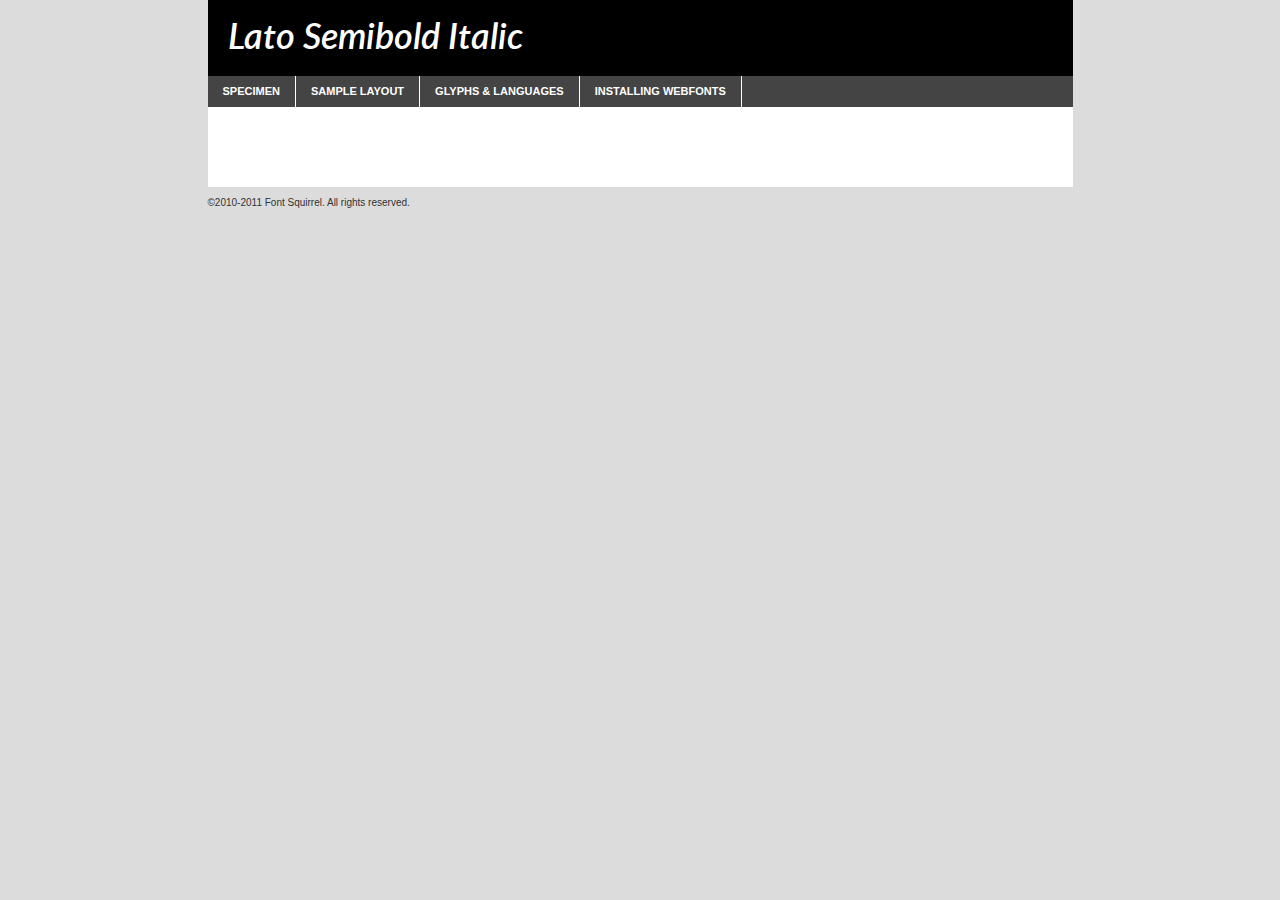
<file: fonts/lato-webfont/lato-semibolditalic-demo.html>
<!DOCTYPE html PUBLIC "-//W3C//DTD XHTML 1.0 Transitional//EN"
	"http://www.w3.org/TR/xhtml1/DTD/xhtml1-transitional.dtd">

<html xmlns="http://www.w3.org/1999/xhtml" xml:lang="en" lang="en">
<head>
	<meta http-equiv="Content-Type" content="text/html; charset=utf-8" />
	<script src="http://ajax.googleapis.com/ajax/libs/jquery/1.7.2/jquery.min.js" type="text/javascript" charset="utf-8"></script>
	<script src="specimen_files/easytabs.js" type="text/javascript" charset="utf-8"></script>
	<link rel="stylesheet" href="specimen_files/specimen_stylesheet.css" type="text/css" charset="utf-8" />
	<link rel="stylesheet" href="stylesheet.css" type="text/css" charset="utf-8" />

	<style type="text/css">
					body{
				font-family: 'latosemibold_italic';
							}
		</style>

	<title>Lato Semibold Italic Specimen</title>
	
	
	<script type="text/javascript" charset="utf-8">
		$(document).ready(function() {
			$('#container').easyTabs({defaultContent:1});
		});
	</script>
</head>

<body>
<div id="container">
	<div id="header">
		Lato Semibold Italic	</div>
	<ul class="tabs">
		<li><a href="#specimen">Specimen</a></li>
		<li><a href="#layout">Sample Layout</a></li>
				<li><a href="#glyphs">Glyphs &amp; Languages</a></li>
		<li><a href="#installing">Installing Webfonts</a></li>
		
	</ul>
	
	<div id="main_content">

		
			<div id="specimen">
		
				<div class="section">
					<div class="grid12 firstcol">
						<div class="huge">AaBb</div>
					</div>
				</div>
		
				<div class="section">
					<div class="glyph_range">A&#x200B;B&#x200b;C&#x200b;D&#x200b;E&#x200b;F&#x200b;G&#x200b;H&#x200b;I&#x200b;J&#x200b;K&#x200b;L&#x200b;M&#x200b;N&#x200b;O&#x200b;P&#x200b;Q&#x200b;R&#x200b;S&#x200b;T&#x200b;U&#x200b;V&#x200b;W&#x200b;X&#x200b;Y&#x200b;Z&#x200b;a&#x200b;b&#x200b;c&#x200b;d&#x200b;e&#x200b;f&#x200b;g&#x200b;h&#x200b;i&#x200b;j&#x200b;k&#x200b;l&#x200b;m&#x200b;n&#x200b;o&#x200b;p&#x200b;q&#x200b;r&#x200b;s&#x200b;t&#x200b;u&#x200b;v&#x200b;w&#x200b;x&#x200b;y&#x200b;z&#x200b;1&#x200b;2&#x200b;3&#x200b;4&#x200b;5&#x200b;6&#x200b;7&#x200b;8&#x200b;9&#x200b;0&#x200b;&amp;&#x200b;.&#x200b;,&#x200b;?&#x200b;!&#x200b;&#64;&#x200b;(&#x200b;)&#x200b;#&#x200b;$&#x200b;%&#x200b;*&#x200b;+&#x200b;-&#x200b;=&#x200b;:&#x200b;;</div>
				</div>
				<div class="section">
					<div class="grid12 firstcol">
						<table class="sample_table">
							<tr><td>10</td><td class="size10">abcdefghijklmnopqrstuvwxyzABCDEFGHIJKLMNOPQRSTUVWXYZ0123456789abcdefghijklmnopqrstuvwxyzABCDEFGHIJKLMNOPQRSTUVWXYZ0123456789abcdefghijklmnopqrstuvwxyzABCDEFGHIJKLMNOPQRSTUVWXYZ</td></tr>
							<tr><td>11</td><td class="size11">abcdefghijklmnopqrstuvwxyzABCDEFGHIJKLMNOPQRSTUVWXYZ0123456789abcdefghijklmnopqrstuvwxyzABCDEFGHIJKLMNOPQRSTUVWXYZ0123456789abcdefghijklmnopqrstuvwxyzABCDEFGHIJKLMNOPQRSTUVWXYZ</td></tr>
							<tr><td>12</td><td class="size12">abcdefghijklmnopqrstuvwxyzABCDEFGHIJKLMNOPQRSTUVWXYZ0123456789abcdefghijklmnopqrstuvwxyzABCDEFGHIJKLMNOPQRSTUVWXYZ0123456789abcdefghijklmnopqrstuvwxyzABCDEFGHIJKLMNOPQRSTUVWXYZ</td></tr>
							<tr><td>13</td><td class="size13">abcdefghijklmnopqrstuvwxyzABCDEFGHIJKLMNOPQRSTUVWXYZ0123456789abcdefghijklmnopqrstuvwxyzABCDEFGHIJKLMNOPQRSTUVWXYZ0123456789abcdefghijklmnopqrstuvwxyzABCDEFGHIJKLMNOPQRSTUVWXYZ</td></tr>
							<tr><td>14</td><td class="size14">abcdefghijklmnopqrstuvwxyzABCDEFGHIJKLMNOPQRSTUVWXYZ0123456789abcdefghijklmnopqrstuvwxyzABCDEFGHIJKLMNOPQRSTUVWXYZ0123456789abcdefghijklmnopqrstuvwxyzABCDEFGHIJKLMNOPQRSTUVWXYZ</td></tr>
							<tr><td>16</td><td class="size16">abcdefghijklmnopqrstuvwxyzABCDEFGHIJKLMNOPQRSTUVWXYZ0123456789abcdefghijklmnopqrstuvwxyzABCDEFGHIJKLMNOPQRSTUVWXYZ</td></tr>
							<tr><td>18</td><td class="size18">abcdefghijklmnopqrstuvwxyzABCDEFGHIJKLMNOPQRSTUVWXYZ0123456789abcdefghijklmnopqrstuvwxyzABCDEFGHIJKLMNOPQRSTUVWXYZ</td></tr>
							<tr><td>20</td><td class="size20">abcdefghijklmnopqrstuvwxyzABCDEFGHIJKLMNOPQRSTUVWXYZ0123456789abcdefghijklmnopqrstuvwxyzABCDEFGHIJKLMNOPQRSTUVWXYZ</td></tr>
							<tr><td>24</td><td class="size24">abcdefghijklmnopqrstuvwxyzABCDEFGHIJKLMNOPQRSTUVWXYZ0123456789abcdefghijklmnopqrstuvwxyzABCDEFGHIJKLMNOPQRSTUVWXYZ</td></tr>
							<tr><td>30</td><td class="size30">abcdefghijklmnopqrstuvwxyzABCDEFGHIJKLMNOPQRSTUVWXYZ0123456789abcdefghijklmnopqrstuvwxyzABCDEFGHIJKLMNOPQRSTUVWXYZ</td></tr>
							<tr><td>36</td><td class="size36">abcdefghijklmnopqrstuvwxyzABCDEFGHIJKLMNOPQRSTUVWXYZ0123456789abcdefghijklmnopqrstuvwxyzABCDEFGHIJKLMNOPQRSTUVWXYZ</td></tr>
							<tr><td>48</td><td class="size48">abcdefghijklmnopqrstuvwxyzABCDEFGHIJKLMNOPQRSTUVWXYZ0123456789abcdefghijklmnopqrstuvwxyzABCDEFGHIJKLMNOPQRSTUVWXYZ</td></tr>
							<tr><td>60</td><td class="size60">abcdefghijklmnopqrstuvwxyzABCDEFGHIJKLMNOPQRSTUVWXYZ0123456789abcdefghijklmnopqrstuvwxyzABCDEFGHIJKLMNOPQRSTUVWXYZ</td></tr>
							<tr><td>72</td><td class="size72">abcdefghijklmnopqrstuvwxyzABCDEFGHIJKLMNOPQRSTUVWXYZ0123456789abcdefghijklmnopqrstuvwxyzABCDEFGHIJKLMNOPQRSTUVWXYZ</td></tr>
							<tr><td>90</td><td class="size90">abcdefghijklmnopqrstuvwxyzABCDEFGHIJKLMNOPQRSTUVWXYZ0123456789abcdefghijklmnopqrstuvwxyzABCDEFGHIJKLMNOPQRSTUVWXYZ</td></tr>
						</table>
				
					</div>
			
				</div>
		
		
		
								<div class="section" id="bodycomparison">


										<div id="xheight">
				<div class="fontbody">&#x25FC;&#x25FC;&#x25FC;&#x25FC;&#x25FC;&#x25FC;&#x25FC;&#x25FC;&#x25FC;&#x25FC;&#x25FC;&#x25FC;&#x25FC;&#x25FC;&#x25FC;&#x25FC;&#x25FC;&#x25FC;&#x25FC;&#x25FC;&#x25FC;&#x25FC;&#x25FC;&#x25FC;&#x25FC;&#x25FC;&#x25FC;&#x25FC;&#x25FC;&#x25FC;&#x25FC;&#x25FC;&#x25FC;&#x25FC;&#x25FC;&#x25FC;&#x25FC;&#x25FC;&#x25FC;&#x25FC;&#x25FC;&#x25FC;&#x25FC;&#x25FC;&#x25FC;&#x25FC;&#x25FC;&#x25FC;&#x25FC;&#x25FC;&#x25FC;&#x25FC;&#x25FC;&#x25FC;&#x25FC;&#x25FC;&#x25FC;&#x25FC;&#x25FC;&#x25FC;&#x25FC;&#x25FC;&#x25FC;&#x25FC;&#x25FC;&#x25FC;&#x25FC;&#x25FC;&#x25FC;&#x25FC;&#x25FC;&#x25FC;&#x25FC;&#x25FC;&#x25FC;&#x25FC;&#x25FC;&#x25FC;&#x25FC;&#x25FC;&#x25FC;&#x25FC;&#x25FC;&#x25FC;&#x25FC;&#x25FC;&#x25FC;&#x25FC;&#x25FC;&#x25FC;&#x25FC;&#x25FC;&#x25FC;&#x25FC;&#x25FC;&#x25FC;&#x25FC;&#x25FC;&#x25FC;body</div><div class="arialbody">body</div><div class="verdanabody">body</div><div class="georgiabody">body</div></div>
										<div class="fontbody" style="z-index:1">
											body<span>Lato Semibold Italic</span>
										</div>
										<div class="arialbody" style="z-index:1">
											body<span>Arial</span>
										</div>
										<div class="verdanabody" style="z-index:1">
											body<span>Verdana</span>
										</div>
										<div class="georgiabody" style="z-index:1">
											body<span>Georgia</span>
										</div>



								</div>
		
		
				<div class="section psample psample_row1" id="">
					
					<div class="grid2 firstcol">
						<p class="size10"><span>10.</span>Aenean lacinia bibendum nulla sed consectetur. Fusce dapibus, tellus ac cursus commodo, tortor mauris condimentum nibh, ut fermentum massa justo sit amet risus. Nullam id dolor id nibh ultricies vehicula ut id elit. Cum sociis natoque penatibus et magnis dis parturient montes, nascetur ridiculus mus. Nulla vitae elit libero, a pharetra augue.</p>
			
					</div>
					<div class="grid3">
						<p class="size11"><span>11.</span>Aenean lacinia bibendum nulla sed consectetur. Fusce dapibus, tellus ac cursus commodo, tortor mauris condimentum nibh, ut fermentum massa justo sit amet risus. Nullam id dolor id nibh ultricies vehicula ut id elit. Cum sociis natoque penatibus et magnis dis parturient montes, nascetur ridiculus mus. Nulla vitae elit libero, a pharetra augue.</p>
			
					</div>
					<div class="grid3">
						<p class="size12"><span>12.</span>Aenean lacinia bibendum nulla sed consectetur. Fusce dapibus, tellus ac cursus commodo, tortor mauris condimentum nibh, ut fermentum massa justo sit amet risus. Nullam id dolor id nibh ultricies vehicula ut id elit. Cum sociis natoque penatibus et magnis dis parturient montes, nascetur ridiculus mus. Nulla vitae elit libero, a pharetra augue.</p>
			
					</div>
					<div class="grid4">
						<p class="size13"><span>13.</span>Aenean lacinia bibendum nulla sed consectetur. Fusce dapibus, tellus ac cursus commodo, tortor mauris condimentum nibh, ut fermentum massa justo sit amet risus. Nullam id dolor id nibh ultricies vehicula ut id elit. Cum sociis natoque penatibus et magnis dis parturient montes, nascetur ridiculus mus. Nulla vitae elit libero, a pharetra augue.</p>
			
					</div>
					<div class="white_blend"></div>
					
				</div>
				<div class="section psample psample_row2" id="">
					<div class="grid3 firstcol">
						<p class="size14"><span>14.</span>Aenean lacinia bibendum nulla sed consectetur. Fusce dapibus, tellus ac cursus commodo, tortor mauris condimentum nibh, ut fermentum massa justo sit amet risus. Nullam id dolor id nibh ultricies vehicula ut id elit. Cum sociis natoque penatibus et magnis dis parturient montes, nascetur ridiculus mus. Nulla vitae elit libero, a pharetra augue.</p>
			
					</div>
					<div class="grid4">
						<p class="size16"><span>16.</span>Aenean lacinia bibendum nulla sed consectetur. Fusce dapibus, tellus ac cursus commodo, tortor mauris condimentum nibh, ut fermentum massa justo sit amet risus. Nullam id dolor id nibh ultricies vehicula ut id elit. Cum sociis natoque penatibus et magnis dis parturient montes, nascetur ridiculus mus. Nulla vitae elit libero, a pharetra augue.</p>
			
					</div>
					<div class="grid5">
						<p class="size18"><span>18.</span>Aenean lacinia bibendum nulla sed consectetur. Fusce dapibus, tellus ac cursus commodo, tortor mauris condimentum nibh, ut fermentum massa justo sit amet risus. Nullam id dolor id nibh ultricies vehicula ut id elit. Cum sociis natoque penatibus et magnis dis parturient montes, nascetur ridiculus mus. Nulla vitae elit libero, a pharetra augue.</p>
			
					</div>

					<div class="white_blend"></div>

				</div>
				
				<div class="section psample psample_row3" id="">
					<div class="grid5 firstcol">
						<p class="size20"><span>20.</span>Aenean lacinia bibendum nulla sed consectetur. Fusce dapibus, tellus ac cursus commodo, tortor mauris condimentum nibh, ut fermentum massa justo sit amet risus. Nullam id dolor id nibh ultricies vehicula ut id elit. Cum sociis natoque penatibus et magnis dis parturient montes, nascetur ridiculus mus. Nulla vitae elit libero, a pharetra augue.</p>
					</div>
					<div class="grid7">
						<p class="size24"><span>24.</span>Aenean lacinia bibendum nulla sed consectetur. Fusce dapibus, tellus ac cursus commodo, tortor mauris condimentum nibh, ut fermentum massa justo sit amet risus. Nullam id dolor id nibh ultricies vehicula ut id elit. Cum sociis natoque penatibus et magnis dis parturient montes, nascetur ridiculus mus. Nulla vitae elit libero, a pharetra augue.</p>
					</div>
					
					<div class="white_blend"></div>
					
				</div>
				
				<div class="section psample psample_row4" id="">
					<div class="grid12 firstcol">
						<p class="size30"><span>30.</span>Aenean lacinia bibendum nulla sed consectetur. Fusce dapibus, tellus ac cursus commodo, tortor mauris condimentum nibh, ut fermentum massa justo sit amet risus. Nullam id dolor id nibh ultricies vehicula ut id elit. Cum sociis natoque penatibus et magnis dis parturient montes, nascetur ridiculus mus. Nulla vitae elit libero, a pharetra augue.</p>
					</div>
					<div class="white_blend"></div>
					
				</div>
				
				
				
				<div class="section psample psample_row1 fullreverse">
					<div class="grid2 firstcol">
						<p class="size10"><span>10.</span>Aenean lacinia bibendum nulla sed consectetur. Fusce dapibus, tellus ac cursus commodo, tortor mauris condimentum nibh, ut fermentum massa justo sit amet risus. Nullam id dolor id nibh ultricies vehicula ut id elit. Cum sociis natoque penatibus et magnis dis parturient montes, nascetur ridiculus mus. Nulla vitae elit libero, a pharetra augue.</p>
			
					</div>
					<div class="grid3">
						<p class="size11"><span>11.</span>Aenean lacinia bibendum nulla sed consectetur. Fusce dapibus, tellus ac cursus commodo, tortor mauris condimentum nibh, ut fermentum massa justo sit amet risus. Nullam id dolor id nibh ultricies vehicula ut id elit. Cum sociis natoque penatibus et magnis dis parturient montes, nascetur ridiculus mus. Nulla vitae elit libero, a pharetra augue.</p>
			
					</div>
					<div class="grid3">
						<p class="size12"><span>12.</span>Aenean lacinia bibendum nulla sed consectetur. Fusce dapibus, tellus ac cursus commodo, tortor mauris condimentum nibh, ut fermentum massa justo sit amet risus. Nullam id dolor id nibh ultricies vehicula ut id elit. Cum sociis natoque penatibus et magnis dis parturient montes, nascetur ridiculus mus. Nulla vitae elit libero, a pharetra augue.</p>
			
					</div>
					<div class="grid4">
						<p class="size13"><span>13.</span>Aenean lacinia bibendum nulla sed consectetur. Fusce dapibus, tellus ac cursus commodo, tortor mauris condimentum nibh, ut fermentum massa justo sit amet risus. Nullam id dolor id nibh ultricies vehicula ut id elit. Cum sociis natoque penatibus et magnis dis parturient montes, nascetur ridiculus mus. Nulla vitae elit libero, a pharetra augue.</p>
			
					</div>
					<div class="black_blend"></div>
					
				</div>
				
				<div class="section psample psample_row2 fullreverse">
					<div class="grid3 firstcol">
						<p class="size14"><span>14.</span>Aenean lacinia bibendum nulla sed consectetur. Fusce dapibus, tellus ac cursus commodo, tortor mauris condimentum nibh, ut fermentum massa justo sit amet risus. Nullam id dolor id nibh ultricies vehicula ut id elit. Cum sociis natoque penatibus et magnis dis parturient montes, nascetur ridiculus mus. Nulla vitae elit libero, a pharetra augue.</p>
			
					</div>
					<div class="grid4">
						<p class="size16"><span>16.</span>Aenean lacinia bibendum nulla sed consectetur. Fusce dapibus, tellus ac cursus commodo, tortor mauris condimentum nibh, ut fermentum massa justo sit amet risus. Nullam id dolor id nibh ultricies vehicula ut id elit. Cum sociis natoque penatibus et magnis dis parturient montes, nascetur ridiculus mus. Nulla vitae elit libero, a pharetra augue.</p>
			
					</div>
					<div class="grid5">
						<p class="size18"><span>18.</span>Aenean lacinia bibendum nulla sed consectetur. Fusce dapibus, tellus ac cursus commodo, tortor mauris condimentum nibh, ut fermentum massa justo sit amet risus. Nullam id dolor id nibh ultricies vehicula ut id elit. Cum sociis natoque penatibus et magnis dis parturient montes, nascetur ridiculus mus. Nulla vitae elit libero, a pharetra augue.</p>
			
					</div>
					<div class="black_blend"></div>

				</div>
				
				<div class="section psample fullreverse psample_row3" id="">
					<div class="grid5 firstcol">
						<p class="size20"><span>20.</span>Aenean lacinia bibendum nulla sed consectetur. Fusce dapibus, tellus ac cursus commodo, tortor mauris condimentum nibh, ut fermentum massa justo sit amet risus. Nullam id dolor id nibh ultricies vehicula ut id elit. Cum sociis natoque penatibus et magnis dis parturient montes, nascetur ridiculus mus. Nulla vitae elit libero, a pharetra augue.</p>
					</div>
					<div class="grid7">
						<p class="size24"><span>24.</span>Aenean lacinia bibendum nulla sed consectetur. Fusce dapibus, tellus ac cursus commodo, tortor mauris condimentum nibh, ut fermentum massa justo sit amet risus. Nullam id dolor id nibh ultricies vehicula ut id elit. Cum sociis natoque penatibus et magnis dis parturient montes, nascetur ridiculus mus. Nulla vitae elit libero, a pharetra augue.</p>
					</div>
					
					<div class="black_blend"></div>
					
				</div>
				
				<div class="section psample fullreverse psample_row4" id="" style="border-bottom: 20px #000 solid;">
					<div class="grid12 firstcol">
						<p class="size30"><span>30.</span>Aenean lacinia bibendum nulla sed consectetur. Fusce dapibus, tellus ac cursus commodo, tortor mauris condimentum nibh, ut fermentum massa justo sit amet risus. Nullam id dolor id nibh ultricies vehicula ut id elit. Cum sociis natoque penatibus et magnis dis parturient montes, nascetur ridiculus mus. Nulla vitae elit libero, a pharetra augue.</p>
					</div>
					<div class="black_blend"></div>
					
				</div>
				
				
				
				
			</div>
			
			<div id="layout">
				
				<div class="section">
					
					<div class="grid12 firstcol">
						<h1>Lorem Ipsum Dolor</h1>
						<h2>Etiam porta sem malesuada magna mollis euismod</h2>
						
						<p class="byline">By <a href="#link">Aenean Lacinia</a></p>
					</div>
				</div>
				<div class="section">
					<div class="grid8 firstcol">
						<p class="large">Donec sed odio dui. Morbi leo risus, porta ac consectetur ac, vestibulum at eros. Fusce dapibus, tellus ac cursus commodo, tortor mauris condimentum nibh, ut fermentum massa justo sit amet risus. </p>

						
						<h3>Pellentesque ornare sem</h3>

						<p>Maecenas sed diam eget risus varius blandit sit amet non magna. Maecenas faucibus mollis interdum. Donec ullamcorper nulla non metus auctor fringilla. Nullam id dolor id nibh ultricies vehicula ut id elit. Nullam id dolor id nibh ultricies vehicula ut id elit. </p>

						<p>Aenean eu leo quam. Pellentesque ornare sem lacinia quam venenatis vestibulum. Lorem ipsum dolor sit amet, consectetur adipiscing elit. Cum sociis natoque penatibus et magnis dis parturient montes, nascetur ridiculus mus. </p>

						<p>Nulla vitae elit libero, a pharetra augue. Praesent commodo cursus magna, vel scelerisque nisl consectetur et. Aenean lacinia bibendum nulla sed consectetur. </p>

						<p>Nullam quis risus eget urna mollis ornare vel eu leo. Nullam quis risus eget urna mollis ornare vel eu leo. Maecenas sed diam eget risus varius blandit sit amet non magna. Donec ullamcorper nulla non metus auctor fringilla. </p>

						<h3>Cras mattis consectetur</h3>

						<p>Aenean eu leo quam. Pellentesque ornare sem lacinia quam venenatis vestibulum. Aenean lacinia bibendum nulla sed consectetur. Integer posuere erat a ante venenatis dapibus posuere velit aliquet. Cras mattis consectetur purus sit amet fermentum. </p>

						<p>Nullam id dolor id nibh ultricies vehicula ut id elit. Nullam quis risus eget urna mollis ornare vel eu leo. Cras mattis consectetur purus sit amet fermentum.</p>
					</div>
					
					<div class="grid4 sidebar">
						
						<div class="box reverse">
							<p class="last">Nullam quis risus eget urna mollis ornare vel eu leo. Donec ullamcorper nulla non metus auctor fringilla. Cras mattis consectetur purus sit amet fermentum. Sed posuere consectetur est at lobortis. Lorem ipsum dolor sit amet, consectetur adipiscing elit. </p>
						</div>
						
						<p class="caption">Maecenas sed diam eget risus varius.</p>

						<p>Vestibulum id ligula porta felis euismod semper. Integer posuere erat a ante venenatis dapibus posuere velit aliquet. Vestibulum id ligula porta felis euismod semper. Sed posuere consectetur est at lobortis. Maecenas sed diam eget risus varius blandit sit amet non magna. Fusce dapibus, tellus ac cursus commodo, tortor mauris condimentum nibh, ut fermentum massa justo sit amet risus. </p>

					

						<p>Duis mollis, est non commodo luctus, nisi erat porttitor ligula, eget lacinia odio sem nec elit. Aenean lacinia bibendum nulla sed consectetur. Vivamus sagittis lacus vel augue laoreet rutrum faucibus dolor auctor. Aenean lacinia bibendum nulla sed consectetur. Nullam quis risus eget urna mollis ornare vel eu leo. </p>

						<p>Praesent commodo cursus magna, vel scelerisque nisl consectetur et. Donec ullamcorper nulla non metus auctor fringilla. Maecenas faucibus mollis interdum. Fusce dapibus, tellus ac cursus commodo, tortor mauris condimentum nibh, ut fermentum massa justo sit amet risus. </p>

					</div>
				</div>
				
			</div>


			



		<div id="glyphs">
			<div class="section">
				<div class="grid12 firstcol">
			
				<h1>Language Support</h1>
				<p>The subset of Lato Semibold Italic in this kit supports the following languages:<br />
			
					Afrikaans, Albanian, Basque, Belarusian_lacinka, Bosnian, Breton, Catalan, Chamorro, Chichewa_nyanja, Croatian, Cyrillic, Czech, Danish, Dutch, English, Esperanto, Estonian, Faroese, Finnish, French, Frisian, Galician, German, Greek, Hungarian, Icelandic, Italian, Latvian, Lithuanian, Malagasy, Maltese, Norwegian, Polish, Portuguese, Romanian, Serbian, Slovak, Slovenian, Spanish, Swedish, Turkish, Welsh				</p>
				<h1>Glyph Chart</h1>
				<p>The subset of Lato Semibold Italic in this kit includes all the glyphs listed below. Unicode entities are included above each glyph to help you insert individual characters into your layout.</p>
				<div id="glyph_chart">
			
																														 <div><p>&amp;#13;</p>&#13;</div>
																				 <div><p>&amp;#32;</p>&#32;</div>
																				 <div><p>&amp;#33;</p>&#33;</div>
																				 <div><p>&amp;#34;</p>&#34;</div>
																				 <div><p>&amp;#35;</p>&#35;</div>
																				 <div><p>&amp;#36;</p>&#36;</div>
																				 <div><p>&amp;#37;</p>&#37;</div>
																				 <div><p>&amp;#38;</p>&#38;</div>
																				 <div><p>&amp;#39;</p>&#39;</div>
																				 <div><p>&amp;#40;</p>&#40;</div>
																				 <div><p>&amp;#41;</p>&#41;</div>
																				 <div><p>&amp;#42;</p>&#42;</div>
																				 <div><p>&amp;#43;</p>&#43;</div>
																				 <div><p>&amp;#44;</p>&#44;</div>
																				 <div><p>&amp;#45;</p>&#45;</div>
																				 <div><p>&amp;#46;</p>&#46;</div>
																				 <div><p>&amp;#47;</p>&#47;</div>
																				 <div><p>&amp;#48;</p>&#48;</div>
																				 <div><p>&amp;#49;</p>&#49;</div>
																				 <div><p>&amp;#50;</p>&#50;</div>
																				 <div><p>&amp;#51;</p>&#51;</div>
																				 <div><p>&amp;#52;</p>&#52;</div>
																				 <div><p>&amp;#53;</p>&#53;</div>
																				 <div><p>&amp;#54;</p>&#54;</div>
																				 <div><p>&amp;#55;</p>&#55;</div>
																				 <div><p>&amp;#56;</p>&#56;</div>
																				 <div><p>&amp;#57;</p>&#57;</div>
																				 <div><p>&amp;#58;</p>&#58;</div>
																				 <div><p>&amp;#59;</p>&#59;</div>
																				 <div><p>&amp;#60;</p>&#60;</div>
																				 <div><p>&amp;#61;</p>&#61;</div>
																				 <div><p>&amp;#62;</p>&#62;</div>
																				 <div><p>&amp;#63;</p>&#63;</div>
																				 <div><p>&amp;#64;</p>&#64;</div>
																				 <div><p>&amp;#65;</p>&#65;</div>
																				 <div><p>&amp;#66;</p>&#66;</div>
																				 <div><p>&amp;#67;</p>&#67;</div>
																				 <div><p>&amp;#68;</p>&#68;</div>
																				 <div><p>&amp;#69;</p>&#69;</div>
																				 <div><p>&amp;#70;</p>&#70;</div>
																				 <div><p>&amp;#71;</p>&#71;</div>
																				 <div><p>&amp;#72;</p>&#72;</div>
																				 <div><p>&amp;#73;</p>&#73;</div>
																				 <div><p>&amp;#74;</p>&#74;</div>
																				 <div><p>&amp;#75;</p>&#75;</div>
																				 <div><p>&amp;#76;</p>&#76;</div>
																				 <div><p>&amp;#77;</p>&#77;</div>
																				 <div><p>&amp;#78;</p>&#78;</div>
																				 <div><p>&amp;#79;</p>&#79;</div>
																				 <div><p>&amp;#80;</p>&#80;</div>
																				 <div><p>&amp;#81;</p>&#81;</div>
																				 <div><p>&amp;#82;</p>&#82;</div>
																				 <div><p>&amp;#83;</p>&#83;</div>
																				 <div><p>&amp;#84;</p>&#84;</div>
																				 <div><p>&amp;#85;</p>&#85;</div>
																				 <div><p>&amp;#86;</p>&#86;</div>
																				 <div><p>&amp;#87;</p>&#87;</div>
																				 <div><p>&amp;#88;</p>&#88;</div>
																				 <div><p>&amp;#89;</p>&#89;</div>
																				 <div><p>&amp;#90;</p>&#90;</div>
																				 <div><p>&amp;#91;</p>&#91;</div>
																				 <div><p>&amp;#92;</p>&#92;</div>
																				 <div><p>&amp;#93;</p>&#93;</div>
																				 <div><p>&amp;#94;</p>&#94;</div>
																				 <div><p>&amp;#95;</p>&#95;</div>
																				 <div><p>&amp;#96;</p>&#96;</div>
																				 <div><p>&amp;#97;</p>&#97;</div>
																				 <div><p>&amp;#98;</p>&#98;</div>
																				 <div><p>&amp;#99;</p>&#99;</div>
																				 <div><p>&amp;#100;</p>&#100;</div>
																				 <div><p>&amp;#101;</p>&#101;</div>
																				 <div><p>&amp;#102;</p>&#102;</div>
																				 <div><p>&amp;#103;</p>&#103;</div>
																				 <div><p>&amp;#104;</p>&#104;</div>
																				 <div><p>&amp;#105;</p>&#105;</div>
																				 <div><p>&amp;#106;</p>&#106;</div>
																				 <div><p>&amp;#107;</p>&#107;</div>
																				 <div><p>&amp;#108;</p>&#108;</div>
																				 <div><p>&amp;#109;</p>&#109;</div>
																				 <div><p>&amp;#110;</p>&#110;</div>
																				 <div><p>&amp;#111;</p>&#111;</div>
																				 <div><p>&amp;#112;</p>&#112;</div>
																				 <div><p>&amp;#113;</p>&#113;</div>
																				 <div><p>&amp;#114;</p>&#114;</div>
																				 <div><p>&amp;#115;</p>&#115;</div>
																				 <div><p>&amp;#116;</p>&#116;</div>
																				 <div><p>&amp;#117;</p>&#117;</div>
																				 <div><p>&amp;#118;</p>&#118;</div>
																				 <div><p>&amp;#119;</p>&#119;</div>
																				 <div><p>&amp;#120;</p>&#120;</div>
																				 <div><p>&amp;#121;</p>&#121;</div>
																				 <div><p>&amp;#122;</p>&#122;</div>
																				 <div><p>&amp;#123;</p>&#123;</div>
																				 <div><p>&amp;#124;</p>&#124;</div>
																				 <div><p>&amp;#125;</p>&#125;</div>
																				 <div><p>&amp;#126;</p>&#126;</div>
																				 <div><p>&amp;#160;</p>&#160;</div>
																				 <div><p>&amp;#161;</p>&#161;</div>
																				 <div><p>&amp;#162;</p>&#162;</div>
																				 <div><p>&amp;#163;</p>&#163;</div>
																				 <div><p>&amp;#164;</p>&#164;</div>
																				 <div><p>&amp;#165;</p>&#165;</div>
																				 <div><p>&amp;#166;</p>&#166;</div>
																				 <div><p>&amp;#167;</p>&#167;</div>
																				 <div><p>&amp;#168;</p>&#168;</div>
																				 <div><p>&amp;#169;</p>&#169;</div>
																				 <div><p>&amp;#170;</p>&#170;</div>
																				 <div><p>&amp;#171;</p>&#171;</div>
																				 <div><p>&amp;#172;</p>&#172;</div>
																				 <div><p>&amp;#45;</p>&#45;</div>
																				 <div><p>&amp;#174;</p>&#174;</div>
																				 <div><p>&amp;#175;</p>&#175;</div>
																				 <div><p>&amp;#176;</p>&#176;</div>
																				 <div><p>&amp;#177;</p>&#177;</div>
																				 <div><p>&amp;#178;</p>&#178;</div>
																				 <div><p>&amp;#179;</p>&#179;</div>
																				 <div><p>&amp;#180;</p>&#180;</div>
																				 <div><p>&amp;#181;</p>&#181;</div>
																				 <div><p>&amp;#182;</p>&#182;</div>
																				 <div><p>&amp;#183;</p>&#183;</div>
																				 <div><p>&amp;#184;</p>&#184;</div>
																				 <div><p>&amp;#185;</p>&#185;</div>
																				 <div><p>&amp;#186;</p>&#186;</div>
																				 <div><p>&amp;#187;</p>&#187;</div>
																				 <div><p>&amp;#188;</p>&#188;</div>
																				 <div><p>&amp;#189;</p>&#189;</div>
																				 <div><p>&amp;#190;</p>&#190;</div>
																				 <div><p>&amp;#191;</p>&#191;</div>
																				 <div><p>&amp;#192;</p>&#192;</div>
																				 <div><p>&amp;#193;</p>&#193;</div>
																				 <div><p>&amp;#194;</p>&#194;</div>
																				 <div><p>&amp;#195;</p>&#195;</div>
																				 <div><p>&amp;#196;</p>&#196;</div>
																				 <div><p>&amp;#197;</p>&#197;</div>
																				 <div><p>&amp;#198;</p>&#198;</div>
																				 <div><p>&amp;#199;</p>&#199;</div>
																				 <div><p>&amp;#200;</p>&#200;</div>
																				 <div><p>&amp;#201;</p>&#201;</div>
																				 <div><p>&amp;#202;</p>&#202;</div>
																				 <div><p>&amp;#203;</p>&#203;</div>
																				 <div><p>&amp;#204;</p>&#204;</div>
																				 <div><p>&amp;#205;</p>&#205;</div>
																				 <div><p>&amp;#206;</p>&#206;</div>
																				 <div><p>&amp;#207;</p>&#207;</div>
																				 <div><p>&amp;#208;</p>&#208;</div>
																				 <div><p>&amp;#209;</p>&#209;</div>
																				 <div><p>&amp;#210;</p>&#210;</div>
																				 <div><p>&amp;#211;</p>&#211;</div>
																				 <div><p>&amp;#212;</p>&#212;</div>
																				 <div><p>&amp;#213;</p>&#213;</div>
																				 <div><p>&amp;#214;</p>&#214;</div>
																				 <div><p>&amp;#215;</p>&#215;</div>
																				 <div><p>&amp;#216;</p>&#216;</div>
																				 <div><p>&amp;#217;</p>&#217;</div>
																				 <div><p>&amp;#218;</p>&#218;</div>
																				 <div><p>&amp;#219;</p>&#219;</div>
																				 <div><p>&amp;#220;</p>&#220;</div>
																				 <div><p>&amp;#221;</p>&#221;</div>
																				 <div><p>&amp;#222;</p>&#222;</div>
																				 <div><p>&amp;#223;</p>&#223;</div>
																				 <div><p>&amp;#224;</p>&#224;</div>
																				 <div><p>&amp;#225;</p>&#225;</div>
																				 <div><p>&amp;#226;</p>&#226;</div>
																				 <div><p>&amp;#227;</p>&#227;</div>
																				 <div><p>&amp;#228;</p>&#228;</div>
																				 <div><p>&amp;#229;</p>&#229;</div>
																				 <div><p>&amp;#230;</p>&#230;</div>
																				 <div><p>&amp;#231;</p>&#231;</div>
																				 <div><p>&amp;#232;</p>&#232;</div>
																				 <div><p>&amp;#233;</p>&#233;</div>
																				 <div><p>&amp;#234;</p>&#234;</div>
																				 <div><p>&amp;#235;</p>&#235;</div>
																				 <div><p>&amp;#236;</p>&#236;</div>
																				 <div><p>&amp;#237;</p>&#237;</div>
																				 <div><p>&amp;#238;</p>&#238;</div>
																				 <div><p>&amp;#239;</p>&#239;</div>
																				 <div><p>&amp;#240;</p>&#240;</div>
																				 <div><p>&amp;#241;</p>&#241;</div>
																				 <div><p>&amp;#242;</p>&#242;</div>
																				 <div><p>&amp;#243;</p>&#243;</div>
																				 <div><p>&amp;#244;</p>&#244;</div>
																				 <div><p>&amp;#245;</p>&#245;</div>
																				 <div><p>&amp;#246;</p>&#246;</div>
																				 <div><p>&amp;#247;</p>&#247;</div>
																				 <div><p>&amp;#248;</p>&#248;</div>
																				 <div><p>&amp;#249;</p>&#249;</div>
																				 <div><p>&amp;#250;</p>&#250;</div>
																				 <div><p>&amp;#251;</p>&#251;</div>
																				 <div><p>&amp;#252;</p>&#252;</div>
																				 <div><p>&amp;#253;</p>&#253;</div>
																				 <div><p>&amp;#254;</p>&#254;</div>
																				 <div><p>&amp;#255;</p>&#255;</div>
																				 <div><p>&amp;#256;</p>&#256;</div>
																				 <div><p>&amp;#257;</p>&#257;</div>
																				 <div><p>&amp;#258;</p>&#258;</div>
																				 <div><p>&amp;#259;</p>&#259;</div>
																				 <div><p>&amp;#260;</p>&#260;</div>
																				 <div><p>&amp;#261;</p>&#261;</div>
																				 <div><p>&amp;#262;</p>&#262;</div>
																				 <div><p>&amp;#263;</p>&#263;</div>
																				 <div><p>&amp;#264;</p>&#264;</div>
																				 <div><p>&amp;#265;</p>&#265;</div>
																				 <div><p>&amp;#266;</p>&#266;</div>
																				 <div><p>&amp;#267;</p>&#267;</div>
																				 <div><p>&amp;#268;</p>&#268;</div>
																				 <div><p>&amp;#269;</p>&#269;</div>
																				 <div><p>&amp;#270;</p>&#270;</div>
																				 <div><p>&amp;#271;</p>&#271;</div>
																				 <div><p>&amp;#272;</p>&#272;</div>
																				 <div><p>&amp;#273;</p>&#273;</div>
																				 <div><p>&amp;#274;</p>&#274;</div>
																				 <div><p>&amp;#275;</p>&#275;</div>
																				 <div><p>&amp;#276;</p>&#276;</div>
																				 <div><p>&amp;#277;</p>&#277;</div>
																				 <div><p>&amp;#278;</p>&#278;</div>
																				 <div><p>&amp;#279;</p>&#279;</div>
																				 <div><p>&amp;#280;</p>&#280;</div>
																				 <div><p>&amp;#281;</p>&#281;</div>
																				 <div><p>&amp;#282;</p>&#282;</div>
																				 <div><p>&amp;#283;</p>&#283;</div>
																				 <div><p>&amp;#284;</p>&#284;</div>
																				 <div><p>&amp;#285;</p>&#285;</div>
																				 <div><p>&amp;#286;</p>&#286;</div>
																				 <div><p>&amp;#287;</p>&#287;</div>
																				 <div><p>&amp;#288;</p>&#288;</div>
																				 <div><p>&amp;#289;</p>&#289;</div>
																				 <div><p>&amp;#290;</p>&#290;</div>
																				 <div><p>&amp;#291;</p>&#291;</div>
																				 <div><p>&amp;#292;</p>&#292;</div>
																				 <div><p>&amp;#293;</p>&#293;</div>
																				 <div><p>&amp;#294;</p>&#294;</div>
																				 <div><p>&amp;#295;</p>&#295;</div>
																				 <div><p>&amp;#296;</p>&#296;</div>
																				 <div><p>&amp;#297;</p>&#297;</div>
																				 <div><p>&amp;#298;</p>&#298;</div>
																				 <div><p>&amp;#299;</p>&#299;</div>
																				 <div><p>&amp;#300;</p>&#300;</div>
																				 <div><p>&amp;#301;</p>&#301;</div>
																				 <div><p>&amp;#302;</p>&#302;</div>
																				 <div><p>&amp;#303;</p>&#303;</div>
																				 <div><p>&amp;#304;</p>&#304;</div>
																				 <div><p>&amp;#305;</p>&#305;</div>
																				 <div><p>&amp;#306;</p>&#306;</div>
																				 <div><p>&amp;#307;</p>&#307;</div>
																				 <div><p>&amp;#308;</p>&#308;</div>
																				 <div><p>&amp;#309;</p>&#309;</div>
																				 <div><p>&amp;#310;</p>&#310;</div>
																				 <div><p>&amp;#311;</p>&#311;</div>
																				 <div><p>&amp;#312;</p>&#312;</div>
																				 <div><p>&amp;#313;</p>&#313;</div>
																				 <div><p>&amp;#314;</p>&#314;</div>
																				 <div><p>&amp;#315;</p>&#315;</div>
																				 <div><p>&amp;#316;</p>&#316;</div>
																				 <div><p>&amp;#317;</p>&#317;</div>
																				 <div><p>&amp;#318;</p>&#318;</div>
																				 <div><p>&amp;#319;</p>&#319;</div>
																				 <div><p>&amp;#320;</p>&#320;</div>
																				 <div><p>&amp;#321;</p>&#321;</div>
																				 <div><p>&amp;#322;</p>&#322;</div>
																				 <div><p>&amp;#323;</p>&#323;</div>
																				 <div><p>&amp;#324;</p>&#324;</div>
																				 <div><p>&amp;#325;</p>&#325;</div>
																				 <div><p>&amp;#326;</p>&#326;</div>
																				 <div><p>&amp;#327;</p>&#327;</div>
																				 <div><p>&amp;#328;</p>&#328;</div>
																				 <div><p>&amp;#329;</p>&#329;</div>
																				 <div><p>&amp;#330;</p>&#330;</div>
																				 <div><p>&amp;#331;</p>&#331;</div>
																				 <div><p>&amp;#332;</p>&#332;</div>
																				 <div><p>&amp;#333;</p>&#333;</div>
																				 <div><p>&amp;#334;</p>&#334;</div>
																				 <div><p>&amp;#335;</p>&#335;</div>
																				 <div><p>&amp;#336;</p>&#336;</div>
																				 <div><p>&amp;#337;</p>&#337;</div>
																				 <div><p>&amp;#338;</p>&#338;</div>
																				 <div><p>&amp;#339;</p>&#339;</div>
																				 <div><p>&amp;#340;</p>&#340;</div>
																				 <div><p>&amp;#341;</p>&#341;</div>
																				 <div><p>&amp;#342;</p>&#342;</div>
																				 <div><p>&amp;#343;</p>&#343;</div>
																				 <div><p>&amp;#344;</p>&#344;</div>
																				 <div><p>&amp;#345;</p>&#345;</div>
																				 <div><p>&amp;#346;</p>&#346;</div>
																				 <div><p>&amp;#347;</p>&#347;</div>
																				 <div><p>&amp;#348;</p>&#348;</div>
																				 <div><p>&amp;#349;</p>&#349;</div>
																				 <div><p>&amp;#350;</p>&#350;</div>
																				 <div><p>&amp;#351;</p>&#351;</div>
																				 <div><p>&amp;#352;</p>&#352;</div>
																				 <div><p>&amp;#353;</p>&#353;</div>
																				 <div><p>&amp;#354;</p>&#354;</div>
																				 <div><p>&amp;#355;</p>&#355;</div>
																				 <div><p>&amp;#356;</p>&#356;</div>
																				 <div><p>&amp;#357;</p>&#357;</div>
																				 <div><p>&amp;#358;</p>&#358;</div>
																				 <div><p>&amp;#359;</p>&#359;</div>
																				 <div><p>&amp;#360;</p>&#360;</div>
																				 <div><p>&amp;#361;</p>&#361;</div>
																				 <div><p>&amp;#362;</p>&#362;</div>
																				 <div><p>&amp;#363;</p>&#363;</div>
																				 <div><p>&amp;#364;</p>&#364;</div>
																				 <div><p>&amp;#365;</p>&#365;</div>
																				 <div><p>&amp;#366;</p>&#366;</div>
																				 <div><p>&amp;#367;</p>&#367;</div>
																				 <div><p>&amp;#368;</p>&#368;</div>
																				 <div><p>&amp;#369;</p>&#369;</div>
																				 <div><p>&amp;#370;</p>&#370;</div>
																				 <div><p>&amp;#371;</p>&#371;</div>
																				 <div><p>&amp;#372;</p>&#372;</div>
																				 <div><p>&amp;#373;</p>&#373;</div>
																				 <div><p>&amp;#374;</p>&#374;</div>
																				 <div><p>&amp;#375;</p>&#375;</div>
																				 <div><p>&amp;#376;</p>&#376;</div>
																				 <div><p>&amp;#377;</p>&#377;</div>
																				 <div><p>&amp;#378;</p>&#378;</div>
																				 <div><p>&amp;#379;</p>&#379;</div>
																				 <div><p>&amp;#380;</p>&#380;</div>
																				 <div><p>&amp;#381;</p>&#381;</div>
																				 <div><p>&amp;#382;</p>&#382;</div>
																				 <div><p>&amp;#383;</p>&#383;</div>
																				 <div><p>&amp;#384;</p>&#384;</div>
																				 <div><p>&amp;#385;</p>&#385;</div>
																				 <div><p>&amp;#386;</p>&#386;</div>
																				 <div><p>&amp;#387;</p>&#387;</div>
																				 <div><p>&amp;#388;</p>&#388;</div>
																				 <div><p>&amp;#389;</p>&#389;</div>
																				 <div><p>&amp;#390;</p>&#390;</div>
																				 <div><p>&amp;#391;</p>&#391;</div>
																				 <div><p>&amp;#392;</p>&#392;</div>
																				 <div><p>&amp;#393;</p>&#393;</div>
																				 <div><p>&amp;#394;</p>&#394;</div>
																				 <div><p>&amp;#395;</p>&#395;</div>
																				 <div><p>&amp;#396;</p>&#396;</div>
																				 <div><p>&amp;#397;</p>&#397;</div>
																				 <div><p>&amp;#398;</p>&#398;</div>
																				 <div><p>&amp;#399;</p>&#399;</div>
																				 <div><p>&amp;#400;</p>&#400;</div>
																				 <div><p>&amp;#401;</p>&#401;</div>
																				 <div><p>&amp;#402;</p>&#402;</div>
																				 <div><p>&amp;#403;</p>&#403;</div>
																				 <div><p>&amp;#404;</p>&#404;</div>
																				 <div><p>&amp;#405;</p>&#405;</div>
																				 <div><p>&amp;#406;</p>&#406;</div>
																				 <div><p>&amp;#407;</p>&#407;</div>
																				 <div><p>&amp;#408;</p>&#408;</div>
																				 <div><p>&amp;#409;</p>&#409;</div>
																				 <div><p>&amp;#410;</p>&#410;</div>
																				 <div><p>&amp;#411;</p>&#411;</div>
																				 <div><p>&amp;#412;</p>&#412;</div>
																				 <div><p>&amp;#413;</p>&#413;</div>
																				 <div><p>&amp;#414;</p>&#414;</div>
																				 <div><p>&amp;#415;</p>&#415;</div>
																				 <div><p>&amp;#416;</p>&#416;</div>
																				 <div><p>&amp;#417;</p>&#417;</div>
																				 <div><p>&amp;#418;</p>&#418;</div>
																				 <div><p>&amp;#419;</p>&#419;</div>
																				 <div><p>&amp;#420;</p>&#420;</div>
																				 <div><p>&amp;#421;</p>&#421;</div>
																				 <div><p>&amp;#422;</p>&#422;</div>
																				 <div><p>&amp;#423;</p>&#423;</div>
																				 <div><p>&amp;#424;</p>&#424;</div>
																				 <div><p>&amp;#425;</p>&#425;</div>
																				 <div><p>&amp;#426;</p>&#426;</div>
																				 <div><p>&amp;#427;</p>&#427;</div>
																				 <div><p>&amp;#428;</p>&#428;</div>
																				 <div><p>&amp;#429;</p>&#429;</div>
																				 <div><p>&amp;#430;</p>&#430;</div>
																				 <div><p>&amp;#431;</p>&#431;</div>
																				 <div><p>&amp;#432;</p>&#432;</div>
																				 <div><p>&amp;#433;</p>&#433;</div>
																				 <div><p>&amp;#434;</p>&#434;</div>
																				 <div><p>&amp;#435;</p>&#435;</div>
																				 <div><p>&amp;#436;</p>&#436;</div>
																				 <div><p>&amp;#437;</p>&#437;</div>
																				 <div><p>&amp;#438;</p>&#438;</div>
																				 <div><p>&amp;#439;</p>&#439;</div>
																				 <div><p>&amp;#440;</p>&#440;</div>
																				 <div><p>&amp;#441;</p>&#441;</div>
																				 <div><p>&amp;#442;</p>&#442;</div>
																				 <div><p>&amp;#443;</p>&#443;</div>
																				 <div><p>&amp;#444;</p>&#444;</div>
																				 <div><p>&amp;#445;</p>&#445;</div>
																				 <div><p>&amp;#446;</p>&#446;</div>
																				 <div><p>&amp;#447;</p>&#447;</div>
																				 <div><p>&amp;#448;</p>&#448;</div>
																				 <div><p>&amp;#449;</p>&#449;</div>
																				 <div><p>&amp;#450;</p>&#450;</div>
																				 <div><p>&amp;#451;</p>&#451;</div>
																				 <div><p>&amp;#452;</p>&#452;</div>
																				 <div><p>&amp;#453;</p>&#453;</div>
																				 <div><p>&amp;#454;</p>&#454;</div>
																				 <div><p>&amp;#455;</p>&#455;</div>
																				 <div><p>&amp;#456;</p>&#456;</div>
																				 <div><p>&amp;#457;</p>&#457;</div>
																				 <div><p>&amp;#458;</p>&#458;</div>
																				 <div><p>&amp;#459;</p>&#459;</div>
																				 <div><p>&amp;#460;</p>&#460;</div>
																				 <div><p>&amp;#461;</p>&#461;</div>
																				 <div><p>&amp;#462;</p>&#462;</div>
																				 <div><p>&amp;#463;</p>&#463;</div>
																				 <div><p>&amp;#464;</p>&#464;</div>
																				 <div><p>&amp;#465;</p>&#465;</div>
																				 <div><p>&amp;#466;</p>&#466;</div>
																				 <div><p>&amp;#467;</p>&#467;</div>
																				 <div><p>&amp;#468;</p>&#468;</div>
																				 <div><p>&amp;#469;</p>&#469;</div>
																				 <div><p>&amp;#470;</p>&#470;</div>
																				 <div><p>&amp;#471;</p>&#471;</div>
																				 <div><p>&amp;#472;</p>&#472;</div>
																				 <div><p>&amp;#473;</p>&#473;</div>
																				 <div><p>&amp;#474;</p>&#474;</div>
																				 <div><p>&amp;#475;</p>&#475;</div>
																				 <div><p>&amp;#476;</p>&#476;</div>
																				 <div><p>&amp;#477;</p>&#477;</div>
																				 <div><p>&amp;#478;</p>&#478;</div>
																				 <div><p>&amp;#479;</p>&#479;</div>
																				 <div><p>&amp;#480;</p>&#480;</div>
																				 <div><p>&amp;#481;</p>&#481;</div>
																				 <div><p>&amp;#482;</p>&#482;</div>
																				 <div><p>&amp;#483;</p>&#483;</div>
																				 <div><p>&amp;#484;</p>&#484;</div>
																				 <div><p>&amp;#485;</p>&#485;</div>
																				 <div><p>&amp;#486;</p>&#486;</div>
																				 <div><p>&amp;#487;</p>&#487;</div>
																				 <div><p>&amp;#488;</p>&#488;</div>
																				 <div><p>&amp;#489;</p>&#489;</div>
																				 <div><p>&amp;#490;</p>&#490;</div>
																				 <div><p>&amp;#491;</p>&#491;</div>
																				 <div><p>&amp;#492;</p>&#492;</div>
																				 <div><p>&amp;#493;</p>&#493;</div>
																				 <div><p>&amp;#494;</p>&#494;</div>
																				 <div><p>&amp;#495;</p>&#495;</div>
																				 <div><p>&amp;#496;</p>&#496;</div>
																				 <div><p>&amp;#497;</p>&#497;</div>
																				 <div><p>&amp;#498;</p>&#498;</div>
																				 <div><p>&amp;#499;</p>&#499;</div>
																				 <div><p>&amp;#500;</p>&#500;</div>
																				 <div><p>&amp;#501;</p>&#501;</div>
																				 <div><p>&amp;#502;</p>&#502;</div>
																				 <div><p>&amp;#503;</p>&#503;</div>
																				 <div><p>&amp;#504;</p>&#504;</div>
																				 <div><p>&amp;#505;</p>&#505;</div>
																				 <div><p>&amp;#506;</p>&#506;</div>
																				 <div><p>&amp;#507;</p>&#507;</div>
																				 <div><p>&amp;#508;</p>&#508;</div>
																				 <div><p>&amp;#509;</p>&#509;</div>
																				 <div><p>&amp;#510;</p>&#510;</div>
																				 <div><p>&amp;#511;</p>&#511;</div>
																				 <div><p>&amp;#512;</p>&#512;</div>
																				 <div><p>&amp;#513;</p>&#513;</div>
																				 <div><p>&amp;#514;</p>&#514;</div>
																				 <div><p>&amp;#515;</p>&#515;</div>
																				 <div><p>&amp;#516;</p>&#516;</div>
																				 <div><p>&amp;#517;</p>&#517;</div>
																				 <div><p>&amp;#518;</p>&#518;</div>
																				 <div><p>&amp;#519;</p>&#519;</div>
																				 <div><p>&amp;#520;</p>&#520;</div>
																				 <div><p>&amp;#521;</p>&#521;</div>
																				 <div><p>&amp;#522;</p>&#522;</div>
																				 <div><p>&amp;#523;</p>&#523;</div>
																				 <div><p>&amp;#524;</p>&#524;</div>
																				 <div><p>&amp;#525;</p>&#525;</div>
																				 <div><p>&amp;#526;</p>&#526;</div>
																				 <div><p>&amp;#527;</p>&#527;</div>
																				 <div><p>&amp;#528;</p>&#528;</div>
																				 <div><p>&amp;#529;</p>&#529;</div>
																				 <div><p>&amp;#530;</p>&#530;</div>
																				 <div><p>&amp;#531;</p>&#531;</div>
																				 <div><p>&amp;#532;</p>&#532;</div>
																				 <div><p>&amp;#533;</p>&#533;</div>
																				 <div><p>&amp;#534;</p>&#534;</div>
																				 <div><p>&amp;#535;</p>&#535;</div>
																				 <div><p>&amp;#536;</p>&#536;</div>
																				 <div><p>&amp;#537;</p>&#537;</div>
																				 <div><p>&amp;#538;</p>&#538;</div>
																				 <div><p>&amp;#539;</p>&#539;</div>
																				 <div><p>&amp;#540;</p>&#540;</div>
																				 <div><p>&amp;#541;</p>&#541;</div>
																				 <div><p>&amp;#542;</p>&#542;</div>
																				 <div><p>&amp;#543;</p>&#543;</div>
																				 <div><p>&amp;#544;</p>&#544;</div>
																				 <div><p>&amp;#545;</p>&#545;</div>
																				 <div><p>&amp;#546;</p>&#546;</div>
																				 <div><p>&amp;#547;</p>&#547;</div>
																				 <div><p>&amp;#548;</p>&#548;</div>
																				 <div><p>&amp;#549;</p>&#549;</div>
																				 <div><p>&amp;#550;</p>&#550;</div>
																				 <div><p>&amp;#551;</p>&#551;</div>
																				 <div><p>&amp;#552;</p>&#552;</div>
																				 <div><p>&amp;#553;</p>&#553;</div>
																				 <div><p>&amp;#554;</p>&#554;</div>
																				 <div><p>&amp;#555;</p>&#555;</div>
																				 <div><p>&amp;#556;</p>&#556;</div>
																				 <div><p>&amp;#557;</p>&#557;</div>
																				 <div><p>&amp;#558;</p>&#558;</div>
																				 <div><p>&amp;#559;</p>&#559;</div>
																				 <div><p>&amp;#560;</p>&#560;</div>
																				 <div><p>&amp;#561;</p>&#561;</div>
																				 <div><p>&amp;#562;</p>&#562;</div>
																				 <div><p>&amp;#563;</p>&#563;</div>
																				 <div><p>&amp;#564;</p>&#564;</div>
																				 <div><p>&amp;#565;</p>&#565;</div>
																				 <div><p>&amp;#566;</p>&#566;</div>
																				 <div><p>&amp;#567;</p>&#567;</div>
																				 <div><p>&amp;#568;</p>&#568;</div>
																				 <div><p>&amp;#569;</p>&#569;</div>
																				 <div><p>&amp;#570;</p>&#570;</div>
																				 <div><p>&amp;#571;</p>&#571;</div>
																				 <div><p>&amp;#572;</p>&#572;</div>
																				 <div><p>&amp;#573;</p>&#573;</div>
																				 <div><p>&amp;#574;</p>&#574;</div>
																				 <div><p>&amp;#575;</p>&#575;</div>
																				 <div><p>&amp;#576;</p>&#576;</div>
																				 <div><p>&amp;#577;</p>&#577;</div>
																				 <div><p>&amp;#578;</p>&#578;</div>
																				 <div><p>&amp;#579;</p>&#579;</div>
																				 <div><p>&amp;#580;</p>&#580;</div>
																				 <div><p>&amp;#581;</p>&#581;</div>
																				 <div><p>&amp;#582;</p>&#582;</div>
																				 <div><p>&amp;#583;</p>&#583;</div>
																				 <div><p>&amp;#584;</p>&#584;</div>
																				 <div><p>&amp;#585;</p>&#585;</div>
																				 <div><p>&amp;#586;</p>&#586;</div>
																				 <div><p>&amp;#587;</p>&#587;</div>
																				 <div><p>&amp;#588;</p>&#588;</div>
																				 <div><p>&amp;#589;</p>&#589;</div>
																				 <div><p>&amp;#590;</p>&#590;</div>
																				 <div><p>&amp;#591;</p>&#591;</div>
																				 <div><p>&amp;#592;</p>&#592;</div>
																				 <div><p>&amp;#593;</p>&#593;</div>
																				 <div><p>&amp;#594;</p>&#594;</div>
																				 <div><p>&amp;#595;</p>&#595;</div>
																				 <div><p>&amp;#596;</p>&#596;</div>
																				 <div><p>&amp;#597;</p>&#597;</div>
																				 <div><p>&amp;#598;</p>&#598;</div>
																				 <div><p>&amp;#599;</p>&#599;</div>
																				 <div><p>&amp;#600;</p>&#600;</div>
																				 <div><p>&amp;#601;</p>&#601;</div>
																				 <div><p>&amp;#602;</p>&#602;</div>
																				 <div><p>&amp;#603;</p>&#603;</div>
																				 <div><p>&amp;#604;</p>&#604;</div>
																				 <div><p>&amp;#605;</p>&#605;</div>
																				 <div><p>&amp;#606;</p>&#606;</div>
																				 <div><p>&amp;#607;</p>&#607;</div>
																				 <div><p>&amp;#608;</p>&#608;</div>
																				 <div><p>&amp;#609;</p>&#609;</div>
																				 <div><p>&amp;#610;</p>&#610;</div>
																				 <div><p>&amp;#611;</p>&#611;</div>
																				 <div><p>&amp;#612;</p>&#612;</div>
																				 <div><p>&amp;#613;</p>&#613;</div>
																				 <div><p>&amp;#614;</p>&#614;</div>
																				 <div><p>&amp;#615;</p>&#615;</div>
																				 <div><p>&amp;#616;</p>&#616;</div>
																				 <div><p>&amp;#617;</p>&#617;</div>
																				 <div><p>&amp;#618;</p>&#618;</div>
																				 <div><p>&amp;#619;</p>&#619;</div>
																				 <div><p>&amp;#620;</p>&#620;</div>
																				 <div><p>&amp;#621;</p>&#621;</div>
																				 <div><p>&amp;#622;</p>&#622;</div>
																				 <div><p>&amp;#623;</p>&#623;</div>
																				 <div><p>&amp;#624;</p>&#624;</div>
																				 <div><p>&amp;#625;</p>&#625;</div>
																				 <div><p>&amp;#626;</p>&#626;</div>
																				 <div><p>&amp;#627;</p>&#627;</div>
																				 <div><p>&amp;#628;</p>&#628;</div>
																				 <div><p>&amp;#629;</p>&#629;</div>
																				 <div><p>&amp;#630;</p>&#630;</div>
																				 <div><p>&amp;#631;</p>&#631;</div>
																				 <div><p>&amp;#632;</p>&#632;</div>
																				 <div><p>&amp;#633;</p>&#633;</div>
																				 <div><p>&amp;#634;</p>&#634;</div>
																				 <div><p>&amp;#635;</p>&#635;</div>
																				 <div><p>&amp;#636;</p>&#636;</div>
																				 <div><p>&amp;#637;</p>&#637;</div>
																				 <div><p>&amp;#638;</p>&#638;</div>
																				 <div><p>&amp;#639;</p>&#639;</div>
																				 <div><p>&amp;#640;</p>&#640;</div>
																				 <div><p>&amp;#641;</p>&#641;</div>
																				 <div><p>&amp;#642;</p>&#642;</div>
																				 <div><p>&amp;#643;</p>&#643;</div>
																				 <div><p>&amp;#644;</p>&#644;</div>
																				 <div><p>&amp;#645;</p>&#645;</div>
																				 <div><p>&amp;#646;</p>&#646;</div>
																				 <div><p>&amp;#647;</p>&#647;</div>
																				 <div><p>&amp;#648;</p>&#648;</div>
																				 <div><p>&amp;#649;</p>&#649;</div>
																				 <div><p>&amp;#650;</p>&#650;</div>
																				 <div><p>&amp;#651;</p>&#651;</div>
																				 <div><p>&amp;#652;</p>&#652;</div>
																				 <div><p>&amp;#653;</p>&#653;</div>
																				 <div><p>&amp;#654;</p>&#654;</div>
																				 <div><p>&amp;#655;</p>&#655;</div>
																				 <div><p>&amp;#656;</p>&#656;</div>
																				 <div><p>&amp;#657;</p>&#657;</div>
																				 <div><p>&amp;#658;</p>&#658;</div>
																				 <div><p>&amp;#659;</p>&#659;</div>
																				 <div><p>&amp;#660;</p>&#660;</div>
																				 <div><p>&amp;#661;</p>&#661;</div>
																				 <div><p>&amp;#662;</p>&#662;</div>
																				 <div><p>&amp;#663;</p>&#663;</div>
																				 <div><p>&amp;#664;</p>&#664;</div>
																				 <div><p>&amp;#665;</p>&#665;</div>
																				 <div><p>&amp;#666;</p>&#666;</div>
																				 <div><p>&amp;#667;</p>&#667;</div>
																				 <div><p>&amp;#668;</p>&#668;</div>
																				 <div><p>&amp;#669;</p>&#669;</div>
																				 <div><p>&amp;#670;</p>&#670;</div>
																				 <div><p>&amp;#671;</p>&#671;</div>
																				 <div><p>&amp;#672;</p>&#672;</div>
																				 <div><p>&amp;#673;</p>&#673;</div>
																				 <div><p>&amp;#674;</p>&#674;</div>
																				 <div><p>&amp;#675;</p>&#675;</div>
																				 <div><p>&amp;#676;</p>&#676;</div>
																				 <div><p>&amp;#677;</p>&#677;</div>
																				 <div><p>&amp;#678;</p>&#678;</div>
																				 <div><p>&amp;#679;</p>&#679;</div>
																				 <div><p>&amp;#680;</p>&#680;</div>
																				 <div><p>&amp;#681;</p>&#681;</div>
																				 <div><p>&amp;#682;</p>&#682;</div>
																				 <div><p>&amp;#683;</p>&#683;</div>
																				 <div><p>&amp;#684;</p>&#684;</div>
																				 <div><p>&amp;#685;</p>&#685;</div>
																				 <div><p>&amp;#686;</p>&#686;</div>
																				 <div><p>&amp;#687;</p>&#687;</div>
																				 <div><p>&amp;#688;</p>&#688;</div>
																				 <div><p>&amp;#689;</p>&#689;</div>
																				 <div><p>&amp;#690;</p>&#690;</div>
																				 <div><p>&amp;#691;</p>&#691;</div>
																				 <div><p>&amp;#692;</p>&#692;</div>
																				 <div><p>&amp;#693;</p>&#693;</div>
																				 <div><p>&amp;#694;</p>&#694;</div>
																				 <div><p>&amp;#695;</p>&#695;</div>
																				 <div><p>&amp;#696;</p>&#696;</div>
																				 <div><p>&amp;#697;</p>&#697;</div>
																				 <div><p>&amp;#698;</p>&#698;</div>
																				 <div><p>&amp;#699;</p>&#699;</div>
																				 <div><p>&amp;#700;</p>&#700;</div>
																				 <div><p>&amp;#701;</p>&#701;</div>
																				 <div><p>&amp;#702;</p>&#702;</div>
																				 <div><p>&amp;#703;</p>&#703;</div>
																				 <div><p>&amp;#704;</p>&#704;</div>
																				 <div><p>&amp;#705;</p>&#705;</div>
																				 <div><p>&amp;#706;</p>&#706;</div>
																				 <div><p>&amp;#707;</p>&#707;</div>
																				 <div><p>&amp;#708;</p>&#708;</div>
																				 <div><p>&amp;#709;</p>&#709;</div>
																				 <div><p>&amp;#710;</p>&#710;</div>
																				 <div><p>&amp;#711;</p>&#711;</div>
																				 <div><p>&amp;#712;</p>&#712;</div>
																				 <div><p>&amp;#714;</p>&#714;</div>
																				 <div><p>&amp;#715;</p>&#715;</div>
																				 <div><p>&amp;#716;</p>&#716;</div>
																				 <div><p>&amp;#717;</p>&#717;</div>
																				 <div><p>&amp;#718;</p>&#718;</div>
																				 <div><p>&amp;#719;</p>&#719;</div>
																				 <div><p>&amp;#720;</p>&#720;</div>
																				 <div><p>&amp;#721;</p>&#721;</div>
																				 <div><p>&amp;#722;</p>&#722;</div>
																				 <div><p>&amp;#723;</p>&#723;</div>
																				 <div><p>&amp;#724;</p>&#724;</div>
																				 <div><p>&amp;#725;</p>&#725;</div>
																				 <div><p>&amp;#726;</p>&#726;</div>
																				 <div><p>&amp;#727;</p>&#727;</div>
																				 <div><p>&amp;#728;</p>&#728;</div>
																				 <div><p>&amp;#729;</p>&#729;</div>
																				 <div><p>&amp;#730;</p>&#730;</div>
																				 <div><p>&amp;#731;</p>&#731;</div>
																				 <div><p>&amp;#732;</p>&#732;</div>
																				 <div><p>&amp;#733;</p>&#733;</div>
																				 <div><p>&amp;#734;</p>&#734;</div>
																				 <div><p>&amp;#735;</p>&#735;</div>
																				 <div><p>&amp;#736;</p>&#736;</div>
																				 <div><p>&amp;#737;</p>&#737;</div>
																				 <div><p>&amp;#738;</p>&#738;</div>
																				 <div><p>&amp;#739;</p>&#739;</div>
																				 <div><p>&amp;#740;</p>&#740;</div>
																				 <div><p>&amp;#741;</p>&#741;</div>
																				 <div><p>&amp;#742;</p>&#742;</div>
																				 <div><p>&amp;#743;</p>&#743;</div>
																				 <div><p>&amp;#744;</p>&#744;</div>
																				 <div><p>&amp;#745;</p>&#745;</div>
																				 <div><p>&amp;#746;</p>&#746;</div>
																				 <div><p>&amp;#747;</p>&#747;</div>
																				 <div><p>&amp;#748;</p>&#748;</div>
																				 <div><p>&amp;#749;</p>&#749;</div>
																				 <div><p>&amp;#750;</p>&#750;</div>
																				 <div><p>&amp;#751;</p>&#751;</div>
																				 <div><p>&amp;#752;</p>&#752;</div>
																				 <div><p>&amp;#753;</p>&#753;</div>
																				 <div><p>&amp;#754;</p>&#754;</div>
																				 <div><p>&amp;#755;</p>&#755;</div>
																				 <div><p>&amp;#756;</p>&#756;</div>
																				 <div><p>&amp;#757;</p>&#757;</div>
																				 <div><p>&amp;#758;</p>&#758;</div>
																				 <div><p>&amp;#759;</p>&#759;</div>
																				 <div><p>&amp;#760;</p>&#760;</div>
																				 <div><p>&amp;#761;</p>&#761;</div>
																				 <div><p>&amp;#762;</p>&#762;</div>
																				 <div><p>&amp;#763;</p>&#763;</div>
																				 <div><p>&amp;#764;</p>&#764;</div>
																				 <div><p>&amp;#765;</p>&#765;</div>
																				 <div><p>&amp;#766;</p>&#766;</div>
																				 <div><p>&amp;#767;</p>&#767;</div>
																				 <div><p>&amp;#768;</p>&#768;</div>
																				 <div><p>&amp;#769;</p>&#769;</div>
																				 <div><p>&amp;#770;</p>&#770;</div>
																				 <div><p>&amp;#771;</p>&#771;</div>
																				 <div><p>&amp;#772;</p>&#772;</div>
																				 <div><p>&amp;#773;</p>&#773;</div>
																				 <div><p>&amp;#774;</p>&#774;</div>
																				 <div><p>&amp;#775;</p>&#775;</div>
																				 <div><p>&amp;#776;</p>&#776;</div>
																				 <div><p>&amp;#777;</p>&#777;</div>
																				 <div><p>&amp;#778;</p>&#778;</div>
																				 <div><p>&amp;#779;</p>&#779;</div>
																				 <div><p>&amp;#780;</p>&#780;</div>
																				 <div><p>&amp;#781;</p>&#781;</div>
																				 <div><p>&amp;#782;</p>&#782;</div>
																				 <div><p>&amp;#783;</p>&#783;</div>
																				 <div><p>&amp;#784;</p>&#784;</div>
																				 <div><p>&amp;#785;</p>&#785;</div>
																				 <div><p>&amp;#786;</p>&#786;</div>
																				 <div><p>&amp;#787;</p>&#787;</div>
																				 <div><p>&amp;#788;</p>&#788;</div>
																				 <div><p>&amp;#789;</p>&#789;</div>
																				 <div><p>&amp;#790;</p>&#790;</div>
																				 <div><p>&amp;#791;</p>&#791;</div>
																				 <div><p>&amp;#792;</p>&#792;</div>
																				 <div><p>&amp;#793;</p>&#793;</div>
																				 <div><p>&amp;#794;</p>&#794;</div>
																				 <div><p>&amp;#795;</p>&#795;</div>
																				 <div><p>&amp;#796;</p>&#796;</div>
																				 <div><p>&amp;#797;</p>&#797;</div>
																				 <div><p>&amp;#798;</p>&#798;</div>
																				 <div><p>&amp;#799;</p>&#799;</div>
																				 <div><p>&amp;#800;</p>&#800;</div>
																				 <div><p>&amp;#801;</p>&#801;</div>
																				 <div><p>&amp;#802;</p>&#802;</div>
																				 <div><p>&amp;#803;</p>&#803;</div>
																				 <div><p>&amp;#804;</p>&#804;</div>
																				 <div><p>&amp;#805;</p>&#805;</div>
																				 <div><p>&amp;#806;</p>&#806;</div>
																				 <div><p>&amp;#807;</p>&#807;</div>
																				 <div><p>&amp;#808;</p>&#808;</div>
																				 <div><p>&amp;#809;</p>&#809;</div>
																				 <div><p>&amp;#810;</p>&#810;</div>
																				 <div><p>&amp;#811;</p>&#811;</div>
																				 <div><p>&amp;#812;</p>&#812;</div>
																				 <div><p>&amp;#813;</p>&#813;</div>
																				 <div><p>&amp;#814;</p>&#814;</div>
																				 <div><p>&amp;#815;</p>&#815;</div>
																				 <div><p>&amp;#816;</p>&#816;</div>
																				 <div><p>&amp;#817;</p>&#817;</div>
																				 <div><p>&amp;#818;</p>&#818;</div>
																				 <div><p>&amp;#819;</p>&#819;</div>
																				 <div><p>&amp;#820;</p>&#820;</div>
																				 <div><p>&amp;#821;</p>&#821;</div>
																				 <div><p>&amp;#822;</p>&#822;</div>
																				 <div><p>&amp;#823;</p>&#823;</div>
																				 <div><p>&amp;#824;</p>&#824;</div>
																				 <div><p>&amp;#825;</p>&#825;</div>
																				 <div><p>&amp;#826;</p>&#826;</div>
																				 <div><p>&amp;#827;</p>&#827;</div>
																				 <div><p>&amp;#828;</p>&#828;</div>
																				 <div><p>&amp;#829;</p>&#829;</div>
																				 <div><p>&amp;#830;</p>&#830;</div>
																				 <div><p>&amp;#831;</p>&#831;</div>
																				 <div><p>&amp;#832;</p>&#832;</div>
																				 <div><p>&amp;#833;</p>&#833;</div>
																				 <div><p>&amp;#834;</p>&#834;</div>
																				 <div><p>&amp;#835;</p>&#835;</div>
																				 <div><p>&amp;#836;</p>&#836;</div>
																				 <div><p>&amp;#837;</p>&#837;</div>
																				 <div><p>&amp;#838;</p>&#838;</div>
																				 <div><p>&amp;#839;</p>&#839;</div>
																				 <div><p>&amp;#840;</p>&#840;</div>
																				 <div><p>&amp;#841;</p>&#841;</div>
																				 <div><p>&amp;#842;</p>&#842;</div>
																				 <div><p>&amp;#843;</p>&#843;</div>
																				 <div><p>&amp;#844;</p>&#844;</div>
																				 <div><p>&amp;#845;</p>&#845;</div>
																				 <div><p>&amp;#846;</p>&#846;</div>
																				 <div><p>&amp;#847;</p>&#847;</div>
																				 <div><p>&amp;#848;</p>&#848;</div>
																				 <div><p>&amp;#849;</p>&#849;</div>
																				 <div><p>&amp;#850;</p>&#850;</div>
																				 <div><p>&amp;#851;</p>&#851;</div>
																				 <div><p>&amp;#852;</p>&#852;</div>
																				 <div><p>&amp;#853;</p>&#853;</div>
																				 <div><p>&amp;#854;</p>&#854;</div>
																				 <div><p>&amp;#855;</p>&#855;</div>
																				 <div><p>&amp;#856;</p>&#856;</div>
																				 <div><p>&amp;#857;</p>&#857;</div>
																				 <div><p>&amp;#858;</p>&#858;</div>
																				 <div><p>&amp;#859;</p>&#859;</div>
																				 <div><p>&amp;#860;</p>&#860;</div>
																				 <div><p>&amp;#861;</p>&#861;</div>
																				 <div><p>&amp;#862;</p>&#862;</div>
																				 <div><p>&amp;#863;</p>&#863;</div>
																				 <div><p>&amp;#864;</p>&#864;</div>
																				 <div><p>&amp;#865;</p>&#865;</div>
																				 <div><p>&amp;#866;</p>&#866;</div>
																				 <div><p>&amp;#867;</p>&#867;</div>
																				 <div><p>&amp;#868;</p>&#868;</div>
																				 <div><p>&amp;#869;</p>&#869;</div>
																				 <div><p>&amp;#870;</p>&#870;</div>
																				 <div><p>&amp;#871;</p>&#871;</div>
																				 <div><p>&amp;#872;</p>&#872;</div>
																				 <div><p>&amp;#873;</p>&#873;</div>
																				 <div><p>&amp;#874;</p>&#874;</div>
																				 <div><p>&amp;#875;</p>&#875;</div>
																				 <div><p>&amp;#876;</p>&#876;</div>
																				 <div><p>&amp;#877;</p>&#877;</div>
																				 <div><p>&amp;#878;</p>&#878;</div>
																				 <div><p>&amp;#879;</p>&#879;</div>
																				 <div><p>&amp;#884;</p>&#884;</div>
																				 <div><p>&amp;#885;</p>&#885;</div>
																				 <div><p>&amp;#890;</p>&#890;</div>
																				 <div><p>&amp;#891;</p>&#891;</div>
																				 <div><p>&amp;#892;</p>&#892;</div>
																				 <div><p>&amp;#893;</p>&#893;</div>
																				 <div><p>&amp;#894;</p>&#894;</div>
																				 <div><p>&amp;#900;</p>&#900;</div>
																				 <div><p>&amp;#901;</p>&#901;</div>
																				 <div><p>&amp;#902;</p>&#902;</div>
																				 <div><p>&amp;#903;</p>&#903;</div>
																				 <div><p>&amp;#904;</p>&#904;</div>
																				 <div><p>&amp;#905;</p>&#905;</div>
																				 <div><p>&amp;#906;</p>&#906;</div>
																				 <div><p>&amp;#908;</p>&#908;</div>
																				 <div><p>&amp;#910;</p>&#910;</div>
																				 <div><p>&amp;#911;</p>&#911;</div>
																				 <div><p>&amp;#912;</p>&#912;</div>
																				 <div><p>&amp;#913;</p>&#913;</div>
																				 <div><p>&amp;#914;</p>&#914;</div>
																				 <div><p>&amp;#915;</p>&#915;</div>
																				 <div><p>&amp;#916;</p>&#916;</div>
																				 <div><p>&amp;#917;</p>&#917;</div>
																				 <div><p>&amp;#918;</p>&#918;</div>
																				 <div><p>&amp;#919;</p>&#919;</div>
																				 <div><p>&amp;#920;</p>&#920;</div>
																				 <div><p>&amp;#921;</p>&#921;</div>
																				 <div><p>&amp;#922;</p>&#922;</div>
																				 <div><p>&amp;#923;</p>&#923;</div>
																				 <div><p>&amp;#924;</p>&#924;</div>
																				 <div><p>&amp;#925;</p>&#925;</div>
																				 <div><p>&amp;#926;</p>&#926;</div>
																				 <div><p>&amp;#927;</p>&#927;</div>
																				 <div><p>&amp;#928;</p>&#928;</div>
																				 <div><p>&amp;#929;</p>&#929;</div>
																				 <div><p>&amp;#931;</p>&#931;</div>
																				 <div><p>&amp;#932;</p>&#932;</div>
																				 <div><p>&amp;#933;</p>&#933;</div>
																				 <div><p>&amp;#934;</p>&#934;</div>
																				 <div><p>&amp;#935;</p>&#935;</div>
																				 <div><p>&amp;#936;</p>&#936;</div>
																				 <div><p>&amp;#937;</p>&#937;</div>
																				 <div><p>&amp;#938;</p>&#938;</div>
																				 <div><p>&amp;#939;</p>&#939;</div>
																				 <div><p>&amp;#940;</p>&#940;</div>
																				 <div><p>&amp;#941;</p>&#941;</div>
																				 <div><p>&amp;#942;</p>&#942;</div>
																				 <div><p>&amp;#943;</p>&#943;</div>
																				 <div><p>&amp;#944;</p>&#944;</div>
																				 <div><p>&amp;#945;</p>&#945;</div>
																				 <div><p>&amp;#946;</p>&#946;</div>
																				 <div><p>&amp;#947;</p>&#947;</div>
																				 <div><p>&amp;#948;</p>&#948;</div>
																				 <div><p>&amp;#949;</p>&#949;</div>
																				 <div><p>&amp;#950;</p>&#950;</div>
																				 <div><p>&amp;#951;</p>&#951;</div>
																				 <div><p>&amp;#952;</p>&#952;</div>
																				 <div><p>&amp;#953;</p>&#953;</div>
																				 <div><p>&amp;#954;</p>&#954;</div>
																				 <div><p>&amp;#955;</p>&#955;</div>
																				 <div><p>&amp;#956;</p>&#956;</div>
																				 <div><p>&amp;#957;</p>&#957;</div>
																				 <div><p>&amp;#958;</p>&#958;</div>
																				 <div><p>&amp;#959;</p>&#959;</div>
																				 <div><p>&amp;#960;</p>&#960;</div>
																				 <div><p>&amp;#961;</p>&#961;</div>
																				 <div><p>&amp;#962;</p>&#962;</div>
																				 <div><p>&amp;#963;</p>&#963;</div>
																				 <div><p>&amp;#964;</p>&#964;</div>
																				 <div><p>&amp;#965;</p>&#965;</div>
																				 <div><p>&amp;#966;</p>&#966;</div>
																				 <div><p>&amp;#967;</p>&#967;</div>
																				 <div><p>&amp;#968;</p>&#968;</div>
																				 <div><p>&amp;#969;</p>&#969;</div>
																				 <div><p>&amp;#970;</p>&#970;</div>
																				 <div><p>&amp;#971;</p>&#971;</div>
																				 <div><p>&amp;#972;</p>&#972;</div>
																				 <div><p>&amp;#973;</p>&#973;</div>
																				 <div><p>&amp;#974;</p>&#974;</div>
																				 <div><p>&amp;#976;</p>&#976;</div>
																				 <div><p>&amp;#977;</p>&#977;</div>
																				 <div><p>&amp;#978;</p>&#978;</div>
																				 <div><p>&amp;#979;</p>&#979;</div>
																				 <div><p>&amp;#980;</p>&#980;</div>
																				 <div><p>&amp;#981;</p>&#981;</div>
																				 <div><p>&amp;#982;</p>&#982;</div>
																				 <div><p>&amp;#983;</p>&#983;</div>
																				 <div><p>&amp;#984;</p>&#984;</div>
																				 <div><p>&amp;#985;</p>&#985;</div>
																				 <div><p>&amp;#986;</p>&#986;</div>
																				 <div><p>&amp;#987;</p>&#987;</div>
																				 <div><p>&amp;#988;</p>&#988;</div>
																				 <div><p>&amp;#989;</p>&#989;</div>
																				 <div><p>&amp;#990;</p>&#990;</div>
																				 <div><p>&amp;#991;</p>&#991;</div>
																				 <div><p>&amp;#992;</p>&#992;</div>
																				 <div><p>&amp;#993;</p>&#993;</div>
																				 <div><p>&amp;#994;</p>&#994;</div>
																				 <div><p>&amp;#995;</p>&#995;</div>
																				 <div><p>&amp;#996;</p>&#996;</div>
																				 <div><p>&amp;#997;</p>&#997;</div>
																				 <div><p>&amp;#998;</p>&#998;</div>
																				 <div><p>&amp;#999;</p>&#999;</div>
																				 <div><p>&amp;#1000;</p>&#1000;</div>
																				 <div><p>&amp;#1001;</p>&#1001;</div>
																				 <div><p>&amp;#1002;</p>&#1002;</div>
																				 <div><p>&amp;#1003;</p>&#1003;</div>
																				 <div><p>&amp;#1004;</p>&#1004;</div>
																				 <div><p>&amp;#1005;</p>&#1005;</div>
																				 <div><p>&amp;#1006;</p>&#1006;</div>
																				 <div><p>&amp;#1007;</p>&#1007;</div>
																				 <div><p>&amp;#1008;</p>&#1008;</div>
																				 <div><p>&amp;#1009;</p>&#1009;</div>
																				 <div><p>&amp;#1010;</p>&#1010;</div>
																				 <div><p>&amp;#1011;</p>&#1011;</div>
																				 <div><p>&amp;#1012;</p>&#1012;</div>
																				 <div><p>&amp;#1013;</p>&#1013;</div>
																				 <div><p>&amp;#1014;</p>&#1014;</div>
																				 <div><p>&amp;#1015;</p>&#1015;</div>
																				 <div><p>&amp;#1016;</p>&#1016;</div>
																				 <div><p>&amp;#1017;</p>&#1017;</div>
																				 <div><p>&amp;#1018;</p>&#1018;</div>
																				 <div><p>&amp;#1019;</p>&#1019;</div>
																				 <div><p>&amp;#1020;</p>&#1020;</div>
																				 <div><p>&amp;#1021;</p>&#1021;</div>
																				 <div><p>&amp;#1022;</p>&#1022;</div>
																				 <div><p>&amp;#1023;</p>&#1023;</div>
																				 <div><p>&amp;#1024;</p>&#1024;</div>
																				 <div><p>&amp;#1025;</p>&#1025;</div>
																				 <div><p>&amp;#1026;</p>&#1026;</div>
																				 <div><p>&amp;#1027;</p>&#1027;</div>
																				 <div><p>&amp;#1028;</p>&#1028;</div>
																				 <div><p>&amp;#1029;</p>&#1029;</div>
																				 <div><p>&amp;#1030;</p>&#1030;</div>
																				 <div><p>&amp;#1031;</p>&#1031;</div>
																				 <div><p>&amp;#1032;</p>&#1032;</div>
																				 <div><p>&amp;#1033;</p>&#1033;</div>
																				 <div><p>&amp;#1034;</p>&#1034;</div>
																				 <div><p>&amp;#1035;</p>&#1035;</div>
																				 <div><p>&amp;#1036;</p>&#1036;</div>
																				 <div><p>&amp;#1037;</p>&#1037;</div>
																				 <div><p>&amp;#1038;</p>&#1038;</div>
																				 <div><p>&amp;#1039;</p>&#1039;</div>
																				 <div><p>&amp;#1040;</p>&#1040;</div>
																				 <div><p>&amp;#1041;</p>&#1041;</div>
																				 <div><p>&amp;#1042;</p>&#1042;</div>
																				 <div><p>&amp;#1043;</p>&#1043;</div>
																				 <div><p>&amp;#1044;</p>&#1044;</div>
																				 <div><p>&amp;#1045;</p>&#1045;</div>
																				 <div><p>&amp;#1046;</p>&#1046;</div>
																				 <div><p>&amp;#1047;</p>&#1047;</div>
																				 <div><p>&amp;#1048;</p>&#1048;</div>
																				 <div><p>&amp;#1049;</p>&#1049;</div>
																				 <div><p>&amp;#1050;</p>&#1050;</div>
																				 <div><p>&amp;#1051;</p>&#1051;</div>
																				 <div><p>&amp;#1052;</p>&#1052;</div>
																				 <div><p>&amp;#1053;</p>&#1053;</div>
																				 <div><p>&amp;#1054;</p>&#1054;</div>
																				 <div><p>&amp;#1055;</p>&#1055;</div>
																				 <div><p>&amp;#1056;</p>&#1056;</div>
																				 <div><p>&amp;#1057;</p>&#1057;</div>
																				 <div><p>&amp;#1058;</p>&#1058;</div>
																				 <div><p>&amp;#1059;</p>&#1059;</div>
																				 <div><p>&amp;#1060;</p>&#1060;</div>
																				 <div><p>&amp;#1061;</p>&#1061;</div>
																				 <div><p>&amp;#1062;</p>&#1062;</div>
																				 <div><p>&amp;#1063;</p>&#1063;</div>
																				 <div><p>&amp;#1064;</p>&#1064;</div>
																				 <div><p>&amp;#1065;</p>&#1065;</div>
																				 <div><p>&amp;#1066;</p>&#1066;</div>
																				 <div><p>&amp;#1067;</p>&#1067;</div>
																				 <div><p>&amp;#1068;</p>&#1068;</div>
																				 <div><p>&amp;#1069;</p>&#1069;</div>
																				 <div><p>&amp;#1070;</p>&#1070;</div>
																				 <div><p>&amp;#1071;</p>&#1071;</div>
																				 <div><p>&amp;#1072;</p>&#1072;</div>
																				 <div><p>&amp;#1073;</p>&#1073;</div>
																				 <div><p>&amp;#1074;</p>&#1074;</div>
																				 <div><p>&amp;#1075;</p>&#1075;</div>
																				 <div><p>&amp;#1076;</p>&#1076;</div>
																				 <div><p>&amp;#1077;</p>&#1077;</div>
																				 <div><p>&amp;#1078;</p>&#1078;</div>
																				 <div><p>&amp;#1079;</p>&#1079;</div>
																				 <div><p>&amp;#1080;</p>&#1080;</div>
																				 <div><p>&amp;#1081;</p>&#1081;</div>
																				 <div><p>&amp;#1082;</p>&#1082;</div>
																				 <div><p>&amp;#1083;</p>&#1083;</div>
																				 <div><p>&amp;#1084;</p>&#1084;</div>
																				 <div><p>&amp;#1085;</p>&#1085;</div>
																				 <div><p>&amp;#1086;</p>&#1086;</div>
																				 <div><p>&amp;#1087;</p>&#1087;</div>
																				 <div><p>&amp;#1088;</p>&#1088;</div>
																				 <div><p>&amp;#1089;</p>&#1089;</div>
																				 <div><p>&amp;#1090;</p>&#1090;</div>
																				 <div><p>&amp;#1091;</p>&#1091;</div>
																				 <div><p>&amp;#1092;</p>&#1092;</div>
																				 <div><p>&amp;#1093;</p>&#1093;</div>
																				 <div><p>&amp;#1094;</p>&#1094;</div>
																				 <div><p>&amp;#1095;</p>&#1095;</div>
																				 <div><p>&amp;#1096;</p>&#1096;</div>
																				 <div><p>&amp;#1097;</p>&#1097;</div>
																				 <div><p>&amp;#1098;</p>&#1098;</div>
																				 <div><p>&amp;#1099;</p>&#1099;</div>
																				 <div><p>&amp;#1100;</p>&#1100;</div>
																				 <div><p>&amp;#1101;</p>&#1101;</div>
																				 <div><p>&amp;#1102;</p>&#1102;</div>
																				 <div><p>&amp;#1103;</p>&#1103;</div>
																				 <div><p>&amp;#1104;</p>&#1104;</div>
																				 <div><p>&amp;#1105;</p>&#1105;</div>
																				 <div><p>&amp;#1106;</p>&#1106;</div>
																				 <div><p>&amp;#1107;</p>&#1107;</div>
																				 <div><p>&amp;#1108;</p>&#1108;</div>
																				 <div><p>&amp;#1109;</p>&#1109;</div>
																				 <div><p>&amp;#1110;</p>&#1110;</div>
																				 <div><p>&amp;#1111;</p>&#1111;</div>
																				 <div><p>&amp;#1112;</p>&#1112;</div>
																				 <div><p>&amp;#1113;</p>&#1113;</div>
																				 <div><p>&amp;#1114;</p>&#1114;</div>
																				 <div><p>&amp;#1115;</p>&#1115;</div>
																				 <div><p>&amp;#1116;</p>&#1116;</div>
																				 <div><p>&amp;#1117;</p>&#1117;</div>
																				 <div><p>&amp;#1118;</p>&#1118;</div>
																				 <div><p>&amp;#1119;</p>&#1119;</div>
																				 <div><p>&amp;#1120;</p>&#1120;</div>
																				 <div><p>&amp;#1121;</p>&#1121;</div>
																				 <div><p>&amp;#1122;</p>&#1122;</div>
																				 <div><p>&amp;#1123;</p>&#1123;</div>
																				 <div><p>&amp;#1124;</p>&#1124;</div>
																				 <div><p>&amp;#1125;</p>&#1125;</div>
																				 <div><p>&amp;#1126;</p>&#1126;</div>
																				 <div><p>&amp;#1127;</p>&#1127;</div>
																				 <div><p>&amp;#1128;</p>&#1128;</div>
																				 <div><p>&amp;#1129;</p>&#1129;</div>
																				 <div><p>&amp;#1130;</p>&#1130;</div>
																				 <div><p>&amp;#1131;</p>&#1131;</div>
																				 <div><p>&amp;#1132;</p>&#1132;</div>
																				 <div><p>&amp;#1133;</p>&#1133;</div>
																				 <div><p>&amp;#1134;</p>&#1134;</div>
																				 <div><p>&amp;#1135;</p>&#1135;</div>
																				 <div><p>&amp;#1136;</p>&#1136;</div>
																				 <div><p>&amp;#1137;</p>&#1137;</div>
																				 <div><p>&amp;#1138;</p>&#1138;</div>
																				 <div><p>&amp;#1139;</p>&#1139;</div>
																				 <div><p>&amp;#1140;</p>&#1140;</div>
																				 <div><p>&amp;#1141;</p>&#1141;</div>
																				 <div><p>&amp;#1142;</p>&#1142;</div>
																				 <div><p>&amp;#1143;</p>&#1143;</div>
																				 <div><p>&amp;#1144;</p>&#1144;</div>
																				 <div><p>&amp;#1145;</p>&#1145;</div>
																				 <div><p>&amp;#1146;</p>&#1146;</div>
																				 <div><p>&amp;#1147;</p>&#1147;</div>
																				 <div><p>&amp;#1148;</p>&#1148;</div>
																				 <div><p>&amp;#1149;</p>&#1149;</div>
																				 <div><p>&amp;#1150;</p>&#1150;</div>
																				 <div><p>&amp;#1151;</p>&#1151;</div>
																				 <div><p>&amp;#1152;</p>&#1152;</div>
																				 <div><p>&amp;#1153;</p>&#1153;</div>
																				 <div><p>&amp;#1154;</p>&#1154;</div>
																				 <div><p>&amp;#1155;</p>&#1155;</div>
																				 <div><p>&amp;#1156;</p>&#1156;</div>
																				 <div><p>&amp;#1157;</p>&#1157;</div>
																				 <div><p>&amp;#1158;</p>&#1158;</div>
																				 <div><p>&amp;#1160;</p>&#1160;</div>
																				 <div><p>&amp;#1161;</p>&#1161;</div>
																				 <div><p>&amp;#1162;</p>&#1162;</div>
																				 <div><p>&amp;#1163;</p>&#1163;</div>
																				 <div><p>&amp;#1164;</p>&#1164;</div>
																				 <div><p>&amp;#1165;</p>&#1165;</div>
																				 <div><p>&amp;#1166;</p>&#1166;</div>
																				 <div><p>&amp;#1167;</p>&#1167;</div>
																				 <div><p>&amp;#1168;</p>&#1168;</div>
																				 <div><p>&amp;#1169;</p>&#1169;</div>
																				 <div><p>&amp;#1170;</p>&#1170;</div>
																				 <div><p>&amp;#1171;</p>&#1171;</div>
																				 <div><p>&amp;#1172;</p>&#1172;</div>
																				 <div><p>&amp;#1173;</p>&#1173;</div>
																				 <div><p>&amp;#1174;</p>&#1174;</div>
																				 <div><p>&amp;#1175;</p>&#1175;</div>
																				 <div><p>&amp;#1176;</p>&#1176;</div>
																				 <div><p>&amp;#1177;</p>&#1177;</div>
																				 <div><p>&amp;#1178;</p>&#1178;</div>
																				 <div><p>&amp;#1179;</p>&#1179;</div>
																				 <div><p>&amp;#1180;</p>&#1180;</div>
																				 <div><p>&amp;#1181;</p>&#1181;</div>
																				 <div><p>&amp;#1182;</p>&#1182;</div>
																				 <div><p>&amp;#1183;</p>&#1183;</div>
																				 <div><p>&amp;#1184;</p>&#1184;</div>
																				 <div><p>&amp;#1185;</p>&#1185;</div>
																				 <div><p>&amp;#1186;</p>&#1186;</div>
																				 <div><p>&amp;#1187;</p>&#1187;</div>
																				 <div><p>&amp;#1188;</p>&#1188;</div>
																				 <div><p>&amp;#1189;</p>&#1189;</div>
																				 <div><p>&amp;#1190;</p>&#1190;</div>
																				 <div><p>&amp;#1191;</p>&#1191;</div>
																				 <div><p>&amp;#1192;</p>&#1192;</div>
																				 <div><p>&amp;#1193;</p>&#1193;</div>
																				 <div><p>&amp;#1194;</p>&#1194;</div>
																				 <div><p>&amp;#1195;</p>&#1195;</div>
																				 <div><p>&amp;#1196;</p>&#1196;</div>
																				 <div><p>&amp;#1197;</p>&#1197;</div>
																				 <div><p>&amp;#1198;</p>&#1198;</div>
																				 <div><p>&amp;#1199;</p>&#1199;</div>
																				 <div><p>&amp;#1200;</p>&#1200;</div>
																				 <div><p>&amp;#1201;</p>&#1201;</div>
																				 <div><p>&amp;#1202;</p>&#1202;</div>
																				 <div><p>&amp;#1203;</p>&#1203;</div>
																				 <div><p>&amp;#1204;</p>&#1204;</div>
																				 <div><p>&amp;#1205;</p>&#1205;</div>
																				 <div><p>&amp;#1206;</p>&#1206;</div>
																				 <div><p>&amp;#1207;</p>&#1207;</div>
																				 <div><p>&amp;#1208;</p>&#1208;</div>
																				 <div><p>&amp;#1209;</p>&#1209;</div>
																				 <div><p>&amp;#1210;</p>&#1210;</div>
																				 <div><p>&amp;#1211;</p>&#1211;</div>
																				 <div><p>&amp;#1212;</p>&#1212;</div>
																				 <div><p>&amp;#1213;</p>&#1213;</div>
																				 <div><p>&amp;#1214;</p>&#1214;</div>
																				 <div><p>&amp;#1215;</p>&#1215;</div>
																				 <div><p>&amp;#1216;</p>&#1216;</div>
																				 <div><p>&amp;#1217;</p>&#1217;</div>
																				 <div><p>&amp;#1218;</p>&#1218;</div>
																				 <div><p>&amp;#1219;</p>&#1219;</div>
																				 <div><p>&amp;#1220;</p>&#1220;</div>
																				 <div><p>&amp;#1221;</p>&#1221;</div>
																				 <div><p>&amp;#1222;</p>&#1222;</div>
																				 <div><p>&amp;#1223;</p>&#1223;</div>
																				 <div><p>&amp;#1224;</p>&#1224;</div>
																				 <div><p>&amp;#1225;</p>&#1225;</div>
																				 <div><p>&amp;#1226;</p>&#1226;</div>
																				 <div><p>&amp;#1227;</p>&#1227;</div>
																				 <div><p>&amp;#1228;</p>&#1228;</div>
																				 <div><p>&amp;#1229;</p>&#1229;</div>
																				 <div><p>&amp;#1230;</p>&#1230;</div>
																				 <div><p>&amp;#1231;</p>&#1231;</div>
																				 <div><p>&amp;#1232;</p>&#1232;</div>
																				 <div><p>&amp;#1233;</p>&#1233;</div>
																				 <div><p>&amp;#1234;</p>&#1234;</div>
																				 <div><p>&amp;#1235;</p>&#1235;</div>
																				 <div><p>&amp;#1236;</p>&#1236;</div>
																				 <div><p>&amp;#1237;</p>&#1237;</div>
																				 <div><p>&amp;#1238;</p>&#1238;</div>
																				 <div><p>&amp;#1239;</p>&#1239;</div>
																				 <div><p>&amp;#1240;</p>&#1240;</div>
																				 <div><p>&amp;#1241;</p>&#1241;</div>
																				 <div><p>&amp;#1242;</p>&#1242;</div>
																				 <div><p>&amp;#1243;</p>&#1243;</div>
																				 <div><p>&amp;#1244;</p>&#1244;</div>
																				 <div><p>&amp;#1245;</p>&#1245;</div>
																				 <div><p>&amp;#1246;</p>&#1246;</div>
																				 <div><p>&amp;#1247;</p>&#1247;</div>
																				 <div><p>&amp;#1248;</p>&#1248;</div>
																				 <div><p>&amp;#1249;</p>&#1249;</div>
																				 <div><p>&amp;#1250;</p>&#1250;</div>
																				 <div><p>&amp;#1251;</p>&#1251;</div>
																				 <div><p>&amp;#1252;</p>&#1252;</div>
																				 <div><p>&amp;#1253;</p>&#1253;</div>
																				 <div><p>&amp;#1254;</p>&#1254;</div>
																				 <div><p>&amp;#1255;</p>&#1255;</div>
																				 <div><p>&amp;#1256;</p>&#1256;</div>
																				 <div><p>&amp;#1257;</p>&#1257;</div>
																				 <div><p>&amp;#1258;</p>&#1258;</div>
																				 <div><p>&amp;#1259;</p>&#1259;</div>
																				 <div><p>&amp;#1260;</p>&#1260;</div>
																				 <div><p>&amp;#1261;</p>&#1261;</div>
																				 <div><p>&amp;#1262;</p>&#1262;</div>
																				 <div><p>&amp;#1263;</p>&#1263;</div>
																				 <div><p>&amp;#1264;</p>&#1264;</div>
																				 <div><p>&amp;#1265;</p>&#1265;</div>
																				 <div><p>&amp;#1266;</p>&#1266;</div>
																				 <div><p>&amp;#1267;</p>&#1267;</div>
																				 <div><p>&amp;#1268;</p>&#1268;</div>
																				 <div><p>&amp;#1269;</p>&#1269;</div>
																				 <div><p>&amp;#1270;</p>&#1270;</div>
																				 <div><p>&amp;#1271;</p>&#1271;</div>
																				 <div><p>&amp;#1272;</p>&#1272;</div>
																				 <div><p>&amp;#1273;</p>&#1273;</div>
																				 <div><p>&amp;#1274;</p>&#1274;</div>
																				 <div><p>&amp;#1275;</p>&#1275;</div>
																				 <div><p>&amp;#1276;</p>&#1276;</div>
																				 <div><p>&amp;#1277;</p>&#1277;</div>
																				 <div><p>&amp;#1278;</p>&#1278;</div>
																				 <div><p>&amp;#1279;</p>&#1279;</div>
																				 <div><p>&amp;#1280;</p>&#1280;</div>
																				 <div><p>&amp;#1281;</p>&#1281;</div>
																				 <div><p>&amp;#1282;</p>&#1282;</div>
																				 <div><p>&amp;#1283;</p>&#1283;</div>
																				 <div><p>&amp;#1284;</p>&#1284;</div>
																				 <div><p>&amp;#1285;</p>&#1285;</div>
																				 <div><p>&amp;#1286;</p>&#1286;</div>
																				 <div><p>&amp;#1287;</p>&#1287;</div>
																				 <div><p>&amp;#1288;</p>&#1288;</div>
																				 <div><p>&amp;#1289;</p>&#1289;</div>
																				 <div><p>&amp;#1290;</p>&#1290;</div>
																				 <div><p>&amp;#1291;</p>&#1291;</div>
																				 <div><p>&amp;#1292;</p>&#1292;</div>
																				 <div><p>&amp;#1293;</p>&#1293;</div>
																				 <div><p>&amp;#1294;</p>&#1294;</div>
																				 <div><p>&amp;#1295;</p>&#1295;</div>
																				 <div><p>&amp;#1296;</p>&#1296;</div>
																				 <div><p>&amp;#1297;</p>&#1297;</div>
																				 <div><p>&amp;#1298;</p>&#1298;</div>
																				 <div><p>&amp;#1299;</p>&#1299;</div>
																				 <div><p>&amp;#3647;</p>&#3647;</div>
																				 <div><p>&amp;#7424;</p>&#7424;</div>
																				 <div><p>&amp;#7425;</p>&#7425;</div>
																				 <div><p>&amp;#7426;</p>&#7426;</div>
																				 <div><p>&amp;#7427;</p>&#7427;</div>
																				 <div><p>&amp;#7428;</p>&#7428;</div>
																				 <div><p>&amp;#7429;</p>&#7429;</div>
																				 <div><p>&amp;#7430;</p>&#7430;</div>
																				 <div><p>&amp;#7431;</p>&#7431;</div>
																				 <div><p>&amp;#7432;</p>&#7432;</div>
																				 <div><p>&amp;#7433;</p>&#7433;</div>
																				 <div><p>&amp;#7434;</p>&#7434;</div>
																				 <div><p>&amp;#7435;</p>&#7435;</div>
																				 <div><p>&amp;#7436;</p>&#7436;</div>
																				 <div><p>&amp;#7437;</p>&#7437;</div>
																				 <div><p>&amp;#7438;</p>&#7438;</div>
																				 <div><p>&amp;#7439;</p>&#7439;</div>
																				 <div><p>&amp;#7440;</p>&#7440;</div>
																				 <div><p>&amp;#7441;</p>&#7441;</div>
																				 <div><p>&amp;#7442;</p>&#7442;</div>
																				 <div><p>&amp;#7443;</p>&#7443;</div>
																				 <div><p>&amp;#7444;</p>&#7444;</div>
																				 <div><p>&amp;#7445;</p>&#7445;</div>
																				 <div><p>&amp;#7446;</p>&#7446;</div>
																				 <div><p>&amp;#7447;</p>&#7447;</div>
																				 <div><p>&amp;#7448;</p>&#7448;</div>
																				 <div><p>&amp;#7449;</p>&#7449;</div>
																				 <div><p>&amp;#7450;</p>&#7450;</div>
																				 <div><p>&amp;#7451;</p>&#7451;</div>
																				 <div><p>&amp;#7452;</p>&#7452;</div>
																				 <div><p>&amp;#7453;</p>&#7453;</div>
																				 <div><p>&amp;#7454;</p>&#7454;</div>
																				 <div><p>&amp;#7455;</p>&#7455;</div>
																				 <div><p>&amp;#7456;</p>&#7456;</div>
																				 <div><p>&amp;#7457;</p>&#7457;</div>
																				 <div><p>&amp;#7458;</p>&#7458;</div>
																				 <div><p>&amp;#7459;</p>&#7459;</div>
																				 <div><p>&amp;#7460;</p>&#7460;</div>
																				 <div><p>&amp;#7461;</p>&#7461;</div>
																				 <div><p>&amp;#7462;</p>&#7462;</div>
																				 <div><p>&amp;#7463;</p>&#7463;</div>
																				 <div><p>&amp;#7464;</p>&#7464;</div>
																				 <div><p>&amp;#7465;</p>&#7465;</div>
																				 <div><p>&amp;#7466;</p>&#7466;</div>
																				 <div><p>&amp;#7467;</p>&#7467;</div>
																				 <div><p>&amp;#7468;</p>&#7468;</div>
																				 <div><p>&amp;#7469;</p>&#7469;</div>
																				 <div><p>&amp;#7470;</p>&#7470;</div>
																				 <div><p>&amp;#7471;</p>&#7471;</div>
																				 <div><p>&amp;#7472;</p>&#7472;</div>
																				 <div><p>&amp;#7473;</p>&#7473;</div>
																				 <div><p>&amp;#7474;</p>&#7474;</div>
																				 <div><p>&amp;#7475;</p>&#7475;</div>
																				 <div><p>&amp;#7476;</p>&#7476;</div>
																				 <div><p>&amp;#7477;</p>&#7477;</div>
																				 <div><p>&amp;#7478;</p>&#7478;</div>
																				 <div><p>&amp;#7479;</p>&#7479;</div>
																				 <div><p>&amp;#7480;</p>&#7480;</div>
																				 <div><p>&amp;#7481;</p>&#7481;</div>
																				 <div><p>&amp;#7482;</p>&#7482;</div>
																				 <div><p>&amp;#7483;</p>&#7483;</div>
																				 <div><p>&amp;#7484;</p>&#7484;</div>
																				 <div><p>&amp;#7485;</p>&#7485;</div>
																				 <div><p>&amp;#7486;</p>&#7486;</div>
																				 <div><p>&amp;#7487;</p>&#7487;</div>
																				 <div><p>&amp;#7488;</p>&#7488;</div>
																				 <div><p>&amp;#7489;</p>&#7489;</div>
																				 <div><p>&amp;#7490;</p>&#7490;</div>
																				 <div><p>&amp;#7491;</p>&#7491;</div>
																				 <div><p>&amp;#7492;</p>&#7492;</div>
																				 <div><p>&amp;#7493;</p>&#7493;</div>
																				 <div><p>&amp;#7494;</p>&#7494;</div>
																				 <div><p>&amp;#7495;</p>&#7495;</div>
																				 <div><p>&amp;#7496;</p>&#7496;</div>
																				 <div><p>&amp;#7497;</p>&#7497;</div>
																				 <div><p>&amp;#7498;</p>&#7498;</div>
																				 <div><p>&amp;#7499;</p>&#7499;</div>
																				 <div><p>&amp;#7500;</p>&#7500;</div>
																				 <div><p>&amp;#7501;</p>&#7501;</div>
																				 <div><p>&amp;#7502;</p>&#7502;</div>
																				 <div><p>&amp;#7503;</p>&#7503;</div>
																				 <div><p>&amp;#7504;</p>&#7504;</div>
																				 <div><p>&amp;#7505;</p>&#7505;</div>
																				 <div><p>&amp;#7506;</p>&#7506;</div>
																				 <div><p>&amp;#7507;</p>&#7507;</div>
																				 <div><p>&amp;#7508;</p>&#7508;</div>
																				 <div><p>&amp;#7509;</p>&#7509;</div>
																				 <div><p>&amp;#7510;</p>&#7510;</div>
																				 <div><p>&amp;#7511;</p>&#7511;</div>
																				 <div><p>&amp;#7512;</p>&#7512;</div>
																				 <div><p>&amp;#7513;</p>&#7513;</div>
																				 <div><p>&amp;#7514;</p>&#7514;</div>
																				 <div><p>&amp;#7515;</p>&#7515;</div>
																				 <div><p>&amp;#7516;</p>&#7516;</div>
																				 <div><p>&amp;#7517;</p>&#7517;</div>
																				 <div><p>&amp;#7518;</p>&#7518;</div>
																				 <div><p>&amp;#7519;</p>&#7519;</div>
																				 <div><p>&amp;#7520;</p>&#7520;</div>
																				 <div><p>&amp;#7521;</p>&#7521;</div>
																				 <div><p>&amp;#7522;</p>&#7522;</div>
																				 <div><p>&amp;#7523;</p>&#7523;</div>
																				 <div><p>&amp;#7524;</p>&#7524;</div>
																				 <div><p>&amp;#7525;</p>&#7525;</div>
																				 <div><p>&amp;#7526;</p>&#7526;</div>
																				 <div><p>&amp;#7527;</p>&#7527;</div>
																				 <div><p>&amp;#7528;</p>&#7528;</div>
																				 <div><p>&amp;#7529;</p>&#7529;</div>
																				 <div><p>&amp;#7530;</p>&#7530;</div>
																				 <div><p>&amp;#7531;</p>&#7531;</div>
																				 <div><p>&amp;#7532;</p>&#7532;</div>
																				 <div><p>&amp;#7533;</p>&#7533;</div>
																				 <div><p>&amp;#7534;</p>&#7534;</div>
																				 <div><p>&amp;#7535;</p>&#7535;</div>
																				 <div><p>&amp;#7536;</p>&#7536;</div>
																				 <div><p>&amp;#7537;</p>&#7537;</div>
																				 <div><p>&amp;#7538;</p>&#7538;</div>
																				 <div><p>&amp;#7539;</p>&#7539;</div>
																				 <div><p>&amp;#7540;</p>&#7540;</div>
																				 <div><p>&amp;#7541;</p>&#7541;</div>
																				 <div><p>&amp;#7542;</p>&#7542;</div>
																				 <div><p>&amp;#7543;</p>&#7543;</div>
																				 <div><p>&amp;#7544;</p>&#7544;</div>
																				 <div><p>&amp;#7545;</p>&#7545;</div>
																				 <div><p>&amp;#7546;</p>&#7546;</div>
																				 <div><p>&amp;#7547;</p>&#7547;</div>
																				 <div><p>&amp;#7548;</p>&#7548;</div>
																				 <div><p>&amp;#7549;</p>&#7549;</div>
																				 <div><p>&amp;#7550;</p>&#7550;</div>
																				 <div><p>&amp;#7551;</p>&#7551;</div>
																				 <div><p>&amp;#7552;</p>&#7552;</div>
																				 <div><p>&amp;#7553;</p>&#7553;</div>
																				 <div><p>&amp;#7554;</p>&#7554;</div>
																				 <div><p>&amp;#7555;</p>&#7555;</div>
																				 <div><p>&amp;#7556;</p>&#7556;</div>
																				 <div><p>&amp;#7557;</p>&#7557;</div>
																				 <div><p>&amp;#7558;</p>&#7558;</div>
																				 <div><p>&amp;#7559;</p>&#7559;</div>
																				 <div><p>&amp;#7560;</p>&#7560;</div>
																				 <div><p>&amp;#7561;</p>&#7561;</div>
																				 <div><p>&amp;#7562;</p>&#7562;</div>
																				 <div><p>&amp;#7563;</p>&#7563;</div>
																				 <div><p>&amp;#7564;</p>&#7564;</div>
																				 <div><p>&amp;#7565;</p>&#7565;</div>
																				 <div><p>&amp;#7566;</p>&#7566;</div>
																				 <div><p>&amp;#7567;</p>&#7567;</div>
																				 <div><p>&amp;#7568;</p>&#7568;</div>
																				 <div><p>&amp;#7569;</p>&#7569;</div>
																				 <div><p>&amp;#7570;</p>&#7570;</div>
																				 <div><p>&amp;#7571;</p>&#7571;</div>
																				 <div><p>&amp;#7572;</p>&#7572;</div>
																				 <div><p>&amp;#7573;</p>&#7573;</div>
																				 <div><p>&amp;#7574;</p>&#7574;</div>
																				 <div><p>&amp;#7575;</p>&#7575;</div>
																				 <div><p>&amp;#7576;</p>&#7576;</div>
																				 <div><p>&amp;#7577;</p>&#7577;</div>
																				 <div><p>&amp;#7578;</p>&#7578;</div>
																				 <div><p>&amp;#7579;</p>&#7579;</div>
																				 <div><p>&amp;#7580;</p>&#7580;</div>
																				 <div><p>&amp;#7581;</p>&#7581;</div>
																				 <div><p>&amp;#7582;</p>&#7582;</div>
																				 <div><p>&amp;#7583;</p>&#7583;</div>
																				 <div><p>&amp;#7584;</p>&#7584;</div>
																				 <div><p>&amp;#7585;</p>&#7585;</div>
																				 <div><p>&amp;#7586;</p>&#7586;</div>
																				 <div><p>&amp;#7587;</p>&#7587;</div>
																				 <div><p>&amp;#7588;</p>&#7588;</div>
																				 <div><p>&amp;#7589;</p>&#7589;</div>
																				 <div><p>&amp;#7590;</p>&#7590;</div>
																				 <div><p>&amp;#7591;</p>&#7591;</div>
																				 <div><p>&amp;#7592;</p>&#7592;</div>
																				 <div><p>&amp;#7593;</p>&#7593;</div>
																				 <div><p>&amp;#7594;</p>&#7594;</div>
																				 <div><p>&amp;#7595;</p>&#7595;</div>
																				 <div><p>&amp;#7596;</p>&#7596;</div>
																				 <div><p>&amp;#7597;</p>&#7597;</div>
																				 <div><p>&amp;#7598;</p>&#7598;</div>
																				 <div><p>&amp;#7599;</p>&#7599;</div>
																				 <div><p>&amp;#7600;</p>&#7600;</div>
																				 <div><p>&amp;#7601;</p>&#7601;</div>
																				 <div><p>&amp;#7602;</p>&#7602;</div>
																				 <div><p>&amp;#7603;</p>&#7603;</div>
																				 <div><p>&amp;#7604;</p>&#7604;</div>
																				 <div><p>&amp;#7605;</p>&#7605;</div>
																				 <div><p>&amp;#7606;</p>&#7606;</div>
																				 <div><p>&amp;#7607;</p>&#7607;</div>
																				 <div><p>&amp;#7608;</p>&#7608;</div>
																				 <div><p>&amp;#7609;</p>&#7609;</div>
																				 <div><p>&amp;#7610;</p>&#7610;</div>
																				 <div><p>&amp;#7611;</p>&#7611;</div>
																				 <div><p>&amp;#7612;</p>&#7612;</div>
																				 <div><p>&amp;#7613;</p>&#7613;</div>
																				 <div><p>&amp;#7614;</p>&#7614;</div>
																				 <div><p>&amp;#7615;</p>&#7615;</div>
																				 <div><p>&amp;#7616;</p>&#7616;</div>
																				 <div><p>&amp;#7617;</p>&#7617;</div>
																				 <div><p>&amp;#7618;</p>&#7618;</div>
																				 <div><p>&amp;#7619;</p>&#7619;</div>
																				 <div><p>&amp;#7620;</p>&#7620;</div>
																				 <div><p>&amp;#7621;</p>&#7621;</div>
																				 <div><p>&amp;#7622;</p>&#7622;</div>
																				 <div><p>&amp;#7623;</p>&#7623;</div>
																				 <div><p>&amp;#7624;</p>&#7624;</div>
																				 <div><p>&amp;#7625;</p>&#7625;</div>
																				 <div><p>&amp;#7626;</p>&#7626;</div>
																				 <div><p>&amp;#7678;</p>&#7678;</div>
																				 <div><p>&amp;#7679;</p>&#7679;</div>
																				 <div><p>&amp;#7680;</p>&#7680;</div>
																				 <div><p>&amp;#7681;</p>&#7681;</div>
																				 <div><p>&amp;#7682;</p>&#7682;</div>
																				 <div><p>&amp;#7683;</p>&#7683;</div>
																				 <div><p>&amp;#7684;</p>&#7684;</div>
																				 <div><p>&amp;#7685;</p>&#7685;</div>
																				 <div><p>&amp;#7686;</p>&#7686;</div>
																				 <div><p>&amp;#7687;</p>&#7687;</div>
																				 <div><p>&amp;#7688;</p>&#7688;</div>
																				 <div><p>&amp;#7689;</p>&#7689;</div>
																				 <div><p>&amp;#7690;</p>&#7690;</div>
																				 <div><p>&amp;#7691;</p>&#7691;</div>
																				 <div><p>&amp;#7692;</p>&#7692;</div>
																				 <div><p>&amp;#7693;</p>&#7693;</div>
																				 <div><p>&amp;#7694;</p>&#7694;</div>
																				 <div><p>&amp;#7695;</p>&#7695;</div>
																				 <div><p>&amp;#7696;</p>&#7696;</div>
																				 <div><p>&amp;#7697;</p>&#7697;</div>
																				 <div><p>&amp;#7698;</p>&#7698;</div>
																				 <div><p>&amp;#7699;</p>&#7699;</div>
																				 <div><p>&amp;#7700;</p>&#7700;</div>
																				 <div><p>&amp;#7701;</p>&#7701;</div>
																				 <div><p>&amp;#7702;</p>&#7702;</div>
																				 <div><p>&amp;#7703;</p>&#7703;</div>
																				 <div><p>&amp;#7704;</p>&#7704;</div>
																				 <div><p>&amp;#7705;</p>&#7705;</div>
																				 <div><p>&amp;#7706;</p>&#7706;</div>
																				 <div><p>&amp;#7707;</p>&#7707;</div>
																				 <div><p>&amp;#7708;</p>&#7708;</div>
																				 <div><p>&amp;#7709;</p>&#7709;</div>
																				 <div><p>&amp;#7710;</p>&#7710;</div>
																				 <div><p>&amp;#7711;</p>&#7711;</div>
																				 <div><p>&amp;#7712;</p>&#7712;</div>
																				 <div><p>&amp;#7713;</p>&#7713;</div>
																				 <div><p>&amp;#7714;</p>&#7714;</div>
																				 <div><p>&amp;#7715;</p>&#7715;</div>
																				 <div><p>&amp;#7716;</p>&#7716;</div>
																				 <div><p>&amp;#7717;</p>&#7717;</div>
																				 <div><p>&amp;#7718;</p>&#7718;</div>
																				 <div><p>&amp;#7719;</p>&#7719;</div>
																				 <div><p>&amp;#7720;</p>&#7720;</div>
																				 <div><p>&amp;#7721;</p>&#7721;</div>
																				 <div><p>&amp;#7722;</p>&#7722;</div>
																				 <div><p>&amp;#7723;</p>&#7723;</div>
																				 <div><p>&amp;#7724;</p>&#7724;</div>
																				 <div><p>&amp;#7725;</p>&#7725;</div>
																				 <div><p>&amp;#7726;</p>&#7726;</div>
																				 <div><p>&amp;#7727;</p>&#7727;</div>
																				 <div><p>&amp;#7728;</p>&#7728;</div>
																				 <div><p>&amp;#7729;</p>&#7729;</div>
																				 <div><p>&amp;#7730;</p>&#7730;</div>
																				 <div><p>&amp;#7731;</p>&#7731;</div>
																				 <div><p>&amp;#7732;</p>&#7732;</div>
																				 <div><p>&amp;#7733;</p>&#7733;</div>
																				 <div><p>&amp;#7734;</p>&#7734;</div>
																				 <div><p>&amp;#7735;</p>&#7735;</div>
																				 <div><p>&amp;#7736;</p>&#7736;</div>
																				 <div><p>&amp;#7737;</p>&#7737;</div>
																				 <div><p>&amp;#7738;</p>&#7738;</div>
																				 <div><p>&amp;#7739;</p>&#7739;</div>
																				 <div><p>&amp;#7740;</p>&#7740;</div>
																				 <div><p>&amp;#7741;</p>&#7741;</div>
																				 <div><p>&amp;#7742;</p>&#7742;</div>
																				 <div><p>&amp;#7743;</p>&#7743;</div>
																				 <div><p>&amp;#7744;</p>&#7744;</div>
																				 <div><p>&amp;#7745;</p>&#7745;</div>
																				 <div><p>&amp;#7746;</p>&#7746;</div>
																				 <div><p>&amp;#7747;</p>&#7747;</div>
																				 <div><p>&amp;#7748;</p>&#7748;</div>
																				 <div><p>&amp;#7749;</p>&#7749;</div>
																				 <div><p>&amp;#7750;</p>&#7750;</div>
																				 <div><p>&amp;#7751;</p>&#7751;</div>
																				 <div><p>&amp;#7752;</p>&#7752;</div>
																				 <div><p>&amp;#7753;</p>&#7753;</div>
																				 <div><p>&amp;#7754;</p>&#7754;</div>
																				 <div><p>&amp;#7755;</p>&#7755;</div>
																				 <div><p>&amp;#7756;</p>&#7756;</div>
																				 <div><p>&amp;#7757;</p>&#7757;</div>
																				 <div><p>&amp;#7758;</p>&#7758;</div>
																				 <div><p>&amp;#7759;</p>&#7759;</div>
																				 <div><p>&amp;#7760;</p>&#7760;</div>
																				 <div><p>&amp;#7761;</p>&#7761;</div>
																				 <div><p>&amp;#7762;</p>&#7762;</div>
																				 <div><p>&amp;#7763;</p>&#7763;</div>
																				 <div><p>&amp;#7764;</p>&#7764;</div>
																				 <div><p>&amp;#7765;</p>&#7765;</div>
																				 <div><p>&amp;#7766;</p>&#7766;</div>
																				 <div><p>&amp;#7767;</p>&#7767;</div>
																				 <div><p>&amp;#7768;</p>&#7768;</div>
																				 <div><p>&amp;#7769;</p>&#7769;</div>
																				 <div><p>&amp;#7770;</p>&#7770;</div>
																				 <div><p>&amp;#7771;</p>&#7771;</div>
																				 <div><p>&amp;#7772;</p>&#7772;</div>
																				 <div><p>&amp;#7773;</p>&#7773;</div>
																				 <div><p>&amp;#7774;</p>&#7774;</div>
																				 <div><p>&amp;#7775;</p>&#7775;</div>
																				 <div><p>&amp;#7776;</p>&#7776;</div>
																				 <div><p>&amp;#7777;</p>&#7777;</div>
																				 <div><p>&amp;#7778;</p>&#7778;</div>
																				 <div><p>&amp;#7779;</p>&#7779;</div>
																				 <div><p>&amp;#7780;</p>&#7780;</div>
																				 <div><p>&amp;#7781;</p>&#7781;</div>
																				 <div><p>&amp;#7782;</p>&#7782;</div>
																				 <div><p>&amp;#7783;</p>&#7783;</div>
																				 <div><p>&amp;#7784;</p>&#7784;</div>
																				 <div><p>&amp;#7785;</p>&#7785;</div>
																				 <div><p>&amp;#7786;</p>&#7786;</div>
																				 <div><p>&amp;#7787;</p>&#7787;</div>
																				 <div><p>&amp;#7788;</p>&#7788;</div>
																				 <div><p>&amp;#7789;</p>&#7789;</div>
																				 <div><p>&amp;#7790;</p>&#7790;</div>
																				 <div><p>&amp;#7791;</p>&#7791;</div>
																				 <div><p>&amp;#7792;</p>&#7792;</div>
																				 <div><p>&amp;#7793;</p>&#7793;</div>
																				 <div><p>&amp;#7794;</p>&#7794;</div>
																				 <div><p>&amp;#7795;</p>&#7795;</div>
																				 <div><p>&amp;#7796;</p>&#7796;</div>
																				 <div><p>&amp;#7797;</p>&#7797;</div>
																				 <div><p>&amp;#7798;</p>&#7798;</div>
																				 <div><p>&amp;#7799;</p>&#7799;</div>
																				 <div><p>&amp;#7800;</p>&#7800;</div>
																				 <div><p>&amp;#7801;</p>&#7801;</div>
																				 <div><p>&amp;#7802;</p>&#7802;</div>
																				 <div><p>&amp;#7803;</p>&#7803;</div>
																				 <div><p>&amp;#7804;</p>&#7804;</div>
																				 <div><p>&amp;#7805;</p>&#7805;</div>
																				 <div><p>&amp;#7806;</p>&#7806;</div>
																				 <div><p>&amp;#7807;</p>&#7807;</div>
																				 <div><p>&amp;#7808;</p>&#7808;</div>
																				 <div><p>&amp;#7809;</p>&#7809;</div>
																				 <div><p>&amp;#7810;</p>&#7810;</div>
																				 <div><p>&amp;#7811;</p>&#7811;</div>
																				 <div><p>&amp;#7812;</p>&#7812;</div>
																				 <div><p>&amp;#7813;</p>&#7813;</div>
																				 <div><p>&amp;#7814;</p>&#7814;</div>
																				 <div><p>&amp;#7815;</p>&#7815;</div>
																				 <div><p>&amp;#7816;</p>&#7816;</div>
																				 <div><p>&amp;#7817;</p>&#7817;</div>
																				 <div><p>&amp;#7818;</p>&#7818;</div>
																				 <div><p>&amp;#7819;</p>&#7819;</div>
																				 <div><p>&amp;#7820;</p>&#7820;</div>
																				 <div><p>&amp;#7821;</p>&#7821;</div>
																				 <div><p>&amp;#7822;</p>&#7822;</div>
																				 <div><p>&amp;#7823;</p>&#7823;</div>
																				 <div><p>&amp;#7824;</p>&#7824;</div>
																				 <div><p>&amp;#7825;</p>&#7825;</div>
																				 <div><p>&amp;#7826;</p>&#7826;</div>
																				 <div><p>&amp;#7827;</p>&#7827;</div>
																				 <div><p>&amp;#7828;</p>&#7828;</div>
																				 <div><p>&amp;#7829;</p>&#7829;</div>
																				 <div><p>&amp;#7830;</p>&#7830;</div>
																				 <div><p>&amp;#7831;</p>&#7831;</div>
																				 <div><p>&amp;#7832;</p>&#7832;</div>
																				 <div><p>&amp;#7833;</p>&#7833;</div>
																				 <div><p>&amp;#7834;</p>&#7834;</div>
																				 <div><p>&amp;#7835;</p>&#7835;</div>
																				 <div><p>&amp;#7838;</p>&#7838;</div>
																				 <div><p>&amp;#7840;</p>&#7840;</div>
																				 <div><p>&amp;#7841;</p>&#7841;</div>
																				 <div><p>&amp;#7842;</p>&#7842;</div>
																				 <div><p>&amp;#7843;</p>&#7843;</div>
																				 <div><p>&amp;#7844;</p>&#7844;</div>
																				 <div><p>&amp;#7845;</p>&#7845;</div>
																				 <div><p>&amp;#7846;</p>&#7846;</div>
																				 <div><p>&amp;#7847;</p>&#7847;</div>
																				 <div><p>&amp;#7848;</p>&#7848;</div>
																				 <div><p>&amp;#7849;</p>&#7849;</div>
																				 <div><p>&amp;#7850;</p>&#7850;</div>
																				 <div><p>&amp;#7851;</p>&#7851;</div>
																				 <div><p>&amp;#7852;</p>&#7852;</div>
																				 <div><p>&amp;#7853;</p>&#7853;</div>
																				 <div><p>&amp;#7854;</p>&#7854;</div>
																				 <div><p>&amp;#7855;</p>&#7855;</div>
																				 <div><p>&amp;#7856;</p>&#7856;</div>
																				 <div><p>&amp;#7857;</p>&#7857;</div>
																				 <div><p>&amp;#7858;</p>&#7858;</div>
																				 <div><p>&amp;#7859;</p>&#7859;</div>
																				 <div><p>&amp;#7860;</p>&#7860;</div>
																				 <div><p>&amp;#7861;</p>&#7861;</div>
																				 <div><p>&amp;#7862;</p>&#7862;</div>
																				 <div><p>&amp;#7863;</p>&#7863;</div>
																				 <div><p>&amp;#7864;</p>&#7864;</div>
																				 <div><p>&amp;#7865;</p>&#7865;</div>
																				 <div><p>&amp;#7866;</p>&#7866;</div>
																				 <div><p>&amp;#7867;</p>&#7867;</div>
																				 <div><p>&amp;#7868;</p>&#7868;</div>
																				 <div><p>&amp;#7869;</p>&#7869;</div>
																				 <div><p>&amp;#7870;</p>&#7870;</div>
																				 <div><p>&amp;#7871;</p>&#7871;</div>
																				 <div><p>&amp;#7872;</p>&#7872;</div>
																				 <div><p>&amp;#7873;</p>&#7873;</div>
																				 <div><p>&amp;#7874;</p>&#7874;</div>
																				 <div><p>&amp;#7875;</p>&#7875;</div>
																				 <div><p>&amp;#7876;</p>&#7876;</div>
																				 <div><p>&amp;#7877;</p>&#7877;</div>
																				 <div><p>&amp;#7878;</p>&#7878;</div>
																				 <div><p>&amp;#7879;</p>&#7879;</div>
																				 <div><p>&amp;#7880;</p>&#7880;</div>
																				 <div><p>&amp;#7881;</p>&#7881;</div>
																				 <div><p>&amp;#7882;</p>&#7882;</div>
																				 <div><p>&amp;#7883;</p>&#7883;</div>
																				 <div><p>&amp;#7884;</p>&#7884;</div>
																				 <div><p>&amp;#7885;</p>&#7885;</div>
																				 <div><p>&amp;#7886;</p>&#7886;</div>
																				 <div><p>&amp;#7887;</p>&#7887;</div>
																				 <div><p>&amp;#7888;</p>&#7888;</div>
																				 <div><p>&amp;#7889;</p>&#7889;</div>
																				 <div><p>&amp;#7890;</p>&#7890;</div>
																				 <div><p>&amp;#7891;</p>&#7891;</div>
																				 <div><p>&amp;#7892;</p>&#7892;</div>
																				 <div><p>&amp;#7893;</p>&#7893;</div>
																				 <div><p>&amp;#7894;</p>&#7894;</div>
																				 <div><p>&amp;#7895;</p>&#7895;</div>
																				 <div><p>&amp;#7896;</p>&#7896;</div>
																				 <div><p>&amp;#7897;</p>&#7897;</div>
																				 <div><p>&amp;#7898;</p>&#7898;</div>
																				 <div><p>&amp;#7899;</p>&#7899;</div>
																				 <div><p>&amp;#7900;</p>&#7900;</div>
																				 <div><p>&amp;#7901;</p>&#7901;</div>
																				 <div><p>&amp;#7902;</p>&#7902;</div>
																				 <div><p>&amp;#7903;</p>&#7903;</div>
																				 <div><p>&amp;#7904;</p>&#7904;</div>
																				 <div><p>&amp;#7905;</p>&#7905;</div>
																				 <div><p>&amp;#7906;</p>&#7906;</div>
																				 <div><p>&amp;#7907;</p>&#7907;</div>
																				 <div><p>&amp;#7908;</p>&#7908;</div>
																				 <div><p>&amp;#7909;</p>&#7909;</div>
																				 <div><p>&amp;#7910;</p>&#7910;</div>
																				 <div><p>&amp;#7911;</p>&#7911;</div>
																				 <div><p>&amp;#7912;</p>&#7912;</div>
																				 <div><p>&amp;#7913;</p>&#7913;</div>
																				 <div><p>&amp;#7914;</p>&#7914;</div>
																				 <div><p>&amp;#7915;</p>&#7915;</div>
																				 <div><p>&amp;#7916;</p>&#7916;</div>
																				 <div><p>&amp;#7917;</p>&#7917;</div>
																				 <div><p>&amp;#7918;</p>&#7918;</div>
																				 <div><p>&amp;#7919;</p>&#7919;</div>
																				 <div><p>&amp;#7920;</p>&#7920;</div>
																				 <div><p>&amp;#7921;</p>&#7921;</div>
																				 <div><p>&amp;#7922;</p>&#7922;</div>
																				 <div><p>&amp;#7923;</p>&#7923;</div>
																				 <div><p>&amp;#7924;</p>&#7924;</div>
																				 <div><p>&amp;#7925;</p>&#7925;</div>
																				 <div><p>&amp;#7926;</p>&#7926;</div>
																				 <div><p>&amp;#7927;</p>&#7927;</div>
																				 <div><p>&amp;#7928;</p>&#7928;</div>
																				 <div><p>&amp;#7929;</p>&#7929;</div>
																				 <div><p>&amp;#7936;</p>&#7936;</div>
																				 <div><p>&amp;#7937;</p>&#7937;</div>
																				 <div><p>&amp;#7938;</p>&#7938;</div>
																				 <div><p>&amp;#7939;</p>&#7939;</div>
																				 <div><p>&amp;#7940;</p>&#7940;</div>
																				 <div><p>&amp;#7941;</p>&#7941;</div>
																				 <div><p>&amp;#7942;</p>&#7942;</div>
																				 <div><p>&amp;#7943;</p>&#7943;</div>
																				 <div><p>&amp;#7944;</p>&#7944;</div>
																				 <div><p>&amp;#7945;</p>&#7945;</div>
																				 <div><p>&amp;#7946;</p>&#7946;</div>
																				 <div><p>&amp;#7947;</p>&#7947;</div>
																				 <div><p>&amp;#7948;</p>&#7948;</div>
																				 <div><p>&amp;#7949;</p>&#7949;</div>
																				 <div><p>&amp;#7950;</p>&#7950;</div>
																				 <div><p>&amp;#7951;</p>&#7951;</div>
																				 <div><p>&amp;#7952;</p>&#7952;</div>
																				 <div><p>&amp;#7953;</p>&#7953;</div>
																				 <div><p>&amp;#7954;</p>&#7954;</div>
																				 <div><p>&amp;#7955;</p>&#7955;</div>
																				 <div><p>&amp;#7956;</p>&#7956;</div>
																				 <div><p>&amp;#7957;</p>&#7957;</div>
																				 <div><p>&amp;#7960;</p>&#7960;</div>
																				 <div><p>&amp;#7961;</p>&#7961;</div>
																				 <div><p>&amp;#7962;</p>&#7962;</div>
																				 <div><p>&amp;#7963;</p>&#7963;</div>
																				 <div><p>&amp;#7964;</p>&#7964;</div>
																				 <div><p>&amp;#7965;</p>&#7965;</div>
																				 <div><p>&amp;#7968;</p>&#7968;</div>
																				 <div><p>&amp;#7969;</p>&#7969;</div>
																				 <div><p>&amp;#7970;</p>&#7970;</div>
																				 <div><p>&amp;#7971;</p>&#7971;</div>
																				 <div><p>&amp;#7972;</p>&#7972;</div>
																				 <div><p>&amp;#7973;</p>&#7973;</div>
																				 <div><p>&amp;#7974;</p>&#7974;</div>
																				 <div><p>&amp;#7975;</p>&#7975;</div>
																				 <div><p>&amp;#7976;</p>&#7976;</div>
																				 <div><p>&amp;#7977;</p>&#7977;</div>
																				 <div><p>&amp;#7978;</p>&#7978;</div>
																				 <div><p>&amp;#7979;</p>&#7979;</div>
																				 <div><p>&amp;#7980;</p>&#7980;</div>
																				 <div><p>&amp;#7981;</p>&#7981;</div>
																				 <div><p>&amp;#7982;</p>&#7982;</div>
																				 <div><p>&amp;#7983;</p>&#7983;</div>
																				 <div><p>&amp;#7984;</p>&#7984;</div>
																				 <div><p>&amp;#7985;</p>&#7985;</div>
																				 <div><p>&amp;#7986;</p>&#7986;</div>
																				 <div><p>&amp;#7987;</p>&#7987;</div>
																				 <div><p>&amp;#7988;</p>&#7988;</div>
																				 <div><p>&amp;#7989;</p>&#7989;</div>
																				 <div><p>&amp;#7990;</p>&#7990;</div>
																				 <div><p>&amp;#7991;</p>&#7991;</div>
																				 <div><p>&amp;#7992;</p>&#7992;</div>
																				 <div><p>&amp;#7993;</p>&#7993;</div>
																				 <div><p>&amp;#7994;</p>&#7994;</div>
																				 <div><p>&amp;#7995;</p>&#7995;</div>
																				 <div><p>&amp;#7996;</p>&#7996;</div>
																				 <div><p>&amp;#7997;</p>&#7997;</div>
																				 <div><p>&amp;#7998;</p>&#7998;</div>
																				 <div><p>&amp;#7999;</p>&#7999;</div>
																				 <div><p>&amp;#8000;</p>&#8000;</div>
																				 <div><p>&amp;#8001;</p>&#8001;</div>
																				 <div><p>&amp;#8002;</p>&#8002;</div>
																				 <div><p>&amp;#8003;</p>&#8003;</div>
																				 <div><p>&amp;#8004;</p>&#8004;</div>
																				 <div><p>&amp;#8005;</p>&#8005;</div>
																				 <div><p>&amp;#8008;</p>&#8008;</div>
																				 <div><p>&amp;#8009;</p>&#8009;</div>
																				 <div><p>&amp;#8010;</p>&#8010;</div>
																				 <div><p>&amp;#8011;</p>&#8011;</div>
																				 <div><p>&amp;#8012;</p>&#8012;</div>
																				 <div><p>&amp;#8013;</p>&#8013;</div>
																				 <div><p>&amp;#8016;</p>&#8016;</div>
																				 <div><p>&amp;#8017;</p>&#8017;</div>
																				 <div><p>&amp;#8018;</p>&#8018;</div>
																				 <div><p>&amp;#8019;</p>&#8019;</div>
																				 <div><p>&amp;#8020;</p>&#8020;</div>
																				 <div><p>&amp;#8021;</p>&#8021;</div>
																				 <div><p>&amp;#8022;</p>&#8022;</div>
																				 <div><p>&amp;#8023;</p>&#8023;</div>
																				 <div><p>&amp;#8025;</p>&#8025;</div>
																				 <div><p>&amp;#8027;</p>&#8027;</div>
																				 <div><p>&amp;#8029;</p>&#8029;</div>
																				 <div><p>&amp;#8031;</p>&#8031;</div>
																				 <div><p>&amp;#8032;</p>&#8032;</div>
																				 <div><p>&amp;#8033;</p>&#8033;</div>
																				 <div><p>&amp;#8034;</p>&#8034;</div>
																				 <div><p>&amp;#8035;</p>&#8035;</div>
																				 <div><p>&amp;#8036;</p>&#8036;</div>
																				 <div><p>&amp;#8037;</p>&#8037;</div>
																				 <div><p>&amp;#8038;</p>&#8038;</div>
																				 <div><p>&amp;#8039;</p>&#8039;</div>
																				 <div><p>&amp;#8040;</p>&#8040;</div>
																				 <div><p>&amp;#8041;</p>&#8041;</div>
																				 <div><p>&amp;#8042;</p>&#8042;</div>
																				 <div><p>&amp;#8043;</p>&#8043;</div>
																				 <div><p>&amp;#8044;</p>&#8044;</div>
																				 <div><p>&amp;#8045;</p>&#8045;</div>
																				 <div><p>&amp;#8046;</p>&#8046;</div>
																				 <div><p>&amp;#8047;</p>&#8047;</div>
																				 <div><p>&amp;#8048;</p>&#8048;</div>
																				 <div><p>&amp;#8049;</p>&#8049;</div>
																				 <div><p>&amp;#8050;</p>&#8050;</div>
																				 <div><p>&amp;#8051;</p>&#8051;</div>
																				 <div><p>&amp;#8052;</p>&#8052;</div>
																				 <div><p>&amp;#8053;</p>&#8053;</div>
																				 <div><p>&amp;#8054;</p>&#8054;</div>
																				 <div><p>&amp;#8055;</p>&#8055;</div>
																				 <div><p>&amp;#8056;</p>&#8056;</div>
																				 <div><p>&amp;#8057;</p>&#8057;</div>
																				 <div><p>&amp;#8058;</p>&#8058;</div>
																				 <div><p>&amp;#8059;</p>&#8059;</div>
																				 <div><p>&amp;#8060;</p>&#8060;</div>
																				 <div><p>&amp;#8061;</p>&#8061;</div>
																				 <div><p>&amp;#8064;</p>&#8064;</div>
																				 <div><p>&amp;#8065;</p>&#8065;</div>
																				 <div><p>&amp;#8066;</p>&#8066;</div>
																				 <div><p>&amp;#8067;</p>&#8067;</div>
																				 <div><p>&amp;#8068;</p>&#8068;</div>
																				 <div><p>&amp;#8069;</p>&#8069;</div>
																				 <div><p>&amp;#8070;</p>&#8070;</div>
																				 <div><p>&amp;#8071;</p>&#8071;</div>
																				 <div><p>&amp;#8072;</p>&#8072;</div>
																				 <div><p>&amp;#8073;</p>&#8073;</div>
																				 <div><p>&amp;#8074;</p>&#8074;</div>
																				 <div><p>&amp;#8075;</p>&#8075;</div>
																				 <div><p>&amp;#8076;</p>&#8076;</div>
																				 <div><p>&amp;#8077;</p>&#8077;</div>
																				 <div><p>&amp;#8078;</p>&#8078;</div>
																				 <div><p>&amp;#8079;</p>&#8079;</div>
																				 <div><p>&amp;#8080;</p>&#8080;</div>
																				 <div><p>&amp;#8081;</p>&#8081;</div>
																				 <div><p>&amp;#8082;</p>&#8082;</div>
																				 <div><p>&amp;#8083;</p>&#8083;</div>
																				 <div><p>&amp;#8084;</p>&#8084;</div>
																				 <div><p>&amp;#8085;</p>&#8085;</div>
																				 <div><p>&amp;#8086;</p>&#8086;</div>
																				 <div><p>&amp;#8087;</p>&#8087;</div>
																				 <div><p>&amp;#8088;</p>&#8088;</div>
																				 <div><p>&amp;#8089;</p>&#8089;</div>
																				 <div><p>&amp;#8090;</p>&#8090;</div>
																				 <div><p>&amp;#8091;</p>&#8091;</div>
																				 <div><p>&amp;#8092;</p>&#8092;</div>
																				 <div><p>&amp;#8093;</p>&#8093;</div>
																				 <div><p>&amp;#8094;</p>&#8094;</div>
																				 <div><p>&amp;#8095;</p>&#8095;</div>
																				 <div><p>&amp;#8096;</p>&#8096;</div>
																				 <div><p>&amp;#8097;</p>&#8097;</div>
																				 <div><p>&amp;#8098;</p>&#8098;</div>
																				 <div><p>&amp;#8099;</p>&#8099;</div>
																				 <div><p>&amp;#8100;</p>&#8100;</div>
																				 <div><p>&amp;#8101;</p>&#8101;</div>
																				 <div><p>&amp;#8102;</p>&#8102;</div>
																				 <div><p>&amp;#8103;</p>&#8103;</div>
																				 <div><p>&amp;#8104;</p>&#8104;</div>
																				 <div><p>&amp;#8105;</p>&#8105;</div>
																				 <div><p>&amp;#8106;</p>&#8106;</div>
																				 <div><p>&amp;#8107;</p>&#8107;</div>
																				 <div><p>&amp;#8108;</p>&#8108;</div>
																				 <div><p>&amp;#8109;</p>&#8109;</div>
																				 <div><p>&amp;#8110;</p>&#8110;</div>
																				 <div><p>&amp;#8111;</p>&#8111;</div>
																				 <div><p>&amp;#8112;</p>&#8112;</div>
																				 <div><p>&amp;#8113;</p>&#8113;</div>
																				 <div><p>&amp;#8114;</p>&#8114;</div>
																				 <div><p>&amp;#8115;</p>&#8115;</div>
																				 <div><p>&amp;#8116;</p>&#8116;</div>
																				 <div><p>&amp;#8118;</p>&#8118;</div>
																				 <div><p>&amp;#8119;</p>&#8119;</div>
																				 <div><p>&amp;#8120;</p>&#8120;</div>
																				 <div><p>&amp;#8121;</p>&#8121;</div>
																				 <div><p>&amp;#8122;</p>&#8122;</div>
																				 <div><p>&amp;#8123;</p>&#8123;</div>
																				 <div><p>&amp;#8124;</p>&#8124;</div>
																				 <div><p>&amp;#8125;</p>&#8125;</div>
																				 <div><p>&amp;#8127;</p>&#8127;</div>
																				 <div><p>&amp;#8128;</p>&#8128;</div>
																				 <div><p>&amp;#8129;</p>&#8129;</div>
																				 <div><p>&amp;#8130;</p>&#8130;</div>
																				 <div><p>&amp;#8131;</p>&#8131;</div>
																				 <div><p>&amp;#8132;</p>&#8132;</div>
																				 <div><p>&amp;#8134;</p>&#8134;</div>
																				 <div><p>&amp;#8135;</p>&#8135;</div>
																				 <div><p>&amp;#8136;</p>&#8136;</div>
																				 <div><p>&amp;#8137;</p>&#8137;</div>
																				 <div><p>&amp;#8138;</p>&#8138;</div>
																				 <div><p>&amp;#8139;</p>&#8139;</div>
																				 <div><p>&amp;#8140;</p>&#8140;</div>
																				 <div><p>&amp;#8141;</p>&#8141;</div>
																				 <div><p>&amp;#8142;</p>&#8142;</div>
																				 <div><p>&amp;#8143;</p>&#8143;</div>
																				 <div><p>&amp;#8144;</p>&#8144;</div>
																				 <div><p>&amp;#8145;</p>&#8145;</div>
																				 <div><p>&amp;#8146;</p>&#8146;</div>
																				 <div><p>&amp;#8147;</p>&#8147;</div>
																				 <div><p>&amp;#8150;</p>&#8150;</div>
																				 <div><p>&amp;#8151;</p>&#8151;</div>
																				 <div><p>&amp;#8152;</p>&#8152;</div>
																				 <div><p>&amp;#8153;</p>&#8153;</div>
																				 <div><p>&amp;#8154;</p>&#8154;</div>
																				 <div><p>&amp;#8155;</p>&#8155;</div>
																				 <div><p>&amp;#8157;</p>&#8157;</div>
																				 <div><p>&amp;#8158;</p>&#8158;</div>
																				 <div><p>&amp;#8159;</p>&#8159;</div>
																				 <div><p>&amp;#8160;</p>&#8160;</div>
																				 <div><p>&amp;#8161;</p>&#8161;</div>
																				 <div><p>&amp;#8162;</p>&#8162;</div>
																				 <div><p>&amp;#8163;</p>&#8163;</div>
																				 <div><p>&amp;#8164;</p>&#8164;</div>
																				 <div><p>&amp;#8165;</p>&#8165;</div>
																				 <div><p>&amp;#8166;</p>&#8166;</div>
																				 <div><p>&amp;#8167;</p>&#8167;</div>
																				 <div><p>&amp;#8168;</p>&#8168;</div>
																				 <div><p>&amp;#8169;</p>&#8169;</div>
																				 <div><p>&amp;#8170;</p>&#8170;</div>
																				 <div><p>&amp;#8171;</p>&#8171;</div>
																				 <div><p>&amp;#8172;</p>&#8172;</div>
																				 <div><p>&amp;#8173;</p>&#8173;</div>
																				 <div><p>&amp;#8174;</p>&#8174;</div>
																				 <div><p>&amp;#8175;</p>&#8175;</div>
																				 <div><p>&amp;#8178;</p>&#8178;</div>
																				 <div><p>&amp;#8179;</p>&#8179;</div>
																				 <div><p>&amp;#8180;</p>&#8180;</div>
																				 <div><p>&amp;#8182;</p>&#8182;</div>
																				 <div><p>&amp;#8183;</p>&#8183;</div>
																				 <div><p>&amp;#8184;</p>&#8184;</div>
																				 <div><p>&amp;#8185;</p>&#8185;</div>
																				 <div><p>&amp;#8186;</p>&#8186;</div>
																				 <div><p>&amp;#8187;</p>&#8187;</div>
																				 <div><p>&amp;#8188;</p>&#8188;</div>
																				 <div><p>&amp;#8189;</p>&#8189;</div>
																				 <div><p>&amp;#8190;</p>&#8190;</div>
																				 <div><p>&amp;#8192;</p>&#8192;</div>
																				 <div><p>&amp;#8193;</p>&#8193;</div>
																				 <div><p>&amp;#8194;</p>&#8194;</div>
																				 <div><p>&amp;#8195;</p>&#8195;</div>
																				 <div><p>&amp;#8196;</p>&#8196;</div>
																				 <div><p>&amp;#8197;</p>&#8197;</div>
																				 <div><p>&amp;#8198;</p>&#8198;</div>
																				 <div><p>&amp;#8199;</p>&#8199;</div>
																				 <div><p>&amp;#8200;</p>&#8200;</div>
																				 <div><p>&amp;#8201;</p>&#8201;</div>
																				 <div><p>&amp;#8202;</p>&#8202;</div>
																				 <div><p>&amp;#8203;</p>&#8203;</div>
																				 <div><p>&amp;#8204;</p>&#8204;</div>
																				 <div><p>&amp;#8205;</p>&#8205;</div>
																				 <div><p>&amp;#8206;</p>&#8206;</div>
																				 <div><p>&amp;#8207;</p>&#8207;</div>
																				 <div><p>&amp;#8208;</p>&#8208;</div>
																				 <div><p>&amp;#8209;</p>&#8209;</div>
																				 <div><p>&amp;#8210;</p>&#8210;</div>
																				 <div><p>&amp;#8211;</p>&#8211;</div>
																				 <div><p>&amp;#8212;</p>&#8212;</div>
																				 <div><p>&amp;#8213;</p>&#8213;</div>
																				 <div><p>&amp;#8214;</p>&#8214;</div>
																				 <div><p>&amp;#8215;</p>&#8215;</div>
																				 <div><p>&amp;#8216;</p>&#8216;</div>
																				 <div><p>&amp;#8217;</p>&#8217;</div>
																				 <div><p>&amp;#8218;</p>&#8218;</div>
																				 <div><p>&amp;#8219;</p>&#8219;</div>
																				 <div><p>&amp;#8220;</p>&#8220;</div>
																				 <div><p>&amp;#8221;</p>&#8221;</div>
																				 <div><p>&amp;#8222;</p>&#8222;</div>
																				 <div><p>&amp;#8223;</p>&#8223;</div>
																				 <div><p>&amp;#8224;</p>&#8224;</div>
																				 <div><p>&amp;#8225;</p>&#8225;</div>
																				 <div><p>&amp;#8226;</p>&#8226;</div>
																				 <div><p>&amp;#8230;</p>&#8230;</div>
																				 <div><p>&amp;#8239;</p>&#8239;</div>
																				 <div><p>&amp;#8240;</p>&#8240;</div>
																				 <div><p>&amp;#8244;</p>&#8244;</div>
																				 <div><p>&amp;#8249;</p>&#8249;</div>
																				 <div><p>&amp;#8250;</p>&#8250;</div>
																				 <div><p>&amp;#8252;</p>&#8252;</div>
																				 <div><p>&amp;#8253;</p>&#8253;</div>
																				 <div><p>&amp;#8254;</p>&#8254;</div>
																				 <div><p>&amp;#8260;</p>&#8260;</div>
																				 <div><p>&amp;#8286;</p>&#8286;</div>
																				 <div><p>&amp;#8287;</p>&#8287;</div>
																				 <div><p>&amp;#8304;</p>&#8304;</div>
																				 <div><p>&amp;#8305;</p>&#8305;</div>
																				 <div><p>&amp;#8308;</p>&#8308;</div>
																				 <div><p>&amp;#8309;</p>&#8309;</div>
																				 <div><p>&amp;#8310;</p>&#8310;</div>
																				 <div><p>&amp;#8311;</p>&#8311;</div>
																				 <div><p>&amp;#8312;</p>&#8312;</div>
																				 <div><p>&amp;#8313;</p>&#8313;</div>
																				 <div><p>&amp;#8314;</p>&#8314;</div>
																				 <div><p>&amp;#8315;</p>&#8315;</div>
																				 <div><p>&amp;#8316;</p>&#8316;</div>
																				 <div><p>&amp;#8317;</p>&#8317;</div>
																				 <div><p>&amp;#8318;</p>&#8318;</div>
																				 <div><p>&amp;#8319;</p>&#8319;</div>
																				 <div><p>&amp;#8320;</p>&#8320;</div>
																				 <div><p>&amp;#8321;</p>&#8321;</div>
																				 <div><p>&amp;#8322;</p>&#8322;</div>
																				 <div><p>&amp;#8323;</p>&#8323;</div>
																				 <div><p>&amp;#8324;</p>&#8324;</div>
																				 <div><p>&amp;#8325;</p>&#8325;</div>
																				 <div><p>&amp;#8326;</p>&#8326;</div>
																				 <div><p>&amp;#8327;</p>&#8327;</div>
																				 <div><p>&amp;#8328;</p>&#8328;</div>
																				 <div><p>&amp;#8329;</p>&#8329;</div>
																				 <div><p>&amp;#8330;</p>&#8330;</div>
																				 <div><p>&amp;#8331;</p>&#8331;</div>
																				 <div><p>&amp;#8332;</p>&#8332;</div>
																				 <div><p>&amp;#8333;</p>&#8333;</div>
																				 <div><p>&amp;#8334;</p>&#8334;</div>
																				 <div><p>&amp;#8335;</p>&#8335;</div>
																				 <div><p>&amp;#8336;</p>&#8336;</div>
																				 <div><p>&amp;#8337;</p>&#8337;</div>
																				 <div><p>&amp;#8338;</p>&#8338;</div>
																				 <div><p>&amp;#8339;</p>&#8339;</div>
																				 <div><p>&amp;#8340;</p>&#8340;</div>
																				 <div><p>&amp;#8352;</p>&#8352;</div>
																				 <div><p>&amp;#8353;</p>&#8353;</div>
																				 <div><p>&amp;#8354;</p>&#8354;</div>
																				 <div><p>&amp;#8355;</p>&#8355;</div>
																				 <div><p>&amp;#8356;</p>&#8356;</div>
																				 <div><p>&amp;#8357;</p>&#8357;</div>
																				 <div><p>&amp;#8358;</p>&#8358;</div>
																				 <div><p>&amp;#8359;</p>&#8359;</div>
																				 <div><p>&amp;#8360;</p>&#8360;</div>
																				 <div><p>&amp;#8361;</p>&#8361;</div>
																				 <div><p>&amp;#8362;</p>&#8362;</div>
																				 <div><p>&amp;#8363;</p>&#8363;</div>
																				 <div><p>&amp;#8364;</p>&#8364;</div>
																				 <div><p>&amp;#8365;</p>&#8365;</div>
																				 <div><p>&amp;#8366;</p>&#8366;</div>
																				 <div><p>&amp;#8367;</p>&#8367;</div>
																				 <div><p>&amp;#8368;</p>&#8368;</div>
																				 <div><p>&amp;#8369;</p>&#8369;</div>
																				 <div><p>&amp;#8370;</p>&#8370;</div>
																				 <div><p>&amp;#8371;</p>&#8371;</div>
																				 <div><p>&amp;#8372;</p>&#8372;</div>
																				 <div><p>&amp;#8373;</p>&#8373;</div>
																				 <div><p>&amp;#8376;</p>&#8376;</div>
																				 <div><p>&amp;#8377;</p>&#8377;</div>
																				 <div><p>&amp;#8378;</p>&#8378;</div>
																				 <div><p>&amp;#8413;</p>&#8413;</div>
																				 <div><p>&amp;#8453;</p>&#8453;</div>
																				 <div><p>&amp;#8467;</p>&#8467;</div>
																				 <div><p>&amp;#8470;</p>&#8470;</div>
																				 <div><p>&amp;#8471;</p>&#8471;</div>
																				 <div><p>&amp;#8480;</p>&#8480;</div>
																				 <div><p>&amp;#8482;</p>&#8482;</div>
																				 <div><p>&amp;#8486;</p>&#8486;</div>
																				 <div><p>&amp;#8494;</p>&#8494;</div>
																				 <div><p>&amp;#8498;</p>&#8498;</div>
																				 <div><p>&amp;#8525;</p>&#8525;</div>
																				 <div><p>&amp;#8526;</p>&#8526;</div>
																				 <div><p>&amp;#8531;</p>&#8531;</div>
																				 <div><p>&amp;#8532;</p>&#8532;</div>
																				 <div><p>&amp;#8533;</p>&#8533;</div>
																				 <div><p>&amp;#8534;</p>&#8534;</div>
																				 <div><p>&amp;#8535;</p>&#8535;</div>
																				 <div><p>&amp;#8536;</p>&#8536;</div>
																				 <div><p>&amp;#8537;</p>&#8537;</div>
																				 <div><p>&amp;#8538;</p>&#8538;</div>
																				 <div><p>&amp;#8539;</p>&#8539;</div>
																				 <div><p>&amp;#8540;</p>&#8540;</div>
																				 <div><p>&amp;#8541;</p>&#8541;</div>
																				 <div><p>&amp;#8542;</p>&#8542;</div>
																				 <div><p>&amp;#8543;</p>&#8543;</div>
																				 <div><p>&amp;#8579;</p>&#8579;</div>
																				 <div><p>&amp;#8580;</p>&#8580;</div>
																				 <div><p>&amp;#8592;</p>&#8592;</div>
																				 <div><p>&amp;#8593;</p>&#8593;</div>
																				 <div><p>&amp;#8594;</p>&#8594;</div>
																				 <div><p>&amp;#8595;</p>&#8595;</div>
																				 <div><p>&amp;#8596;</p>&#8596;</div>
																				 <div><p>&amp;#8597;</p>&#8597;</div>
																				 <div><p>&amp;#8598;</p>&#8598;</div>
																				 <div><p>&amp;#8599;</p>&#8599;</div>
																				 <div><p>&amp;#8600;</p>&#8600;</div>
																				 <div><p>&amp;#8601;</p>&#8601;</div>
																				 <div><p>&amp;#8616;</p>&#8616;</div>
																				 <div><p>&amp;#8706;</p>&#8706;</div>
																				 <div><p>&amp;#8710;</p>&#8710;</div>
																				 <div><p>&amp;#8719;</p>&#8719;</div>
																				 <div><p>&amp;#8721;</p>&#8721;</div>
																				 <div><p>&amp;#8722;</p>&#8722;</div>
																				 <div><p>&amp;#8725;</p>&#8725;</div>
																				 <div><p>&amp;#8730;</p>&#8730;</div>
																				 <div><p>&amp;#8734;</p>&#8734;</div>
																				 <div><p>&amp;#8735;</p>&#8735;</div>
																				 <div><p>&amp;#8745;</p>&#8745;</div>
																				 <div><p>&amp;#8747;</p>&#8747;</div>
																				 <div><p>&amp;#8776;</p>&#8776;</div>
																				 <div><p>&amp;#8800;</p>&#8800;</div>
																				 <div><p>&amp;#8801;</p>&#8801;</div>
																				 <div><p>&amp;#8804;</p>&#8804;</div>
																				 <div><p>&amp;#8805;</p>&#8805;</div>
																				 <div><p>&amp;#8962;</p>&#8962;</div>
																				 <div><p>&amp;#8976;</p>&#8976;</div>
																				 <div><p>&amp;#8992;</p>&#8992;</div>
																				 <div><p>&amp;#8993;</p>&#8993;</div>
																				 <div><p>&amp;#9312;</p>&#9312;</div>
																				 <div><p>&amp;#9313;</p>&#9313;</div>
																				 <div><p>&amp;#9314;</p>&#9314;</div>
																				 <div><p>&amp;#9315;</p>&#9315;</div>
																				 <div><p>&amp;#9316;</p>&#9316;</div>
																				 <div><p>&amp;#9317;</p>&#9317;</div>
																				 <div><p>&amp;#9318;</p>&#9318;</div>
																				 <div><p>&amp;#9319;</p>&#9319;</div>
																				 <div><p>&amp;#9320;</p>&#9320;</div>
																				 <div><p>&amp;#9321;</p>&#9321;</div>
																				 <div><p>&amp;#9322;</p>&#9322;</div>
																				 <div><p>&amp;#9323;</p>&#9323;</div>
																				 <div><p>&amp;#9324;</p>&#9324;</div>
																				 <div><p>&amp;#9325;</p>&#9325;</div>
																				 <div><p>&amp;#9326;</p>&#9326;</div>
																				 <div><p>&amp;#9327;</p>&#9327;</div>
																				 <div><p>&amp;#9328;</p>&#9328;</div>
																				 <div><p>&amp;#9329;</p>&#9329;</div>
																				 <div><p>&amp;#9330;</p>&#9330;</div>
																				 <div><p>&amp;#9331;</p>&#9331;</div>
																				 <div><p>&amp;#9450;</p>&#9450;</div>
																				 <div><p>&amp;#9451;</p>&#9451;</div>
																				 <div><p>&amp;#9452;</p>&#9452;</div>
																				 <div><p>&amp;#9453;</p>&#9453;</div>
																				 <div><p>&amp;#9454;</p>&#9454;</div>
																				 <div><p>&amp;#9455;</p>&#9455;</div>
																				 <div><p>&amp;#9456;</p>&#9456;</div>
																				 <div><p>&amp;#9457;</p>&#9457;</div>
																				 <div><p>&amp;#9458;</p>&#9458;</div>
																				 <div><p>&amp;#9459;</p>&#9459;</div>
																				 <div><p>&amp;#9460;</p>&#9460;</div>
																				 <div><p>&amp;#9471;</p>&#9471;</div>
																				 <div><p>&amp;#9472;</p>&#9472;</div>
																				 <div><p>&amp;#9474;</p>&#9474;</div>
																				 <div><p>&amp;#9484;</p>&#9484;</div>
																				 <div><p>&amp;#9488;</p>&#9488;</div>
																				 <div><p>&amp;#9492;</p>&#9492;</div>
																				 <div><p>&amp;#9496;</p>&#9496;</div>
																				 <div><p>&amp;#9633;</p>&#9633;</div>
																				 <div><p>&amp;#9642;</p>&#9642;</div>
																				 <div><p>&amp;#9643;</p>&#9643;</div>
																				 <div><p>&amp;#9674;</p>&#9674;</div>
																				 <div><p>&amp;#9675;</p>&#9675;</div>
																				 <div><p>&amp;#9676;</p>&#9676;</div>
																				 <div><p>&amp;#9679;</p>&#9679;</div>
																				 <div><p>&amp;#9702;</p>&#9702;</div>
																				 <div><p>&amp;#9724;</p>&#9724;</div>
																				 <div><p>&amp;#9728;</p>&#9728;</div>
																				 <div><p>&amp;#9788;</p>&#9788;</div>
																				 <div><p>&amp;#9833;</p>&#9833;</div>
																				 <div><p>&amp;#10102;</p>&#10102;</div>
																				 <div><p>&amp;#10103;</p>&#10103;</div>
																				 <div><p>&amp;#10104;</p>&#10104;</div>
																				 <div><p>&amp;#10105;</p>&#10105;</div>
																				 <div><p>&amp;#10106;</p>&#10106;</div>
																				 <div><p>&amp;#10107;</p>&#10107;</div>
																				 <div><p>&amp;#10108;</p>&#10108;</div>
																				 <div><p>&amp;#10109;</p>&#10109;</div>
																				 <div><p>&amp;#10110;</p>&#10110;</div>
																				 <div><p>&amp;#10111;</p>&#10111;</div>
																				 <div><p>&amp;#11360;</p>&#11360;</div>
																				 <div><p>&amp;#11361;</p>&#11361;</div>
																				 <div><p>&amp;#11362;</p>&#11362;</div>
																				 <div><p>&amp;#11363;</p>&#11363;</div>
																				 <div><p>&amp;#11364;</p>&#11364;</div>
																				 <div><p>&amp;#11365;</p>&#11365;</div>
																				 <div><p>&amp;#11366;</p>&#11366;</div>
																				 <div><p>&amp;#11367;</p>&#11367;</div>
																				 <div><p>&amp;#11368;</p>&#11368;</div>
																				 <div><p>&amp;#11369;</p>&#11369;</div>
																				 <div><p>&amp;#11370;</p>&#11370;</div>
																				 <div><p>&amp;#11371;</p>&#11371;</div>
																				 <div><p>&amp;#11372;</p>&#11372;</div>
																				 <div><p>&amp;#11380;</p>&#11380;</div>
																				 <div><p>&amp;#11381;</p>&#11381;</div>
																				 <div><p>&amp;#11382;</p>&#11382;</div>
																				 <div><p>&amp;#11383;</p>&#11383;</div>
																				 <div><p>&amp;#11799;</p>&#11799;</div>
																				 <div><p>&amp;#42775;</p>&#42775;</div>
																				 <div><p>&amp;#42776;</p>&#42776;</div>
																				 <div><p>&amp;#42777;</p>&#42777;</div>
																				 <div><p>&amp;#42778;</p>&#42778;</div>
																				 <div><p>&amp;#42784;</p>&#42784;</div>
																				 <div><p>&amp;#42785;</p>&#42785;</div>
																				 <div><p>&amp;#63743;</p>&#63743;</div>
																				 <div><p>&amp;#64256;</p>&#64256;</div>
																				 <div><p>&amp;#64257;</p>&#64257;</div>
																				 <div><p>&amp;#64258;</p>&#64258;</div>
																				 <div><p>&amp;#64259;</p>&#64259;</div>
																				 <div><p>&amp;#64260;</p>&#64260;</div>
																				 <div><p>&amp;#65056;</p>&#65056;</div>
																				 <div><p>&amp;#65057;</p>&#65057;</div>
																				 <div><p>&amp;#65058;</p>&#65058;</div>
																				 <div><p>&amp;#65059;</p>&#65059;</div>
																				 <div><p>&amp;#65279;</p>&#65279;</div>
																																																																																																																																																																																																																																																																																																																																																																																																																																																																																																																																																																																																																																																																																																																																																																																																																																																																																																																																																																																																																																																																																																																																																																																																																																																																																																																																																																																																																																																																																																																																																																																																																																																																																																																																																																																																																																																																																																																																																																																																																																																																																																																																																																																																																																																																																																																																																																																																																																																																																																																																																																																																																																																																																																																																																																																																																																																																																																																																																																																																																																																																																																																																																																																																																																																																																																																																																																																																																																																																																																																																																																																																																																																																																																																																																																																																																																																																																																																																																																																																																																																																																																																																																																																																																																																																																																																																																																																																																																																																																																																																																																																																																																																																																																																																																																																																																																																																																																																																																																																																																																																																																																																																																																																																																																																																																																																																																																																																																																																																																																																																																																																																																																																																																																																																																																																																																																																																																																																																																																																																																																																																																																																																																																																																																																																																																																																																																																																																																																																																																																																																																																																																																																																																																																																																																																																																																																																																																																																																																																																																																																																																																																																																																																																																																																																																																																																																																																																																																																																																																																																																																																																																																																																																																																																																																																																																																																																																																																																																																																																																																																																																																																																																																																																																																																																																																																																																																																																																																																																																																																																																																																																																																																																																																																																																																																																																																																																																																																																																																																																																																																																										</div>	
				</div>
		
		
			</div>
		</div>
		
		
		<div id="specs">
			
		</div>
	
		<div id="installing">
			<div class="section">
				<div class="grid7 firstcol">
					<h1>Installing Webfonts</h1>
					
					<p>Webfonts are supported by all major browser platforms but not all in the same way. There are currently four different font formats that must be included in order to target all browsers. This includes TTF, WOFF, EOT and SVG.</p>
					
					<h2>1. Upload your webfonts</h2>
					<p>You must upload your webfont kit to your website. They should be in or near the same directory as your CSS files.</p>
					
					<h2>2. Include the webfont stylesheet</h2>
					<p>A special CSS @font-face declaration helps the various browsers select the appropriate font it needs without causing you a bunch of headaches. Learn more about this syntax by reading the <a href="http://www.fontspring.com/blog/further-hardening-of-the-bulletproof-syntax">Fontspring blog post</a> about it. The code for it is as follows:</p>


<code>
@font-face{ 
	font-family: 'MyWebFont';
	src: url('WebFont.eot');
	src: url('WebFont.eot?#iefix') format('embedded-opentype'),
	     url('WebFont.woff') format('woff'),
	     url('WebFont.ttf') format('truetype'),
	     url('WebFont.svg#webfont') format('svg');
}
</code>

	<p>We've already gone ahead and generated the code for you. All you have to do is link to the stylesheet in your HTML, like this:</p>
	<code>&lt;link rel=&quot;stylesheet&quot; href=&quot;stylesheet.css&quot; type=&quot;text/css&quot; charset=&quot;utf-8&quot; /&gt;</code>

					<h2>3. Modify your own stylesheet</h2>
					<p>To take advantage of your new fonts, you must tell your stylesheet to use them. Look at the original @font-face declaration above and find the property called "font-family." The name linked there will be what you use to reference the font. Prepend that webfont name to the font stack in the "font-family" property, inside the selector you want to change. For example:</p>
<code>p { font-family: 'WebFont', Arial, sans-serif; }</code>

<h2>4. Test</h2>
<p>Getting webfonts to work cross-browser <em>can</em> be tricky. Use the information in the sidebar to help you if you find that fonts aren't loading in a particular browser.</p>
				</div>
				
				<div class="grid5 sidebar">
					<div class="box">
						<h2>Troubleshooting<br />Font-Face Problems</h2>
						<p>Having trouble getting your webfonts to load in your new website? Here are some tips to sort out what might be the problem.</p>

						<h3>Fonts not showing in any browser</h3>

						<p>This sounds like you need to work on the plumbing. You either did not upload the fonts to the correct directory, or you did not link the fonts properly in the CSS. If you've confirmed that all this is correct and you still have a problem, take a look at your .htaccess file and see if requests are getting intercepted.</p>

						<h3>Fonts not loading in iPhone or iPad</h3>

						<p>The most common problem here is that you are serving the fonts from an IIS server. IIS refuses to serve files that have unknown MIME types. If that is the case, you must set the MIME type for SVG to "image/svg+xml" in the server settings. Follow these instructions from Microsoft if you need help.</p>

						<h3>Fonts not loading in Firefox</h3>

						<p>The primary reason for this failure? You are still using a version Firefox older than 3.5. So upgrade already! If that isn't it, then you are very likely serving fonts from a different domain. Firefox requires that all font assets be served from the same domain. Lastly it is possible that you need to add WOFF to your list of MIME types (if you are serving via IIS.)</p>

						<h3>Fonts not loading in IE</h3>

						<p>Are you looking at Internet Explorer on an actual Windows machine or are you cheating by using a service like Adobe BrowserLab? Many of these screenshot services do not render @font-face for IE. Best to test it on a real machine.</p>

						<h3>Fonts not loading in IE9</h3>

						<p>IE9, like Firefox, requires that fonts be served from the same domain as the website. Make sure that is the case.</p>
					</div>
				</div>
			</div>
			
		</div>
	
	</div>
	<div id="footer">
		<p>&copy;2010-2011 Font Squirrel. All rights reserved.</p>
	</div>
</div>
</body>
</html>
</file>
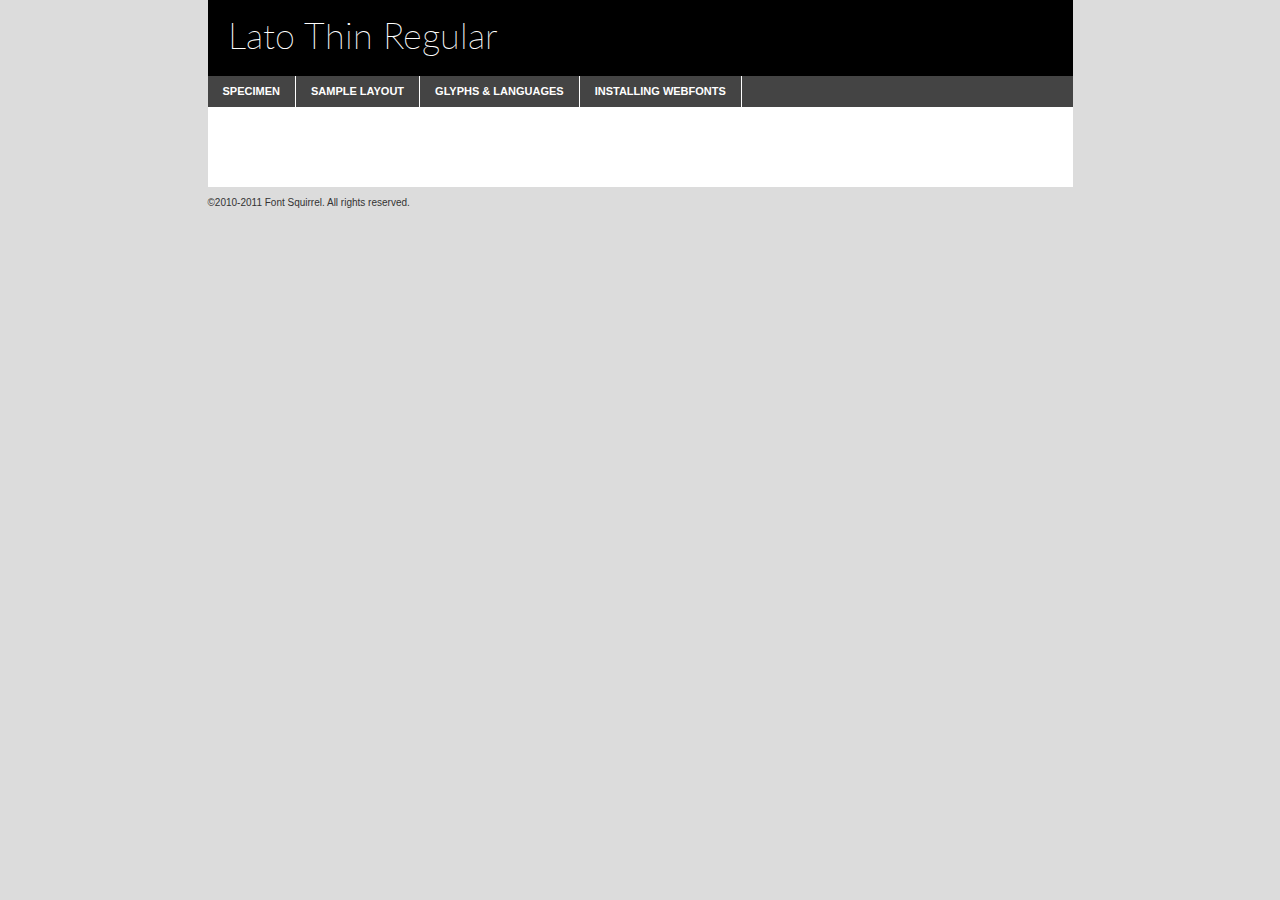
<file: fonts/lato-webfont/lato-thin-demo.html>
<!DOCTYPE html PUBLIC "-//W3C//DTD XHTML 1.0 Transitional//EN"
	"http://www.w3.org/TR/xhtml1/DTD/xhtml1-transitional.dtd">

<html xmlns="http://www.w3.org/1999/xhtml" xml:lang="en" lang="en">
<head>
	<meta http-equiv="Content-Type" content="text/html; charset=utf-8" />
	<script src="http://ajax.googleapis.com/ajax/libs/jquery/1.7.2/jquery.min.js" type="text/javascript" charset="utf-8"></script>
	<script src="specimen_files/easytabs.js" type="text/javascript" charset="utf-8"></script>
	<link rel="stylesheet" href="specimen_files/specimen_stylesheet.css" type="text/css" charset="utf-8" />
	<link rel="stylesheet" href="stylesheet.css" type="text/css" charset="utf-8" />

	<style type="text/css">
					body{
				font-family: 'latothin';
							}
		</style>

	<title>Lato Thin Regular Specimen</title>
	
	
	<script type="text/javascript" charset="utf-8">
		$(document).ready(function() {
			$('#container').easyTabs({defaultContent:1});
		});
	</script>
</head>

<body>
<div id="container">
	<div id="header">
		Lato Thin Regular	</div>
	<ul class="tabs">
		<li><a href="#specimen">Specimen</a></li>
		<li><a href="#layout">Sample Layout</a></li>
				<li><a href="#glyphs">Glyphs &amp; Languages</a></li>
		<li><a href="#installing">Installing Webfonts</a></li>
		
	</ul>
	
	<div id="main_content">

		
			<div id="specimen">
		
				<div class="section">
					<div class="grid12 firstcol">
						<div class="huge">AaBb</div>
					</div>
				</div>
		
				<div class="section">
					<div class="glyph_range">A&#x200B;B&#x200b;C&#x200b;D&#x200b;E&#x200b;F&#x200b;G&#x200b;H&#x200b;I&#x200b;J&#x200b;K&#x200b;L&#x200b;M&#x200b;N&#x200b;O&#x200b;P&#x200b;Q&#x200b;R&#x200b;S&#x200b;T&#x200b;U&#x200b;V&#x200b;W&#x200b;X&#x200b;Y&#x200b;Z&#x200b;a&#x200b;b&#x200b;c&#x200b;d&#x200b;e&#x200b;f&#x200b;g&#x200b;h&#x200b;i&#x200b;j&#x200b;k&#x200b;l&#x200b;m&#x200b;n&#x200b;o&#x200b;p&#x200b;q&#x200b;r&#x200b;s&#x200b;t&#x200b;u&#x200b;v&#x200b;w&#x200b;x&#x200b;y&#x200b;z&#x200b;1&#x200b;2&#x200b;3&#x200b;4&#x200b;5&#x200b;6&#x200b;7&#x200b;8&#x200b;9&#x200b;0&#x200b;&amp;&#x200b;.&#x200b;,&#x200b;?&#x200b;!&#x200b;&#64;&#x200b;(&#x200b;)&#x200b;#&#x200b;$&#x200b;%&#x200b;*&#x200b;+&#x200b;-&#x200b;=&#x200b;:&#x200b;;</div>
				</div>
				<div class="section">
					<div class="grid12 firstcol">
						<table class="sample_table">
							<tr><td>10</td><td class="size10">abcdefghijklmnopqrstuvwxyzABCDEFGHIJKLMNOPQRSTUVWXYZ0123456789abcdefghijklmnopqrstuvwxyzABCDEFGHIJKLMNOPQRSTUVWXYZ0123456789abcdefghijklmnopqrstuvwxyzABCDEFGHIJKLMNOPQRSTUVWXYZ</td></tr>
							<tr><td>11</td><td class="size11">abcdefghijklmnopqrstuvwxyzABCDEFGHIJKLMNOPQRSTUVWXYZ0123456789abcdefghijklmnopqrstuvwxyzABCDEFGHIJKLMNOPQRSTUVWXYZ0123456789abcdefghijklmnopqrstuvwxyzABCDEFGHIJKLMNOPQRSTUVWXYZ</td></tr>
							<tr><td>12</td><td class="size12">abcdefghijklmnopqrstuvwxyzABCDEFGHIJKLMNOPQRSTUVWXYZ0123456789abcdefghijklmnopqrstuvwxyzABCDEFGHIJKLMNOPQRSTUVWXYZ0123456789abcdefghijklmnopqrstuvwxyzABCDEFGHIJKLMNOPQRSTUVWXYZ</td></tr>
							<tr><td>13</td><td class="size13">abcdefghijklmnopqrstuvwxyzABCDEFGHIJKLMNOPQRSTUVWXYZ0123456789abcdefghijklmnopqrstuvwxyzABCDEFGHIJKLMNOPQRSTUVWXYZ0123456789abcdefghijklmnopqrstuvwxyzABCDEFGHIJKLMNOPQRSTUVWXYZ</td></tr>
							<tr><td>14</td><td class="size14">abcdefghijklmnopqrstuvwxyzABCDEFGHIJKLMNOPQRSTUVWXYZ0123456789abcdefghijklmnopqrstuvwxyzABCDEFGHIJKLMNOPQRSTUVWXYZ0123456789abcdefghijklmnopqrstuvwxyzABCDEFGHIJKLMNOPQRSTUVWXYZ</td></tr>
							<tr><td>16</td><td class="size16">abcdefghijklmnopqrstuvwxyzABCDEFGHIJKLMNOPQRSTUVWXYZ0123456789abcdefghijklmnopqrstuvwxyzABCDEFGHIJKLMNOPQRSTUVWXYZ</td></tr>
							<tr><td>18</td><td class="size18">abcdefghijklmnopqrstuvwxyzABCDEFGHIJKLMNOPQRSTUVWXYZ0123456789abcdefghijklmnopqrstuvwxyzABCDEFGHIJKLMNOPQRSTUVWXYZ</td></tr>
							<tr><td>20</td><td class="size20">abcdefghijklmnopqrstuvwxyzABCDEFGHIJKLMNOPQRSTUVWXYZ0123456789abcdefghijklmnopqrstuvwxyzABCDEFGHIJKLMNOPQRSTUVWXYZ</td></tr>
							<tr><td>24</td><td class="size24">abcdefghijklmnopqrstuvwxyzABCDEFGHIJKLMNOPQRSTUVWXYZ0123456789abcdefghijklmnopqrstuvwxyzABCDEFGHIJKLMNOPQRSTUVWXYZ</td></tr>
							<tr><td>30</td><td class="size30">abcdefghijklmnopqrstuvwxyzABCDEFGHIJKLMNOPQRSTUVWXYZ0123456789abcdefghijklmnopqrstuvwxyzABCDEFGHIJKLMNOPQRSTUVWXYZ</td></tr>
							<tr><td>36</td><td class="size36">abcdefghijklmnopqrstuvwxyzABCDEFGHIJKLMNOPQRSTUVWXYZ0123456789abcdefghijklmnopqrstuvwxyzABCDEFGHIJKLMNOPQRSTUVWXYZ</td></tr>
							<tr><td>48</td><td class="size48">abcdefghijklmnopqrstuvwxyzABCDEFGHIJKLMNOPQRSTUVWXYZ0123456789abcdefghijklmnopqrstuvwxyzABCDEFGHIJKLMNOPQRSTUVWXYZ</td></tr>
							<tr><td>60</td><td class="size60">abcdefghijklmnopqrstuvwxyzABCDEFGHIJKLMNOPQRSTUVWXYZ0123456789abcdefghijklmnopqrstuvwxyzABCDEFGHIJKLMNOPQRSTUVWXYZ</td></tr>
							<tr><td>72</td><td class="size72">abcdefghijklmnopqrstuvwxyzABCDEFGHIJKLMNOPQRSTUVWXYZ0123456789abcdefghijklmnopqrstuvwxyzABCDEFGHIJKLMNOPQRSTUVWXYZ</td></tr>
							<tr><td>90</td><td class="size90">abcdefghijklmnopqrstuvwxyzABCDEFGHIJKLMNOPQRSTUVWXYZ0123456789abcdefghijklmnopqrstuvwxyzABCDEFGHIJKLMNOPQRSTUVWXYZ</td></tr>
						</table>
				
					</div>
			
				</div>
		
		
		
								<div class="section" id="bodycomparison">


										<div id="xheight">
				<div class="fontbody">&#x25FC;&#x25FC;&#x25FC;&#x25FC;&#x25FC;&#x25FC;&#x25FC;&#x25FC;&#x25FC;&#x25FC;&#x25FC;&#x25FC;&#x25FC;&#x25FC;&#x25FC;&#x25FC;&#x25FC;&#x25FC;&#x25FC;&#x25FC;&#x25FC;&#x25FC;&#x25FC;&#x25FC;&#x25FC;&#x25FC;&#x25FC;&#x25FC;&#x25FC;&#x25FC;&#x25FC;&#x25FC;&#x25FC;&#x25FC;&#x25FC;&#x25FC;&#x25FC;&#x25FC;&#x25FC;&#x25FC;&#x25FC;&#x25FC;&#x25FC;&#x25FC;&#x25FC;&#x25FC;&#x25FC;&#x25FC;&#x25FC;&#x25FC;&#x25FC;&#x25FC;&#x25FC;&#x25FC;&#x25FC;&#x25FC;&#x25FC;&#x25FC;&#x25FC;&#x25FC;&#x25FC;&#x25FC;&#x25FC;&#x25FC;&#x25FC;&#x25FC;&#x25FC;&#x25FC;&#x25FC;&#x25FC;&#x25FC;&#x25FC;&#x25FC;&#x25FC;&#x25FC;&#x25FC;&#x25FC;&#x25FC;&#x25FC;&#x25FC;&#x25FC;&#x25FC;&#x25FC;&#x25FC;&#x25FC;&#x25FC;&#x25FC;&#x25FC;&#x25FC;&#x25FC;&#x25FC;&#x25FC;&#x25FC;&#x25FC;&#x25FC;&#x25FC;&#x25FC;&#x25FC;&#x25FC;body</div><div class="arialbody">body</div><div class="verdanabody">body</div><div class="georgiabody">body</div></div>
										<div class="fontbody" style="z-index:1">
											body<span>Lato Thin Regular</span>
										</div>
										<div class="arialbody" style="z-index:1">
											body<span>Arial</span>
										</div>
										<div class="verdanabody" style="z-index:1">
											body<span>Verdana</span>
										</div>
										<div class="georgiabody" style="z-index:1">
											body<span>Georgia</span>
										</div>



								</div>
		
		
				<div class="section psample psample_row1" id="">
					
					<div class="grid2 firstcol">
						<p class="size10"><span>10.</span>Aenean lacinia bibendum nulla sed consectetur. Fusce dapibus, tellus ac cursus commodo, tortor mauris condimentum nibh, ut fermentum massa justo sit amet risus. Nullam id dolor id nibh ultricies vehicula ut id elit. Cum sociis natoque penatibus et magnis dis parturient montes, nascetur ridiculus mus. Nulla vitae elit libero, a pharetra augue.</p>
			
					</div>
					<div class="grid3">
						<p class="size11"><span>11.</span>Aenean lacinia bibendum nulla sed consectetur. Fusce dapibus, tellus ac cursus commodo, tortor mauris condimentum nibh, ut fermentum massa justo sit amet risus. Nullam id dolor id nibh ultricies vehicula ut id elit. Cum sociis natoque penatibus et magnis dis parturient montes, nascetur ridiculus mus. Nulla vitae elit libero, a pharetra augue.</p>
			
					</div>
					<div class="grid3">
						<p class="size12"><span>12.</span>Aenean lacinia bibendum nulla sed consectetur. Fusce dapibus, tellus ac cursus commodo, tortor mauris condimentum nibh, ut fermentum massa justo sit amet risus. Nullam id dolor id nibh ultricies vehicula ut id elit. Cum sociis natoque penatibus et magnis dis parturient montes, nascetur ridiculus mus. Nulla vitae elit libero, a pharetra augue.</p>
			
					</div>
					<div class="grid4">
						<p class="size13"><span>13.</span>Aenean lacinia bibendum nulla sed consectetur. Fusce dapibus, tellus ac cursus commodo, tortor mauris condimentum nibh, ut fermentum massa justo sit amet risus. Nullam id dolor id nibh ultricies vehicula ut id elit. Cum sociis natoque penatibus et magnis dis parturient montes, nascetur ridiculus mus. Nulla vitae elit libero, a pharetra augue.</p>
			
					</div>
					<div class="white_blend"></div>
					
				</div>
				<div class="section psample psample_row2" id="">
					<div class="grid3 firstcol">
						<p class="size14"><span>14.</span>Aenean lacinia bibendum nulla sed consectetur. Fusce dapibus, tellus ac cursus commodo, tortor mauris condimentum nibh, ut fermentum massa justo sit amet risus. Nullam id dolor id nibh ultricies vehicula ut id elit. Cum sociis natoque penatibus et magnis dis parturient montes, nascetur ridiculus mus. Nulla vitae elit libero, a pharetra augue.</p>
			
					</div>
					<div class="grid4">
						<p class="size16"><span>16.</span>Aenean lacinia bibendum nulla sed consectetur. Fusce dapibus, tellus ac cursus commodo, tortor mauris condimentum nibh, ut fermentum massa justo sit amet risus. Nullam id dolor id nibh ultricies vehicula ut id elit. Cum sociis natoque penatibus et magnis dis parturient montes, nascetur ridiculus mus. Nulla vitae elit libero, a pharetra augue.</p>
			
					</div>
					<div class="grid5">
						<p class="size18"><span>18.</span>Aenean lacinia bibendum nulla sed consectetur. Fusce dapibus, tellus ac cursus commodo, tortor mauris condimentum nibh, ut fermentum massa justo sit amet risus. Nullam id dolor id nibh ultricies vehicula ut id elit. Cum sociis natoque penatibus et magnis dis parturient montes, nascetur ridiculus mus. Nulla vitae elit libero, a pharetra augue.</p>
			
					</div>

					<div class="white_blend"></div>

				</div>
				
				<div class="section psample psample_row3" id="">
					<div class="grid5 firstcol">
						<p class="size20"><span>20.</span>Aenean lacinia bibendum nulla sed consectetur. Fusce dapibus, tellus ac cursus commodo, tortor mauris condimentum nibh, ut fermentum massa justo sit amet risus. Nullam id dolor id nibh ultricies vehicula ut id elit. Cum sociis natoque penatibus et magnis dis parturient montes, nascetur ridiculus mus. Nulla vitae elit libero, a pharetra augue.</p>
					</div>
					<div class="grid7">
						<p class="size24"><span>24.</span>Aenean lacinia bibendum nulla sed consectetur. Fusce dapibus, tellus ac cursus commodo, tortor mauris condimentum nibh, ut fermentum massa justo sit amet risus. Nullam id dolor id nibh ultricies vehicula ut id elit. Cum sociis natoque penatibus et magnis dis parturient montes, nascetur ridiculus mus. Nulla vitae elit libero, a pharetra augue.</p>
					</div>
					
					<div class="white_blend"></div>
					
				</div>
				
				<div class="section psample psample_row4" id="">
					<div class="grid12 firstcol">
						<p class="size30"><span>30.</span>Aenean lacinia bibendum nulla sed consectetur. Fusce dapibus, tellus ac cursus commodo, tortor mauris condimentum nibh, ut fermentum massa justo sit amet risus. Nullam id dolor id nibh ultricies vehicula ut id elit. Cum sociis natoque penatibus et magnis dis parturient montes, nascetur ridiculus mus. Nulla vitae elit libero, a pharetra augue.</p>
					</div>
					<div class="white_blend"></div>
					
				</div>
				
				
				
				<div class="section psample psample_row1 fullreverse">
					<div class="grid2 firstcol">
						<p class="size10"><span>10.</span>Aenean lacinia bibendum nulla sed consectetur. Fusce dapibus, tellus ac cursus commodo, tortor mauris condimentum nibh, ut fermentum massa justo sit amet risus. Nullam id dolor id nibh ultricies vehicula ut id elit. Cum sociis natoque penatibus et magnis dis parturient montes, nascetur ridiculus mus. Nulla vitae elit libero, a pharetra augue.</p>
			
					</div>
					<div class="grid3">
						<p class="size11"><span>11.</span>Aenean lacinia bibendum nulla sed consectetur. Fusce dapibus, tellus ac cursus commodo, tortor mauris condimentum nibh, ut fermentum massa justo sit amet risus. Nullam id dolor id nibh ultricies vehicula ut id elit. Cum sociis natoque penatibus et magnis dis parturient montes, nascetur ridiculus mus. Nulla vitae elit libero, a pharetra augue.</p>
			
					</div>
					<div class="grid3">
						<p class="size12"><span>12.</span>Aenean lacinia bibendum nulla sed consectetur. Fusce dapibus, tellus ac cursus commodo, tortor mauris condimentum nibh, ut fermentum massa justo sit amet risus. Nullam id dolor id nibh ultricies vehicula ut id elit. Cum sociis natoque penatibus et magnis dis parturient montes, nascetur ridiculus mus. Nulla vitae elit libero, a pharetra augue.</p>
			
					</div>
					<div class="grid4">
						<p class="size13"><span>13.</span>Aenean lacinia bibendum nulla sed consectetur. Fusce dapibus, tellus ac cursus commodo, tortor mauris condimentum nibh, ut fermentum massa justo sit amet risus. Nullam id dolor id nibh ultricies vehicula ut id elit. Cum sociis natoque penatibus et magnis dis parturient montes, nascetur ridiculus mus. Nulla vitae elit libero, a pharetra augue.</p>
			
					</div>
					<div class="black_blend"></div>
					
				</div>
				
				<div class="section psample psample_row2 fullreverse">
					<div class="grid3 firstcol">
						<p class="size14"><span>14.</span>Aenean lacinia bibendum nulla sed consectetur. Fusce dapibus, tellus ac cursus commodo, tortor mauris condimentum nibh, ut fermentum massa justo sit amet risus. Nullam id dolor id nibh ultricies vehicula ut id elit. Cum sociis natoque penatibus et magnis dis parturient montes, nascetur ridiculus mus. Nulla vitae elit libero, a pharetra augue.</p>
			
					</div>
					<div class="grid4">
						<p class="size16"><span>16.</span>Aenean lacinia bibendum nulla sed consectetur. Fusce dapibus, tellus ac cursus commodo, tortor mauris condimentum nibh, ut fermentum massa justo sit amet risus. Nullam id dolor id nibh ultricies vehicula ut id elit. Cum sociis natoque penatibus et magnis dis parturient montes, nascetur ridiculus mus. Nulla vitae elit libero, a pharetra augue.</p>
			
					</div>
					<div class="grid5">
						<p class="size18"><span>18.</span>Aenean lacinia bibendum nulla sed consectetur. Fusce dapibus, tellus ac cursus commodo, tortor mauris condimentum nibh, ut fermentum massa justo sit amet risus. Nullam id dolor id nibh ultricies vehicula ut id elit. Cum sociis natoque penatibus et magnis dis parturient montes, nascetur ridiculus mus. Nulla vitae elit libero, a pharetra augue.</p>
			
					</div>
					<div class="black_blend"></div>

				</div>
				
				<div class="section psample fullreverse psample_row3" id="">
					<div class="grid5 firstcol">
						<p class="size20"><span>20.</span>Aenean lacinia bibendum nulla sed consectetur. Fusce dapibus, tellus ac cursus commodo, tortor mauris condimentum nibh, ut fermentum massa justo sit amet risus. Nullam id dolor id nibh ultricies vehicula ut id elit. Cum sociis natoque penatibus et magnis dis parturient montes, nascetur ridiculus mus. Nulla vitae elit libero, a pharetra augue.</p>
					</div>
					<div class="grid7">
						<p class="size24"><span>24.</span>Aenean lacinia bibendum nulla sed consectetur. Fusce dapibus, tellus ac cursus commodo, tortor mauris condimentum nibh, ut fermentum massa justo sit amet risus. Nullam id dolor id nibh ultricies vehicula ut id elit. Cum sociis natoque penatibus et magnis dis parturient montes, nascetur ridiculus mus. Nulla vitae elit libero, a pharetra augue.</p>
					</div>
					
					<div class="black_blend"></div>
					
				</div>
				
				<div class="section psample fullreverse psample_row4" id="" style="border-bottom: 20px #000 solid;">
					<div class="grid12 firstcol">
						<p class="size30"><span>30.</span>Aenean lacinia bibendum nulla sed consectetur. Fusce dapibus, tellus ac cursus commodo, tortor mauris condimentum nibh, ut fermentum massa justo sit amet risus. Nullam id dolor id nibh ultricies vehicula ut id elit. Cum sociis natoque penatibus et magnis dis parturient montes, nascetur ridiculus mus. Nulla vitae elit libero, a pharetra augue.</p>
					</div>
					<div class="black_blend"></div>
					
				</div>
				
				
				
				
			</div>
			
			<div id="layout">
				
				<div class="section">
					
					<div class="grid12 firstcol">
						<h1>Lorem Ipsum Dolor</h1>
						<h2>Etiam porta sem malesuada magna mollis euismod</h2>
						
						<p class="byline">By <a href="#link">Aenean Lacinia</a></p>
					</div>
				</div>
				<div class="section">
					<div class="grid8 firstcol">
						<p class="large">Donec sed odio dui. Morbi leo risus, porta ac consectetur ac, vestibulum at eros. Fusce dapibus, tellus ac cursus commodo, tortor mauris condimentum nibh, ut fermentum massa justo sit amet risus. </p>

						
						<h3>Pellentesque ornare sem</h3>

						<p>Maecenas sed diam eget risus varius blandit sit amet non magna. Maecenas faucibus mollis interdum. Donec ullamcorper nulla non metus auctor fringilla. Nullam id dolor id nibh ultricies vehicula ut id elit. Nullam id dolor id nibh ultricies vehicula ut id elit. </p>

						<p>Aenean eu leo quam. Pellentesque ornare sem lacinia quam venenatis vestibulum. Lorem ipsum dolor sit amet, consectetur adipiscing elit. Cum sociis natoque penatibus et magnis dis parturient montes, nascetur ridiculus mus. </p>

						<p>Nulla vitae elit libero, a pharetra augue. Praesent commodo cursus magna, vel scelerisque nisl consectetur et. Aenean lacinia bibendum nulla sed consectetur. </p>

						<p>Nullam quis risus eget urna mollis ornare vel eu leo. Nullam quis risus eget urna mollis ornare vel eu leo. Maecenas sed diam eget risus varius blandit sit amet non magna. Donec ullamcorper nulla non metus auctor fringilla. </p>

						<h3>Cras mattis consectetur</h3>

						<p>Aenean eu leo quam. Pellentesque ornare sem lacinia quam venenatis vestibulum. Aenean lacinia bibendum nulla sed consectetur. Integer posuere erat a ante venenatis dapibus posuere velit aliquet. Cras mattis consectetur purus sit amet fermentum. </p>

						<p>Nullam id dolor id nibh ultricies vehicula ut id elit. Nullam quis risus eget urna mollis ornare vel eu leo. Cras mattis consectetur purus sit amet fermentum.</p>
					</div>
					
					<div class="grid4 sidebar">
						
						<div class="box reverse">
							<p class="last">Nullam quis risus eget urna mollis ornare vel eu leo. Donec ullamcorper nulla non metus auctor fringilla. Cras mattis consectetur purus sit amet fermentum. Sed posuere consectetur est at lobortis. Lorem ipsum dolor sit amet, consectetur adipiscing elit. </p>
						</div>
						
						<p class="caption">Maecenas sed diam eget risus varius.</p>

						<p>Vestibulum id ligula porta felis euismod semper. Integer posuere erat a ante venenatis dapibus posuere velit aliquet. Vestibulum id ligula porta felis euismod semper. Sed posuere consectetur est at lobortis. Maecenas sed diam eget risus varius blandit sit amet non magna. Fusce dapibus, tellus ac cursus commodo, tortor mauris condimentum nibh, ut fermentum massa justo sit amet risus. </p>

					

						<p>Duis mollis, est non commodo luctus, nisi erat porttitor ligula, eget lacinia odio sem nec elit. Aenean lacinia bibendum nulla sed consectetur. Vivamus sagittis lacus vel augue laoreet rutrum faucibus dolor auctor. Aenean lacinia bibendum nulla sed consectetur. Nullam quis risus eget urna mollis ornare vel eu leo. </p>

						<p>Praesent commodo cursus magna, vel scelerisque nisl consectetur et. Donec ullamcorper nulla non metus auctor fringilla. Maecenas faucibus mollis interdum. Fusce dapibus, tellus ac cursus commodo, tortor mauris condimentum nibh, ut fermentum massa justo sit amet risus. </p>

					</div>
				</div>
				
			</div>


			



		<div id="glyphs">
			<div class="section">
				<div class="grid12 firstcol">
			
				<h1>Language Support</h1>
				<p>The subset of Lato Thin Regular in this kit supports the following languages:<br />
			
					Afrikaans, Albanian, Basque, Belarusian_lacinka, Bosnian, Breton, Catalan, Chamorro, Chichewa_nyanja, Croatian, Cyrillic, Czech, Danish, Dutch, English, Esperanto, Estonian, Faroese, Finnish, French, Frisian, Galician, German, Greek, Hungarian, Icelandic, Italian, Latvian, Lithuanian, Malagasy, Maltese, Norwegian, Polish, Portuguese, Romanian, Serbian, Slovak, Slovenian, Spanish, Swedish, Turkish, Welsh				</p>
				<h1>Glyph Chart</h1>
				<p>The subset of Lato Thin Regular in this kit includes all the glyphs listed below. Unicode entities are included above each glyph to help you insert individual characters into your layout.</p>
				<div id="glyph_chart">
			
																														 <div><p>&amp;#13;</p>&#13;</div>
																				 <div><p>&amp;#32;</p>&#32;</div>
																				 <div><p>&amp;#33;</p>&#33;</div>
																				 <div><p>&amp;#34;</p>&#34;</div>
																				 <div><p>&amp;#35;</p>&#35;</div>
																				 <div><p>&amp;#36;</p>&#36;</div>
																				 <div><p>&amp;#37;</p>&#37;</div>
																				 <div><p>&amp;#38;</p>&#38;</div>
																				 <div><p>&amp;#39;</p>&#39;</div>
																				 <div><p>&amp;#40;</p>&#40;</div>
																				 <div><p>&amp;#41;</p>&#41;</div>
																				 <div><p>&amp;#42;</p>&#42;</div>
																				 <div><p>&amp;#43;</p>&#43;</div>
																				 <div><p>&amp;#44;</p>&#44;</div>
																				 <div><p>&amp;#45;</p>&#45;</div>
																				 <div><p>&amp;#46;</p>&#46;</div>
																				 <div><p>&amp;#47;</p>&#47;</div>
																				 <div><p>&amp;#48;</p>&#48;</div>
																				 <div><p>&amp;#49;</p>&#49;</div>
																				 <div><p>&amp;#50;</p>&#50;</div>
																				 <div><p>&amp;#51;</p>&#51;</div>
																				 <div><p>&amp;#52;</p>&#52;</div>
																				 <div><p>&amp;#53;</p>&#53;</div>
																				 <div><p>&amp;#54;</p>&#54;</div>
																				 <div><p>&amp;#55;</p>&#55;</div>
																				 <div><p>&amp;#56;</p>&#56;</div>
																				 <div><p>&amp;#57;</p>&#57;</div>
																				 <div><p>&amp;#58;</p>&#58;</div>
																				 <div><p>&amp;#59;</p>&#59;</div>
																				 <div><p>&amp;#60;</p>&#60;</div>
																				 <div><p>&amp;#61;</p>&#61;</div>
																				 <div><p>&amp;#62;</p>&#62;</div>
																				 <div><p>&amp;#63;</p>&#63;</div>
																				 <div><p>&amp;#64;</p>&#64;</div>
																				 <div><p>&amp;#65;</p>&#65;</div>
																				 <div><p>&amp;#66;</p>&#66;</div>
																				 <div><p>&amp;#67;</p>&#67;</div>
																				 <div><p>&amp;#68;</p>&#68;</div>
																				 <div><p>&amp;#69;</p>&#69;</div>
																				 <div><p>&amp;#70;</p>&#70;</div>
																				 <div><p>&amp;#71;</p>&#71;</div>
																				 <div><p>&amp;#72;</p>&#72;</div>
																				 <div><p>&amp;#73;</p>&#73;</div>
																				 <div><p>&amp;#74;</p>&#74;</div>
																				 <div><p>&amp;#75;</p>&#75;</div>
																				 <div><p>&amp;#76;</p>&#76;</div>
																				 <div><p>&amp;#77;</p>&#77;</div>
																				 <div><p>&amp;#78;</p>&#78;</div>
																				 <div><p>&amp;#79;</p>&#79;</div>
																				 <div><p>&amp;#80;</p>&#80;</div>
																				 <div><p>&amp;#81;</p>&#81;</div>
																				 <div><p>&amp;#82;</p>&#82;</div>
																				 <div><p>&amp;#83;</p>&#83;</div>
																				 <div><p>&amp;#84;</p>&#84;</div>
																				 <div><p>&amp;#85;</p>&#85;</div>
																				 <div><p>&amp;#86;</p>&#86;</div>
																				 <div><p>&amp;#87;</p>&#87;</div>
																				 <div><p>&amp;#88;</p>&#88;</div>
																				 <div><p>&amp;#89;</p>&#89;</div>
																				 <div><p>&amp;#90;</p>&#90;</div>
																				 <div><p>&amp;#91;</p>&#91;</div>
																				 <div><p>&amp;#92;</p>&#92;</div>
																				 <div><p>&amp;#93;</p>&#93;</div>
																				 <div><p>&amp;#94;</p>&#94;</div>
																				 <div><p>&amp;#95;</p>&#95;</div>
																				 <div><p>&amp;#96;</p>&#96;</div>
																				 <div><p>&amp;#97;</p>&#97;</div>
																				 <div><p>&amp;#98;</p>&#98;</div>
																				 <div><p>&amp;#99;</p>&#99;</div>
																				 <div><p>&amp;#100;</p>&#100;</div>
																				 <div><p>&amp;#101;</p>&#101;</div>
																				 <div><p>&amp;#102;</p>&#102;</div>
																				 <div><p>&amp;#103;</p>&#103;</div>
																				 <div><p>&amp;#104;</p>&#104;</div>
																				 <div><p>&amp;#105;</p>&#105;</div>
																				 <div><p>&amp;#106;</p>&#106;</div>
																				 <div><p>&amp;#107;</p>&#107;</div>
																				 <div><p>&amp;#108;</p>&#108;</div>
																				 <div><p>&amp;#109;</p>&#109;</div>
																				 <div><p>&amp;#110;</p>&#110;</div>
																				 <div><p>&amp;#111;</p>&#111;</div>
																				 <div><p>&amp;#112;</p>&#112;</div>
																				 <div><p>&amp;#113;</p>&#113;</div>
																				 <div><p>&amp;#114;</p>&#114;</div>
																				 <div><p>&amp;#115;</p>&#115;</div>
																				 <div><p>&amp;#116;</p>&#116;</div>
																				 <div><p>&amp;#117;</p>&#117;</div>
																				 <div><p>&amp;#118;</p>&#118;</div>
																				 <div><p>&amp;#119;</p>&#119;</div>
																				 <div><p>&amp;#120;</p>&#120;</div>
																				 <div><p>&amp;#121;</p>&#121;</div>
																				 <div><p>&amp;#122;</p>&#122;</div>
																				 <div><p>&amp;#123;</p>&#123;</div>
																				 <div><p>&amp;#124;</p>&#124;</div>
																				 <div><p>&amp;#125;</p>&#125;</div>
																				 <div><p>&amp;#126;</p>&#126;</div>
																				 <div><p>&amp;#160;</p>&#160;</div>
																				 <div><p>&amp;#161;</p>&#161;</div>
																				 <div><p>&amp;#162;</p>&#162;</div>
																				 <div><p>&amp;#163;</p>&#163;</div>
																				 <div><p>&amp;#164;</p>&#164;</div>
																				 <div><p>&amp;#165;</p>&#165;</div>
																				 <div><p>&amp;#166;</p>&#166;</div>
																				 <div><p>&amp;#167;</p>&#167;</div>
																				 <div><p>&amp;#168;</p>&#168;</div>
																				 <div><p>&amp;#169;</p>&#169;</div>
																				 <div><p>&amp;#170;</p>&#170;</div>
																				 <div><p>&amp;#171;</p>&#171;</div>
																				 <div><p>&amp;#172;</p>&#172;</div>
																				 <div><p>&amp;#45;</p>&#45;</div>
																				 <div><p>&amp;#174;</p>&#174;</div>
																				 <div><p>&amp;#175;</p>&#175;</div>
																				 <div><p>&amp;#176;</p>&#176;</div>
																				 <div><p>&amp;#177;</p>&#177;</div>
																				 <div><p>&amp;#178;</p>&#178;</div>
																				 <div><p>&amp;#179;</p>&#179;</div>
																				 <div><p>&amp;#180;</p>&#180;</div>
																				 <div><p>&amp;#181;</p>&#181;</div>
																				 <div><p>&amp;#182;</p>&#182;</div>
																				 <div><p>&amp;#183;</p>&#183;</div>
																				 <div><p>&amp;#184;</p>&#184;</div>
																				 <div><p>&amp;#185;</p>&#185;</div>
																				 <div><p>&amp;#186;</p>&#186;</div>
																				 <div><p>&amp;#187;</p>&#187;</div>
																				 <div><p>&amp;#188;</p>&#188;</div>
																				 <div><p>&amp;#189;</p>&#189;</div>
																				 <div><p>&amp;#190;</p>&#190;</div>
																				 <div><p>&amp;#191;</p>&#191;</div>
																				 <div><p>&amp;#192;</p>&#192;</div>
																				 <div><p>&amp;#193;</p>&#193;</div>
																				 <div><p>&amp;#194;</p>&#194;</div>
																				 <div><p>&amp;#195;</p>&#195;</div>
																				 <div><p>&amp;#196;</p>&#196;</div>
																				 <div><p>&amp;#197;</p>&#197;</div>
																				 <div><p>&amp;#198;</p>&#198;</div>
																				 <div><p>&amp;#199;</p>&#199;</div>
																				 <div><p>&amp;#200;</p>&#200;</div>
																				 <div><p>&amp;#201;</p>&#201;</div>
																				 <div><p>&amp;#202;</p>&#202;</div>
																				 <div><p>&amp;#203;</p>&#203;</div>
																				 <div><p>&amp;#204;</p>&#204;</div>
																				 <div><p>&amp;#205;</p>&#205;</div>
																				 <div><p>&amp;#206;</p>&#206;</div>
																				 <div><p>&amp;#207;</p>&#207;</div>
																				 <div><p>&amp;#208;</p>&#208;</div>
																				 <div><p>&amp;#209;</p>&#209;</div>
																				 <div><p>&amp;#210;</p>&#210;</div>
																				 <div><p>&amp;#211;</p>&#211;</div>
																				 <div><p>&amp;#212;</p>&#212;</div>
																				 <div><p>&amp;#213;</p>&#213;</div>
																				 <div><p>&amp;#214;</p>&#214;</div>
																				 <div><p>&amp;#215;</p>&#215;</div>
																				 <div><p>&amp;#216;</p>&#216;</div>
																				 <div><p>&amp;#217;</p>&#217;</div>
																				 <div><p>&amp;#218;</p>&#218;</div>
																				 <div><p>&amp;#219;</p>&#219;</div>
																				 <div><p>&amp;#220;</p>&#220;</div>
																				 <div><p>&amp;#221;</p>&#221;</div>
																				 <div><p>&amp;#222;</p>&#222;</div>
																				 <div><p>&amp;#223;</p>&#223;</div>
																				 <div><p>&amp;#224;</p>&#224;</div>
																				 <div><p>&amp;#225;</p>&#225;</div>
																				 <div><p>&amp;#226;</p>&#226;</div>
																				 <div><p>&amp;#227;</p>&#227;</div>
																				 <div><p>&amp;#228;</p>&#228;</div>
																				 <div><p>&amp;#229;</p>&#229;</div>
																				 <div><p>&amp;#230;</p>&#230;</div>
																				 <div><p>&amp;#231;</p>&#231;</div>
																				 <div><p>&amp;#232;</p>&#232;</div>
																				 <div><p>&amp;#233;</p>&#233;</div>
																				 <div><p>&amp;#234;</p>&#234;</div>
																				 <div><p>&amp;#235;</p>&#235;</div>
																				 <div><p>&amp;#236;</p>&#236;</div>
																				 <div><p>&amp;#237;</p>&#237;</div>
																				 <div><p>&amp;#238;</p>&#238;</div>
																				 <div><p>&amp;#239;</p>&#239;</div>
																				 <div><p>&amp;#240;</p>&#240;</div>
																				 <div><p>&amp;#241;</p>&#241;</div>
																				 <div><p>&amp;#242;</p>&#242;</div>
																				 <div><p>&amp;#243;</p>&#243;</div>
																				 <div><p>&amp;#244;</p>&#244;</div>
																				 <div><p>&amp;#245;</p>&#245;</div>
																				 <div><p>&amp;#246;</p>&#246;</div>
																				 <div><p>&amp;#247;</p>&#247;</div>
																				 <div><p>&amp;#248;</p>&#248;</div>
																				 <div><p>&amp;#249;</p>&#249;</div>
																				 <div><p>&amp;#250;</p>&#250;</div>
																				 <div><p>&amp;#251;</p>&#251;</div>
																				 <div><p>&amp;#252;</p>&#252;</div>
																				 <div><p>&amp;#253;</p>&#253;</div>
																				 <div><p>&amp;#254;</p>&#254;</div>
																				 <div><p>&amp;#255;</p>&#255;</div>
																				 <div><p>&amp;#256;</p>&#256;</div>
																				 <div><p>&amp;#257;</p>&#257;</div>
																				 <div><p>&amp;#258;</p>&#258;</div>
																				 <div><p>&amp;#259;</p>&#259;</div>
																				 <div><p>&amp;#260;</p>&#260;</div>
																				 <div><p>&amp;#261;</p>&#261;</div>
																				 <div><p>&amp;#262;</p>&#262;</div>
																				 <div><p>&amp;#263;</p>&#263;</div>
																				 <div><p>&amp;#264;</p>&#264;</div>
																				 <div><p>&amp;#265;</p>&#265;</div>
																				 <div><p>&amp;#266;</p>&#266;</div>
																				 <div><p>&amp;#267;</p>&#267;</div>
																				 <div><p>&amp;#268;</p>&#268;</div>
																				 <div><p>&amp;#269;</p>&#269;</div>
																				 <div><p>&amp;#270;</p>&#270;</div>
																				 <div><p>&amp;#271;</p>&#271;</div>
																				 <div><p>&amp;#272;</p>&#272;</div>
																				 <div><p>&amp;#273;</p>&#273;</div>
																				 <div><p>&amp;#274;</p>&#274;</div>
																				 <div><p>&amp;#275;</p>&#275;</div>
																				 <div><p>&amp;#276;</p>&#276;</div>
																				 <div><p>&amp;#277;</p>&#277;</div>
																				 <div><p>&amp;#278;</p>&#278;</div>
																				 <div><p>&amp;#279;</p>&#279;</div>
																				 <div><p>&amp;#280;</p>&#280;</div>
																				 <div><p>&amp;#281;</p>&#281;</div>
																				 <div><p>&amp;#282;</p>&#282;</div>
																				 <div><p>&amp;#283;</p>&#283;</div>
																				 <div><p>&amp;#284;</p>&#284;</div>
																				 <div><p>&amp;#285;</p>&#285;</div>
																				 <div><p>&amp;#286;</p>&#286;</div>
																				 <div><p>&amp;#287;</p>&#287;</div>
																				 <div><p>&amp;#288;</p>&#288;</div>
																				 <div><p>&amp;#289;</p>&#289;</div>
																				 <div><p>&amp;#290;</p>&#290;</div>
																				 <div><p>&amp;#291;</p>&#291;</div>
																				 <div><p>&amp;#292;</p>&#292;</div>
																				 <div><p>&amp;#293;</p>&#293;</div>
																				 <div><p>&amp;#294;</p>&#294;</div>
																				 <div><p>&amp;#295;</p>&#295;</div>
																				 <div><p>&amp;#296;</p>&#296;</div>
																				 <div><p>&amp;#297;</p>&#297;</div>
																				 <div><p>&amp;#298;</p>&#298;</div>
																				 <div><p>&amp;#299;</p>&#299;</div>
																				 <div><p>&amp;#300;</p>&#300;</div>
																				 <div><p>&amp;#301;</p>&#301;</div>
																				 <div><p>&amp;#302;</p>&#302;</div>
																				 <div><p>&amp;#303;</p>&#303;</div>
																				 <div><p>&amp;#304;</p>&#304;</div>
																				 <div><p>&amp;#305;</p>&#305;</div>
																				 <div><p>&amp;#306;</p>&#306;</div>
																				 <div><p>&amp;#307;</p>&#307;</div>
																				 <div><p>&amp;#308;</p>&#308;</div>
																				 <div><p>&amp;#309;</p>&#309;</div>
																				 <div><p>&amp;#310;</p>&#310;</div>
																				 <div><p>&amp;#311;</p>&#311;</div>
																				 <div><p>&amp;#312;</p>&#312;</div>
																				 <div><p>&amp;#313;</p>&#313;</div>
																				 <div><p>&amp;#314;</p>&#314;</div>
																				 <div><p>&amp;#315;</p>&#315;</div>
																				 <div><p>&amp;#316;</p>&#316;</div>
																				 <div><p>&amp;#317;</p>&#317;</div>
																				 <div><p>&amp;#318;</p>&#318;</div>
																				 <div><p>&amp;#319;</p>&#319;</div>
																				 <div><p>&amp;#320;</p>&#320;</div>
																				 <div><p>&amp;#321;</p>&#321;</div>
																				 <div><p>&amp;#322;</p>&#322;</div>
																				 <div><p>&amp;#323;</p>&#323;</div>
																				 <div><p>&amp;#324;</p>&#324;</div>
																				 <div><p>&amp;#325;</p>&#325;</div>
																				 <div><p>&amp;#326;</p>&#326;</div>
																				 <div><p>&amp;#327;</p>&#327;</div>
																				 <div><p>&amp;#328;</p>&#328;</div>
																				 <div><p>&amp;#329;</p>&#329;</div>
																				 <div><p>&amp;#330;</p>&#330;</div>
																				 <div><p>&amp;#331;</p>&#331;</div>
																				 <div><p>&amp;#332;</p>&#332;</div>
																				 <div><p>&amp;#333;</p>&#333;</div>
																				 <div><p>&amp;#334;</p>&#334;</div>
																				 <div><p>&amp;#335;</p>&#335;</div>
																				 <div><p>&amp;#336;</p>&#336;</div>
																				 <div><p>&amp;#337;</p>&#337;</div>
																				 <div><p>&amp;#338;</p>&#338;</div>
																				 <div><p>&amp;#339;</p>&#339;</div>
																				 <div><p>&amp;#340;</p>&#340;</div>
																				 <div><p>&amp;#341;</p>&#341;</div>
																				 <div><p>&amp;#342;</p>&#342;</div>
																				 <div><p>&amp;#343;</p>&#343;</div>
																				 <div><p>&amp;#344;</p>&#344;</div>
																				 <div><p>&amp;#345;</p>&#345;</div>
																				 <div><p>&amp;#346;</p>&#346;</div>
																				 <div><p>&amp;#347;</p>&#347;</div>
																				 <div><p>&amp;#348;</p>&#348;</div>
																				 <div><p>&amp;#349;</p>&#349;</div>
																				 <div><p>&amp;#350;</p>&#350;</div>
																				 <div><p>&amp;#351;</p>&#351;</div>
																				 <div><p>&amp;#352;</p>&#352;</div>
																				 <div><p>&amp;#353;</p>&#353;</div>
																				 <div><p>&amp;#354;</p>&#354;</div>
																				 <div><p>&amp;#355;</p>&#355;</div>
																				 <div><p>&amp;#356;</p>&#356;</div>
																				 <div><p>&amp;#357;</p>&#357;</div>
																				 <div><p>&amp;#358;</p>&#358;</div>
																				 <div><p>&amp;#359;</p>&#359;</div>
																				 <div><p>&amp;#360;</p>&#360;</div>
																				 <div><p>&amp;#361;</p>&#361;</div>
																				 <div><p>&amp;#362;</p>&#362;</div>
																				 <div><p>&amp;#363;</p>&#363;</div>
																				 <div><p>&amp;#364;</p>&#364;</div>
																				 <div><p>&amp;#365;</p>&#365;</div>
																				 <div><p>&amp;#366;</p>&#366;</div>
																				 <div><p>&amp;#367;</p>&#367;</div>
																				 <div><p>&amp;#368;</p>&#368;</div>
																				 <div><p>&amp;#369;</p>&#369;</div>
																				 <div><p>&amp;#370;</p>&#370;</div>
																				 <div><p>&amp;#371;</p>&#371;</div>
																				 <div><p>&amp;#372;</p>&#372;</div>
																				 <div><p>&amp;#373;</p>&#373;</div>
																				 <div><p>&amp;#374;</p>&#374;</div>
																				 <div><p>&amp;#375;</p>&#375;</div>
																				 <div><p>&amp;#376;</p>&#376;</div>
																				 <div><p>&amp;#377;</p>&#377;</div>
																				 <div><p>&amp;#378;</p>&#378;</div>
																				 <div><p>&amp;#379;</p>&#379;</div>
																				 <div><p>&amp;#380;</p>&#380;</div>
																				 <div><p>&amp;#381;</p>&#381;</div>
																				 <div><p>&amp;#382;</p>&#382;</div>
																				 <div><p>&amp;#383;</p>&#383;</div>
																				 <div><p>&amp;#384;</p>&#384;</div>
																				 <div><p>&amp;#385;</p>&#385;</div>
																				 <div><p>&amp;#386;</p>&#386;</div>
																				 <div><p>&amp;#387;</p>&#387;</div>
																				 <div><p>&amp;#388;</p>&#388;</div>
																				 <div><p>&amp;#389;</p>&#389;</div>
																				 <div><p>&amp;#390;</p>&#390;</div>
																				 <div><p>&amp;#391;</p>&#391;</div>
																				 <div><p>&amp;#392;</p>&#392;</div>
																				 <div><p>&amp;#393;</p>&#393;</div>
																				 <div><p>&amp;#394;</p>&#394;</div>
																				 <div><p>&amp;#395;</p>&#395;</div>
																				 <div><p>&amp;#396;</p>&#396;</div>
																				 <div><p>&amp;#397;</p>&#397;</div>
																				 <div><p>&amp;#398;</p>&#398;</div>
																				 <div><p>&amp;#399;</p>&#399;</div>
																				 <div><p>&amp;#400;</p>&#400;</div>
																				 <div><p>&amp;#401;</p>&#401;</div>
																				 <div><p>&amp;#402;</p>&#402;</div>
																				 <div><p>&amp;#403;</p>&#403;</div>
																				 <div><p>&amp;#404;</p>&#404;</div>
																				 <div><p>&amp;#405;</p>&#405;</div>
																				 <div><p>&amp;#406;</p>&#406;</div>
																				 <div><p>&amp;#407;</p>&#407;</div>
																				 <div><p>&amp;#408;</p>&#408;</div>
																				 <div><p>&amp;#409;</p>&#409;</div>
																				 <div><p>&amp;#410;</p>&#410;</div>
																				 <div><p>&amp;#411;</p>&#411;</div>
																				 <div><p>&amp;#412;</p>&#412;</div>
																				 <div><p>&amp;#413;</p>&#413;</div>
																				 <div><p>&amp;#414;</p>&#414;</div>
																				 <div><p>&amp;#415;</p>&#415;</div>
																				 <div><p>&amp;#416;</p>&#416;</div>
																				 <div><p>&amp;#417;</p>&#417;</div>
																				 <div><p>&amp;#418;</p>&#418;</div>
																				 <div><p>&amp;#419;</p>&#419;</div>
																				 <div><p>&amp;#420;</p>&#420;</div>
																				 <div><p>&amp;#421;</p>&#421;</div>
																				 <div><p>&amp;#422;</p>&#422;</div>
																				 <div><p>&amp;#423;</p>&#423;</div>
																				 <div><p>&amp;#424;</p>&#424;</div>
																				 <div><p>&amp;#425;</p>&#425;</div>
																				 <div><p>&amp;#426;</p>&#426;</div>
																				 <div><p>&amp;#427;</p>&#427;</div>
																				 <div><p>&amp;#428;</p>&#428;</div>
																				 <div><p>&amp;#429;</p>&#429;</div>
																				 <div><p>&amp;#430;</p>&#430;</div>
																				 <div><p>&amp;#431;</p>&#431;</div>
																				 <div><p>&amp;#432;</p>&#432;</div>
																				 <div><p>&amp;#433;</p>&#433;</div>
																				 <div><p>&amp;#434;</p>&#434;</div>
																				 <div><p>&amp;#435;</p>&#435;</div>
																				 <div><p>&amp;#436;</p>&#436;</div>
																				 <div><p>&amp;#437;</p>&#437;</div>
																				 <div><p>&amp;#438;</p>&#438;</div>
																				 <div><p>&amp;#439;</p>&#439;</div>
																				 <div><p>&amp;#440;</p>&#440;</div>
																				 <div><p>&amp;#441;</p>&#441;</div>
																				 <div><p>&amp;#442;</p>&#442;</div>
																				 <div><p>&amp;#443;</p>&#443;</div>
																				 <div><p>&amp;#444;</p>&#444;</div>
																				 <div><p>&amp;#445;</p>&#445;</div>
																				 <div><p>&amp;#446;</p>&#446;</div>
																				 <div><p>&amp;#447;</p>&#447;</div>
																				 <div><p>&amp;#448;</p>&#448;</div>
																				 <div><p>&amp;#449;</p>&#449;</div>
																				 <div><p>&amp;#450;</p>&#450;</div>
																				 <div><p>&amp;#451;</p>&#451;</div>
																				 <div><p>&amp;#452;</p>&#452;</div>
																				 <div><p>&amp;#453;</p>&#453;</div>
																				 <div><p>&amp;#454;</p>&#454;</div>
																				 <div><p>&amp;#455;</p>&#455;</div>
																				 <div><p>&amp;#456;</p>&#456;</div>
																				 <div><p>&amp;#457;</p>&#457;</div>
																				 <div><p>&amp;#458;</p>&#458;</div>
																				 <div><p>&amp;#459;</p>&#459;</div>
																				 <div><p>&amp;#460;</p>&#460;</div>
																				 <div><p>&amp;#461;</p>&#461;</div>
																				 <div><p>&amp;#462;</p>&#462;</div>
																				 <div><p>&amp;#463;</p>&#463;</div>
																				 <div><p>&amp;#464;</p>&#464;</div>
																				 <div><p>&amp;#465;</p>&#465;</div>
																				 <div><p>&amp;#466;</p>&#466;</div>
																				 <div><p>&amp;#467;</p>&#467;</div>
																				 <div><p>&amp;#468;</p>&#468;</div>
																				 <div><p>&amp;#469;</p>&#469;</div>
																				 <div><p>&amp;#470;</p>&#470;</div>
																				 <div><p>&amp;#471;</p>&#471;</div>
																				 <div><p>&amp;#472;</p>&#472;</div>
																				 <div><p>&amp;#473;</p>&#473;</div>
																				 <div><p>&amp;#474;</p>&#474;</div>
																				 <div><p>&amp;#475;</p>&#475;</div>
																				 <div><p>&amp;#476;</p>&#476;</div>
																				 <div><p>&amp;#477;</p>&#477;</div>
																				 <div><p>&amp;#478;</p>&#478;</div>
																				 <div><p>&amp;#479;</p>&#479;</div>
																				 <div><p>&amp;#480;</p>&#480;</div>
																				 <div><p>&amp;#481;</p>&#481;</div>
																				 <div><p>&amp;#482;</p>&#482;</div>
																				 <div><p>&amp;#483;</p>&#483;</div>
																				 <div><p>&amp;#484;</p>&#484;</div>
																				 <div><p>&amp;#485;</p>&#485;</div>
																				 <div><p>&amp;#486;</p>&#486;</div>
																				 <div><p>&amp;#487;</p>&#487;</div>
																				 <div><p>&amp;#488;</p>&#488;</div>
																				 <div><p>&amp;#489;</p>&#489;</div>
																				 <div><p>&amp;#490;</p>&#490;</div>
																				 <div><p>&amp;#491;</p>&#491;</div>
																				 <div><p>&amp;#492;</p>&#492;</div>
																				 <div><p>&amp;#493;</p>&#493;</div>
																				 <div><p>&amp;#494;</p>&#494;</div>
																				 <div><p>&amp;#495;</p>&#495;</div>
																				 <div><p>&amp;#496;</p>&#496;</div>
																				 <div><p>&amp;#497;</p>&#497;</div>
																				 <div><p>&amp;#498;</p>&#498;</div>
																				 <div><p>&amp;#499;</p>&#499;</div>
																				 <div><p>&amp;#500;</p>&#500;</div>
																				 <div><p>&amp;#501;</p>&#501;</div>
																				 <div><p>&amp;#502;</p>&#502;</div>
																				 <div><p>&amp;#503;</p>&#503;</div>
																				 <div><p>&amp;#504;</p>&#504;</div>
																				 <div><p>&amp;#505;</p>&#505;</div>
																				 <div><p>&amp;#506;</p>&#506;</div>
																				 <div><p>&amp;#507;</p>&#507;</div>
																				 <div><p>&amp;#508;</p>&#508;</div>
																				 <div><p>&amp;#509;</p>&#509;</div>
																				 <div><p>&amp;#510;</p>&#510;</div>
																				 <div><p>&amp;#511;</p>&#511;</div>
																				 <div><p>&amp;#512;</p>&#512;</div>
																				 <div><p>&amp;#513;</p>&#513;</div>
																				 <div><p>&amp;#514;</p>&#514;</div>
																				 <div><p>&amp;#515;</p>&#515;</div>
																				 <div><p>&amp;#516;</p>&#516;</div>
																				 <div><p>&amp;#517;</p>&#517;</div>
																				 <div><p>&amp;#518;</p>&#518;</div>
																				 <div><p>&amp;#519;</p>&#519;</div>
																				 <div><p>&amp;#520;</p>&#520;</div>
																				 <div><p>&amp;#521;</p>&#521;</div>
																				 <div><p>&amp;#522;</p>&#522;</div>
																				 <div><p>&amp;#523;</p>&#523;</div>
																				 <div><p>&amp;#524;</p>&#524;</div>
																				 <div><p>&amp;#525;</p>&#525;</div>
																				 <div><p>&amp;#526;</p>&#526;</div>
																				 <div><p>&amp;#527;</p>&#527;</div>
																				 <div><p>&amp;#528;</p>&#528;</div>
																				 <div><p>&amp;#529;</p>&#529;</div>
																				 <div><p>&amp;#530;</p>&#530;</div>
																				 <div><p>&amp;#531;</p>&#531;</div>
																				 <div><p>&amp;#532;</p>&#532;</div>
																				 <div><p>&amp;#533;</p>&#533;</div>
																				 <div><p>&amp;#534;</p>&#534;</div>
																				 <div><p>&amp;#535;</p>&#535;</div>
																				 <div><p>&amp;#536;</p>&#536;</div>
																				 <div><p>&amp;#537;</p>&#537;</div>
																				 <div><p>&amp;#538;</p>&#538;</div>
																				 <div><p>&amp;#539;</p>&#539;</div>
																				 <div><p>&amp;#540;</p>&#540;</div>
																				 <div><p>&amp;#541;</p>&#541;</div>
																				 <div><p>&amp;#542;</p>&#542;</div>
																				 <div><p>&amp;#543;</p>&#543;</div>
																				 <div><p>&amp;#544;</p>&#544;</div>
																				 <div><p>&amp;#545;</p>&#545;</div>
																				 <div><p>&amp;#546;</p>&#546;</div>
																				 <div><p>&amp;#547;</p>&#547;</div>
																				 <div><p>&amp;#548;</p>&#548;</div>
																				 <div><p>&amp;#549;</p>&#549;</div>
																				 <div><p>&amp;#550;</p>&#550;</div>
																				 <div><p>&amp;#551;</p>&#551;</div>
																				 <div><p>&amp;#552;</p>&#552;</div>
																				 <div><p>&amp;#553;</p>&#553;</div>
																				 <div><p>&amp;#554;</p>&#554;</div>
																				 <div><p>&amp;#555;</p>&#555;</div>
																				 <div><p>&amp;#556;</p>&#556;</div>
																				 <div><p>&amp;#557;</p>&#557;</div>
																				 <div><p>&amp;#558;</p>&#558;</div>
																				 <div><p>&amp;#559;</p>&#559;</div>
																				 <div><p>&amp;#560;</p>&#560;</div>
																				 <div><p>&amp;#561;</p>&#561;</div>
																				 <div><p>&amp;#562;</p>&#562;</div>
																				 <div><p>&amp;#563;</p>&#563;</div>
																				 <div><p>&amp;#564;</p>&#564;</div>
																				 <div><p>&amp;#565;</p>&#565;</div>
																				 <div><p>&amp;#566;</p>&#566;</div>
																				 <div><p>&amp;#567;</p>&#567;</div>
																				 <div><p>&amp;#568;</p>&#568;</div>
																				 <div><p>&amp;#569;</p>&#569;</div>
																				 <div><p>&amp;#570;</p>&#570;</div>
																				 <div><p>&amp;#571;</p>&#571;</div>
																				 <div><p>&amp;#572;</p>&#572;</div>
																				 <div><p>&amp;#573;</p>&#573;</div>
																				 <div><p>&amp;#574;</p>&#574;</div>
																				 <div><p>&amp;#575;</p>&#575;</div>
																				 <div><p>&amp;#576;</p>&#576;</div>
																				 <div><p>&amp;#577;</p>&#577;</div>
																				 <div><p>&amp;#578;</p>&#578;</div>
																				 <div><p>&amp;#579;</p>&#579;</div>
																				 <div><p>&amp;#580;</p>&#580;</div>
																				 <div><p>&amp;#581;</p>&#581;</div>
																				 <div><p>&amp;#582;</p>&#582;</div>
																				 <div><p>&amp;#583;</p>&#583;</div>
																				 <div><p>&amp;#584;</p>&#584;</div>
																				 <div><p>&amp;#585;</p>&#585;</div>
																				 <div><p>&amp;#586;</p>&#586;</div>
																				 <div><p>&amp;#587;</p>&#587;</div>
																				 <div><p>&amp;#588;</p>&#588;</div>
																				 <div><p>&amp;#589;</p>&#589;</div>
																				 <div><p>&amp;#590;</p>&#590;</div>
																				 <div><p>&amp;#591;</p>&#591;</div>
																				 <div><p>&amp;#592;</p>&#592;</div>
																				 <div><p>&amp;#593;</p>&#593;</div>
																				 <div><p>&amp;#594;</p>&#594;</div>
																				 <div><p>&amp;#595;</p>&#595;</div>
																				 <div><p>&amp;#596;</p>&#596;</div>
																				 <div><p>&amp;#597;</p>&#597;</div>
																				 <div><p>&amp;#598;</p>&#598;</div>
																				 <div><p>&amp;#599;</p>&#599;</div>
																				 <div><p>&amp;#600;</p>&#600;</div>
																				 <div><p>&amp;#601;</p>&#601;</div>
																				 <div><p>&amp;#602;</p>&#602;</div>
																				 <div><p>&amp;#603;</p>&#603;</div>
																				 <div><p>&amp;#604;</p>&#604;</div>
																				 <div><p>&amp;#605;</p>&#605;</div>
																				 <div><p>&amp;#606;</p>&#606;</div>
																				 <div><p>&amp;#607;</p>&#607;</div>
																				 <div><p>&amp;#608;</p>&#608;</div>
																				 <div><p>&amp;#609;</p>&#609;</div>
																				 <div><p>&amp;#610;</p>&#610;</div>
																				 <div><p>&amp;#611;</p>&#611;</div>
																				 <div><p>&amp;#612;</p>&#612;</div>
																				 <div><p>&amp;#613;</p>&#613;</div>
																				 <div><p>&amp;#614;</p>&#614;</div>
																				 <div><p>&amp;#615;</p>&#615;</div>
																				 <div><p>&amp;#616;</p>&#616;</div>
																				 <div><p>&amp;#617;</p>&#617;</div>
																				 <div><p>&amp;#618;</p>&#618;</div>
																				 <div><p>&amp;#619;</p>&#619;</div>
																				 <div><p>&amp;#620;</p>&#620;</div>
																				 <div><p>&amp;#621;</p>&#621;</div>
																				 <div><p>&amp;#622;</p>&#622;</div>
																				 <div><p>&amp;#623;</p>&#623;</div>
																				 <div><p>&amp;#624;</p>&#624;</div>
																				 <div><p>&amp;#625;</p>&#625;</div>
																				 <div><p>&amp;#626;</p>&#626;</div>
																				 <div><p>&amp;#627;</p>&#627;</div>
																				 <div><p>&amp;#628;</p>&#628;</div>
																				 <div><p>&amp;#629;</p>&#629;</div>
																				 <div><p>&amp;#630;</p>&#630;</div>
																				 <div><p>&amp;#631;</p>&#631;</div>
																				 <div><p>&amp;#632;</p>&#632;</div>
																				 <div><p>&amp;#633;</p>&#633;</div>
																				 <div><p>&amp;#634;</p>&#634;</div>
																				 <div><p>&amp;#635;</p>&#635;</div>
																				 <div><p>&amp;#636;</p>&#636;</div>
																				 <div><p>&amp;#637;</p>&#637;</div>
																				 <div><p>&amp;#638;</p>&#638;</div>
																				 <div><p>&amp;#639;</p>&#639;</div>
																				 <div><p>&amp;#640;</p>&#640;</div>
																				 <div><p>&amp;#641;</p>&#641;</div>
																				 <div><p>&amp;#642;</p>&#642;</div>
																				 <div><p>&amp;#643;</p>&#643;</div>
																				 <div><p>&amp;#644;</p>&#644;</div>
																				 <div><p>&amp;#645;</p>&#645;</div>
																				 <div><p>&amp;#646;</p>&#646;</div>
																				 <div><p>&amp;#647;</p>&#647;</div>
																				 <div><p>&amp;#648;</p>&#648;</div>
																				 <div><p>&amp;#649;</p>&#649;</div>
																				 <div><p>&amp;#650;</p>&#650;</div>
																				 <div><p>&amp;#651;</p>&#651;</div>
																				 <div><p>&amp;#652;</p>&#652;</div>
																				 <div><p>&amp;#653;</p>&#653;</div>
																				 <div><p>&amp;#654;</p>&#654;</div>
																				 <div><p>&amp;#655;</p>&#655;</div>
																				 <div><p>&amp;#656;</p>&#656;</div>
																				 <div><p>&amp;#657;</p>&#657;</div>
																				 <div><p>&amp;#658;</p>&#658;</div>
																				 <div><p>&amp;#659;</p>&#659;</div>
																				 <div><p>&amp;#660;</p>&#660;</div>
																				 <div><p>&amp;#661;</p>&#661;</div>
																				 <div><p>&amp;#662;</p>&#662;</div>
																				 <div><p>&amp;#663;</p>&#663;</div>
																				 <div><p>&amp;#664;</p>&#664;</div>
																				 <div><p>&amp;#665;</p>&#665;</div>
																				 <div><p>&amp;#666;</p>&#666;</div>
																				 <div><p>&amp;#667;</p>&#667;</div>
																				 <div><p>&amp;#668;</p>&#668;</div>
																				 <div><p>&amp;#669;</p>&#669;</div>
																				 <div><p>&amp;#670;</p>&#670;</div>
																				 <div><p>&amp;#671;</p>&#671;</div>
																				 <div><p>&amp;#672;</p>&#672;</div>
																				 <div><p>&amp;#673;</p>&#673;</div>
																				 <div><p>&amp;#674;</p>&#674;</div>
																				 <div><p>&amp;#675;</p>&#675;</div>
																				 <div><p>&amp;#676;</p>&#676;</div>
																				 <div><p>&amp;#677;</p>&#677;</div>
																				 <div><p>&amp;#678;</p>&#678;</div>
																				 <div><p>&amp;#679;</p>&#679;</div>
																				 <div><p>&amp;#680;</p>&#680;</div>
																				 <div><p>&amp;#681;</p>&#681;</div>
																				 <div><p>&amp;#682;</p>&#682;</div>
																				 <div><p>&amp;#683;</p>&#683;</div>
																				 <div><p>&amp;#684;</p>&#684;</div>
																				 <div><p>&amp;#685;</p>&#685;</div>
																				 <div><p>&amp;#686;</p>&#686;</div>
																				 <div><p>&amp;#687;</p>&#687;</div>
																				 <div><p>&amp;#688;</p>&#688;</div>
																				 <div><p>&amp;#689;</p>&#689;</div>
																				 <div><p>&amp;#690;</p>&#690;</div>
																				 <div><p>&amp;#691;</p>&#691;</div>
																				 <div><p>&amp;#692;</p>&#692;</div>
																				 <div><p>&amp;#693;</p>&#693;</div>
																				 <div><p>&amp;#694;</p>&#694;</div>
																				 <div><p>&amp;#695;</p>&#695;</div>
																				 <div><p>&amp;#696;</p>&#696;</div>
																				 <div><p>&amp;#697;</p>&#697;</div>
																				 <div><p>&amp;#698;</p>&#698;</div>
																				 <div><p>&amp;#699;</p>&#699;</div>
																				 <div><p>&amp;#700;</p>&#700;</div>
																				 <div><p>&amp;#701;</p>&#701;</div>
																				 <div><p>&amp;#702;</p>&#702;</div>
																				 <div><p>&amp;#703;</p>&#703;</div>
																				 <div><p>&amp;#704;</p>&#704;</div>
																				 <div><p>&amp;#705;</p>&#705;</div>
																				 <div><p>&amp;#706;</p>&#706;</div>
																				 <div><p>&amp;#707;</p>&#707;</div>
																				 <div><p>&amp;#708;</p>&#708;</div>
																				 <div><p>&amp;#709;</p>&#709;</div>
																				 <div><p>&amp;#710;</p>&#710;</div>
																				 <div><p>&amp;#711;</p>&#711;</div>
																				 <div><p>&amp;#712;</p>&#712;</div>
																				 <div><p>&amp;#714;</p>&#714;</div>
																				 <div><p>&amp;#715;</p>&#715;</div>
																				 <div><p>&amp;#716;</p>&#716;</div>
																				 <div><p>&amp;#717;</p>&#717;</div>
																				 <div><p>&amp;#718;</p>&#718;</div>
																				 <div><p>&amp;#719;</p>&#719;</div>
																				 <div><p>&amp;#720;</p>&#720;</div>
																				 <div><p>&amp;#721;</p>&#721;</div>
																				 <div><p>&amp;#722;</p>&#722;</div>
																				 <div><p>&amp;#723;</p>&#723;</div>
																				 <div><p>&amp;#724;</p>&#724;</div>
																				 <div><p>&amp;#725;</p>&#725;</div>
																				 <div><p>&amp;#726;</p>&#726;</div>
																				 <div><p>&amp;#727;</p>&#727;</div>
																				 <div><p>&amp;#728;</p>&#728;</div>
																				 <div><p>&amp;#729;</p>&#729;</div>
																				 <div><p>&amp;#730;</p>&#730;</div>
																				 <div><p>&amp;#731;</p>&#731;</div>
																				 <div><p>&amp;#732;</p>&#732;</div>
																				 <div><p>&amp;#733;</p>&#733;</div>
																				 <div><p>&amp;#734;</p>&#734;</div>
																				 <div><p>&amp;#735;</p>&#735;</div>
																				 <div><p>&amp;#736;</p>&#736;</div>
																				 <div><p>&amp;#737;</p>&#737;</div>
																				 <div><p>&amp;#738;</p>&#738;</div>
																				 <div><p>&amp;#739;</p>&#739;</div>
																				 <div><p>&amp;#740;</p>&#740;</div>
																				 <div><p>&amp;#741;</p>&#741;</div>
																				 <div><p>&amp;#742;</p>&#742;</div>
																				 <div><p>&amp;#743;</p>&#743;</div>
																				 <div><p>&amp;#744;</p>&#744;</div>
																				 <div><p>&amp;#745;</p>&#745;</div>
																				 <div><p>&amp;#746;</p>&#746;</div>
																				 <div><p>&amp;#747;</p>&#747;</div>
																				 <div><p>&amp;#748;</p>&#748;</div>
																				 <div><p>&amp;#749;</p>&#749;</div>
																				 <div><p>&amp;#750;</p>&#750;</div>
																				 <div><p>&amp;#751;</p>&#751;</div>
																				 <div><p>&amp;#752;</p>&#752;</div>
																				 <div><p>&amp;#753;</p>&#753;</div>
																				 <div><p>&amp;#754;</p>&#754;</div>
																				 <div><p>&amp;#755;</p>&#755;</div>
																				 <div><p>&amp;#756;</p>&#756;</div>
																				 <div><p>&amp;#757;</p>&#757;</div>
																				 <div><p>&amp;#758;</p>&#758;</div>
																				 <div><p>&amp;#759;</p>&#759;</div>
																				 <div><p>&amp;#760;</p>&#760;</div>
																				 <div><p>&amp;#761;</p>&#761;</div>
																				 <div><p>&amp;#762;</p>&#762;</div>
																				 <div><p>&amp;#763;</p>&#763;</div>
																				 <div><p>&amp;#764;</p>&#764;</div>
																				 <div><p>&amp;#765;</p>&#765;</div>
																				 <div><p>&amp;#766;</p>&#766;</div>
																				 <div><p>&amp;#767;</p>&#767;</div>
																				 <div><p>&amp;#768;</p>&#768;</div>
																				 <div><p>&amp;#769;</p>&#769;</div>
																				 <div><p>&amp;#770;</p>&#770;</div>
																				 <div><p>&amp;#771;</p>&#771;</div>
																				 <div><p>&amp;#772;</p>&#772;</div>
																				 <div><p>&amp;#773;</p>&#773;</div>
																				 <div><p>&amp;#774;</p>&#774;</div>
																				 <div><p>&amp;#775;</p>&#775;</div>
																				 <div><p>&amp;#776;</p>&#776;</div>
																				 <div><p>&amp;#777;</p>&#777;</div>
																				 <div><p>&amp;#778;</p>&#778;</div>
																				 <div><p>&amp;#779;</p>&#779;</div>
																				 <div><p>&amp;#780;</p>&#780;</div>
																				 <div><p>&amp;#781;</p>&#781;</div>
																				 <div><p>&amp;#782;</p>&#782;</div>
																				 <div><p>&amp;#783;</p>&#783;</div>
																				 <div><p>&amp;#784;</p>&#784;</div>
																				 <div><p>&amp;#785;</p>&#785;</div>
																				 <div><p>&amp;#786;</p>&#786;</div>
																				 <div><p>&amp;#787;</p>&#787;</div>
																				 <div><p>&amp;#788;</p>&#788;</div>
																				 <div><p>&amp;#789;</p>&#789;</div>
																				 <div><p>&amp;#790;</p>&#790;</div>
																				 <div><p>&amp;#791;</p>&#791;</div>
																				 <div><p>&amp;#792;</p>&#792;</div>
																				 <div><p>&amp;#793;</p>&#793;</div>
																				 <div><p>&amp;#794;</p>&#794;</div>
																				 <div><p>&amp;#795;</p>&#795;</div>
																				 <div><p>&amp;#796;</p>&#796;</div>
																				 <div><p>&amp;#797;</p>&#797;</div>
																				 <div><p>&amp;#798;</p>&#798;</div>
																				 <div><p>&amp;#799;</p>&#799;</div>
																				 <div><p>&amp;#800;</p>&#800;</div>
																				 <div><p>&amp;#801;</p>&#801;</div>
																				 <div><p>&amp;#802;</p>&#802;</div>
																				 <div><p>&amp;#803;</p>&#803;</div>
																				 <div><p>&amp;#804;</p>&#804;</div>
																				 <div><p>&amp;#805;</p>&#805;</div>
																				 <div><p>&amp;#806;</p>&#806;</div>
																				 <div><p>&amp;#807;</p>&#807;</div>
																				 <div><p>&amp;#808;</p>&#808;</div>
																				 <div><p>&amp;#809;</p>&#809;</div>
																				 <div><p>&amp;#810;</p>&#810;</div>
																				 <div><p>&amp;#811;</p>&#811;</div>
																				 <div><p>&amp;#812;</p>&#812;</div>
																				 <div><p>&amp;#813;</p>&#813;</div>
																				 <div><p>&amp;#814;</p>&#814;</div>
																				 <div><p>&amp;#815;</p>&#815;</div>
																				 <div><p>&amp;#816;</p>&#816;</div>
																				 <div><p>&amp;#817;</p>&#817;</div>
																				 <div><p>&amp;#818;</p>&#818;</div>
																				 <div><p>&amp;#819;</p>&#819;</div>
																				 <div><p>&amp;#820;</p>&#820;</div>
																				 <div><p>&amp;#821;</p>&#821;</div>
																				 <div><p>&amp;#822;</p>&#822;</div>
																				 <div><p>&amp;#823;</p>&#823;</div>
																				 <div><p>&amp;#824;</p>&#824;</div>
																				 <div><p>&amp;#825;</p>&#825;</div>
																				 <div><p>&amp;#826;</p>&#826;</div>
																				 <div><p>&amp;#827;</p>&#827;</div>
																				 <div><p>&amp;#828;</p>&#828;</div>
																				 <div><p>&amp;#829;</p>&#829;</div>
																				 <div><p>&amp;#830;</p>&#830;</div>
																				 <div><p>&amp;#831;</p>&#831;</div>
																				 <div><p>&amp;#832;</p>&#832;</div>
																				 <div><p>&amp;#833;</p>&#833;</div>
																				 <div><p>&amp;#834;</p>&#834;</div>
																				 <div><p>&amp;#835;</p>&#835;</div>
																				 <div><p>&amp;#836;</p>&#836;</div>
																				 <div><p>&amp;#837;</p>&#837;</div>
																				 <div><p>&amp;#838;</p>&#838;</div>
																				 <div><p>&amp;#839;</p>&#839;</div>
																				 <div><p>&amp;#840;</p>&#840;</div>
																				 <div><p>&amp;#841;</p>&#841;</div>
																				 <div><p>&amp;#842;</p>&#842;</div>
																				 <div><p>&amp;#843;</p>&#843;</div>
																				 <div><p>&amp;#844;</p>&#844;</div>
																				 <div><p>&amp;#845;</p>&#845;</div>
																				 <div><p>&amp;#846;</p>&#846;</div>
																				 <div><p>&amp;#847;</p>&#847;</div>
																				 <div><p>&amp;#848;</p>&#848;</div>
																				 <div><p>&amp;#849;</p>&#849;</div>
																				 <div><p>&amp;#850;</p>&#850;</div>
																				 <div><p>&amp;#851;</p>&#851;</div>
																				 <div><p>&amp;#852;</p>&#852;</div>
																				 <div><p>&amp;#853;</p>&#853;</div>
																				 <div><p>&amp;#854;</p>&#854;</div>
																				 <div><p>&amp;#855;</p>&#855;</div>
																				 <div><p>&amp;#856;</p>&#856;</div>
																				 <div><p>&amp;#857;</p>&#857;</div>
																				 <div><p>&amp;#858;</p>&#858;</div>
																				 <div><p>&amp;#859;</p>&#859;</div>
																				 <div><p>&amp;#860;</p>&#860;</div>
																				 <div><p>&amp;#861;</p>&#861;</div>
																				 <div><p>&amp;#862;</p>&#862;</div>
																				 <div><p>&amp;#863;</p>&#863;</div>
																				 <div><p>&amp;#864;</p>&#864;</div>
																				 <div><p>&amp;#865;</p>&#865;</div>
																				 <div><p>&amp;#866;</p>&#866;</div>
																				 <div><p>&amp;#867;</p>&#867;</div>
																				 <div><p>&amp;#868;</p>&#868;</div>
																				 <div><p>&amp;#869;</p>&#869;</div>
																				 <div><p>&amp;#870;</p>&#870;</div>
																				 <div><p>&amp;#871;</p>&#871;</div>
																				 <div><p>&amp;#872;</p>&#872;</div>
																				 <div><p>&amp;#873;</p>&#873;</div>
																				 <div><p>&amp;#874;</p>&#874;</div>
																				 <div><p>&amp;#875;</p>&#875;</div>
																				 <div><p>&amp;#876;</p>&#876;</div>
																				 <div><p>&amp;#877;</p>&#877;</div>
																				 <div><p>&amp;#878;</p>&#878;</div>
																				 <div><p>&amp;#879;</p>&#879;</div>
																				 <div><p>&amp;#884;</p>&#884;</div>
																				 <div><p>&amp;#885;</p>&#885;</div>
																				 <div><p>&amp;#890;</p>&#890;</div>
																				 <div><p>&amp;#891;</p>&#891;</div>
																				 <div><p>&amp;#892;</p>&#892;</div>
																				 <div><p>&amp;#893;</p>&#893;</div>
																				 <div><p>&amp;#894;</p>&#894;</div>
																				 <div><p>&amp;#900;</p>&#900;</div>
																				 <div><p>&amp;#901;</p>&#901;</div>
																				 <div><p>&amp;#902;</p>&#902;</div>
																				 <div><p>&amp;#903;</p>&#903;</div>
																				 <div><p>&amp;#904;</p>&#904;</div>
																				 <div><p>&amp;#905;</p>&#905;</div>
																				 <div><p>&amp;#906;</p>&#906;</div>
																				 <div><p>&amp;#908;</p>&#908;</div>
																				 <div><p>&amp;#910;</p>&#910;</div>
																				 <div><p>&amp;#911;</p>&#911;</div>
																				 <div><p>&amp;#912;</p>&#912;</div>
																				 <div><p>&amp;#913;</p>&#913;</div>
																				 <div><p>&amp;#914;</p>&#914;</div>
																				 <div><p>&amp;#915;</p>&#915;</div>
																				 <div><p>&amp;#916;</p>&#916;</div>
																				 <div><p>&amp;#917;</p>&#917;</div>
																				 <div><p>&amp;#918;</p>&#918;</div>
																				 <div><p>&amp;#919;</p>&#919;</div>
																				 <div><p>&amp;#920;</p>&#920;</div>
																				 <div><p>&amp;#921;</p>&#921;</div>
																				 <div><p>&amp;#922;</p>&#922;</div>
																				 <div><p>&amp;#923;</p>&#923;</div>
																				 <div><p>&amp;#924;</p>&#924;</div>
																				 <div><p>&amp;#925;</p>&#925;</div>
																				 <div><p>&amp;#926;</p>&#926;</div>
																				 <div><p>&amp;#927;</p>&#927;</div>
																				 <div><p>&amp;#928;</p>&#928;</div>
																				 <div><p>&amp;#929;</p>&#929;</div>
																				 <div><p>&amp;#931;</p>&#931;</div>
																				 <div><p>&amp;#932;</p>&#932;</div>
																				 <div><p>&amp;#933;</p>&#933;</div>
																				 <div><p>&amp;#934;</p>&#934;</div>
																				 <div><p>&amp;#935;</p>&#935;</div>
																				 <div><p>&amp;#936;</p>&#936;</div>
																				 <div><p>&amp;#937;</p>&#937;</div>
																				 <div><p>&amp;#938;</p>&#938;</div>
																				 <div><p>&amp;#939;</p>&#939;</div>
																				 <div><p>&amp;#940;</p>&#940;</div>
																				 <div><p>&amp;#941;</p>&#941;</div>
																				 <div><p>&amp;#942;</p>&#942;</div>
																				 <div><p>&amp;#943;</p>&#943;</div>
																				 <div><p>&amp;#944;</p>&#944;</div>
																				 <div><p>&amp;#945;</p>&#945;</div>
																				 <div><p>&amp;#946;</p>&#946;</div>
																				 <div><p>&amp;#947;</p>&#947;</div>
																				 <div><p>&amp;#948;</p>&#948;</div>
																				 <div><p>&amp;#949;</p>&#949;</div>
																				 <div><p>&amp;#950;</p>&#950;</div>
																				 <div><p>&amp;#951;</p>&#951;</div>
																				 <div><p>&amp;#952;</p>&#952;</div>
																				 <div><p>&amp;#953;</p>&#953;</div>
																				 <div><p>&amp;#954;</p>&#954;</div>
																				 <div><p>&amp;#955;</p>&#955;</div>
																				 <div><p>&amp;#956;</p>&#956;</div>
																				 <div><p>&amp;#957;</p>&#957;</div>
																				 <div><p>&amp;#958;</p>&#958;</div>
																				 <div><p>&amp;#959;</p>&#959;</div>
																				 <div><p>&amp;#960;</p>&#960;</div>
																				 <div><p>&amp;#961;</p>&#961;</div>
																				 <div><p>&amp;#962;</p>&#962;</div>
																				 <div><p>&amp;#963;</p>&#963;</div>
																				 <div><p>&amp;#964;</p>&#964;</div>
																				 <div><p>&amp;#965;</p>&#965;</div>
																				 <div><p>&amp;#966;</p>&#966;</div>
																				 <div><p>&amp;#967;</p>&#967;</div>
																				 <div><p>&amp;#968;</p>&#968;</div>
																				 <div><p>&amp;#969;</p>&#969;</div>
																				 <div><p>&amp;#970;</p>&#970;</div>
																				 <div><p>&amp;#971;</p>&#971;</div>
																				 <div><p>&amp;#972;</p>&#972;</div>
																				 <div><p>&amp;#973;</p>&#973;</div>
																				 <div><p>&amp;#974;</p>&#974;</div>
																				 <div><p>&amp;#976;</p>&#976;</div>
																				 <div><p>&amp;#977;</p>&#977;</div>
																				 <div><p>&amp;#978;</p>&#978;</div>
																				 <div><p>&amp;#979;</p>&#979;</div>
																				 <div><p>&amp;#980;</p>&#980;</div>
																				 <div><p>&amp;#981;</p>&#981;</div>
																				 <div><p>&amp;#982;</p>&#982;</div>
																				 <div><p>&amp;#983;</p>&#983;</div>
																				 <div><p>&amp;#984;</p>&#984;</div>
																				 <div><p>&amp;#985;</p>&#985;</div>
																				 <div><p>&amp;#986;</p>&#986;</div>
																				 <div><p>&amp;#987;</p>&#987;</div>
																				 <div><p>&amp;#988;</p>&#988;</div>
																				 <div><p>&amp;#989;</p>&#989;</div>
																				 <div><p>&amp;#990;</p>&#990;</div>
																				 <div><p>&amp;#991;</p>&#991;</div>
																				 <div><p>&amp;#992;</p>&#992;</div>
																				 <div><p>&amp;#993;</p>&#993;</div>
																				 <div><p>&amp;#994;</p>&#994;</div>
																				 <div><p>&amp;#995;</p>&#995;</div>
																				 <div><p>&amp;#996;</p>&#996;</div>
																				 <div><p>&amp;#997;</p>&#997;</div>
																				 <div><p>&amp;#998;</p>&#998;</div>
																				 <div><p>&amp;#999;</p>&#999;</div>
																				 <div><p>&amp;#1000;</p>&#1000;</div>
																				 <div><p>&amp;#1001;</p>&#1001;</div>
																				 <div><p>&amp;#1002;</p>&#1002;</div>
																				 <div><p>&amp;#1003;</p>&#1003;</div>
																				 <div><p>&amp;#1004;</p>&#1004;</div>
																				 <div><p>&amp;#1005;</p>&#1005;</div>
																				 <div><p>&amp;#1006;</p>&#1006;</div>
																				 <div><p>&amp;#1007;</p>&#1007;</div>
																				 <div><p>&amp;#1008;</p>&#1008;</div>
																				 <div><p>&amp;#1009;</p>&#1009;</div>
																				 <div><p>&amp;#1010;</p>&#1010;</div>
																				 <div><p>&amp;#1011;</p>&#1011;</div>
																				 <div><p>&amp;#1012;</p>&#1012;</div>
																				 <div><p>&amp;#1013;</p>&#1013;</div>
																				 <div><p>&amp;#1014;</p>&#1014;</div>
																				 <div><p>&amp;#1015;</p>&#1015;</div>
																				 <div><p>&amp;#1016;</p>&#1016;</div>
																				 <div><p>&amp;#1017;</p>&#1017;</div>
																				 <div><p>&amp;#1018;</p>&#1018;</div>
																				 <div><p>&amp;#1019;</p>&#1019;</div>
																				 <div><p>&amp;#1020;</p>&#1020;</div>
																				 <div><p>&amp;#1021;</p>&#1021;</div>
																				 <div><p>&amp;#1022;</p>&#1022;</div>
																				 <div><p>&amp;#1023;</p>&#1023;</div>
																				 <div><p>&amp;#1024;</p>&#1024;</div>
																				 <div><p>&amp;#1025;</p>&#1025;</div>
																				 <div><p>&amp;#1026;</p>&#1026;</div>
																				 <div><p>&amp;#1027;</p>&#1027;</div>
																				 <div><p>&amp;#1028;</p>&#1028;</div>
																				 <div><p>&amp;#1029;</p>&#1029;</div>
																				 <div><p>&amp;#1030;</p>&#1030;</div>
																				 <div><p>&amp;#1031;</p>&#1031;</div>
																				 <div><p>&amp;#1032;</p>&#1032;</div>
																				 <div><p>&amp;#1033;</p>&#1033;</div>
																				 <div><p>&amp;#1034;</p>&#1034;</div>
																				 <div><p>&amp;#1035;</p>&#1035;</div>
																				 <div><p>&amp;#1036;</p>&#1036;</div>
																				 <div><p>&amp;#1037;</p>&#1037;</div>
																				 <div><p>&amp;#1038;</p>&#1038;</div>
																				 <div><p>&amp;#1039;</p>&#1039;</div>
																				 <div><p>&amp;#1040;</p>&#1040;</div>
																				 <div><p>&amp;#1041;</p>&#1041;</div>
																				 <div><p>&amp;#1042;</p>&#1042;</div>
																				 <div><p>&amp;#1043;</p>&#1043;</div>
																				 <div><p>&amp;#1044;</p>&#1044;</div>
																				 <div><p>&amp;#1045;</p>&#1045;</div>
																				 <div><p>&amp;#1046;</p>&#1046;</div>
																				 <div><p>&amp;#1047;</p>&#1047;</div>
																				 <div><p>&amp;#1048;</p>&#1048;</div>
																				 <div><p>&amp;#1049;</p>&#1049;</div>
																				 <div><p>&amp;#1050;</p>&#1050;</div>
																				 <div><p>&amp;#1051;</p>&#1051;</div>
																				 <div><p>&amp;#1052;</p>&#1052;</div>
																				 <div><p>&amp;#1053;</p>&#1053;</div>
																				 <div><p>&amp;#1054;</p>&#1054;</div>
																				 <div><p>&amp;#1055;</p>&#1055;</div>
																				 <div><p>&amp;#1056;</p>&#1056;</div>
																				 <div><p>&amp;#1057;</p>&#1057;</div>
																				 <div><p>&amp;#1058;</p>&#1058;</div>
																				 <div><p>&amp;#1059;</p>&#1059;</div>
																				 <div><p>&amp;#1060;</p>&#1060;</div>
																				 <div><p>&amp;#1061;</p>&#1061;</div>
																				 <div><p>&amp;#1062;</p>&#1062;</div>
																				 <div><p>&amp;#1063;</p>&#1063;</div>
																				 <div><p>&amp;#1064;</p>&#1064;</div>
																				 <div><p>&amp;#1065;</p>&#1065;</div>
																				 <div><p>&amp;#1066;</p>&#1066;</div>
																				 <div><p>&amp;#1067;</p>&#1067;</div>
																				 <div><p>&amp;#1068;</p>&#1068;</div>
																				 <div><p>&amp;#1069;</p>&#1069;</div>
																				 <div><p>&amp;#1070;</p>&#1070;</div>
																				 <div><p>&amp;#1071;</p>&#1071;</div>
																				 <div><p>&amp;#1072;</p>&#1072;</div>
																				 <div><p>&amp;#1073;</p>&#1073;</div>
																				 <div><p>&amp;#1074;</p>&#1074;</div>
																				 <div><p>&amp;#1075;</p>&#1075;</div>
																				 <div><p>&amp;#1076;</p>&#1076;</div>
																				 <div><p>&amp;#1077;</p>&#1077;</div>
																				 <div><p>&amp;#1078;</p>&#1078;</div>
																				 <div><p>&amp;#1079;</p>&#1079;</div>
																				 <div><p>&amp;#1080;</p>&#1080;</div>
																				 <div><p>&amp;#1081;</p>&#1081;</div>
																				 <div><p>&amp;#1082;</p>&#1082;</div>
																				 <div><p>&amp;#1083;</p>&#1083;</div>
																				 <div><p>&amp;#1084;</p>&#1084;</div>
																				 <div><p>&amp;#1085;</p>&#1085;</div>
																				 <div><p>&amp;#1086;</p>&#1086;</div>
																				 <div><p>&amp;#1087;</p>&#1087;</div>
																				 <div><p>&amp;#1088;</p>&#1088;</div>
																				 <div><p>&amp;#1089;</p>&#1089;</div>
																				 <div><p>&amp;#1090;</p>&#1090;</div>
																				 <div><p>&amp;#1091;</p>&#1091;</div>
																				 <div><p>&amp;#1092;</p>&#1092;</div>
																				 <div><p>&amp;#1093;</p>&#1093;</div>
																				 <div><p>&amp;#1094;</p>&#1094;</div>
																				 <div><p>&amp;#1095;</p>&#1095;</div>
																				 <div><p>&amp;#1096;</p>&#1096;</div>
																				 <div><p>&amp;#1097;</p>&#1097;</div>
																				 <div><p>&amp;#1098;</p>&#1098;</div>
																				 <div><p>&amp;#1099;</p>&#1099;</div>
																				 <div><p>&amp;#1100;</p>&#1100;</div>
																				 <div><p>&amp;#1101;</p>&#1101;</div>
																				 <div><p>&amp;#1102;</p>&#1102;</div>
																				 <div><p>&amp;#1103;</p>&#1103;</div>
																				 <div><p>&amp;#1104;</p>&#1104;</div>
																				 <div><p>&amp;#1105;</p>&#1105;</div>
																				 <div><p>&amp;#1106;</p>&#1106;</div>
																				 <div><p>&amp;#1107;</p>&#1107;</div>
																				 <div><p>&amp;#1108;</p>&#1108;</div>
																				 <div><p>&amp;#1109;</p>&#1109;</div>
																				 <div><p>&amp;#1110;</p>&#1110;</div>
																				 <div><p>&amp;#1111;</p>&#1111;</div>
																				 <div><p>&amp;#1112;</p>&#1112;</div>
																				 <div><p>&amp;#1113;</p>&#1113;</div>
																				 <div><p>&amp;#1114;</p>&#1114;</div>
																				 <div><p>&amp;#1115;</p>&#1115;</div>
																				 <div><p>&amp;#1116;</p>&#1116;</div>
																				 <div><p>&amp;#1117;</p>&#1117;</div>
																				 <div><p>&amp;#1118;</p>&#1118;</div>
																				 <div><p>&amp;#1119;</p>&#1119;</div>
																				 <div><p>&amp;#1120;</p>&#1120;</div>
																				 <div><p>&amp;#1121;</p>&#1121;</div>
																				 <div><p>&amp;#1122;</p>&#1122;</div>
																				 <div><p>&amp;#1123;</p>&#1123;</div>
																				 <div><p>&amp;#1124;</p>&#1124;</div>
																				 <div><p>&amp;#1125;</p>&#1125;</div>
																				 <div><p>&amp;#1126;</p>&#1126;</div>
																				 <div><p>&amp;#1127;</p>&#1127;</div>
																				 <div><p>&amp;#1128;</p>&#1128;</div>
																				 <div><p>&amp;#1129;</p>&#1129;</div>
																				 <div><p>&amp;#1130;</p>&#1130;</div>
																				 <div><p>&amp;#1131;</p>&#1131;</div>
																				 <div><p>&amp;#1132;</p>&#1132;</div>
																				 <div><p>&amp;#1133;</p>&#1133;</div>
																				 <div><p>&amp;#1134;</p>&#1134;</div>
																				 <div><p>&amp;#1135;</p>&#1135;</div>
																				 <div><p>&amp;#1136;</p>&#1136;</div>
																				 <div><p>&amp;#1137;</p>&#1137;</div>
																				 <div><p>&amp;#1138;</p>&#1138;</div>
																				 <div><p>&amp;#1139;</p>&#1139;</div>
																				 <div><p>&amp;#1140;</p>&#1140;</div>
																				 <div><p>&amp;#1141;</p>&#1141;</div>
																				 <div><p>&amp;#1142;</p>&#1142;</div>
																				 <div><p>&amp;#1143;</p>&#1143;</div>
																				 <div><p>&amp;#1144;</p>&#1144;</div>
																				 <div><p>&amp;#1145;</p>&#1145;</div>
																				 <div><p>&amp;#1146;</p>&#1146;</div>
																				 <div><p>&amp;#1147;</p>&#1147;</div>
																				 <div><p>&amp;#1148;</p>&#1148;</div>
																				 <div><p>&amp;#1149;</p>&#1149;</div>
																				 <div><p>&amp;#1150;</p>&#1150;</div>
																				 <div><p>&amp;#1151;</p>&#1151;</div>
																				 <div><p>&amp;#1152;</p>&#1152;</div>
																				 <div><p>&amp;#1153;</p>&#1153;</div>
																				 <div><p>&amp;#1154;</p>&#1154;</div>
																				 <div><p>&amp;#1155;</p>&#1155;</div>
																				 <div><p>&amp;#1156;</p>&#1156;</div>
																				 <div><p>&amp;#1157;</p>&#1157;</div>
																				 <div><p>&amp;#1158;</p>&#1158;</div>
																				 <div><p>&amp;#1160;</p>&#1160;</div>
																				 <div><p>&amp;#1161;</p>&#1161;</div>
																				 <div><p>&amp;#1162;</p>&#1162;</div>
																				 <div><p>&amp;#1163;</p>&#1163;</div>
																				 <div><p>&amp;#1164;</p>&#1164;</div>
																				 <div><p>&amp;#1165;</p>&#1165;</div>
																				 <div><p>&amp;#1166;</p>&#1166;</div>
																				 <div><p>&amp;#1167;</p>&#1167;</div>
																				 <div><p>&amp;#1168;</p>&#1168;</div>
																				 <div><p>&amp;#1169;</p>&#1169;</div>
																				 <div><p>&amp;#1170;</p>&#1170;</div>
																				 <div><p>&amp;#1171;</p>&#1171;</div>
																				 <div><p>&amp;#1172;</p>&#1172;</div>
																				 <div><p>&amp;#1173;</p>&#1173;</div>
																				 <div><p>&amp;#1174;</p>&#1174;</div>
																				 <div><p>&amp;#1175;</p>&#1175;</div>
																				 <div><p>&amp;#1176;</p>&#1176;</div>
																				 <div><p>&amp;#1177;</p>&#1177;</div>
																				 <div><p>&amp;#1178;</p>&#1178;</div>
																				 <div><p>&amp;#1179;</p>&#1179;</div>
																				 <div><p>&amp;#1180;</p>&#1180;</div>
																				 <div><p>&amp;#1181;</p>&#1181;</div>
																				 <div><p>&amp;#1182;</p>&#1182;</div>
																				 <div><p>&amp;#1183;</p>&#1183;</div>
																				 <div><p>&amp;#1184;</p>&#1184;</div>
																				 <div><p>&amp;#1185;</p>&#1185;</div>
																				 <div><p>&amp;#1186;</p>&#1186;</div>
																				 <div><p>&amp;#1187;</p>&#1187;</div>
																				 <div><p>&amp;#1188;</p>&#1188;</div>
																				 <div><p>&amp;#1189;</p>&#1189;</div>
																				 <div><p>&amp;#1190;</p>&#1190;</div>
																				 <div><p>&amp;#1191;</p>&#1191;</div>
																				 <div><p>&amp;#1192;</p>&#1192;</div>
																				 <div><p>&amp;#1193;</p>&#1193;</div>
																				 <div><p>&amp;#1194;</p>&#1194;</div>
																				 <div><p>&amp;#1195;</p>&#1195;</div>
																				 <div><p>&amp;#1196;</p>&#1196;</div>
																				 <div><p>&amp;#1197;</p>&#1197;</div>
																				 <div><p>&amp;#1198;</p>&#1198;</div>
																				 <div><p>&amp;#1199;</p>&#1199;</div>
																				 <div><p>&amp;#1200;</p>&#1200;</div>
																				 <div><p>&amp;#1201;</p>&#1201;</div>
																				 <div><p>&amp;#1202;</p>&#1202;</div>
																				 <div><p>&amp;#1203;</p>&#1203;</div>
																				 <div><p>&amp;#1204;</p>&#1204;</div>
																				 <div><p>&amp;#1205;</p>&#1205;</div>
																				 <div><p>&amp;#1206;</p>&#1206;</div>
																				 <div><p>&amp;#1207;</p>&#1207;</div>
																				 <div><p>&amp;#1208;</p>&#1208;</div>
																				 <div><p>&amp;#1209;</p>&#1209;</div>
																				 <div><p>&amp;#1210;</p>&#1210;</div>
																				 <div><p>&amp;#1211;</p>&#1211;</div>
																				 <div><p>&amp;#1212;</p>&#1212;</div>
																				 <div><p>&amp;#1213;</p>&#1213;</div>
																				 <div><p>&amp;#1214;</p>&#1214;</div>
																				 <div><p>&amp;#1215;</p>&#1215;</div>
																				 <div><p>&amp;#1216;</p>&#1216;</div>
																				 <div><p>&amp;#1217;</p>&#1217;</div>
																				 <div><p>&amp;#1218;</p>&#1218;</div>
																				 <div><p>&amp;#1219;</p>&#1219;</div>
																				 <div><p>&amp;#1220;</p>&#1220;</div>
																				 <div><p>&amp;#1221;</p>&#1221;</div>
																				 <div><p>&amp;#1222;</p>&#1222;</div>
																				 <div><p>&amp;#1223;</p>&#1223;</div>
																				 <div><p>&amp;#1224;</p>&#1224;</div>
																				 <div><p>&amp;#1225;</p>&#1225;</div>
																				 <div><p>&amp;#1226;</p>&#1226;</div>
																				 <div><p>&amp;#1227;</p>&#1227;</div>
																				 <div><p>&amp;#1228;</p>&#1228;</div>
																				 <div><p>&amp;#1229;</p>&#1229;</div>
																				 <div><p>&amp;#1230;</p>&#1230;</div>
																				 <div><p>&amp;#1231;</p>&#1231;</div>
																				 <div><p>&amp;#1232;</p>&#1232;</div>
																				 <div><p>&amp;#1233;</p>&#1233;</div>
																				 <div><p>&amp;#1234;</p>&#1234;</div>
																				 <div><p>&amp;#1235;</p>&#1235;</div>
																				 <div><p>&amp;#1236;</p>&#1236;</div>
																				 <div><p>&amp;#1237;</p>&#1237;</div>
																				 <div><p>&amp;#1238;</p>&#1238;</div>
																				 <div><p>&amp;#1239;</p>&#1239;</div>
																				 <div><p>&amp;#1240;</p>&#1240;</div>
																				 <div><p>&amp;#1241;</p>&#1241;</div>
																				 <div><p>&amp;#1242;</p>&#1242;</div>
																				 <div><p>&amp;#1243;</p>&#1243;</div>
																				 <div><p>&amp;#1244;</p>&#1244;</div>
																				 <div><p>&amp;#1245;</p>&#1245;</div>
																				 <div><p>&amp;#1246;</p>&#1246;</div>
																				 <div><p>&amp;#1247;</p>&#1247;</div>
																				 <div><p>&amp;#1248;</p>&#1248;</div>
																				 <div><p>&amp;#1249;</p>&#1249;</div>
																				 <div><p>&amp;#1250;</p>&#1250;</div>
																				 <div><p>&amp;#1251;</p>&#1251;</div>
																				 <div><p>&amp;#1252;</p>&#1252;</div>
																				 <div><p>&amp;#1253;</p>&#1253;</div>
																				 <div><p>&amp;#1254;</p>&#1254;</div>
																				 <div><p>&amp;#1255;</p>&#1255;</div>
																				 <div><p>&amp;#1256;</p>&#1256;</div>
																				 <div><p>&amp;#1257;</p>&#1257;</div>
																				 <div><p>&amp;#1258;</p>&#1258;</div>
																				 <div><p>&amp;#1259;</p>&#1259;</div>
																				 <div><p>&amp;#1260;</p>&#1260;</div>
																				 <div><p>&amp;#1261;</p>&#1261;</div>
																				 <div><p>&amp;#1262;</p>&#1262;</div>
																				 <div><p>&amp;#1263;</p>&#1263;</div>
																				 <div><p>&amp;#1264;</p>&#1264;</div>
																				 <div><p>&amp;#1265;</p>&#1265;</div>
																				 <div><p>&amp;#1266;</p>&#1266;</div>
																				 <div><p>&amp;#1267;</p>&#1267;</div>
																				 <div><p>&amp;#1268;</p>&#1268;</div>
																				 <div><p>&amp;#1269;</p>&#1269;</div>
																				 <div><p>&amp;#1270;</p>&#1270;</div>
																				 <div><p>&amp;#1271;</p>&#1271;</div>
																				 <div><p>&amp;#1272;</p>&#1272;</div>
																				 <div><p>&amp;#1273;</p>&#1273;</div>
																				 <div><p>&amp;#1274;</p>&#1274;</div>
																				 <div><p>&amp;#1275;</p>&#1275;</div>
																				 <div><p>&amp;#1276;</p>&#1276;</div>
																				 <div><p>&amp;#1277;</p>&#1277;</div>
																				 <div><p>&amp;#1278;</p>&#1278;</div>
																				 <div><p>&amp;#1279;</p>&#1279;</div>
																				 <div><p>&amp;#1280;</p>&#1280;</div>
																				 <div><p>&amp;#1281;</p>&#1281;</div>
																				 <div><p>&amp;#1282;</p>&#1282;</div>
																				 <div><p>&amp;#1283;</p>&#1283;</div>
																				 <div><p>&amp;#1284;</p>&#1284;</div>
																				 <div><p>&amp;#1285;</p>&#1285;</div>
																				 <div><p>&amp;#1286;</p>&#1286;</div>
																				 <div><p>&amp;#1287;</p>&#1287;</div>
																				 <div><p>&amp;#1288;</p>&#1288;</div>
																				 <div><p>&amp;#1289;</p>&#1289;</div>
																				 <div><p>&amp;#1290;</p>&#1290;</div>
																				 <div><p>&amp;#1291;</p>&#1291;</div>
																				 <div><p>&amp;#1292;</p>&#1292;</div>
																				 <div><p>&amp;#1293;</p>&#1293;</div>
																				 <div><p>&amp;#1294;</p>&#1294;</div>
																				 <div><p>&amp;#1295;</p>&#1295;</div>
																				 <div><p>&amp;#1296;</p>&#1296;</div>
																				 <div><p>&amp;#1297;</p>&#1297;</div>
																				 <div><p>&amp;#1298;</p>&#1298;</div>
																				 <div><p>&amp;#1299;</p>&#1299;</div>
																				 <div><p>&amp;#3647;</p>&#3647;</div>
																				 <div><p>&amp;#7424;</p>&#7424;</div>
																				 <div><p>&amp;#7425;</p>&#7425;</div>
																				 <div><p>&amp;#7426;</p>&#7426;</div>
																				 <div><p>&amp;#7427;</p>&#7427;</div>
																				 <div><p>&amp;#7428;</p>&#7428;</div>
																				 <div><p>&amp;#7429;</p>&#7429;</div>
																				 <div><p>&amp;#7430;</p>&#7430;</div>
																				 <div><p>&amp;#7431;</p>&#7431;</div>
																				 <div><p>&amp;#7432;</p>&#7432;</div>
																				 <div><p>&amp;#7433;</p>&#7433;</div>
																				 <div><p>&amp;#7434;</p>&#7434;</div>
																				 <div><p>&amp;#7435;</p>&#7435;</div>
																				 <div><p>&amp;#7436;</p>&#7436;</div>
																				 <div><p>&amp;#7437;</p>&#7437;</div>
																				 <div><p>&amp;#7438;</p>&#7438;</div>
																				 <div><p>&amp;#7439;</p>&#7439;</div>
																				 <div><p>&amp;#7440;</p>&#7440;</div>
																				 <div><p>&amp;#7441;</p>&#7441;</div>
																				 <div><p>&amp;#7442;</p>&#7442;</div>
																				 <div><p>&amp;#7443;</p>&#7443;</div>
																				 <div><p>&amp;#7444;</p>&#7444;</div>
																				 <div><p>&amp;#7445;</p>&#7445;</div>
																				 <div><p>&amp;#7446;</p>&#7446;</div>
																				 <div><p>&amp;#7447;</p>&#7447;</div>
																				 <div><p>&amp;#7448;</p>&#7448;</div>
																				 <div><p>&amp;#7449;</p>&#7449;</div>
																				 <div><p>&amp;#7450;</p>&#7450;</div>
																				 <div><p>&amp;#7451;</p>&#7451;</div>
																				 <div><p>&amp;#7452;</p>&#7452;</div>
																				 <div><p>&amp;#7453;</p>&#7453;</div>
																				 <div><p>&amp;#7454;</p>&#7454;</div>
																				 <div><p>&amp;#7455;</p>&#7455;</div>
																				 <div><p>&amp;#7456;</p>&#7456;</div>
																				 <div><p>&amp;#7457;</p>&#7457;</div>
																				 <div><p>&amp;#7458;</p>&#7458;</div>
																				 <div><p>&amp;#7459;</p>&#7459;</div>
																				 <div><p>&amp;#7460;</p>&#7460;</div>
																				 <div><p>&amp;#7461;</p>&#7461;</div>
																				 <div><p>&amp;#7462;</p>&#7462;</div>
																				 <div><p>&amp;#7463;</p>&#7463;</div>
																				 <div><p>&amp;#7464;</p>&#7464;</div>
																				 <div><p>&amp;#7465;</p>&#7465;</div>
																				 <div><p>&amp;#7466;</p>&#7466;</div>
																				 <div><p>&amp;#7467;</p>&#7467;</div>
																				 <div><p>&amp;#7468;</p>&#7468;</div>
																				 <div><p>&amp;#7469;</p>&#7469;</div>
																				 <div><p>&amp;#7470;</p>&#7470;</div>
																				 <div><p>&amp;#7471;</p>&#7471;</div>
																				 <div><p>&amp;#7472;</p>&#7472;</div>
																				 <div><p>&amp;#7473;</p>&#7473;</div>
																				 <div><p>&amp;#7474;</p>&#7474;</div>
																				 <div><p>&amp;#7475;</p>&#7475;</div>
																				 <div><p>&amp;#7476;</p>&#7476;</div>
																				 <div><p>&amp;#7477;</p>&#7477;</div>
																				 <div><p>&amp;#7478;</p>&#7478;</div>
																				 <div><p>&amp;#7479;</p>&#7479;</div>
																				 <div><p>&amp;#7480;</p>&#7480;</div>
																				 <div><p>&amp;#7481;</p>&#7481;</div>
																				 <div><p>&amp;#7482;</p>&#7482;</div>
																				 <div><p>&amp;#7483;</p>&#7483;</div>
																				 <div><p>&amp;#7484;</p>&#7484;</div>
																				 <div><p>&amp;#7485;</p>&#7485;</div>
																				 <div><p>&amp;#7486;</p>&#7486;</div>
																				 <div><p>&amp;#7487;</p>&#7487;</div>
																				 <div><p>&amp;#7488;</p>&#7488;</div>
																				 <div><p>&amp;#7489;</p>&#7489;</div>
																				 <div><p>&amp;#7490;</p>&#7490;</div>
																				 <div><p>&amp;#7491;</p>&#7491;</div>
																				 <div><p>&amp;#7492;</p>&#7492;</div>
																				 <div><p>&amp;#7493;</p>&#7493;</div>
																				 <div><p>&amp;#7494;</p>&#7494;</div>
																				 <div><p>&amp;#7495;</p>&#7495;</div>
																				 <div><p>&amp;#7496;</p>&#7496;</div>
																				 <div><p>&amp;#7497;</p>&#7497;</div>
																				 <div><p>&amp;#7498;</p>&#7498;</div>
																				 <div><p>&amp;#7499;</p>&#7499;</div>
																				 <div><p>&amp;#7500;</p>&#7500;</div>
																				 <div><p>&amp;#7501;</p>&#7501;</div>
																				 <div><p>&amp;#7502;</p>&#7502;</div>
																				 <div><p>&amp;#7503;</p>&#7503;</div>
																				 <div><p>&amp;#7504;</p>&#7504;</div>
																				 <div><p>&amp;#7505;</p>&#7505;</div>
																				 <div><p>&amp;#7506;</p>&#7506;</div>
																				 <div><p>&amp;#7507;</p>&#7507;</div>
																				 <div><p>&amp;#7508;</p>&#7508;</div>
																				 <div><p>&amp;#7509;</p>&#7509;</div>
																				 <div><p>&amp;#7510;</p>&#7510;</div>
																				 <div><p>&amp;#7511;</p>&#7511;</div>
																				 <div><p>&amp;#7512;</p>&#7512;</div>
																				 <div><p>&amp;#7513;</p>&#7513;</div>
																				 <div><p>&amp;#7514;</p>&#7514;</div>
																				 <div><p>&amp;#7515;</p>&#7515;</div>
																				 <div><p>&amp;#7516;</p>&#7516;</div>
																				 <div><p>&amp;#7517;</p>&#7517;</div>
																				 <div><p>&amp;#7518;</p>&#7518;</div>
																				 <div><p>&amp;#7519;</p>&#7519;</div>
																				 <div><p>&amp;#7520;</p>&#7520;</div>
																				 <div><p>&amp;#7521;</p>&#7521;</div>
																				 <div><p>&amp;#7522;</p>&#7522;</div>
																				 <div><p>&amp;#7523;</p>&#7523;</div>
																				 <div><p>&amp;#7524;</p>&#7524;</div>
																				 <div><p>&amp;#7525;</p>&#7525;</div>
																				 <div><p>&amp;#7526;</p>&#7526;</div>
																				 <div><p>&amp;#7527;</p>&#7527;</div>
																				 <div><p>&amp;#7528;</p>&#7528;</div>
																				 <div><p>&amp;#7529;</p>&#7529;</div>
																				 <div><p>&amp;#7530;</p>&#7530;</div>
																				 <div><p>&amp;#7531;</p>&#7531;</div>
																				 <div><p>&amp;#7532;</p>&#7532;</div>
																				 <div><p>&amp;#7533;</p>&#7533;</div>
																				 <div><p>&amp;#7534;</p>&#7534;</div>
																				 <div><p>&amp;#7535;</p>&#7535;</div>
																				 <div><p>&amp;#7536;</p>&#7536;</div>
																				 <div><p>&amp;#7537;</p>&#7537;</div>
																				 <div><p>&amp;#7538;</p>&#7538;</div>
																				 <div><p>&amp;#7539;</p>&#7539;</div>
																				 <div><p>&amp;#7540;</p>&#7540;</div>
																				 <div><p>&amp;#7541;</p>&#7541;</div>
																				 <div><p>&amp;#7542;</p>&#7542;</div>
																				 <div><p>&amp;#7543;</p>&#7543;</div>
																				 <div><p>&amp;#7544;</p>&#7544;</div>
																				 <div><p>&amp;#7545;</p>&#7545;</div>
																				 <div><p>&amp;#7546;</p>&#7546;</div>
																				 <div><p>&amp;#7547;</p>&#7547;</div>
																				 <div><p>&amp;#7548;</p>&#7548;</div>
																				 <div><p>&amp;#7549;</p>&#7549;</div>
																				 <div><p>&amp;#7550;</p>&#7550;</div>
																				 <div><p>&amp;#7551;</p>&#7551;</div>
																				 <div><p>&amp;#7552;</p>&#7552;</div>
																				 <div><p>&amp;#7553;</p>&#7553;</div>
																				 <div><p>&amp;#7554;</p>&#7554;</div>
																				 <div><p>&amp;#7555;</p>&#7555;</div>
																				 <div><p>&amp;#7556;</p>&#7556;</div>
																				 <div><p>&amp;#7557;</p>&#7557;</div>
																				 <div><p>&amp;#7558;</p>&#7558;</div>
																				 <div><p>&amp;#7559;</p>&#7559;</div>
																				 <div><p>&amp;#7560;</p>&#7560;</div>
																				 <div><p>&amp;#7561;</p>&#7561;</div>
																				 <div><p>&amp;#7562;</p>&#7562;</div>
																				 <div><p>&amp;#7563;</p>&#7563;</div>
																				 <div><p>&amp;#7564;</p>&#7564;</div>
																				 <div><p>&amp;#7565;</p>&#7565;</div>
																				 <div><p>&amp;#7566;</p>&#7566;</div>
																				 <div><p>&amp;#7567;</p>&#7567;</div>
																				 <div><p>&amp;#7568;</p>&#7568;</div>
																				 <div><p>&amp;#7569;</p>&#7569;</div>
																				 <div><p>&amp;#7570;</p>&#7570;</div>
																				 <div><p>&amp;#7571;</p>&#7571;</div>
																				 <div><p>&amp;#7572;</p>&#7572;</div>
																				 <div><p>&amp;#7573;</p>&#7573;</div>
																				 <div><p>&amp;#7574;</p>&#7574;</div>
																				 <div><p>&amp;#7575;</p>&#7575;</div>
																				 <div><p>&amp;#7576;</p>&#7576;</div>
																				 <div><p>&amp;#7577;</p>&#7577;</div>
																				 <div><p>&amp;#7578;</p>&#7578;</div>
																				 <div><p>&amp;#7579;</p>&#7579;</div>
																				 <div><p>&amp;#7580;</p>&#7580;</div>
																				 <div><p>&amp;#7581;</p>&#7581;</div>
																				 <div><p>&amp;#7582;</p>&#7582;</div>
																				 <div><p>&amp;#7583;</p>&#7583;</div>
																				 <div><p>&amp;#7584;</p>&#7584;</div>
																				 <div><p>&amp;#7585;</p>&#7585;</div>
																				 <div><p>&amp;#7586;</p>&#7586;</div>
																				 <div><p>&amp;#7587;</p>&#7587;</div>
																				 <div><p>&amp;#7588;</p>&#7588;</div>
																				 <div><p>&amp;#7589;</p>&#7589;</div>
																				 <div><p>&amp;#7590;</p>&#7590;</div>
																				 <div><p>&amp;#7591;</p>&#7591;</div>
																				 <div><p>&amp;#7592;</p>&#7592;</div>
																				 <div><p>&amp;#7593;</p>&#7593;</div>
																				 <div><p>&amp;#7594;</p>&#7594;</div>
																				 <div><p>&amp;#7595;</p>&#7595;</div>
																				 <div><p>&amp;#7596;</p>&#7596;</div>
																				 <div><p>&amp;#7597;</p>&#7597;</div>
																				 <div><p>&amp;#7598;</p>&#7598;</div>
																				 <div><p>&amp;#7599;</p>&#7599;</div>
																				 <div><p>&amp;#7600;</p>&#7600;</div>
																				 <div><p>&amp;#7601;</p>&#7601;</div>
																				 <div><p>&amp;#7602;</p>&#7602;</div>
																				 <div><p>&amp;#7603;</p>&#7603;</div>
																				 <div><p>&amp;#7604;</p>&#7604;</div>
																				 <div><p>&amp;#7605;</p>&#7605;</div>
																				 <div><p>&amp;#7606;</p>&#7606;</div>
																				 <div><p>&amp;#7607;</p>&#7607;</div>
																				 <div><p>&amp;#7608;</p>&#7608;</div>
																				 <div><p>&amp;#7609;</p>&#7609;</div>
																				 <div><p>&amp;#7610;</p>&#7610;</div>
																				 <div><p>&amp;#7611;</p>&#7611;</div>
																				 <div><p>&amp;#7612;</p>&#7612;</div>
																				 <div><p>&amp;#7613;</p>&#7613;</div>
																				 <div><p>&amp;#7614;</p>&#7614;</div>
																				 <div><p>&amp;#7615;</p>&#7615;</div>
																				 <div><p>&amp;#7616;</p>&#7616;</div>
																				 <div><p>&amp;#7617;</p>&#7617;</div>
																				 <div><p>&amp;#7618;</p>&#7618;</div>
																				 <div><p>&amp;#7619;</p>&#7619;</div>
																				 <div><p>&amp;#7620;</p>&#7620;</div>
																				 <div><p>&amp;#7621;</p>&#7621;</div>
																				 <div><p>&amp;#7622;</p>&#7622;</div>
																				 <div><p>&amp;#7623;</p>&#7623;</div>
																				 <div><p>&amp;#7624;</p>&#7624;</div>
																				 <div><p>&amp;#7625;</p>&#7625;</div>
																				 <div><p>&amp;#7626;</p>&#7626;</div>
																				 <div><p>&amp;#7678;</p>&#7678;</div>
																				 <div><p>&amp;#7679;</p>&#7679;</div>
																				 <div><p>&amp;#7680;</p>&#7680;</div>
																				 <div><p>&amp;#7681;</p>&#7681;</div>
																				 <div><p>&amp;#7682;</p>&#7682;</div>
																				 <div><p>&amp;#7683;</p>&#7683;</div>
																				 <div><p>&amp;#7684;</p>&#7684;</div>
																				 <div><p>&amp;#7685;</p>&#7685;</div>
																				 <div><p>&amp;#7686;</p>&#7686;</div>
																				 <div><p>&amp;#7687;</p>&#7687;</div>
																				 <div><p>&amp;#7688;</p>&#7688;</div>
																				 <div><p>&amp;#7689;</p>&#7689;</div>
																				 <div><p>&amp;#7690;</p>&#7690;</div>
																				 <div><p>&amp;#7691;</p>&#7691;</div>
																				 <div><p>&amp;#7692;</p>&#7692;</div>
																				 <div><p>&amp;#7693;</p>&#7693;</div>
																				 <div><p>&amp;#7694;</p>&#7694;</div>
																				 <div><p>&amp;#7695;</p>&#7695;</div>
																				 <div><p>&amp;#7696;</p>&#7696;</div>
																				 <div><p>&amp;#7697;</p>&#7697;</div>
																				 <div><p>&amp;#7698;</p>&#7698;</div>
																				 <div><p>&amp;#7699;</p>&#7699;</div>
																				 <div><p>&amp;#7700;</p>&#7700;</div>
																				 <div><p>&amp;#7701;</p>&#7701;</div>
																				 <div><p>&amp;#7702;</p>&#7702;</div>
																				 <div><p>&amp;#7703;</p>&#7703;</div>
																				 <div><p>&amp;#7704;</p>&#7704;</div>
																				 <div><p>&amp;#7705;</p>&#7705;</div>
																				 <div><p>&amp;#7706;</p>&#7706;</div>
																				 <div><p>&amp;#7707;</p>&#7707;</div>
																				 <div><p>&amp;#7708;</p>&#7708;</div>
																				 <div><p>&amp;#7709;</p>&#7709;</div>
																				 <div><p>&amp;#7710;</p>&#7710;</div>
																				 <div><p>&amp;#7711;</p>&#7711;</div>
																				 <div><p>&amp;#7712;</p>&#7712;</div>
																				 <div><p>&amp;#7713;</p>&#7713;</div>
																				 <div><p>&amp;#7714;</p>&#7714;</div>
																				 <div><p>&amp;#7715;</p>&#7715;</div>
																				 <div><p>&amp;#7716;</p>&#7716;</div>
																				 <div><p>&amp;#7717;</p>&#7717;</div>
																				 <div><p>&amp;#7718;</p>&#7718;</div>
																				 <div><p>&amp;#7719;</p>&#7719;</div>
																				 <div><p>&amp;#7720;</p>&#7720;</div>
																				 <div><p>&amp;#7721;</p>&#7721;</div>
																				 <div><p>&amp;#7722;</p>&#7722;</div>
																				 <div><p>&amp;#7723;</p>&#7723;</div>
																				 <div><p>&amp;#7724;</p>&#7724;</div>
																				 <div><p>&amp;#7725;</p>&#7725;</div>
																				 <div><p>&amp;#7726;</p>&#7726;</div>
																				 <div><p>&amp;#7727;</p>&#7727;</div>
																				 <div><p>&amp;#7728;</p>&#7728;</div>
																				 <div><p>&amp;#7729;</p>&#7729;</div>
																				 <div><p>&amp;#7730;</p>&#7730;</div>
																				 <div><p>&amp;#7731;</p>&#7731;</div>
																				 <div><p>&amp;#7732;</p>&#7732;</div>
																				 <div><p>&amp;#7733;</p>&#7733;</div>
																				 <div><p>&amp;#7734;</p>&#7734;</div>
																				 <div><p>&amp;#7735;</p>&#7735;</div>
																				 <div><p>&amp;#7736;</p>&#7736;</div>
																				 <div><p>&amp;#7737;</p>&#7737;</div>
																				 <div><p>&amp;#7738;</p>&#7738;</div>
																				 <div><p>&amp;#7739;</p>&#7739;</div>
																				 <div><p>&amp;#7740;</p>&#7740;</div>
																				 <div><p>&amp;#7741;</p>&#7741;</div>
																				 <div><p>&amp;#7742;</p>&#7742;</div>
																				 <div><p>&amp;#7743;</p>&#7743;</div>
																				 <div><p>&amp;#7744;</p>&#7744;</div>
																				 <div><p>&amp;#7745;</p>&#7745;</div>
																				 <div><p>&amp;#7746;</p>&#7746;</div>
																				 <div><p>&amp;#7747;</p>&#7747;</div>
																				 <div><p>&amp;#7748;</p>&#7748;</div>
																				 <div><p>&amp;#7749;</p>&#7749;</div>
																				 <div><p>&amp;#7750;</p>&#7750;</div>
																				 <div><p>&amp;#7751;</p>&#7751;</div>
																				 <div><p>&amp;#7752;</p>&#7752;</div>
																				 <div><p>&amp;#7753;</p>&#7753;</div>
																				 <div><p>&amp;#7754;</p>&#7754;</div>
																				 <div><p>&amp;#7755;</p>&#7755;</div>
																				 <div><p>&amp;#7756;</p>&#7756;</div>
																				 <div><p>&amp;#7757;</p>&#7757;</div>
																				 <div><p>&amp;#7758;</p>&#7758;</div>
																				 <div><p>&amp;#7759;</p>&#7759;</div>
																				 <div><p>&amp;#7760;</p>&#7760;</div>
																				 <div><p>&amp;#7761;</p>&#7761;</div>
																				 <div><p>&amp;#7762;</p>&#7762;</div>
																				 <div><p>&amp;#7763;</p>&#7763;</div>
																				 <div><p>&amp;#7764;</p>&#7764;</div>
																				 <div><p>&amp;#7765;</p>&#7765;</div>
																				 <div><p>&amp;#7766;</p>&#7766;</div>
																				 <div><p>&amp;#7767;</p>&#7767;</div>
																				 <div><p>&amp;#7768;</p>&#7768;</div>
																				 <div><p>&amp;#7769;</p>&#7769;</div>
																				 <div><p>&amp;#7770;</p>&#7770;</div>
																				 <div><p>&amp;#7771;</p>&#7771;</div>
																				 <div><p>&amp;#7772;</p>&#7772;</div>
																				 <div><p>&amp;#7773;</p>&#7773;</div>
																				 <div><p>&amp;#7774;</p>&#7774;</div>
																				 <div><p>&amp;#7775;</p>&#7775;</div>
																				 <div><p>&amp;#7776;</p>&#7776;</div>
																				 <div><p>&amp;#7777;</p>&#7777;</div>
																				 <div><p>&amp;#7778;</p>&#7778;</div>
																				 <div><p>&amp;#7779;</p>&#7779;</div>
																				 <div><p>&amp;#7780;</p>&#7780;</div>
																				 <div><p>&amp;#7781;</p>&#7781;</div>
																				 <div><p>&amp;#7782;</p>&#7782;</div>
																				 <div><p>&amp;#7783;</p>&#7783;</div>
																				 <div><p>&amp;#7784;</p>&#7784;</div>
																				 <div><p>&amp;#7785;</p>&#7785;</div>
																				 <div><p>&amp;#7786;</p>&#7786;</div>
																				 <div><p>&amp;#7787;</p>&#7787;</div>
																				 <div><p>&amp;#7788;</p>&#7788;</div>
																				 <div><p>&amp;#7789;</p>&#7789;</div>
																				 <div><p>&amp;#7790;</p>&#7790;</div>
																				 <div><p>&amp;#7791;</p>&#7791;</div>
																				 <div><p>&amp;#7792;</p>&#7792;</div>
																				 <div><p>&amp;#7793;</p>&#7793;</div>
																				 <div><p>&amp;#7794;</p>&#7794;</div>
																				 <div><p>&amp;#7795;</p>&#7795;</div>
																				 <div><p>&amp;#7796;</p>&#7796;</div>
																				 <div><p>&amp;#7797;</p>&#7797;</div>
																				 <div><p>&amp;#7798;</p>&#7798;</div>
																				 <div><p>&amp;#7799;</p>&#7799;</div>
																				 <div><p>&amp;#7800;</p>&#7800;</div>
																				 <div><p>&amp;#7801;</p>&#7801;</div>
																				 <div><p>&amp;#7802;</p>&#7802;</div>
																				 <div><p>&amp;#7803;</p>&#7803;</div>
																				 <div><p>&amp;#7804;</p>&#7804;</div>
																				 <div><p>&amp;#7805;</p>&#7805;</div>
																				 <div><p>&amp;#7806;</p>&#7806;</div>
																				 <div><p>&amp;#7807;</p>&#7807;</div>
																				 <div><p>&amp;#7808;</p>&#7808;</div>
																				 <div><p>&amp;#7809;</p>&#7809;</div>
																				 <div><p>&amp;#7810;</p>&#7810;</div>
																				 <div><p>&amp;#7811;</p>&#7811;</div>
																				 <div><p>&amp;#7812;</p>&#7812;</div>
																				 <div><p>&amp;#7813;</p>&#7813;</div>
																				 <div><p>&amp;#7814;</p>&#7814;</div>
																				 <div><p>&amp;#7815;</p>&#7815;</div>
																				 <div><p>&amp;#7816;</p>&#7816;</div>
																				 <div><p>&amp;#7817;</p>&#7817;</div>
																				 <div><p>&amp;#7818;</p>&#7818;</div>
																				 <div><p>&amp;#7819;</p>&#7819;</div>
																				 <div><p>&amp;#7820;</p>&#7820;</div>
																				 <div><p>&amp;#7821;</p>&#7821;</div>
																				 <div><p>&amp;#7822;</p>&#7822;</div>
																				 <div><p>&amp;#7823;</p>&#7823;</div>
																				 <div><p>&amp;#7824;</p>&#7824;</div>
																				 <div><p>&amp;#7825;</p>&#7825;</div>
																				 <div><p>&amp;#7826;</p>&#7826;</div>
																				 <div><p>&amp;#7827;</p>&#7827;</div>
																				 <div><p>&amp;#7828;</p>&#7828;</div>
																				 <div><p>&amp;#7829;</p>&#7829;</div>
																				 <div><p>&amp;#7830;</p>&#7830;</div>
																				 <div><p>&amp;#7831;</p>&#7831;</div>
																				 <div><p>&amp;#7832;</p>&#7832;</div>
																				 <div><p>&amp;#7833;</p>&#7833;</div>
																				 <div><p>&amp;#7834;</p>&#7834;</div>
																				 <div><p>&amp;#7835;</p>&#7835;</div>
																				 <div><p>&amp;#7838;</p>&#7838;</div>
																				 <div><p>&amp;#7840;</p>&#7840;</div>
																				 <div><p>&amp;#7841;</p>&#7841;</div>
																				 <div><p>&amp;#7842;</p>&#7842;</div>
																				 <div><p>&amp;#7843;</p>&#7843;</div>
																				 <div><p>&amp;#7844;</p>&#7844;</div>
																				 <div><p>&amp;#7845;</p>&#7845;</div>
																				 <div><p>&amp;#7846;</p>&#7846;</div>
																				 <div><p>&amp;#7847;</p>&#7847;</div>
																				 <div><p>&amp;#7848;</p>&#7848;</div>
																				 <div><p>&amp;#7849;</p>&#7849;</div>
																				 <div><p>&amp;#7850;</p>&#7850;</div>
																				 <div><p>&amp;#7851;</p>&#7851;</div>
																				 <div><p>&amp;#7852;</p>&#7852;</div>
																				 <div><p>&amp;#7853;</p>&#7853;</div>
																				 <div><p>&amp;#7854;</p>&#7854;</div>
																				 <div><p>&amp;#7855;</p>&#7855;</div>
																				 <div><p>&amp;#7856;</p>&#7856;</div>
																				 <div><p>&amp;#7857;</p>&#7857;</div>
																				 <div><p>&amp;#7858;</p>&#7858;</div>
																				 <div><p>&amp;#7859;</p>&#7859;</div>
																				 <div><p>&amp;#7860;</p>&#7860;</div>
																				 <div><p>&amp;#7861;</p>&#7861;</div>
																				 <div><p>&amp;#7862;</p>&#7862;</div>
																				 <div><p>&amp;#7863;</p>&#7863;</div>
																				 <div><p>&amp;#7864;</p>&#7864;</div>
																				 <div><p>&amp;#7865;</p>&#7865;</div>
																				 <div><p>&amp;#7866;</p>&#7866;</div>
																				 <div><p>&amp;#7867;</p>&#7867;</div>
																				 <div><p>&amp;#7868;</p>&#7868;</div>
																				 <div><p>&amp;#7869;</p>&#7869;</div>
																				 <div><p>&amp;#7870;</p>&#7870;</div>
																				 <div><p>&amp;#7871;</p>&#7871;</div>
																				 <div><p>&amp;#7872;</p>&#7872;</div>
																				 <div><p>&amp;#7873;</p>&#7873;</div>
																				 <div><p>&amp;#7874;</p>&#7874;</div>
																				 <div><p>&amp;#7875;</p>&#7875;</div>
																				 <div><p>&amp;#7876;</p>&#7876;</div>
																				 <div><p>&amp;#7877;</p>&#7877;</div>
																				 <div><p>&amp;#7878;</p>&#7878;</div>
																				 <div><p>&amp;#7879;</p>&#7879;</div>
																				 <div><p>&amp;#7880;</p>&#7880;</div>
																				 <div><p>&amp;#7881;</p>&#7881;</div>
																				 <div><p>&amp;#7882;</p>&#7882;</div>
																				 <div><p>&amp;#7883;</p>&#7883;</div>
																				 <div><p>&amp;#7884;</p>&#7884;</div>
																				 <div><p>&amp;#7885;</p>&#7885;</div>
																				 <div><p>&amp;#7886;</p>&#7886;</div>
																				 <div><p>&amp;#7887;</p>&#7887;</div>
																				 <div><p>&amp;#7888;</p>&#7888;</div>
																				 <div><p>&amp;#7889;</p>&#7889;</div>
																				 <div><p>&amp;#7890;</p>&#7890;</div>
																				 <div><p>&amp;#7891;</p>&#7891;</div>
																				 <div><p>&amp;#7892;</p>&#7892;</div>
																				 <div><p>&amp;#7893;</p>&#7893;</div>
																				 <div><p>&amp;#7894;</p>&#7894;</div>
																				 <div><p>&amp;#7895;</p>&#7895;</div>
																				 <div><p>&amp;#7896;</p>&#7896;</div>
																				 <div><p>&amp;#7897;</p>&#7897;</div>
																				 <div><p>&amp;#7898;</p>&#7898;</div>
																				 <div><p>&amp;#7899;</p>&#7899;</div>
																				 <div><p>&amp;#7900;</p>&#7900;</div>
																				 <div><p>&amp;#7901;</p>&#7901;</div>
																				 <div><p>&amp;#7902;</p>&#7902;</div>
																				 <div><p>&amp;#7903;</p>&#7903;</div>
																				 <div><p>&amp;#7904;</p>&#7904;</div>
																				 <div><p>&amp;#7905;</p>&#7905;</div>
																				 <div><p>&amp;#7906;</p>&#7906;</div>
																				 <div><p>&amp;#7907;</p>&#7907;</div>
																				 <div><p>&amp;#7908;</p>&#7908;</div>
																				 <div><p>&amp;#7909;</p>&#7909;</div>
																				 <div><p>&amp;#7910;</p>&#7910;</div>
																				 <div><p>&amp;#7911;</p>&#7911;</div>
																				 <div><p>&amp;#7912;</p>&#7912;</div>
																				 <div><p>&amp;#7913;</p>&#7913;</div>
																				 <div><p>&amp;#7914;</p>&#7914;</div>
																				 <div><p>&amp;#7915;</p>&#7915;</div>
																				 <div><p>&amp;#7916;</p>&#7916;</div>
																				 <div><p>&amp;#7917;</p>&#7917;</div>
																				 <div><p>&amp;#7918;</p>&#7918;</div>
																				 <div><p>&amp;#7919;</p>&#7919;</div>
																				 <div><p>&amp;#7920;</p>&#7920;</div>
																				 <div><p>&amp;#7921;</p>&#7921;</div>
																				 <div><p>&amp;#7922;</p>&#7922;</div>
																				 <div><p>&amp;#7923;</p>&#7923;</div>
																				 <div><p>&amp;#7924;</p>&#7924;</div>
																				 <div><p>&amp;#7925;</p>&#7925;</div>
																				 <div><p>&amp;#7926;</p>&#7926;</div>
																				 <div><p>&amp;#7927;</p>&#7927;</div>
																				 <div><p>&amp;#7928;</p>&#7928;</div>
																				 <div><p>&amp;#7929;</p>&#7929;</div>
																				 <div><p>&amp;#7936;</p>&#7936;</div>
																				 <div><p>&amp;#7937;</p>&#7937;</div>
																				 <div><p>&amp;#7938;</p>&#7938;</div>
																				 <div><p>&amp;#7939;</p>&#7939;</div>
																				 <div><p>&amp;#7940;</p>&#7940;</div>
																				 <div><p>&amp;#7941;</p>&#7941;</div>
																				 <div><p>&amp;#7942;</p>&#7942;</div>
																				 <div><p>&amp;#7943;</p>&#7943;</div>
																				 <div><p>&amp;#7944;</p>&#7944;</div>
																				 <div><p>&amp;#7945;</p>&#7945;</div>
																				 <div><p>&amp;#7946;</p>&#7946;</div>
																				 <div><p>&amp;#7947;</p>&#7947;</div>
																				 <div><p>&amp;#7948;</p>&#7948;</div>
																				 <div><p>&amp;#7949;</p>&#7949;</div>
																				 <div><p>&amp;#7950;</p>&#7950;</div>
																				 <div><p>&amp;#7951;</p>&#7951;</div>
																				 <div><p>&amp;#7952;</p>&#7952;</div>
																				 <div><p>&amp;#7953;</p>&#7953;</div>
																				 <div><p>&amp;#7954;</p>&#7954;</div>
																				 <div><p>&amp;#7955;</p>&#7955;</div>
																				 <div><p>&amp;#7956;</p>&#7956;</div>
																				 <div><p>&amp;#7957;</p>&#7957;</div>
																				 <div><p>&amp;#7960;</p>&#7960;</div>
																				 <div><p>&amp;#7961;</p>&#7961;</div>
																				 <div><p>&amp;#7962;</p>&#7962;</div>
																				 <div><p>&amp;#7963;</p>&#7963;</div>
																				 <div><p>&amp;#7964;</p>&#7964;</div>
																				 <div><p>&amp;#7965;</p>&#7965;</div>
																				 <div><p>&amp;#7968;</p>&#7968;</div>
																				 <div><p>&amp;#7969;</p>&#7969;</div>
																				 <div><p>&amp;#7970;</p>&#7970;</div>
																				 <div><p>&amp;#7971;</p>&#7971;</div>
																				 <div><p>&amp;#7972;</p>&#7972;</div>
																				 <div><p>&amp;#7973;</p>&#7973;</div>
																				 <div><p>&amp;#7974;</p>&#7974;</div>
																				 <div><p>&amp;#7975;</p>&#7975;</div>
																				 <div><p>&amp;#7976;</p>&#7976;</div>
																				 <div><p>&amp;#7977;</p>&#7977;</div>
																				 <div><p>&amp;#7978;</p>&#7978;</div>
																				 <div><p>&amp;#7979;</p>&#7979;</div>
																				 <div><p>&amp;#7980;</p>&#7980;</div>
																				 <div><p>&amp;#7981;</p>&#7981;</div>
																				 <div><p>&amp;#7982;</p>&#7982;</div>
																				 <div><p>&amp;#7983;</p>&#7983;</div>
																				 <div><p>&amp;#7984;</p>&#7984;</div>
																				 <div><p>&amp;#7985;</p>&#7985;</div>
																				 <div><p>&amp;#7986;</p>&#7986;</div>
																				 <div><p>&amp;#7987;</p>&#7987;</div>
																				 <div><p>&amp;#7988;</p>&#7988;</div>
																				 <div><p>&amp;#7989;</p>&#7989;</div>
																				 <div><p>&amp;#7990;</p>&#7990;</div>
																				 <div><p>&amp;#7991;</p>&#7991;</div>
																				 <div><p>&amp;#7992;</p>&#7992;</div>
																				 <div><p>&amp;#7993;</p>&#7993;</div>
																				 <div><p>&amp;#7994;</p>&#7994;</div>
																				 <div><p>&amp;#7995;</p>&#7995;</div>
																				 <div><p>&amp;#7996;</p>&#7996;</div>
																				 <div><p>&amp;#7997;</p>&#7997;</div>
																				 <div><p>&amp;#7998;</p>&#7998;</div>
																				 <div><p>&amp;#7999;</p>&#7999;</div>
																				 <div><p>&amp;#8000;</p>&#8000;</div>
																				 <div><p>&amp;#8001;</p>&#8001;</div>
																				 <div><p>&amp;#8002;</p>&#8002;</div>
																				 <div><p>&amp;#8003;</p>&#8003;</div>
																				 <div><p>&amp;#8004;</p>&#8004;</div>
																				 <div><p>&amp;#8005;</p>&#8005;</div>
																				 <div><p>&amp;#8008;</p>&#8008;</div>
																				 <div><p>&amp;#8009;</p>&#8009;</div>
																				 <div><p>&amp;#8010;</p>&#8010;</div>
																				 <div><p>&amp;#8011;</p>&#8011;</div>
																				 <div><p>&amp;#8012;</p>&#8012;</div>
																				 <div><p>&amp;#8013;</p>&#8013;</div>
																				 <div><p>&amp;#8016;</p>&#8016;</div>
																				 <div><p>&amp;#8017;</p>&#8017;</div>
																				 <div><p>&amp;#8018;</p>&#8018;</div>
																				 <div><p>&amp;#8019;</p>&#8019;</div>
																				 <div><p>&amp;#8020;</p>&#8020;</div>
																				 <div><p>&amp;#8021;</p>&#8021;</div>
																				 <div><p>&amp;#8022;</p>&#8022;</div>
																				 <div><p>&amp;#8023;</p>&#8023;</div>
																				 <div><p>&amp;#8025;</p>&#8025;</div>
																				 <div><p>&amp;#8027;</p>&#8027;</div>
																				 <div><p>&amp;#8029;</p>&#8029;</div>
																				 <div><p>&amp;#8031;</p>&#8031;</div>
																				 <div><p>&amp;#8032;</p>&#8032;</div>
																				 <div><p>&amp;#8033;</p>&#8033;</div>
																				 <div><p>&amp;#8034;</p>&#8034;</div>
																				 <div><p>&amp;#8035;</p>&#8035;</div>
																				 <div><p>&amp;#8036;</p>&#8036;</div>
																				 <div><p>&amp;#8037;</p>&#8037;</div>
																				 <div><p>&amp;#8038;</p>&#8038;</div>
																				 <div><p>&amp;#8039;</p>&#8039;</div>
																				 <div><p>&amp;#8040;</p>&#8040;</div>
																				 <div><p>&amp;#8041;</p>&#8041;</div>
																				 <div><p>&amp;#8042;</p>&#8042;</div>
																				 <div><p>&amp;#8043;</p>&#8043;</div>
																				 <div><p>&amp;#8044;</p>&#8044;</div>
																				 <div><p>&amp;#8045;</p>&#8045;</div>
																				 <div><p>&amp;#8046;</p>&#8046;</div>
																				 <div><p>&amp;#8047;</p>&#8047;</div>
																				 <div><p>&amp;#8048;</p>&#8048;</div>
																				 <div><p>&amp;#8049;</p>&#8049;</div>
																				 <div><p>&amp;#8050;</p>&#8050;</div>
																				 <div><p>&amp;#8051;</p>&#8051;</div>
																				 <div><p>&amp;#8052;</p>&#8052;</div>
																				 <div><p>&amp;#8053;</p>&#8053;</div>
																				 <div><p>&amp;#8054;</p>&#8054;</div>
																				 <div><p>&amp;#8055;</p>&#8055;</div>
																				 <div><p>&amp;#8056;</p>&#8056;</div>
																				 <div><p>&amp;#8057;</p>&#8057;</div>
																				 <div><p>&amp;#8058;</p>&#8058;</div>
																				 <div><p>&amp;#8059;</p>&#8059;</div>
																				 <div><p>&amp;#8060;</p>&#8060;</div>
																				 <div><p>&amp;#8061;</p>&#8061;</div>
																				 <div><p>&amp;#8064;</p>&#8064;</div>
																				 <div><p>&amp;#8065;</p>&#8065;</div>
																				 <div><p>&amp;#8066;</p>&#8066;</div>
																				 <div><p>&amp;#8067;</p>&#8067;</div>
																				 <div><p>&amp;#8068;</p>&#8068;</div>
																				 <div><p>&amp;#8069;</p>&#8069;</div>
																				 <div><p>&amp;#8070;</p>&#8070;</div>
																				 <div><p>&amp;#8071;</p>&#8071;</div>
																				 <div><p>&amp;#8072;</p>&#8072;</div>
																				 <div><p>&amp;#8073;</p>&#8073;</div>
																				 <div><p>&amp;#8074;</p>&#8074;</div>
																				 <div><p>&amp;#8075;</p>&#8075;</div>
																				 <div><p>&amp;#8076;</p>&#8076;</div>
																				 <div><p>&amp;#8077;</p>&#8077;</div>
																				 <div><p>&amp;#8078;</p>&#8078;</div>
																				 <div><p>&amp;#8079;</p>&#8079;</div>
																				 <div><p>&amp;#8080;</p>&#8080;</div>
																				 <div><p>&amp;#8081;</p>&#8081;</div>
																				 <div><p>&amp;#8082;</p>&#8082;</div>
																				 <div><p>&amp;#8083;</p>&#8083;</div>
																				 <div><p>&amp;#8084;</p>&#8084;</div>
																				 <div><p>&amp;#8085;</p>&#8085;</div>
																				 <div><p>&amp;#8086;</p>&#8086;</div>
																				 <div><p>&amp;#8087;</p>&#8087;</div>
																				 <div><p>&amp;#8088;</p>&#8088;</div>
																				 <div><p>&amp;#8089;</p>&#8089;</div>
																				 <div><p>&amp;#8090;</p>&#8090;</div>
																				 <div><p>&amp;#8091;</p>&#8091;</div>
																				 <div><p>&amp;#8092;</p>&#8092;</div>
																				 <div><p>&amp;#8093;</p>&#8093;</div>
																				 <div><p>&amp;#8094;</p>&#8094;</div>
																				 <div><p>&amp;#8095;</p>&#8095;</div>
																				 <div><p>&amp;#8096;</p>&#8096;</div>
																				 <div><p>&amp;#8097;</p>&#8097;</div>
																				 <div><p>&amp;#8098;</p>&#8098;</div>
																				 <div><p>&amp;#8099;</p>&#8099;</div>
																				 <div><p>&amp;#8100;</p>&#8100;</div>
																				 <div><p>&amp;#8101;</p>&#8101;</div>
																				 <div><p>&amp;#8102;</p>&#8102;</div>
																				 <div><p>&amp;#8103;</p>&#8103;</div>
																				 <div><p>&amp;#8104;</p>&#8104;</div>
																				 <div><p>&amp;#8105;</p>&#8105;</div>
																				 <div><p>&amp;#8106;</p>&#8106;</div>
																				 <div><p>&amp;#8107;</p>&#8107;</div>
																				 <div><p>&amp;#8108;</p>&#8108;</div>
																				 <div><p>&amp;#8109;</p>&#8109;</div>
																				 <div><p>&amp;#8110;</p>&#8110;</div>
																				 <div><p>&amp;#8111;</p>&#8111;</div>
																				 <div><p>&amp;#8112;</p>&#8112;</div>
																				 <div><p>&amp;#8113;</p>&#8113;</div>
																				 <div><p>&amp;#8114;</p>&#8114;</div>
																				 <div><p>&amp;#8115;</p>&#8115;</div>
																				 <div><p>&amp;#8116;</p>&#8116;</div>
																				 <div><p>&amp;#8118;</p>&#8118;</div>
																				 <div><p>&amp;#8119;</p>&#8119;</div>
																				 <div><p>&amp;#8120;</p>&#8120;</div>
																				 <div><p>&amp;#8121;</p>&#8121;</div>
																				 <div><p>&amp;#8122;</p>&#8122;</div>
																				 <div><p>&amp;#8123;</p>&#8123;</div>
																				 <div><p>&amp;#8124;</p>&#8124;</div>
																				 <div><p>&amp;#8125;</p>&#8125;</div>
																				 <div><p>&amp;#8127;</p>&#8127;</div>
																				 <div><p>&amp;#8128;</p>&#8128;</div>
																				 <div><p>&amp;#8129;</p>&#8129;</div>
																				 <div><p>&amp;#8130;</p>&#8130;</div>
																				 <div><p>&amp;#8131;</p>&#8131;</div>
																				 <div><p>&amp;#8132;</p>&#8132;</div>
																				 <div><p>&amp;#8134;</p>&#8134;</div>
																				 <div><p>&amp;#8135;</p>&#8135;</div>
																				 <div><p>&amp;#8136;</p>&#8136;</div>
																				 <div><p>&amp;#8137;</p>&#8137;</div>
																				 <div><p>&amp;#8138;</p>&#8138;</div>
																				 <div><p>&amp;#8139;</p>&#8139;</div>
																				 <div><p>&amp;#8140;</p>&#8140;</div>
																				 <div><p>&amp;#8141;</p>&#8141;</div>
																				 <div><p>&amp;#8142;</p>&#8142;</div>
																				 <div><p>&amp;#8143;</p>&#8143;</div>
																				 <div><p>&amp;#8144;</p>&#8144;</div>
																				 <div><p>&amp;#8145;</p>&#8145;</div>
																				 <div><p>&amp;#8146;</p>&#8146;</div>
																				 <div><p>&amp;#8147;</p>&#8147;</div>
																				 <div><p>&amp;#8150;</p>&#8150;</div>
																				 <div><p>&amp;#8151;</p>&#8151;</div>
																				 <div><p>&amp;#8152;</p>&#8152;</div>
																				 <div><p>&amp;#8153;</p>&#8153;</div>
																				 <div><p>&amp;#8154;</p>&#8154;</div>
																				 <div><p>&amp;#8155;</p>&#8155;</div>
																				 <div><p>&amp;#8157;</p>&#8157;</div>
																				 <div><p>&amp;#8158;</p>&#8158;</div>
																				 <div><p>&amp;#8159;</p>&#8159;</div>
																				 <div><p>&amp;#8160;</p>&#8160;</div>
																				 <div><p>&amp;#8161;</p>&#8161;</div>
																				 <div><p>&amp;#8162;</p>&#8162;</div>
																				 <div><p>&amp;#8163;</p>&#8163;</div>
																				 <div><p>&amp;#8164;</p>&#8164;</div>
																				 <div><p>&amp;#8165;</p>&#8165;</div>
																				 <div><p>&amp;#8166;</p>&#8166;</div>
																				 <div><p>&amp;#8167;</p>&#8167;</div>
																				 <div><p>&amp;#8168;</p>&#8168;</div>
																				 <div><p>&amp;#8169;</p>&#8169;</div>
																				 <div><p>&amp;#8170;</p>&#8170;</div>
																				 <div><p>&amp;#8171;</p>&#8171;</div>
																				 <div><p>&amp;#8172;</p>&#8172;</div>
																				 <div><p>&amp;#8173;</p>&#8173;</div>
																				 <div><p>&amp;#8174;</p>&#8174;</div>
																				 <div><p>&amp;#8175;</p>&#8175;</div>
																				 <div><p>&amp;#8178;</p>&#8178;</div>
																				 <div><p>&amp;#8179;</p>&#8179;</div>
																				 <div><p>&amp;#8180;</p>&#8180;</div>
																				 <div><p>&amp;#8182;</p>&#8182;</div>
																				 <div><p>&amp;#8183;</p>&#8183;</div>
																				 <div><p>&amp;#8184;</p>&#8184;</div>
																				 <div><p>&amp;#8185;</p>&#8185;</div>
																				 <div><p>&amp;#8186;</p>&#8186;</div>
																				 <div><p>&amp;#8187;</p>&#8187;</div>
																				 <div><p>&amp;#8188;</p>&#8188;</div>
																				 <div><p>&amp;#8189;</p>&#8189;</div>
																				 <div><p>&amp;#8190;</p>&#8190;</div>
																				 <div><p>&amp;#8192;</p>&#8192;</div>
																				 <div><p>&amp;#8193;</p>&#8193;</div>
																				 <div><p>&amp;#8194;</p>&#8194;</div>
																				 <div><p>&amp;#8195;</p>&#8195;</div>
																				 <div><p>&amp;#8196;</p>&#8196;</div>
																				 <div><p>&amp;#8197;</p>&#8197;</div>
																				 <div><p>&amp;#8198;</p>&#8198;</div>
																				 <div><p>&amp;#8199;</p>&#8199;</div>
																				 <div><p>&amp;#8200;</p>&#8200;</div>
																				 <div><p>&amp;#8201;</p>&#8201;</div>
																				 <div><p>&amp;#8202;</p>&#8202;</div>
																				 <div><p>&amp;#8203;</p>&#8203;</div>
																				 <div><p>&amp;#8204;</p>&#8204;</div>
																				 <div><p>&amp;#8205;</p>&#8205;</div>
																				 <div><p>&amp;#8206;</p>&#8206;</div>
																				 <div><p>&amp;#8207;</p>&#8207;</div>
																				 <div><p>&amp;#8208;</p>&#8208;</div>
																				 <div><p>&amp;#8209;</p>&#8209;</div>
																				 <div><p>&amp;#8210;</p>&#8210;</div>
																				 <div><p>&amp;#8211;</p>&#8211;</div>
																				 <div><p>&amp;#8212;</p>&#8212;</div>
																				 <div><p>&amp;#8213;</p>&#8213;</div>
																				 <div><p>&amp;#8214;</p>&#8214;</div>
																				 <div><p>&amp;#8215;</p>&#8215;</div>
																				 <div><p>&amp;#8216;</p>&#8216;</div>
																				 <div><p>&amp;#8217;</p>&#8217;</div>
																				 <div><p>&amp;#8218;</p>&#8218;</div>
																				 <div><p>&amp;#8219;</p>&#8219;</div>
																				 <div><p>&amp;#8220;</p>&#8220;</div>
																				 <div><p>&amp;#8221;</p>&#8221;</div>
																				 <div><p>&amp;#8222;</p>&#8222;</div>
																				 <div><p>&amp;#8223;</p>&#8223;</div>
																				 <div><p>&amp;#8224;</p>&#8224;</div>
																				 <div><p>&amp;#8225;</p>&#8225;</div>
																				 <div><p>&amp;#8226;</p>&#8226;</div>
																				 <div><p>&amp;#8230;</p>&#8230;</div>
																				 <div><p>&amp;#8239;</p>&#8239;</div>
																				 <div><p>&amp;#8240;</p>&#8240;</div>
																				 <div><p>&amp;#8244;</p>&#8244;</div>
																				 <div><p>&amp;#8249;</p>&#8249;</div>
																				 <div><p>&amp;#8250;</p>&#8250;</div>
																				 <div><p>&amp;#8252;</p>&#8252;</div>
																				 <div><p>&amp;#8253;</p>&#8253;</div>
																				 <div><p>&amp;#8254;</p>&#8254;</div>
																				 <div><p>&amp;#8260;</p>&#8260;</div>
																				 <div><p>&amp;#8286;</p>&#8286;</div>
																				 <div><p>&amp;#8287;</p>&#8287;</div>
																				 <div><p>&amp;#8304;</p>&#8304;</div>
																				 <div><p>&amp;#8305;</p>&#8305;</div>
																				 <div><p>&amp;#8308;</p>&#8308;</div>
																				 <div><p>&amp;#8309;</p>&#8309;</div>
																				 <div><p>&amp;#8310;</p>&#8310;</div>
																				 <div><p>&amp;#8311;</p>&#8311;</div>
																				 <div><p>&amp;#8312;</p>&#8312;</div>
																				 <div><p>&amp;#8313;</p>&#8313;</div>
																				 <div><p>&amp;#8314;</p>&#8314;</div>
																				 <div><p>&amp;#8315;</p>&#8315;</div>
																				 <div><p>&amp;#8316;</p>&#8316;</div>
																				 <div><p>&amp;#8317;</p>&#8317;</div>
																				 <div><p>&amp;#8318;</p>&#8318;</div>
																				 <div><p>&amp;#8319;</p>&#8319;</div>
																				 <div><p>&amp;#8320;</p>&#8320;</div>
																				 <div><p>&amp;#8321;</p>&#8321;</div>
																				 <div><p>&amp;#8322;</p>&#8322;</div>
																				 <div><p>&amp;#8323;</p>&#8323;</div>
																				 <div><p>&amp;#8324;</p>&#8324;</div>
																				 <div><p>&amp;#8325;</p>&#8325;</div>
																				 <div><p>&amp;#8326;</p>&#8326;</div>
																				 <div><p>&amp;#8327;</p>&#8327;</div>
																				 <div><p>&amp;#8328;</p>&#8328;</div>
																				 <div><p>&amp;#8329;</p>&#8329;</div>
																				 <div><p>&amp;#8330;</p>&#8330;</div>
																				 <div><p>&amp;#8331;</p>&#8331;</div>
																				 <div><p>&amp;#8332;</p>&#8332;</div>
																				 <div><p>&amp;#8333;</p>&#8333;</div>
																				 <div><p>&amp;#8334;</p>&#8334;</div>
																				 <div><p>&amp;#8335;</p>&#8335;</div>
																				 <div><p>&amp;#8336;</p>&#8336;</div>
																				 <div><p>&amp;#8337;</p>&#8337;</div>
																				 <div><p>&amp;#8338;</p>&#8338;</div>
																				 <div><p>&amp;#8339;</p>&#8339;</div>
																				 <div><p>&amp;#8340;</p>&#8340;</div>
																				 <div><p>&amp;#8352;</p>&#8352;</div>
																				 <div><p>&amp;#8353;</p>&#8353;</div>
																				 <div><p>&amp;#8354;</p>&#8354;</div>
																				 <div><p>&amp;#8355;</p>&#8355;</div>
																				 <div><p>&amp;#8356;</p>&#8356;</div>
																				 <div><p>&amp;#8357;</p>&#8357;</div>
																				 <div><p>&amp;#8358;</p>&#8358;</div>
																				 <div><p>&amp;#8359;</p>&#8359;</div>
																				 <div><p>&amp;#8360;</p>&#8360;</div>
																				 <div><p>&amp;#8361;</p>&#8361;</div>
																				 <div><p>&amp;#8362;</p>&#8362;</div>
																				 <div><p>&amp;#8363;</p>&#8363;</div>
																				 <div><p>&amp;#8364;</p>&#8364;</div>
																				 <div><p>&amp;#8365;</p>&#8365;</div>
																				 <div><p>&amp;#8366;</p>&#8366;</div>
																				 <div><p>&amp;#8367;</p>&#8367;</div>
																				 <div><p>&amp;#8368;</p>&#8368;</div>
																				 <div><p>&amp;#8369;</p>&#8369;</div>
																				 <div><p>&amp;#8370;</p>&#8370;</div>
																				 <div><p>&amp;#8371;</p>&#8371;</div>
																				 <div><p>&amp;#8372;</p>&#8372;</div>
																				 <div><p>&amp;#8373;</p>&#8373;</div>
																				 <div><p>&amp;#8376;</p>&#8376;</div>
																				 <div><p>&amp;#8377;</p>&#8377;</div>
																				 <div><p>&amp;#8378;</p>&#8378;</div>
																				 <div><p>&amp;#8413;</p>&#8413;</div>
																				 <div><p>&amp;#8453;</p>&#8453;</div>
																				 <div><p>&amp;#8467;</p>&#8467;</div>
																				 <div><p>&amp;#8470;</p>&#8470;</div>
																				 <div><p>&amp;#8471;</p>&#8471;</div>
																				 <div><p>&amp;#8480;</p>&#8480;</div>
																				 <div><p>&amp;#8482;</p>&#8482;</div>
																				 <div><p>&amp;#8486;</p>&#8486;</div>
																				 <div><p>&amp;#8494;</p>&#8494;</div>
																				 <div><p>&amp;#8498;</p>&#8498;</div>
																				 <div><p>&amp;#8525;</p>&#8525;</div>
																				 <div><p>&amp;#8526;</p>&#8526;</div>
																				 <div><p>&amp;#8531;</p>&#8531;</div>
																				 <div><p>&amp;#8532;</p>&#8532;</div>
																				 <div><p>&amp;#8533;</p>&#8533;</div>
																				 <div><p>&amp;#8534;</p>&#8534;</div>
																				 <div><p>&amp;#8535;</p>&#8535;</div>
																				 <div><p>&amp;#8536;</p>&#8536;</div>
																				 <div><p>&amp;#8537;</p>&#8537;</div>
																				 <div><p>&amp;#8538;</p>&#8538;</div>
																				 <div><p>&amp;#8539;</p>&#8539;</div>
																				 <div><p>&amp;#8540;</p>&#8540;</div>
																				 <div><p>&amp;#8541;</p>&#8541;</div>
																				 <div><p>&amp;#8542;</p>&#8542;</div>
																				 <div><p>&amp;#8543;</p>&#8543;</div>
																				 <div><p>&amp;#8579;</p>&#8579;</div>
																				 <div><p>&amp;#8580;</p>&#8580;</div>
																				 <div><p>&amp;#8592;</p>&#8592;</div>
																				 <div><p>&amp;#8593;</p>&#8593;</div>
																				 <div><p>&amp;#8594;</p>&#8594;</div>
																				 <div><p>&amp;#8595;</p>&#8595;</div>
																				 <div><p>&amp;#8596;</p>&#8596;</div>
																				 <div><p>&amp;#8597;</p>&#8597;</div>
																				 <div><p>&amp;#8598;</p>&#8598;</div>
																				 <div><p>&amp;#8599;</p>&#8599;</div>
																				 <div><p>&amp;#8600;</p>&#8600;</div>
																				 <div><p>&amp;#8601;</p>&#8601;</div>
																				 <div><p>&amp;#8616;</p>&#8616;</div>
																				 <div><p>&amp;#8706;</p>&#8706;</div>
																				 <div><p>&amp;#8710;</p>&#8710;</div>
																				 <div><p>&amp;#8719;</p>&#8719;</div>
																				 <div><p>&amp;#8721;</p>&#8721;</div>
																				 <div><p>&amp;#8722;</p>&#8722;</div>
																				 <div><p>&amp;#8725;</p>&#8725;</div>
																				 <div><p>&amp;#8730;</p>&#8730;</div>
																				 <div><p>&amp;#8734;</p>&#8734;</div>
																				 <div><p>&amp;#8735;</p>&#8735;</div>
																				 <div><p>&amp;#8745;</p>&#8745;</div>
																				 <div><p>&amp;#8747;</p>&#8747;</div>
																				 <div><p>&amp;#8776;</p>&#8776;</div>
																				 <div><p>&amp;#8800;</p>&#8800;</div>
																				 <div><p>&amp;#8801;</p>&#8801;</div>
																				 <div><p>&amp;#8804;</p>&#8804;</div>
																				 <div><p>&amp;#8805;</p>&#8805;</div>
																				 <div><p>&amp;#8962;</p>&#8962;</div>
																				 <div><p>&amp;#8976;</p>&#8976;</div>
																				 <div><p>&amp;#8992;</p>&#8992;</div>
																				 <div><p>&amp;#8993;</p>&#8993;</div>
																				 <div><p>&amp;#9312;</p>&#9312;</div>
																				 <div><p>&amp;#9313;</p>&#9313;</div>
																				 <div><p>&amp;#9314;</p>&#9314;</div>
																				 <div><p>&amp;#9315;</p>&#9315;</div>
																				 <div><p>&amp;#9316;</p>&#9316;</div>
																				 <div><p>&amp;#9317;</p>&#9317;</div>
																				 <div><p>&amp;#9318;</p>&#9318;</div>
																				 <div><p>&amp;#9319;</p>&#9319;</div>
																				 <div><p>&amp;#9320;</p>&#9320;</div>
																				 <div><p>&amp;#9321;</p>&#9321;</div>
																				 <div><p>&amp;#9322;</p>&#9322;</div>
																				 <div><p>&amp;#9323;</p>&#9323;</div>
																				 <div><p>&amp;#9324;</p>&#9324;</div>
																				 <div><p>&amp;#9325;</p>&#9325;</div>
																				 <div><p>&amp;#9326;</p>&#9326;</div>
																				 <div><p>&amp;#9327;</p>&#9327;</div>
																				 <div><p>&amp;#9328;</p>&#9328;</div>
																				 <div><p>&amp;#9329;</p>&#9329;</div>
																				 <div><p>&amp;#9330;</p>&#9330;</div>
																				 <div><p>&amp;#9331;</p>&#9331;</div>
																				 <div><p>&amp;#9450;</p>&#9450;</div>
																				 <div><p>&amp;#9451;</p>&#9451;</div>
																				 <div><p>&amp;#9452;</p>&#9452;</div>
																				 <div><p>&amp;#9453;</p>&#9453;</div>
																				 <div><p>&amp;#9454;</p>&#9454;</div>
																				 <div><p>&amp;#9455;</p>&#9455;</div>
																				 <div><p>&amp;#9456;</p>&#9456;</div>
																				 <div><p>&amp;#9457;</p>&#9457;</div>
																				 <div><p>&amp;#9458;</p>&#9458;</div>
																				 <div><p>&amp;#9459;</p>&#9459;</div>
																				 <div><p>&amp;#9460;</p>&#9460;</div>
																				 <div><p>&amp;#9471;</p>&#9471;</div>
																				 <div><p>&amp;#9472;</p>&#9472;</div>
																				 <div><p>&amp;#9474;</p>&#9474;</div>
																				 <div><p>&amp;#9484;</p>&#9484;</div>
																				 <div><p>&amp;#9488;</p>&#9488;</div>
																				 <div><p>&amp;#9492;</p>&#9492;</div>
																				 <div><p>&amp;#9496;</p>&#9496;</div>
																				 <div><p>&amp;#9633;</p>&#9633;</div>
																				 <div><p>&amp;#9642;</p>&#9642;</div>
																				 <div><p>&amp;#9643;</p>&#9643;</div>
																				 <div><p>&amp;#9674;</p>&#9674;</div>
																				 <div><p>&amp;#9675;</p>&#9675;</div>
																				 <div><p>&amp;#9676;</p>&#9676;</div>
																				 <div><p>&amp;#9679;</p>&#9679;</div>
																				 <div><p>&amp;#9702;</p>&#9702;</div>
																				 <div><p>&amp;#9724;</p>&#9724;</div>
																				 <div><p>&amp;#9728;</p>&#9728;</div>
																				 <div><p>&amp;#9788;</p>&#9788;</div>
																				 <div><p>&amp;#9833;</p>&#9833;</div>
																				 <div><p>&amp;#10102;</p>&#10102;</div>
																				 <div><p>&amp;#10103;</p>&#10103;</div>
																				 <div><p>&amp;#10104;</p>&#10104;</div>
																				 <div><p>&amp;#10105;</p>&#10105;</div>
																				 <div><p>&amp;#10106;</p>&#10106;</div>
																				 <div><p>&amp;#10107;</p>&#10107;</div>
																				 <div><p>&amp;#10108;</p>&#10108;</div>
																				 <div><p>&amp;#10109;</p>&#10109;</div>
																				 <div><p>&amp;#10110;</p>&#10110;</div>
																				 <div><p>&amp;#10111;</p>&#10111;</div>
																				 <div><p>&amp;#11360;</p>&#11360;</div>
																				 <div><p>&amp;#11361;</p>&#11361;</div>
																				 <div><p>&amp;#11362;</p>&#11362;</div>
																				 <div><p>&amp;#11363;</p>&#11363;</div>
																				 <div><p>&amp;#11364;</p>&#11364;</div>
																				 <div><p>&amp;#11365;</p>&#11365;</div>
																				 <div><p>&amp;#11366;</p>&#11366;</div>
																				 <div><p>&amp;#11367;</p>&#11367;</div>
																				 <div><p>&amp;#11368;</p>&#11368;</div>
																				 <div><p>&amp;#11369;</p>&#11369;</div>
																				 <div><p>&amp;#11370;</p>&#11370;</div>
																				 <div><p>&amp;#11371;</p>&#11371;</div>
																				 <div><p>&amp;#11372;</p>&#11372;</div>
																				 <div><p>&amp;#11380;</p>&#11380;</div>
																				 <div><p>&amp;#11381;</p>&#11381;</div>
																				 <div><p>&amp;#11382;</p>&#11382;</div>
																				 <div><p>&amp;#11383;</p>&#11383;</div>
																				 <div><p>&amp;#11799;</p>&#11799;</div>
																				 <div><p>&amp;#42775;</p>&#42775;</div>
																				 <div><p>&amp;#42776;</p>&#42776;</div>
																				 <div><p>&amp;#42777;</p>&#42777;</div>
																				 <div><p>&amp;#42778;</p>&#42778;</div>
																				 <div><p>&amp;#42784;</p>&#42784;</div>
																				 <div><p>&amp;#42785;</p>&#42785;</div>
																				 <div><p>&amp;#63743;</p>&#63743;</div>
																				 <div><p>&amp;#64256;</p>&#64256;</div>
																				 <div><p>&amp;#64257;</p>&#64257;</div>
																				 <div><p>&amp;#64258;</p>&#64258;</div>
																				 <div><p>&amp;#64259;</p>&#64259;</div>
																				 <div><p>&amp;#64260;</p>&#64260;</div>
																				 <div><p>&amp;#65056;</p>&#65056;</div>
																				 <div><p>&amp;#65057;</p>&#65057;</div>
																				 <div><p>&amp;#65058;</p>&#65058;</div>
																				 <div><p>&amp;#65059;</p>&#65059;</div>
																				 <div><p>&amp;#65279;</p>&#65279;</div>
																																																																																																																																																																																																																																																																																																																																																																																																																																																																																																																																																																																																																																																																																																																																																																																																																																																																																																																																																																																																																																																																																																																																																																																																																																																																																																																																																																																																																																																																																																																																																																																																																																																																																																																																																																																																																																																																																																																																																																																																																																																																																																																																																																																																																																																																																																																																																																																																																																																																																																																																																																																																																																																																																																																																																																																																																																																																																																																																																																																																																																																																																																																																																																																																																																																																																																																																																																																																																																																																																																																																																																																																																																																																																																																																																																																																																																																																																																																																																																																																																																																																																																																																																																																																																																																																																																																																																																																																																																																																																																																																																																																																																																																																																																																																																																																																																																																																																																																																																																																																																																																																																																																																																																																																																																																																																																																																																																																																																																																																																																																																																																																																																																																																																																																																																																																																																																																																																																																																																																																																																																																																																																																																																																																																																																																																																																																																																																																																																																																																																																																																																																																																																																																																																																																																																																																																																																																																																																																																																																																																																																																																																																																																																																																																																																																																																																																																																																																																																																																																																																																																																																																																																																																																																																																																																																																																																																																																																																																																																																																																																																																																																																																																																																																																																																																																																																																																																																																																																																																																																																																																																																																																																																																																																																																																																																																																																																																																																																																																																																																																																																																										</div>	
				</div>
		
		
			</div>
		</div>
		
		
		<div id="specs">
			
		</div>
	
		<div id="installing">
			<div class="section">
				<div class="grid7 firstcol">
					<h1>Installing Webfonts</h1>
					
					<p>Webfonts are supported by all major browser platforms but not all in the same way. There are currently four different font formats that must be included in order to target all browsers. This includes TTF, WOFF, EOT and SVG.</p>
					
					<h2>1. Upload your webfonts</h2>
					<p>You must upload your webfont kit to your website. They should be in or near the same directory as your CSS files.</p>
					
					<h2>2. Include the webfont stylesheet</h2>
					<p>A special CSS @font-face declaration helps the various browsers select the appropriate font it needs without causing you a bunch of headaches. Learn more about this syntax by reading the <a href="http://www.fontspring.com/blog/further-hardening-of-the-bulletproof-syntax">Fontspring blog post</a> about it. The code for it is as follows:</p>


<code>
@font-face{ 
	font-family: 'MyWebFont';
	src: url('WebFont.eot');
	src: url('WebFont.eot?#iefix') format('embedded-opentype'),
	     url('WebFont.woff') format('woff'),
	     url('WebFont.ttf') format('truetype'),
	     url('WebFont.svg#webfont') format('svg');
}
</code>

	<p>We've already gone ahead and generated the code for you. All you have to do is link to the stylesheet in your HTML, like this:</p>
	<code>&lt;link rel=&quot;stylesheet&quot; href=&quot;stylesheet.css&quot; type=&quot;text/css&quot; charset=&quot;utf-8&quot; /&gt;</code>

					<h2>3. Modify your own stylesheet</h2>
					<p>To take advantage of your new fonts, you must tell your stylesheet to use them. Look at the original @font-face declaration above and find the property called "font-family." The name linked there will be what you use to reference the font. Prepend that webfont name to the font stack in the "font-family" property, inside the selector you want to change. For example:</p>
<code>p { font-family: 'WebFont', Arial, sans-serif; }</code>

<h2>4. Test</h2>
<p>Getting webfonts to work cross-browser <em>can</em> be tricky. Use the information in the sidebar to help you if you find that fonts aren't loading in a particular browser.</p>
				</div>
				
				<div class="grid5 sidebar">
					<div class="box">
						<h2>Troubleshooting<br />Font-Face Problems</h2>
						<p>Having trouble getting your webfonts to load in your new website? Here are some tips to sort out what might be the problem.</p>

						<h3>Fonts not showing in any browser</h3>

						<p>This sounds like you need to work on the plumbing. You either did not upload the fonts to the correct directory, or you did not link the fonts properly in the CSS. If you've confirmed that all this is correct and you still have a problem, take a look at your .htaccess file and see if requests are getting intercepted.</p>

						<h3>Fonts not loading in iPhone or iPad</h3>

						<p>The most common problem here is that you are serving the fonts from an IIS server. IIS refuses to serve files that have unknown MIME types. If that is the case, you must set the MIME type for SVG to "image/svg+xml" in the server settings. Follow these instructions from Microsoft if you need help.</p>

						<h3>Fonts not loading in Firefox</h3>

						<p>The primary reason for this failure? You are still using a version Firefox older than 3.5. So upgrade already! If that isn't it, then you are very likely serving fonts from a different domain. Firefox requires that all font assets be served from the same domain. Lastly it is possible that you need to add WOFF to your list of MIME types (if you are serving via IIS.)</p>

						<h3>Fonts not loading in IE</h3>

						<p>Are you looking at Internet Explorer on an actual Windows machine or are you cheating by using a service like Adobe BrowserLab? Many of these screenshot services do not render @font-face for IE. Best to test it on a real machine.</p>

						<h3>Fonts not loading in IE9</h3>

						<p>IE9, like Firefox, requires that fonts be served from the same domain as the website. Make sure that is the case.</p>
					</div>
				</div>
			</div>
			
		</div>
	
	</div>
	<div id="footer">
		<p>&copy;2010-2011 Font Squirrel. All rights reserved.</p>
	</div>
</div>
</body>
</html>
</file>
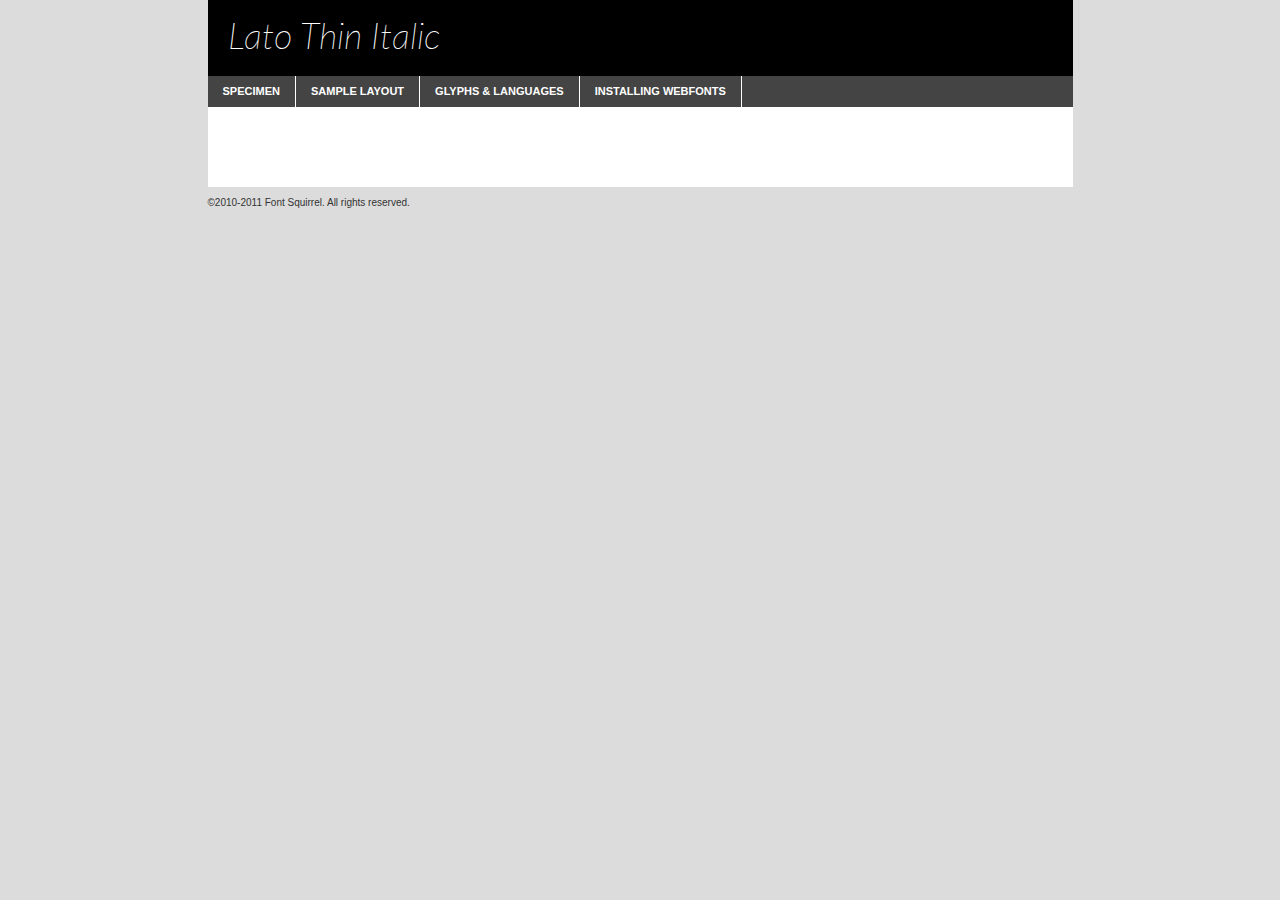
<file: fonts/lato-webfont/lato-thinitalic-demo.html>
<!DOCTYPE html PUBLIC "-//W3C//DTD XHTML 1.0 Transitional//EN"
	"http://www.w3.org/TR/xhtml1/DTD/xhtml1-transitional.dtd">

<html xmlns="http://www.w3.org/1999/xhtml" xml:lang="en" lang="en">
<head>
	<meta http-equiv="Content-Type" content="text/html; charset=utf-8" />
	<script src="http://ajax.googleapis.com/ajax/libs/jquery/1.7.2/jquery.min.js" type="text/javascript" charset="utf-8"></script>
	<script src="specimen_files/easytabs.js" type="text/javascript" charset="utf-8"></script>
	<link rel="stylesheet" href="specimen_files/specimen_stylesheet.css" type="text/css" charset="utf-8" />
	<link rel="stylesheet" href="stylesheet.css" type="text/css" charset="utf-8" />

	<style type="text/css">
					body{
				font-family: 'latothin_italic';
							}
		</style>

	<title>Lato Thin Italic Specimen</title>
	
	
	<script type="text/javascript" charset="utf-8">
		$(document).ready(function() {
			$('#container').easyTabs({defaultContent:1});
		});
	</script>
</head>

<body>
<div id="container">
	<div id="header">
		Lato Thin Italic	</div>
	<ul class="tabs">
		<li><a href="#specimen">Specimen</a></li>
		<li><a href="#layout">Sample Layout</a></li>
				<li><a href="#glyphs">Glyphs &amp; Languages</a></li>
		<li><a href="#installing">Installing Webfonts</a></li>
		
	</ul>
	
	<div id="main_content">

		
			<div id="specimen">
		
				<div class="section">
					<div class="grid12 firstcol">
						<div class="huge">AaBb</div>
					</div>
				</div>
		
				<div class="section">
					<div class="glyph_range">A&#x200B;B&#x200b;C&#x200b;D&#x200b;E&#x200b;F&#x200b;G&#x200b;H&#x200b;I&#x200b;J&#x200b;K&#x200b;L&#x200b;M&#x200b;N&#x200b;O&#x200b;P&#x200b;Q&#x200b;R&#x200b;S&#x200b;T&#x200b;U&#x200b;V&#x200b;W&#x200b;X&#x200b;Y&#x200b;Z&#x200b;a&#x200b;b&#x200b;c&#x200b;d&#x200b;e&#x200b;f&#x200b;g&#x200b;h&#x200b;i&#x200b;j&#x200b;k&#x200b;l&#x200b;m&#x200b;n&#x200b;o&#x200b;p&#x200b;q&#x200b;r&#x200b;s&#x200b;t&#x200b;u&#x200b;v&#x200b;w&#x200b;x&#x200b;y&#x200b;z&#x200b;1&#x200b;2&#x200b;3&#x200b;4&#x200b;5&#x200b;6&#x200b;7&#x200b;8&#x200b;9&#x200b;0&#x200b;&amp;&#x200b;.&#x200b;,&#x200b;?&#x200b;!&#x200b;&#64;&#x200b;(&#x200b;)&#x200b;#&#x200b;$&#x200b;%&#x200b;*&#x200b;+&#x200b;-&#x200b;=&#x200b;:&#x200b;;</div>
				</div>
				<div class="section">
					<div class="grid12 firstcol">
						<table class="sample_table">
							<tr><td>10</td><td class="size10">abcdefghijklmnopqrstuvwxyzABCDEFGHIJKLMNOPQRSTUVWXYZ0123456789abcdefghijklmnopqrstuvwxyzABCDEFGHIJKLMNOPQRSTUVWXYZ0123456789abcdefghijklmnopqrstuvwxyzABCDEFGHIJKLMNOPQRSTUVWXYZ</td></tr>
							<tr><td>11</td><td class="size11">abcdefghijklmnopqrstuvwxyzABCDEFGHIJKLMNOPQRSTUVWXYZ0123456789abcdefghijklmnopqrstuvwxyzABCDEFGHIJKLMNOPQRSTUVWXYZ0123456789abcdefghijklmnopqrstuvwxyzABCDEFGHIJKLMNOPQRSTUVWXYZ</td></tr>
							<tr><td>12</td><td class="size12">abcdefghijklmnopqrstuvwxyzABCDEFGHIJKLMNOPQRSTUVWXYZ0123456789abcdefghijklmnopqrstuvwxyzABCDEFGHIJKLMNOPQRSTUVWXYZ0123456789abcdefghijklmnopqrstuvwxyzABCDEFGHIJKLMNOPQRSTUVWXYZ</td></tr>
							<tr><td>13</td><td class="size13">abcdefghijklmnopqrstuvwxyzABCDEFGHIJKLMNOPQRSTUVWXYZ0123456789abcdefghijklmnopqrstuvwxyzABCDEFGHIJKLMNOPQRSTUVWXYZ0123456789abcdefghijklmnopqrstuvwxyzABCDEFGHIJKLMNOPQRSTUVWXYZ</td></tr>
							<tr><td>14</td><td class="size14">abcdefghijklmnopqrstuvwxyzABCDEFGHIJKLMNOPQRSTUVWXYZ0123456789abcdefghijklmnopqrstuvwxyzABCDEFGHIJKLMNOPQRSTUVWXYZ0123456789abcdefghijklmnopqrstuvwxyzABCDEFGHIJKLMNOPQRSTUVWXYZ</td></tr>
							<tr><td>16</td><td class="size16">abcdefghijklmnopqrstuvwxyzABCDEFGHIJKLMNOPQRSTUVWXYZ0123456789abcdefghijklmnopqrstuvwxyzABCDEFGHIJKLMNOPQRSTUVWXYZ</td></tr>
							<tr><td>18</td><td class="size18">abcdefghijklmnopqrstuvwxyzABCDEFGHIJKLMNOPQRSTUVWXYZ0123456789abcdefghijklmnopqrstuvwxyzABCDEFGHIJKLMNOPQRSTUVWXYZ</td></tr>
							<tr><td>20</td><td class="size20">abcdefghijklmnopqrstuvwxyzABCDEFGHIJKLMNOPQRSTUVWXYZ0123456789abcdefghijklmnopqrstuvwxyzABCDEFGHIJKLMNOPQRSTUVWXYZ</td></tr>
							<tr><td>24</td><td class="size24">abcdefghijklmnopqrstuvwxyzABCDEFGHIJKLMNOPQRSTUVWXYZ0123456789abcdefghijklmnopqrstuvwxyzABCDEFGHIJKLMNOPQRSTUVWXYZ</td></tr>
							<tr><td>30</td><td class="size30">abcdefghijklmnopqrstuvwxyzABCDEFGHIJKLMNOPQRSTUVWXYZ0123456789abcdefghijklmnopqrstuvwxyzABCDEFGHIJKLMNOPQRSTUVWXYZ</td></tr>
							<tr><td>36</td><td class="size36">abcdefghijklmnopqrstuvwxyzABCDEFGHIJKLMNOPQRSTUVWXYZ0123456789abcdefghijklmnopqrstuvwxyzABCDEFGHIJKLMNOPQRSTUVWXYZ</td></tr>
							<tr><td>48</td><td class="size48">abcdefghijklmnopqrstuvwxyzABCDEFGHIJKLMNOPQRSTUVWXYZ0123456789abcdefghijklmnopqrstuvwxyzABCDEFGHIJKLMNOPQRSTUVWXYZ</td></tr>
							<tr><td>60</td><td class="size60">abcdefghijklmnopqrstuvwxyzABCDEFGHIJKLMNOPQRSTUVWXYZ0123456789abcdefghijklmnopqrstuvwxyzABCDEFGHIJKLMNOPQRSTUVWXYZ</td></tr>
							<tr><td>72</td><td class="size72">abcdefghijklmnopqrstuvwxyzABCDEFGHIJKLMNOPQRSTUVWXYZ0123456789abcdefghijklmnopqrstuvwxyzABCDEFGHIJKLMNOPQRSTUVWXYZ</td></tr>
							<tr><td>90</td><td class="size90">abcdefghijklmnopqrstuvwxyzABCDEFGHIJKLMNOPQRSTUVWXYZ0123456789abcdefghijklmnopqrstuvwxyzABCDEFGHIJKLMNOPQRSTUVWXYZ</td></tr>
						</table>
				
					</div>
			
				</div>
		
		
		
								<div class="section" id="bodycomparison">


										<div id="xheight">
				<div class="fontbody">&#x25FC;&#x25FC;&#x25FC;&#x25FC;&#x25FC;&#x25FC;&#x25FC;&#x25FC;&#x25FC;&#x25FC;&#x25FC;&#x25FC;&#x25FC;&#x25FC;&#x25FC;&#x25FC;&#x25FC;&#x25FC;&#x25FC;&#x25FC;&#x25FC;&#x25FC;&#x25FC;&#x25FC;&#x25FC;&#x25FC;&#x25FC;&#x25FC;&#x25FC;&#x25FC;&#x25FC;&#x25FC;&#x25FC;&#x25FC;&#x25FC;&#x25FC;&#x25FC;&#x25FC;&#x25FC;&#x25FC;&#x25FC;&#x25FC;&#x25FC;&#x25FC;&#x25FC;&#x25FC;&#x25FC;&#x25FC;&#x25FC;&#x25FC;&#x25FC;&#x25FC;&#x25FC;&#x25FC;&#x25FC;&#x25FC;&#x25FC;&#x25FC;&#x25FC;&#x25FC;&#x25FC;&#x25FC;&#x25FC;&#x25FC;&#x25FC;&#x25FC;&#x25FC;&#x25FC;&#x25FC;&#x25FC;&#x25FC;&#x25FC;&#x25FC;&#x25FC;&#x25FC;&#x25FC;&#x25FC;&#x25FC;&#x25FC;&#x25FC;&#x25FC;&#x25FC;&#x25FC;&#x25FC;&#x25FC;&#x25FC;&#x25FC;&#x25FC;&#x25FC;&#x25FC;&#x25FC;&#x25FC;&#x25FC;&#x25FC;&#x25FC;&#x25FC;&#x25FC;&#x25FC;&#x25FC;body</div><div class="arialbody">body</div><div class="verdanabody">body</div><div class="georgiabody">body</div></div>
										<div class="fontbody" style="z-index:1">
											body<span>Lato Thin Italic</span>
										</div>
										<div class="arialbody" style="z-index:1">
											body<span>Arial</span>
										</div>
										<div class="verdanabody" style="z-index:1">
											body<span>Verdana</span>
										</div>
										<div class="georgiabody" style="z-index:1">
											body<span>Georgia</span>
										</div>



								</div>
		
		
				<div class="section psample psample_row1" id="">
					
					<div class="grid2 firstcol">
						<p class="size10"><span>10.</span>Aenean lacinia bibendum nulla sed consectetur. Fusce dapibus, tellus ac cursus commodo, tortor mauris condimentum nibh, ut fermentum massa justo sit amet risus. Nullam id dolor id nibh ultricies vehicula ut id elit. Cum sociis natoque penatibus et magnis dis parturient montes, nascetur ridiculus mus. Nulla vitae elit libero, a pharetra augue.</p>
			
					</div>
					<div class="grid3">
						<p class="size11"><span>11.</span>Aenean lacinia bibendum nulla sed consectetur. Fusce dapibus, tellus ac cursus commodo, tortor mauris condimentum nibh, ut fermentum massa justo sit amet risus. Nullam id dolor id nibh ultricies vehicula ut id elit. Cum sociis natoque penatibus et magnis dis parturient montes, nascetur ridiculus mus. Nulla vitae elit libero, a pharetra augue.</p>
			
					</div>
					<div class="grid3">
						<p class="size12"><span>12.</span>Aenean lacinia bibendum nulla sed consectetur. Fusce dapibus, tellus ac cursus commodo, tortor mauris condimentum nibh, ut fermentum massa justo sit amet risus. Nullam id dolor id nibh ultricies vehicula ut id elit. Cum sociis natoque penatibus et magnis dis parturient montes, nascetur ridiculus mus. Nulla vitae elit libero, a pharetra augue.</p>
			
					</div>
					<div class="grid4">
						<p class="size13"><span>13.</span>Aenean lacinia bibendum nulla sed consectetur. Fusce dapibus, tellus ac cursus commodo, tortor mauris condimentum nibh, ut fermentum massa justo sit amet risus. Nullam id dolor id nibh ultricies vehicula ut id elit. Cum sociis natoque penatibus et magnis dis parturient montes, nascetur ridiculus mus. Nulla vitae elit libero, a pharetra augue.</p>
			
					</div>
					<div class="white_blend"></div>
					
				</div>
				<div class="section psample psample_row2" id="">
					<div class="grid3 firstcol">
						<p class="size14"><span>14.</span>Aenean lacinia bibendum nulla sed consectetur. Fusce dapibus, tellus ac cursus commodo, tortor mauris condimentum nibh, ut fermentum massa justo sit amet risus. Nullam id dolor id nibh ultricies vehicula ut id elit. Cum sociis natoque penatibus et magnis dis parturient montes, nascetur ridiculus mus. Nulla vitae elit libero, a pharetra augue.</p>
			
					</div>
					<div class="grid4">
						<p class="size16"><span>16.</span>Aenean lacinia bibendum nulla sed consectetur. Fusce dapibus, tellus ac cursus commodo, tortor mauris condimentum nibh, ut fermentum massa justo sit amet risus. Nullam id dolor id nibh ultricies vehicula ut id elit. Cum sociis natoque penatibus et magnis dis parturient montes, nascetur ridiculus mus. Nulla vitae elit libero, a pharetra augue.</p>
			
					</div>
					<div class="grid5">
						<p class="size18"><span>18.</span>Aenean lacinia bibendum nulla sed consectetur. Fusce dapibus, tellus ac cursus commodo, tortor mauris condimentum nibh, ut fermentum massa justo sit amet risus. Nullam id dolor id nibh ultricies vehicula ut id elit. Cum sociis natoque penatibus et magnis dis parturient montes, nascetur ridiculus mus. Nulla vitae elit libero, a pharetra augue.</p>
			
					</div>

					<div class="white_blend"></div>

				</div>
				
				<div class="section psample psample_row3" id="">
					<div class="grid5 firstcol">
						<p class="size20"><span>20.</span>Aenean lacinia bibendum nulla sed consectetur. Fusce dapibus, tellus ac cursus commodo, tortor mauris condimentum nibh, ut fermentum massa justo sit amet risus. Nullam id dolor id nibh ultricies vehicula ut id elit. Cum sociis natoque penatibus et magnis dis parturient montes, nascetur ridiculus mus. Nulla vitae elit libero, a pharetra augue.</p>
					</div>
					<div class="grid7">
						<p class="size24"><span>24.</span>Aenean lacinia bibendum nulla sed consectetur. Fusce dapibus, tellus ac cursus commodo, tortor mauris condimentum nibh, ut fermentum massa justo sit amet risus. Nullam id dolor id nibh ultricies vehicula ut id elit. Cum sociis natoque penatibus et magnis dis parturient montes, nascetur ridiculus mus. Nulla vitae elit libero, a pharetra augue.</p>
					</div>
					
					<div class="white_blend"></div>
					
				</div>
				
				<div class="section psample psample_row4" id="">
					<div class="grid12 firstcol">
						<p class="size30"><span>30.</span>Aenean lacinia bibendum nulla sed consectetur. Fusce dapibus, tellus ac cursus commodo, tortor mauris condimentum nibh, ut fermentum massa justo sit amet risus. Nullam id dolor id nibh ultricies vehicula ut id elit. Cum sociis natoque penatibus et magnis dis parturient montes, nascetur ridiculus mus. Nulla vitae elit libero, a pharetra augue.</p>
					</div>
					<div class="white_blend"></div>
					
				</div>
				
				
				
				<div class="section psample psample_row1 fullreverse">
					<div class="grid2 firstcol">
						<p class="size10"><span>10.</span>Aenean lacinia bibendum nulla sed consectetur. Fusce dapibus, tellus ac cursus commodo, tortor mauris condimentum nibh, ut fermentum massa justo sit amet risus. Nullam id dolor id nibh ultricies vehicula ut id elit. Cum sociis natoque penatibus et magnis dis parturient montes, nascetur ridiculus mus. Nulla vitae elit libero, a pharetra augue.</p>
			
					</div>
					<div class="grid3">
						<p class="size11"><span>11.</span>Aenean lacinia bibendum nulla sed consectetur. Fusce dapibus, tellus ac cursus commodo, tortor mauris condimentum nibh, ut fermentum massa justo sit amet risus. Nullam id dolor id nibh ultricies vehicula ut id elit. Cum sociis natoque penatibus et magnis dis parturient montes, nascetur ridiculus mus. Nulla vitae elit libero, a pharetra augue.</p>
			
					</div>
					<div class="grid3">
						<p class="size12"><span>12.</span>Aenean lacinia bibendum nulla sed consectetur. Fusce dapibus, tellus ac cursus commodo, tortor mauris condimentum nibh, ut fermentum massa justo sit amet risus. Nullam id dolor id nibh ultricies vehicula ut id elit. Cum sociis natoque penatibus et magnis dis parturient montes, nascetur ridiculus mus. Nulla vitae elit libero, a pharetra augue.</p>
			
					</div>
					<div class="grid4">
						<p class="size13"><span>13.</span>Aenean lacinia bibendum nulla sed consectetur. Fusce dapibus, tellus ac cursus commodo, tortor mauris condimentum nibh, ut fermentum massa justo sit amet risus. Nullam id dolor id nibh ultricies vehicula ut id elit. Cum sociis natoque penatibus et magnis dis parturient montes, nascetur ridiculus mus. Nulla vitae elit libero, a pharetra augue.</p>
			
					</div>
					<div class="black_blend"></div>
					
				</div>
				
				<div class="section psample psample_row2 fullreverse">
					<div class="grid3 firstcol">
						<p class="size14"><span>14.</span>Aenean lacinia bibendum nulla sed consectetur. Fusce dapibus, tellus ac cursus commodo, tortor mauris condimentum nibh, ut fermentum massa justo sit amet risus. Nullam id dolor id nibh ultricies vehicula ut id elit. Cum sociis natoque penatibus et magnis dis parturient montes, nascetur ridiculus mus. Nulla vitae elit libero, a pharetra augue.</p>
			
					</div>
					<div class="grid4">
						<p class="size16"><span>16.</span>Aenean lacinia bibendum nulla sed consectetur. Fusce dapibus, tellus ac cursus commodo, tortor mauris condimentum nibh, ut fermentum massa justo sit amet risus. Nullam id dolor id nibh ultricies vehicula ut id elit. Cum sociis natoque penatibus et magnis dis parturient montes, nascetur ridiculus mus. Nulla vitae elit libero, a pharetra augue.</p>
			
					</div>
					<div class="grid5">
						<p class="size18"><span>18.</span>Aenean lacinia bibendum nulla sed consectetur. Fusce dapibus, tellus ac cursus commodo, tortor mauris condimentum nibh, ut fermentum massa justo sit amet risus. Nullam id dolor id nibh ultricies vehicula ut id elit. Cum sociis natoque penatibus et magnis dis parturient montes, nascetur ridiculus mus. Nulla vitae elit libero, a pharetra augue.</p>
			
					</div>
					<div class="black_blend"></div>

				</div>
				
				<div class="section psample fullreverse psample_row3" id="">
					<div class="grid5 firstcol">
						<p class="size20"><span>20.</span>Aenean lacinia bibendum nulla sed consectetur. Fusce dapibus, tellus ac cursus commodo, tortor mauris condimentum nibh, ut fermentum massa justo sit amet risus. Nullam id dolor id nibh ultricies vehicula ut id elit. Cum sociis natoque penatibus et magnis dis parturient montes, nascetur ridiculus mus. Nulla vitae elit libero, a pharetra augue.</p>
					</div>
					<div class="grid7">
						<p class="size24"><span>24.</span>Aenean lacinia bibendum nulla sed consectetur. Fusce dapibus, tellus ac cursus commodo, tortor mauris condimentum nibh, ut fermentum massa justo sit amet risus. Nullam id dolor id nibh ultricies vehicula ut id elit. Cum sociis natoque penatibus et magnis dis parturient montes, nascetur ridiculus mus. Nulla vitae elit libero, a pharetra augue.</p>
					</div>
					
					<div class="black_blend"></div>
					
				</div>
				
				<div class="section psample fullreverse psample_row4" id="" style="border-bottom: 20px #000 solid;">
					<div class="grid12 firstcol">
						<p class="size30"><span>30.</span>Aenean lacinia bibendum nulla sed consectetur. Fusce dapibus, tellus ac cursus commodo, tortor mauris condimentum nibh, ut fermentum massa justo sit amet risus. Nullam id dolor id nibh ultricies vehicula ut id elit. Cum sociis natoque penatibus et magnis dis parturient montes, nascetur ridiculus mus. Nulla vitae elit libero, a pharetra augue.</p>
					</div>
					<div class="black_blend"></div>
					
				</div>
				
				
				
				
			</div>
			
			<div id="layout">
				
				<div class="section">
					
					<div class="grid12 firstcol">
						<h1>Lorem Ipsum Dolor</h1>
						<h2>Etiam porta sem malesuada magna mollis euismod</h2>
						
						<p class="byline">By <a href="#link">Aenean Lacinia</a></p>
					</div>
				</div>
				<div class="section">
					<div class="grid8 firstcol">
						<p class="large">Donec sed odio dui. Morbi leo risus, porta ac consectetur ac, vestibulum at eros. Fusce dapibus, tellus ac cursus commodo, tortor mauris condimentum nibh, ut fermentum massa justo sit amet risus. </p>

						
						<h3>Pellentesque ornare sem</h3>

						<p>Maecenas sed diam eget risus varius blandit sit amet non magna. Maecenas faucibus mollis interdum. Donec ullamcorper nulla non metus auctor fringilla. Nullam id dolor id nibh ultricies vehicula ut id elit. Nullam id dolor id nibh ultricies vehicula ut id elit. </p>

						<p>Aenean eu leo quam. Pellentesque ornare sem lacinia quam venenatis vestibulum. Lorem ipsum dolor sit amet, consectetur adipiscing elit. Cum sociis natoque penatibus et magnis dis parturient montes, nascetur ridiculus mus. </p>

						<p>Nulla vitae elit libero, a pharetra augue. Praesent commodo cursus magna, vel scelerisque nisl consectetur et. Aenean lacinia bibendum nulla sed consectetur. </p>

						<p>Nullam quis risus eget urna mollis ornare vel eu leo. Nullam quis risus eget urna mollis ornare vel eu leo. Maecenas sed diam eget risus varius blandit sit amet non magna. Donec ullamcorper nulla non metus auctor fringilla. </p>

						<h3>Cras mattis consectetur</h3>

						<p>Aenean eu leo quam. Pellentesque ornare sem lacinia quam venenatis vestibulum. Aenean lacinia bibendum nulla sed consectetur. Integer posuere erat a ante venenatis dapibus posuere velit aliquet. Cras mattis consectetur purus sit amet fermentum. </p>

						<p>Nullam id dolor id nibh ultricies vehicula ut id elit. Nullam quis risus eget urna mollis ornare vel eu leo. Cras mattis consectetur purus sit amet fermentum.</p>
					</div>
					
					<div class="grid4 sidebar">
						
						<div class="box reverse">
							<p class="last">Nullam quis risus eget urna mollis ornare vel eu leo. Donec ullamcorper nulla non metus auctor fringilla. Cras mattis consectetur purus sit amet fermentum. Sed posuere consectetur est at lobortis. Lorem ipsum dolor sit amet, consectetur adipiscing elit. </p>
						</div>
						
						<p class="caption">Maecenas sed diam eget risus varius.</p>

						<p>Vestibulum id ligula porta felis euismod semper. Integer posuere erat a ante venenatis dapibus posuere velit aliquet. Vestibulum id ligula porta felis euismod semper. Sed posuere consectetur est at lobortis. Maecenas sed diam eget risus varius blandit sit amet non magna. Fusce dapibus, tellus ac cursus commodo, tortor mauris condimentum nibh, ut fermentum massa justo sit amet risus. </p>

					

						<p>Duis mollis, est non commodo luctus, nisi erat porttitor ligula, eget lacinia odio sem nec elit. Aenean lacinia bibendum nulla sed consectetur. Vivamus sagittis lacus vel augue laoreet rutrum faucibus dolor auctor. Aenean lacinia bibendum nulla sed consectetur. Nullam quis risus eget urna mollis ornare vel eu leo. </p>

						<p>Praesent commodo cursus magna, vel scelerisque nisl consectetur et. Donec ullamcorper nulla non metus auctor fringilla. Maecenas faucibus mollis interdum. Fusce dapibus, tellus ac cursus commodo, tortor mauris condimentum nibh, ut fermentum massa justo sit amet risus. </p>

					</div>
				</div>
				
			</div>


			



		<div id="glyphs">
			<div class="section">
				<div class="grid12 firstcol">
			
				<h1>Language Support</h1>
				<p>The subset of Lato Thin Italic in this kit supports the following languages:<br />
			
					Afrikaans, Albanian, Basque, Belarusian_lacinka, Bosnian, Breton, Catalan, Chamorro, Chichewa_nyanja, Croatian, Cyrillic, Czech, Danish, Dutch, English, Esperanto, Estonian, Faroese, Finnish, French, Frisian, Galician, German, Greek, Hungarian, Icelandic, Italian, Latvian, Lithuanian, Malagasy, Maltese, Norwegian, Polish, Portuguese, Romanian, Serbian, Slovak, Slovenian, Spanish, Swedish, Turkish, Welsh				</p>
				<h1>Glyph Chart</h1>
				<p>The subset of Lato Thin Italic in this kit includes all the glyphs listed below. Unicode entities are included above each glyph to help you insert individual characters into your layout.</p>
				<div id="glyph_chart">
			
																														 <div><p>&amp;#13;</p>&#13;</div>
																				 <div><p>&amp;#32;</p>&#32;</div>
																				 <div><p>&amp;#33;</p>&#33;</div>
																				 <div><p>&amp;#34;</p>&#34;</div>
																				 <div><p>&amp;#35;</p>&#35;</div>
																				 <div><p>&amp;#36;</p>&#36;</div>
																				 <div><p>&amp;#37;</p>&#37;</div>
																				 <div><p>&amp;#38;</p>&#38;</div>
																				 <div><p>&amp;#39;</p>&#39;</div>
																				 <div><p>&amp;#40;</p>&#40;</div>
																				 <div><p>&amp;#41;</p>&#41;</div>
																				 <div><p>&amp;#42;</p>&#42;</div>
																				 <div><p>&amp;#43;</p>&#43;</div>
																				 <div><p>&amp;#44;</p>&#44;</div>
																				 <div><p>&amp;#45;</p>&#45;</div>
																				 <div><p>&amp;#46;</p>&#46;</div>
																				 <div><p>&amp;#47;</p>&#47;</div>
																				 <div><p>&amp;#48;</p>&#48;</div>
																				 <div><p>&amp;#49;</p>&#49;</div>
																				 <div><p>&amp;#50;</p>&#50;</div>
																				 <div><p>&amp;#51;</p>&#51;</div>
																				 <div><p>&amp;#52;</p>&#52;</div>
																				 <div><p>&amp;#53;</p>&#53;</div>
																				 <div><p>&amp;#54;</p>&#54;</div>
																				 <div><p>&amp;#55;</p>&#55;</div>
																				 <div><p>&amp;#56;</p>&#56;</div>
																				 <div><p>&amp;#57;</p>&#57;</div>
																				 <div><p>&amp;#58;</p>&#58;</div>
																				 <div><p>&amp;#59;</p>&#59;</div>
																				 <div><p>&amp;#60;</p>&#60;</div>
																				 <div><p>&amp;#61;</p>&#61;</div>
																				 <div><p>&amp;#62;</p>&#62;</div>
																				 <div><p>&amp;#63;</p>&#63;</div>
																				 <div><p>&amp;#64;</p>&#64;</div>
																				 <div><p>&amp;#65;</p>&#65;</div>
																				 <div><p>&amp;#66;</p>&#66;</div>
																				 <div><p>&amp;#67;</p>&#67;</div>
																				 <div><p>&amp;#68;</p>&#68;</div>
																				 <div><p>&amp;#69;</p>&#69;</div>
																				 <div><p>&amp;#70;</p>&#70;</div>
																				 <div><p>&amp;#71;</p>&#71;</div>
																				 <div><p>&amp;#72;</p>&#72;</div>
																				 <div><p>&amp;#73;</p>&#73;</div>
																				 <div><p>&amp;#74;</p>&#74;</div>
																				 <div><p>&amp;#75;</p>&#75;</div>
																				 <div><p>&amp;#76;</p>&#76;</div>
																				 <div><p>&amp;#77;</p>&#77;</div>
																				 <div><p>&amp;#78;</p>&#78;</div>
																				 <div><p>&amp;#79;</p>&#79;</div>
																				 <div><p>&amp;#80;</p>&#80;</div>
																				 <div><p>&amp;#81;</p>&#81;</div>
																				 <div><p>&amp;#82;</p>&#82;</div>
																				 <div><p>&amp;#83;</p>&#83;</div>
																				 <div><p>&amp;#84;</p>&#84;</div>
																				 <div><p>&amp;#85;</p>&#85;</div>
																				 <div><p>&amp;#86;</p>&#86;</div>
																				 <div><p>&amp;#87;</p>&#87;</div>
																				 <div><p>&amp;#88;</p>&#88;</div>
																				 <div><p>&amp;#89;</p>&#89;</div>
																				 <div><p>&amp;#90;</p>&#90;</div>
																				 <div><p>&amp;#91;</p>&#91;</div>
																				 <div><p>&amp;#92;</p>&#92;</div>
																				 <div><p>&amp;#93;</p>&#93;</div>
																				 <div><p>&amp;#94;</p>&#94;</div>
																				 <div><p>&amp;#95;</p>&#95;</div>
																				 <div><p>&amp;#96;</p>&#96;</div>
																				 <div><p>&amp;#97;</p>&#97;</div>
																				 <div><p>&amp;#98;</p>&#98;</div>
																				 <div><p>&amp;#99;</p>&#99;</div>
																				 <div><p>&amp;#100;</p>&#100;</div>
																				 <div><p>&amp;#101;</p>&#101;</div>
																				 <div><p>&amp;#102;</p>&#102;</div>
																				 <div><p>&amp;#103;</p>&#103;</div>
																				 <div><p>&amp;#104;</p>&#104;</div>
																				 <div><p>&amp;#105;</p>&#105;</div>
																				 <div><p>&amp;#106;</p>&#106;</div>
																				 <div><p>&amp;#107;</p>&#107;</div>
																				 <div><p>&amp;#108;</p>&#108;</div>
																				 <div><p>&amp;#109;</p>&#109;</div>
																				 <div><p>&amp;#110;</p>&#110;</div>
																				 <div><p>&amp;#111;</p>&#111;</div>
																				 <div><p>&amp;#112;</p>&#112;</div>
																				 <div><p>&amp;#113;</p>&#113;</div>
																				 <div><p>&amp;#114;</p>&#114;</div>
																				 <div><p>&amp;#115;</p>&#115;</div>
																				 <div><p>&amp;#116;</p>&#116;</div>
																				 <div><p>&amp;#117;</p>&#117;</div>
																				 <div><p>&amp;#118;</p>&#118;</div>
																				 <div><p>&amp;#119;</p>&#119;</div>
																				 <div><p>&amp;#120;</p>&#120;</div>
																				 <div><p>&amp;#121;</p>&#121;</div>
																				 <div><p>&amp;#122;</p>&#122;</div>
																				 <div><p>&amp;#123;</p>&#123;</div>
																				 <div><p>&amp;#124;</p>&#124;</div>
																				 <div><p>&amp;#125;</p>&#125;</div>
																				 <div><p>&amp;#126;</p>&#126;</div>
																				 <div><p>&amp;#160;</p>&#160;</div>
																				 <div><p>&amp;#161;</p>&#161;</div>
																				 <div><p>&amp;#162;</p>&#162;</div>
																				 <div><p>&amp;#163;</p>&#163;</div>
																				 <div><p>&amp;#164;</p>&#164;</div>
																				 <div><p>&amp;#165;</p>&#165;</div>
																				 <div><p>&amp;#166;</p>&#166;</div>
																				 <div><p>&amp;#167;</p>&#167;</div>
																				 <div><p>&amp;#168;</p>&#168;</div>
																				 <div><p>&amp;#169;</p>&#169;</div>
																				 <div><p>&amp;#170;</p>&#170;</div>
																				 <div><p>&amp;#171;</p>&#171;</div>
																				 <div><p>&amp;#172;</p>&#172;</div>
																				 <div><p>&amp;#45;</p>&#45;</div>
																				 <div><p>&amp;#174;</p>&#174;</div>
																				 <div><p>&amp;#175;</p>&#175;</div>
																				 <div><p>&amp;#176;</p>&#176;</div>
																				 <div><p>&amp;#177;</p>&#177;</div>
																				 <div><p>&amp;#178;</p>&#178;</div>
																				 <div><p>&amp;#179;</p>&#179;</div>
																				 <div><p>&amp;#180;</p>&#180;</div>
																				 <div><p>&amp;#181;</p>&#181;</div>
																				 <div><p>&amp;#182;</p>&#182;</div>
																				 <div><p>&amp;#183;</p>&#183;</div>
																				 <div><p>&amp;#184;</p>&#184;</div>
																				 <div><p>&amp;#185;</p>&#185;</div>
																				 <div><p>&amp;#186;</p>&#186;</div>
																				 <div><p>&amp;#187;</p>&#187;</div>
																				 <div><p>&amp;#188;</p>&#188;</div>
																				 <div><p>&amp;#189;</p>&#189;</div>
																				 <div><p>&amp;#190;</p>&#190;</div>
																				 <div><p>&amp;#191;</p>&#191;</div>
																				 <div><p>&amp;#192;</p>&#192;</div>
																				 <div><p>&amp;#193;</p>&#193;</div>
																				 <div><p>&amp;#194;</p>&#194;</div>
																				 <div><p>&amp;#195;</p>&#195;</div>
																				 <div><p>&amp;#196;</p>&#196;</div>
																				 <div><p>&amp;#197;</p>&#197;</div>
																				 <div><p>&amp;#198;</p>&#198;</div>
																				 <div><p>&amp;#199;</p>&#199;</div>
																				 <div><p>&amp;#200;</p>&#200;</div>
																				 <div><p>&amp;#201;</p>&#201;</div>
																				 <div><p>&amp;#202;</p>&#202;</div>
																				 <div><p>&amp;#203;</p>&#203;</div>
																				 <div><p>&amp;#204;</p>&#204;</div>
																				 <div><p>&amp;#205;</p>&#205;</div>
																				 <div><p>&amp;#206;</p>&#206;</div>
																				 <div><p>&amp;#207;</p>&#207;</div>
																				 <div><p>&amp;#208;</p>&#208;</div>
																				 <div><p>&amp;#209;</p>&#209;</div>
																				 <div><p>&amp;#210;</p>&#210;</div>
																				 <div><p>&amp;#211;</p>&#211;</div>
																				 <div><p>&amp;#212;</p>&#212;</div>
																				 <div><p>&amp;#213;</p>&#213;</div>
																				 <div><p>&amp;#214;</p>&#214;</div>
																				 <div><p>&amp;#215;</p>&#215;</div>
																				 <div><p>&amp;#216;</p>&#216;</div>
																				 <div><p>&amp;#217;</p>&#217;</div>
																				 <div><p>&amp;#218;</p>&#218;</div>
																				 <div><p>&amp;#219;</p>&#219;</div>
																				 <div><p>&amp;#220;</p>&#220;</div>
																				 <div><p>&amp;#221;</p>&#221;</div>
																				 <div><p>&amp;#222;</p>&#222;</div>
																				 <div><p>&amp;#223;</p>&#223;</div>
																				 <div><p>&amp;#224;</p>&#224;</div>
																				 <div><p>&amp;#225;</p>&#225;</div>
																				 <div><p>&amp;#226;</p>&#226;</div>
																				 <div><p>&amp;#227;</p>&#227;</div>
																				 <div><p>&amp;#228;</p>&#228;</div>
																				 <div><p>&amp;#229;</p>&#229;</div>
																				 <div><p>&amp;#230;</p>&#230;</div>
																				 <div><p>&amp;#231;</p>&#231;</div>
																				 <div><p>&amp;#232;</p>&#232;</div>
																				 <div><p>&amp;#233;</p>&#233;</div>
																				 <div><p>&amp;#234;</p>&#234;</div>
																				 <div><p>&amp;#235;</p>&#235;</div>
																				 <div><p>&amp;#236;</p>&#236;</div>
																				 <div><p>&amp;#237;</p>&#237;</div>
																				 <div><p>&amp;#238;</p>&#238;</div>
																				 <div><p>&amp;#239;</p>&#239;</div>
																				 <div><p>&amp;#240;</p>&#240;</div>
																				 <div><p>&amp;#241;</p>&#241;</div>
																				 <div><p>&amp;#242;</p>&#242;</div>
																				 <div><p>&amp;#243;</p>&#243;</div>
																				 <div><p>&amp;#244;</p>&#244;</div>
																				 <div><p>&amp;#245;</p>&#245;</div>
																				 <div><p>&amp;#246;</p>&#246;</div>
																				 <div><p>&amp;#247;</p>&#247;</div>
																				 <div><p>&amp;#248;</p>&#248;</div>
																				 <div><p>&amp;#249;</p>&#249;</div>
																				 <div><p>&amp;#250;</p>&#250;</div>
																				 <div><p>&amp;#251;</p>&#251;</div>
																				 <div><p>&amp;#252;</p>&#252;</div>
																				 <div><p>&amp;#253;</p>&#253;</div>
																				 <div><p>&amp;#254;</p>&#254;</div>
																				 <div><p>&amp;#255;</p>&#255;</div>
																				 <div><p>&amp;#256;</p>&#256;</div>
																				 <div><p>&amp;#257;</p>&#257;</div>
																				 <div><p>&amp;#258;</p>&#258;</div>
																				 <div><p>&amp;#259;</p>&#259;</div>
																				 <div><p>&amp;#260;</p>&#260;</div>
																				 <div><p>&amp;#261;</p>&#261;</div>
																				 <div><p>&amp;#262;</p>&#262;</div>
																				 <div><p>&amp;#263;</p>&#263;</div>
																				 <div><p>&amp;#264;</p>&#264;</div>
																				 <div><p>&amp;#265;</p>&#265;</div>
																				 <div><p>&amp;#266;</p>&#266;</div>
																				 <div><p>&amp;#267;</p>&#267;</div>
																				 <div><p>&amp;#268;</p>&#268;</div>
																				 <div><p>&amp;#269;</p>&#269;</div>
																				 <div><p>&amp;#270;</p>&#270;</div>
																				 <div><p>&amp;#271;</p>&#271;</div>
																				 <div><p>&amp;#272;</p>&#272;</div>
																				 <div><p>&amp;#273;</p>&#273;</div>
																				 <div><p>&amp;#274;</p>&#274;</div>
																				 <div><p>&amp;#275;</p>&#275;</div>
																				 <div><p>&amp;#276;</p>&#276;</div>
																				 <div><p>&amp;#277;</p>&#277;</div>
																				 <div><p>&amp;#278;</p>&#278;</div>
																				 <div><p>&amp;#279;</p>&#279;</div>
																				 <div><p>&amp;#280;</p>&#280;</div>
																				 <div><p>&amp;#281;</p>&#281;</div>
																				 <div><p>&amp;#282;</p>&#282;</div>
																				 <div><p>&amp;#283;</p>&#283;</div>
																				 <div><p>&amp;#284;</p>&#284;</div>
																				 <div><p>&amp;#285;</p>&#285;</div>
																				 <div><p>&amp;#286;</p>&#286;</div>
																				 <div><p>&amp;#287;</p>&#287;</div>
																				 <div><p>&amp;#288;</p>&#288;</div>
																				 <div><p>&amp;#289;</p>&#289;</div>
																				 <div><p>&amp;#290;</p>&#290;</div>
																				 <div><p>&amp;#291;</p>&#291;</div>
																				 <div><p>&amp;#292;</p>&#292;</div>
																				 <div><p>&amp;#293;</p>&#293;</div>
																				 <div><p>&amp;#294;</p>&#294;</div>
																				 <div><p>&amp;#295;</p>&#295;</div>
																				 <div><p>&amp;#296;</p>&#296;</div>
																				 <div><p>&amp;#297;</p>&#297;</div>
																				 <div><p>&amp;#298;</p>&#298;</div>
																				 <div><p>&amp;#299;</p>&#299;</div>
																				 <div><p>&amp;#300;</p>&#300;</div>
																				 <div><p>&amp;#301;</p>&#301;</div>
																				 <div><p>&amp;#302;</p>&#302;</div>
																				 <div><p>&amp;#303;</p>&#303;</div>
																				 <div><p>&amp;#304;</p>&#304;</div>
																				 <div><p>&amp;#305;</p>&#305;</div>
																				 <div><p>&amp;#306;</p>&#306;</div>
																				 <div><p>&amp;#307;</p>&#307;</div>
																				 <div><p>&amp;#308;</p>&#308;</div>
																				 <div><p>&amp;#309;</p>&#309;</div>
																				 <div><p>&amp;#310;</p>&#310;</div>
																				 <div><p>&amp;#311;</p>&#311;</div>
																				 <div><p>&amp;#312;</p>&#312;</div>
																				 <div><p>&amp;#313;</p>&#313;</div>
																				 <div><p>&amp;#314;</p>&#314;</div>
																				 <div><p>&amp;#315;</p>&#315;</div>
																				 <div><p>&amp;#316;</p>&#316;</div>
																				 <div><p>&amp;#317;</p>&#317;</div>
																				 <div><p>&amp;#318;</p>&#318;</div>
																				 <div><p>&amp;#319;</p>&#319;</div>
																				 <div><p>&amp;#320;</p>&#320;</div>
																				 <div><p>&amp;#321;</p>&#321;</div>
																				 <div><p>&amp;#322;</p>&#322;</div>
																				 <div><p>&amp;#323;</p>&#323;</div>
																				 <div><p>&amp;#324;</p>&#324;</div>
																				 <div><p>&amp;#325;</p>&#325;</div>
																				 <div><p>&amp;#326;</p>&#326;</div>
																				 <div><p>&amp;#327;</p>&#327;</div>
																				 <div><p>&amp;#328;</p>&#328;</div>
																				 <div><p>&amp;#329;</p>&#329;</div>
																				 <div><p>&amp;#330;</p>&#330;</div>
																				 <div><p>&amp;#331;</p>&#331;</div>
																				 <div><p>&amp;#332;</p>&#332;</div>
																				 <div><p>&amp;#333;</p>&#333;</div>
																				 <div><p>&amp;#334;</p>&#334;</div>
																				 <div><p>&amp;#335;</p>&#335;</div>
																				 <div><p>&amp;#336;</p>&#336;</div>
																				 <div><p>&amp;#337;</p>&#337;</div>
																				 <div><p>&amp;#338;</p>&#338;</div>
																				 <div><p>&amp;#339;</p>&#339;</div>
																				 <div><p>&amp;#340;</p>&#340;</div>
																				 <div><p>&amp;#341;</p>&#341;</div>
																				 <div><p>&amp;#342;</p>&#342;</div>
																				 <div><p>&amp;#343;</p>&#343;</div>
																				 <div><p>&amp;#344;</p>&#344;</div>
																				 <div><p>&amp;#345;</p>&#345;</div>
																				 <div><p>&amp;#346;</p>&#346;</div>
																				 <div><p>&amp;#347;</p>&#347;</div>
																				 <div><p>&amp;#348;</p>&#348;</div>
																				 <div><p>&amp;#349;</p>&#349;</div>
																				 <div><p>&amp;#350;</p>&#350;</div>
																				 <div><p>&amp;#351;</p>&#351;</div>
																				 <div><p>&amp;#352;</p>&#352;</div>
																				 <div><p>&amp;#353;</p>&#353;</div>
																				 <div><p>&amp;#354;</p>&#354;</div>
																				 <div><p>&amp;#355;</p>&#355;</div>
																				 <div><p>&amp;#356;</p>&#356;</div>
																				 <div><p>&amp;#357;</p>&#357;</div>
																				 <div><p>&amp;#358;</p>&#358;</div>
																				 <div><p>&amp;#359;</p>&#359;</div>
																				 <div><p>&amp;#360;</p>&#360;</div>
																				 <div><p>&amp;#361;</p>&#361;</div>
																				 <div><p>&amp;#362;</p>&#362;</div>
																				 <div><p>&amp;#363;</p>&#363;</div>
																				 <div><p>&amp;#364;</p>&#364;</div>
																				 <div><p>&amp;#365;</p>&#365;</div>
																				 <div><p>&amp;#366;</p>&#366;</div>
																				 <div><p>&amp;#367;</p>&#367;</div>
																				 <div><p>&amp;#368;</p>&#368;</div>
																				 <div><p>&amp;#369;</p>&#369;</div>
																				 <div><p>&amp;#370;</p>&#370;</div>
																				 <div><p>&amp;#371;</p>&#371;</div>
																				 <div><p>&amp;#372;</p>&#372;</div>
																				 <div><p>&amp;#373;</p>&#373;</div>
																				 <div><p>&amp;#374;</p>&#374;</div>
																				 <div><p>&amp;#375;</p>&#375;</div>
																				 <div><p>&amp;#376;</p>&#376;</div>
																				 <div><p>&amp;#377;</p>&#377;</div>
																				 <div><p>&amp;#378;</p>&#378;</div>
																				 <div><p>&amp;#379;</p>&#379;</div>
																				 <div><p>&amp;#380;</p>&#380;</div>
																				 <div><p>&amp;#381;</p>&#381;</div>
																				 <div><p>&amp;#382;</p>&#382;</div>
																				 <div><p>&amp;#383;</p>&#383;</div>
																				 <div><p>&amp;#384;</p>&#384;</div>
																				 <div><p>&amp;#385;</p>&#385;</div>
																				 <div><p>&amp;#386;</p>&#386;</div>
																				 <div><p>&amp;#387;</p>&#387;</div>
																				 <div><p>&amp;#388;</p>&#388;</div>
																				 <div><p>&amp;#389;</p>&#389;</div>
																				 <div><p>&amp;#390;</p>&#390;</div>
																				 <div><p>&amp;#391;</p>&#391;</div>
																				 <div><p>&amp;#392;</p>&#392;</div>
																				 <div><p>&amp;#393;</p>&#393;</div>
																				 <div><p>&amp;#394;</p>&#394;</div>
																				 <div><p>&amp;#395;</p>&#395;</div>
																				 <div><p>&amp;#396;</p>&#396;</div>
																				 <div><p>&amp;#397;</p>&#397;</div>
																				 <div><p>&amp;#398;</p>&#398;</div>
																				 <div><p>&amp;#399;</p>&#399;</div>
																				 <div><p>&amp;#400;</p>&#400;</div>
																				 <div><p>&amp;#401;</p>&#401;</div>
																				 <div><p>&amp;#402;</p>&#402;</div>
																				 <div><p>&amp;#403;</p>&#403;</div>
																				 <div><p>&amp;#404;</p>&#404;</div>
																				 <div><p>&amp;#405;</p>&#405;</div>
																				 <div><p>&amp;#406;</p>&#406;</div>
																				 <div><p>&amp;#407;</p>&#407;</div>
																				 <div><p>&amp;#408;</p>&#408;</div>
																				 <div><p>&amp;#409;</p>&#409;</div>
																				 <div><p>&amp;#410;</p>&#410;</div>
																				 <div><p>&amp;#411;</p>&#411;</div>
																				 <div><p>&amp;#412;</p>&#412;</div>
																				 <div><p>&amp;#413;</p>&#413;</div>
																				 <div><p>&amp;#414;</p>&#414;</div>
																				 <div><p>&amp;#415;</p>&#415;</div>
																				 <div><p>&amp;#416;</p>&#416;</div>
																				 <div><p>&amp;#417;</p>&#417;</div>
																				 <div><p>&amp;#418;</p>&#418;</div>
																				 <div><p>&amp;#419;</p>&#419;</div>
																				 <div><p>&amp;#420;</p>&#420;</div>
																				 <div><p>&amp;#421;</p>&#421;</div>
																				 <div><p>&amp;#422;</p>&#422;</div>
																				 <div><p>&amp;#423;</p>&#423;</div>
																				 <div><p>&amp;#424;</p>&#424;</div>
																				 <div><p>&amp;#425;</p>&#425;</div>
																				 <div><p>&amp;#426;</p>&#426;</div>
																				 <div><p>&amp;#427;</p>&#427;</div>
																				 <div><p>&amp;#428;</p>&#428;</div>
																				 <div><p>&amp;#429;</p>&#429;</div>
																				 <div><p>&amp;#430;</p>&#430;</div>
																				 <div><p>&amp;#431;</p>&#431;</div>
																				 <div><p>&amp;#432;</p>&#432;</div>
																				 <div><p>&amp;#433;</p>&#433;</div>
																				 <div><p>&amp;#434;</p>&#434;</div>
																				 <div><p>&amp;#435;</p>&#435;</div>
																				 <div><p>&amp;#436;</p>&#436;</div>
																				 <div><p>&amp;#437;</p>&#437;</div>
																				 <div><p>&amp;#438;</p>&#438;</div>
																				 <div><p>&amp;#439;</p>&#439;</div>
																				 <div><p>&amp;#440;</p>&#440;</div>
																				 <div><p>&amp;#441;</p>&#441;</div>
																				 <div><p>&amp;#442;</p>&#442;</div>
																				 <div><p>&amp;#443;</p>&#443;</div>
																				 <div><p>&amp;#444;</p>&#444;</div>
																				 <div><p>&amp;#445;</p>&#445;</div>
																				 <div><p>&amp;#446;</p>&#446;</div>
																				 <div><p>&amp;#447;</p>&#447;</div>
																				 <div><p>&amp;#448;</p>&#448;</div>
																				 <div><p>&amp;#449;</p>&#449;</div>
																				 <div><p>&amp;#450;</p>&#450;</div>
																				 <div><p>&amp;#451;</p>&#451;</div>
																				 <div><p>&amp;#452;</p>&#452;</div>
																				 <div><p>&amp;#453;</p>&#453;</div>
																				 <div><p>&amp;#454;</p>&#454;</div>
																				 <div><p>&amp;#455;</p>&#455;</div>
																				 <div><p>&amp;#456;</p>&#456;</div>
																				 <div><p>&amp;#457;</p>&#457;</div>
																				 <div><p>&amp;#458;</p>&#458;</div>
																				 <div><p>&amp;#459;</p>&#459;</div>
																				 <div><p>&amp;#460;</p>&#460;</div>
																				 <div><p>&amp;#461;</p>&#461;</div>
																				 <div><p>&amp;#462;</p>&#462;</div>
																				 <div><p>&amp;#463;</p>&#463;</div>
																				 <div><p>&amp;#464;</p>&#464;</div>
																				 <div><p>&amp;#465;</p>&#465;</div>
																				 <div><p>&amp;#466;</p>&#466;</div>
																				 <div><p>&amp;#467;</p>&#467;</div>
																				 <div><p>&amp;#468;</p>&#468;</div>
																				 <div><p>&amp;#469;</p>&#469;</div>
																				 <div><p>&amp;#470;</p>&#470;</div>
																				 <div><p>&amp;#471;</p>&#471;</div>
																				 <div><p>&amp;#472;</p>&#472;</div>
																				 <div><p>&amp;#473;</p>&#473;</div>
																				 <div><p>&amp;#474;</p>&#474;</div>
																				 <div><p>&amp;#475;</p>&#475;</div>
																				 <div><p>&amp;#476;</p>&#476;</div>
																				 <div><p>&amp;#477;</p>&#477;</div>
																				 <div><p>&amp;#478;</p>&#478;</div>
																				 <div><p>&amp;#479;</p>&#479;</div>
																				 <div><p>&amp;#480;</p>&#480;</div>
																				 <div><p>&amp;#481;</p>&#481;</div>
																				 <div><p>&amp;#482;</p>&#482;</div>
																				 <div><p>&amp;#483;</p>&#483;</div>
																				 <div><p>&amp;#484;</p>&#484;</div>
																				 <div><p>&amp;#485;</p>&#485;</div>
																				 <div><p>&amp;#486;</p>&#486;</div>
																				 <div><p>&amp;#487;</p>&#487;</div>
																				 <div><p>&amp;#488;</p>&#488;</div>
																				 <div><p>&amp;#489;</p>&#489;</div>
																				 <div><p>&amp;#490;</p>&#490;</div>
																				 <div><p>&amp;#491;</p>&#491;</div>
																				 <div><p>&amp;#492;</p>&#492;</div>
																				 <div><p>&amp;#493;</p>&#493;</div>
																				 <div><p>&amp;#494;</p>&#494;</div>
																				 <div><p>&amp;#495;</p>&#495;</div>
																				 <div><p>&amp;#496;</p>&#496;</div>
																				 <div><p>&amp;#497;</p>&#497;</div>
																				 <div><p>&amp;#498;</p>&#498;</div>
																				 <div><p>&amp;#499;</p>&#499;</div>
																				 <div><p>&amp;#500;</p>&#500;</div>
																				 <div><p>&amp;#501;</p>&#501;</div>
																				 <div><p>&amp;#502;</p>&#502;</div>
																				 <div><p>&amp;#503;</p>&#503;</div>
																				 <div><p>&amp;#504;</p>&#504;</div>
																				 <div><p>&amp;#505;</p>&#505;</div>
																				 <div><p>&amp;#506;</p>&#506;</div>
																				 <div><p>&amp;#507;</p>&#507;</div>
																				 <div><p>&amp;#508;</p>&#508;</div>
																				 <div><p>&amp;#509;</p>&#509;</div>
																				 <div><p>&amp;#510;</p>&#510;</div>
																				 <div><p>&amp;#511;</p>&#511;</div>
																				 <div><p>&amp;#512;</p>&#512;</div>
																				 <div><p>&amp;#513;</p>&#513;</div>
																				 <div><p>&amp;#514;</p>&#514;</div>
																				 <div><p>&amp;#515;</p>&#515;</div>
																				 <div><p>&amp;#516;</p>&#516;</div>
																				 <div><p>&amp;#517;</p>&#517;</div>
																				 <div><p>&amp;#518;</p>&#518;</div>
																				 <div><p>&amp;#519;</p>&#519;</div>
																				 <div><p>&amp;#520;</p>&#520;</div>
																				 <div><p>&amp;#521;</p>&#521;</div>
																				 <div><p>&amp;#522;</p>&#522;</div>
																				 <div><p>&amp;#523;</p>&#523;</div>
																				 <div><p>&amp;#524;</p>&#524;</div>
																				 <div><p>&amp;#525;</p>&#525;</div>
																				 <div><p>&amp;#526;</p>&#526;</div>
																				 <div><p>&amp;#527;</p>&#527;</div>
																				 <div><p>&amp;#528;</p>&#528;</div>
																				 <div><p>&amp;#529;</p>&#529;</div>
																				 <div><p>&amp;#530;</p>&#530;</div>
																				 <div><p>&amp;#531;</p>&#531;</div>
																				 <div><p>&amp;#532;</p>&#532;</div>
																				 <div><p>&amp;#533;</p>&#533;</div>
																				 <div><p>&amp;#534;</p>&#534;</div>
																				 <div><p>&amp;#535;</p>&#535;</div>
																				 <div><p>&amp;#536;</p>&#536;</div>
																				 <div><p>&amp;#537;</p>&#537;</div>
																				 <div><p>&amp;#538;</p>&#538;</div>
																				 <div><p>&amp;#539;</p>&#539;</div>
																				 <div><p>&amp;#540;</p>&#540;</div>
																				 <div><p>&amp;#541;</p>&#541;</div>
																				 <div><p>&amp;#542;</p>&#542;</div>
																				 <div><p>&amp;#543;</p>&#543;</div>
																				 <div><p>&amp;#544;</p>&#544;</div>
																				 <div><p>&amp;#545;</p>&#545;</div>
																				 <div><p>&amp;#546;</p>&#546;</div>
																				 <div><p>&amp;#547;</p>&#547;</div>
																				 <div><p>&amp;#548;</p>&#548;</div>
																				 <div><p>&amp;#549;</p>&#549;</div>
																				 <div><p>&amp;#550;</p>&#550;</div>
																				 <div><p>&amp;#551;</p>&#551;</div>
																				 <div><p>&amp;#552;</p>&#552;</div>
																				 <div><p>&amp;#553;</p>&#553;</div>
																				 <div><p>&amp;#554;</p>&#554;</div>
																				 <div><p>&amp;#555;</p>&#555;</div>
																				 <div><p>&amp;#556;</p>&#556;</div>
																				 <div><p>&amp;#557;</p>&#557;</div>
																				 <div><p>&amp;#558;</p>&#558;</div>
																				 <div><p>&amp;#559;</p>&#559;</div>
																				 <div><p>&amp;#560;</p>&#560;</div>
																				 <div><p>&amp;#561;</p>&#561;</div>
																				 <div><p>&amp;#562;</p>&#562;</div>
																				 <div><p>&amp;#563;</p>&#563;</div>
																				 <div><p>&amp;#564;</p>&#564;</div>
																				 <div><p>&amp;#565;</p>&#565;</div>
																				 <div><p>&amp;#566;</p>&#566;</div>
																				 <div><p>&amp;#567;</p>&#567;</div>
																				 <div><p>&amp;#568;</p>&#568;</div>
																				 <div><p>&amp;#569;</p>&#569;</div>
																				 <div><p>&amp;#570;</p>&#570;</div>
																				 <div><p>&amp;#571;</p>&#571;</div>
																				 <div><p>&amp;#572;</p>&#572;</div>
																				 <div><p>&amp;#573;</p>&#573;</div>
																				 <div><p>&amp;#574;</p>&#574;</div>
																				 <div><p>&amp;#575;</p>&#575;</div>
																				 <div><p>&amp;#576;</p>&#576;</div>
																				 <div><p>&amp;#577;</p>&#577;</div>
																				 <div><p>&amp;#578;</p>&#578;</div>
																				 <div><p>&amp;#579;</p>&#579;</div>
																				 <div><p>&amp;#580;</p>&#580;</div>
																				 <div><p>&amp;#581;</p>&#581;</div>
																				 <div><p>&amp;#582;</p>&#582;</div>
																				 <div><p>&amp;#583;</p>&#583;</div>
																				 <div><p>&amp;#584;</p>&#584;</div>
																				 <div><p>&amp;#585;</p>&#585;</div>
																				 <div><p>&amp;#586;</p>&#586;</div>
																				 <div><p>&amp;#587;</p>&#587;</div>
																				 <div><p>&amp;#588;</p>&#588;</div>
																				 <div><p>&amp;#589;</p>&#589;</div>
																				 <div><p>&amp;#590;</p>&#590;</div>
																				 <div><p>&amp;#591;</p>&#591;</div>
																				 <div><p>&amp;#592;</p>&#592;</div>
																				 <div><p>&amp;#593;</p>&#593;</div>
																				 <div><p>&amp;#594;</p>&#594;</div>
																				 <div><p>&amp;#595;</p>&#595;</div>
																				 <div><p>&amp;#596;</p>&#596;</div>
																				 <div><p>&amp;#597;</p>&#597;</div>
																				 <div><p>&amp;#598;</p>&#598;</div>
																				 <div><p>&amp;#599;</p>&#599;</div>
																				 <div><p>&amp;#600;</p>&#600;</div>
																				 <div><p>&amp;#601;</p>&#601;</div>
																				 <div><p>&amp;#602;</p>&#602;</div>
																				 <div><p>&amp;#603;</p>&#603;</div>
																				 <div><p>&amp;#604;</p>&#604;</div>
																				 <div><p>&amp;#605;</p>&#605;</div>
																				 <div><p>&amp;#606;</p>&#606;</div>
																				 <div><p>&amp;#607;</p>&#607;</div>
																				 <div><p>&amp;#608;</p>&#608;</div>
																				 <div><p>&amp;#609;</p>&#609;</div>
																				 <div><p>&amp;#610;</p>&#610;</div>
																				 <div><p>&amp;#611;</p>&#611;</div>
																				 <div><p>&amp;#612;</p>&#612;</div>
																				 <div><p>&amp;#613;</p>&#613;</div>
																				 <div><p>&amp;#614;</p>&#614;</div>
																				 <div><p>&amp;#615;</p>&#615;</div>
																				 <div><p>&amp;#616;</p>&#616;</div>
																				 <div><p>&amp;#617;</p>&#617;</div>
																				 <div><p>&amp;#618;</p>&#618;</div>
																				 <div><p>&amp;#619;</p>&#619;</div>
																				 <div><p>&amp;#620;</p>&#620;</div>
																				 <div><p>&amp;#621;</p>&#621;</div>
																				 <div><p>&amp;#622;</p>&#622;</div>
																				 <div><p>&amp;#623;</p>&#623;</div>
																				 <div><p>&amp;#624;</p>&#624;</div>
																				 <div><p>&amp;#625;</p>&#625;</div>
																				 <div><p>&amp;#626;</p>&#626;</div>
																				 <div><p>&amp;#627;</p>&#627;</div>
																				 <div><p>&amp;#628;</p>&#628;</div>
																				 <div><p>&amp;#629;</p>&#629;</div>
																				 <div><p>&amp;#630;</p>&#630;</div>
																				 <div><p>&amp;#631;</p>&#631;</div>
																				 <div><p>&amp;#632;</p>&#632;</div>
																				 <div><p>&amp;#633;</p>&#633;</div>
																				 <div><p>&amp;#634;</p>&#634;</div>
																				 <div><p>&amp;#635;</p>&#635;</div>
																				 <div><p>&amp;#636;</p>&#636;</div>
																				 <div><p>&amp;#637;</p>&#637;</div>
																				 <div><p>&amp;#638;</p>&#638;</div>
																				 <div><p>&amp;#639;</p>&#639;</div>
																				 <div><p>&amp;#640;</p>&#640;</div>
																				 <div><p>&amp;#641;</p>&#641;</div>
																				 <div><p>&amp;#642;</p>&#642;</div>
																				 <div><p>&amp;#643;</p>&#643;</div>
																				 <div><p>&amp;#644;</p>&#644;</div>
																				 <div><p>&amp;#645;</p>&#645;</div>
																				 <div><p>&amp;#646;</p>&#646;</div>
																				 <div><p>&amp;#647;</p>&#647;</div>
																				 <div><p>&amp;#648;</p>&#648;</div>
																				 <div><p>&amp;#649;</p>&#649;</div>
																				 <div><p>&amp;#650;</p>&#650;</div>
																				 <div><p>&amp;#651;</p>&#651;</div>
																				 <div><p>&amp;#652;</p>&#652;</div>
																				 <div><p>&amp;#653;</p>&#653;</div>
																				 <div><p>&amp;#654;</p>&#654;</div>
																				 <div><p>&amp;#655;</p>&#655;</div>
																				 <div><p>&amp;#656;</p>&#656;</div>
																				 <div><p>&amp;#657;</p>&#657;</div>
																				 <div><p>&amp;#658;</p>&#658;</div>
																				 <div><p>&amp;#659;</p>&#659;</div>
																				 <div><p>&amp;#660;</p>&#660;</div>
																				 <div><p>&amp;#661;</p>&#661;</div>
																				 <div><p>&amp;#662;</p>&#662;</div>
																				 <div><p>&amp;#663;</p>&#663;</div>
																				 <div><p>&amp;#664;</p>&#664;</div>
																				 <div><p>&amp;#665;</p>&#665;</div>
																				 <div><p>&amp;#666;</p>&#666;</div>
																				 <div><p>&amp;#667;</p>&#667;</div>
																				 <div><p>&amp;#668;</p>&#668;</div>
																				 <div><p>&amp;#669;</p>&#669;</div>
																				 <div><p>&amp;#670;</p>&#670;</div>
																				 <div><p>&amp;#671;</p>&#671;</div>
																				 <div><p>&amp;#672;</p>&#672;</div>
																				 <div><p>&amp;#673;</p>&#673;</div>
																				 <div><p>&amp;#674;</p>&#674;</div>
																				 <div><p>&amp;#675;</p>&#675;</div>
																				 <div><p>&amp;#676;</p>&#676;</div>
																				 <div><p>&amp;#677;</p>&#677;</div>
																				 <div><p>&amp;#678;</p>&#678;</div>
																				 <div><p>&amp;#679;</p>&#679;</div>
																				 <div><p>&amp;#680;</p>&#680;</div>
																				 <div><p>&amp;#681;</p>&#681;</div>
																				 <div><p>&amp;#682;</p>&#682;</div>
																				 <div><p>&amp;#683;</p>&#683;</div>
																				 <div><p>&amp;#684;</p>&#684;</div>
																				 <div><p>&amp;#685;</p>&#685;</div>
																				 <div><p>&amp;#686;</p>&#686;</div>
																				 <div><p>&amp;#687;</p>&#687;</div>
																				 <div><p>&amp;#688;</p>&#688;</div>
																				 <div><p>&amp;#689;</p>&#689;</div>
																				 <div><p>&amp;#690;</p>&#690;</div>
																				 <div><p>&amp;#691;</p>&#691;</div>
																				 <div><p>&amp;#692;</p>&#692;</div>
																				 <div><p>&amp;#693;</p>&#693;</div>
																				 <div><p>&amp;#694;</p>&#694;</div>
																				 <div><p>&amp;#695;</p>&#695;</div>
																				 <div><p>&amp;#696;</p>&#696;</div>
																				 <div><p>&amp;#697;</p>&#697;</div>
																				 <div><p>&amp;#698;</p>&#698;</div>
																				 <div><p>&amp;#699;</p>&#699;</div>
																				 <div><p>&amp;#700;</p>&#700;</div>
																				 <div><p>&amp;#701;</p>&#701;</div>
																				 <div><p>&amp;#702;</p>&#702;</div>
																				 <div><p>&amp;#703;</p>&#703;</div>
																				 <div><p>&amp;#704;</p>&#704;</div>
																				 <div><p>&amp;#705;</p>&#705;</div>
																				 <div><p>&amp;#706;</p>&#706;</div>
																				 <div><p>&amp;#707;</p>&#707;</div>
																				 <div><p>&amp;#708;</p>&#708;</div>
																				 <div><p>&amp;#709;</p>&#709;</div>
																				 <div><p>&amp;#710;</p>&#710;</div>
																				 <div><p>&amp;#711;</p>&#711;</div>
																				 <div><p>&amp;#712;</p>&#712;</div>
																				 <div><p>&amp;#714;</p>&#714;</div>
																				 <div><p>&amp;#715;</p>&#715;</div>
																				 <div><p>&amp;#716;</p>&#716;</div>
																				 <div><p>&amp;#717;</p>&#717;</div>
																				 <div><p>&amp;#718;</p>&#718;</div>
																				 <div><p>&amp;#719;</p>&#719;</div>
																				 <div><p>&amp;#720;</p>&#720;</div>
																				 <div><p>&amp;#721;</p>&#721;</div>
																				 <div><p>&amp;#722;</p>&#722;</div>
																				 <div><p>&amp;#723;</p>&#723;</div>
																				 <div><p>&amp;#724;</p>&#724;</div>
																				 <div><p>&amp;#725;</p>&#725;</div>
																				 <div><p>&amp;#726;</p>&#726;</div>
																				 <div><p>&amp;#727;</p>&#727;</div>
																				 <div><p>&amp;#728;</p>&#728;</div>
																				 <div><p>&amp;#729;</p>&#729;</div>
																				 <div><p>&amp;#730;</p>&#730;</div>
																				 <div><p>&amp;#731;</p>&#731;</div>
																				 <div><p>&amp;#732;</p>&#732;</div>
																				 <div><p>&amp;#733;</p>&#733;</div>
																				 <div><p>&amp;#734;</p>&#734;</div>
																				 <div><p>&amp;#735;</p>&#735;</div>
																				 <div><p>&amp;#736;</p>&#736;</div>
																				 <div><p>&amp;#737;</p>&#737;</div>
																				 <div><p>&amp;#738;</p>&#738;</div>
																				 <div><p>&amp;#739;</p>&#739;</div>
																				 <div><p>&amp;#740;</p>&#740;</div>
																				 <div><p>&amp;#741;</p>&#741;</div>
																				 <div><p>&amp;#742;</p>&#742;</div>
																				 <div><p>&amp;#743;</p>&#743;</div>
																				 <div><p>&amp;#744;</p>&#744;</div>
																				 <div><p>&amp;#745;</p>&#745;</div>
																				 <div><p>&amp;#746;</p>&#746;</div>
																				 <div><p>&amp;#747;</p>&#747;</div>
																				 <div><p>&amp;#748;</p>&#748;</div>
																				 <div><p>&amp;#749;</p>&#749;</div>
																				 <div><p>&amp;#750;</p>&#750;</div>
																				 <div><p>&amp;#751;</p>&#751;</div>
																				 <div><p>&amp;#752;</p>&#752;</div>
																				 <div><p>&amp;#753;</p>&#753;</div>
																				 <div><p>&amp;#754;</p>&#754;</div>
																				 <div><p>&amp;#755;</p>&#755;</div>
																				 <div><p>&amp;#756;</p>&#756;</div>
																				 <div><p>&amp;#757;</p>&#757;</div>
																				 <div><p>&amp;#758;</p>&#758;</div>
																				 <div><p>&amp;#759;</p>&#759;</div>
																				 <div><p>&amp;#760;</p>&#760;</div>
																				 <div><p>&amp;#761;</p>&#761;</div>
																				 <div><p>&amp;#762;</p>&#762;</div>
																				 <div><p>&amp;#763;</p>&#763;</div>
																				 <div><p>&amp;#764;</p>&#764;</div>
																				 <div><p>&amp;#765;</p>&#765;</div>
																				 <div><p>&amp;#766;</p>&#766;</div>
																				 <div><p>&amp;#767;</p>&#767;</div>
																				 <div><p>&amp;#768;</p>&#768;</div>
																				 <div><p>&amp;#769;</p>&#769;</div>
																				 <div><p>&amp;#770;</p>&#770;</div>
																				 <div><p>&amp;#771;</p>&#771;</div>
																				 <div><p>&amp;#772;</p>&#772;</div>
																				 <div><p>&amp;#773;</p>&#773;</div>
																				 <div><p>&amp;#774;</p>&#774;</div>
																				 <div><p>&amp;#775;</p>&#775;</div>
																				 <div><p>&amp;#776;</p>&#776;</div>
																				 <div><p>&amp;#777;</p>&#777;</div>
																				 <div><p>&amp;#778;</p>&#778;</div>
																				 <div><p>&amp;#779;</p>&#779;</div>
																				 <div><p>&amp;#780;</p>&#780;</div>
																				 <div><p>&amp;#781;</p>&#781;</div>
																				 <div><p>&amp;#782;</p>&#782;</div>
																				 <div><p>&amp;#783;</p>&#783;</div>
																				 <div><p>&amp;#784;</p>&#784;</div>
																				 <div><p>&amp;#785;</p>&#785;</div>
																				 <div><p>&amp;#786;</p>&#786;</div>
																				 <div><p>&amp;#787;</p>&#787;</div>
																				 <div><p>&amp;#788;</p>&#788;</div>
																				 <div><p>&amp;#789;</p>&#789;</div>
																				 <div><p>&amp;#790;</p>&#790;</div>
																				 <div><p>&amp;#791;</p>&#791;</div>
																				 <div><p>&amp;#792;</p>&#792;</div>
																				 <div><p>&amp;#793;</p>&#793;</div>
																				 <div><p>&amp;#794;</p>&#794;</div>
																				 <div><p>&amp;#795;</p>&#795;</div>
																				 <div><p>&amp;#796;</p>&#796;</div>
																				 <div><p>&amp;#797;</p>&#797;</div>
																				 <div><p>&amp;#798;</p>&#798;</div>
																				 <div><p>&amp;#799;</p>&#799;</div>
																				 <div><p>&amp;#800;</p>&#800;</div>
																				 <div><p>&amp;#801;</p>&#801;</div>
																				 <div><p>&amp;#802;</p>&#802;</div>
																				 <div><p>&amp;#803;</p>&#803;</div>
																				 <div><p>&amp;#804;</p>&#804;</div>
																				 <div><p>&amp;#805;</p>&#805;</div>
																				 <div><p>&amp;#806;</p>&#806;</div>
																				 <div><p>&amp;#807;</p>&#807;</div>
																				 <div><p>&amp;#808;</p>&#808;</div>
																				 <div><p>&amp;#809;</p>&#809;</div>
																				 <div><p>&amp;#810;</p>&#810;</div>
																				 <div><p>&amp;#811;</p>&#811;</div>
																				 <div><p>&amp;#812;</p>&#812;</div>
																				 <div><p>&amp;#813;</p>&#813;</div>
																				 <div><p>&amp;#814;</p>&#814;</div>
																				 <div><p>&amp;#815;</p>&#815;</div>
																				 <div><p>&amp;#816;</p>&#816;</div>
																				 <div><p>&amp;#817;</p>&#817;</div>
																				 <div><p>&amp;#818;</p>&#818;</div>
																				 <div><p>&amp;#819;</p>&#819;</div>
																				 <div><p>&amp;#820;</p>&#820;</div>
																				 <div><p>&amp;#821;</p>&#821;</div>
																				 <div><p>&amp;#822;</p>&#822;</div>
																				 <div><p>&amp;#823;</p>&#823;</div>
																				 <div><p>&amp;#824;</p>&#824;</div>
																				 <div><p>&amp;#825;</p>&#825;</div>
																				 <div><p>&amp;#826;</p>&#826;</div>
																				 <div><p>&amp;#827;</p>&#827;</div>
																				 <div><p>&amp;#828;</p>&#828;</div>
																				 <div><p>&amp;#829;</p>&#829;</div>
																				 <div><p>&amp;#830;</p>&#830;</div>
																				 <div><p>&amp;#831;</p>&#831;</div>
																				 <div><p>&amp;#832;</p>&#832;</div>
																				 <div><p>&amp;#833;</p>&#833;</div>
																				 <div><p>&amp;#834;</p>&#834;</div>
																				 <div><p>&amp;#835;</p>&#835;</div>
																				 <div><p>&amp;#836;</p>&#836;</div>
																				 <div><p>&amp;#837;</p>&#837;</div>
																				 <div><p>&amp;#838;</p>&#838;</div>
																				 <div><p>&amp;#839;</p>&#839;</div>
																				 <div><p>&amp;#840;</p>&#840;</div>
																				 <div><p>&amp;#841;</p>&#841;</div>
																				 <div><p>&amp;#842;</p>&#842;</div>
																				 <div><p>&amp;#843;</p>&#843;</div>
																				 <div><p>&amp;#844;</p>&#844;</div>
																				 <div><p>&amp;#845;</p>&#845;</div>
																				 <div><p>&amp;#846;</p>&#846;</div>
																				 <div><p>&amp;#847;</p>&#847;</div>
																				 <div><p>&amp;#848;</p>&#848;</div>
																				 <div><p>&amp;#849;</p>&#849;</div>
																				 <div><p>&amp;#850;</p>&#850;</div>
																				 <div><p>&amp;#851;</p>&#851;</div>
																				 <div><p>&amp;#852;</p>&#852;</div>
																				 <div><p>&amp;#853;</p>&#853;</div>
																				 <div><p>&amp;#854;</p>&#854;</div>
																				 <div><p>&amp;#855;</p>&#855;</div>
																				 <div><p>&amp;#856;</p>&#856;</div>
																				 <div><p>&amp;#857;</p>&#857;</div>
																				 <div><p>&amp;#858;</p>&#858;</div>
																				 <div><p>&amp;#859;</p>&#859;</div>
																				 <div><p>&amp;#860;</p>&#860;</div>
																				 <div><p>&amp;#861;</p>&#861;</div>
																				 <div><p>&amp;#862;</p>&#862;</div>
																				 <div><p>&amp;#863;</p>&#863;</div>
																				 <div><p>&amp;#864;</p>&#864;</div>
																				 <div><p>&amp;#865;</p>&#865;</div>
																				 <div><p>&amp;#866;</p>&#866;</div>
																				 <div><p>&amp;#867;</p>&#867;</div>
																				 <div><p>&amp;#868;</p>&#868;</div>
																				 <div><p>&amp;#869;</p>&#869;</div>
																				 <div><p>&amp;#870;</p>&#870;</div>
																				 <div><p>&amp;#871;</p>&#871;</div>
																				 <div><p>&amp;#872;</p>&#872;</div>
																				 <div><p>&amp;#873;</p>&#873;</div>
																				 <div><p>&amp;#874;</p>&#874;</div>
																				 <div><p>&amp;#875;</p>&#875;</div>
																				 <div><p>&amp;#876;</p>&#876;</div>
																				 <div><p>&amp;#877;</p>&#877;</div>
																				 <div><p>&amp;#878;</p>&#878;</div>
																				 <div><p>&amp;#879;</p>&#879;</div>
																				 <div><p>&amp;#884;</p>&#884;</div>
																				 <div><p>&amp;#885;</p>&#885;</div>
																				 <div><p>&amp;#890;</p>&#890;</div>
																				 <div><p>&amp;#891;</p>&#891;</div>
																				 <div><p>&amp;#892;</p>&#892;</div>
																				 <div><p>&amp;#893;</p>&#893;</div>
																				 <div><p>&amp;#894;</p>&#894;</div>
																				 <div><p>&amp;#900;</p>&#900;</div>
																				 <div><p>&amp;#901;</p>&#901;</div>
																				 <div><p>&amp;#902;</p>&#902;</div>
																				 <div><p>&amp;#903;</p>&#903;</div>
																				 <div><p>&amp;#904;</p>&#904;</div>
																				 <div><p>&amp;#905;</p>&#905;</div>
																				 <div><p>&amp;#906;</p>&#906;</div>
																				 <div><p>&amp;#908;</p>&#908;</div>
																				 <div><p>&amp;#910;</p>&#910;</div>
																				 <div><p>&amp;#911;</p>&#911;</div>
																				 <div><p>&amp;#912;</p>&#912;</div>
																				 <div><p>&amp;#913;</p>&#913;</div>
																				 <div><p>&amp;#914;</p>&#914;</div>
																				 <div><p>&amp;#915;</p>&#915;</div>
																				 <div><p>&amp;#916;</p>&#916;</div>
																				 <div><p>&amp;#917;</p>&#917;</div>
																				 <div><p>&amp;#918;</p>&#918;</div>
																				 <div><p>&amp;#919;</p>&#919;</div>
																				 <div><p>&amp;#920;</p>&#920;</div>
																				 <div><p>&amp;#921;</p>&#921;</div>
																				 <div><p>&amp;#922;</p>&#922;</div>
																				 <div><p>&amp;#923;</p>&#923;</div>
																				 <div><p>&amp;#924;</p>&#924;</div>
																				 <div><p>&amp;#925;</p>&#925;</div>
																				 <div><p>&amp;#926;</p>&#926;</div>
																				 <div><p>&amp;#927;</p>&#927;</div>
																				 <div><p>&amp;#928;</p>&#928;</div>
																				 <div><p>&amp;#929;</p>&#929;</div>
																				 <div><p>&amp;#931;</p>&#931;</div>
																				 <div><p>&amp;#932;</p>&#932;</div>
																				 <div><p>&amp;#933;</p>&#933;</div>
																				 <div><p>&amp;#934;</p>&#934;</div>
																				 <div><p>&amp;#935;</p>&#935;</div>
																				 <div><p>&amp;#936;</p>&#936;</div>
																				 <div><p>&amp;#937;</p>&#937;</div>
																				 <div><p>&amp;#938;</p>&#938;</div>
																				 <div><p>&amp;#939;</p>&#939;</div>
																				 <div><p>&amp;#940;</p>&#940;</div>
																				 <div><p>&amp;#941;</p>&#941;</div>
																				 <div><p>&amp;#942;</p>&#942;</div>
																				 <div><p>&amp;#943;</p>&#943;</div>
																				 <div><p>&amp;#944;</p>&#944;</div>
																				 <div><p>&amp;#945;</p>&#945;</div>
																				 <div><p>&amp;#946;</p>&#946;</div>
																				 <div><p>&amp;#947;</p>&#947;</div>
																				 <div><p>&amp;#948;</p>&#948;</div>
																				 <div><p>&amp;#949;</p>&#949;</div>
																				 <div><p>&amp;#950;</p>&#950;</div>
																				 <div><p>&amp;#951;</p>&#951;</div>
																				 <div><p>&amp;#952;</p>&#952;</div>
																				 <div><p>&amp;#953;</p>&#953;</div>
																				 <div><p>&amp;#954;</p>&#954;</div>
																				 <div><p>&amp;#955;</p>&#955;</div>
																				 <div><p>&amp;#956;</p>&#956;</div>
																				 <div><p>&amp;#957;</p>&#957;</div>
																				 <div><p>&amp;#958;</p>&#958;</div>
																				 <div><p>&amp;#959;</p>&#959;</div>
																				 <div><p>&amp;#960;</p>&#960;</div>
																				 <div><p>&amp;#961;</p>&#961;</div>
																				 <div><p>&amp;#962;</p>&#962;</div>
																				 <div><p>&amp;#963;</p>&#963;</div>
																				 <div><p>&amp;#964;</p>&#964;</div>
																				 <div><p>&amp;#965;</p>&#965;</div>
																				 <div><p>&amp;#966;</p>&#966;</div>
																				 <div><p>&amp;#967;</p>&#967;</div>
																				 <div><p>&amp;#968;</p>&#968;</div>
																				 <div><p>&amp;#969;</p>&#969;</div>
																				 <div><p>&amp;#970;</p>&#970;</div>
																				 <div><p>&amp;#971;</p>&#971;</div>
																				 <div><p>&amp;#972;</p>&#972;</div>
																				 <div><p>&amp;#973;</p>&#973;</div>
																				 <div><p>&amp;#974;</p>&#974;</div>
																				 <div><p>&amp;#976;</p>&#976;</div>
																				 <div><p>&amp;#977;</p>&#977;</div>
																				 <div><p>&amp;#978;</p>&#978;</div>
																				 <div><p>&amp;#979;</p>&#979;</div>
																				 <div><p>&amp;#980;</p>&#980;</div>
																				 <div><p>&amp;#981;</p>&#981;</div>
																				 <div><p>&amp;#982;</p>&#982;</div>
																				 <div><p>&amp;#983;</p>&#983;</div>
																				 <div><p>&amp;#984;</p>&#984;</div>
																				 <div><p>&amp;#985;</p>&#985;</div>
																				 <div><p>&amp;#986;</p>&#986;</div>
																				 <div><p>&amp;#987;</p>&#987;</div>
																				 <div><p>&amp;#988;</p>&#988;</div>
																				 <div><p>&amp;#989;</p>&#989;</div>
																				 <div><p>&amp;#990;</p>&#990;</div>
																				 <div><p>&amp;#991;</p>&#991;</div>
																				 <div><p>&amp;#992;</p>&#992;</div>
																				 <div><p>&amp;#993;</p>&#993;</div>
																				 <div><p>&amp;#994;</p>&#994;</div>
																				 <div><p>&amp;#995;</p>&#995;</div>
																				 <div><p>&amp;#996;</p>&#996;</div>
																				 <div><p>&amp;#997;</p>&#997;</div>
																				 <div><p>&amp;#998;</p>&#998;</div>
																				 <div><p>&amp;#999;</p>&#999;</div>
																				 <div><p>&amp;#1000;</p>&#1000;</div>
																				 <div><p>&amp;#1001;</p>&#1001;</div>
																				 <div><p>&amp;#1002;</p>&#1002;</div>
																				 <div><p>&amp;#1003;</p>&#1003;</div>
																				 <div><p>&amp;#1004;</p>&#1004;</div>
																				 <div><p>&amp;#1005;</p>&#1005;</div>
																				 <div><p>&amp;#1006;</p>&#1006;</div>
																				 <div><p>&amp;#1007;</p>&#1007;</div>
																				 <div><p>&amp;#1008;</p>&#1008;</div>
																				 <div><p>&amp;#1009;</p>&#1009;</div>
																				 <div><p>&amp;#1010;</p>&#1010;</div>
																				 <div><p>&amp;#1011;</p>&#1011;</div>
																				 <div><p>&amp;#1012;</p>&#1012;</div>
																				 <div><p>&amp;#1013;</p>&#1013;</div>
																				 <div><p>&amp;#1014;</p>&#1014;</div>
																				 <div><p>&amp;#1015;</p>&#1015;</div>
																				 <div><p>&amp;#1016;</p>&#1016;</div>
																				 <div><p>&amp;#1017;</p>&#1017;</div>
																				 <div><p>&amp;#1018;</p>&#1018;</div>
																				 <div><p>&amp;#1019;</p>&#1019;</div>
																				 <div><p>&amp;#1020;</p>&#1020;</div>
																				 <div><p>&amp;#1021;</p>&#1021;</div>
																				 <div><p>&amp;#1022;</p>&#1022;</div>
																				 <div><p>&amp;#1023;</p>&#1023;</div>
																				 <div><p>&amp;#1024;</p>&#1024;</div>
																				 <div><p>&amp;#1025;</p>&#1025;</div>
																				 <div><p>&amp;#1026;</p>&#1026;</div>
																				 <div><p>&amp;#1027;</p>&#1027;</div>
																				 <div><p>&amp;#1028;</p>&#1028;</div>
																				 <div><p>&amp;#1029;</p>&#1029;</div>
																				 <div><p>&amp;#1030;</p>&#1030;</div>
																				 <div><p>&amp;#1031;</p>&#1031;</div>
																				 <div><p>&amp;#1032;</p>&#1032;</div>
																				 <div><p>&amp;#1033;</p>&#1033;</div>
																				 <div><p>&amp;#1034;</p>&#1034;</div>
																				 <div><p>&amp;#1035;</p>&#1035;</div>
																				 <div><p>&amp;#1036;</p>&#1036;</div>
																				 <div><p>&amp;#1037;</p>&#1037;</div>
																				 <div><p>&amp;#1038;</p>&#1038;</div>
																				 <div><p>&amp;#1039;</p>&#1039;</div>
																				 <div><p>&amp;#1040;</p>&#1040;</div>
																				 <div><p>&amp;#1041;</p>&#1041;</div>
																				 <div><p>&amp;#1042;</p>&#1042;</div>
																				 <div><p>&amp;#1043;</p>&#1043;</div>
																				 <div><p>&amp;#1044;</p>&#1044;</div>
																				 <div><p>&amp;#1045;</p>&#1045;</div>
																				 <div><p>&amp;#1046;</p>&#1046;</div>
																				 <div><p>&amp;#1047;</p>&#1047;</div>
																				 <div><p>&amp;#1048;</p>&#1048;</div>
																				 <div><p>&amp;#1049;</p>&#1049;</div>
																				 <div><p>&amp;#1050;</p>&#1050;</div>
																				 <div><p>&amp;#1051;</p>&#1051;</div>
																				 <div><p>&amp;#1052;</p>&#1052;</div>
																				 <div><p>&amp;#1053;</p>&#1053;</div>
																				 <div><p>&amp;#1054;</p>&#1054;</div>
																				 <div><p>&amp;#1055;</p>&#1055;</div>
																				 <div><p>&amp;#1056;</p>&#1056;</div>
																				 <div><p>&amp;#1057;</p>&#1057;</div>
																				 <div><p>&amp;#1058;</p>&#1058;</div>
																				 <div><p>&amp;#1059;</p>&#1059;</div>
																				 <div><p>&amp;#1060;</p>&#1060;</div>
																				 <div><p>&amp;#1061;</p>&#1061;</div>
																				 <div><p>&amp;#1062;</p>&#1062;</div>
																				 <div><p>&amp;#1063;</p>&#1063;</div>
																				 <div><p>&amp;#1064;</p>&#1064;</div>
																				 <div><p>&amp;#1065;</p>&#1065;</div>
																				 <div><p>&amp;#1066;</p>&#1066;</div>
																				 <div><p>&amp;#1067;</p>&#1067;</div>
																				 <div><p>&amp;#1068;</p>&#1068;</div>
																				 <div><p>&amp;#1069;</p>&#1069;</div>
																				 <div><p>&amp;#1070;</p>&#1070;</div>
																				 <div><p>&amp;#1071;</p>&#1071;</div>
																				 <div><p>&amp;#1072;</p>&#1072;</div>
																				 <div><p>&amp;#1073;</p>&#1073;</div>
																				 <div><p>&amp;#1074;</p>&#1074;</div>
																				 <div><p>&amp;#1075;</p>&#1075;</div>
																				 <div><p>&amp;#1076;</p>&#1076;</div>
																				 <div><p>&amp;#1077;</p>&#1077;</div>
																				 <div><p>&amp;#1078;</p>&#1078;</div>
																				 <div><p>&amp;#1079;</p>&#1079;</div>
																				 <div><p>&amp;#1080;</p>&#1080;</div>
																				 <div><p>&amp;#1081;</p>&#1081;</div>
																				 <div><p>&amp;#1082;</p>&#1082;</div>
																				 <div><p>&amp;#1083;</p>&#1083;</div>
																				 <div><p>&amp;#1084;</p>&#1084;</div>
																				 <div><p>&amp;#1085;</p>&#1085;</div>
																				 <div><p>&amp;#1086;</p>&#1086;</div>
																				 <div><p>&amp;#1087;</p>&#1087;</div>
																				 <div><p>&amp;#1088;</p>&#1088;</div>
																				 <div><p>&amp;#1089;</p>&#1089;</div>
																				 <div><p>&amp;#1090;</p>&#1090;</div>
																				 <div><p>&amp;#1091;</p>&#1091;</div>
																				 <div><p>&amp;#1092;</p>&#1092;</div>
																				 <div><p>&amp;#1093;</p>&#1093;</div>
																				 <div><p>&amp;#1094;</p>&#1094;</div>
																				 <div><p>&amp;#1095;</p>&#1095;</div>
																				 <div><p>&amp;#1096;</p>&#1096;</div>
																				 <div><p>&amp;#1097;</p>&#1097;</div>
																				 <div><p>&amp;#1098;</p>&#1098;</div>
																				 <div><p>&amp;#1099;</p>&#1099;</div>
																				 <div><p>&amp;#1100;</p>&#1100;</div>
																				 <div><p>&amp;#1101;</p>&#1101;</div>
																				 <div><p>&amp;#1102;</p>&#1102;</div>
																				 <div><p>&amp;#1103;</p>&#1103;</div>
																				 <div><p>&amp;#1104;</p>&#1104;</div>
																				 <div><p>&amp;#1105;</p>&#1105;</div>
																				 <div><p>&amp;#1106;</p>&#1106;</div>
																				 <div><p>&amp;#1107;</p>&#1107;</div>
																				 <div><p>&amp;#1108;</p>&#1108;</div>
																				 <div><p>&amp;#1109;</p>&#1109;</div>
																				 <div><p>&amp;#1110;</p>&#1110;</div>
																				 <div><p>&amp;#1111;</p>&#1111;</div>
																				 <div><p>&amp;#1112;</p>&#1112;</div>
																				 <div><p>&amp;#1113;</p>&#1113;</div>
																				 <div><p>&amp;#1114;</p>&#1114;</div>
																				 <div><p>&amp;#1115;</p>&#1115;</div>
																				 <div><p>&amp;#1116;</p>&#1116;</div>
																				 <div><p>&amp;#1117;</p>&#1117;</div>
																				 <div><p>&amp;#1118;</p>&#1118;</div>
																				 <div><p>&amp;#1119;</p>&#1119;</div>
																				 <div><p>&amp;#1120;</p>&#1120;</div>
																				 <div><p>&amp;#1121;</p>&#1121;</div>
																				 <div><p>&amp;#1122;</p>&#1122;</div>
																				 <div><p>&amp;#1123;</p>&#1123;</div>
																				 <div><p>&amp;#1124;</p>&#1124;</div>
																				 <div><p>&amp;#1125;</p>&#1125;</div>
																				 <div><p>&amp;#1126;</p>&#1126;</div>
																				 <div><p>&amp;#1127;</p>&#1127;</div>
																				 <div><p>&amp;#1128;</p>&#1128;</div>
																				 <div><p>&amp;#1129;</p>&#1129;</div>
																				 <div><p>&amp;#1130;</p>&#1130;</div>
																				 <div><p>&amp;#1131;</p>&#1131;</div>
																				 <div><p>&amp;#1132;</p>&#1132;</div>
																				 <div><p>&amp;#1133;</p>&#1133;</div>
																				 <div><p>&amp;#1134;</p>&#1134;</div>
																				 <div><p>&amp;#1135;</p>&#1135;</div>
																				 <div><p>&amp;#1136;</p>&#1136;</div>
																				 <div><p>&amp;#1137;</p>&#1137;</div>
																				 <div><p>&amp;#1138;</p>&#1138;</div>
																				 <div><p>&amp;#1139;</p>&#1139;</div>
																				 <div><p>&amp;#1140;</p>&#1140;</div>
																				 <div><p>&amp;#1141;</p>&#1141;</div>
																				 <div><p>&amp;#1142;</p>&#1142;</div>
																				 <div><p>&amp;#1143;</p>&#1143;</div>
																				 <div><p>&amp;#1144;</p>&#1144;</div>
																				 <div><p>&amp;#1145;</p>&#1145;</div>
																				 <div><p>&amp;#1146;</p>&#1146;</div>
																				 <div><p>&amp;#1147;</p>&#1147;</div>
																				 <div><p>&amp;#1148;</p>&#1148;</div>
																				 <div><p>&amp;#1149;</p>&#1149;</div>
																				 <div><p>&amp;#1150;</p>&#1150;</div>
																				 <div><p>&amp;#1151;</p>&#1151;</div>
																				 <div><p>&amp;#1152;</p>&#1152;</div>
																				 <div><p>&amp;#1153;</p>&#1153;</div>
																				 <div><p>&amp;#1154;</p>&#1154;</div>
																				 <div><p>&amp;#1155;</p>&#1155;</div>
																				 <div><p>&amp;#1156;</p>&#1156;</div>
																				 <div><p>&amp;#1157;</p>&#1157;</div>
																				 <div><p>&amp;#1158;</p>&#1158;</div>
																				 <div><p>&amp;#1160;</p>&#1160;</div>
																				 <div><p>&amp;#1161;</p>&#1161;</div>
																				 <div><p>&amp;#1162;</p>&#1162;</div>
																				 <div><p>&amp;#1163;</p>&#1163;</div>
																				 <div><p>&amp;#1164;</p>&#1164;</div>
																				 <div><p>&amp;#1165;</p>&#1165;</div>
																				 <div><p>&amp;#1166;</p>&#1166;</div>
																				 <div><p>&amp;#1167;</p>&#1167;</div>
																				 <div><p>&amp;#1168;</p>&#1168;</div>
																				 <div><p>&amp;#1169;</p>&#1169;</div>
																				 <div><p>&amp;#1170;</p>&#1170;</div>
																				 <div><p>&amp;#1171;</p>&#1171;</div>
																				 <div><p>&amp;#1172;</p>&#1172;</div>
																				 <div><p>&amp;#1173;</p>&#1173;</div>
																				 <div><p>&amp;#1174;</p>&#1174;</div>
																				 <div><p>&amp;#1175;</p>&#1175;</div>
																				 <div><p>&amp;#1176;</p>&#1176;</div>
																				 <div><p>&amp;#1177;</p>&#1177;</div>
																				 <div><p>&amp;#1178;</p>&#1178;</div>
																				 <div><p>&amp;#1179;</p>&#1179;</div>
																				 <div><p>&amp;#1180;</p>&#1180;</div>
																				 <div><p>&amp;#1181;</p>&#1181;</div>
																				 <div><p>&amp;#1182;</p>&#1182;</div>
																				 <div><p>&amp;#1183;</p>&#1183;</div>
																				 <div><p>&amp;#1184;</p>&#1184;</div>
																				 <div><p>&amp;#1185;</p>&#1185;</div>
																				 <div><p>&amp;#1186;</p>&#1186;</div>
																				 <div><p>&amp;#1187;</p>&#1187;</div>
																				 <div><p>&amp;#1188;</p>&#1188;</div>
																				 <div><p>&amp;#1189;</p>&#1189;</div>
																				 <div><p>&amp;#1190;</p>&#1190;</div>
																				 <div><p>&amp;#1191;</p>&#1191;</div>
																				 <div><p>&amp;#1192;</p>&#1192;</div>
																				 <div><p>&amp;#1193;</p>&#1193;</div>
																				 <div><p>&amp;#1194;</p>&#1194;</div>
																				 <div><p>&amp;#1195;</p>&#1195;</div>
																				 <div><p>&amp;#1196;</p>&#1196;</div>
																				 <div><p>&amp;#1197;</p>&#1197;</div>
																				 <div><p>&amp;#1198;</p>&#1198;</div>
																				 <div><p>&amp;#1199;</p>&#1199;</div>
																				 <div><p>&amp;#1200;</p>&#1200;</div>
																				 <div><p>&amp;#1201;</p>&#1201;</div>
																				 <div><p>&amp;#1202;</p>&#1202;</div>
																				 <div><p>&amp;#1203;</p>&#1203;</div>
																				 <div><p>&amp;#1204;</p>&#1204;</div>
																				 <div><p>&amp;#1205;</p>&#1205;</div>
																				 <div><p>&amp;#1206;</p>&#1206;</div>
																				 <div><p>&amp;#1207;</p>&#1207;</div>
																				 <div><p>&amp;#1208;</p>&#1208;</div>
																				 <div><p>&amp;#1209;</p>&#1209;</div>
																				 <div><p>&amp;#1210;</p>&#1210;</div>
																				 <div><p>&amp;#1211;</p>&#1211;</div>
																				 <div><p>&amp;#1212;</p>&#1212;</div>
																				 <div><p>&amp;#1213;</p>&#1213;</div>
																				 <div><p>&amp;#1214;</p>&#1214;</div>
																				 <div><p>&amp;#1215;</p>&#1215;</div>
																				 <div><p>&amp;#1216;</p>&#1216;</div>
																				 <div><p>&amp;#1217;</p>&#1217;</div>
																				 <div><p>&amp;#1218;</p>&#1218;</div>
																				 <div><p>&amp;#1219;</p>&#1219;</div>
																				 <div><p>&amp;#1220;</p>&#1220;</div>
																				 <div><p>&amp;#1221;</p>&#1221;</div>
																				 <div><p>&amp;#1222;</p>&#1222;</div>
																				 <div><p>&amp;#1223;</p>&#1223;</div>
																				 <div><p>&amp;#1224;</p>&#1224;</div>
																				 <div><p>&amp;#1225;</p>&#1225;</div>
																				 <div><p>&amp;#1226;</p>&#1226;</div>
																				 <div><p>&amp;#1227;</p>&#1227;</div>
																				 <div><p>&amp;#1228;</p>&#1228;</div>
																				 <div><p>&amp;#1229;</p>&#1229;</div>
																				 <div><p>&amp;#1230;</p>&#1230;</div>
																				 <div><p>&amp;#1231;</p>&#1231;</div>
																				 <div><p>&amp;#1232;</p>&#1232;</div>
																				 <div><p>&amp;#1233;</p>&#1233;</div>
																				 <div><p>&amp;#1234;</p>&#1234;</div>
																				 <div><p>&amp;#1235;</p>&#1235;</div>
																				 <div><p>&amp;#1236;</p>&#1236;</div>
																				 <div><p>&amp;#1237;</p>&#1237;</div>
																				 <div><p>&amp;#1238;</p>&#1238;</div>
																				 <div><p>&amp;#1239;</p>&#1239;</div>
																				 <div><p>&amp;#1240;</p>&#1240;</div>
																				 <div><p>&amp;#1241;</p>&#1241;</div>
																				 <div><p>&amp;#1242;</p>&#1242;</div>
																				 <div><p>&amp;#1243;</p>&#1243;</div>
																				 <div><p>&amp;#1244;</p>&#1244;</div>
																				 <div><p>&amp;#1245;</p>&#1245;</div>
																				 <div><p>&amp;#1246;</p>&#1246;</div>
																				 <div><p>&amp;#1247;</p>&#1247;</div>
																				 <div><p>&amp;#1248;</p>&#1248;</div>
																				 <div><p>&amp;#1249;</p>&#1249;</div>
																				 <div><p>&amp;#1250;</p>&#1250;</div>
																				 <div><p>&amp;#1251;</p>&#1251;</div>
																				 <div><p>&amp;#1252;</p>&#1252;</div>
																				 <div><p>&amp;#1253;</p>&#1253;</div>
																				 <div><p>&amp;#1254;</p>&#1254;</div>
																				 <div><p>&amp;#1255;</p>&#1255;</div>
																				 <div><p>&amp;#1256;</p>&#1256;</div>
																				 <div><p>&amp;#1257;</p>&#1257;</div>
																				 <div><p>&amp;#1258;</p>&#1258;</div>
																				 <div><p>&amp;#1259;</p>&#1259;</div>
																				 <div><p>&amp;#1260;</p>&#1260;</div>
																				 <div><p>&amp;#1261;</p>&#1261;</div>
																				 <div><p>&amp;#1262;</p>&#1262;</div>
																				 <div><p>&amp;#1263;</p>&#1263;</div>
																				 <div><p>&amp;#1264;</p>&#1264;</div>
																				 <div><p>&amp;#1265;</p>&#1265;</div>
																				 <div><p>&amp;#1266;</p>&#1266;</div>
																				 <div><p>&amp;#1267;</p>&#1267;</div>
																				 <div><p>&amp;#1268;</p>&#1268;</div>
																				 <div><p>&amp;#1269;</p>&#1269;</div>
																				 <div><p>&amp;#1270;</p>&#1270;</div>
																				 <div><p>&amp;#1271;</p>&#1271;</div>
																				 <div><p>&amp;#1272;</p>&#1272;</div>
																				 <div><p>&amp;#1273;</p>&#1273;</div>
																				 <div><p>&amp;#1274;</p>&#1274;</div>
																				 <div><p>&amp;#1275;</p>&#1275;</div>
																				 <div><p>&amp;#1276;</p>&#1276;</div>
																				 <div><p>&amp;#1277;</p>&#1277;</div>
																				 <div><p>&amp;#1278;</p>&#1278;</div>
																				 <div><p>&amp;#1279;</p>&#1279;</div>
																				 <div><p>&amp;#1280;</p>&#1280;</div>
																				 <div><p>&amp;#1281;</p>&#1281;</div>
																				 <div><p>&amp;#1282;</p>&#1282;</div>
																				 <div><p>&amp;#1283;</p>&#1283;</div>
																				 <div><p>&amp;#1284;</p>&#1284;</div>
																				 <div><p>&amp;#1285;</p>&#1285;</div>
																				 <div><p>&amp;#1286;</p>&#1286;</div>
																				 <div><p>&amp;#1287;</p>&#1287;</div>
																				 <div><p>&amp;#1288;</p>&#1288;</div>
																				 <div><p>&amp;#1289;</p>&#1289;</div>
																				 <div><p>&amp;#1290;</p>&#1290;</div>
																				 <div><p>&amp;#1291;</p>&#1291;</div>
																				 <div><p>&amp;#1292;</p>&#1292;</div>
																				 <div><p>&amp;#1293;</p>&#1293;</div>
																				 <div><p>&amp;#1294;</p>&#1294;</div>
																				 <div><p>&amp;#1295;</p>&#1295;</div>
																				 <div><p>&amp;#1296;</p>&#1296;</div>
																				 <div><p>&amp;#1297;</p>&#1297;</div>
																				 <div><p>&amp;#1298;</p>&#1298;</div>
																				 <div><p>&amp;#1299;</p>&#1299;</div>
																				 <div><p>&amp;#3647;</p>&#3647;</div>
																				 <div><p>&amp;#7424;</p>&#7424;</div>
																				 <div><p>&amp;#7425;</p>&#7425;</div>
																				 <div><p>&amp;#7426;</p>&#7426;</div>
																				 <div><p>&amp;#7427;</p>&#7427;</div>
																				 <div><p>&amp;#7428;</p>&#7428;</div>
																				 <div><p>&amp;#7429;</p>&#7429;</div>
																				 <div><p>&amp;#7430;</p>&#7430;</div>
																				 <div><p>&amp;#7431;</p>&#7431;</div>
																				 <div><p>&amp;#7432;</p>&#7432;</div>
																				 <div><p>&amp;#7433;</p>&#7433;</div>
																				 <div><p>&amp;#7434;</p>&#7434;</div>
																				 <div><p>&amp;#7435;</p>&#7435;</div>
																				 <div><p>&amp;#7436;</p>&#7436;</div>
																				 <div><p>&amp;#7437;</p>&#7437;</div>
																				 <div><p>&amp;#7438;</p>&#7438;</div>
																				 <div><p>&amp;#7439;</p>&#7439;</div>
																				 <div><p>&amp;#7440;</p>&#7440;</div>
																				 <div><p>&amp;#7441;</p>&#7441;</div>
																				 <div><p>&amp;#7442;</p>&#7442;</div>
																				 <div><p>&amp;#7443;</p>&#7443;</div>
																				 <div><p>&amp;#7444;</p>&#7444;</div>
																				 <div><p>&amp;#7445;</p>&#7445;</div>
																				 <div><p>&amp;#7446;</p>&#7446;</div>
																				 <div><p>&amp;#7447;</p>&#7447;</div>
																				 <div><p>&amp;#7448;</p>&#7448;</div>
																				 <div><p>&amp;#7449;</p>&#7449;</div>
																				 <div><p>&amp;#7450;</p>&#7450;</div>
																				 <div><p>&amp;#7451;</p>&#7451;</div>
																				 <div><p>&amp;#7452;</p>&#7452;</div>
																				 <div><p>&amp;#7453;</p>&#7453;</div>
																				 <div><p>&amp;#7454;</p>&#7454;</div>
																				 <div><p>&amp;#7455;</p>&#7455;</div>
																				 <div><p>&amp;#7456;</p>&#7456;</div>
																				 <div><p>&amp;#7457;</p>&#7457;</div>
																				 <div><p>&amp;#7458;</p>&#7458;</div>
																				 <div><p>&amp;#7459;</p>&#7459;</div>
																				 <div><p>&amp;#7460;</p>&#7460;</div>
																				 <div><p>&amp;#7461;</p>&#7461;</div>
																				 <div><p>&amp;#7462;</p>&#7462;</div>
																				 <div><p>&amp;#7463;</p>&#7463;</div>
																				 <div><p>&amp;#7464;</p>&#7464;</div>
																				 <div><p>&amp;#7465;</p>&#7465;</div>
																				 <div><p>&amp;#7466;</p>&#7466;</div>
																				 <div><p>&amp;#7467;</p>&#7467;</div>
																				 <div><p>&amp;#7468;</p>&#7468;</div>
																				 <div><p>&amp;#7469;</p>&#7469;</div>
																				 <div><p>&amp;#7470;</p>&#7470;</div>
																				 <div><p>&amp;#7471;</p>&#7471;</div>
																				 <div><p>&amp;#7472;</p>&#7472;</div>
																				 <div><p>&amp;#7473;</p>&#7473;</div>
																				 <div><p>&amp;#7474;</p>&#7474;</div>
																				 <div><p>&amp;#7475;</p>&#7475;</div>
																				 <div><p>&amp;#7476;</p>&#7476;</div>
																				 <div><p>&amp;#7477;</p>&#7477;</div>
																				 <div><p>&amp;#7478;</p>&#7478;</div>
																				 <div><p>&amp;#7479;</p>&#7479;</div>
																				 <div><p>&amp;#7480;</p>&#7480;</div>
																				 <div><p>&amp;#7481;</p>&#7481;</div>
																				 <div><p>&amp;#7482;</p>&#7482;</div>
																				 <div><p>&amp;#7483;</p>&#7483;</div>
																				 <div><p>&amp;#7484;</p>&#7484;</div>
																				 <div><p>&amp;#7485;</p>&#7485;</div>
																				 <div><p>&amp;#7486;</p>&#7486;</div>
																				 <div><p>&amp;#7487;</p>&#7487;</div>
																				 <div><p>&amp;#7488;</p>&#7488;</div>
																				 <div><p>&amp;#7489;</p>&#7489;</div>
																				 <div><p>&amp;#7490;</p>&#7490;</div>
																				 <div><p>&amp;#7491;</p>&#7491;</div>
																				 <div><p>&amp;#7492;</p>&#7492;</div>
																				 <div><p>&amp;#7493;</p>&#7493;</div>
																				 <div><p>&amp;#7494;</p>&#7494;</div>
																				 <div><p>&amp;#7495;</p>&#7495;</div>
																				 <div><p>&amp;#7496;</p>&#7496;</div>
																				 <div><p>&amp;#7497;</p>&#7497;</div>
																				 <div><p>&amp;#7498;</p>&#7498;</div>
																				 <div><p>&amp;#7499;</p>&#7499;</div>
																				 <div><p>&amp;#7500;</p>&#7500;</div>
																				 <div><p>&amp;#7501;</p>&#7501;</div>
																				 <div><p>&amp;#7502;</p>&#7502;</div>
																				 <div><p>&amp;#7503;</p>&#7503;</div>
																				 <div><p>&amp;#7504;</p>&#7504;</div>
																				 <div><p>&amp;#7505;</p>&#7505;</div>
																				 <div><p>&amp;#7506;</p>&#7506;</div>
																				 <div><p>&amp;#7507;</p>&#7507;</div>
																				 <div><p>&amp;#7508;</p>&#7508;</div>
																				 <div><p>&amp;#7509;</p>&#7509;</div>
																				 <div><p>&amp;#7510;</p>&#7510;</div>
																				 <div><p>&amp;#7511;</p>&#7511;</div>
																				 <div><p>&amp;#7512;</p>&#7512;</div>
																				 <div><p>&amp;#7513;</p>&#7513;</div>
																				 <div><p>&amp;#7514;</p>&#7514;</div>
																				 <div><p>&amp;#7515;</p>&#7515;</div>
																				 <div><p>&amp;#7516;</p>&#7516;</div>
																				 <div><p>&amp;#7517;</p>&#7517;</div>
																				 <div><p>&amp;#7518;</p>&#7518;</div>
																				 <div><p>&amp;#7519;</p>&#7519;</div>
																				 <div><p>&amp;#7520;</p>&#7520;</div>
																				 <div><p>&amp;#7521;</p>&#7521;</div>
																				 <div><p>&amp;#7522;</p>&#7522;</div>
																				 <div><p>&amp;#7523;</p>&#7523;</div>
																				 <div><p>&amp;#7524;</p>&#7524;</div>
																				 <div><p>&amp;#7525;</p>&#7525;</div>
																				 <div><p>&amp;#7526;</p>&#7526;</div>
																				 <div><p>&amp;#7527;</p>&#7527;</div>
																				 <div><p>&amp;#7528;</p>&#7528;</div>
																				 <div><p>&amp;#7529;</p>&#7529;</div>
																				 <div><p>&amp;#7530;</p>&#7530;</div>
																				 <div><p>&amp;#7531;</p>&#7531;</div>
																				 <div><p>&amp;#7532;</p>&#7532;</div>
																				 <div><p>&amp;#7533;</p>&#7533;</div>
																				 <div><p>&amp;#7534;</p>&#7534;</div>
																				 <div><p>&amp;#7535;</p>&#7535;</div>
																				 <div><p>&amp;#7536;</p>&#7536;</div>
																				 <div><p>&amp;#7537;</p>&#7537;</div>
																				 <div><p>&amp;#7538;</p>&#7538;</div>
																				 <div><p>&amp;#7539;</p>&#7539;</div>
																				 <div><p>&amp;#7540;</p>&#7540;</div>
																				 <div><p>&amp;#7541;</p>&#7541;</div>
																				 <div><p>&amp;#7542;</p>&#7542;</div>
																				 <div><p>&amp;#7543;</p>&#7543;</div>
																				 <div><p>&amp;#7544;</p>&#7544;</div>
																				 <div><p>&amp;#7545;</p>&#7545;</div>
																				 <div><p>&amp;#7546;</p>&#7546;</div>
																				 <div><p>&amp;#7547;</p>&#7547;</div>
																				 <div><p>&amp;#7548;</p>&#7548;</div>
																				 <div><p>&amp;#7549;</p>&#7549;</div>
																				 <div><p>&amp;#7550;</p>&#7550;</div>
																				 <div><p>&amp;#7551;</p>&#7551;</div>
																				 <div><p>&amp;#7552;</p>&#7552;</div>
																				 <div><p>&amp;#7553;</p>&#7553;</div>
																				 <div><p>&amp;#7554;</p>&#7554;</div>
																				 <div><p>&amp;#7555;</p>&#7555;</div>
																				 <div><p>&amp;#7556;</p>&#7556;</div>
																				 <div><p>&amp;#7557;</p>&#7557;</div>
																				 <div><p>&amp;#7558;</p>&#7558;</div>
																				 <div><p>&amp;#7559;</p>&#7559;</div>
																				 <div><p>&amp;#7560;</p>&#7560;</div>
																				 <div><p>&amp;#7561;</p>&#7561;</div>
																				 <div><p>&amp;#7562;</p>&#7562;</div>
																				 <div><p>&amp;#7563;</p>&#7563;</div>
																				 <div><p>&amp;#7564;</p>&#7564;</div>
																				 <div><p>&amp;#7565;</p>&#7565;</div>
																				 <div><p>&amp;#7566;</p>&#7566;</div>
																				 <div><p>&amp;#7567;</p>&#7567;</div>
																				 <div><p>&amp;#7568;</p>&#7568;</div>
																				 <div><p>&amp;#7569;</p>&#7569;</div>
																				 <div><p>&amp;#7570;</p>&#7570;</div>
																				 <div><p>&amp;#7571;</p>&#7571;</div>
																				 <div><p>&amp;#7572;</p>&#7572;</div>
																				 <div><p>&amp;#7573;</p>&#7573;</div>
																				 <div><p>&amp;#7574;</p>&#7574;</div>
																				 <div><p>&amp;#7575;</p>&#7575;</div>
																				 <div><p>&amp;#7576;</p>&#7576;</div>
																				 <div><p>&amp;#7577;</p>&#7577;</div>
																				 <div><p>&amp;#7578;</p>&#7578;</div>
																				 <div><p>&amp;#7579;</p>&#7579;</div>
																				 <div><p>&amp;#7580;</p>&#7580;</div>
																				 <div><p>&amp;#7581;</p>&#7581;</div>
																				 <div><p>&amp;#7582;</p>&#7582;</div>
																				 <div><p>&amp;#7583;</p>&#7583;</div>
																				 <div><p>&amp;#7584;</p>&#7584;</div>
																				 <div><p>&amp;#7585;</p>&#7585;</div>
																				 <div><p>&amp;#7586;</p>&#7586;</div>
																				 <div><p>&amp;#7587;</p>&#7587;</div>
																				 <div><p>&amp;#7588;</p>&#7588;</div>
																				 <div><p>&amp;#7589;</p>&#7589;</div>
																				 <div><p>&amp;#7590;</p>&#7590;</div>
																				 <div><p>&amp;#7591;</p>&#7591;</div>
																				 <div><p>&amp;#7592;</p>&#7592;</div>
																				 <div><p>&amp;#7593;</p>&#7593;</div>
																				 <div><p>&amp;#7594;</p>&#7594;</div>
																				 <div><p>&amp;#7595;</p>&#7595;</div>
																				 <div><p>&amp;#7596;</p>&#7596;</div>
																				 <div><p>&amp;#7597;</p>&#7597;</div>
																				 <div><p>&amp;#7598;</p>&#7598;</div>
																				 <div><p>&amp;#7599;</p>&#7599;</div>
																				 <div><p>&amp;#7600;</p>&#7600;</div>
																				 <div><p>&amp;#7601;</p>&#7601;</div>
																				 <div><p>&amp;#7602;</p>&#7602;</div>
																				 <div><p>&amp;#7603;</p>&#7603;</div>
																				 <div><p>&amp;#7604;</p>&#7604;</div>
																				 <div><p>&amp;#7605;</p>&#7605;</div>
																				 <div><p>&amp;#7606;</p>&#7606;</div>
																				 <div><p>&amp;#7607;</p>&#7607;</div>
																				 <div><p>&amp;#7608;</p>&#7608;</div>
																				 <div><p>&amp;#7609;</p>&#7609;</div>
																				 <div><p>&amp;#7610;</p>&#7610;</div>
																				 <div><p>&amp;#7611;</p>&#7611;</div>
																				 <div><p>&amp;#7612;</p>&#7612;</div>
																				 <div><p>&amp;#7613;</p>&#7613;</div>
																				 <div><p>&amp;#7614;</p>&#7614;</div>
																				 <div><p>&amp;#7615;</p>&#7615;</div>
																				 <div><p>&amp;#7616;</p>&#7616;</div>
																				 <div><p>&amp;#7617;</p>&#7617;</div>
																				 <div><p>&amp;#7618;</p>&#7618;</div>
																				 <div><p>&amp;#7619;</p>&#7619;</div>
																				 <div><p>&amp;#7620;</p>&#7620;</div>
																				 <div><p>&amp;#7621;</p>&#7621;</div>
																				 <div><p>&amp;#7622;</p>&#7622;</div>
																				 <div><p>&amp;#7623;</p>&#7623;</div>
																				 <div><p>&amp;#7624;</p>&#7624;</div>
																				 <div><p>&amp;#7625;</p>&#7625;</div>
																				 <div><p>&amp;#7626;</p>&#7626;</div>
																				 <div><p>&amp;#7678;</p>&#7678;</div>
																				 <div><p>&amp;#7679;</p>&#7679;</div>
																				 <div><p>&amp;#7680;</p>&#7680;</div>
																				 <div><p>&amp;#7681;</p>&#7681;</div>
																				 <div><p>&amp;#7682;</p>&#7682;</div>
																				 <div><p>&amp;#7683;</p>&#7683;</div>
																				 <div><p>&amp;#7684;</p>&#7684;</div>
																				 <div><p>&amp;#7685;</p>&#7685;</div>
																				 <div><p>&amp;#7686;</p>&#7686;</div>
																				 <div><p>&amp;#7687;</p>&#7687;</div>
																				 <div><p>&amp;#7688;</p>&#7688;</div>
																				 <div><p>&amp;#7689;</p>&#7689;</div>
																				 <div><p>&amp;#7690;</p>&#7690;</div>
																				 <div><p>&amp;#7691;</p>&#7691;</div>
																				 <div><p>&amp;#7692;</p>&#7692;</div>
																				 <div><p>&amp;#7693;</p>&#7693;</div>
																				 <div><p>&amp;#7694;</p>&#7694;</div>
																				 <div><p>&amp;#7695;</p>&#7695;</div>
																				 <div><p>&amp;#7696;</p>&#7696;</div>
																				 <div><p>&amp;#7697;</p>&#7697;</div>
																				 <div><p>&amp;#7698;</p>&#7698;</div>
																				 <div><p>&amp;#7699;</p>&#7699;</div>
																				 <div><p>&amp;#7700;</p>&#7700;</div>
																				 <div><p>&amp;#7701;</p>&#7701;</div>
																				 <div><p>&amp;#7702;</p>&#7702;</div>
																				 <div><p>&amp;#7703;</p>&#7703;</div>
																				 <div><p>&amp;#7704;</p>&#7704;</div>
																				 <div><p>&amp;#7705;</p>&#7705;</div>
																				 <div><p>&amp;#7706;</p>&#7706;</div>
																				 <div><p>&amp;#7707;</p>&#7707;</div>
																				 <div><p>&amp;#7708;</p>&#7708;</div>
																				 <div><p>&amp;#7709;</p>&#7709;</div>
																				 <div><p>&amp;#7710;</p>&#7710;</div>
																				 <div><p>&amp;#7711;</p>&#7711;</div>
																				 <div><p>&amp;#7712;</p>&#7712;</div>
																				 <div><p>&amp;#7713;</p>&#7713;</div>
																				 <div><p>&amp;#7714;</p>&#7714;</div>
																				 <div><p>&amp;#7715;</p>&#7715;</div>
																				 <div><p>&amp;#7716;</p>&#7716;</div>
																				 <div><p>&amp;#7717;</p>&#7717;</div>
																				 <div><p>&amp;#7718;</p>&#7718;</div>
																				 <div><p>&amp;#7719;</p>&#7719;</div>
																				 <div><p>&amp;#7720;</p>&#7720;</div>
																				 <div><p>&amp;#7721;</p>&#7721;</div>
																				 <div><p>&amp;#7722;</p>&#7722;</div>
																				 <div><p>&amp;#7723;</p>&#7723;</div>
																				 <div><p>&amp;#7724;</p>&#7724;</div>
																				 <div><p>&amp;#7725;</p>&#7725;</div>
																				 <div><p>&amp;#7726;</p>&#7726;</div>
																				 <div><p>&amp;#7727;</p>&#7727;</div>
																				 <div><p>&amp;#7728;</p>&#7728;</div>
																				 <div><p>&amp;#7729;</p>&#7729;</div>
																				 <div><p>&amp;#7730;</p>&#7730;</div>
																				 <div><p>&amp;#7731;</p>&#7731;</div>
																				 <div><p>&amp;#7732;</p>&#7732;</div>
																				 <div><p>&amp;#7733;</p>&#7733;</div>
																				 <div><p>&amp;#7734;</p>&#7734;</div>
																				 <div><p>&amp;#7735;</p>&#7735;</div>
																				 <div><p>&amp;#7736;</p>&#7736;</div>
																				 <div><p>&amp;#7737;</p>&#7737;</div>
																				 <div><p>&amp;#7738;</p>&#7738;</div>
																				 <div><p>&amp;#7739;</p>&#7739;</div>
																				 <div><p>&amp;#7740;</p>&#7740;</div>
																				 <div><p>&amp;#7741;</p>&#7741;</div>
																				 <div><p>&amp;#7742;</p>&#7742;</div>
																				 <div><p>&amp;#7743;</p>&#7743;</div>
																				 <div><p>&amp;#7744;</p>&#7744;</div>
																				 <div><p>&amp;#7745;</p>&#7745;</div>
																				 <div><p>&amp;#7746;</p>&#7746;</div>
																				 <div><p>&amp;#7747;</p>&#7747;</div>
																				 <div><p>&amp;#7748;</p>&#7748;</div>
																				 <div><p>&amp;#7749;</p>&#7749;</div>
																				 <div><p>&amp;#7750;</p>&#7750;</div>
																				 <div><p>&amp;#7751;</p>&#7751;</div>
																				 <div><p>&amp;#7752;</p>&#7752;</div>
																				 <div><p>&amp;#7753;</p>&#7753;</div>
																				 <div><p>&amp;#7754;</p>&#7754;</div>
																				 <div><p>&amp;#7755;</p>&#7755;</div>
																				 <div><p>&amp;#7756;</p>&#7756;</div>
																				 <div><p>&amp;#7757;</p>&#7757;</div>
																				 <div><p>&amp;#7758;</p>&#7758;</div>
																				 <div><p>&amp;#7759;</p>&#7759;</div>
																				 <div><p>&amp;#7760;</p>&#7760;</div>
																				 <div><p>&amp;#7761;</p>&#7761;</div>
																				 <div><p>&amp;#7762;</p>&#7762;</div>
																				 <div><p>&amp;#7763;</p>&#7763;</div>
																				 <div><p>&amp;#7764;</p>&#7764;</div>
																				 <div><p>&amp;#7765;</p>&#7765;</div>
																				 <div><p>&amp;#7766;</p>&#7766;</div>
																				 <div><p>&amp;#7767;</p>&#7767;</div>
																				 <div><p>&amp;#7768;</p>&#7768;</div>
																				 <div><p>&amp;#7769;</p>&#7769;</div>
																				 <div><p>&amp;#7770;</p>&#7770;</div>
																				 <div><p>&amp;#7771;</p>&#7771;</div>
																				 <div><p>&amp;#7772;</p>&#7772;</div>
																				 <div><p>&amp;#7773;</p>&#7773;</div>
																				 <div><p>&amp;#7774;</p>&#7774;</div>
																				 <div><p>&amp;#7775;</p>&#7775;</div>
																				 <div><p>&amp;#7776;</p>&#7776;</div>
																				 <div><p>&amp;#7777;</p>&#7777;</div>
																				 <div><p>&amp;#7778;</p>&#7778;</div>
																				 <div><p>&amp;#7779;</p>&#7779;</div>
																				 <div><p>&amp;#7780;</p>&#7780;</div>
																				 <div><p>&amp;#7781;</p>&#7781;</div>
																				 <div><p>&amp;#7782;</p>&#7782;</div>
																				 <div><p>&amp;#7783;</p>&#7783;</div>
																				 <div><p>&amp;#7784;</p>&#7784;</div>
																				 <div><p>&amp;#7785;</p>&#7785;</div>
																				 <div><p>&amp;#7786;</p>&#7786;</div>
																				 <div><p>&amp;#7787;</p>&#7787;</div>
																				 <div><p>&amp;#7788;</p>&#7788;</div>
																				 <div><p>&amp;#7789;</p>&#7789;</div>
																				 <div><p>&amp;#7790;</p>&#7790;</div>
																				 <div><p>&amp;#7791;</p>&#7791;</div>
																				 <div><p>&amp;#7792;</p>&#7792;</div>
																				 <div><p>&amp;#7793;</p>&#7793;</div>
																				 <div><p>&amp;#7794;</p>&#7794;</div>
																				 <div><p>&amp;#7795;</p>&#7795;</div>
																				 <div><p>&amp;#7796;</p>&#7796;</div>
																				 <div><p>&amp;#7797;</p>&#7797;</div>
																				 <div><p>&amp;#7798;</p>&#7798;</div>
																				 <div><p>&amp;#7799;</p>&#7799;</div>
																				 <div><p>&amp;#7800;</p>&#7800;</div>
																				 <div><p>&amp;#7801;</p>&#7801;</div>
																				 <div><p>&amp;#7802;</p>&#7802;</div>
																				 <div><p>&amp;#7803;</p>&#7803;</div>
																				 <div><p>&amp;#7804;</p>&#7804;</div>
																				 <div><p>&amp;#7805;</p>&#7805;</div>
																				 <div><p>&amp;#7806;</p>&#7806;</div>
																				 <div><p>&amp;#7807;</p>&#7807;</div>
																				 <div><p>&amp;#7808;</p>&#7808;</div>
																				 <div><p>&amp;#7809;</p>&#7809;</div>
																				 <div><p>&amp;#7810;</p>&#7810;</div>
																				 <div><p>&amp;#7811;</p>&#7811;</div>
																				 <div><p>&amp;#7812;</p>&#7812;</div>
																				 <div><p>&amp;#7813;</p>&#7813;</div>
																				 <div><p>&amp;#7814;</p>&#7814;</div>
																				 <div><p>&amp;#7815;</p>&#7815;</div>
																				 <div><p>&amp;#7816;</p>&#7816;</div>
																				 <div><p>&amp;#7817;</p>&#7817;</div>
																				 <div><p>&amp;#7818;</p>&#7818;</div>
																				 <div><p>&amp;#7819;</p>&#7819;</div>
																				 <div><p>&amp;#7820;</p>&#7820;</div>
																				 <div><p>&amp;#7821;</p>&#7821;</div>
																				 <div><p>&amp;#7822;</p>&#7822;</div>
																				 <div><p>&amp;#7823;</p>&#7823;</div>
																				 <div><p>&amp;#7824;</p>&#7824;</div>
																				 <div><p>&amp;#7825;</p>&#7825;</div>
																				 <div><p>&amp;#7826;</p>&#7826;</div>
																				 <div><p>&amp;#7827;</p>&#7827;</div>
																				 <div><p>&amp;#7828;</p>&#7828;</div>
																				 <div><p>&amp;#7829;</p>&#7829;</div>
																				 <div><p>&amp;#7830;</p>&#7830;</div>
																				 <div><p>&amp;#7831;</p>&#7831;</div>
																				 <div><p>&amp;#7832;</p>&#7832;</div>
																				 <div><p>&amp;#7833;</p>&#7833;</div>
																				 <div><p>&amp;#7834;</p>&#7834;</div>
																				 <div><p>&amp;#7835;</p>&#7835;</div>
																				 <div><p>&amp;#7838;</p>&#7838;</div>
																				 <div><p>&amp;#7840;</p>&#7840;</div>
																				 <div><p>&amp;#7841;</p>&#7841;</div>
																				 <div><p>&amp;#7842;</p>&#7842;</div>
																				 <div><p>&amp;#7843;</p>&#7843;</div>
																				 <div><p>&amp;#7844;</p>&#7844;</div>
																				 <div><p>&amp;#7845;</p>&#7845;</div>
																				 <div><p>&amp;#7846;</p>&#7846;</div>
																				 <div><p>&amp;#7847;</p>&#7847;</div>
																				 <div><p>&amp;#7848;</p>&#7848;</div>
																				 <div><p>&amp;#7849;</p>&#7849;</div>
																				 <div><p>&amp;#7850;</p>&#7850;</div>
																				 <div><p>&amp;#7851;</p>&#7851;</div>
																				 <div><p>&amp;#7852;</p>&#7852;</div>
																				 <div><p>&amp;#7853;</p>&#7853;</div>
																				 <div><p>&amp;#7854;</p>&#7854;</div>
																				 <div><p>&amp;#7855;</p>&#7855;</div>
																				 <div><p>&amp;#7856;</p>&#7856;</div>
																				 <div><p>&amp;#7857;</p>&#7857;</div>
																				 <div><p>&amp;#7858;</p>&#7858;</div>
																				 <div><p>&amp;#7859;</p>&#7859;</div>
																				 <div><p>&amp;#7860;</p>&#7860;</div>
																				 <div><p>&amp;#7861;</p>&#7861;</div>
																				 <div><p>&amp;#7862;</p>&#7862;</div>
																				 <div><p>&amp;#7863;</p>&#7863;</div>
																				 <div><p>&amp;#7864;</p>&#7864;</div>
																				 <div><p>&amp;#7865;</p>&#7865;</div>
																				 <div><p>&amp;#7866;</p>&#7866;</div>
																				 <div><p>&amp;#7867;</p>&#7867;</div>
																				 <div><p>&amp;#7868;</p>&#7868;</div>
																				 <div><p>&amp;#7869;</p>&#7869;</div>
																				 <div><p>&amp;#7870;</p>&#7870;</div>
																				 <div><p>&amp;#7871;</p>&#7871;</div>
																				 <div><p>&amp;#7872;</p>&#7872;</div>
																				 <div><p>&amp;#7873;</p>&#7873;</div>
																				 <div><p>&amp;#7874;</p>&#7874;</div>
																				 <div><p>&amp;#7875;</p>&#7875;</div>
																				 <div><p>&amp;#7876;</p>&#7876;</div>
																				 <div><p>&amp;#7877;</p>&#7877;</div>
																				 <div><p>&amp;#7878;</p>&#7878;</div>
																				 <div><p>&amp;#7879;</p>&#7879;</div>
																				 <div><p>&amp;#7880;</p>&#7880;</div>
																				 <div><p>&amp;#7881;</p>&#7881;</div>
																				 <div><p>&amp;#7882;</p>&#7882;</div>
																				 <div><p>&amp;#7883;</p>&#7883;</div>
																				 <div><p>&amp;#7884;</p>&#7884;</div>
																				 <div><p>&amp;#7885;</p>&#7885;</div>
																				 <div><p>&amp;#7886;</p>&#7886;</div>
																				 <div><p>&amp;#7887;</p>&#7887;</div>
																				 <div><p>&amp;#7888;</p>&#7888;</div>
																				 <div><p>&amp;#7889;</p>&#7889;</div>
																				 <div><p>&amp;#7890;</p>&#7890;</div>
																				 <div><p>&amp;#7891;</p>&#7891;</div>
																				 <div><p>&amp;#7892;</p>&#7892;</div>
																				 <div><p>&amp;#7893;</p>&#7893;</div>
																				 <div><p>&amp;#7894;</p>&#7894;</div>
																				 <div><p>&amp;#7895;</p>&#7895;</div>
																				 <div><p>&amp;#7896;</p>&#7896;</div>
																				 <div><p>&amp;#7897;</p>&#7897;</div>
																				 <div><p>&amp;#7898;</p>&#7898;</div>
																				 <div><p>&amp;#7899;</p>&#7899;</div>
																				 <div><p>&amp;#7900;</p>&#7900;</div>
																				 <div><p>&amp;#7901;</p>&#7901;</div>
																				 <div><p>&amp;#7902;</p>&#7902;</div>
																				 <div><p>&amp;#7903;</p>&#7903;</div>
																				 <div><p>&amp;#7904;</p>&#7904;</div>
																				 <div><p>&amp;#7905;</p>&#7905;</div>
																				 <div><p>&amp;#7906;</p>&#7906;</div>
																				 <div><p>&amp;#7907;</p>&#7907;</div>
																				 <div><p>&amp;#7908;</p>&#7908;</div>
																				 <div><p>&amp;#7909;</p>&#7909;</div>
																				 <div><p>&amp;#7910;</p>&#7910;</div>
																				 <div><p>&amp;#7911;</p>&#7911;</div>
																				 <div><p>&amp;#7912;</p>&#7912;</div>
																				 <div><p>&amp;#7913;</p>&#7913;</div>
																				 <div><p>&amp;#7914;</p>&#7914;</div>
																				 <div><p>&amp;#7915;</p>&#7915;</div>
																				 <div><p>&amp;#7916;</p>&#7916;</div>
																				 <div><p>&amp;#7917;</p>&#7917;</div>
																				 <div><p>&amp;#7918;</p>&#7918;</div>
																				 <div><p>&amp;#7919;</p>&#7919;</div>
																				 <div><p>&amp;#7920;</p>&#7920;</div>
																				 <div><p>&amp;#7921;</p>&#7921;</div>
																				 <div><p>&amp;#7922;</p>&#7922;</div>
																				 <div><p>&amp;#7923;</p>&#7923;</div>
																				 <div><p>&amp;#7924;</p>&#7924;</div>
																				 <div><p>&amp;#7925;</p>&#7925;</div>
																				 <div><p>&amp;#7926;</p>&#7926;</div>
																				 <div><p>&amp;#7927;</p>&#7927;</div>
																				 <div><p>&amp;#7928;</p>&#7928;</div>
																				 <div><p>&amp;#7929;</p>&#7929;</div>
																				 <div><p>&amp;#7936;</p>&#7936;</div>
																				 <div><p>&amp;#7937;</p>&#7937;</div>
																				 <div><p>&amp;#7938;</p>&#7938;</div>
																				 <div><p>&amp;#7939;</p>&#7939;</div>
																				 <div><p>&amp;#7940;</p>&#7940;</div>
																				 <div><p>&amp;#7941;</p>&#7941;</div>
																				 <div><p>&amp;#7942;</p>&#7942;</div>
																				 <div><p>&amp;#7943;</p>&#7943;</div>
																				 <div><p>&amp;#7944;</p>&#7944;</div>
																				 <div><p>&amp;#7945;</p>&#7945;</div>
																				 <div><p>&amp;#7946;</p>&#7946;</div>
																				 <div><p>&amp;#7947;</p>&#7947;</div>
																				 <div><p>&amp;#7948;</p>&#7948;</div>
																				 <div><p>&amp;#7949;</p>&#7949;</div>
																				 <div><p>&amp;#7950;</p>&#7950;</div>
																				 <div><p>&amp;#7951;</p>&#7951;</div>
																				 <div><p>&amp;#7952;</p>&#7952;</div>
																				 <div><p>&amp;#7953;</p>&#7953;</div>
																				 <div><p>&amp;#7954;</p>&#7954;</div>
																				 <div><p>&amp;#7955;</p>&#7955;</div>
																				 <div><p>&amp;#7956;</p>&#7956;</div>
																				 <div><p>&amp;#7957;</p>&#7957;</div>
																				 <div><p>&amp;#7960;</p>&#7960;</div>
																				 <div><p>&amp;#7961;</p>&#7961;</div>
																				 <div><p>&amp;#7962;</p>&#7962;</div>
																				 <div><p>&amp;#7963;</p>&#7963;</div>
																				 <div><p>&amp;#7964;</p>&#7964;</div>
																				 <div><p>&amp;#7965;</p>&#7965;</div>
																				 <div><p>&amp;#7968;</p>&#7968;</div>
																				 <div><p>&amp;#7969;</p>&#7969;</div>
																				 <div><p>&amp;#7970;</p>&#7970;</div>
																				 <div><p>&amp;#7971;</p>&#7971;</div>
																				 <div><p>&amp;#7972;</p>&#7972;</div>
																				 <div><p>&amp;#7973;</p>&#7973;</div>
																				 <div><p>&amp;#7974;</p>&#7974;</div>
																				 <div><p>&amp;#7975;</p>&#7975;</div>
																				 <div><p>&amp;#7976;</p>&#7976;</div>
																				 <div><p>&amp;#7977;</p>&#7977;</div>
																				 <div><p>&amp;#7978;</p>&#7978;</div>
																				 <div><p>&amp;#7979;</p>&#7979;</div>
																				 <div><p>&amp;#7980;</p>&#7980;</div>
																				 <div><p>&amp;#7981;</p>&#7981;</div>
																				 <div><p>&amp;#7982;</p>&#7982;</div>
																				 <div><p>&amp;#7983;</p>&#7983;</div>
																				 <div><p>&amp;#7984;</p>&#7984;</div>
																				 <div><p>&amp;#7985;</p>&#7985;</div>
																				 <div><p>&amp;#7986;</p>&#7986;</div>
																				 <div><p>&amp;#7987;</p>&#7987;</div>
																				 <div><p>&amp;#7988;</p>&#7988;</div>
																				 <div><p>&amp;#7989;</p>&#7989;</div>
																				 <div><p>&amp;#7990;</p>&#7990;</div>
																				 <div><p>&amp;#7991;</p>&#7991;</div>
																				 <div><p>&amp;#7992;</p>&#7992;</div>
																				 <div><p>&amp;#7993;</p>&#7993;</div>
																				 <div><p>&amp;#7994;</p>&#7994;</div>
																				 <div><p>&amp;#7995;</p>&#7995;</div>
																				 <div><p>&amp;#7996;</p>&#7996;</div>
																				 <div><p>&amp;#7997;</p>&#7997;</div>
																				 <div><p>&amp;#7998;</p>&#7998;</div>
																				 <div><p>&amp;#7999;</p>&#7999;</div>
																				 <div><p>&amp;#8000;</p>&#8000;</div>
																				 <div><p>&amp;#8001;</p>&#8001;</div>
																				 <div><p>&amp;#8002;</p>&#8002;</div>
																				 <div><p>&amp;#8003;</p>&#8003;</div>
																				 <div><p>&amp;#8004;</p>&#8004;</div>
																				 <div><p>&amp;#8005;</p>&#8005;</div>
																				 <div><p>&amp;#8008;</p>&#8008;</div>
																				 <div><p>&amp;#8009;</p>&#8009;</div>
																				 <div><p>&amp;#8010;</p>&#8010;</div>
																				 <div><p>&amp;#8011;</p>&#8011;</div>
																				 <div><p>&amp;#8012;</p>&#8012;</div>
																				 <div><p>&amp;#8013;</p>&#8013;</div>
																				 <div><p>&amp;#8016;</p>&#8016;</div>
																				 <div><p>&amp;#8017;</p>&#8017;</div>
																				 <div><p>&amp;#8018;</p>&#8018;</div>
																				 <div><p>&amp;#8019;</p>&#8019;</div>
																				 <div><p>&amp;#8020;</p>&#8020;</div>
																				 <div><p>&amp;#8021;</p>&#8021;</div>
																				 <div><p>&amp;#8022;</p>&#8022;</div>
																				 <div><p>&amp;#8023;</p>&#8023;</div>
																				 <div><p>&amp;#8025;</p>&#8025;</div>
																				 <div><p>&amp;#8027;</p>&#8027;</div>
																				 <div><p>&amp;#8029;</p>&#8029;</div>
																				 <div><p>&amp;#8031;</p>&#8031;</div>
																				 <div><p>&amp;#8032;</p>&#8032;</div>
																				 <div><p>&amp;#8033;</p>&#8033;</div>
																				 <div><p>&amp;#8034;</p>&#8034;</div>
																				 <div><p>&amp;#8035;</p>&#8035;</div>
																				 <div><p>&amp;#8036;</p>&#8036;</div>
																				 <div><p>&amp;#8037;</p>&#8037;</div>
																				 <div><p>&amp;#8038;</p>&#8038;</div>
																				 <div><p>&amp;#8039;</p>&#8039;</div>
																				 <div><p>&amp;#8040;</p>&#8040;</div>
																				 <div><p>&amp;#8041;</p>&#8041;</div>
																				 <div><p>&amp;#8042;</p>&#8042;</div>
																				 <div><p>&amp;#8043;</p>&#8043;</div>
																				 <div><p>&amp;#8044;</p>&#8044;</div>
																				 <div><p>&amp;#8045;</p>&#8045;</div>
																				 <div><p>&amp;#8046;</p>&#8046;</div>
																				 <div><p>&amp;#8047;</p>&#8047;</div>
																				 <div><p>&amp;#8048;</p>&#8048;</div>
																				 <div><p>&amp;#8049;</p>&#8049;</div>
																				 <div><p>&amp;#8050;</p>&#8050;</div>
																				 <div><p>&amp;#8051;</p>&#8051;</div>
																				 <div><p>&amp;#8052;</p>&#8052;</div>
																				 <div><p>&amp;#8053;</p>&#8053;</div>
																				 <div><p>&amp;#8054;</p>&#8054;</div>
																				 <div><p>&amp;#8055;</p>&#8055;</div>
																				 <div><p>&amp;#8056;</p>&#8056;</div>
																				 <div><p>&amp;#8057;</p>&#8057;</div>
																				 <div><p>&amp;#8058;</p>&#8058;</div>
																				 <div><p>&amp;#8059;</p>&#8059;</div>
																				 <div><p>&amp;#8060;</p>&#8060;</div>
																				 <div><p>&amp;#8061;</p>&#8061;</div>
																				 <div><p>&amp;#8064;</p>&#8064;</div>
																				 <div><p>&amp;#8065;</p>&#8065;</div>
																				 <div><p>&amp;#8066;</p>&#8066;</div>
																				 <div><p>&amp;#8067;</p>&#8067;</div>
																				 <div><p>&amp;#8068;</p>&#8068;</div>
																				 <div><p>&amp;#8069;</p>&#8069;</div>
																				 <div><p>&amp;#8070;</p>&#8070;</div>
																				 <div><p>&amp;#8071;</p>&#8071;</div>
																				 <div><p>&amp;#8072;</p>&#8072;</div>
																				 <div><p>&amp;#8073;</p>&#8073;</div>
																				 <div><p>&amp;#8074;</p>&#8074;</div>
																				 <div><p>&amp;#8075;</p>&#8075;</div>
																				 <div><p>&amp;#8076;</p>&#8076;</div>
																				 <div><p>&amp;#8077;</p>&#8077;</div>
																				 <div><p>&amp;#8078;</p>&#8078;</div>
																				 <div><p>&amp;#8079;</p>&#8079;</div>
																				 <div><p>&amp;#8080;</p>&#8080;</div>
																				 <div><p>&amp;#8081;</p>&#8081;</div>
																				 <div><p>&amp;#8082;</p>&#8082;</div>
																				 <div><p>&amp;#8083;</p>&#8083;</div>
																				 <div><p>&amp;#8084;</p>&#8084;</div>
																				 <div><p>&amp;#8085;</p>&#8085;</div>
																				 <div><p>&amp;#8086;</p>&#8086;</div>
																				 <div><p>&amp;#8087;</p>&#8087;</div>
																				 <div><p>&amp;#8088;</p>&#8088;</div>
																				 <div><p>&amp;#8089;</p>&#8089;</div>
																				 <div><p>&amp;#8090;</p>&#8090;</div>
																				 <div><p>&amp;#8091;</p>&#8091;</div>
																				 <div><p>&amp;#8092;</p>&#8092;</div>
																				 <div><p>&amp;#8093;</p>&#8093;</div>
																				 <div><p>&amp;#8094;</p>&#8094;</div>
																				 <div><p>&amp;#8095;</p>&#8095;</div>
																				 <div><p>&amp;#8096;</p>&#8096;</div>
																				 <div><p>&amp;#8097;</p>&#8097;</div>
																				 <div><p>&amp;#8098;</p>&#8098;</div>
																				 <div><p>&amp;#8099;</p>&#8099;</div>
																				 <div><p>&amp;#8100;</p>&#8100;</div>
																				 <div><p>&amp;#8101;</p>&#8101;</div>
																				 <div><p>&amp;#8102;</p>&#8102;</div>
																				 <div><p>&amp;#8103;</p>&#8103;</div>
																				 <div><p>&amp;#8104;</p>&#8104;</div>
																				 <div><p>&amp;#8105;</p>&#8105;</div>
																				 <div><p>&amp;#8106;</p>&#8106;</div>
																				 <div><p>&amp;#8107;</p>&#8107;</div>
																				 <div><p>&amp;#8108;</p>&#8108;</div>
																				 <div><p>&amp;#8109;</p>&#8109;</div>
																				 <div><p>&amp;#8110;</p>&#8110;</div>
																				 <div><p>&amp;#8111;</p>&#8111;</div>
																				 <div><p>&amp;#8112;</p>&#8112;</div>
																				 <div><p>&amp;#8113;</p>&#8113;</div>
																				 <div><p>&amp;#8114;</p>&#8114;</div>
																				 <div><p>&amp;#8115;</p>&#8115;</div>
																				 <div><p>&amp;#8116;</p>&#8116;</div>
																				 <div><p>&amp;#8118;</p>&#8118;</div>
																				 <div><p>&amp;#8119;</p>&#8119;</div>
																				 <div><p>&amp;#8120;</p>&#8120;</div>
																				 <div><p>&amp;#8121;</p>&#8121;</div>
																				 <div><p>&amp;#8122;</p>&#8122;</div>
																				 <div><p>&amp;#8123;</p>&#8123;</div>
																				 <div><p>&amp;#8124;</p>&#8124;</div>
																				 <div><p>&amp;#8125;</p>&#8125;</div>
																				 <div><p>&amp;#8127;</p>&#8127;</div>
																				 <div><p>&amp;#8128;</p>&#8128;</div>
																				 <div><p>&amp;#8129;</p>&#8129;</div>
																				 <div><p>&amp;#8130;</p>&#8130;</div>
																				 <div><p>&amp;#8131;</p>&#8131;</div>
																				 <div><p>&amp;#8132;</p>&#8132;</div>
																				 <div><p>&amp;#8134;</p>&#8134;</div>
																				 <div><p>&amp;#8135;</p>&#8135;</div>
																				 <div><p>&amp;#8136;</p>&#8136;</div>
																				 <div><p>&amp;#8137;</p>&#8137;</div>
																				 <div><p>&amp;#8138;</p>&#8138;</div>
																				 <div><p>&amp;#8139;</p>&#8139;</div>
																				 <div><p>&amp;#8140;</p>&#8140;</div>
																				 <div><p>&amp;#8141;</p>&#8141;</div>
																				 <div><p>&amp;#8142;</p>&#8142;</div>
																				 <div><p>&amp;#8143;</p>&#8143;</div>
																				 <div><p>&amp;#8144;</p>&#8144;</div>
																				 <div><p>&amp;#8145;</p>&#8145;</div>
																				 <div><p>&amp;#8146;</p>&#8146;</div>
																				 <div><p>&amp;#8147;</p>&#8147;</div>
																				 <div><p>&amp;#8150;</p>&#8150;</div>
																				 <div><p>&amp;#8151;</p>&#8151;</div>
																				 <div><p>&amp;#8152;</p>&#8152;</div>
																				 <div><p>&amp;#8153;</p>&#8153;</div>
																				 <div><p>&amp;#8154;</p>&#8154;</div>
																				 <div><p>&amp;#8155;</p>&#8155;</div>
																				 <div><p>&amp;#8157;</p>&#8157;</div>
																				 <div><p>&amp;#8158;</p>&#8158;</div>
																				 <div><p>&amp;#8159;</p>&#8159;</div>
																				 <div><p>&amp;#8160;</p>&#8160;</div>
																				 <div><p>&amp;#8161;</p>&#8161;</div>
																				 <div><p>&amp;#8162;</p>&#8162;</div>
																				 <div><p>&amp;#8163;</p>&#8163;</div>
																				 <div><p>&amp;#8164;</p>&#8164;</div>
																				 <div><p>&amp;#8165;</p>&#8165;</div>
																				 <div><p>&amp;#8166;</p>&#8166;</div>
																				 <div><p>&amp;#8167;</p>&#8167;</div>
																				 <div><p>&amp;#8168;</p>&#8168;</div>
																				 <div><p>&amp;#8169;</p>&#8169;</div>
																				 <div><p>&amp;#8170;</p>&#8170;</div>
																				 <div><p>&amp;#8171;</p>&#8171;</div>
																				 <div><p>&amp;#8172;</p>&#8172;</div>
																				 <div><p>&amp;#8173;</p>&#8173;</div>
																				 <div><p>&amp;#8174;</p>&#8174;</div>
																				 <div><p>&amp;#8175;</p>&#8175;</div>
																				 <div><p>&amp;#8178;</p>&#8178;</div>
																				 <div><p>&amp;#8179;</p>&#8179;</div>
																				 <div><p>&amp;#8180;</p>&#8180;</div>
																				 <div><p>&amp;#8182;</p>&#8182;</div>
																				 <div><p>&amp;#8183;</p>&#8183;</div>
																				 <div><p>&amp;#8184;</p>&#8184;</div>
																				 <div><p>&amp;#8185;</p>&#8185;</div>
																				 <div><p>&amp;#8186;</p>&#8186;</div>
																				 <div><p>&amp;#8187;</p>&#8187;</div>
																				 <div><p>&amp;#8188;</p>&#8188;</div>
																				 <div><p>&amp;#8189;</p>&#8189;</div>
																				 <div><p>&amp;#8190;</p>&#8190;</div>
																				 <div><p>&amp;#8192;</p>&#8192;</div>
																				 <div><p>&amp;#8193;</p>&#8193;</div>
																				 <div><p>&amp;#8194;</p>&#8194;</div>
																				 <div><p>&amp;#8195;</p>&#8195;</div>
																				 <div><p>&amp;#8196;</p>&#8196;</div>
																				 <div><p>&amp;#8197;</p>&#8197;</div>
																				 <div><p>&amp;#8198;</p>&#8198;</div>
																				 <div><p>&amp;#8199;</p>&#8199;</div>
																				 <div><p>&amp;#8200;</p>&#8200;</div>
																				 <div><p>&amp;#8201;</p>&#8201;</div>
																				 <div><p>&amp;#8202;</p>&#8202;</div>
																				 <div><p>&amp;#8203;</p>&#8203;</div>
																				 <div><p>&amp;#8204;</p>&#8204;</div>
																				 <div><p>&amp;#8205;</p>&#8205;</div>
																				 <div><p>&amp;#8206;</p>&#8206;</div>
																				 <div><p>&amp;#8207;</p>&#8207;</div>
																				 <div><p>&amp;#8208;</p>&#8208;</div>
																				 <div><p>&amp;#8209;</p>&#8209;</div>
																				 <div><p>&amp;#8210;</p>&#8210;</div>
																				 <div><p>&amp;#8211;</p>&#8211;</div>
																				 <div><p>&amp;#8212;</p>&#8212;</div>
																				 <div><p>&amp;#8213;</p>&#8213;</div>
																				 <div><p>&amp;#8214;</p>&#8214;</div>
																				 <div><p>&amp;#8215;</p>&#8215;</div>
																				 <div><p>&amp;#8216;</p>&#8216;</div>
																				 <div><p>&amp;#8217;</p>&#8217;</div>
																				 <div><p>&amp;#8218;</p>&#8218;</div>
																				 <div><p>&amp;#8219;</p>&#8219;</div>
																				 <div><p>&amp;#8220;</p>&#8220;</div>
																				 <div><p>&amp;#8221;</p>&#8221;</div>
																				 <div><p>&amp;#8222;</p>&#8222;</div>
																				 <div><p>&amp;#8223;</p>&#8223;</div>
																				 <div><p>&amp;#8224;</p>&#8224;</div>
																				 <div><p>&amp;#8225;</p>&#8225;</div>
																				 <div><p>&amp;#8226;</p>&#8226;</div>
																				 <div><p>&amp;#8230;</p>&#8230;</div>
																				 <div><p>&amp;#8239;</p>&#8239;</div>
																				 <div><p>&amp;#8240;</p>&#8240;</div>
																				 <div><p>&amp;#8244;</p>&#8244;</div>
																				 <div><p>&amp;#8249;</p>&#8249;</div>
																				 <div><p>&amp;#8250;</p>&#8250;</div>
																				 <div><p>&amp;#8252;</p>&#8252;</div>
																				 <div><p>&amp;#8253;</p>&#8253;</div>
																				 <div><p>&amp;#8254;</p>&#8254;</div>
																				 <div><p>&amp;#8260;</p>&#8260;</div>
																				 <div><p>&amp;#8286;</p>&#8286;</div>
																				 <div><p>&amp;#8287;</p>&#8287;</div>
																				 <div><p>&amp;#8304;</p>&#8304;</div>
																				 <div><p>&amp;#8305;</p>&#8305;</div>
																				 <div><p>&amp;#8308;</p>&#8308;</div>
																				 <div><p>&amp;#8309;</p>&#8309;</div>
																				 <div><p>&amp;#8310;</p>&#8310;</div>
																				 <div><p>&amp;#8311;</p>&#8311;</div>
																				 <div><p>&amp;#8312;</p>&#8312;</div>
																				 <div><p>&amp;#8313;</p>&#8313;</div>
																				 <div><p>&amp;#8314;</p>&#8314;</div>
																				 <div><p>&amp;#8315;</p>&#8315;</div>
																				 <div><p>&amp;#8316;</p>&#8316;</div>
																				 <div><p>&amp;#8317;</p>&#8317;</div>
																				 <div><p>&amp;#8318;</p>&#8318;</div>
																				 <div><p>&amp;#8319;</p>&#8319;</div>
																				 <div><p>&amp;#8320;</p>&#8320;</div>
																				 <div><p>&amp;#8321;</p>&#8321;</div>
																				 <div><p>&amp;#8322;</p>&#8322;</div>
																				 <div><p>&amp;#8323;</p>&#8323;</div>
																				 <div><p>&amp;#8324;</p>&#8324;</div>
																				 <div><p>&amp;#8325;</p>&#8325;</div>
																				 <div><p>&amp;#8326;</p>&#8326;</div>
																				 <div><p>&amp;#8327;</p>&#8327;</div>
																				 <div><p>&amp;#8328;</p>&#8328;</div>
																				 <div><p>&amp;#8329;</p>&#8329;</div>
																				 <div><p>&amp;#8330;</p>&#8330;</div>
																				 <div><p>&amp;#8331;</p>&#8331;</div>
																				 <div><p>&amp;#8332;</p>&#8332;</div>
																				 <div><p>&amp;#8333;</p>&#8333;</div>
																				 <div><p>&amp;#8334;</p>&#8334;</div>
																				 <div><p>&amp;#8335;</p>&#8335;</div>
																				 <div><p>&amp;#8336;</p>&#8336;</div>
																				 <div><p>&amp;#8337;</p>&#8337;</div>
																				 <div><p>&amp;#8338;</p>&#8338;</div>
																				 <div><p>&amp;#8339;</p>&#8339;</div>
																				 <div><p>&amp;#8340;</p>&#8340;</div>
																				 <div><p>&amp;#8352;</p>&#8352;</div>
																				 <div><p>&amp;#8353;</p>&#8353;</div>
																				 <div><p>&amp;#8354;</p>&#8354;</div>
																				 <div><p>&amp;#8355;</p>&#8355;</div>
																				 <div><p>&amp;#8356;</p>&#8356;</div>
																				 <div><p>&amp;#8357;</p>&#8357;</div>
																				 <div><p>&amp;#8358;</p>&#8358;</div>
																				 <div><p>&amp;#8359;</p>&#8359;</div>
																				 <div><p>&amp;#8360;</p>&#8360;</div>
																				 <div><p>&amp;#8361;</p>&#8361;</div>
																				 <div><p>&amp;#8362;</p>&#8362;</div>
																				 <div><p>&amp;#8363;</p>&#8363;</div>
																				 <div><p>&amp;#8364;</p>&#8364;</div>
																				 <div><p>&amp;#8365;</p>&#8365;</div>
																				 <div><p>&amp;#8366;</p>&#8366;</div>
																				 <div><p>&amp;#8367;</p>&#8367;</div>
																				 <div><p>&amp;#8368;</p>&#8368;</div>
																				 <div><p>&amp;#8369;</p>&#8369;</div>
																				 <div><p>&amp;#8370;</p>&#8370;</div>
																				 <div><p>&amp;#8371;</p>&#8371;</div>
																				 <div><p>&amp;#8372;</p>&#8372;</div>
																				 <div><p>&amp;#8373;</p>&#8373;</div>
																				 <div><p>&amp;#8376;</p>&#8376;</div>
																				 <div><p>&amp;#8377;</p>&#8377;</div>
																				 <div><p>&amp;#8378;</p>&#8378;</div>
																				 <div><p>&amp;#8413;</p>&#8413;</div>
																				 <div><p>&amp;#8453;</p>&#8453;</div>
																				 <div><p>&amp;#8467;</p>&#8467;</div>
																				 <div><p>&amp;#8470;</p>&#8470;</div>
																				 <div><p>&amp;#8471;</p>&#8471;</div>
																				 <div><p>&amp;#8480;</p>&#8480;</div>
																				 <div><p>&amp;#8482;</p>&#8482;</div>
																				 <div><p>&amp;#8486;</p>&#8486;</div>
																				 <div><p>&amp;#8494;</p>&#8494;</div>
																				 <div><p>&amp;#8498;</p>&#8498;</div>
																				 <div><p>&amp;#8525;</p>&#8525;</div>
																				 <div><p>&amp;#8526;</p>&#8526;</div>
																				 <div><p>&amp;#8531;</p>&#8531;</div>
																				 <div><p>&amp;#8532;</p>&#8532;</div>
																				 <div><p>&amp;#8533;</p>&#8533;</div>
																				 <div><p>&amp;#8534;</p>&#8534;</div>
																				 <div><p>&amp;#8535;</p>&#8535;</div>
																				 <div><p>&amp;#8536;</p>&#8536;</div>
																				 <div><p>&amp;#8537;</p>&#8537;</div>
																				 <div><p>&amp;#8538;</p>&#8538;</div>
																				 <div><p>&amp;#8539;</p>&#8539;</div>
																				 <div><p>&amp;#8540;</p>&#8540;</div>
																				 <div><p>&amp;#8541;</p>&#8541;</div>
																				 <div><p>&amp;#8542;</p>&#8542;</div>
																				 <div><p>&amp;#8543;</p>&#8543;</div>
																				 <div><p>&amp;#8579;</p>&#8579;</div>
																				 <div><p>&amp;#8580;</p>&#8580;</div>
																				 <div><p>&amp;#8592;</p>&#8592;</div>
																				 <div><p>&amp;#8593;</p>&#8593;</div>
																				 <div><p>&amp;#8594;</p>&#8594;</div>
																				 <div><p>&amp;#8595;</p>&#8595;</div>
																				 <div><p>&amp;#8596;</p>&#8596;</div>
																				 <div><p>&amp;#8597;</p>&#8597;</div>
																				 <div><p>&amp;#8598;</p>&#8598;</div>
																				 <div><p>&amp;#8599;</p>&#8599;</div>
																				 <div><p>&amp;#8600;</p>&#8600;</div>
																				 <div><p>&amp;#8601;</p>&#8601;</div>
																				 <div><p>&amp;#8616;</p>&#8616;</div>
																				 <div><p>&amp;#8706;</p>&#8706;</div>
																				 <div><p>&amp;#8710;</p>&#8710;</div>
																				 <div><p>&amp;#8719;</p>&#8719;</div>
																				 <div><p>&amp;#8721;</p>&#8721;</div>
																				 <div><p>&amp;#8722;</p>&#8722;</div>
																				 <div><p>&amp;#8725;</p>&#8725;</div>
																				 <div><p>&amp;#8730;</p>&#8730;</div>
																				 <div><p>&amp;#8734;</p>&#8734;</div>
																				 <div><p>&amp;#8735;</p>&#8735;</div>
																				 <div><p>&amp;#8745;</p>&#8745;</div>
																				 <div><p>&amp;#8747;</p>&#8747;</div>
																				 <div><p>&amp;#8776;</p>&#8776;</div>
																				 <div><p>&amp;#8800;</p>&#8800;</div>
																				 <div><p>&amp;#8801;</p>&#8801;</div>
																				 <div><p>&amp;#8804;</p>&#8804;</div>
																				 <div><p>&amp;#8805;</p>&#8805;</div>
																				 <div><p>&amp;#8962;</p>&#8962;</div>
																				 <div><p>&amp;#8976;</p>&#8976;</div>
																				 <div><p>&amp;#8992;</p>&#8992;</div>
																				 <div><p>&amp;#8993;</p>&#8993;</div>
																				 <div><p>&amp;#9312;</p>&#9312;</div>
																				 <div><p>&amp;#9313;</p>&#9313;</div>
																				 <div><p>&amp;#9314;</p>&#9314;</div>
																				 <div><p>&amp;#9315;</p>&#9315;</div>
																				 <div><p>&amp;#9316;</p>&#9316;</div>
																				 <div><p>&amp;#9317;</p>&#9317;</div>
																				 <div><p>&amp;#9318;</p>&#9318;</div>
																				 <div><p>&amp;#9319;</p>&#9319;</div>
																				 <div><p>&amp;#9320;</p>&#9320;</div>
																				 <div><p>&amp;#9321;</p>&#9321;</div>
																				 <div><p>&amp;#9322;</p>&#9322;</div>
																				 <div><p>&amp;#9323;</p>&#9323;</div>
																				 <div><p>&amp;#9324;</p>&#9324;</div>
																				 <div><p>&amp;#9325;</p>&#9325;</div>
																				 <div><p>&amp;#9326;</p>&#9326;</div>
																				 <div><p>&amp;#9327;</p>&#9327;</div>
																				 <div><p>&amp;#9328;</p>&#9328;</div>
																				 <div><p>&amp;#9329;</p>&#9329;</div>
																				 <div><p>&amp;#9330;</p>&#9330;</div>
																				 <div><p>&amp;#9331;</p>&#9331;</div>
																				 <div><p>&amp;#9450;</p>&#9450;</div>
																				 <div><p>&amp;#9451;</p>&#9451;</div>
																				 <div><p>&amp;#9452;</p>&#9452;</div>
																				 <div><p>&amp;#9453;</p>&#9453;</div>
																				 <div><p>&amp;#9454;</p>&#9454;</div>
																				 <div><p>&amp;#9455;</p>&#9455;</div>
																				 <div><p>&amp;#9456;</p>&#9456;</div>
																				 <div><p>&amp;#9457;</p>&#9457;</div>
																				 <div><p>&amp;#9458;</p>&#9458;</div>
																				 <div><p>&amp;#9459;</p>&#9459;</div>
																				 <div><p>&amp;#9460;</p>&#9460;</div>
																				 <div><p>&amp;#9471;</p>&#9471;</div>
																				 <div><p>&amp;#9472;</p>&#9472;</div>
																				 <div><p>&amp;#9474;</p>&#9474;</div>
																				 <div><p>&amp;#9484;</p>&#9484;</div>
																				 <div><p>&amp;#9488;</p>&#9488;</div>
																				 <div><p>&amp;#9492;</p>&#9492;</div>
																				 <div><p>&amp;#9496;</p>&#9496;</div>
																				 <div><p>&amp;#9633;</p>&#9633;</div>
																				 <div><p>&amp;#9642;</p>&#9642;</div>
																				 <div><p>&amp;#9643;</p>&#9643;</div>
																				 <div><p>&amp;#9674;</p>&#9674;</div>
																				 <div><p>&amp;#9675;</p>&#9675;</div>
																				 <div><p>&amp;#9676;</p>&#9676;</div>
																				 <div><p>&amp;#9679;</p>&#9679;</div>
																				 <div><p>&amp;#9702;</p>&#9702;</div>
																				 <div><p>&amp;#9724;</p>&#9724;</div>
																				 <div><p>&amp;#9728;</p>&#9728;</div>
																				 <div><p>&amp;#9788;</p>&#9788;</div>
																				 <div><p>&amp;#9833;</p>&#9833;</div>
																				 <div><p>&amp;#10102;</p>&#10102;</div>
																				 <div><p>&amp;#10103;</p>&#10103;</div>
																				 <div><p>&amp;#10104;</p>&#10104;</div>
																				 <div><p>&amp;#10105;</p>&#10105;</div>
																				 <div><p>&amp;#10106;</p>&#10106;</div>
																				 <div><p>&amp;#10107;</p>&#10107;</div>
																				 <div><p>&amp;#10108;</p>&#10108;</div>
																				 <div><p>&amp;#10109;</p>&#10109;</div>
																				 <div><p>&amp;#10110;</p>&#10110;</div>
																				 <div><p>&amp;#10111;</p>&#10111;</div>
																				 <div><p>&amp;#11360;</p>&#11360;</div>
																				 <div><p>&amp;#11361;</p>&#11361;</div>
																				 <div><p>&amp;#11362;</p>&#11362;</div>
																				 <div><p>&amp;#11363;</p>&#11363;</div>
																				 <div><p>&amp;#11364;</p>&#11364;</div>
																				 <div><p>&amp;#11365;</p>&#11365;</div>
																				 <div><p>&amp;#11366;</p>&#11366;</div>
																				 <div><p>&amp;#11367;</p>&#11367;</div>
																				 <div><p>&amp;#11368;</p>&#11368;</div>
																				 <div><p>&amp;#11369;</p>&#11369;</div>
																				 <div><p>&amp;#11370;</p>&#11370;</div>
																				 <div><p>&amp;#11371;</p>&#11371;</div>
																				 <div><p>&amp;#11372;</p>&#11372;</div>
																				 <div><p>&amp;#11380;</p>&#11380;</div>
																				 <div><p>&amp;#11381;</p>&#11381;</div>
																				 <div><p>&amp;#11382;</p>&#11382;</div>
																				 <div><p>&amp;#11383;</p>&#11383;</div>
																				 <div><p>&amp;#11799;</p>&#11799;</div>
																				 <div><p>&amp;#42775;</p>&#42775;</div>
																				 <div><p>&amp;#42776;</p>&#42776;</div>
																				 <div><p>&amp;#42777;</p>&#42777;</div>
																				 <div><p>&amp;#42778;</p>&#42778;</div>
																				 <div><p>&amp;#42784;</p>&#42784;</div>
																				 <div><p>&amp;#42785;</p>&#42785;</div>
																				 <div><p>&amp;#63743;</p>&#63743;</div>
																				 <div><p>&amp;#64256;</p>&#64256;</div>
																				 <div><p>&amp;#64257;</p>&#64257;</div>
																				 <div><p>&amp;#64258;</p>&#64258;</div>
																				 <div><p>&amp;#64259;</p>&#64259;</div>
																				 <div><p>&amp;#64260;</p>&#64260;</div>
																				 <div><p>&amp;#65056;</p>&#65056;</div>
																				 <div><p>&amp;#65057;</p>&#65057;</div>
																				 <div><p>&amp;#65058;</p>&#65058;</div>
																				 <div><p>&amp;#65059;</p>&#65059;</div>
																				 <div><p>&amp;#65279;</p>&#65279;</div>
																																																																																																																																																																																																																																																																																																																																																																																																																																																																																																																																																																																																																																																																																																																																																																																																																																																																																																																																																																																																																																																																																																																																																																																																																																																																																																																																																																																																																																																																																																																																																																																																																																																																																																																																																																																																																																																																																																																																																																																																																																																																																																																																																																																																																																																																																																																																																																																																																																																																																																																																																																																																																																																																																																																																																																																																																																																																																																																																																																																																																																																																																																																																																																																																																																																																																																																																																																																																																																																																																																																																																																																																																																																																																																																																																																																																																																																																																																																																																																																																																																																																																																																																																																																																																																																																																																																																																																																																																																																																																																																																																																																																																																																																																																																																																																																																																																																																																																																																																																																																																																																																																																																																																																																																																																																																																																																																																																																																																																																																																																																																																																																																																																																																																																																																																																																																																																																																																																																																																																																																																																																																																																																																																																																																																																																																																																																																																																																																																																																																																																																																																																																																																																																																																																																																																																																																																																																																																																																																																																																																																																																																																																																																																																																																																																																																																																																																																																																																																																																																																																																																																																																																																																																																																																																																																																																																																																																																																																																																																																																																																																																																																																																																																																																																																																																																																																																																																																																																																																																																																																																																																																																																																																																																																																																																																																																																																																																																																																																																																																																																																																																										</div>	
				</div>
		
		
			</div>
		</div>
		
		
		<div id="specs">
			
		</div>
	
		<div id="installing">
			<div class="section">
				<div class="grid7 firstcol">
					<h1>Installing Webfonts</h1>
					
					<p>Webfonts are supported by all major browser platforms but not all in the same way. There are currently four different font formats that must be included in order to target all browsers. This includes TTF, WOFF, EOT and SVG.</p>
					
					<h2>1. Upload your webfonts</h2>
					<p>You must upload your webfont kit to your website. They should be in or near the same directory as your CSS files.</p>
					
					<h2>2. Include the webfont stylesheet</h2>
					<p>A special CSS @font-face declaration helps the various browsers select the appropriate font it needs without causing you a bunch of headaches. Learn more about this syntax by reading the <a href="http://www.fontspring.com/blog/further-hardening-of-the-bulletproof-syntax">Fontspring blog post</a> about it. The code for it is as follows:</p>


<code>
@font-face{ 
	font-family: 'MyWebFont';
	src: url('WebFont.eot');
	src: url('WebFont.eot?#iefix') format('embedded-opentype'),
	     url('WebFont.woff') format('woff'),
	     url('WebFont.ttf') format('truetype'),
	     url('WebFont.svg#webfont') format('svg');
}
</code>

	<p>We've already gone ahead and generated the code for you. All you have to do is link to the stylesheet in your HTML, like this:</p>
	<code>&lt;link rel=&quot;stylesheet&quot; href=&quot;stylesheet.css&quot; type=&quot;text/css&quot; charset=&quot;utf-8&quot; /&gt;</code>

					<h2>3. Modify your own stylesheet</h2>
					<p>To take advantage of your new fonts, you must tell your stylesheet to use them. Look at the original @font-face declaration above and find the property called "font-family." The name linked there will be what you use to reference the font. Prepend that webfont name to the font stack in the "font-family" property, inside the selector you want to change. For example:</p>
<code>p { font-family: 'WebFont', Arial, sans-serif; }</code>

<h2>4. Test</h2>
<p>Getting webfonts to work cross-browser <em>can</em> be tricky. Use the information in the sidebar to help you if you find that fonts aren't loading in a particular browser.</p>
				</div>
				
				<div class="grid5 sidebar">
					<div class="box">
						<h2>Troubleshooting<br />Font-Face Problems</h2>
						<p>Having trouble getting your webfonts to load in your new website? Here are some tips to sort out what might be the problem.</p>

						<h3>Fonts not showing in any browser</h3>

						<p>This sounds like you need to work on the plumbing. You either did not upload the fonts to the correct directory, or you did not link the fonts properly in the CSS. If you've confirmed that all this is correct and you still have a problem, take a look at your .htaccess file and see if requests are getting intercepted.</p>

						<h3>Fonts not loading in iPhone or iPad</h3>

						<p>The most common problem here is that you are serving the fonts from an IIS server. IIS refuses to serve files that have unknown MIME types. If that is the case, you must set the MIME type for SVG to "image/svg+xml" in the server settings. Follow these instructions from Microsoft if you need help.</p>

						<h3>Fonts not loading in Firefox</h3>

						<p>The primary reason for this failure? You are still using a version Firefox older than 3.5. So upgrade already! If that isn't it, then you are very likely serving fonts from a different domain. Firefox requires that all font assets be served from the same domain. Lastly it is possible that you need to add WOFF to your list of MIME types (if you are serving via IIS.)</p>

						<h3>Fonts not loading in IE</h3>

						<p>Are you looking at Internet Explorer on an actual Windows machine or are you cheating by using a service like Adobe BrowserLab? Many of these screenshot services do not render @font-face for IE. Best to test it on a real machine.</p>

						<h3>Fonts not loading in IE9</h3>

						<p>IE9, like Firefox, requires that fonts be served from the same domain as the website. Make sure that is the case.</p>
					</div>
				</div>
			</div>
			
		</div>
	
	</div>
	<div id="footer">
		<p>&copy;2010-2011 Font Squirrel. All rights reserved.</p>
	</div>
</div>
</body>
</html>
</file>
<file: fonts/lato-webfont/stylesheet.css>
/* Generated by Font Squirrel (http://www.fontsquirrel.com) on September 21, 2014 */



@font-face {
    font-family: 'latoregular';
    src: url('lato-regular-webfont.eot');
    src: url('lato-regular-webfont.eot?#iefix') format('embedded-opentype'),
         url('lato-regular-webfont.woff2') format('woff2'),
         url('lato-regular-webfont.woff') format('woff'),
         url('lato-regular-webfont.ttf') format('truetype');
    font-weight: normal;
    font-style: normal;

}




@font-face {
    font-family: 'latothin';
    src: url('lato-thin-webfont.eot');
    src: url('lato-thin-webfont.eot?#iefix') format('embedded-opentype'),
         url('lato-thin-webfont.woff2') format('woff2'),
         url('lato-thin-webfont.woff') format('woff'),
         url('lato-thin-webfont.ttf') format('truetype');
    font-weight: normal;
    font-style: normal;

}




@font-face {
    font-family: 'latothin_italic';
    src: url('lato-thinitalic-webfont.eot');
    src: url('lato-thinitalic-webfont.eot?#iefix') format('embedded-opentype'),
         url('lato-thinitalic-webfont.woff2') format('woff2'),
         url('lato-thinitalic-webfont.woff') format('woff'),
         url('lato-thinitalic-webfont.ttf') format('truetype');
    font-weight: normal;
    font-style: normal;

}




@font-face {
    font-family: 'latosemibold';
    src: url('lato-semibold-webfont.eot');
    src: url('lato-semibold-webfont.eot?#iefix') format('embedded-opentype'),
         url('lato-semibold-webfont.woff2') format('woff2'),
         url('lato-semibold-webfont.woff') format('woff'),
         url('lato-semibold-webfont.ttf') format('truetype');
    font-weight: normal;
    font-style: normal;

}




@font-face {
    font-family: 'latosemibold_italic';
    src: url('lato-semibolditalic-webfont.eot');
    src: url('lato-semibolditalic-webfont.eot?#iefix') format('embedded-opentype'),
         url('lato-semibolditalic-webfont.woff2') format('woff2'),
         url('lato-semibolditalic-webfont.woff') format('woff'),
         url('lato-semibolditalic-webfont.ttf') format('truetype');
    font-weight: normal;
    font-style: normal;

}




@font-face {
    font-family: 'latomedium';
    src: url('lato-medium-webfont.eot');
    src: url('lato-medium-webfont.eot?#iefix') format('embedded-opentype'),
         url('lato-medium-webfont.woff2') format('woff2'),
         url('lato-medium-webfont.woff') format('woff'),
         url('lato-medium-webfont.ttf') format('truetype');
    font-weight: normal;
    font-style: normal;

}




@font-face {
    font-family: 'latomedium_italic';
    src: url('lato-mediumitalic-webfont.eot');
    src: url('lato-mediumitalic-webfont.eot?#iefix') format('embedded-opentype'),
         url('lato-mediumitalic-webfont.woff2') format('woff2'),
         url('lato-mediumitalic-webfont.woff') format('woff'),
         url('lato-mediumitalic-webfont.ttf') format('truetype');
    font-weight: normal;
    font-style: normal;

}
</file>
<file: fonts/lato-webfont/specimen_files/specimen_stylesheet.css>
@import url('grid_12-825-55-15.css');

/*  
	CSS Reset by Eric Meyer - Released under Public Domain
    http://meyerweb.com/eric/tools/css/reset/
*/
html, body, div, span, applet, object, iframe,
h1, h2, h3, h4, h5, h6, p, blockquote, pre,
a, abbr, acronym, address, big, cite, code,
del, dfn, em, font, img, ins, kbd, q, s, samp,
small, strike, strong, sub, sup, tt, var,
b, u, i, center, dl, dt, dd, ol, ul, li,
fieldset, form, label, legend, table, 
caption, tbody, tfoot, thead, tr, th, td 
                  {margin: 0;padding: 0;border: 0;outline: 0;
                  font-size: 100%;vertical-align: baseline;
                  background: transparent;}
body              {line-height: 1;}
ol, ul            {list-style: none;}
blockquote, q     {quotes: none;}
blockquote:before, blockquote:after,
q:before, q:after {content: '';	content: none;}
:focus            {outline: 0;}
ins               {text-decoration: none;}
del               {text-decoration: line-through;}
table             {border-collapse: collapse;border-spacing: 0;}




body {
	color: #000;
	background-color: #dcdcdc;
}

a {
	text-decoration: none;
	color: #1883ba;
}

h1{
	font-size: 32px;
	font-weight: normal;
	font-style: normal;
	margin-bottom: 18px;
}

h2{
	font-size: 18px;
}

#container {
	width: 865px;
	margin: 0px auto;
}


#header {
	padding: 20px;
	font-size: 36px;
	background-color: #000;
	color: #fff;
}

#header span {
	color: #666;
}
#main_content {
	background-color: #fff;
	padding: 60px 20px 20px;
}


#footer p {
	margin: 0;
	padding-top: 10px;
	padding-bottom: 50px;
	color: #333;
	font: 10px Arial, sans-serif;
}

.tabs {
	width: 100%;
	height: 31px;
	background-color: #444;
}
.tabs li {
	float:  left;
	margin: 0;
	overflow: hidden;
	background-color: #444;
}
.tabs li a {
	display: block;
	color: #fff;
	text-decoration: none;
	font: bold 11px/11px 'Arial';
	text-transform: uppercase;
	padding: 10px 15px;
	border-right: 1px solid #fff;
}

.tabs li a:hover {
		background-color: #00b3ff;

}

.tabs li.active a {
	color:  #000;
	background-color: #fff;
}



div.huge {
	
	font-size: 300px;
	line-height: 1em;
	padding: 0;
	letter-spacing: -.02em;
	overflow: hidden;
}
div.glyph_range {
	font-size: 72px;
	line-height: 1.1em;
}

.size10{ font-size: 10px; }
.size11{ font-size: 11px; }
.size12{ font-size: 12px; }
.size13{ font-size: 13px; }
.size14{ font-size: 14px; }
.size16{ font-size: 16px; }
.size18{ font-size: 18px; }
.size20{ font-size: 20px; }
.size24{ font-size: 24px; }
.size30{ font-size: 30px; }
.size36{ font-size: 36px; }
.size48{ font-size: 48px; }
.size60{ font-size: 60px; }
.size72{ font-size: 72px; }
.size90{ font-size: 90px; }


.psample_row1 {	height: 120px;}
.psample_row1 {	height: 120px;}
.psample_row2 {	height: 160px;}
.psample_row3 {	height: 160px;}
.psample_row4 {	height: 160px;}

.psample {
	overflow: hidden;
	position: relative;
}
.psample p {
	line-height: 1.3em;
	display: block;
	overflow: hidden;
	margin: 0;
}

.psample span {
	margin-right: .5em;
}

.white_blend {
	width: 100%;
	height: 61px;
	background-image: url([data-uri]);
	position: absolute;
	bottom: 0;
}
.black_blend {
	width: 100%;
	height: 61px;
	background-image: url([data-uri]);
	position: absolute;
	bottom: 0;
}
.fullreverse {
	background:  #000 !important;
	color:  #fff !important;
	margin-left: -20px;
	padding-left: 20px;
	margin-right: -20px;
	padding-right: 20px;
	padding: 20px;
	margin-bottom:0;
}


.sample_table td {
	padding-top: 3px;
	padding-bottom:5px;
	padding-left: 5px;
	vertical-align: middle;
	line-height: 1.2em;
}

.sample_table td:first-child {
	background-color: #eee;
	text-align: right;
	padding-right: 5px;
	padding-left: 0;
	padding: 5px;
	font: 11px/12px "Courier New", Courier, mono;
}

code {
	white-space: pre;
	background-color: #eee;
	display: block;
	padding: 10px;
	margin-bottom: 18px;
	overflow: auto;
}


.bottom,.last 	{margin-bottom:0 !important; padding-bottom:0 !important;}

.box  { 
  padding: 18px; 
  margin-bottom: 18px; 
  background: #eee; 
}

.reverse,.reversed { background:  #000 !important;color:  #fff !important; border: none !important;}

#bodycomparison {
	position: relative;
	overflow: hidden;
	font-size: 72px;
	height: 90px;
	white-space: nowrap;
}

#bodycomparison div{
	font-size: 72px;
	line-height: 90px;
	display: inline;
	margin: 0 15px 0 0;
	padding: 0;
}

#bodycomparison div span{
	font: 10px Arial;
	position: absolute;
	left: 0;
}
#xheight {
	float: none;
	position: absolute;
	color: #d9f3ff;
	font-size: 72px;
	line-height: 90px;
}

.fontbody {
 position: relative;
}
.arialbody{
	font-family: Arial;
	position: relative;
}
.verdanabody{
	font-family: Verdana;
	position: relative;
}
.georgiabody{
	font-family: Georgia;
	position: relative;
}

/* @group Layout page
 */

#layout h1 {
	font-size: 36px;
	line-height: 42px;
	font-weight: normal;
	font-style: normal;
}

#layout h2 {
	font-size: 24px;
	line-height: 23px;
	font-weight: normal;
	font-style: normal;
}

#layout h3 {
	font-size: 22px;
	line-height: 1.4em;
	margin-top: 1em;
	font-weight: normal;
	font-style: normal;
}


#layout p.byline {
	font-size: 12px;
	margin-top: 18px;
	line-height: 12px;
	margin-bottom: 0;
}
#layout p {
	font-size: 14px;
	line-height: 21px;
	margin-bottom: .5em;
}

#layout p.large{
	font-size: 18px;
	line-height: 26px;
}

#layout .sidebar p{
	font-size: 12px;
	line-height: 1.4em;
}

#layout p.caption {
	font-size: 10px;
	margin-top: -16px;
	margin-bottom: 18px;
}

/* @end */

/* @group Glyphs */

#glyph_chart div{
	background-color: #d9f3ff;
	color: black;
	float: left;
	font-size: 36px;
	height: 1.2em;
	line-height: 1.2em;
	margin-bottom: 1px;
	margin-right: 1px;
	text-align: center;
	width: 1.2em;
	position: relative;
	padding: .6em .2em .2em;
}

#glyph_chart div p {
	position: absolute;
	left: 0;
	top: 0;
	display: block;
	text-align: center;
	font: bold 9px Arial, sans-serif;
	background-color: #3a768f;
	width: 100%;
	color: #fff;
	padding: 2px 0;
}


#glyphs h1 {
	font-family: Arial, sans-serif;
}
/* @end */

/* @group Installing */

#installing {
	font: 13px Arial, sans-serif;
}

#installing p,
#glyphs p{
	line-height: 1.2em;
	margin-bottom: 18px;
	font: 13px Arial, sans-serif;
}



#installing h3{
	font-size: 15px;
	margin-top: 18px;
}

/* @end */

#rendering h1 {
	font-family: Arial, sans-serif;
}
.render_table td {
	font: 11px "Courier New", Courier, mono;
	vertical-align: middle;
}
</file>
